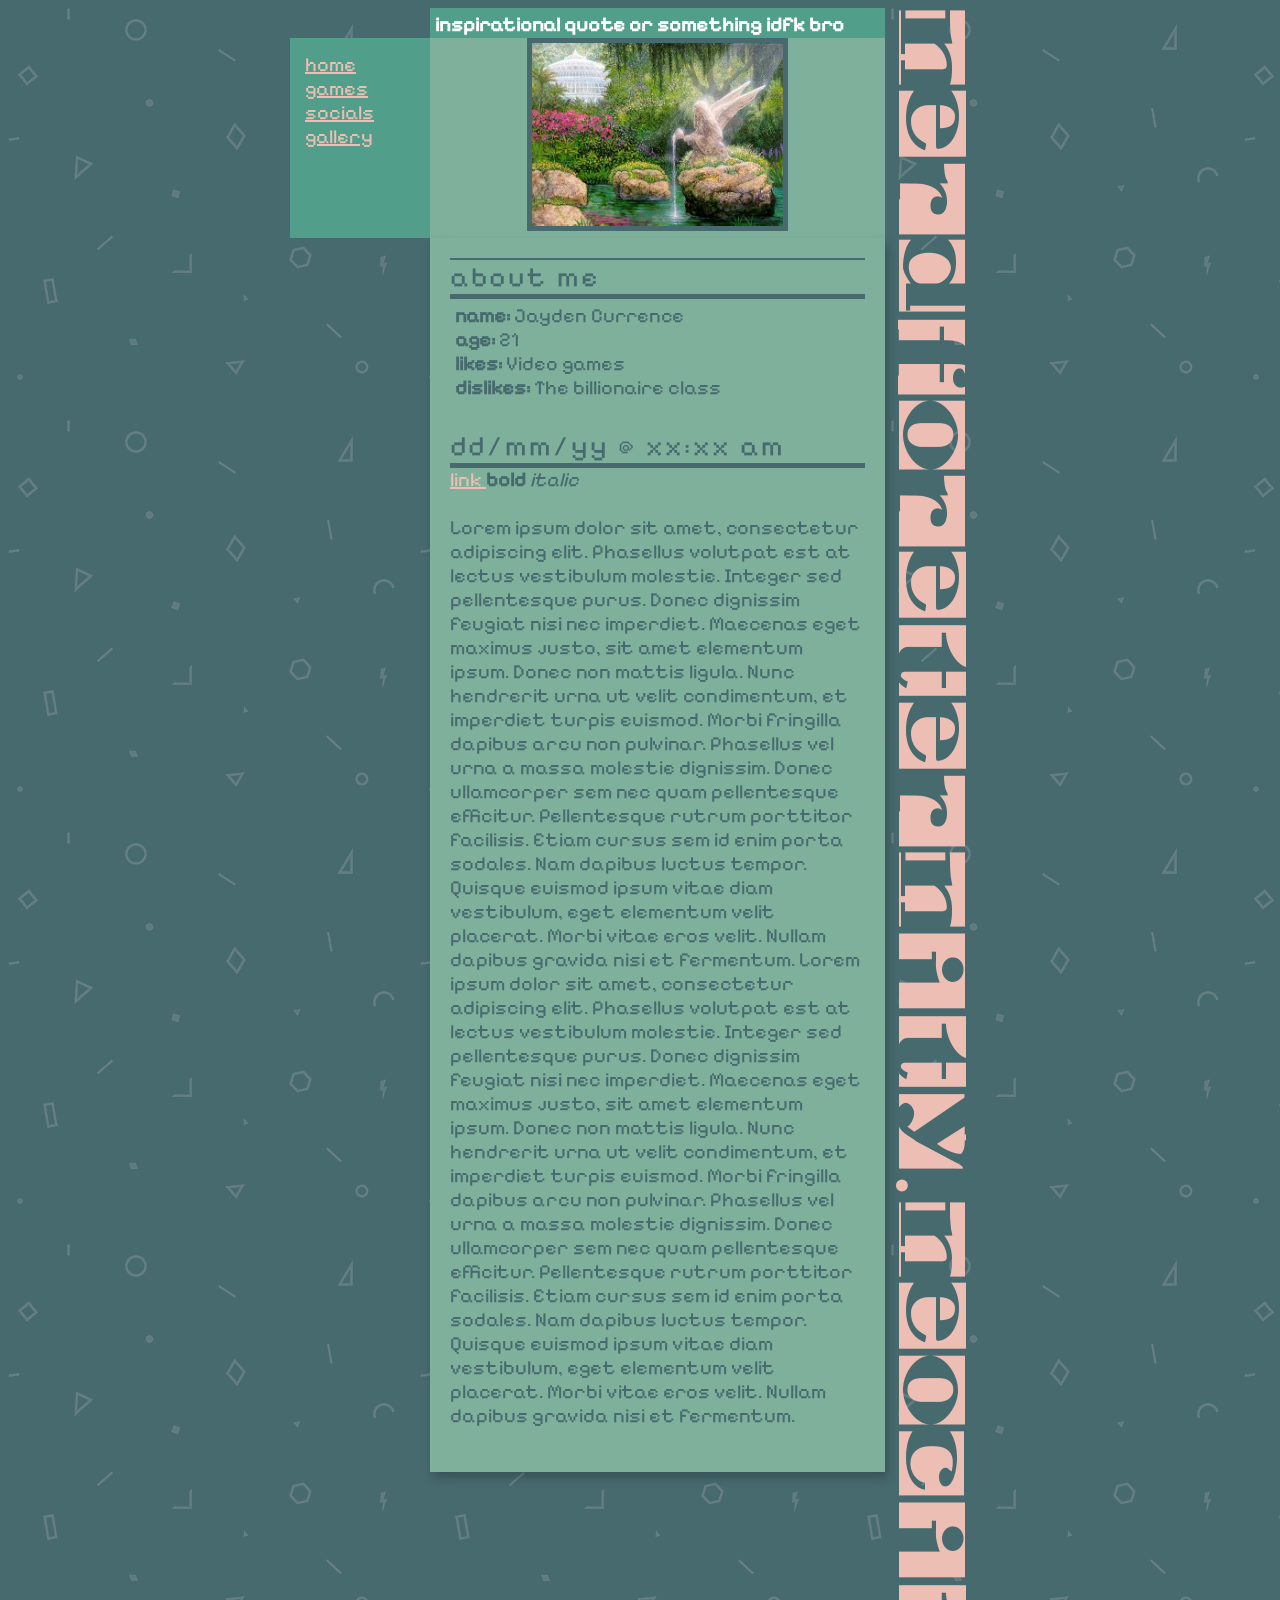
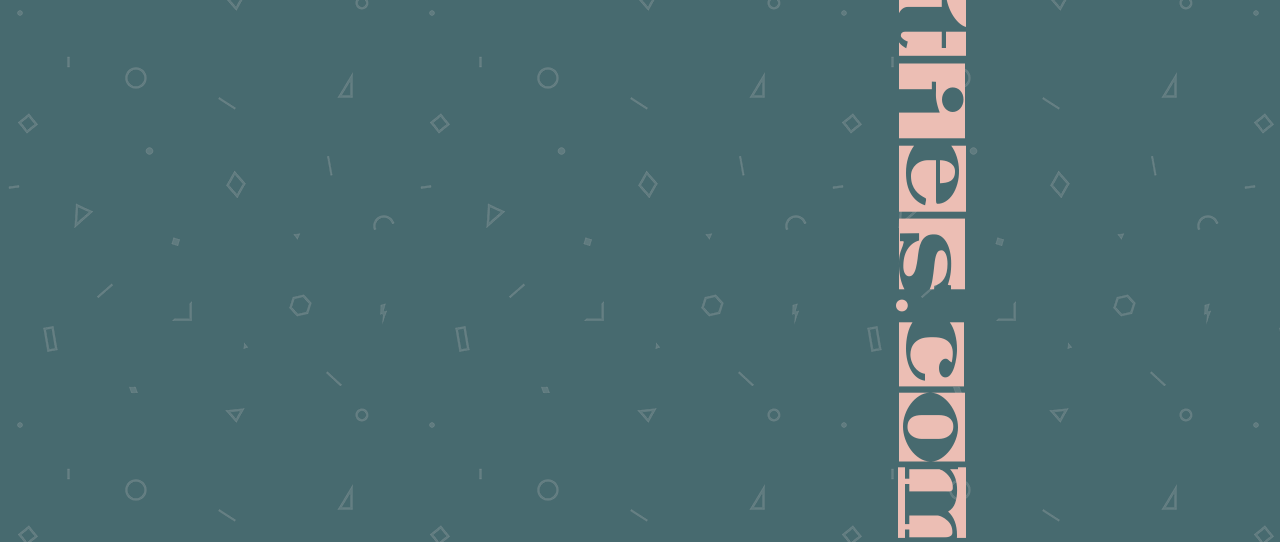
<file: index.html>
<!DOCTYPE html>
<html lang="en">
<head>
    <meta charset="UTF-8">
    <meta name="viewport" content="width=device-width, initial-scale=1.0">
    <title>Insert webpage title here</title>
    <link rel="stylesheet" href="CSS/homeStyle.css">
</head>
<body>
    <div class="grid">
        <div class="sidebar">
            <a href="index.html" style="color:var(--contrast-color);">home</a> <br> 
            <a href="games.html" style="color:var(--contrast-color);">games</a> <br>
            <a href="socials.html" style="color:var(--contrast-color);">socials</a> <br> <!--Replace these with the actual links to the pages -->
            <a href="gallery.html" style="color:var(--contrast-color);">gallery</a> <br> <!--Replace these with the actual links to the pages -->
        </div>
        
        <div class="headertop">
            <strong>inspirational quote or something idfk bro
            </strong>
        </div>
        
        
        <div class="header">
            <center>
            <img src="Images/image.png" width="55%" style="display: block;margin:auto;border:5px var(--primary-color) solid;">
            </center>
        </div>
        <div class="main">
            <link rel="stylesheet" href="CSS/mainColumn.css">
            <div class="grid2">
                <div class="about">
                    <span style="font-size: 28px;letter-spacing: 3px;">about me</span>  
                        <div style="width:100%;height:100%;background-color: #7EB09B;border-top:#476A6F 5px solid;padding:5px;box-sizing: border-box;">
                            <b>name:</b> Jayden Currence <br>
                            <b>age:</b> 21 <br>
                            <b>likes:</b> Video games <br>
                            <b>dislikes:</b> The billionaire class
                        </div>
                </div>
            </div>
            <br>
            <span class="posttitle">dd/mm/yy @ xx:xx am</span>
            <div class="post">
                <a href="https://neocities.org/site/ol1vi4s-corner">link </a> <b>bold</b> <i>italic</i> 
                <br><br>
                Lorem ipsum dolor sit amet, consectetur adipiscing elit. Phasellus volutpat est at lectus vestibulum molestie. 
                Integer sed pellentesque purus. Donec dignissim feugiat nisi nec imperdiet. Maecenas eget maximus justo, sit amet elementum ipsum. 
                Donec non mattis ligula. Nunc hendrerit urna ut velit condimentum, et imperdiet turpis euismod. Morbi fringilla dapibus arcu non pulvinar. 
                Phasellus vel urna a massa molestie dignissim. Donec ullamcorper sem nec quam pellentesque efficitur. Pellentesque rutrum porttitor facilisis. 
                Etiam cursus sem id enim porta sodales. Nam dapibus luctus tempor. Quisque euismod ipsum vitae diam vestibulum, eget elementum velit placerat. 
                Morbi vitae eros velit. Nullam dapibus gravida nisi et fermentum.
                Lorem ipsum dolor sit amet, consectetur adipiscing elit. Phasellus volutpat est at lectus vestibulum molestie. 
                Integer sed pellentesque purus. Donec dignissim feugiat nisi nec imperdiet. Maecenas eget maximus justo, sit amet elementum ipsum. 
                Donec non mattis ligula. Nunc hendrerit urna ut velit condimentum, et imperdiet turpis euismod. Morbi fringilla dapibus arcu non pulvinar. 
                Phasellus vel urna a massa molestie dignissim. Donec ullamcorper sem nec quam pellentesque efficitur. Pellentesque rutrum porttitor facilisis. 
                Etiam cursus sem id enim porta sodales. Nam dapibus luctus tempor. Quisque euismod ipsum vitae diam vestibulum, eget elementum velit placerat. 
                Morbi vitae eros velit. Nullam dapibus gravida nisi et fermentum.
                <br><br>

            </div>

        </div>                

        <div class="websitetitle">
            nerdforeternity.neocities.com
        </div>
    </div>
</body>
</html>
</file>
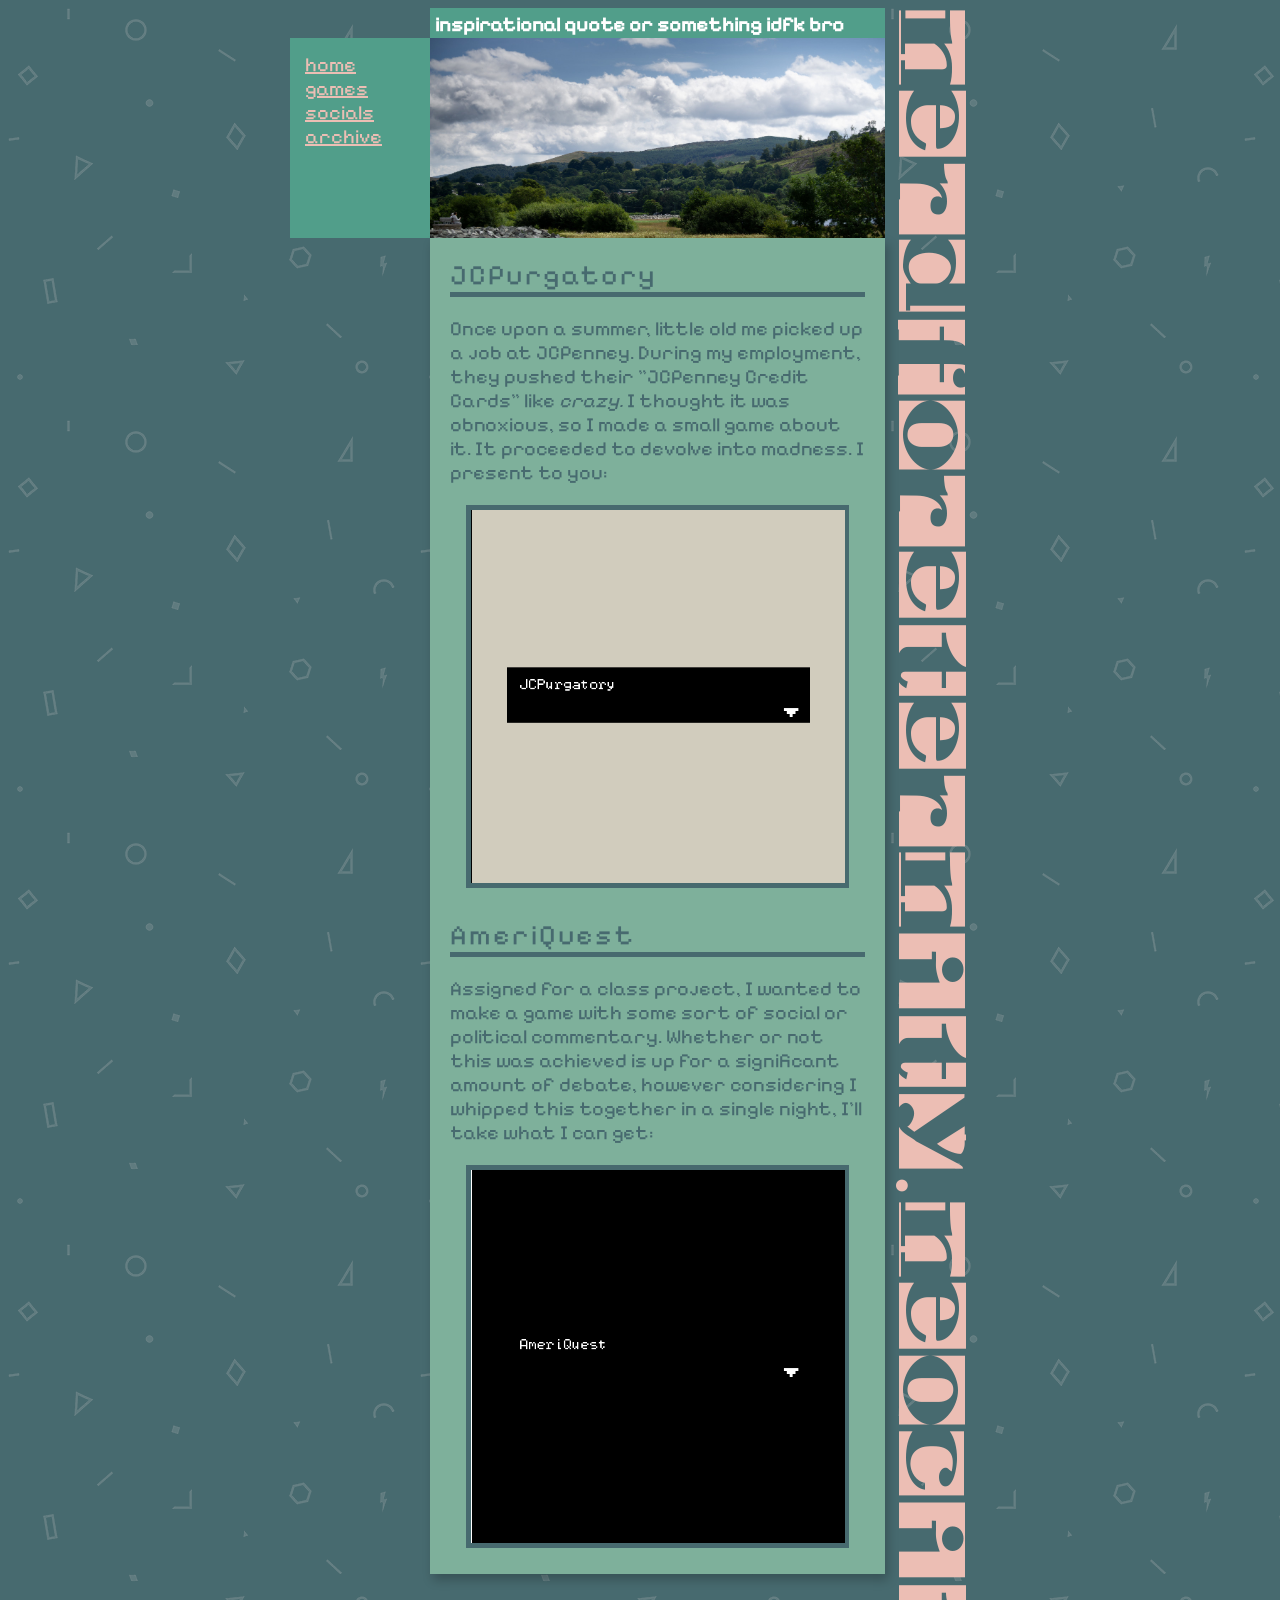
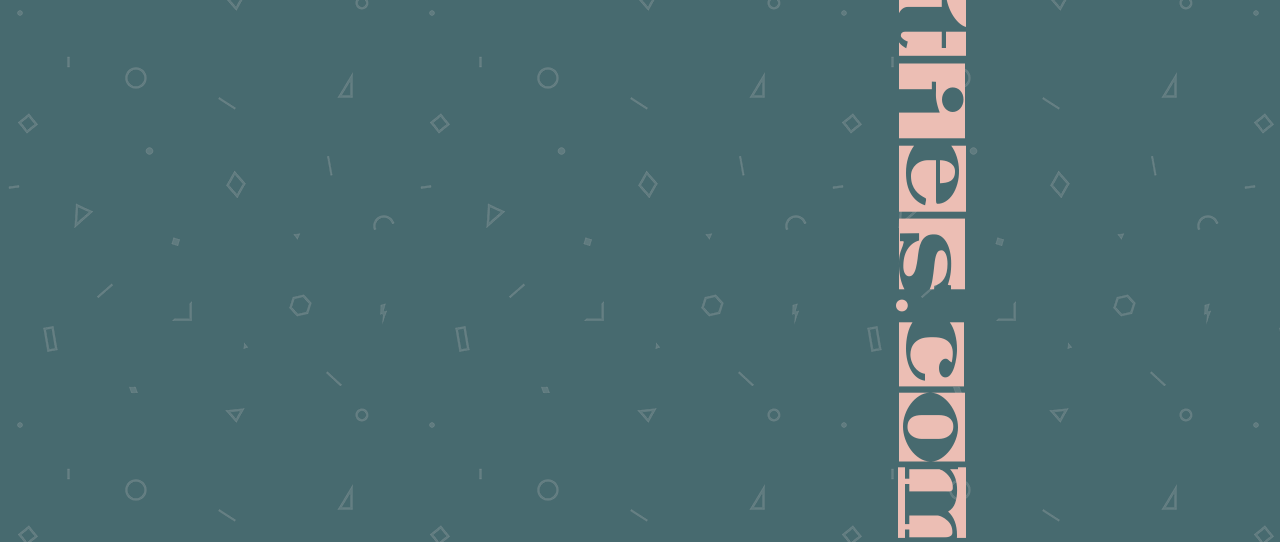
<file: games.html>
<!DOCTYPE html>
<html lang="en">
<head>
    <meta charset="UTF-8">
    <meta name="viewport" content="width=device-width, initial-scale=1.0">
    <title>Insert webpage title here</title>
    <link rel="stylesheet" href="CSS/homeStyle.css">
</head>
<body>
    <div class="grid">
        <div class="sidebar">
            
            <a href="index.html" style="color:var(--contrast-color);">home</a> <br> 
            <a href="games.html" style="color:var(--contrast-color);">games</a> <br>
            <a href="socials.html" style="color:var(--contrast-color);">socials</a> <br> <!--Replace these with the actual links to the pages -->
            <a href="https://neocities.org/site/ol1vi4s-corner" style="color:var(--contrast-color);">archive</a> <br> <!--Replace these with the actual links to the pages -->
        </div>
        
        <div class="headertop">
            <strong>inspirational quote or something idfk bro
            </strong>
        </div>
        
        
        <div class="header">
            <center>
            <img src="Images/TripPhotos-2Compressed.jpg" width="100%" >

            </center>
        </div>
        <div class="main">
            <link rel="stylesheet" href="CSS/mainColumn.css">
            
            <span class="posttitle">JCPurgatory</span>
            <div class="post">
            <p> Once upon a summer, little old me picked up a job at JCPenney. During my employment,
		    they pushed their "JCPenney Credit Cards" like <i>crazy.</i> I thought it was obnoxious,
		    so I made a small game about it. It proceeded to devolve into madness. I present to you:
	        </p>
            <center>
                <iframe style="border:5px var(--primary-color) solid" src="../IFrames/JCPurgatory.html" title="Steam" width="90%" height="373px" scrolling="no" frameborder="yes" allow="fullscreen"></iframe>
            </center>
            </div>
                <br>
            <span class="posttitle">AmeriQuest</span>
            <div class="post">
            <p> Assigned for a class project, I wanted to make a game with some sort of social or political commentary.
                Whether or not this was achieved is up for a significant amount of debate, however considering I whipped this
                together in a single night, I'll take what I can get:
	        </p>
            <center>
                <iframe style="border:5px var(--primary-color) solid" src="../IFrames/AmeriQuest.html" title="Steam" width="90%" height="373px" scrolling="no" frameborder="yes" allow="fullscreen"></iframe>
            </center>
            </div>

        </div>                

        <div class="websitetitle">
            nerdforeternity.neocities.com
        </div>
    </div>
</body>
</html>
</file>
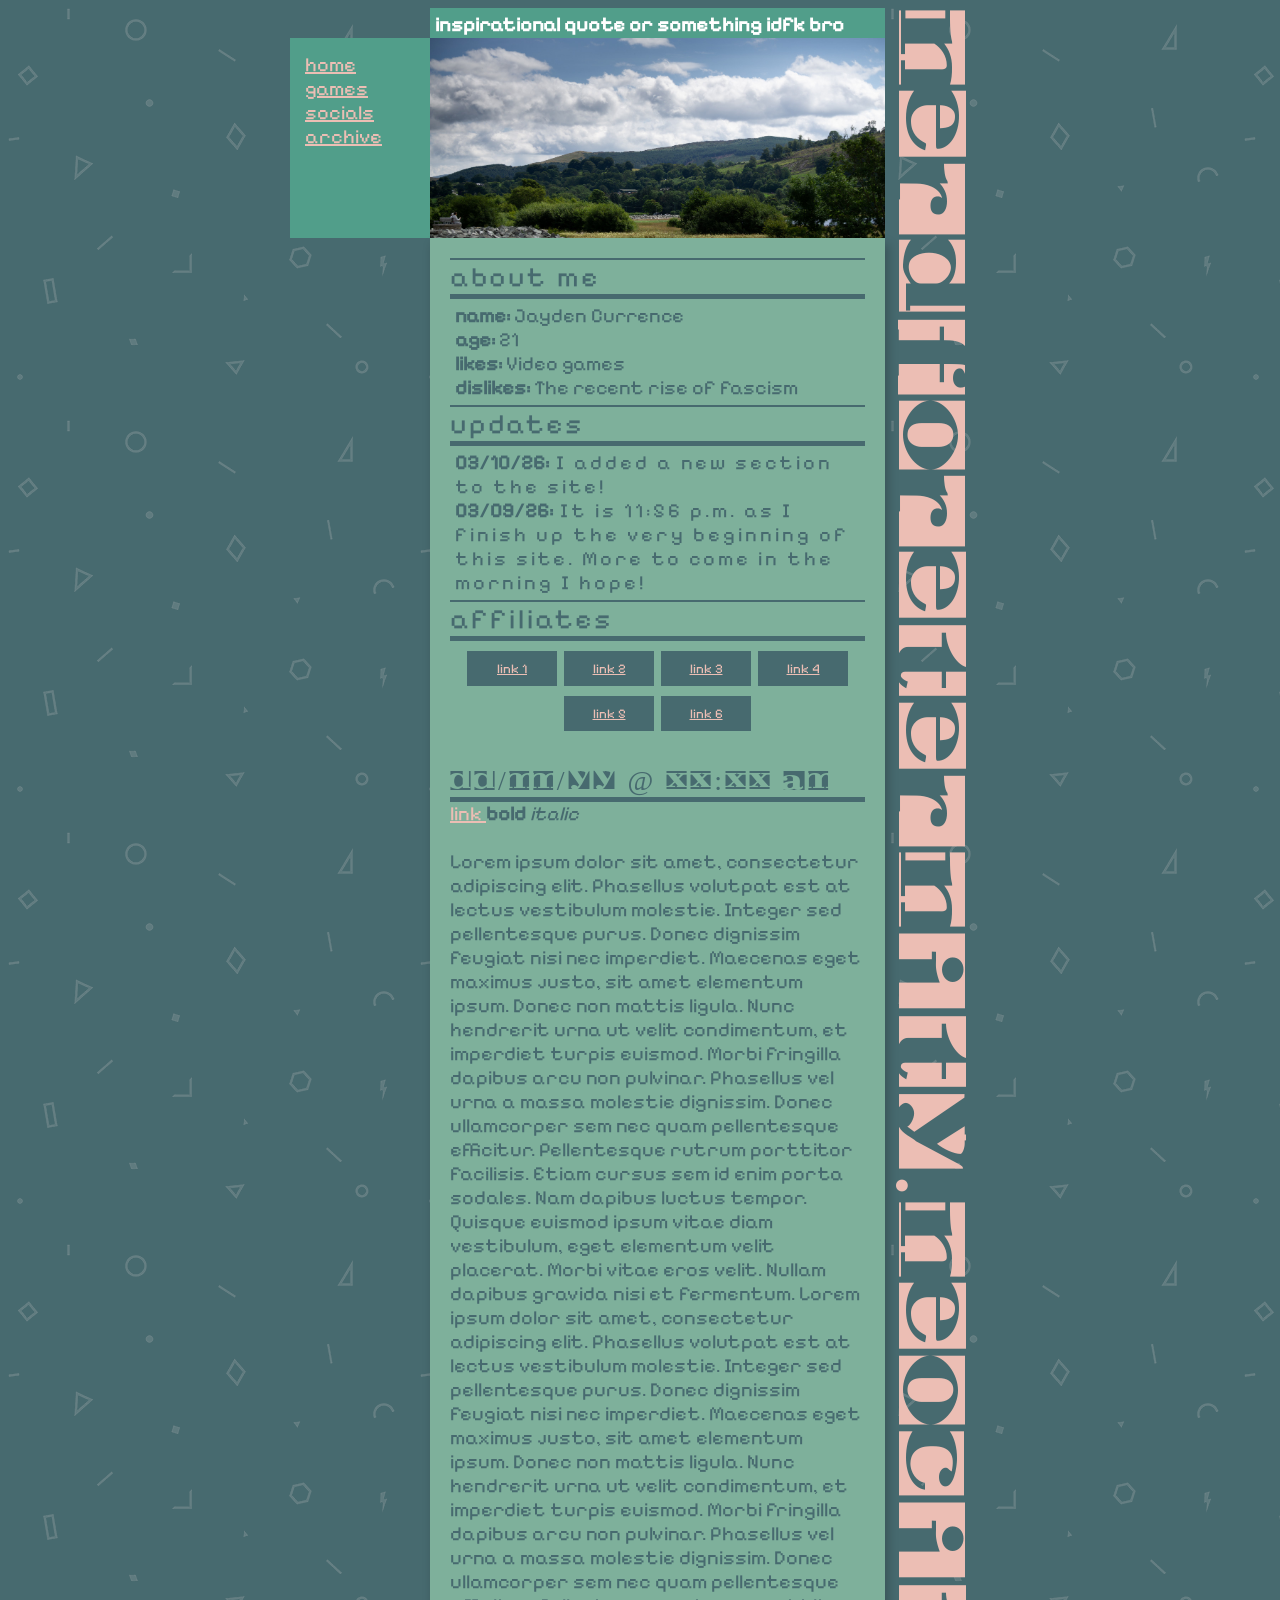
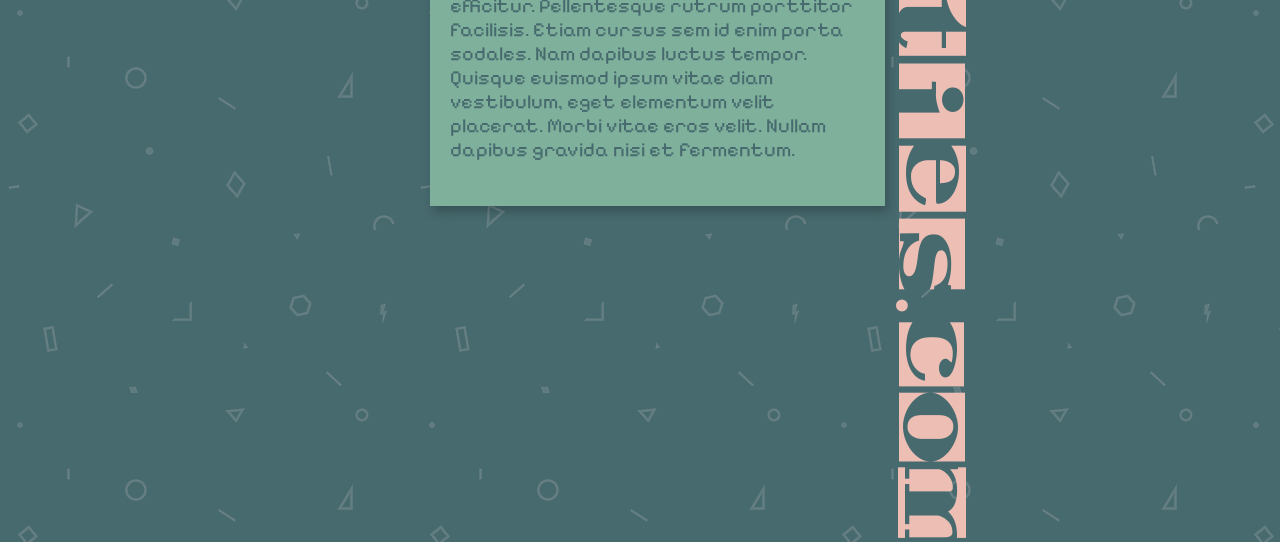
<file: template.html>
<!DOCTYPE html>
<html lang="en">
<head>
    <meta charset="UTF-8">
    <meta name="viewport" content="width=device-width, initial-scale=1.0">
    <title>Insert webpage title here</title>
    <link rel="stylesheet" href="CSS/homeStyle.css">
</head>
<body>
    <div class="grid">
        <div class="sidebar">
            <a href="games.html" style="color:var(--contrast-color);">home</a> <br> 
            <a href="games.html" style="color:var(--contrast-color);">games</a> <br>
            <a href="socials.html" style="color:var(--contrast-color);">socials</a> <br>
            <a href="archive.html" style="color:var(--contrast-color);">archive</a> <br>
        </div>
        
        <div class="headertop">
            <strong>inspirational quote or something idfk bro
            </strong>
        </div>
        
        
        <div class="header">
            <center>
            <img src="Images/TripPhotos-2Compressed.jpg" width="100%" >

            </center>
        </div>
        <div class="main">
            <link rel="stylesheet" href="CSS/mainColumn.css">
            <div class="grid2">
                <div class="about">
                    <span style="font-size: 28px;letter-spacing: 3px;">about me</span>  
                        <div style="width:100%;height:100%;background-color: #7EB09B;border-top:#476A6F 5px solid;padding:5px;box-sizing: border-box;overflow: scroll;">
                            <b>name:</b> Jayden Currence <br>
                            <b>age:</b> 21 <br>
                            <b>likes:</b> Video games <br>
                            <b>dislikes:</b> The recent rise of fascism
                        </div>
                </div>
                
                <div class="updates">
                    <span style="font-size: 28px;letter-spacing: 3px;">updates</span>  
                    <div style="width:100%;height:80%;background-color: #7EB09B;border-top:#476A6F 5px solid;padding:5px;box-sizing: border-box;overflow: scroll;">
                        <b>03/10/26:</b> I added a new section to the site! <br>
                        <b>03/09/26:</b> It is 11:56 p.m. as I finish up the very beginning of this site. More to come in the morning I hope! <br>
                        
                    </div>
                </div>
                <div class="aff">
                    <span style="font-size: 28px;letter-spacing: 3px;">affiliates</span>  
                    <div style="width:100%;height:80%;background-color: #7EB09B;border-top:#476A6F 5px solid;padding:5px;box-sizing:border-box;overflow: scroll;text-align: center;">
                        <button><a href="https://neocities.org/site/ol1vi4s-corner">link 1</a></button>
                        <button><a href="https://neocities.org/site/ol1vi4s-corner">link 2</a></button>
                        <button><a href="https://neocities.org/site/ol1vi4s-corner">link 3</a></button>
                        <button><a href="https://neocities.org/site/ol1vi4s-corner">link 4</a></button>
                        <button><a href="https://neocities.org/site/ol1vi4s-corner">link 5</a></button>
                        <button><a href="https://neocities.org/site/ol1vi4s-corner">link 6</a></button>
                    </div>
                </div>
                
            </div>
            <br>
            <span style="font-family: 'header';font-size: 28px;letter-spacing: 3px;color #476A6F;">dd/mm/yy @ xx:xx am</span>
            <div class="post">
                <a href="https://neocities.org/site/ol1vi4s-corner">link </a> <b>bold</b> <i>italic</i> 
                <br><br>
                Lorem ipsum dolor sit amet, consectetur adipiscing elit. Phasellus volutpat est at lectus vestibulum molestie. 
                Integer sed pellentesque purus. Donec dignissim feugiat nisi nec imperdiet. Maecenas eget maximus justo, sit amet elementum ipsum. 
                Donec non mattis ligula. Nunc hendrerit urna ut velit condimentum, et imperdiet turpis euismod. Morbi fringilla dapibus arcu non pulvinar. 
                Phasellus vel urna a massa molestie dignissim. Donec ullamcorper sem nec quam pellentesque efficitur. Pellentesque rutrum porttitor facilisis. 
                Etiam cursus sem id enim porta sodales. Nam dapibus luctus tempor. Quisque euismod ipsum vitae diam vestibulum, eget elementum velit placerat. 
                Morbi vitae eros velit. Nullam dapibus gravida nisi et fermentum.
                Lorem ipsum dolor sit amet, consectetur adipiscing elit. Phasellus volutpat est at lectus vestibulum molestie. 
                Integer sed pellentesque purus. Donec dignissim feugiat nisi nec imperdiet. Maecenas eget maximus justo, sit amet elementum ipsum. 
                Donec non mattis ligula. Nunc hendrerit urna ut velit condimentum, et imperdiet turpis euismod. Morbi fringilla dapibus arcu non pulvinar. 
                Phasellus vel urna a massa molestie dignissim. Donec ullamcorper sem nec quam pellentesque efficitur. Pellentesque rutrum porttitor facilisis. 
                Etiam cursus sem id enim porta sodales. Nam dapibus luctus tempor. Quisque euismod ipsum vitae diam vestibulum, eget elementum velit placerat. 
                Morbi vitae eros velit. Nullam dapibus gravida nisi et fermentum.
                <br><br>

            </div>

        </div>                

        <div class="websitetitle">
            nerdforeternity.neocities.com
        </div>
    </div>
</body>
</html>
</file>
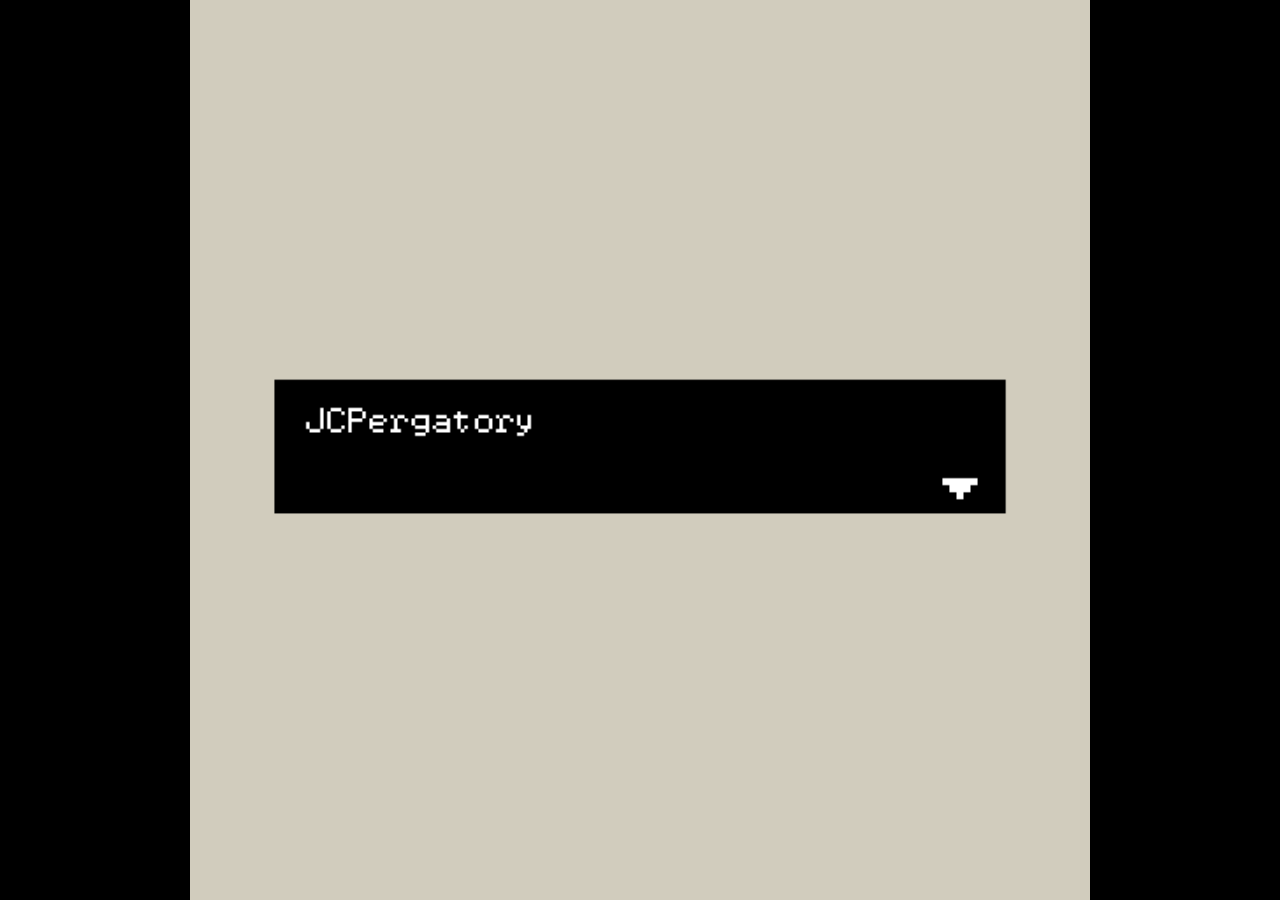
<file: Archived/JCPergatory.html>
<!DOCTYPE HTML>
<html>

<!-- HEADER -->
<head>

<meta charset="UTF-8">

<title>JCPergatory</title>

<script type="text/bitsyGameData" id="exportedGameData">
JCPergatory

# BITSY VERSION 8.12

! VER_MAJ 8
! VER_MIN 12
! ROOM_FORMAT 1
! DLG_COMPAT 0
! TXT_MODE 0

PAL 0
209,204,189
231,19,36
255,255,255
NAME JCPenney On Brand

PAL 1
144,126,110
208,150,87
255,255,255
NAME Warehouse

PAL 2
97,97,103
119,49,50
255,255,255
NAME JCHell

ROOM 0
b,b,b,b,b,b,b,b,b,b,b,b,b,b,b,b
b,b,b,b,b,b,b,b,b,b,b,b,b,b,b,b
b,b,b,a,a,a,a,a,a,a,a,b,b,b,b,b
b,b,a,0,0,0,0,0,0,0,0,a,b,b,b,b
b,b,a,0,0,0,0,0,0,0,0,a,b,b,b,b
b,b,a,0,0,0,0,0,0,0,0,a,b,b,b,b
b,b,b,a,a,a,a,a,0,0,0,a,b,b,b,b
b,b,b,b,b,b,b,a,0,0,0,a,b,b,b,b
b,b,b,b,b,b,b,a,0,0,0,a,b,b,b,b
b,b,b,b,b,b,b,a,0,0,0,a,b,b,b,b
b,b,b,b,b,b,b,a,0,0,0,a,b,b,b,b
b,b,b,b,b,b,b,a,0,0,0,a,b,b,b,b
b,b,b,b,b,b,b,b,a,0,a,b,b,b,b,b
b,b,b,b,b,b,b,b,b,b,b,b,b,b,b,b
b,b,b,b,b,b,b,b,b,b,b,b,b,b,b,b
b,b,b,b,b,b,b,b,b,b,b,b,b,b,b,b
NAME example room
ITM 1 9,10
EXT 9,12 1 3,12 FX wave DLG 4
PAL 0
TUNE 1

ROOM 1
b,b,b,b,b,b,b,b,b,b,b,b,b,b,b,b
b,a,a,a,a,a,a,b,b,a,a,a,a,a,b,b
b,a,0,0,0,0,a,b,b,a,0,0,0,a,b,b
b,a,0,0,0,0,a,b,b,a,0,0,0,a,b,b
b,a,0,0,0,0,a,a,a,a,0,0,0,a,b,b
b,a,0,0,0,0,0,0,0,0,0,0,0,a,b,b
b,a,0,0,0,0,0,0,0,0,0,0,0,a,b,b
b,a,a,a,a,a,a,a,a,a,0,0,0,a,b,b
b,a,0,0,0,0,0,0,0,0,0,0,0,a,b,b
b,a,0,0,0,0,0,0,0,0,0,0,0,a,b,b
b,a,0,0,0,a,a,a,a,0,0,0,0,a,b,b
b,a,0,0,0,a,b,b,a,0,0,0,0,a,b,b
b,a,0,0,0,a,b,b,a,0,0,0,0,a,b,b
b,a,0,0,0,a,b,b,a,a,a,a,h,a,b,b
b,a,a,a,a,a,b,b,b,b,b,b,b,b,b,b
b,b,b,b,b,b,b,b,b,b,b,b,b,b,b,b
NAME JCPenney Entrance
ITM 1 11,3
ITM 1 3,3
EXT 12,12 3 7,12 FX wave DLG 7
PAL 0
TUNE 1

ROOM 2
b,b,b,b,b,b,b,b,0,0,0,0,0,0,0,0
b,b,b,b,b,b,b,0,0,0,0,0,0,0,0,0
b,b,b,b,b,b,b,0,0,0,0,0,0,0,0,0
a,a,a,a,a,a,a,0,0,0,0,0,0,0,0,0
0,0,0,0,0,0,0,0,0,0,0,0,0,0,0,0
0,0,0,0,0,0,0,0,0,0,0,0,0,0,0,0
0,0,0,0,0,0,0,0,0,0,0,0,0,0,0,0
0,0,0,0,0,0,0,0,0,0,0,0,0,0,0,0
0,0,0,0,0,0,0,0,0,0,0,0,0,0,0,0
0,0,0,0,0,0,0,0,0,0,0,0,0,0,0,0
0,0,0,0,0,0,0,0,0,0,0,0,0,0,0,0
0,0,0,0,0,0,0,0,0,0,0,0,0,0,0,0
a,a,a,a,a,a,a,0,0,0,0,0,0,0,0,0
b,b,b,b,b,b,b,0,0,0,0,0,0,0,0,0
b,b,b,b,b,b,b,0,0,0,0,0,0,0,0,0
b,b,b,b,b,b,b,b,0,0,0,0,0,0,0,0
NAME Freedom
END 6 8,0
END 6 9,1
END 6 10,2
END 6 10,4
END 6 10,6
END 6 10,5
END 6 10,7
END 6 10,8
END 6 10,9
END 6 10,10
END 6 10,3
END 6 10,11
END 6 10,13
END 6 10,12
END 6 9,14
END 6 8,15
PAL 0
TUNE 4

ROOM 3
b,b,b,b,b,b,b,b,b,b,b,b,b,b,b,b
b,b,b,b,a,a,a,a,a,a,a,a,b,b,b,b
b,b,b,a,0,0,0,0,0,0,0,0,a,b,b,b
b,b,a,f,0,0,0,0,0,0,0,0,f,a,b,b
b,a,0,f,0,c,d,d,d,d,e,0,f,0,a,b
b,a,0,f,0,0,0,0,0,0,0,0,f,0,a,b
b,a,0,f,0,0,0,0,0,0,0,0,f,0,a,b
b,a,0,f,0,0,0,0,0,0,0,0,f,0,a,b
b,a,0,f,0,0,0,0,0,0,0,0,f,0,a,b
b,a,0,f,0,0,0,0,0,0,0,0,f,0,a,b
b,a,0,f,0,0,0,0,0,0,0,0,f,0,a,b
b,a,0,f,0,0,0,0,0,0,0,0,f,0,a,b
b,b,a,f,0,0,0,0,0,0,0,0,f,a,b,b
b,b,b,a,0,0,0,0,0,0,0,0,a,b,b,b
b,b,b,b,a,a,a,a,a,a,a,a,b,b,b,b
b,b,b,b,b,b,b,b,b,b,b,b,b,b,b,b
PAL 0
TUNE 1

ROOM 4
b,b,b,b,b,b,b,b,b,b,b,b,b,b,b,b
b,0,0,0,0,0,0,0,0,0,0,0,0,0,0,b
b,0,0,0,0,0,0,0,0,0,0,0,0,0,0,b
b,0,c,d,d,d,d,d,d,d,d,d,d,e,0,b
b,0,0,0,0,0,0,0,0,0,0,0,0,0,0,b
b,b,b,b,b,b,b,0,0,b,b,b,b,b,b,b
b,0,0,0,0,0,b,0,0,f,0,0,0,0,0,b
b,0,0,0,0,0,b,0,0,f,0,0,0,0,0,b
b,0,0,0,0,0,b,0,0,0,0,0,0,0,0,b
b,0,0,0,0,0,b,0,0,f,0,0,0,0,0,b
b,0,0,0,0,0,b,0,0,f,0,0,0,0,0,b
b,0,0,0,0,0,0,0,0,f,0,0,0,0,0,b
b,0,0,0,0,0,b,0,0,f,0,0,0,0,0,b
b,0,0,0,0,0,b,0,0,f,0,0,0,0,0,b
b,0,0,0,0,0,b,0,0,f,0,0,0,0,0,b
b,b,b,b,b,b,b,h,b,b,b,b,b,b,b,b
NAME Warehouse
ITM 2 8,2
EXT 7,15 5 3,3 FX fade_b DLG c
PAL 1
TUNE 3

ROOM 5
b,b,b,b,b,b,b,b,b,b,b,b,b,b,b,b
b,b,b,b,b,b,b,b,b,b,b,b,b,b,b,b
b,b,0,0,0,0,0,0,0,0,0,0,0,0,b,b
b,b,0,0,0,0,0,0,0,0,0,0,0,0,b,b
b,b,0,0,0,0,0,0,0,0,0,0,0,0,b,b
b,b,0,0,0,0,0,0,0,0,0,0,0,0,b,b
b,b,b,b,b,0,0,b,b,b,b,b,b,b,b,b
b,0,0,0,b,0,0,b,0,0,0,0,0,0,b,b
b,0,0,0,b,0,0,0,0,0,0,0,0,0,b,b
b,0,0,0,0,0,0,b,0,0,0,0,0,0,b,b
b,0,0,0,b,0,0,b,b,b,b,b,b,b,b,b
b,b,b,b,b,0,0,b,0,0,0,0,0,0,b,b
b,0,0,0,b,0,0,0,0,0,0,0,0,0,h,b
b,0,0,0,0,0,0,b,0,0,0,0,0,0,b,b
b,0,0,0,b,0,0,b,b,b,b,b,b,b,b,b
b,b,b,b,b,b,b,b,b,b,b,b,b,b,b,b
NAME JCHell
ITM 1 8,7
ITM 1 9,7
ITM 1 10,7
ITM 1 11,7
ITM 1 12,7
ITM 1 13,7
ITM 1 8,9
ITM 1 9,9
ITM 1 10,9
ITM 1 11,9
ITM 1 12,9
ITM 1 13,9
ITM 1 8,11
ITM 1 9,11
ITM 1 10,11
ITM 1 11,11
ITM 1 13,11
ITM 1 12,11
ITM 1 13,13
ITM 1 12,13
ITM 1 11,13
ITM 1 10,13
ITM 1 9,13
ITM 1 8,13
ITM 1 1,7
ITM 1 1,8
ITM 1 1,9
ITM 1 1,10
EXT 14,12 2 1,7 FX fade_w
PAL 2
TUNE 2

TIL a
11111111
10000001
10111101
10111101
10111101
10111101
10000001
11111111
NAME block
WAL true

TIL b
11111111
11111111
11111111
11111111
11111111
11111111
11111111
11111111
NAME Fill
WAL true

TIL c
01111111
01000000
01000000
01000000
00000000
00000000
00000000
00000000
NAME desk1

TIL d
11111111
00000000
00000000
00000000
00000000
00000000
00000000
00000000
NAME desk2

TIL e
11111100
00000100
00000100
00000100
00000000
00000000
00000000
00000000
NAME desk3

TIL f
00010000
00011000
00111000
00111000
00111000
00111000
00110000
00010000
WAL true

TIL h
11111111
10000001
10111101
10111101
10111101
10111001
10111101
10111101
NAME Door
WAL false

SPR A
00000000
00000010
10100010
11100010
11111100
00111100
00100100
00000000
>
00000000
00000001
10100001
11100010
11111100
00111100
00011000
00000000
POS 0 4,4

SPR b
00000000
00111100
00101000
00111100
00010000
01111100
10111010
00101000
NAME Coworker
DLG 3
POS 0 9,4
BLIP 1

SPR c
00000000
11110000
10100011
11110011
01000011
11111000
11100000
10100000
>
00000000
11110011
10100011
11110011
01000000
11111000
11100000
10100000
NAME Banker
DLG 5
POS 1 11,12
BLIP 1

SPR d
00000000
01111111
01000001
01000001
01000001
01111111
00001000
00001000
NAME Sign
DLG 6

SPR e
00000000
00000000
00000000
00000000
00000000
00000000
00011000
00100100
>
00000000
00000000
00000000
00000000
00000000
00000000
00000000
00111100
NAME worm
DLG 8
POS 4 11,9
BLIP 1

SPR f
00000000
00000000
00111000
00100100
01111110
01000010
01000010
01000010
NAME Register
DLG 9
POS 3 6,3
BLIP 1

SPR g
00111100
01111110
00101000
00111100
00010000
01111100
10111010
00101000
>
00111100
01111110
00101000
00111100
00010000
11111110
00111000
00101000
NAME WarehouseWorker
DLG a
POS 4 7,2
BLIP 1

SPR h
00000000
01111000
01010000
01111000
00100000
11111000
01110000
01010000
>
00000000
01111000
01010000
01111000
00100000
11111000
01110000
01010000
NAME Mannequin
DLG d
POS 4 1,14
BLIP 1

SPR i
00000000
00000000
00100100
00000000
00000000
01000010
00111100
00000000
NAME smile
DLG e

SPR j
00000000
00000000
00000000
00000000
00111100
00010100
00111100
00000000
>
00000000
00000000
00000000
00000000
00000000
00111100
00010100
00111100
NAME JamesCashPenneyHead
DLG f
POS 5 11,3
BLIP 1

SPR k
00000000
00000000
01111110
10111101
10111101
00111100
00100100
00100100
NAME JamesCashPenneyBody
DLG f
POS 5 11,4
BLIP 1

SPR l
00000000
00000000
00011100
00011110
01111111
01111111
11111111
11111111
NAME AbandonedCreditCards
DLG g
POS 5 2,13
BLIP 1

ITM 1
00000000
11111111
10000001
11111111
10000001
10000001
11111110
00000000
NAME Credit Card
DLG 1
BLIP 2

ITM 2
00000000
00000000
00000000
00000000
00100000
01111100
00001010
00000000
>
00000000
00000000
00000000
00000000
00000000
00100000
01111100
00001010
NAME Gun
DLG b
BLIP 2

ITM 4
00000000
00000000
00000000
00000000
00000000
00000000
00000000
00000000

ITM 5
00000000
00000000
00000000
00000000
00000000
00000000
00000000
00000000

DLG 1
It looks like a JCPenney Credit Card. You pick it up.
NAME JCPenney Credit Card

DLG 3
"""
{
  - {item "Credit Card"} > 0 ?
    I see you have discovered the power of the {wvy} JCPenney Credit Card! {wvy}
    {pg}
    Well don't let me keep you waiting! 
  - else ?
    The CEO, James Cash Penney, let me know we're rolling out these new JCPenney Credit Cards! 
    {pg}
    With the way that corporate talks about them, you would think they have some sort of {wvy}magical power{wvy} or something.
}
"""
NAME Coworker dialog

DLG 4
With the JCPenney Credit Card by your side, you begin your journey...
NAME exit narration 1

DLG 5
"""
{
  - {item "Credit Card"} >= 3 ?
    OHHH someone found me credit cards
    {pg}
    Well I guess thats all I really needed. 
    {pg}
    There should be a door beside me. I'll just sit here and wait then.
  - else ?
    {wvy}ehehehe{wvy} im an evil banker whos a metaphor for capitalism or something...
    {pg}
    ... idk bro just go pick up those JCPenney Credit Cards.
}
"""
NAME Banker dialog

DLG 6
"""
Freedom. 
{pg}
You have escaped from JCPenney.
"""
NAME Sign dialog

DLG 7
"""
{
  - {item "1"} >= 2 ?
    {property locked false}
    The {wvy}JCPenney Credit Card{wvy} opens the door!
  - else ?
    {property locked true}
    The door behind him is locked...
}
"""
NAME locked exit 1

DLG 8
"""
{
  - {item "2"} >= 1 ?
    holy shit you shot him.
    {pg}
    ... he seems unbothered.
    {pg}
    {WormsKilled = 1}
}Just a worm doin worm things.

"""
NAME sprite e dialog

DLG 9
"""
{
  - {item "Credit Card"} >= 1 ?
    bro why do you have so many of the same credit card?
    {pg}
    Gimme those. You get to keep ONE.
    {item "0" 1}
    {pg}
    Oh by the way, there's a trapdoor underneath you.
    {exit "4" 3 8 "tunnel"}
  - else ?

}
"""
NAME Register dialog

DLG a
"""
{
  - WormsKilled >= 1 ?
    oh thank god you finally killed that no-legged {shk}FREAK{shk}
    {property locked false}
    {pg}
    That door should open now!!
  - else ?
    pls go kill that worm over there. 
    {pg}
    Might wanna use this gun next to me here. 
}
"""
NAME WarehouseWorker dialog

DLG b
"""
{item "2" 1}
{wvy}... its a fucking gun.{wvy}
"""
NAME Gun dialog

DLG c
"""
{
  - WormsKilled >= 0 ?
    {property locked false}
    Your attempt at violence opens the door!
  - else ?
    {property locked true}
    The door is locked...
}
"""
NAME WarehouseExit

DLG d
The mannequin is definitely, certainly, not watching you. {printSprite "i"}
NAME Mannequin dialog

DLG e

NAME smile dialog

DLG f
"""
Hello there! I assume you are a JCPenney Associate?
{pg}
I am James Cash Penney, and you are currently trapped in...
{pg}
{clr2}{shk}JCHell{shk}{clr2}
{pg}
so why are you a cat?
{pg}
Oh, you're just trying to leave?
{pg}
Yeah, second door on your left.
{pg}
guess I'll wait for the next unlucky employee...
"""
NAME JamesCashPenney dialog

DLG g
It's a pile of abandonded JCPenney Credit Cards.
NAME AbandonedCreditCards dialog

DLG h
The end
NAME ending 1

DLG i
The end
NAME ending 2

VAR WormsKilled
0

TUNE 1
d5,d5,l,d5,l,l,s,l,s,s,m,s,l,0,s,l
16d2,0,0,0,0,0,0,0,0,0,0,0,0,0,0,0
>
m,r,0,m,r,0,m,s,m,r,0,m,r,0,m,l
16r2,0,0,0,0,0,0,0,0,0,0,0,0,0,0,0
>
d5,d5,l,d5,l,l,s,l,s,s,m,s,l,0,s,l
16d2,0,0,0,0,0,0,0,0,0,0,0,0,0,0,0
>
d5,l,d5,d5,l,l,s,l,s,0,s,l,m,r,d,0
16s2,0,0,0,0,0,0,0,0,0,0,0,0,0,0,0
NAME JCPenney Showtune
KEY C,D,E,F,G,A,B d,r,m,s,l
TMP SLW
SQR P2 P4
ARP INT8

TUNE 2
m,0,s,l,s,0,m,s,l,s,m,s,l,s,m,r
16d2,0,0,0,0,0,0,0,0,0,0,0,0,0,0,0
>
m,r,0,m,r,0,0,m,r,m,s,m,s,l,d5,l
16m2,0,0,0,0,0,0,0,0,0,0,0,0,0,0,0
>
m,0,s,l,s,0,m,s,l,s,m,s,l,s,m,r
16d2,0,0,0,0,0,0,0,0,0,0,0,0,0,0,0
>
d5,l,d5,l,s,m,s,m,r,d,r,d,s,m,s,m
16r2,0,0,0,0,0,0,0,0,0,0,0,0,0,0,0
NAME JCHell
KEY C,D,D#,F,G,G#,A# d,r,m,s,l
TMP SLW
SQR P8 P2
ARP INT8

TUNE 3
l,0,l,0,s,s,0,m,0,s,m,s,l,s,m,r
16m2,0,0,0,0,0,0,0,0,0,0,0,0,0,0,0
>
2s,0,2s,0,2l,0,2s,0,2m,0,2l,0,4s,0,0,0
16r2,0,0,0,0,0,0,0,0,0,0,0,0,0,0,0
>
l,0,l,0,s,s,0,m,0,s,m,s,l,s,m,r
16d2,0,0,0,0,0,0,0,0,0,0,0,0,0,0,0
>
4m,0,0,0,4s,0,0,0,2m,0,2r,0,4m,0,0,0
16r2,0,0,0,0,0,0,0,0,0,0,0,0,0,0,0
NAME Warehouse
KEY C,D,E,F,G,A,B d,r,m,s,l
TMP FST
SQR P2 P8
ARP DWN

TUNE 4
8d,0,0,0,0,0,0,0,8m,0,0,0,0,0,0,0
16d2,0,0,0,0,0,0,0,0,0,0,0,0,0,0,0
>
8s,0,0,0,0,0,0,0,4m,0,0,0,4s,0,0,0
16r2,0,0,0,0,0,0,0,0,0,0,0,0,0,0,0
>
4l,0,0,0,4s,0,0,0,4m,0,0,0,4r,0,0,0
16m2,0,0,0,0,0,0,0,0,0,0,0,0,0,0,0
>
2s,0,2s,0,2m,0,2s,0,2l,0,2s,0,2m,0,2r,0
16r2,0,0,0,0,0,0,0,0,0,0,0,0,0,0,0
KEY C,D,E,F,G,A,B d,r,m,s,l
TMP FST
SQR P2 P2
ARP UP

BLIP 1
B,C5,E
NAME Talk
ENV 105 93 4 98 148
BEAT 74 0
SQR P2

BLIP 2
G5,A5,F5
NAME pick up 2
ENV 97 98 9 189 84
BEAT 64 0
SQR P2


</script>

<style>
html {
	margin:0px;
	padding:0px;
}

body {
	margin:0px;
	padding:0px;
	overflow:hidden;
	background:#000000;
}

#game {
	background:black;
	width:100vw;
	max-width:100vh;
	margin:auto;
	display:block;
}
</style>

<!-- SCRIPTS -->
<script>
function startExportedGame() {
	var gameCanvas = document.getElementById("game");
	var gameData = document.getElementById("exportedGameData").text.slice(1);
	var defaultFontData = document.getElementById(defaultFontName).text.slice(1);
	loadGame(gameCanvas, gameData, defaultFontData);
	initSystem();
}
</script>

<!-- system -->
<script>
function InputSystem() {
	var self = this;

	this.Key = {
		LEFT: 37,
		RIGHT: 39,
		UP: 38,
		DOWN: 40,
		SPACE: 32,
		ENTER: 13,
		W: 87,
		A: 65,
		S: 83,
		D: 68,
		R: 82,
		SHIFT: 16,
		CTRL: 17,
		ALT: 18,
		CMD: 224
	};

	var pressed;
	var ignored;
	var touchState;

	var isRestartComboPressed = false;

	var SwipeDir = {
		None : -1,
		Up : 0,
		Down : 1,
		Left : 2,
		Right : 3,
	};

	function resetAll() {
		isRestartComboPressed = false;

		pressed = {};
		ignored = {};

		touchState = {
			isDown : false,
			startX : 0,
			startY : 0,
			curX : 0,
			curY : 0,
			swipeDistance : 30,
			swipeDirection : SwipeDir.None,
			tapReleased : false
		};
	}

	resetAll();

	function stopWindowScrolling(e) {
		if (e.keyCode == self.Key.LEFT || e.keyCode == self.Key.RIGHT || e.keyCode == self.Key.UP || e.keyCode == self.Key.DOWN || !isPlayerEmbeddedInEditor) {
			e.preventDefault();
		}
	}

	function isRestartCombo(e) {
		return (e.keyCode === self.Key.R && (e.getModifierState("Control")|| e.getModifierState("Meta")));
	}

	function eventIsModifier(event) {
		return (event.keyCode == self.Key.SHIFT || event.keyCode == self.Key.CTRL || event.keyCode == self.Key.ALT || event.keyCode == self.Key.CMD);
	}

	function isModifierKeyDown() {
		return (self.isKeyDown(self.Key.SHIFT) || self.isKeyDown(self.Key.CTRL) || self.isKeyDown(self.Key.ALT) || self.isKeyDown(self.Key.CMD));
	}

	this.ignoreHeldKeys = function() {
		for (var key in pressed) {
			if (pressed[key]) { // only ignore keys that are actually held
				ignored[key] = true;
				// bitsyLog("IGNORE -- " + key, "system");
			}
		}
	}

	this.onkeydown = function(event) {
		enableGlobalAudioContext();
		// bitsyLog("KEYDOWN -- " + event.keyCode, "system");

		stopWindowScrolling(event);

		isRestartComboPressed = isRestartCombo(event);

		// Special keys being held down can interfere with keyup events and lock movement
		// so just don't collect input when they're held
		{
			if (isModifierKeyDown()) {
				return;
			}

			if (eventIsModifier(event)) {
				resetAll();
			}
		}

		if (ignored[event.keyCode]) {
			return;
		}

		pressed[event.keyCode] = true;
		ignored[event.keyCode] = false;
	}

	this.onkeyup = function(event) {
		// bitsyLog("KEYUP -- " + event.keyCode, "system");
		pressed[event.keyCode] = false;
		ignored[event.keyCode] = false;

		isRestartComboPressed = false;
	}

	this.ontouchstart = function(event) {
		enableGlobalAudioContext();

		event.preventDefault();

		if( event.changedTouches.length > 0 ) {
			touchState.isDown = true;

			touchState.startX = touchState.curX = event.changedTouches[0].clientX;
			touchState.startY = touchState.curY = event.changedTouches[0].clientY;

			touchState.swipeDirection = SwipeDir.None;
		}
	}

	this.ontouchmove = function(event) {
		event.preventDefault();

		if( touchState.isDown && event.changedTouches.length > 0 ) {
			touchState.curX = event.changedTouches[0].clientX;
			touchState.curY = event.changedTouches[0].clientY;

			var prevDirection = touchState.swipeDirection;

			if( touchState.curX - touchState.startX <= -touchState.swipeDistance ) {
				touchState.swipeDirection = SwipeDir.Left;
			}
			else if( touchState.curX - touchState.startX >= touchState.swipeDistance ) {
				touchState.swipeDirection = SwipeDir.Right;
			}
			else if( touchState.curY - touchState.startY <= -touchState.swipeDistance ) {
				touchState.swipeDirection = SwipeDir.Up;
			}
			else if( touchState.curY - touchState.startY >= touchState.swipeDistance ) {
				touchState.swipeDirection = SwipeDir.Down;
			}

			if( touchState.swipeDirection != prevDirection ) {
				// reset center so changing directions is easier
				touchState.startX = touchState.curX;
				touchState.startY = touchState.curY;
			}
		}
	}

	this.ontouchend = function(event) {
		event.preventDefault();

		touchState.isDown = false;

		if( touchState.swipeDirection == SwipeDir.None ) {
			// tap!
			touchState.tapReleased = true;
		}

		touchState.swipeDirection = SwipeDir.None;
	}

	this.isKeyDown = function(keyCode) {
		return pressed[keyCode] != null && pressed[keyCode] == true && (ignored[keyCode] == null || ignored[keyCode] == false);
	}

	this.anyKeyDown = function() {
		var anyKey = false;

		for (var key in pressed) {
			if (pressed[key] && (ignored[key] == null || ignored[key] == false) &&
				!(key === self.Key.UP || key === self.Key.DOWN || key === self.Key.LEFT || key === self.Key.RIGHT) &&
				!(key === self.Key.W || key === self.Key.S || key === self.Key.A || key === self.Key.D)) {
				// detected that a key other than the d-pad keys are down!
				anyKey = true;
			}
		}

		return anyKey;
	}

	this.isRestartComboPressed = function() {
		return isRestartComboPressed;
	}

	this.swipeLeft = function() {
		return touchState.swipeDirection == SwipeDir.Left;
	}

	this.swipeRight = function() {
		return touchState.swipeDirection == SwipeDir.Right;
	}

	this.swipeUp = function() {
		return touchState.swipeDirection == SwipeDir.Up;
	}

	this.swipeDown = function() {
		return touchState.swipeDirection == SwipeDir.Down;
	}

	this.isTapReleased = function() {
		return touchState.tapReleased;
	}

	this.resetTapReleased = function() {
		touchState.tapReleased = false;
	}

	this.onblur = function() {
		// bitsyLog("~~~ BLUR ~~", "system");
		resetAll();
	}

	this.resetAll = resetAll;

	this.listen = function(canvas) {
		document.addEventListener('keydown', self.onkeydown);
		document.addEventListener('keyup', self.onkeyup);

		if (isPlayerEmbeddedInEditor) {
			canvas.addEventListener('touchstart', self.ontouchstart, {passive:false});
			canvas.addEventListener('touchmove', self.ontouchmove, {passive:false});
			canvas.addEventListener('touchend', self.ontouchend, {passive:false});
		}
		else {
			// creates a 'touchTrigger' element that covers the entire screen and can universally have touch event listeners added w/o issue.

			// we're checking for existing touchTriggers both at game start and end, so it's slightly redundant.
			var existingTouchTrigger = document.querySelector('#touchTrigger');

			if (existingTouchTrigger === null) {
				var touchTrigger = document.createElement("div");
				touchTrigger.setAttribute("id","touchTrigger");

				// afaik css in js is necessary here to force a fullscreen element
				touchTrigger.setAttribute(
					"style","position: absolute; top: 0; left: 0; width: 100vw; height: 100vh; overflow: hidden;"
				);

				document.body.appendChild(touchTrigger);

				touchTrigger.addEventListener('touchstart', self.ontouchstart);
				touchTrigger.addEventListener('touchmove', self.ontouchmove);
				touchTrigger.addEventListener('touchend', self.ontouchend);
			}
		}

		window.onblur = self.onblur;
	}

	this.unlisten = function(canvas) {
		document.removeEventListener('keydown', self.onkeydown);
		document.removeEventListener('keyup', self.onkeyup);

		if (isPlayerEmbeddedInEditor) {
			canvas.removeEventListener('touchstart', self.ontouchstart);
			canvas.removeEventListener('touchmove', self.ontouchmove);
			canvas.removeEventListener('touchend', self.ontouchend);
		}
		else {
			//check for touchTrigger and removes it

			var existingTouchTrigger = document.querySelector('#touchTrigger');

			if (existingTouchTrigger !== null) {
				existingTouchTrigger.removeEventListener('touchstart', self.ontouchstart);
				existingTouchTrigger.removeEventListener('touchmove', self.ontouchmove);
				existingTouchTrigger.removeEventListener('touchend', self.ontouchend);

				existingTouchTrigger.parentElement.removeChild(existingTouchTrigger);
			}
		}

		window.onblur = null;
	}
}
</script>

<script>
// init global audio context
var audioContext = new AudioContext();

function enableGlobalAudioContext() {
	audioContext.resume();
}

function SoundSystem() {
	var self = this;

	// volume
	var maxGain = 0.15;

	// curves for different pulse wave duties (ratios between on and off)
	var dutyCycle_1_8 = new Float32Array(256);
	for (var i = 0; i < 256; i++) {
		dutyCycle_1_8[i] = ((i / 256) * 2) - 1.75;
	}

	var dutyCycle_1_4 = new Float32Array(256);
	for (var i = 0; i < 256; i++) {
		dutyCycle_1_4[i] = ((i / 256) * 2) - 1.5;
	}

	var dutyCycle_1_2 = new Float32Array(256);
	for (var i = 0; i < 256; i++) {
		dutyCycle_1_2[i] = ((i / 256) * 2) - 1.0;
	}

	var dutyCycles = [
		dutyCycle_1_8,
		dutyCycle_1_4,
		dutyCycle_1_2 // square wave
	];

	function createPulseWidthModulator() {
		// the base oscillator: start with a sawtooth wave that we'll shape into a pulse wave
		var oscillator = audioContext.createOscillator();
		oscillator.type = "sawtooth";

		// create a gain node to control the volume of the sound
		var volumeControl = audioContext.createGain();
		volumeControl.gain.value = 0;

		// create a wave shaper that turns the sawtooth wave into a pulse
		// by mapping any negative value to -1 and any positive value to 1
		var pulseCurve = new Float32Array(256);
		for (var i = 0; i < 128; i++) {
			pulseCurve[i] = -1;
		}
		for (var i = 128; i < 256; i++) {
			pulseCurve[i] = 1;
		}

		var pulseShaper = audioContext.createWaveShaper();
		pulseShaper.curve = pulseCurve;

		var dutyShaper = audioContext.createWaveShaper();
		dutyShaper.curve = dutyCycle_1_2;

		oscillator.connect(dutyShaper);
		dutyShaper.connect(pulseShaper);
		pulseShaper.connect(volumeControl);
		volumeControl.connect(audioContext.destination);
		oscillator.start();

		return {
			oscillator: oscillator,
			volumeControl: volumeControl,
			dutyShaper: dutyShaper
		};
	}

	var pulseChannels = [createPulseWidthModulator(), createPulseWidthModulator()];

	this.setPulse = function(channel, pulse) {
		var pulseChannel = pulseChannels[channel];
		pulseChannel.dutyShaper.curve = dutyCycles[pulse];
	}

	this.setFrequency = function(channel, frequencyHz) {
		var pulseChannel = pulseChannels[channel];
		// set frequency in hertz
		pulseChannel.oscillator.frequency.setValueAtTime(frequencyHz, audioContext.currentTime);
	}

	this.setVolume = function(channel, volumeNorm) {
		var pulseChannel = pulseChannels[channel];
		pulseChannel.volumeControl.gain.value = volumeNorm * maxGain;
	}

	this.mute = function() {
		for (var i = 0; i < pulseChannels.length; i++) {
			pulseChannels[i].volumeControl.gain.value = 0;
		}
	}
}

var sound = new SoundSystem();
</script>

<script>
function GraphicsSystem() {
	var self = this;

	var canvas;
	var ctx;

	var scale;
	var textScale;
	var palette = [];
	var images = [];
	var imageFillColors = [];

	function makeFillStyle(color, isTransparent) {
		var i = color * 3;
		if (isTransparent) {
			return "rgba(" + palette[i + 0] + "," + palette[i + 1] + "," + palette[i + 2] + ", 0)";
		}
		else {
			return "rgb(" + palette[i + 0] + "," + palette[i + 1] + "," + palette[i + 2] + ")";
		}
	}

	this._images = images;
	this._getPalette = function() {
		return palette;
	};

	// todo : do I really need to pass in size here?
	this.attachCanvas = function(c, size) {
		canvas = c;
		canvas.width = size * scale;
		canvas.height = size * scale;
		ctx = canvas.getContext("2d");
	};

	this.getCanvas = function() {
		return canvas;
	};

	this.getContext = function() {
		return ctx;
	};

	this.setScale = function(s) {
		scale = s;
	};

	this.setTextScale = function(s) {
		textScale = s;
	};

	this.getTextScale = function() {
		return textScale;
	};

	this.setPalette = function(p) {
		palette = p;
	};

	// todo : rename this since it doesn't always create a totally new canvas?
	this.createImage = function(id, width, height, pixels, useTextScale) {
		var imageScale = useTextScale === true ? textScale : scale;
		var widthScaled = width * imageScale;
		var heightScaled = height * imageScale;

		// try to use an existing image canvas if it is the right size,
		// instead of expensively creating a new one
		var imageCanvas = images[id];
		if (imageCanvas === undefined || imageCanvas.width != widthScaled || imageCanvas.height != heightScaled) {
			imageCanvas = document.createElement("canvas");
			imageCanvas.width = widthScaled;
			imageCanvas.height = heightScaled;
		}

		var imageCtx = imageCanvas.getContext("2d");

		// if we know the fill color for this image, we can speed things up
		// by filling the whole image with that color
		var fillColor;
		if (imageFillColors[id] != undefined) {
			fillColor = imageFillColors[id];
			var isTransparent = (fillColor === 0);
			if (isTransparent) {
				imageCtx.clearRect(0, 0, imageCanvas.width, imageCanvas.height);
			}
			else {
				imageCtx.fillStyle = makeFillStyle(fillColor, isTransparent);
				imageCtx.fillRect(0, 0, imageCanvas.width, imageCanvas.height);
			}
		}

		for (var i = 0; i < pixels.length; i++) {
			var x = i % width;
			var y = Math.floor(i / width);
			var color = pixels[i];
			if (color != fillColor) {
				var isTransparent = (color === 0);
				imageCtx.fillStyle = makeFillStyle(color, isTransparent);
				imageCtx.fillRect(x * imageScale, y * imageScale, imageScale, imageScale);
			}
		}

		images[id] = imageCanvas;
	};

	this.setImageFill = function(id, color) {
		imageFillColors[id] = color;
	};

	this.drawImage = function(id, x, y, destId) {
		if (!images[id]) {
			bitsyLog("image doesn't exist: " + id, "graphics");
			return;
		}

		var destCtx = ctx;
		if (destId != undefined) {
			// if there's a destination ID, that means we're drawing this image *onto* another image canvas
			var destCanvas = images[destId];
			destCtx = destCanvas.getContext("2d");
		}

		destCtx.drawImage(images[id], x * scale, y * scale, images[id].width, images[id].height);
	};

	this.hasImage = function(id) {
		return images[id] != undefined;
	};

	this.getImage = function(id) {
		return images[id];
	};

	this.deleteImage = function(id) {
		delete images[id];
		delete imageFillColors[id];
	};

	this.getCanvas = function() {
		return canvas;
	};

	this.clearCanvas = function(color) {
		bitsyLog("pal? " + palette.length + " / " + color, "graphics");
		ctx.fillStyle = makeFillStyle(color);
		ctx.fillRect(0, 0, canvas.width, canvas.height);
	};
}
</script>

<script>
/* LOGGING */
var DebugLogCategory = {
	// system
	input: false,
	sound: false,
	graphics: false,
	system: false,

	// engine
	bitsy: false,

	// editor
	editor: false,

	// tools
	room: false,
	tune: false,
	blip: false,
};

var isLoggingVerbose = false;

function bitsyLog(message, category) {
	if (!category) {
		category = "bitsy";
	}

	var summary = category + "::" + message;

	if (DebugLogCategory[category] === true) {
		if (isLoggingVerbose) {
			console.group(summary);

			console.dir(message);

			console.group("stack")
			console.trace();
			console.groupEnd();

			console.groupEnd();
		}
		else {
			console.log(summary);
		}
	}
}

/* GLOBALS */
var tilesize = 8;
var mapsize = 16;
var width = mapsize * tilesize;
var height = mapsize * tilesize;
var scale = 4;
var textScale = 2;

/* SYSTEM */
var updateInterval = null;
var prevTime = 0;
var deltaTime = 0;

function initSystem() {
	prevTime = Date.now();
	updateInterval = setInterval(updateSystem, 16);
}

function updateSystem() {
	var curTime = Date.now();
	deltaTime = curTime - prevTime;

	// update all active processes
	for (var i = 0; i < processes.length; i++) {
		bitsy = processes[i].system;
		if (bitsy._active) {
			bitsyLog(bitsy._name + " img count: " + bitsy._graphics._images.length, "system");
			var shouldContinue = bitsy._update(deltaTime);
			if (!shouldContinue) {
				// todo : do I really care about this _exit thing?
				if (bitsy._name != "bitsy") {
					bitsy._exit();
				}
			}
		}
	}

	bitsy = mainProcess.system;
	prevTime = curTime;
}

function loadGame(canvas, gameData, defaultFontData) {
	bitsyLog("load!", "system");
	// initialize bitsy system
	bitsy._attachCanvas(canvas);
	bitsy._write(bitsy._gameDataBlock, gameData);
	bitsy._write(bitsy._fontDataBlock, defaultFontData);
	bitsy._start();
}

function quitGame() {
	// hack to press the menu button to force game over state
	bitsy._injectPreLoop = function() { bitsy._poke(bitsy._buttonBlock, bitsy.BTN_MENU, 1); };

	// one last update to clean up (a little hacky to do this here?)
	bitsy._update(0);
	bitsy._exit();

	// clean up this gross hack
	bitsy._injectPreLoop = null;
}

/* GRAPHICS */
var canvas; // can I get rid of these?
var ctx;

function attachCanvas(c) {
	// hack : tes tnew system
	bitsy._attachCanvas(c);
	// extra hacky
	canvas = bitsy._getCanvas();
	ctx = bitsy._getContext();
}

/* PROCESSES */
var processes = [];

function addProcess(name) {
	var proc = {};
	proc.system = new BitsySystem(name);

	processes.push(proc);

	return proc;
}

/* == SYSTEM v0.2 === */
function BitsySystem(name) {
	var self = this;

	if (!name) {
		name = "bitsy";
	}

	// memory
	var memory = {
		blocks: [],
		changed: []
	};

	// input
	var input = new InputSystem();

	// sound
	var sound = new SoundSystem();
	var soundDurationIndex = 0;
	var soundFrequencyIndex = 1;
	var soundVolumeIndex = 2;
	var soundPulseIndex = 3;
	var maxVolume = 15;

	// graphics
	var graphics = new GraphicsSystem();
	graphics.setScale(scale);
	graphics.setTextScale(textScale);
	var initialPaletteSize = 64;
	var tilePoolStart = null;
	var tilePoolSize = 512;
	// hack!!! (access for debugging)
	this._graphics = graphics;

	function updateTextScale() {
		// make sure the text scale matches the text mode
		var textMode = self._peek(modeBlock, 1);
		var textModeScale = (textMode === self.TXT_LOREZ) ? scale : textScale;
		if (graphics.getTextScale() != textModeScale) {
			graphics.setTextScale(textModeScale);
			memory.changed[self.TEXTBOX] = true;
		}
	}

	function updateInput() {
		// update input flags
		self._poke(self._buttonBlock, self.BTN_UP,
			(input.isKeyDown(input.Key.UP) || input.isKeyDown(input.Key.W) || input.swipeUp()) ? 1 : 0);

		self._poke(self._buttonBlock, self.BTN_DOWN,
			(input.isKeyDown(input.Key.DOWN) || input.isKeyDown(input.Key.S) || input.swipeDown()) ? 1 : 0);

		self._poke(self._buttonBlock, self.BTN_LEFT,
			(input.isKeyDown(input.Key.LEFT) || input.isKeyDown(input.Key.A) || input.swipeLeft()) ? 1 : 0);

		self._poke(self._buttonBlock, self.BTN_RIGHT,
			(input.isKeyDown(input.Key.RIGHT) || input.isKeyDown(input.Key.D) || input.swipeRight()) ? 1 : 0);

		self._poke(self._buttonBlock, self.BTN_OK,
			(input.anyKeyDown() || input.isTapReleased()) ? 1 : 0);

		self._poke(self._buttonBlock, self.BTN_MENU,
			(input.isRestartComboPressed()) ? 1 : 0);

		input.resetTapReleased();
	}

	function updateSound(dt) {
		var changed0 = memory.changed[self.SOUND1];
		var changed1 = memory.changed[self.SOUND2];

		// update sound channel timers
		var timer0 = self._peek(self.SOUND1, soundDurationIndex);
		timer0 -= dt;
		if (timer0 <= 0) {
			timer0 = 0;
			if (self._peek(self.SOUND1, soundVolumeIndex) > 0) {
				self._poke(self.SOUND1, soundVolumeIndex, 0);
				changed0 = true;
			}
		}
		self._poke(self.SOUND1, soundDurationIndex, timer0);

		var timer1 = self._peek(self.SOUND2, soundDurationIndex);
		timer1 -= dt;
		if (timer1 <= 0) {
			timer1 = 0;
			if (self._peek(self.SOUND2, soundVolumeIndex) > 0) {
				self._poke(self.SOUND2, soundVolumeIndex, 0);
				changed1 = true;
			}
		}
		self._poke(self.SOUND2, soundDurationIndex, timer1);

		// send updated channel attributes to the sound system
		if (changed0) {
			sound.setPulse(0, self._peek(self.SOUND1, soundPulseIndex));

			var freq = self._peek(self.SOUND1, soundFrequencyIndex);
			var freqHz = freq / 100;
			sound.setFrequency(0, freqHz);

			var volume = self._peek(self.SOUND1, soundVolumeIndex);
			volume = Math.max(0, Math.min(volume, maxVolume));
			volumeNorm = (volume / maxVolume);
			sound.setVolume(0, volumeNorm);
		}

		if (changed1) {
			sound.setPulse(1, self._peek(self.SOUND2, soundPulseIndex));

			var freq = self._peek(self.SOUND2, soundFrequencyIndex);
			var freqHz = freq / 100;
			sound.setFrequency(1, freqHz);

			var volume = self._peek(self.SOUND2, soundVolumeIndex);
			volume = Math.max(0, Math.min(volume, maxVolume));
			volumeNorm = (volume / maxVolume);
			sound.setVolume(1, volumeNorm);
		}
	}

	function updateGraphics() {
		if (self._enableGraphics === false) {
			return;
		}

		bitsyLog("update graphics", "system");

		if (memory.changed[paletteBlock]) {
			graphics.setPalette(self._dump()[paletteBlock]);
		}

		if (tilePoolStart != null) {
			for (var i = 0; i < tilePoolSize; i++) {
				var tile = tilePoolStart + i;
				if (memory.blocks[tile] != undefined && memory.changed[tile]) {
					bitsyLog("tile changed? " + tile, "system");
					// update tile image
					graphics.createImage(tile, self.TILE_SIZE, self.TILE_SIZE, self._dump()[tile]);
				}
			}
		}

		var textboxChanged = memory.changed[self.TEXTBOX] || memory.changed[textboxAttributeBlock];
		if (textboxChanged) {
			// todo : should this be optimized in some way?
			// update textbox image
			var w = self._peek(textboxAttributeBlock, 3); // todo : need a variable to store this index?
			var h = self._peek(textboxAttributeBlock, 4);
			if (w > 0 && h > 0) {
				bitsyLog("textbox changed! " + memory.changed[self.TEXTBOX] + " " + memory.changed[textboxAttributeBlock] + " " + w + " " + h, "system");
				var useTextBoxScale = true; // todo : check mode here?
				graphics.createImage(self.TEXTBOX, w, h, self._dump()[self.TEXTBOX], useTextBoxScale);
			}
		}

		var mode = self._peek(modeBlock, 0);
		if (mode === self.GFX_VIDEO) {
			if (memory.changed[self.VIDEO]) {
				graphics.clearCanvas(0);
				// update screen image
				graphics.createImage(self.VIDEO, self.VIDEO_SIZE, self.VIDEO_SIZE, self._dump()[self.VIDEO]);
				// render screen onto canvas
				graphics.drawImage(self.VIDEO, 0, 0);
			}
		}
		else if (mode === self.GFX_MAP) {
			// redraw any changed layers
			var layers = self._getTileMapLayers();
			var anyMapLayerChanged = false;
			for (var i = 0; i < layers.length; i++) {
				var layerId = layers[i];
				if (memory.changed[layerId]) {
					// need to redraw this map layer
					anyMapLayerChanged = true;
					// clear layer canvas
					graphics.setImageFill(layerId, 0); // fill transparent
					graphics.createImage(layerId, self.VIDEO_SIZE, self.VIDEO_SIZE, []);
					// render tiles onto layer canvas
					var layerData = self._dump()[layerId];
					for (var ty = 0; ty < self.MAP_SIZE; ty++) {
						for (var tx = 0; tx < self.MAP_SIZE; tx++) {
							var tileIndex = (ty * self.MAP_SIZE) + tx;
							var tile = layerData[tileIndex];
							if (tile > 0) {
								graphics.drawImage(tile, tx * self.TILE_SIZE, ty * self.TILE_SIZE, layerId);
							}
						}
					}
				}
			}

			// redraw the main canvas
			if (textboxChanged || anyMapLayerChanged) {
				bitsyLog("map changed? " + memory.changed[self.MAP1] + " " + memory.changed[self.MAP2], "system");
				graphics.clearCanvas(0);

				for (var i = 0; i < layers.length; i++) {
					var layerId = layers[i];
					// draw the layer's image canvas onto the main canvas
					graphics.drawImage(layerId, 0, 0);
				}

				// draw textbox onto canvas
				var visible = self._peek(textboxAttributeBlock, 0)
				var x = self._peek(textboxAttributeBlock, 1);
				var y = self._peek(textboxAttributeBlock, 2);
				var w = self._peek(textboxAttributeBlock, 3);
				var h = self._peek(textboxAttributeBlock, 4);
				if (visible > 0 && w > 0 && h > 0) {
					graphics.drawImage(self.TEXTBOX, x, y);
				}
			}
		}
	}

	/* == PRIVATE / DEBUG == */
	this._name = name;

	this._active = false;

	this._attachCanvas = function(c) {
		graphics.attachCanvas(c, self.VIDEO_SIZE);
	};

	this._getCanvas = graphics.getCanvas;
	this._getContext = graphics.getContext;

	this._start = function() {
		input.listen(graphics.getCanvas());
		updateTextScale();
		self._active = true;
	};

	// hacky...
	this._startNoInput = function() {
		updateTextScale();
		self._active = true;
	};

	this._exit = function() {
		// disable graphics
		var canvas = graphics.getCanvas();
		if (canvas) {
			input.unlisten(canvas);	
		}

		// disable sound
		sound.mute();

		self._active = false;
	};

	// hacky....
	this._injectPreLoop = null;
	this._injectPostDraw = null;

	this._update = function(dt) {
		var shouldContinue = false;

		updateInput();

		// too hacky???
		if (self._injectPreLoop) {
			self._injectPreLoop();
		}

		// run main loop
		if (onLoopFunction) {
			shouldContinue = onLoopFunction(dt);
		}

		if (memory.changed[modeBlock]) {
			updateTextScale();
		}

		// update output systems
		updateSound(dt);
		updateGraphics();

		if (self._injectPostDraw) {
			self._injectPostDraw();
		}

		// reset memory block changed flags
		for (var i = 0; i < memory.changed.length; i++) {
			memory.changed[i] = false;
		}

		// todo : should the _exit() call go in here?

		return shouldContinue;
	};

	this._updateGraphics = updateGraphics;

	this._allocate = function(args) {
		// find next available block in range
		var next = (args && args.start) ? args.start : 0;
		var count = (args && args.max) ? args.max : -1;
		while (memory.blocks[next] != undefined && count != 0) {
			next++;
			count--;
		}

		if (count == 0) {
			// couldn't find any available block
			return null;
		}

		if (args && args.str) {
			memory.blocks[next] = args.str;
		}
		else {
			var size = args && args.size ? args.size : 0;
			memory.blocks[next] = [];
			for (var i = 0; i < size; i++) {
				memory.blocks[next].push(0);
			}
		}

		memory.changed[next] = false;

		return next;
	};

	this._free = function(block) {
		delete memory.blocks[block];
		delete memory.changed[block];
	};

	this._peek = function(block, index) {
		var memoryBlock = memory.blocks[block];
		if (typeof(memoryBlock) === "string") {
			return memoryBlock.charCodeAt(index);
		}
		else {
			return memoryBlock[index];
		}
	};

	this._poke = function(block, index, value) {
		var memoryBlock = memory.blocks[block];
		if (typeof(memoryBlock) === "string") {
			memory.blocks[block] = memoryBlock.substring(0, index) + String.fromCharCode(value) + memoryBlock.substring(index + 1);
		}
		else {
			var value = parseInt(value);
			if (!isNaN(value)) {
				memoryBlock[index] = value;
			}
		}
		memory.changed[block] = true;
	};

	this._read = function(block) {
		var memoryBlock = memory.blocks[block];
		if (typeof(memoryBlock) === "string") {
			return memoryBlock;
		}
		else {
			var str = "";
			for (var i = 0; i < memoryBlock.length; i++) {
				str += String.fromCharCode(memoryBlock[i]);
			}
			return str;
		}
	};

	this._write = function(block, str) {
		var memoryBlock = memory.blocks[block];
		if (typeof(memoryBlock) === "string") {
			memory.blocks[block] = str;
		}
		else {
			memory.blocks[block] = [];
			for (var i = 0; i < str.length; i++) {
				memory.blocks[block][i] = str.charCodeAt(i);
			}
		}
		memory.changed[block] = true;
	};

	this._dump = function() {
		return memory.blocks;
	};

	// convenience methods for hacking around with map layers
	var tileMapLayers = [];
	this._getTileMapLayers = function() {
		return tileMapLayers;
	};
	this._addTileMapLayer = function() {
		var layer = self._allocate({
			start: (tilePoolStart + tilePoolSize),
			size: (self.MAP_SIZE * self.MAP_SIZE)
		});

		tileMapLayers.push(layer);

		return layer;
	};

	/* == CONSTANTS == */
	// memory blocks (these will be initialized below)
	this.VIDEO;
	this.TEXTBOX;
	this.MAP1;
	this.MAP2;
	this.SOUND1;
	this.SOUND2;

	// graphics modes
	this.GFX_VIDEO = 0;
	this.GFX_MAP = 1;

	// text modes
	this.TXT_HIREZ = 0; // 2x resolution
	this.TXT_LOREZ = 1; // 1x resolution

	// size
	this.TILE_SIZE = tilesize;
	this.MAP_SIZE = mapsize;
	this.VIDEO_SIZE = width;
	// todo : should text scale have a constant?

	// button codes
	this.BTN_UP = 0;
	this.BTN_DOWN = 1;
	this.BTN_LEFT = 2;
	this.BTN_RIGHT = 3;
	this.BTN_OK = 4;
	this.BTN_MENU = 5;

	// pulse waves
	this.PULSE_1_8 = 0;
	this.PULSE_1_4 = 1;
	this.PULSE_1_2 = 2;

	/* == IO == */
	this.log = function(message) {
		bitsyLog(message, name);
	};

	this.button = function(code) {
		return self._peek(buttonBlock, code) > 0;
	};

	this.getGameData = function() {
		return self._read(gameDataBlock);
	};

	this.getFontData = function() {
		return self._read(fontDataBlock);
	};

	/* == GRAPHICS == */
	this.graphicsMode = function(mode) {
		// todo : store the mode flag indices somewhere?
		if (mode != undefined) {
			self._poke(modeBlock, 0, mode);
		}

		return self._peek(modeBlock, 0);
	};

	this.textMode = function(mode) {
		// todo : test whether the requested mode is supported!
		if (mode != undefined) {
			self._poke(modeBlock, 1, mode);
		}

		return self._peek(modeBlock, 1);
	};

	this.color = function(color, r, g, b) {
		self._poke(paletteBlock, (color * 3) + 0, r);
		self._poke(paletteBlock, (color * 3) + 1, g);
		self._poke(paletteBlock, (color * 3) + 2, b);

		// mark all graphics as changed
		memory.changed[self.VIDEO] = true;
		memory.changed[self.TEXTBOX] = true;
		memory.changed[self.MAP1] = true;
		memory.changed[self.MAP2] = true;

		if (tilePoolStart != null) {
			for (var i = 0; i < tilePoolSize; i++) {
				if (memory.blocks[tilePoolStart + i] != undefined) {
					memory.changed[tilePoolStart + i] = true;
				}
			}
		}
	};

	this.tile = function() {
		return self._allocate({
			start: tilePoolStart,
			max: tilePoolSize,
			size: (self.TILE_SIZE * self.TILE_SIZE)
		});
	};

	this.delete = function(tile) {
		if (graphics.hasImage(tile)) {
			graphics.deleteImage(tile);
		}

		self._free(tile);
	};

	this.fill = function(block, value) {
		var len = memory.blocks[block].length;
		for (var i = 0; i < len; i++) {
			self._poke(block, i, value);
		}

		var isImage = (block === self.VIDEO) ||
			(block === self.TEXTBOX) ||
			(block >= tilePoolStart && block < (tilePoolStart + tilePoolSize));

		// optimize rendering by notifying the graphics system what the fill color is for this image
		if (isImage) {
			graphics.setImageFill(block, value);
		}
	};

	this.set = function(block, index, value) {
		self._poke(block, index, value);
	};

	this.textbox = function(visible, x, y, w, h) {
		if (visible != undefined) {
			self._poke(textboxAttributeBlock, 0, (visible === true) ? 1 : 0);
		}
		
		if (x != undefined) {
			self._poke(textboxAttributeBlock, 1, x);
		}
		
		if (y != undefined) {
			self._poke(textboxAttributeBlock, 2, y);
		}

		var prevWidth = self._peek(textboxAttributeBlock, 3);
		var prevHeight = self._peek(textboxAttributeBlock, 4);

		if (w != undefined) {
			self._poke(textboxAttributeBlock, 3, w);
		}
		
		if (h != undefined) {
			self._poke(textboxAttributeBlock, 4, h);
		}

		if (w != undefined && h != undefined && (prevWidth != w || prevHeight != h)) {
			// re-allocate the textbox block (should I have a helper function for this?)
			memory.blocks[self.TEXTBOX] = [];
			for (var i = 0; i < (w * h); i++) {
				memory.blocks[self.TEXTBOX].push(0);
			}
			memory.changed[self.TEXTBOX] = true;
		}
	};

	/* == SOUND == */
	// duration is in milliseconds (ms)
	this.sound = function(channel, duration, frequency, volume, pulse) {
		self._poke(channel, soundDurationIndex, duration);
		self._poke(channel, soundFrequencyIndex, frequency);
		self._poke(channel, soundVolumeIndex, volume);
		self._poke(channel, soundPulseIndex, pulse);
	};

	// frequency is in decihertz (dHz)
	this.frequency = function(channel, frequency) {
		self._poke(channel, soundFrequencyIndex, frequency);
	};

	// volume: min = 0, max = 15
	this.volume = function(channel, volume) {
		self._poke(channel, soundVolumeIndex, volume);
	};

	/* == EVENTS == */
	this.loop = function(fn) {
		onLoopFunction = fn;
	};

	/* == INTERNAL == */
	// initialize memory blocks
	var gameDataBlock = this._allocate({ str: "" });
	var fontDataBlock = this._allocate({ str: "" });
	this.VIDEO = this._allocate({ size: self.VIDEO_SIZE * self.VIDEO_SIZE });
	this.TEXTBOX = this._allocate();
	this.MAP1 = this._allocate({ size: self.MAP_SIZE * self.MAP_SIZE });
	tileMapLayers.push(this.MAP1);
	this.MAP2 = this._allocate({ size: self.MAP_SIZE * self.MAP_SIZE });
	tileMapLayers.push(this.MAP2);
	var paletteBlock = this._allocate({ size: initialPaletteSize * 3 });
	var buttonBlock = this._allocate({ size: 8 });
	this.SOUND1 = this._allocate({ size: 4 });
	this.SOUND2 = this._allocate({ size: 4 });
	var modeBlock = this._allocate({ size: 8 });
	var textboxAttributeBlock = this._allocate({ size: 8 });

	tilePoolStart = (textboxAttributeBlock + 1);

	// access for debugging
	this._gameDataBlock = gameDataBlock;
	this._fontDataBlock = fontDataBlock;
	this._buttonBlock = buttonBlock;

	// events
	var onLoopFunction = null;
}

var mainProcess = addProcess();
var bitsy = mainProcess.system;
</script>

<!-- engine -->
<script>
/* BITSY VERSION */
// is this the right place for this to live?
var version = {
	major: 8, // major changes
	minor: 12, // smaller changes
	devBuildPhase: "RELEASE",
};
function getEngineVersion() {
	return version.major + "." + version.minor;
}

/* TEXT CONSTANTS */
var titleDialogId = "title";

// todo : where should this be stored?
var tileColorStartIndex = 16;

var TextDirection = {
	LeftToRight : "LTR",
	RightToLeft : "RTL"
};

var defaultFontName = "ascii_small";

/* TUNE CONSTANTS */
var barLength = 16; // sixteenth notes
var minTuneLength = 1;
var maxTuneLength = 16;

// chromatic notes
var Note = {
	NONE 		: -1,
	C 			: 0,	// C
	C_SHARP 	: 1,	// C sharp / D flat
	D 			: 2,	// D
	D_SHARP 	: 3,	// D sharp / E flat
	E 			: 4,	// E
	F 			: 5,	// F
	F_SHARP 	: 6,	// F sharp / G flat
	G 			: 7,	// G
	G_SHARP 	: 8,	// G sharp / A flat
	A 			: 9,	// A
	A_SHARP 	: 10,	// A sharp / B flat
	B 			: 11,	// B
	COUNT 		: 12
};

// solfa notes
var Solfa = {
	NONE 	: -1,
	D 		: 0,	// Do
	R 		: 1,	// Re
	M 		: 2,	// Mi
	F 		: 3,	// Fa
	S 		: 4,	// Sol
	L 		: 5,	// La
	T 		: 6,	// Ti
	COUNT 	: 7
};

var Octave = {
	NONE: -1,
	2: 0,
	3: 1,
	4: 2, // octave 4: middle C octave
	5: 3,
	COUNT: 4
};

var Tempo = {
	SLW: 0, // slow
	MED: 1, // medium
	FST: 2, // fast
	XFST: 3 // extra fast (aka turbo)
};

var SquareWave = {
	P8: 0, // pulse 1 / 8
	P4: 1, // pulse 1 / 4
	P2: 2, // pulse 1 / 2
	COUNT: 3
};

var ArpeggioPattern = {
	OFF: 0,
	UP: 1, // ascending triad chord
	DWN: 2, // descending triad chord
	INT5: 3, // 5 step interval
	INT8: 4 // 8 setp interval
};

function createWorldData() {
	return {
		room : {},
		tile : {},
		sprite : {},
		item : {},
		dialog : {},
		end : {}, // pre-7.0 ending data for backwards compatibility
		palette : { // start off with a default palette
			"default" : {
				name : "default",
				colors : [[0,0,0],[255,255,255],[255,255,255]]
			}
		},
		variable : {},
		tune : {},
		blip : {},
		versionNumberFromComment : -1, // -1 indicates no version information found
		fontName : defaultFontName,
		textDirection : TextDirection.LeftToRight,
		flags : createDefaultFlags(),
		names : {},
		// source data for all drawings (todo: better name?)
		drawings : {},
	};
}

// creates a drawing data structure with default property values for the type
function createDrawingData(type, id) {
	// the avatar's drawing id still uses the sprite prefix (for back compat)
	var drwId = (type === "AVA" ? "SPR" : type) + "_" + id;

	var drawingData = {
		type : type,
		id : id,
		name : null,
		drw : drwId,
		col : (type === "TIL") ? 1 : 2, // foreground color
		bgc : 0, // background color
		animation : {
			isAnimated : false,
			frameIndex : 0,
			frameCount : 1,
		},
	};

	// add type specific properties
	if (type === "TIL") {
		// default null value indicates it can vary from room to room (original version)
		drawingData.isWall = null;
	}

	if (type === "AVA" || type === "SPR") {
		// default sprite location is "offstage"
		drawingData.room = null;
		drawingData.x = -1;
		drawingData.y = -1;
		drawingData.inventory = {};
	}

	if (type === "AVA" || type === "SPR" || type === "ITM") {
		drawingData.dlg = null;
		drawingData.blip = null;
	}

	return drawingData;
}

function createTuneData(id) {
	var tuneData = {
		id : id,
		name : null,
		melody : [],
		harmony : [],
		key: null, // a null key indicates a chromatic scale (all notes enabled)
		tempo: Tempo.MED,
		instrumentA : SquareWave.P2,
		instrumentB : SquareWave.P2,
		arpeggioPattern : ArpeggioPattern.OFF,
	};
	return tuneData;
}

function createTuneBarData() {
	var bar = [];
	for (var i = 0; i < barLength; i++) {
		bar.push({ beats: 0, note: Note.C, octave: Octave[4] });
	}
	return bar;
}

function createTuneKeyData() {
	var key = {
		notes: [], // mapping of the solfa scale degrees to chromatic notes
		scale: []  // list of solfa notes that are enabled for this key
	};

	// initialize notes
	for (var i = 0; i < Solfa.COUNT; i++) {
		key.notes.push(Note.NONE);
	}

	return key;
}

function createBlipData(id) {
	var blipData = {
		id: id,
		name: null,
		pitchA: { beats: 0, note: Note.C, octave: Octave[4] },
		pitchB: { beats: 0, note: Note.C, octave: Octave[4] },
		pitchC: { beats: 0, note: Note.C, octave: Octave[4] },
		envelope: {
			attack: 0, // attack time in ms
			decay: 0, // decay time in ms
			sustain: 0, // sustain volume
			length: 0, // sustain time in ms
			release: 0 // release time in ms
		},
		beat : {
			time: 0, // time in ms between pitch changes
			delay: 0 // time in ms *before* first pitch change
		},
		instrument: SquareWave.P2,
		doRepeat: false
		// TODO : consider for future update
		// doSlide: false,
	};

	return blipData;
}

function createDefaultFlags() {
	return {
		// version
		VER_MAJ: -1, // major version number (-1 = no version information found)
		VER_MIN: -1, // minor version number (-1 = no version information found)
		// compatibility
		ROOM_FORMAT: 0, // 0 = non-comma separated (original), 1 = comma separated (default)
		DLG_COMPAT: 0, // 0 = default dialog behavior, 1 = pre-7.0 dialog behavior
		// config
		TXT_MODE: 0 // 0 = HIREZ (2x - default), 1 = LOREZ (1x)
	};
}

function createDialogData(id) {
	return {
		src : "",
		name : null,
		id : id,
	};
}

function parseWorld(file) {
	bitsy.log("create world data");

	var world = createWorldData();

	bitsy.log("init parse state");

	var parseState = {
		lines : file.split("\n"),
		index : 0,
		spriteStartLocations : {}
	};

	bitsy.log("start reading lines");

	while (parseState.index < parseState.lines.length) {
		var i = parseState.index;
		var lines = parseState.lines;
		var curLine = lines[i];

		// bitsy.log("LN " + i + " xx " + curLine);

		if (i == 0) {
			i = parseTitle(parseState, world);
		}
		else if (curLine.length <= 0 || curLine.charAt(0) === "#") {
			// collect version number from a comment (hacky but required for pre-8.0 compatibility)
			if (curLine.indexOf("# BITSY VERSION ") != -1) {
				world.versionNumberFromComment = parseFloat(curLine.replace("# BITSY VERSION ", ""));
			}

			//skip blank lines & comments
			i++;
		}
		else if (getType(curLine) === "PAL") {
			i = parsePalette(parseState, world);
		}
		else if (getType(curLine) === "ROOM" || getType(curLine) === "SET") { // SET for back compat
			i = parseRoom(parseState, world);
		}
		else if (getType(curLine) === "TIL") {
			i = parseTile(parseState, world);
		}
		else if (getType(curLine) === "SPR") {
			i = parseSprite(parseState, world);
		}
		else if (getType(curLine) === "ITM") {
			i = parseItem(parseState, world);
		}
		else if (getType(curLine) === "DLG") {
			i = parseDialog(parseState, world);
		}
		else if (getType(curLine) === "END") {
			// parse endings for back compat
			i = parseEnding(parseState, world);
		}
		else if (getType(curLine) === "VAR") {
			i = parseVariable(parseState, world);
		}
		else if (getType(curLine) === "DEFAULT_FONT") {
			i = parseFontName(parseState, world);
		}
		else if (getType(curLine) === "TEXT_DIRECTION") {
			i = parseTextDirection(parseState, world);
		}
		else if (getType(curLine) === "FONT") {
			i = parseFontData(parseState, world);
		}
		else if (getType(curLine) === "TUNE") {
			i = parseTune(parseState, world);
		}
		else if (getType(curLine) === "BLIP") {
			i = parseBlip(parseState, world);
		}
		else if (getType(curLine) === "!") {
			i = parseFlag(parseState, world);
		}
		else {
			i++;
		}

		parseState.index = i;
	}

	world.names = createNameMapsForWorld(world);

	placeSprites(parseState, world);

	if ((world.flags.VER_MAJ <= -1 || world.flags.VER_MIN <= -1) && world.versionNumberFromComment > -1) {
		var versionNumberStr = "" + world.versionNumberFromComment;
		versionNumberStr = versionNumberStr.split(".");
		world.flags.VER_MAJ = parseFloat(versionNumberStr[0]);
		world.flags.VER_MIN = parseFloat(versionNumberStr[1]);
	}

	// starting in version v7.0, there were two major changes to dialog behavior:
	// 1) sprite dialog was no longer implicitly linked by the sprite and dialog IDs matching
	//    (see this commit: 5e1adb29faad4e50603c689d2dac143074117b4e)
	// 2) ending dialogs no longer had their own world data type ("END")
	// for the v7.x versions I tried to automatically convert old dialog to the new format,
	// however, that process can be unreliable and lead to weird bugs.
	// with v8.0 and above I will no longer attempt to convert old files, and instead will use
	// a flag to indicate files that need to use the backwards compatible behavior -
	// this is more reliable & configurable (at the cost of making pre-7.0 games a bit harder to edit)
	if (world.flags.VER_MAJ < 7) {
		world.flags.DLG_COMPAT = 1;
	}

	return world;
}

function parseTitle(parseState, world) {
	var i = parseState.index;
	var lines = parseState.lines;

	var results;
	if (scriptUtils) {
		results = scriptUtils.ReadDialogScript(lines,i);
	}
	else {
		results = { script: lines[i], index: (i + 1) };
	}

	world.dialog[titleDialogId] = createDialogData(titleDialogId);
	world.dialog[titleDialogId].src = results.script;

	i = results.index;
	i++;

	return i;
}

function parsePalette(parseState, world) {
	var i = parseState.index;
	var lines = parseState.lines;

	var id = getId(lines[i]);
	i++;
	var colors = [];
	var name = null;
	while (i < lines.length && lines[i].length > 0) { //look for empty line
		var args = lines[i].split(" ");
		if (args[0] === "NAME") {
			name = lines[i].split(/\s(.+)/)[1];
		}
		else {
			var col = [];
			lines[i].split(",").forEach(function(i) {
				col.push(parseInt(i));
			});
			colors.push(col);
		}
		i++;
	}
	world.palette[id] = {
		id : id,
		name : name,
		colors : colors
	};
	return i;
}

function createRoomData(id) {
	return {
		id: id,
		name: null,
		tilemap: [],
		walls: [],
		exits: [],
		endings: [],
		items: [],
		pal: null,
		ava: null,
		tune: "0"
	};
}

function createExitData(x, y, destRoom, destX, destY, transition, dlg) {
	return {
		x: x,
		y: y,
		dest: {
			room: destRoom,
			x: destX,
			y: destY
		},
		transition_effect: transition,
		dlg: dlg,
	};
}

function createEndingData(id, x, y) {
	return {
		id: id,
		x: x,
		y: y
	};
}

function parseRoom(parseState, world) {
	var i = parseState.index;
	var lines = parseState.lines;
	var id = getId(lines[i]);

	var roomData = createRoomData(id);

	i++;

	// create tile map
	if (world.flags.ROOM_FORMAT === 0) {
		// old way: no commas, single char tile ids
		var end = i + bitsy.MAP_SIZE;
		var y = 0;
		for (; i < end; i++) {
			roomData.tilemap.push([]);
			for (x = 0; x < bitsy.MAP_SIZE; x++) {
				roomData.tilemap[y].push(lines[i].charAt(x));
			}
			y++;
		}
	}
	else if (world.flags.ROOM_FORMAT === 1) {
		// new way: comma separated, multiple char tile ids
		var end = i + bitsy.MAP_SIZE;
		var y = 0;
		for (; i < end; i++) {
			roomData.tilemap.push([]);
			var lineSep = lines[i].split(",");
			for (x = 0; x < bitsy.MAP_SIZE; x++) {
				roomData.tilemap[y].push(lineSep[x]);
			}
			y++;
		}
	}

	while (i < lines.length && lines[i].length > 0) { //look for empty line
		// bitsy.log(getType(lines[i]));
		if (getType(lines[i]) === "SPR") {
			/* NOTE SPRITE START LOCATIONS */
			var sprId = getId(lines[i]);
			if (sprId.indexOf(",") == -1 && lines[i].split(" ").length >= 3) { //second conditional checks for coords
				/* PLACE A SINGLE SPRITE */
				var sprCoord = lines[i].split(" ")[2].split(",");
				parseState.spriteStartLocations[sprId] = {
					room : id,
					x : parseInt(sprCoord[0]),
					y : parseInt(sprCoord[1])
				};
			}
			else if ( world.flags.ROOM_FORMAT == 0 ) { // TODO: right now this shortcut only works w/ the old comma separate format
				/* PLACE MULTIPLE SPRITES*/ 
				//Does find and replace in the tilemap (may be hacky, but its convenient)
				var sprList = sprId.split(",");
				for (row in roomData.tilemap) {
					for (s in sprList) {
						var col = roomData.tilemap[row].indexOf( sprList[s] );
						//if the sprite is in this row, replace it with the "null tile" and set its starting position
						if (col != -1) {
							roomData.tilemap[row][col] = "0";
							parseState.spriteStartLocations[ sprList[s] ] = {
								room : id,
								x : parseInt(col),
								y : parseInt(row)
							};
						}
					}
				}
			}
		}
		else if (getType(lines[i]) === "ITM") {
			var itmId = getId(lines[i]);
			var itmCoord = lines[i].split(" ")[2].split(",");
			var itm = {
				id: itmId,
				x : parseInt(itmCoord[0]),
				y : parseInt(itmCoord[1])
			};
			roomData.items.push( itm );
		}
		else if (getType(lines[i]) === "WAL") {
			/* DEFINE COLLISIONS (WALLS) */
			roomData.walls = getId(lines[i]).split(",");
		}
		else if (getType(lines[i]) === "EXT") {
			/* ADD EXIT */
			var exitArgs = lines[i].split(" ");
			//arg format: EXT 10,5 M 3,2 [AVA:7 LCK:a,9] [AVA 7 LCK a 9]
			var exitCoords = exitArgs[1].split(",");
			var destName = exitArgs[2];
			var destCoords = exitArgs[3].split(",");
			var ext = createExitData(
				/* x 			*/ parseInt(exitCoords[0]),
				/* y 			*/ parseInt(exitCoords[1]),
				/* destRoom 	*/ destName,
				/* destX 		*/ parseInt(destCoords[0]),
				/* destY 		*/ parseInt(destCoords[1]),
				/* transition 	*/ null,
				/* dlg 			*/ null);

			// optional arguments
			var exitArgIndex = 4;
			while (exitArgIndex < exitArgs.length) {
				if (exitArgs[exitArgIndex] == "FX") {
					ext.transition_effect = exitArgs[exitArgIndex+1];
					exitArgIndex += 2;
				}
				else if (exitArgs[exitArgIndex] == "DLG") {
					ext.dlg = exitArgs[exitArgIndex+1];
					exitArgIndex += 2;
				}
				else {
					exitArgIndex += 1;
				}
			}

			roomData.exits.push(ext);
		}
		else if (getType(lines[i]) === "END") {
			/* ADD ENDING */
			var endId = getId(lines[i]);

			var endCoords = getCoord(lines[i], 2);
			var end = createEndingData(
				/* id */ endId,
				/* x */ parseInt(endCoords[0]),
				/* y */ parseInt(endCoords[1]));

			roomData.endings.push(end);
		}
		else if (getType(lines[i]) === "PAL") {
			/* CHOOSE PALETTE (that's not default) */
			roomData.pal = getId(lines[i]);
		}
		else if (getType(lines[i]) === "AVA") {
			// change avatar appearance per room
			roomData.ava = getId(lines[i]);
		}
		else if (getType(lines[i]) === "TUNE") {
			roomData.tune = getId(lines[i]);
		}
		else if (getType(lines[i]) === "NAME") {
			roomData.name = getNameArg(lines[i]);
		}

		i++;
	}

	world.room[id] = roomData;

	return i;
}

function parseTile(parseState, world) {
	var i = parseState.index;
	var lines = parseState.lines;

	var id = getId(lines[i]);
	var tileData = createDrawingData("TIL", id);

	i++;

	// read & store tile image source
	i = parseDrawingCore(lines, i, tileData.drw, world);

	// update animation info
	tileData.animation.frameCount = getDrawingFrameCount(world, tileData.drw);
	tileData.animation.isAnimated = tileData.animation.frameCount > 1;

	// read other properties
	while (i < lines.length && lines[i].length > 0) { // look for empty line
		if (getType(lines[i]) === "COL") {
			tileData.col = parseInt(getId(lines[i]));
		}
		else if (getType(lines[i]) === "BGC") {
			var bgcId = getId(lines[i]);
			if (bgcId === "*") {
				// transparent background
				tileData.bgc = (-1 * tileColorStartIndex);
			}
			else {
				tileData.bgc = parseInt(bgcId);
			}
		}
		else if (getType(lines[i]) === "NAME") {
			/* NAME */
			tileData.name = getNameArg(lines[i]);
		}
		else if (getType(lines[i]) === "WAL") {
			var wallArg = getArg(lines[i], 1);
			if (wallArg === "true") {
				tileData.isWall = true;
			}
			else if (wallArg === "false") {
				tileData.isWall = false;
			}
		}

		i++;
	}

	// store tile data
	world.tile[id] = tileData;

	return i;
}

function parseSprite(parseState, world) {
	var i = parseState.index;
	var lines = parseState.lines;

	var id = getId(lines[i]);
	var type = (id === "A") ? "AVA" : "SPR";
	var spriteData = createDrawingData(type, id);

	// bitsy.log(spriteData);

	i++;

	// read & store sprite image source
	i = parseDrawingCore(lines, i, spriteData.drw, world);

	// update animation info
	spriteData.animation.frameCount = getDrawingFrameCount(world, spriteData.drw);
	spriteData.animation.isAnimated = spriteData.animation.frameCount > 1;

	// read other properties
	while (i < lines.length && lines[i].length > 0) { // look for empty line
		if (getType(lines[i]) === "COL") {
			/* COLOR OFFSET INDEX */
			spriteData.col = parseInt(getId(lines[i]));
		}
		else if (getType(lines[i]) === "BGC") {
			/* BACKGROUND COLOR */
			var bgcId = getId(lines[i]);
			if (bgcId === "*") {
				// transparent background
				spriteData.bgc = (-1 * tileColorStartIndex);
			}
			else {
				spriteData.bgc = parseInt(bgcId);
			}
		}
		else if (getType(lines[i]) === "POS") {
			/* STARTING POSITION */
			var posArgs = lines[i].split(" ");
			var roomId = posArgs[1];
			var coordArgs = posArgs[2].split(",");
			parseState.spriteStartLocations[id] = {
				room : roomId,
				x : parseInt(coordArgs[0]),
				y : parseInt(coordArgs[1])
			};
		}
		else if(getType(lines[i]) === "DLG") {
			spriteData.dlg = getId(lines[i]);
		}
		else if (getType(lines[i]) === "NAME") {
			/* NAME */
			spriteData.name = getNameArg(lines[i]);
		}
		else if (getType(lines[i]) === "ITM") {
			/* ITEM STARTING INVENTORY */
			var itemId = getId(lines[i]);
			var itemCount = parseFloat(getArg(lines[i], 2));
			spriteData.inventory[itemId] = itemCount;
		}
		else if (getType(lines[i]) == "BLIP") {
			var blipId = getId(lines[i]);
			spriteData.blip = blipId;
		}

		i++;
	}

	// store sprite data
	world.sprite[id] = spriteData;

	return i;
}

function parseItem(parseState, world) {
	var i = parseState.index;
	var lines = parseState.lines;

	var id = getId(lines[i]);
	var itemData = createDrawingData("ITM", id);

	i++;

	// read & store item image source
	i = parseDrawingCore(lines, i, itemData.drw, world);

	// update animation info
	itemData.animation.frameCount = getDrawingFrameCount(world, itemData.drw);
	itemData.animation.isAnimated = itemData.animation.frameCount > 1;

	// read other properties
	while (i < lines.length && lines[i].length > 0) { // look for empty line
		if (getType(lines[i]) === "COL") {
			/* COLOR OFFSET INDEX */
			itemData.col = parseInt(getArg(lines[i], 1));
		}
		else if (getType(lines[i]) === "BGC") {
			/* BACKGROUND COLOR */
			var bgcId = getId(lines[i]);
			if (bgcId === "*") {
				// transparent background
				itemData.bgc = (-1 * tileColorStartIndex);
			}
			else {
				itemData.bgc = parseInt(bgcId);
			}
		}
		else if (getType(lines[i]) === "DLG") {
			itemData.dlg = getId(lines[i]);
		}
		else if (getType(lines[i]) === "NAME") {
			/* NAME */
			itemData.name = getNameArg(lines[i]);
		}
		else if (getType(lines[i]) == "BLIP") {
			var blipId = getId(lines[i]);
			itemData.blip = blipId;
		}

		i++;
	}

	// store item data
	world.item[id] = itemData;

	return i;
}

function parseDrawingCore(lines, i, drwId, world) {
	var frameList = []; //init list of frames
	frameList.push( [] ); //init first frame
	var frameIndex = 0;
	var y = 0;
	while (y < bitsy.TILE_SIZE) {
		var line = lines[i + y];
		var row = [];

		for (x = 0; x < bitsy.TILE_SIZE; x++) {
			row.push(parseInt(line.charAt(x)));
		}

		frameList[frameIndex].push(row);
		y++;

		if (y === bitsy.TILE_SIZE) {
			i = i + y;
			if (lines[i] != undefined && lines[i].charAt(0) === ">") {
				// start next frame!
				frameList.push([]);
				frameIndex++;

				//start the count over again for the next frame
				i++;
				y = 0;
			}
		}
	}

	storeDrawingData(world, drwId, frameList);

	return i;
}

function parseDialog(parseState, world) {
	var i = parseState.index;
	var lines = parseState.lines;

	// hacky but I need to store this so I can set the name below
	var id = getId(lines[i]);

	i = parseScript(lines, i, world.dialog);

	if (i < lines.length && lines[i].length > 0 && getType(lines[i]) === "NAME") {
		world.dialog[id].name = getNameArg(lines[i]);
		i++;
	}

	return i;
}

// keeping this around to parse old files where endings were separate from dialogs
function parseEnding(parseState, world) {
	var i = parseState.index;
	var lines = parseState.lines;

	return parseScript(lines, i, world.end);
}

function parseScript(lines, i, data) {
	var id = getId(lines[i]);
	i++;

	var results;
	if (scriptUtils) {
		results = scriptUtils.ReadDialogScript(lines,i);
	}
	else {
		results = { script: lines[i], index: (i + 1)};
	}

	data[id] = createDialogData(id);
	data[id].src = results.script;

	i = results.index;

	return i;
}

function parseVariable(parseState, world) {
	var i = parseState.index;
	var lines = parseState.lines;
	var id = getId(lines[i]);
	i++;
	var value = lines[i];
	i++;
	world.variable[id] = value;
	return i;
}

function parseFontName(parseState, world) {
	var i = parseState.index;
	var lines = parseState.lines;
	world.fontName = getArg(lines[i], 1);
	i++;
	return i;
}

function parseTextDirection(parseState, world) {
	var i = parseState.index;
	var lines = parseState.lines;
	world.textDirection = getArg(lines[i], 1);
	i++;
	return i;
}

function parseFontData(parseState, world) {
	var i = parseState.index;
	var lines = parseState.lines;

	// NOTE : we're not doing the actual parsing here --
	// just grabbing the block of text that represents the font
	// and giving it to the font manager to use later

	var localFontName = getId(lines[i]);
	var localFontData = lines[i];
	i++;

	while (i < lines.length && lines[i] != "") {
		localFontData += "\n" + lines[i];
		i++;
	}

	var localFontFilename = localFontName + fontManager.GetExtension();
	fontManager.AddResource( localFontFilename, localFontData );

	return i;
}

function parseTune(parseState, world) {
	var i = parseState.index;
	var lines = parseState.lines;

	var id = getId(lines[i]);
	i++;

	var tuneData = createTuneData(id);

	var barIndex = 0;
	while (barIndex < maxTuneLength) {
		// MELODY
		var melodyBar = createTuneBarData();
		var melodyNotes = lines[i].split(",");
		for (var j = 0; j < barLength; j++) {
			// default to a rest
			var pitch = { beats: 0, note: Note.C, octave: Octave[4], };

			if (j < melodyNotes.length) {
				var pitchSplit = melodyNotes[j].split("~");
				var pitchStr = pitchSplit[0];
				pitch = parsePitch(melodyNotes[j]);

				// look for effect added to the note
				if (pitchSplit.length > 1) {
					var blipId = pitchSplit[1];
					pitch.blip = blipId;
				}
			}

			melodyBar[j] = pitch;
		}
		tuneData.melody.push(melodyBar);
		i++;

		// HARMONY
		var harmonyBar = createTuneBarData();
		var harmonyNotes = lines[i].split(",");
		for (var j = 0; j < barLength; j++) {
			// default to a rest
			var pitch = { beats: 0, note: Note.C, octave: Octave[4], };

			if (j < harmonyNotes.length) {
				var pitchSplit = harmonyNotes[j].split("~");
				var pitchStr = pitchSplit[0];
				pitch = parsePitch(harmonyNotes[j]);

				// look for effect added to the note
				if (pitchSplit.length > 1) {
					var blipId = pitchSplit[1];
					pitch.blip = blipId;
				}
			}

			harmonyBar[j] = pitch;
		}
		tuneData.harmony.push(harmonyBar);
		i++;

		// check if there's another bar after this one
		if (lines[i] === ">") {
			// there is! increment the index
			barIndex++;
			i++;
		}
		else {
			// we've reached the end of the tune!
			barIndex = maxTuneLength;
		}
	}

	// parse other tune properties
	while (i < lines.length && lines[i].length > 0) { // look for empty line
		if (getType(lines[i]) === "KEY") {
			tuneData.key = createTuneKeyData();

			var keyNotes = getArg(lines[i], 1);
			if (keyNotes) {
				keyNotes = keyNotes.split(",");
				for (var j = 0; j < keyNotes.length && j < tuneData.key.notes.length; j++) {
					var pitch = parsePitch(keyNotes[j]);
					tuneData.key.notes[j] = pitch.note;
				}
			}

			var keyScale = getArg(lines[i], 2);
			if (keyScale) {
				keyScale = keyScale.split(",");
				for (var j = 0; j < keyScale.length; j++) {
					var pitch = parsePitch(keyScale[j]);
					if (pitch.note > Solfa.NONE && pitch.note < Solfa.COUNT) {
						tuneData.key.scale.push(pitch.note);
					}
				}
			}
		}
		else if (getType(lines[i]) === "TMP") {
			var tempoId = getId(lines[i]);
			if (Tempo[tempoId] != undefined) {
				tuneData.tempo = Tempo[tempoId];
			}
		}
		else if (getType(lines[i]) === "SQR") {
			// square wave instrument settings
			var squareWaveIdA = getArg(lines[i], 1);
			if (SquareWave[squareWaveIdA] != undefined) {
				tuneData.instrumentA = SquareWave[squareWaveIdA];
			}

			var squareWaveIdB = getArg(lines[i], 2);
			if (SquareWave[squareWaveIdB] != undefined) {
				tuneData.instrumentB = SquareWave[squareWaveIdB];
			}
		}
		else if (getType(lines[i]) === "ARP") {
			var arp = getId(lines[i]);
			if (ArpeggioPattern[arp] != undefined) {
				tuneData.arpeggioPattern = ArpeggioPattern[arp];
			}
		}
		else if (getType(lines[i]) === "NAME") {
			var name = lines[i].split(/\s(.+)/)[1];
			tuneData.name = name;
			// todo : add to map?
		}

		i++;
	}

	world.tune[id] = tuneData;

	return i;
}

function parseBlip(parseState, world) {
	var i = parseState.index;
	var lines = parseState.lines;

	var id = getId(lines[i]);
	i++;

	var blipData = createBlipData(id);

	// blip pitches
	var notes = lines[i].split(",");
	if (notes.length >= 1) {
		blipData.pitchA = parsePitch(notes[0]);
	}
	if (notes.length >= 2) {
		blipData.pitchB = parsePitch(notes[1]);
	}
	if (notes.length >= 3) {
		blipData.pitchC = parsePitch(notes[2]);
	}
	i++;

	// blip parameters
	while (i < lines.length && lines[i].length > 0) { // look for empty line
		if (getType(lines[i]) === "ENV") {
			// envelope
			blipData.envelope.attack = parseInt(getArg(lines[i], 1));
			blipData.envelope.decay = parseInt(getArg(lines[i], 2));
			blipData.envelope.sustain = parseInt(getArg(lines[i], 3));
			blipData.envelope.length = parseInt(getArg(lines[i], 4));
			blipData.envelope.release = parseInt(getArg(lines[i], 5));
		}
		else if (getType(lines[i]) === "BEAT") {
			// pitch beat length
			blipData.beat.time = parseInt(getArg(lines[i], 1));
			blipData.beat.delay = parseInt(getArg(lines[i], 2));
		}
		else if (getType(lines[i]) === "SQR") {
			// square wave
			var squareWaveId = getArg(lines[i], 1);
			if (SquareWave[squareWaveId] != undefined) {
				blipData.instrument = SquareWave[squareWaveId];
			}
		}
		// TODO : consider for future update
		// else if (getType(lines[i]) === "SLD") {
		// 	// slide mode
		// 	if (parseInt(getArg(lines[i], 1)) === 1) {
		// 		blipData.doSlide = true;
		// 	}
		// }
		else if (getType(lines[i]) === "RPT") {
			// repeat mode
			if (parseInt(getArg(lines[i], 1)) === 1) {
				blipData.doRepeat = true;
			}
		}
		else if (getType(lines[i]) === "NAME") {
			var name = lines[i].split(/\s(.+)/)[1];
			blipData.name = name;
		}

		i++;
	}

	world.blip[id] = blipData;

	return i;
}

function parsePitch(pitchStr) {
	var pitch = { beats: 1, note: Note.C, octave: Octave[4], };
	var i;

	// beats
	var beatsToken = "";
	for (i = 0; i < pitchStr.length && ("0123456789".indexOf(pitchStr[i]) != -1); i++) {
		beatsToken += pitchStr[i];
	}
	if (beatsToken.length > 0) {
		pitch.beats = parseInt(beatsToken);
	}

	// note
	var noteType;
	var noteName = "";
	if (i < pitchStr.length) {
		if (pitchStr[i] === pitchStr[i].toUpperCase()) {
			// uppercase letters represent chromatic notes
			noteType = Note;
			noteName += pitchStr[i];
			i++;

			// check for sharp
			if (i < pitchStr.length && pitchStr[i] === "#") {
				noteName += "_SHARP";
				i++;
			}
		}
		else {
			// lowercase letters represent solfa notes
			noteType = Solfa;
			noteName += pitchStr[i].toUpperCase();
			i++;
		}
	}

	if (noteType != undefined && noteType[noteName] != undefined) {
		pitch.note = noteType[noteName];
	}

	// octave
	var octaveToken = "";
	if (i < pitchStr.length) {
		octaveToken += pitchStr[i];
	}

	if (Octave[octaveToken] != undefined) {
		pitch.octave = Octave[octaveToken];
	}

	return pitch;
}

function parseFlag(parseState, world) {
	var i = parseState.index;
	var lines = parseState.lines;
	var id = getId(lines[i]);
	var valStr = lines[i].split(" ")[2];
	world.flags[id] = parseInt( valStr );
	i++;
	return i;
}

function getDrawingFrameCount(world, drwId) {
	return world.drawings[drwId].length;
}

function storeDrawingData(world, drwId, drawingData) {
	world.drawings[drwId] = drawingData;
}

function placeSprites(parseState, world) {
	for (id in parseState.spriteStartLocations) {
		world.sprite[id].room = parseState.spriteStartLocations[id].room;
		world.sprite[id].x = parseState.spriteStartLocations[id].x;
		world.sprite[id].y = parseState.spriteStartLocations[id].y;
	}
}

function createNameMapsForWorld(world) {
	var nameMaps = {};

	function createNameMap(objectStore) {
		var map = {};

		for (id in objectStore) {
			if (objectStore[id].name != undefined && objectStore[id].name != null) {
				map[objectStore[id].name] = id;
			}
		}

		return map;
	}

	nameMaps.room = createNameMap(world.room);
	nameMaps.tile = createNameMap(world.tile);
	nameMaps.sprite = createNameMap(world.sprite);
	nameMaps.item = createNameMap(world.item);
	nameMaps.dialog = createNameMap(world.dialog);
	nameMaps.palette = createNameMap(world.palette);
	nameMaps.tune = createNameMap(world.tune);
	nameMaps.blip = createNameMap(world.blip);

	return nameMaps;
}

function getType(line) {
	return getArg(line,0);
}

function getId(line) {
	return getArg(line,1);
}

function getCoord(line,arg) {
	return getArg(line,arg).split(",");
}

function getArg(line,arg) {
	return line.split(" ")[arg];
}

function getNameArg(line) {
	var name = line.split(/\s(.+)/)[1];
	return name;
}
</script>

<script>
/* PITCH HELPER FUNCTIONS */
function pitchToSteps(pitch) {
	return (pitch.octave * Note.COUNT) + pitch.note;
}

function stepsToPitch(steps) {
	var pitch = { beats: 1, note: Note.C, octave: Octave[2], };

	while (steps >= Note.COUNT) {
		pitch.octave = (pitch.octave + 1) % Octave.COUNT;
		steps -= Note.COUNT;
	}

	pitch.note += steps;

	// make sure pitch isn't outside a valid range
	if (pitch.note <= Note.NONE) {
		pitch.note = Note.C;
	}
	else if (pitch.note >= Note.COUNT) {
		pitch.note = Note.B;
	}

	if (pitch.octave <= Octave.NONE) {
		pitch.octave = Octave[2];
	}
	else if (pitch.octave >= Octave.COUNT) {
		pitch.octave = Octave[5];
	}

	return pitch;
}

function adjustPitch(pitch, stepDelta) {
	return stepsToPitch(pitchToSteps(pitch) + stepDelta);
}

function pitchDistance(pitchA, pitchB) {
	return pitchToSteps(pitchB) - pitchToSteps(pitchA);
}

function isMinPitch(pitch) {
	return pitchToSteps(pitch) <= pitchToSteps({ note: Note.C, octave: Octave[2] });
}

function isMaxPitch(pitch) {
	return pitchToSteps(pitch) >= pitchToSteps({ note: Note.B, octave: Octave[5] });
}

function SoundPlayer() {
	// frequencies (in hertz) for octave 0 (or is it octave 4?)
	var frequencies = [
		261.7, // middle C
		277.2,
		293.7,
		311.2,
		329.7,
		349.3,
		370.0,
		392.0,
		415.3,
		440.0,
		466.2,
		493.9,
	];

	// tempos are calculated as the duration of a 16th note, rounded to the nearest millisecond
	var tempos = {};
	tempos[Tempo.SLW] = 250; // 60bpm (adagio)
	tempos[Tempo.MED] = 188; // ~80bpm (andante) [exact would be 187.5 ms]
	tempos[Tempo.FST] = 125; // 120bpm (moderato)
	tempos[Tempo.XFST] = 94; // ~160bpm (allegro) [exact would be 93.75 ms]

	// arpeggio patterns expressed in scale degrees
	var arpeggioPattern = {};
	arpeggioPattern[ArpeggioPattern.UP] = [0, 2, 4, 7];
	arpeggioPattern[ArpeggioPattern.DWN] = [7, 4, 2, 0];
	arpeggioPattern[ArpeggioPattern.INT5] = [0, 4];
	arpeggioPattern[ArpeggioPattern.INT8] = [0, 7];

	this.getArpeggioSteps = function(tune) { return arpeggioPattern[tune.arpeggioPattern]; };

	function isPitchPlayable(pitch, key) {
		if (pitch.beats <= 0) {
			return false;
		}

		if (key === undefined || key === null) {
			return true;
		}

		// test if note is in the scale
		return (key.scale.indexOf(pitch.note) > -1)
			&& (key.notes[pitch.note] > Note.NONE)
			&& (key.notes[pitch.note] < Note.COUNT);
	}

	function pitchToChromatic(pitch, key) {
		if (pitch === undefined || pitch === null) {
			return null;
		}

		if (key === undefined || key === null) {
			return pitch;
		}

		// convert from solfa
		var octaveOffset = (pitch.note >= Solfa.COUNT) ? 1 : 0;

		return {
			beats: pitch.beats,
			octave: pitch.octave + octaveOffset,
			// todo : what about the scale limits?
			note: key.notes[(pitch.note % Solfa.COUNT)],
			blip: pitch.blip
		};
	}

	function makePitchFrequency(pitch) {
		// todo : this clamp shouldn't be required.. there's a bug in the pitch shifting somewhere
		var note = Math.max(0, pitch.note);
		var octave = (pitch.octave != undefined ? pitch.octave : Octave[4]);

		var octaveMin = Octave[2];
		var octaveMax = Octave[5];

		// make sure octave is in valid range
		octave = Math.max(octaveMin, Math.min(octave, octaveMax));
		var distFromMiddleC = octave - 2;

		var freq = frequencies[note] * Math.pow(2, distFromMiddleC);

		if (isNaN(freq)) {
			bitsy.log("invalid frequency " + pitch, "sound");
		}

		return freq;
	}

	var maxVolume = 15; // todo : should this be a system constant?
	var noteVolume = 5;

	var curTune = null;
	var isTunePaused = false;
	var barIndex = -1;
	var curArpeggio = [];

	var beat16 = 0;
	var beat16Timer = 0;
	var beat16Index = 0;

	// special settings
	var isLooping = false;
	var isMelodyMuted = false;
	var maxBeatCount = null;
	var muteTimer = 0; // allow temporary muting of all notes

	function arpeggiateBar(bar, key, pattern) {
		var arpeggio = [];

		if (key != undefined && key != null && isPitchPlayable(bar[0], key)) {
			for (var i = 0; i < arpeggioPattern[pattern].length; i++) {
				var pitch = { beats: 1, note: bar[0].note + arpeggioPattern[pattern][i], octave: bar[0].octave };
				arpeggio.push(pitchToChromatic(pitch, key));
			}
		}

		for (var i = 0; i < arpeggio.length; i++) {
			bitsy.log(i + ": " + serializeNote(arpeggio[i].note));
		}

		return arpeggio;
	};

	function playNote(pitch, instrument, options) {
		if (pitch.beats <= 0) {
			return;
		}

		var channel = bitsy.SOUND1;
		if (options != undefined && options.channel != undefined) {
			channel = options.channel;
		}

		var key = null;
		if (options != undefined && options.key != undefined) {
			key = options.key;
		}

		var beatLen = beat16;
		if (options != undefined && options.beatLen != undefined) {
			beatLen = options.beatLen;
		}

		if (isPitchPlayable(pitch, key)) {
			var freq = makePitchFrequency(pitchToChromatic(pitch, key));
			bitsy.sound(channel, (pitch.beats * beatLen), freq * 100, noteVolume, instrument);
		}
	}

	function sfxFrequencyAtTime(sfx, time) {
		var beatDelay = sfx.blip.beat.delay;
		var beatTime = sfx.blip.beat.time;
		var delta = Math.max(0, time - beatDelay) / beatTime;

		var pitchDelta = sfx.blip.doRepeat
			? (delta % sfx.frequencies.length)
			: Math.min(delta, sfx.frequencies.length - 1);

		sfx.pitchIndex = Math.floor(pitchDelta);
		var curFreq = sfx.frequencies[sfx.pitchIndex];

		// TODO : consider for future update
		// if (sfx.blip.doSlide) {
		// 	var nextPitchIndex = (sfx.pitchIndex + 1) % sfx.frequencies.length;
		// 	var nextFreq = sfx.frequencies[nextPitchIndex];
		// 	var d = pitchDelta - sfx.pitchIndex;
		// 	curFreq = curFreq + ((nextFreq - curFreq) * d);
		// }

		return curFreq;
	}

	function sfxVolumeAtTime(sfx, time) {
		var volume = 0;

		// use envelope settings to calculate volume
		var attack = sfx.blip.envelope.attack;
		var decay = sfx.blip.envelope.decay;
		var length = sfx.blip.envelope.length;
		var release = sfx.blip.envelope.release;
		if (time < attack) {
			// attack
			var t = time / attack;
			volume = Math.floor(sfxPeakVolume * t);
		}
		else if (time < attack + decay) {
			// decay
			var t = (time - attack) / decay;
			var d = sfx.blip.envelope.sustain - sfxPeakVolume;
			volume = Math.floor(sfxPeakVolume + (d * t));
		}
		else if (time < attack + decay + length) {
			// sustain
			volume = sfx.blip.envelope.sustain;
		}
		else if (time < attack + decay + length + release) {
			// release
			var t = (time - (attack + decay + length)) / release;
			volume = Math.floor(sfx.blip.envelope.sustain * (1 - t));
		}
		else {
			volume = 0;
		}

		return volume;
	}

	function updateSfx(dt) {
		// try limiting the max change per frame
		dt = Math.min(dt, 32);
		var isAnyBlipPlaying = false;

		if (activeSfx != null) {
			isAnyBlipPlaying = true;
			var sfx = activeSfx;

			sfx.timer += dt;
			if (sfx.timer >= sfx.duration) {
				sfx.timer = sfx.duration;
			}

			if (sfx.frequencies.length > 0) {
				// update pitch
				var prevPitchIndex = sfx.pitchIndex;
				var freq = sfxFrequencyAtTime(sfx, sfx.timer);
				if (prevPitchIndex != sfx.pitchIndex) {
					// pitch changed!
					bitsy.frequency(bitsy.SOUND1, freq * 100);
				}

				// update volume envelope
				bitsy.volume(bitsy.SOUND1, sfxVolumeAtTime(sfx, sfx.timer));
			}

			if (sfx.timer >= sfx.duration) {
				// turn off sound
				bitsy.volume(bitsy.SOUND1, 0);
				activeSfx = null;
			}
		}

		if (isMusicPausedForBlip && !isAnyBlipPlaying) {
			isMusicPausedForBlip = false;
		}
	}

	function updateTune(dt) {
		if (curTune === undefined || curTune === null) {
			return;
		}

		beat16Timer += dt;

		if (muteTimer > 0) {
			muteTimer -= dt;
		}

		if (beat16Timer >= beat16) {
			beat16Timer = 0;
			beat16Index++;

			if (beat16Index >= 16) {
				beat16Index = 0;

				if (!isLooping) {
					barIndex = (barIndex + 1) % curTune.melody.length;

					if (curTune.arpeggioPattern != ArpeggioPattern.OFF && curTune.key != null) {
						curArpeggio = arpeggiateBar(curTune.harmony[barIndex], curTune.key, curTune.arpeggioPattern);
					}
				}
			}

			if (muteTimer <= 0) {
				if (!isMelodyMuted) {
					// melody note
					var pitchA = curTune.melody[barIndex][beat16Index];
					if (pitchA.beats > 0) {
						// since they're played on the same channel, any melody note will cancel a blip
						activeSfx = null;
					}

					if (pitchA.blip != undefined && pitchA.beats > 0) {
						playBlip(blip[pitchA.blip], { interruptMusic: false, pitch: pitchA, key: curTune.key });
					}
					else {
						playNote(pitchA, curTune.instrumentA, { channel: bitsy.SOUND1, key: curTune.key });
					}
				}

				if (curTune.arpeggioPattern === ArpeggioPattern.OFF) {
					// harmony note
					var pitchB = curTune.harmony[barIndex][beat16Index];
					if (pitchB.blip != undefined && pitchB.beats > 0) {
						playBlip(blip[pitchB.blip], { interruptMusic: false, pitch: pitchB, key: curTune.key });
					}
					else {
						playNote(pitchB, curTune.instrumentB, { channel: bitsy.SOUND2, key: curTune.key });
					}
				}
				else {
					var arpPitch = curArpeggio[beat16Index % curArpeggio.length];
					if (arpPitch != undefined && arpPitch.beats > 0) {
						playNote(arpPitch, curTune.instrumentB, { channel: bitsy.SOUND2, beatLen: beat16 });
					}
				}
			}

			if (maxBeatCount != null && beat16Index >= (maxBeatCount - 1)) {
				// stop playback early
				curTune = null;
			}
		}
	}

	this.update = function(dt) {
		updateSfx(dt);
		if (!isTunePaused && !isMusicPausedForBlip) {
			updateTune(dt);
		}
	};

	this.playTune = function(tune, options) {
		curTune = tune;
		beat16Timer = 0;
		beat16Index = -1;
		barIndex = 0;

		isLooping = false;
		isMelodyMuted = false;
		maxBeatCount = null;

		// special options for the editor
		if (options != undefined) {
			if (options.barIndex != undefined) {
				barIndex = options.barIndex;
			}

			if (options.loop != undefined) {
				isLooping = options.loop;
			}

			if (options.melody != undefined) {
				isMelodyMuted = !options.melody;
			}

			if (options.beatCount != undefined) {
				maxBeatCount = options.beatCount;
			}
		}

		// update tempo
		beat16 = tempos[curTune.tempo];

		if (curTune.arpeggioPattern != ArpeggioPattern.OFF && curTune.key != null) {
			curArpeggio = arpeggiateBar(curTune.harmony[barIndex], curTune.key, curTune.arpeggioPattern);
		}
	};

	this.isTunePlaying = function() {
		return curTune != null;
	};

	this.getCurTuneId = function() {
		if (curTune) {
			return curTune.id;
		}

		return null;
	};

	this.stopTune = function() {
		curTune = null;
	};

	this.pauseTune = function() {
		isTunePaused = true;
	};

	this.resumeTune = function() {
		isTunePaused = false;
	};

	this.getBeat = function() {
		if (curTune == null) {
			return null;
		}

		return {
			bar : barIndex,
			beat : beat16Index,
		};
	};

	this.getBlipState = function() {
		return activeSfx;
	};

	this.playNote = function(pitch, instrument, channel, key) {
		beat16 = tempos[Tempo.SLW];
		muteTimer = beat16;
		playNote(pitch, instrument, { channel: channel, key: key });
	};

	this.setTempo = function(tempo) {
		beat16 = tempos[tempo];
	};

	this.setLooping = function(looping) {
		isLooping = looping;
	};

	/* SOUND EFFECTS */
	var sfxPeakVolume = 10; // todo : is this a good value?
	var activeSfx = null;
	var isMusicPausedForBlip = false;

	function createSfxState(blip, pitch, isPitchRandomized) {
		// bitsy.log("init sfx blip: " + blip.id);

		var sfxState = {
			blip : blip,
			pitchIndex : -1,
			frequencies : [],
			timer : 0,
			duration : 0,
		};

		// is it weird to track this both in the system *AND* the engine?
		sfxState.duration = (blip.envelope.attack + blip.envelope.decay + blip.envelope.length + blip.envelope.release);

		// adjust starting pitch
		var step = 0;
		if (pitch != null) {
			step = pitchDistance(blip.pitchA, pitch);
		}
		else if (isPitchRandomized > 0) {
			step = Math.floor(Math.random() * 6);
		}

		if (blip.pitchA.beats > 0) {
			sfxState.frequencies.push(makePitchFrequency(adjustPitch(blip.pitchA, step)));
		}
		if (blip.pitchB.beats > 0) {
			sfxState.frequencies.push(makePitchFrequency(adjustPitch(blip.pitchB, step)));
		}
		if (blip.pitchC.beats > 0) {
			sfxState.frequencies.push(makePitchFrequency(adjustPitch(blip.pitchC, step)));
		}

		return sfxState;
	}

	function playBlip(blip, options) {
		// default to pausing music while the blip plays (except when playing a blip as *part* of music)
		isMusicPausedForBlip = (options === undefined || options.interruptMusic === undefined) ? true : options.interruptMusic;

		// always play blips on channel 1
		var channel = bitsy.SOUND1;

		// other options
		var pitch = (options === undefined || options.pitch === undefined) ? null : options.pitch;
		var isPitchRandomized = (options === undefined || options.isPitchRandomized === undefined) ? false : options.isPitchRandomized;
		var key = (options != undefined && options.key != undefined) ? options.key : null;

		activeSfx = createSfxState(blip, pitchToChromatic(pitch, key), isPitchRandomized);
		bitsy.log("play blip: " + activeSfx.frequencies);

		bitsy.sound(
			channel,
			activeSfx.duration * 10, // HACK : mult by 10 is to avoid accidentally turning off early
			activeSfx.frequencies.length > 0 ? (activeSfx.frequencies[0] * 100) : 0,
			0, // volume
			activeSfx.blip.instrument);
	};

	this.playBlip = playBlip;

	this.isBlipPlaying = function() {
		return isMusicPausedForBlip; // todo : rename this variable?
	};

	// todo : should any of this stuff be moved into the tool code?
	this.sampleBlip = function(blip, sampleCount) {
		var sfx = createSfxState(blip, null, false);

		var minFreq = makePitchFrequency({ note: Note.C, octave: Octave[2] });
		var maxFreq = makePitchFrequency({ note: Note.B, octave: Octave[5] });

		// sample the frequency of the sound
		var frequencySamples = [];
		for (var i = 0; i < sampleCount; i++) {
			if (sfx.frequencies.length > 0) {
				var t = Math.floor((i / sampleCount) * sfx.duration);
				// get frequency at time
				var freq = sfxFrequencyAtTime(sfx, t);
				// normalize the sample
				freq = freq / (maxFreq - minFreq);

				frequencySamples.push(freq);
			}
			else {
				frequencySamples.push(0);
			}
		}

		// sample the volume envelope
		var amplitudeSamples = [];
		for (var i = 0; i < sampleCount; i++) {
			var t = Math.floor((i / sampleCount) * sfx.duration);
			amplitudeSamples.push(sfxVolumeAtTime(sfx, t) / maxVolume);
		}

		return {
			frequencies: frequencySamples,
			amplitudes: amplitudeSamples
		};
	};
}
</script>

<script>
/*
TODO:
- can I simplify this more now that I've removed the external resources stuff?
*/

function FontManager(packagedFontNames) {

var self = this;

var fontExtension = ".bitsyfont";
this.GetExtension = function() {
	return fontExtension;
}

// place to store font data
var fontResources = {};

// load fonts from the editor
if (packagedFontNames != undefined && packagedFontNames != null && packagedFontNames.length > 0
		&& Resources != undefined && Resources != null) {

	for (var i = 0; i < packagedFontNames.length; i++) {
		var filename = packagedFontNames[i];
		fontResources[filename] = Resources[filename];
	}
}

// manually add resource
this.AddResource = function(filename, fontdata) {
	fontResources[filename] = fontdata;
}

this.ContainsResource = function(filename) {
	return fontResources[filename] != null;
}

function GetData(fontName) {
	return fontResources[fontName + fontExtension];
}
this.GetData = GetData;

function Create(fontData) {
	return new Font(fontData);
}
this.Create = Create;

this.Get = function(fontName) {
	var fontData = self.GetData(fontName);
	return self.Create(fontData);
}

function Font(fontData) {
	bitsy.log("create font");

	var name = "unknown";
	var width = 6; // default size so if you have NO font or an invalid font it displays boxes
	var height = 8;
	var chardata = {};

	// create invalid char data at default size in case the font is missing
	var invalidCharData = {};
	updateInvalidCharData();

	this.getName = function() {
		return name;
	}

	this.getData = function() {
		return chardata;
	}

	this.getWidth = function() {
		return width;
	}

	this.getHeight = function() {
		return height;
	}

	this.hasChar = function(char) {
		var codepoint = char.charCodeAt(0);
		return chardata[codepoint] != null;
	}

	this.getChar = function(char) {

		var codepoint = char.charCodeAt(0);

		if (chardata[codepoint] != null) {
			return chardata[codepoint];
		}
		else {
			return invalidCharData;
		}
	}

	this.allCharCodes = function() {
		var codeList = [];
		for (var code in chardata) {
			codeList.push(code);
		}
		return codeList;
	}

	function createCharData() {
		return { 
			width: width,
			height: height,
			offset: {
				x: 0,
				y: 0
			},
			spacing: width,
			data: [],
		};
	}

	function updateInvalidCharData() {
		invalidCharData = createCharData();
		for (var y = 0; y < height; y++) {
			for (var x = 0; x < width; x++) {
				if (x < width-1 && y < height-1) {
					invalidCharData.data.push(1);
				}
				else {
					invalidCharData.data.push(0);
				}
			}
		}
	}

	function parseFont(fontData) {
		if (fontData == null) {
			return;
		}

		bitsy.log("split font lines");
		// NOTE: this is where we run out of memory - split creates a lot of memory issues
		// var lines = fontData.split("\n");
		bitsy.log("after split lines");

		var isReadingChar = false;
		var isReadingCharProperties = false;
		var curCharLineCount = 0;
		var curCharCode = 0;

		var lineStart = 0;
		var lineEnd = fontData.indexOf("\n", lineStart) != -1
			? fontData.indexOf("\n", lineStart)
			: fontData.length;

		// for (var i = 0; i < lines.length; i++) {
		// 	var line = lines[i];
		while (lineStart < fontData.length) {
			var line = fontData.substring(lineStart, lineEnd);
			// bitsy.log("parse font xx " + line);

			if (line[0] === "#") {
				// skip comment lines
			}
			else if (!isReadingChar) {
				// READING NON CHARACTER DATA LINE
				var args = line.split(" ");
				if (args[0] == "FONT") {
					name = args[1];
				}
				else if (args[0] == "SIZE") {
					width = parseInt(args[1]);
					height = parseInt(args[2]);
				}
				else if (args[0] == "CHAR") {
					isReadingChar = true;
					isReadingCharProperties = true;

					curCharLineCount = 0;
					curCharCode = parseInt(args[1]);
					chardata[curCharCode] = createCharData();
				}
			}
			else {
				// CHAR PROPERTIES
				if (isReadingCharProperties) {
					var args = line.split(" ");
					if (args[0].indexOf("CHAR_") == 0) { // Sub-properties start with "CHAR_"
						if (args[0] == "CHAR_SIZE") {
							// Custom character size - overrides the default character size for the font
							chardata[curCharCode].width = parseInt(args[1]);
							chardata[curCharCode].height = parseInt(args[2]);
							chardata[curCharCode].spacing = parseInt(args[1]); // HACK : assumes CHAR_SIZE is always declared first
						}
						else if (args[0] == "CHAR_OFFSET") {
							// Character offset - shift the origin of the character on the X or Y axis
							chardata[curCharCode].offset.x = parseInt(args[1]);
							chardata[curCharCode].offset.y = parseInt(args[2]);
						}
						else if (args[0] == "CHAR_SPACING") {
							// Character spacing:
							// specify total horizontal space taken up by the character
							// lets chars take up more or less space on a line than its bitmap does
							chardata[curCharCode].spacing = parseInt(args[1]);
						}
					}
					else {
						isReadingCharProperties = false;
					}
				}

				// CHAR DATA
				if (!isReadingCharProperties) {
					// READING CHARACTER DATA LINE
					for (var j = 0; j < chardata[curCharCode].width; j++)
					{
						chardata[curCharCode].data.push( parseInt(line[j]) );
					}

					curCharLineCount++;
					if (curCharLineCount >= chardata[curCharCode].height) {
						isReadingChar = false;
					}
				}
			}

			lineStart = lineEnd + 1;
			lineEnd = fontData.indexOf("\n", lineStart) != -1
				? fontData.indexOf("\n", lineStart)
				: fontData.length;
		}

		// re-init invalid character box at the actual font size once it's loaded
		updateInvalidCharData();
	}

	bitsy.log("parse font");
	parseFont(fontData);

	bitsy.log("create font");
}

} // FontManager

</script>

<script>
var TransitionManager = function() {
	var transitionStart = null;
	var transitionEnd = null;

	var isTransitioning = false;
	var transitionTime = 0; // milliseconds
	var minStepTime = 125; // cap the frame rate
	var curStep = 0;

	this.BeginTransition = function(startRoom, startX, startY, endRoom, endX, endY, effectName) {
		bitsy.log("--- START ROOM TRANSITION ---");

		curEffect = effectName;

		var tmpRoom = player().room;
		var tmpX = player().x;
		var tmpY = player().y;

		if (transitionEffects[curEffect].showPlayerStart) {
			player().room = startRoom;
			player().x = startX;
			player().y = startY;
		}
		else {
			player().room = "_transition_none"; // kind of hacky!!
		}

		var startRoomPixels = createRoomPixelBuffer(room[startRoom]);
		var startPalette = getPal(room[startRoom].pal);
		var startImage = new PostProcessImage(startRoomPixels);
		transitionStart = new TransitionInfo(startImage, startPalette, startX, startY);

		if (transitionEffects[curEffect].showPlayerEnd) {
			player().room = endRoom;
			player().x = endX;
			player().y = endY;
		}
		else {
			player().room = "_transition_none";
		}

		var endRoomPixels = createRoomPixelBuffer(room[endRoom]);
		var endPalette = getPal(room[endRoom].pal);
		var endImage = new PostProcessImage(endRoomPixels);
		transitionEnd = new TransitionInfo(endImage, endPalette, endX, endY);

		isTransitioning = true;
		transitionTime = 0;
		curStep = 0;

		player().room = endRoom;
		player().x = endX;
		player().y = endY;

		bitsy.graphicsMode(bitsy.GFX_VIDEO);
	}

	this.UpdateTransition = function(dt) {
		if (!isTransitioning) {
			return;
		}

		transitionTime += dt;

		var maxStep = transitionEffects[curEffect].stepCount;

		if (transitionTime >= minStepTime) {
			curStep++;

			var step = curStep;
			bitsy.log("transition step " + step);

			if (transitionEffects[curEffect].paletteEffectFunc) {
				var colors = transitionEffects[curEffect].paletteEffectFunc(transitionStart, transitionEnd, (step / maxStep));
				updatePaletteWithTileColors(colors);
			}

			bitsy.fill(bitsy.VIDEO, tileColorStartIndex);

			for (var y = 0; y < bitsy.VIDEO_SIZE; y++) {
				for (var x = 0; x < bitsy.VIDEO_SIZE; x++) {
					var color = transitionEffects[curEffect].pixelEffectFunc(transitionStart, transitionEnd, x, y, (step / maxStep));
					bitsy.set(bitsy.VIDEO, (y * bitsy.VIDEO_SIZE) + x, color);
				}
			}

			transitionTime = 0;
		}

		if (curStep >= (maxStep - 1)) {
			isTransitioning = false;
			transitionTime = 0;
			transitionStart = null;
			transitionEnd = null;
			curStep = 0;

			if (transitionCompleteCallback != null) {
				transitionCompleteCallback();
			}
			transitionCompleteCallback = null;

			bitsy.graphicsMode(bitsy.GFX_MAP);
		}
	}

	this.IsTransitionActive = function() {
		return isTransitioning;
	}

	// todo : should this be part of the constructor?
	var transitionCompleteCallback = null;
	this.OnTransitionComplete = function(callback) {
		if (isTransitioning) { // TODO : safety check necessary?
			transitionCompleteCallback = callback;
		}
	}

	var transitionEffects = {};
	var curEffect = "none";
	this.RegisterTransitionEffect = function(name, effect) {
		transitionEffects[name] = effect;
	}

	this.RegisterTransitionEffect("none", {
		showPlayerStart : false,
		showPlayerEnd : false,
		paletteEffectFunc : function() {},
		pixelEffectFunc : function() {},
	});

	this.RegisterTransitionEffect("fade_w", { // TODO : have it linger on full white briefly?
		showPlayerStart : false,
		showPlayerEnd : true,
		stepCount : 6,
		pixelEffectFunc : function(start, end, pixelX, pixelY, delta) {
			return delta < 0.5 ? start.Image.GetPixel(pixelX, pixelY) : end.Image.GetPixel(pixelX, pixelY);
		},
		paletteEffectFunc : function(start, end, delta) {
			var colors = [];

			if (delta < 0.5) {
				delta = delta / 0.5;

				for (var i = 0; i < start.Palette.length; i++) {
					colors.push(lerpColor(start.Palette[i], [255, 255, 255], delta));
				}
			}
			else {
				delta = ((delta - 0.5) / 0.5);

				for (var i = 0; i < end.Palette.length; i++) {
					colors.push(lerpColor([255, 255, 255], end.Palette[i], delta));
				}
			}

			return colors;
		},
	});

	this.RegisterTransitionEffect("fade_b", {
		showPlayerStart : false,
		showPlayerEnd : true,
		stepCount : 6,
		pixelEffectFunc : function(start, end, pixelX, pixelY, delta) {
			return delta < 0.5 ? start.Image.GetPixel(pixelX, pixelY) : end.Image.GetPixel(pixelX, pixelY);
		},
		paletteEffectFunc : function(start, end, delta) {
			var colors = [];

			if (delta < 0.5) {
				delta = delta / 0.5;

				for (var i = 0; i < start.Palette.length; i++) {
					colors.push(lerpColor(start.Palette[i], [0, 0, 0], delta));
				}
			}
			else {
				delta = ((delta - 0.5) / 0.5);

				for (var i = 0; i < end.Palette.length; i++) {
					colors.push(lerpColor([0, 0, 0], end.Palette[i], delta));
				}
			}

			return colors;
		},
	});

	this.RegisterTransitionEffect("wave", {
		showPlayerStart : true,
		showPlayerEnd : true,
		stepCount : 12,
		pixelEffectFunc : function(start, end, pixelX, pixelY, delta) {
			var waveDelta = delta < 0.5 ? delta / 0.5 : 1 - ((delta - 0.5) / 0.5);

			var offset = (pixelY + (waveDelta * waveDelta * 0.2 * start.Image.Height));
			var freq = 4;
			var size = 2 + (14 * waveDelta);
			pixelX += Math.floor(Math.sin(offset / freq) * size);

			if (pixelX < 0) {
				pixelX += start.Image.Width;
			}
			else if (pixelX >= start.Image.Width) {
				pixelX -= start.Image.Width;
			}

			var curImage = delta < 0.5 ? start.Image : end.Image;
			return curImage.GetPixel(pixelX, pixelY);
		},
		paletteEffectFunc : function(start, end, delta) {
			return delta < 0.5 ? start.Palette : end.Palette;
		},
	});

	this.RegisterTransitionEffect("tunnel", {
		showPlayerStart : true,
		showPlayerEnd : true,
		stepCount : 12,
		pixelEffectFunc : function(start, end, pixelX, pixelY, delta) {
			if (delta <= 0.4) {
				var tunnelDelta = 1 - (delta / 0.4);

				var xDist = start.PlayerCenter.x - pixelX;
				var yDist = start.PlayerCenter.y - pixelY;
				var dist = Math.sqrt((xDist * xDist) + (yDist * yDist));

				if (dist > start.Image.Width * tunnelDelta) {
					return 0;
				}
				else {
					return start.Image.GetPixel(pixelX, pixelY);
				}
			}
			else if (delta <= 0.6) {
				return 0;
			}
			else {
				var tunnelDelta = (delta - 0.6) / 0.4;

				var xDist = end.PlayerCenter.x - pixelX;
				var yDist = end.PlayerCenter.y - pixelY;
				var dist = Math.sqrt((xDist * xDist) + (yDist * yDist));

				if (dist > end.Image.Width * tunnelDelta) {
					return 0;
				}
				else {
					return end.Image.GetPixel(pixelX, pixelY);
				}
			}
		},
		paletteEffectFunc : function(start, end, delta) {
			return delta < 0.5 ? start.Palette : end.Palette;
		},
	});

	function lerpPalettes(start, end, delta) {
		var colors = [];

		var maxLength = (start.Palette.length > end.Palette.length) ?
			start.Palette.length : end.Palette.length;

		for (var i = 0; i < maxLength; i++) {
			if (i < start.Palette.length && i < end.Palette.length) {
				colors.push(lerpColor(start.Palette[i], end.Palette[i], delta));
			}
			else if (i < start.Palette.length) {
				colors.push(lerpColor(
					start.Palette[i],
					end.Palette[end.Palette.length - 1],
					delta));
			}
			else if (i < end.Palette.length) {
				colors.push(lerpColor(
					start.Palette[start.Palette.length - 1],
					end.Palette[i],
					delta));
			}
		}

		return colors;
	}

	this.RegisterTransitionEffect("slide_u", {
		showPlayerStart : false,
		showPlayerEnd : true,
		stepCount : 8,
		pixelEffectFunc : function(start, end, pixelX, pixelY, delta) {
			var pixelOffset = -1 * Math.floor(start.Image.Height * delta);
			var slidePixelY = pixelY + pixelOffset;

			if (slidePixelY >= 0) {
				return start.Image.GetPixel(pixelX, slidePixelY);
			}
			else {
				slidePixelY += start.Image.Height;
				return end.Image.GetPixel(pixelX, slidePixelY);
			}
		},
		paletteEffectFunc : lerpPalettes,
	});

	this.RegisterTransitionEffect("slide_d", {
		showPlayerStart : false,
		showPlayerEnd : true,
		stepCount : 8,
		pixelEffectFunc : function(start, end, pixelX, pixelY, delta) {
			var pixelOffset = Math.floor(start.Image.Height * delta);
			var slidePixelY = pixelY + pixelOffset;

			if (slidePixelY < start.Image.Height) {
				return start.Image.GetPixel(pixelX, slidePixelY);
			}
			else {
				slidePixelY -= start.Image.Height;
				return end.Image.GetPixel(pixelX, slidePixelY);
			}
		},
		paletteEffectFunc : lerpPalettes,
	});

	this.RegisterTransitionEffect("slide_l", {
		showPlayerStart : false,
		showPlayerEnd : true,
		stepCount : 8,
		pixelEffectFunc : function(start, end, pixelX, pixelY, delta) {
			var pixelOffset = -1 * Math.floor(start.Image.Width * delta);
			var slidePixelX = pixelX + pixelOffset;

			if (slidePixelX >= 0) {
				return start.Image.GetPixel(slidePixelX, pixelY);
			}
			else {
				slidePixelX += start.Image.Width;
				return end.Image.GetPixel(slidePixelX, pixelY);
			}
		},
		paletteEffectFunc : lerpPalettes,
	});

	this.RegisterTransitionEffect("slide_r", {
		showPlayerStart : false,
		showPlayerEnd : true,
		stepCount : 8,
		pixelEffectFunc : function(start, end, pixelX, pixelY, delta) {
			var pixelOffset = Math.floor(start.Image.Width * delta);
			var slidePixelX = pixelX + pixelOffset;

			if (slidePixelX < start.Image.Width) {
				return start.Image.GetPixel(slidePixelX, pixelY);
			}
			else {
				slidePixelX -= start.Image.Width;
				return end.Image.GetPixel(slidePixelX, pixelY);
			}
		},
		paletteEffectFunc : lerpPalettes,
	});

	// todo : move to Renderer()?
	function createRoomPixelBuffer(room) {
		var pixelBuffer = [];

		for (var i = 0; i < bitsy.VIDEO_SIZE * bitsy.VIDEO_SIZE; i++) {
			pixelBuffer.push(tileColorStartIndex);
		}

		var drawTileInPixelBuffer = function(sourceData, frameIndex, colorIndex, tx, ty, pixelBuffer) {
			var frameData = sourceData[frameIndex];

			for (var y = 0; y < bitsy.TILE_SIZE; y++) {
				for (var x = 0; x < bitsy.TILE_SIZE; x++) {
					var color = tileColorStartIndex + (frameData[y][x] === 1 ? colorIndex : 0);
					pixelBuffer[(((ty * bitsy.TILE_SIZE) + y) * bitsy.VIDEO_SIZE) + ((tx * bitsy.TILE_SIZE) + x)] = color;
				}
			}
		}

		//draw tiles
		for (i in room.tilemap) {
			for (j in room.tilemap[i]) {
				var id = room.tilemap[i][j];
				var x = parseInt(j);
				var y = parseInt(i);

				if (id != "0" && tile[id] != null) {
					drawTileInPixelBuffer(
						renderer.GetDrawingSource(tile[id].drw),
						tile[id].animation.frameIndex,
						tile[id].col,
						x,
						y,
						pixelBuffer);
				}
			}
		}

		//draw items
		for (var i = 0; i < room.items.length; i++) {
			var itm = room.items[i];
			drawTileInPixelBuffer(
				renderer.GetDrawingSource(item[itm.id].drw),
				item[itm.id].animation.frameIndex,
				item[itm.id].col,
				itm.x,
				itm.y,
				pixelBuffer);
		}

		//draw sprites
		for (id in sprite) {
			var spr = sprite[id];
			if (spr.room === room.id) {
				drawTileInPixelBuffer(
					renderer.GetDrawingSource(spr.drw),
					spr.animation.frameIndex,
					spr.col,
					spr.x,
					spr.y,
					pixelBuffer);
			}
		}

		return pixelBuffer;
	}

	function lerpColor(colorA, colorB, t) {
		return [
			colorA[0] + ((colorB[0] - colorA[0]) * t),
			colorA[1] + ((colorB[1] - colorA[1]) * t),
			colorA[2] + ((colorB[2] - colorA[2]) * t),
		];
	};
}; // TransitionManager()

// todo : is this wrapper still useful?
var PostProcessImage = function(imageData) {
	this.Width = bitsy.VIDEO_SIZE;
	this.Height = bitsy.VIDEO_SIZE;

	this.GetPixel = function(x, y) {
		return imageData[(y * bitsy.VIDEO_SIZE) + x];
	};

	this.GetData = function() {
		return imageData;
	};
};

var TransitionInfo = function(image, palette, playerX, playerY) {
	this.Image = image;

	this.Palette = palette;

	this.PlayerTilePos = {
		x: playerX,
		y: playerY
	};

	this.PlayerCenter = {
		x: Math.floor((playerX * bitsy.TILE_SIZE) + (bitsy.TILE_SIZE / 2)),
		y: Math.floor((playerY * bitsy.TILE_SIZE) + (bitsy.TILE_SIZE / 2))
	};
};
</script>

<script>
function Script() {

this.CreateInterpreter = function() {
	return new Interpreter();
};

this.CreateUtils = function() {
	return new Utils();
};

var Interpreter = function() {
	var env = new Environment();
	var parser = new Parser( env );

	this.SetDialogBuffer = function(buffer) { env.SetDialogBuffer( buffer ); };

	// TODO -- maybe this should return a string instead othe actual script??
	this.Compile = function(scriptName, scriptStr) {
		var script = parser.Parse(scriptStr, scriptName);
		env.SetScript(scriptName, script);
	}
	this.Run = function(scriptName, exitHandler, objectContext) { // Runs pre-compiled script
		var localEnv = new LocalEnvironment(env);

		if (objectContext) {
			localEnv.SetObject(objectContext); // PROTO : should this be folded into the constructor?
		}

		var script = env.GetScript(scriptName);

		script.Eval( localEnv, function(result) { OnScriptReturn(localEnv, exitHandler); } );
	}
	this.Interpret = function(scriptStr, exitHandler, objectContext) { // Compiles and runs code immediately
		// bitsy.log("INTERPRET");
		var localEnv = new LocalEnvironment(env);

		if (objectContext) {
			localEnv.SetObject(objectContext); // PROTO : should this be folded into the constructor?
		}

		var script = parser.Parse(scriptStr, "anonymous");
		script.Eval( localEnv, function(result) { OnScriptReturn(localEnv, exitHandler); } );
	}
	this.HasScript = function(name) { return env.HasScript(name); };

	this.ResetEnvironment = function() {
		env = new Environment();
		parser = new Parser( env );
	}

	this.Parse = function(scriptStr, rootId) { // parses a script but doesn't save it
		return parser.Parse(scriptStr, rootId);
	}

	this.Eval = function(scriptTree, exitHandler) { // runs a script stored externally
		var localEnv = new LocalEnvironment(env); // TODO : does this need an object context?
		scriptTree.Eval(
			localEnv,
			function(result) {
				OnScriptReturn(result, exitHandler);
			});
	}

	function OnScriptReturn(result, exitHandler) {
		if (exitHandler != null) {
			exitHandler(result);
		}
	}

	this.CreateExpression = function(expStr) {
		return parser.CreateExpression(expStr);
	}

	this.SetVariable = function(name,value,useHandler) {
		env.SetVariable(name,value,useHandler);
	}

	this.DeleteVariable = function(name,useHandler) {
		env.DeleteVariable(name,useHandler);
	}
	this.HasVariable = function(name) {
		return env.HasVariable(name);
	}

	this.SetOnVariableChangeHandler = function(onVariableChange) {
		env.SetOnVariableChangeHandler(onVariableChange);
	}
	this.GetVariableNames = function() {
		return env.GetVariableNames();
	}
	this.GetVariable = function(name) {
		return env.GetVariable(name);
	}

	function DebugVisualizeScriptTree(scriptTree) {
		var printVisitor = {
			Visit : function(node,depth) {
				bitsy.log("-".repeat(depth) + "- " + node.ToString());
			},
		};

		scriptTree.VisitAll( printVisitor );
	}

	this.DebugVisualizeScriptTree = DebugVisualizeScriptTree;

	this.DebugVisualizeScript = function(scriptName) {
		DebugVisualizeScriptTree(env.GetScript(scriptName));
	}
}


var Utils = function() {
	// for editor ui
	this.CreateDialogBlock = function(children,doIndentFirstLine) {
		if (doIndentFirstLine === undefined) {
			doIndentFirstLine = true;
		}

		var block = new DialogBlockNode(doIndentFirstLine);

		for (var i = 0; i < children.length; i++) {
			block.AddChild(children[i]);
		}
		return block;
	}

	this.CreateOptionBlock = function() {
		var block = new DialogBlockNode(false);
		block.AddChild(new FuncNode("say", [new LiteralNode(" ")]));
		return block;
	}

	this.CreateItemConditionPair = function() {
		var itemFunc = this.CreateFunctionBlock("item", ["0"]);
		var condition = new ExpNode("==", itemFunc, new LiteralNode(1));
		var result = new DialogBlockNode(true);
		result.AddChild(new FuncNode("say", [new LiteralNode(" ")]));
		var conditionPair = new ConditionPairNode(condition, result);
		return conditionPair;
	}

	this.CreateVariableConditionPair = function() {
		var varNode = this.CreateVariableNode("a");
		var condition = new ExpNode("==", varNode, new LiteralNode(1));
		var result = new DialogBlockNode(true);
		result.AddChild(new FuncNode("say", [new LiteralNode(" ")]));
		var conditionPair = new ConditionPairNode(condition, result);
		return conditionPair;
	}

	this.CreateDefaultConditionPair = function() {
		var condition = this.CreateElseNode();
		var result = new DialogBlockNode(true);
		result.AddChild(new FuncNode("say", [new LiteralNode(" ")]));
		var conditionPair = new ConditionPairNode(condition, result);
		return conditionPair;
	}

	this.CreateEmptySayFunc = function() {
		return new FuncNode("say", [new LiteralNode("...")]);
	}

	this.CreateFunctionBlock = function(name, initParamValues) {
		var parameters = [];
		for (var i = 0; i < initParamValues.length; i++) {
			parameters.push(new LiteralNode(initParamValues[i]));
		}

		var node = new FuncNode(name, parameters);
		var block = new CodeBlockNode();
		block.AddChild(node);
		return block;
	}

	// TODO : rename ParseStringToLiteralNode?
	this.CreateLiteralNode = function(str) {
		if (str === "true") {
			return new LiteralNode(true);
		}
		else if (str === "false") {
			return new LiteralNode(false);
		}
		else if (!isNaN(parseFloat(str))) {
			return new LiteralNode(parseFloat(str));
		}
		else {
			return new LiteralNode(str);
		}
	}

	this.CreateVariableNode = function(variableName) {
		return new VarNode(variableName);
	}

	this.CreatePropertyNode = function(propertyName, literalValue) {
		var varNode = new VarNode(propertyName);
		var valNode = new LiteralNode(literalValue);
		var node = new FuncNode("property", [varNode, valNode]);
		var block = new CodeBlockNode();
		block.AddChild(node);
		return block;
	}

	this.CreateElseNode = function() {
		return new ElseNode();
	}

	this.CreateStringLiteralNode = function(str) {
		return new LiteralNode(str);
	}

	// TODO : need to split up code & dialog blocks :|
	this.CreateCodeBlock = function() {
		return new CodeBlockNode();
	}

	this.ChangeSequenceType = function(oldSequence, type) {
		if(type === "sequence") {
			return new SequenceNode(oldSequence.children);
		}
		else if(type === "cycle") {
			return new CycleNode(oldSequence.children);
		}
		else if(type === "shuffle") {
			return new ShuffleNode(oldSequence.children);
		}
		return oldSequence;
	}

	this.CreateSequenceBlock = function() {
		var option1 = new DialogBlockNode( false /*doIndentFirstLine*/ );
		option1.AddChild(new FuncNode("say", [new LiteralNode("...")]));

		var option2 = new DialogBlockNode( false /*doIndentFirstLine*/ );
		option2.AddChild(new FuncNode("say", [new LiteralNode("...")]));

		var sequence = new SequenceNode( [ option1, option2 ] );
		var block = new CodeBlockNode();
		block.AddChild( sequence );
		return block;
	}

	this.CreateCycleBlock = function() {
		var option1 = new DialogBlockNode( false /*doIndentFirstLine*/ );
		option1.AddChild(new FuncNode("say", [new LiteralNode("...")]));

		var option2 = new DialogBlockNode( false /*doIndentFirstLine*/ );
		option2.AddChild(new FuncNode("say", [new LiteralNode("...")]));

		var sequence = new CycleNode( [ option1, option2 ] );
		var block = new CodeBlockNode();
		block.AddChild( sequence );
		return block;
	}

	this.CreateShuffleBlock = function() {
		var option1 = new DialogBlockNode( false /*doIndentFirstLine*/ );
		option1.AddChild(new FuncNode("say", [new LiteralNode("...")]));

		var option2 = new DialogBlockNode( false /*doIndentFirstLine*/ );
		option2.AddChild(new FuncNode("say", [new LiteralNode("...")]));

		var sequence = new ShuffleNode( [ option1, option2 ] );
		var block = new CodeBlockNode();
		block.AddChild( sequence );
		return block;
	}

	this.CreateIfBlock = function() {
		var leftNode = new CodeBlockNode();
		leftNode.AddChild( new FuncNode("item", [new LiteralNode("0")] ) );
		var rightNode = new LiteralNode( 1 );
		var condition1 = new ExpNode("==", leftNode, rightNode );

		var condition2 = new ElseNode();

		var result1 = new DialogBlockNode();
		result1.AddChild(new FuncNode("say", [new LiteralNode("...")]));

		var result2 = new DialogBlockNode();
		result2.AddChild(new FuncNode("say", [new LiteralNode("...")]));

		var ifNode = new IfNode( [ condition1, condition2 ], [ result1, result2 ] );
		var block = new CodeBlockNode();
		block.AddChild( ifNode );
		return block;
	}

	this.ReadDialogScript = function(lines, i) {
		var scriptStr = "";
		if (lines[i] === Sym.DialogOpen) {
			scriptStr += lines[i] + "\n";
			i++;
			while(lines[i] != Sym.DialogClose) {
				scriptStr += lines[i] + "\n";
				i++;
			}
			scriptStr += lines[i];
			i++;
		}
		else {
			scriptStr += lines[i];
			i++;
		}
		return { script:scriptStr, index:i };
	}

	// TODO this.ReadCodeScript (reads through code open and close symbols), and this.ReadScript

	this.EnsureDialogBlockFormat = function(dialogStr) {
		// TODO -- what if it's already enclosed in dialog symbols??
		if(dialogStr.indexOf('\n') > -1) {
			dialogStr = Sym.DialogOpen + "\n" + dialogStr + "\n" + Sym.DialogClose;
		}
		return dialogStr;
	}

	this.RemoveDialogBlockFormat = function(source) {
		var sourceLines = source.split("\n");
		var dialogStr = "";
		if(sourceLines[0] === Sym.DialogOpen) {
			// multi line
			var i = 1;
			while (i < sourceLines.length && sourceLines[i] != Sym.DialogClose) {
				dialogStr += sourceLines[i] + (sourceLines[i+1] != Sym.DialogClose ? '\n' : '');
				i++;
			}
		}
		else {
			// single line
			dialogStr = source;
		}
		return dialogStr;
	}

	this.SerializeDialogNodeList = function(nodeList) {
		var tempBlock = new DialogBlockNode(false);
		 // set children directly to avoid breaking the parenting chain for this temp operation
		tempBlock.children = nodeList;
		return tempBlock.Serialize();
	}

	this.GetOperatorList = function() {
		return [Sym.Set].concat(Sym.Operators);
	}

	this.IsInlineCode = function(node) {
		return isInlineCode(node);
	}
}


/* BUILT-IN FUNCTIONS */ // TODO: better way to encapsulate these?
function deprecatedFunc(environment,parameters,onReturn) {
	bitsy.log("BITSY SCRIPT WARNING: Tried to use deprecated function");
	onReturn(null);
}

function sayFunc(environment, parameters, onReturn) {
	if (parameters[0] != undefined && parameters[0] != null) {
		var textStr = "" + parameters[0];
		environment.GetDialogBuffer().AddText(textStr);
		environment.GetDialogBuffer().AddScriptReturn(function() { onReturn(null); });
	}
	else {
		onReturn(null);
	}
}

function linebreakFunc(environment, parameters, onReturn) {
	// bitsy.log("LINEBREAK FUNC");
	environment.GetDialogBuffer().AddLinebreak();
	environment.GetDialogBuffer().AddScriptReturn(function() { onReturn(null); });
}

function pagebreakFunc(environment, parameters, onReturn) {
	environment.GetDialogBuffer().AddPagebreak(function() { onReturn(null); });
}

function drawFunc(environment, parameters, onReturn) {
	var drawingId = parameters[0];
	environment.GetDialogBuffer().AddDrawing(drawingId);
	environment.GetDialogBuffer().AddScriptReturn(function() { onReturn(null); });
}

function drawSpriteFunc(environment, parameters, onReturn) {
	var spriteId = parameters[0];

	// check if id parameter is actually a name
	if (names.sprite[spriteId] != undefined) {
		spriteId = names.sprite[spriteId];
	}

	var drawingId = sprite[spriteId].drw;
	drawFunc(environment, [drawingId], onReturn);
}

function drawTileFunc(environment, parameters, onReturn) {
	var tileId = parameters[0];

	// check if id parameter is actually a name
	if (names.tile[tileId] != undefined) {
		tileId = names.tile[tileId];
	}

	var drawingId = tile[tileId].drw;
	drawFunc(environment, [drawingId], onReturn);
}

function drawItemFunc(environment, parameters, onReturn) {
	var itemId = parameters[0];

	// check if id parameter is actually a name
	if (names.item[itemId] != undefined) {
		itemId = names.item[itemId];
	}

	var drawingId = item[itemId].drw;
	drawFunc(environment, [drawingId], onReturn);
}

function printFontFunc(environment, parameters, onReturn) {
	var allCharacters = "";
	var font = fontManager.Get(fontName);
	var codeList = font.allCharCodes();
	for (var i = 0; i < codeList.length; i++) {
		allCharacters += String.fromCharCode(codeList[i]) + " ";
	}
	sayFunc(environment, [allCharacters], onReturn);
}

function itemFunc(environment,parameters,onReturn) {
	var itemId = parameters[0];

	if (names.item[itemId] != undefined) {
		// id is actually a name
		itemId = names.item[itemId];
	}

	var curItemCount = player().inventory[itemId] ? player().inventory[itemId] : 0;

	if (parameters.length > 1) {
		// TODO : is it a good idea to force inventory to be >= 0?
		player().inventory[itemId] = Math.max(0, parseInt(parameters[1]));
		curItemCount = player().inventory[itemId];

		if (onInventoryChanged != null) {
			onInventoryChanged(itemId);
		}
	}

	onReturn(curItemCount);
}

function toggleTextEffect(environment, name) {
	if (environment.GetDialogBuffer().hasTextEffect(name)) {
		environment.GetDialogBuffer().popTextEffect(name);
	}
	else {
		environment.GetDialogBuffer().pushTextEffect(name, []);
	}
}

function color1Func(environment, parameters, onReturn) {
	toggleTextEffect(environment, "clr1");
	onReturn(null);
}

function color2Func(environment, parameters, onReturn) {
	toggleTextEffect(environment, "clr2");
	onReturn(null);
}

function color3Func(environment, parameters, onReturn) {
	toggleTextEffect(environment, "clr3");
	onReturn(null);
}

function colorFunc(environment, parameters, onReturn) {
	environment.GetDialogBuffer().pushTextEffect("clr", parameters);
	onReturn(null);
}

function colorPopFunc(environment, parameters, onReturn) {
	if (environment.GetDialogBuffer().hasTextEffect("clr")) {
		environment.GetDialogBuffer().popTextEffect("clr");
	}
	onReturn(null);
}

function rainbowFunc(environment, parameters, onReturn) {
	toggleTextEffect(environment, "rbw");
	onReturn(null);
}

function rainbowPopFunc(environment, parameters, onReturn) {
	if (environment.GetDialogBuffer().hasTextEffect("rbw")) {
		environment.GetDialogBuffer().popTextEffect("rbw");
	}
	onReturn(null);
}

function wavyFunc(environment, parameters, onReturn) {
	toggleTextEffect(environment, "wvy");
	onReturn(null);
}

function wavyPopFunc(environment, parameters, onReturn) {
	if (environment.GetDialogBuffer().hasTextEffect("wvy")) {
		environment.GetDialogBuffer().popTextEffect("wvy");
	}
	onReturn(null);
}

function shakyFunc(environment, parameters, onReturn) {
	toggleTextEffect(environment, "shk");
	onReturn(null);
}

function shakyPopFunc(environment, parameters, onReturn) {
	if (environment.GetDialogBuffer().hasTextEffect("shk")) {
		environment.GetDialogBuffer().popTextEffect("shk");
	}
	onReturn(null);
}

function propertyFunc(environment, parameters, onReturn) {
	var outValue = null;

	if (parameters.length > 0 && parameters[0]) {
		var propertyName = parameters[0];

		if (environment.HasProperty(propertyName)) {
			// TODO : in a future update I can handle the case of initializing a new property
			// after which we can move this block outside the HasProperty check
			if (parameters.length > 1) {
				var inValue = parameters[1];
				environment.SetProperty(propertyName, inValue);
			}

			outValue = environment.GetProperty(propertyName);
		}
	}

	bitsy.log("PROPERTY! " + propertyName + " " + outValue);

	onReturn(outValue);
}

function endFunc(environment,parameters,onReturn) {
	isEnding = true;
	isNarrating = true;
	dialogRenderer.SetCentered(true);
	dialogRenderer.DrawTextbox();
	onReturn(null);
}

function exitFunc(environment, parameters, onReturn) {
	var destRoom;
	var destX;
	var destY;

	if (parameters.length >= 1) {
		destRoom = parameters[0];

		// is it a name?
		if (names.room[destRoom] != undefined) {
			destRoom = names.room[destRoom];
		}
	}

	if (parameters.length >= 3) {
		destX = parseInt(parameters[1]);
		destY = parseInt(parameters[2]);
	}

	if (parameters.length >= 4) {
		var transitionEffect = parameters[3];

		transition.BeginTransition(
			player().room,
			player().x,
			player().y,
			destRoom,
			destX,
			destY,
			transitionEffect);
		transition.UpdateTransition(0);
	}

	var movePlayerAndResumeScript = function() {
		if (destRoom != undefined && destX != undefined && destY != undefined) {
			// update world state
			player().room = destRoom;
			player().x = destX;
			player().y = destY;
			state.room = destRoom;

			// update game state
			initRoom(state.room);
		}

		if (dialogRenderer) {
			dialogRenderer.updateTextboxPosition();
		}

		// resume dialog script
		onReturn(state.room);
	};

	// TODO : this doesn't play nice with pagebreak because it thinks the dialog is finished!
	if (transition.IsTransitionActive()) {
		transition.OnTransitionComplete(movePlayerAndResumeScript);
	}
	else {
		movePlayerAndResumeScript();
	}
}

function tuneFunc(environment, parameters, onReturn) {
	if (parameters.length > 0) {
		var tuneId = parameters[0];

		// check if id parameter is actually a name
		if (names.tune[tuneId] != undefined) {
			tuneId = names.tune[tuneId];
		}

		if (soundPlayer) {
			if (tuneId === "0") {
				soundPlayer.stopTune();
			}
			else if (state.tune != tuneId) {
				soundPlayer.playTune(tune[tuneId]);
			}
		}

		state.tune = tuneId;
	}

	onReturn(state.tune);
}

function blipFunc(environment, parameters, onReturn) {
	if (parameters.length > 0) {
		var blipId = parameters[0];

		// check if id parameter is actually a name
		if (names.blip[blipId] != undefined) {
			blipId = names.blip[blipId];
		}

		soundPlayer.playBlip(blip[blipId]);
	}

	// if a dialog skip is happening, stop it and force a redraw of the textbox
	if (dialogBuffer) {
		if (dialogBuffer.tryInterruptSkip()) {
			dialogRenderer.Draw(dialogBuffer, 0, true /* disableOnPrint */);
		}
	}

	onReturn(null);
}

/*
// TODO : use later?
function yakFunc(environment, parameters, onReturn) {
	if (parameters.length > 0) {
		var blipId = parameters[0];

		// check if id parameter is actually a name
		if (names.blip[blipId] != undefined) {
			blipId = names.blip[blipId];
		}

		environment.GetDialogBuffer().pushTextEffect("yak", [blipId]);
	}

	onReturn(null);
}

function yakPopFunc(environment, parameters, onReturn) {
	if (environment.GetDialogBuffer().hasTextEffect("yak")) {
		environment.GetDialogBuffer().popTextEffect("yak");
	}

	onReturn(null);
}
*/

function paletteFunc(environment, parameters, onReturn) {
	if (parameters.length > 0) {
		var palId = parameters[0];

		// check if id parameter is actually a name
		if (names.palette[palId] != undefined) {
			palId = names.palette[palId];
		}

		updatePalette(palId);
	}

	onReturn(state.pal);
}

function avatarFunc(environment, parameters, onReturn) {
	if (parameters.length > 0) {
		var sprId = parameters[0];

		// check if id parameter is actually a name
		if (names.sprite[sprId] != undefined) {
			sprId = names.sprite[sprId];
		}

		// override the avatar's current appearance
		state.ava = sprId;

		// redraw the avatar with its new appearance
		drawRoom(room[state.room], { redrawAvatar: true });
	}

	onReturn(state.ava);
}

/* BUILT-IN OPERATORS */
function setExp(environment,left,right,onReturn) {
	// bitsy.log("SET " + left.name);

	if(left.type != "variable") {
		// not a variable! return null and hope for the best D:
		onReturn( null );
		return;
	}

	right.Eval(environment,function(rVal) {
		environment.SetVariable( left.name, rVal );
		// bitsy.log("VAL " + environment.GetVariable( left.name ) );
		left.Eval(environment,function(lVal) {
			onReturn( lVal );
		});
	});
}
function equalExp(environment,left,right,onReturn) {
	// bitsy.log("EVAL EQUAL");
	// bitsy.log(left);
	// bitsy.log(right);
	right.Eval(environment,function(rVal){
		left.Eval(environment,function(lVal){
			onReturn( lVal === rVal );
		});
	});
}
function greaterExp(environment,left,right,onReturn) {
	right.Eval(environment,function(rVal){
		left.Eval(environment,function(lVal){
			onReturn( lVal > rVal );
		});
	});
}
function lessExp(environment,left,right,onReturn) {
	right.Eval(environment,function(rVal){
		left.Eval(environment,function(lVal){
			onReturn( lVal < rVal );
		});
	});
}
function greaterEqExp(environment,left,right,onReturn) {
	right.Eval(environment,function(rVal){
		left.Eval(environment,function(lVal){
			onReturn( lVal >= rVal );
		});
	});
}
function lessEqExp(environment,left,right,onReturn) {
	right.Eval(environment,function(rVal){
		left.Eval(environment,function(lVal){
			onReturn( lVal <= rVal );
		});
	});
}
function multExp(environment,left,right,onReturn) {
	right.Eval(environment,function(rVal){
		left.Eval(environment,function(lVal){
			onReturn( lVal * rVal );
		});
	});
}
function divExp(environment,left,right,onReturn) {
	right.Eval(environment,function(rVal){
		left.Eval(environment,function(lVal){
			onReturn( lVal / rVal );
		});
	});
}
function addExp(environment,left,right,onReturn) {
	right.Eval(environment,function(rVal){
		left.Eval(environment,function(lVal){
			onReturn( lVal + rVal );
		});
	});
}
function subExp(environment,left,right,onReturn) {
	right.Eval(environment,function(rVal){
		left.Eval(environment,function(lVal){
			onReturn( lVal - rVal );
		});
	});
}

/* ENVIRONMENT */
var Environment = function() {
	var dialogBuffer = null;
	this.SetDialogBuffer = function(buffer) { dialogBuffer = buffer; };
	this.GetDialogBuffer = function() { return dialogBuffer; };

	var functionMap = {};

	// dialog
	functionMap["say"] = sayFunc;
	functionMap["br"] = linebreakFunc;
	functionMap["pg"] = pagebreakFunc;

	// text effects
	functionMap["wvy"] = wavyFunc;
	functionMap["/wvy"] = wavyPopFunc;
	functionMap["shk"] = shakyFunc;
	functionMap["/shk"] = shakyPopFunc;
	functionMap["rbw"] = rainbowFunc;
	functionMap["/rbw"] = rainbowPopFunc;
	functionMap["clr"] = colorFunc;
	functionMap["/clr"] = colorPopFunc;
	// drawing text effects
	functionMap["drwt"] = drawTileFunc;
	functionMap["drws"] = drawSpriteFunc;
	functionMap["drwi"] = drawItemFunc;

	// room
	functionMap["end"] = endFunc;
	functionMap["exit"] = exitFunc;
	functionMap["pal"] = paletteFunc;
	functionMap["ava"] = avatarFunc;

	// inventory & variables
	functionMap["item"] = itemFunc;
	functionMap["property"] = propertyFunc;

	// sound
	functionMap["tune"] = tuneFunc;
	functionMap["blip"] = blipFunc;

	// legacy
	functionMap["clr1"] = color1Func;
	functionMap["clr2"] = color2Func;
	functionMap["clr3"] = color3Func;
	functionMap["print"] = sayFunc;
	functionMap["printTile"] = drawTileFunc;
	functionMap["printSprite"] = drawSpriteFunc;
	functionMap["printItem"] = drawItemFunc;

	// DEBUG
	functionMap["_debugOnlyPrintFont"] = printFontFunc;

	// EXPERIMENTAL
	// functionMap["yak"] = yakFunc;
	// functionMap["/yak"] = yakPopFunc;

	this.HasFunction = function(name) { return functionMap[name] != undefined; };
	this.EvalFunction = function(name,parameters,onReturn,env) {
		if (env == undefined || env == null) {
			env = this;
		}

		functionMap[name](env, parameters, onReturn);
	}

	var variableMap = {};

	this.HasVariable = function(name) { return variableMap[name] != undefined; };
	this.GetVariable = function(name) { return variableMap[name]; };
	this.SetVariable = function(name,value,useHandler) {
		// bitsy.log("SET VARIABLE " + name + " = " + value);
		if(useHandler === undefined) useHandler = true;
		variableMap[name] = value;
		if(onVariableChangeHandler != null && useHandler){
			onVariableChangeHandler(name);
		}
	};
	this.DeleteVariable = function(name,useHandler) {
		if(useHandler === undefined) useHandler = true;
		if(variableMap[name] != undefined) {
			variableMap.delete(name);
			if(onVariableChangeHandler != null && useHandler) {
				onVariableChangeHandler(name);
			}
		}
	};

	var operatorMap = {};
	operatorMap["="] = setExp;
	operatorMap["=="] = equalExp;
	operatorMap[">"] = greaterExp;
	operatorMap["<"] = lessExp;
	operatorMap[">="] = greaterEqExp;
	operatorMap["<="] = lessEqExp;
	operatorMap["*"] = multExp;
	operatorMap["/"] = divExp;
	operatorMap["+"] = addExp;
	operatorMap["-"] = subExp;

	this.HasOperator = function(sym) { return operatorMap[sym] != undefined; };
	this.EvalOperator = function(sym,left,right,onReturn) {
		operatorMap[ sym ]( this, left, right, onReturn );
	}

	var scriptMap = {};
	this.HasScript = function(name) { return scriptMap[name] != undefined; };
	this.GetScript = function(name) { return scriptMap[name]; };
	this.SetScript = function(name,script) { scriptMap[name] = script; };

	var onVariableChangeHandler = null;
	this.SetOnVariableChangeHandler = function(onVariableChange) {
		onVariableChangeHandler = onVariableChange;
	}
	this.GetVariableNames = function() {
		var variableNames = [];

		for (var key in variableMap) {
			variableNames.push(key);
		}

		return variableNames;
	}
}

// Local environment for a single run of a script: knows local context
var LocalEnvironment = function(parentEnvironment) {
	// this.SetDialogBuffer // not allowed in local environment?
	this.GetDialogBuffer = function() { return parentEnvironment.GetDialogBuffer(); };

	this.HasFunction = function(name) { return parentEnvironment.HasFunction(name); };
	this.EvalFunction = function(name,parameters,onReturn,env) {
		if (env == undefined || env == null) {
			env = this;
		}

		parentEnvironment.EvalFunction(name,parameters,onReturn,env);
	}

	this.HasVariable = function(name) { return parentEnvironment.HasVariable(name); };
	this.GetVariable = function(name) { return parentEnvironment.GetVariable(name); };
	this.SetVariable = function(name,value,useHandler) { parentEnvironment.SetVariable(name,value,useHandler); };
	// this.DeleteVariable // not needed in local environment?

	this.HasOperator = function(sym) { return parentEnvironment.HasOperator(sym); };
	this.EvalOperator = function(sym,left,right,onReturn,env) {
		if (env == undefined || env == null) {
			env = this;
		}

		parentEnvironment.EvalOperator(sym,left,right,onReturn,env);
	};

	// TODO : I don't *think* any of this is required by the local environment
	// this.HasScript
	// this.GetScript
	// this.SetScript

	// TODO : pretty sure these debug methods aren't required by the local environment either
	// this.SetOnVariableChangeHandler
	// this.GetVariableNames

	/* Here's where specific local context data goes:
	 * this includes access to the object running the script
	 * and any properties it may have (so far only "locked")
	 */

	// The local environment knows what object called it -- currently only used to access properties
	var curObject = null;
	this.HasObject = function() { return curObject != undefined && curObject != null; }
	this.SetObject = function(object) { curObject = object; }
	this.GetObject = function() { return curObject; }

	// accessors for properties of the object that's running the script
	this.HasProperty = function(name) {
		if (curObject && curObject.property && curObject.property.hasOwnProperty(name)) {
			return true;
		}
		else {
			return false;
		}
	};
	this.GetProperty = function(name) {
		if (curObject && curObject.property && curObject.property.hasOwnProperty(name)) {
			return curObject.property[name]; // TODO : should these be getters and setters instead?
		}
		else {
			return null;
		}
	};
	this.SetProperty = function(name, value) {
		// NOTE : for now, we need to gaurd against creating new properties
		if (curObject && curObject.property && curObject.property.hasOwnProperty(name)) {
			curObject.property[name] = value;
		}
	};
}

function leadingWhitespace(depth) {
	var str = "";
	for(var i = 0; i < depth; i++) {
		str += "  "; // two spaces per indent
	}
	// bitsy.log("WHITESPACE " + depth + " ::" + str + "::");
	return str;
}

/* NODES */
var TreeRelationship = function() {
	this.parent = null;
	this.children = [];

	this.AddChild = function(node) {
		this.children.push(node);
		node.parent = this;
	};

	this.AddChildren = function(nodeList) {
		for (var i = 0; i < nodeList.length; i++) {
			this.AddChild(nodeList[i]);
		}
	};

	this.SetChildren = function(nodeList) {
		this.children = [];
		this.AddChildren(nodeList);
	};

	this.VisitAll = function(visitor, depth) {
		if (depth == undefined || depth == null) {
			depth = 0;
		}

		visitor.Visit(this, depth);
		for (var i = 0; i < this.children.length; i++) {
			this.children[i].VisitAll( visitor, depth + 1 );
		}
	};

	this.rootId = null; // for debugging
	this.GetId = function() {
		// bitsy.log(this);
		if (this.rootId != null) {
			return this.rootId;
		}
		else if (this.parent != null) {
			var parentId = this.parent.GetId();
			if (parentId != null) {
				return parentId + "_" + this.parent.children.indexOf(this);
			}
		}
		else {
			return null;
		}
	}
}

function DialogBlockNode(doIndentFirstLine) {
	TreeRelationship.call(this);

	this.type = "dialog_block";

	this.Eval = function(environment, onReturn) {
		// bitsy.log("EVAL BLOCK " + this.children.length);

		if (isPlayerEmbeddedInEditor && events != undefined && events != null) {
			events.Raise("script_node_enter", { id: this.GetId() });
		}

		var lastVal = null;
		var i = 0;

		function evalChildren(children, done) {
			if (i < children.length) {
				// bitsy.log(">> CHILD " + i);
				children[i].Eval(environment, function(val) {
					// bitsy.log("<< CHILD " + i);
					lastVal = val;
					i++;
					evalChildren(children,done);
				});
			}
			else {
				done();
			}
		};

		var self = this;
		evalChildren(this.children, function() {
			if (isPlayerEmbeddedInEditor && events != undefined && events != null) {
				events.Raise("script_node_exit", { id: self.GetId() });
			}

			onReturn(lastVal);
		});
	}

	if (doIndentFirstLine === undefined) {
		doIndentFirstLine = true; // This is just for serialization
	}

	this.Serialize = function(depth) {
		if (depth === undefined) {
			depth = 0;
		}

		var str = "";
		var lastNode = null;

		for (var i = 0; i < this.children.length; i++) {

			var curNode = this.children[i];

			var shouldIndentFirstLine = (i == 0 && doIndentFirstLine);
			var shouldIndentAfterLinebreak = (lastNode && lastNode.type === "function" && lastNode.name === "br");

			if (shouldIndentFirstLine || shouldIndentAfterLinebreak) {
				str += leadingWhitespace(depth);
			}

			str += curNode.Serialize(depth);

			lastNode = curNode;
		}

		return str;
	}

	this.ToString = function() {
		return this.type + " " + this.GetId();
	};
}

function CodeBlockNode() {
	TreeRelationship.call(this);

	this.type = "code_block";

	this.Eval = function(environment, onReturn) {
		// bitsy.log("EVAL BLOCK " + this.children.length);

		if (isPlayerEmbeddedInEditor && events != undefined && events != null) {
			events.Raise("script_node_enter", { id: this.GetId() });
		}

		var lastVal = null;
		var i = 0;

		function evalChildren(children, done) {
			if (i < children.length) {
				// bitsy.log(">> CHILD " + i);
				children[i].Eval(environment, function(val) {
					// bitsy.log("<< CHILD " + i);
					lastVal = val;
					i++;
					evalChildren(children,done);
				});
			}
			else {
				done();
			}
		};

		var self = this;
		evalChildren(this.children, function() {
			if (isPlayerEmbeddedInEditor && events != undefined && events != null) {
				events.Raise("script_node_exit", { id: self.GetId() });
			}

			onReturn(lastVal);
		});
	}

	this.Serialize = function(depth) {
		if(depth === undefined) {
			depth = 0;
		}

		// bitsy.log("SERIALIZE BLOCK!!!");
		// bitsy.log(depth);
		// bitsy.log(doIndentFirstLine);

		var str = "{"; // todo: increase scope of Sym?

		// TODO : do code blocks ever have more than one child anymore????
		for (var i = 0; i < this.children.length; i++) {
			var curNode = this.children[i];
			str += curNode.Serialize(depth);
		}

		str += "}";

		return str;
	}

	this.ToString = function() {
		return this.type + " " + this.GetId();
	};
}

function isInlineCode(node) {
	return isTextEffectBlock(node) || isUndefinedBlock(node) || isMultilineListBlock(node);
}

function isUndefinedBlock(node) {
	return node.type === "code_block" && node.children.length > 0 && node.children[0].type === "undefined";
}

var textEffectBlockNames = ["clr1", "clr2", "clr3", "wvy", "shk", "rbw", "printSprite", "printItem", "printTile", "print", "say", "br"];
function isTextEffectBlock(node) {
	if (node.type === "code_block") {
		if (node.children.length > 0 && node.children[0].type === "function") {
			var func = node.children[0];
			return textEffectBlockNames.indexOf(func.name) != -1;
		}
	}
	return false;
}

var listBlockTypes = ["sequence", "cycle", "shuffle", "if"];
function isMultilineListBlock(node) {
	if (node.type === "code_block") {
		if (node.children.length > 0) {
			var child = node.children[0];
			return listBlockTypes.indexOf(child.type) != -1;
		}
	}
	return false;
}

// for round-tripping undefined code through the parser (useful for hacks!)
function UndefinedNode(sourceStr) {
	TreeRelationship.call(this);

	this.type = "undefined";
	this.source = sourceStr;

	this.Eval = function(environment,onReturn) {
		toggleTextEffect(environment, "_debug_highlight");
		sayFunc(environment, ["{" + sourceStr + "}"], function() {
			onReturn(null);
		});
		toggleTextEffect(environment, "_debug_highlight");
	}

	this.Serialize = function(depth) {
		return this.source;
	}

	this.ToString = function() {
		return "undefined" + " " + this.GetId();
	}
}

function FuncNode(name, args) {
	TreeRelationship.call(this);

	this.type = "function";
	this.name = name;
	this.args = args;

	this.Eval = function(environment,onReturn) {
		if (isPlayerEmbeddedInEditor && events != undefined && events != null) {
			events.Raise("script_node_enter", { id: this.GetId() });
		}

		var self = this; // hack to deal with scope (TODO : move up higher?)

		var argumentValues = [];
		var i = 0;

		function evalArgs(args, done) {
			// TODO : really hacky way to make we get the first
			// symbol's NAME instead of its variable value
			// if we are trying to do something with a property
			if (self.name === "property" && i === 0 && i < args.length) {
				if (args[i].type === "variable") {
					argumentValues.push(args[i].name);
					i++;
				}
				else {
					// first argument for a property MUST be a variable symbol
					// -- so skip everything if it's not!
					i = args.length;
				}
			}

			if (i < args.length) {
				// Evaluate each argument
				args[i].Eval(
					environment,
					function(val) {
						argumentValues.push(val);
						i++;
						evalArgs(args, done);
					});
			}
			else {
				done();
			}
		};

		evalArgs(
			this.args,
			function() {
				if (isPlayerEmbeddedInEditor && events != undefined && events != null) {
					events.Raise("script_node_exit", { id: self.GetId() });
				}

				environment.EvalFunction(self.name, argumentValues, onReturn);
			});
	}

	this.Serialize = function(depth) {
		var isDialogBlock = this.parent.type === "dialog_block";
		if (isDialogBlock && this.name === "say") {
			// TODO this could cause problems with "real" print functions
			return this.args[0].value; // first argument should be the text of the {print} func
		}
		else if (isDialogBlock && this.name === "br") {
			return "\n";
		}
		else {
			var str = "";
			str += this.name;
			for(var i = 0; i < this.args.length; i++) {
				str += " ";
				str += this.args[i].Serialize(depth);
			}
			return str;
		}
	}

	this.ToString = function() {
		return this.type + " " + this.name + " " + this.GetId();
	};
}

function LiteralNode(value) {
	TreeRelationship.call(this);

	this.type = "literal";
	this.value = value;

	this.Eval = function(environment,onReturn) {
		onReturn(this.value);
	};

	this.Serialize = function(depth) {
		var str = "";

		if (this.value === null) {
			return str;
		}

		if (typeof this.value === "string") {
			str += '"';
		}

		str += this.value;

		if (typeof this.value === "string") {
			str += '"';
		}

		return str;
	};

	this.ToString = function() {
		return this.type + " " + this.value + " " + this.GetId();
	};
}

function VarNode(name) {
	TreeRelationship.call(this);

	this.type = "variable";
	this.name = name;

	this.Eval = function(environment,onReturn) {
		// bitsy.log("EVAL " + this.name + " " + environment.HasVariable(this.name) + " " + environment.GetVariable(this.name));
		if( environment.HasVariable(this.name) )
			onReturn( environment.GetVariable( this.name ) );
		else
			onReturn(null); // not a valid variable -- return null and hope that's ok
	} // TODO: might want to store nodes in the variableMap instead of values???

	this.Serialize = function(depth) {
		var str = "" + this.name;
		return str;
	}

	this.ToString = function() {
		return this.type + " " + this.name + " " + this.GetId();
	};
}

function ExpNode(operator, left, right) {
	TreeRelationship.call(this);

	this.type = "operator";
	this.operator = operator;
	this.left = left;
	this.right = right;

	this.Eval = function(environment,onReturn) {
		// bitsy.log("EVAL " + this.operator);
		var self = this; // hack to deal with scope
		environment.EvalOperator( this.operator, this.left, this.right, 
			function(val){
				// bitsy.log("EVAL EXP " + self.operator + " " + val);
				onReturn(val);
			} );
		// NOTE : sadly this pushes a lot of complexity down onto the actual operator methods
	};

	this.Serialize = function(depth) {
		var isNegativeNumber = this.operator === "-" && this.left.type === "literal" && this.left.value === null;

		if (!isNegativeNumber) {
			var str = "";

			if (this.left != undefined && this.left != null) {
				str += this.left.Serialize(depth) + " ";
			}

			str += this.operator;

			if (this.right != undefined && this.right != null) {
				str += " " + this.right.Serialize(depth);
			}

			return str;
		}
		else {
			return this.operator + this.right.Serialize(depth); // hacky but seems to work
		}
	};

	this.VisitAll = function(visitor, depth) {
		if (depth == undefined || depth == null) {
			depth = 0;
		}

		visitor.Visit( this, depth );
		if(this.left != null)
			this.left.VisitAll( visitor, depth + 1 );
		if(this.right != null)
			this.right.VisitAll( visitor, depth + 1 );
	};

	this.ToString = function() {
		return this.type + " " + this.operator + " " + this.GetId();
	};
}

function SequenceBase() {
	TreeRelationship.call(this);

	this.Serialize = function(depth) {
		var str = "";
		str += this.type + "\n";
		for (var i = 0; i < this.children.length; i++) {
			str += leadingWhitespace(depth + 1) + Sym.List + " ";
			str += this.children[i].Serialize(depth + 2);
			str += "\n";
		}
		str += leadingWhitespace(depth);
		return str;
	};

	this.VisitAll = function(visitor, depth) {
		if (depth == undefined || depth == null) {
			depth = 0;
		}

		visitor.Visit(this, depth);
		for (var i = 0; i < this.children.length; i++) {
			this.children[i].VisitAll( visitor, depth + 1 );
		}
	};

	this.ToString = function() {
		return this.type + " " + this.GetId();
	};
}

function SequenceNode(options) {
	SequenceBase.call(this);

	this.type = "sequence";
	this.AddChildren(options);

	var index = 0;
	this.Eval = function(environment, onReturn) {
		// bitsy.log("SEQUENCE " + index);
		this.children[index].Eval(environment, onReturn);

		var next = index + 1;
		if (next < this.children.length) {
			index = next;
		}
	}
}

function CycleNode(options) {
	SequenceBase.call(this);

	this.type = "cycle";
	this.AddChildren(options);

	var index = 0;
	this.Eval = function(environment, onReturn) {
		// bitsy.log("CYCLE " + index);
		this.children[index].Eval(environment, onReturn);

		var next = index + 1;
		if (next < this.children.length) {
			index = next;
		}
		else {
			index = 0;
		}
	}
}

function ShuffleNode(options) {
	SequenceBase.call(this);

	this.type = "shuffle";
	this.AddChildren(options);

	var optionsShuffled = [];
	function shuffle(options) {
		optionsShuffled = [];
		var optionsUnshuffled = options.slice();
		while (optionsUnshuffled.length > 0) {
			var i = Math.floor(Math.random() * optionsUnshuffled.length);
			optionsShuffled.push(optionsUnshuffled.splice(i,1)[0]);
		}
	}
	shuffle(this.children);

	var index = 0;
	this.Eval = function(environment, onReturn) {
		optionsShuffled[index].Eval(environment, onReturn);
		
		index++;
		if (index >= this.children.length) {
			shuffle(this.children);
			index = 0;
		}
	}
}

// TODO : rename? ConditionalNode?
function IfNode(conditions, results, isSingleLine) {
	TreeRelationship.call(this);

	this.type = "if";

	for (var i = 0; i < conditions.length; i++) {
		this.AddChild(new ConditionPairNode(conditions[i], results[i]));
	}

	var self = this;
	this.Eval = function(environment, onReturn) {
		// bitsy.log("EVAL IF");
		var i = 0;
		function TestCondition() {
			self.children[i].Eval(environment, function(result) {
				if (result.conditionValue == true) {
					onReturn(result.resultValue);
				}
				else if (i+1 < self.children.length) {
					i++;
					TestCondition();
				}
				else {
					onReturn(null);
				}
			});
		};
		TestCondition();
	};

	if (isSingleLine === undefined) {
		isSingleLine = false; // This is just for serialization
	}

	this.Serialize = function(depth) {
		var str = "";
		if(isSingleLine) {
			// HACKY - should I even keep this mode???
			str += this.children[0].children[0].Serialize() + " ? " + this.children[0].children[1].Serialize();
			if (this.children.length > 1 && this.children[1].children[0].type === Sym.Else) {
				str += " " + Sym.ElseExp + " " + this.children[1].children[1].Serialize();
			}
		}
		else {
			str += "\n";
			for (var i = 0; i < this.children.length; i++) {
				str += this.children[i].Serialize(depth);
			}
			str += leadingWhitespace(depth);
		}
		return str;
	};

	this.IsSingleLine = function() {
		return isSingleLine;
	};

	this.VisitAll = function(visitor, depth) {
		if (depth == undefined || depth == null) {
			depth = 0;
		}

		visitor.Visit(this, depth);

		for (var i = 0; i < this.children.length; i++) {
			this.children[i].VisitAll(visitor, depth + 1);
		}
	};

	this.ToString = function() {
		return this.type + " " + this.mode + " " + this.GetId();
	};
}

function ConditionPairNode(condition, result) {
	TreeRelationship.call(this);

	this.type = "condition_pair";

	this.AddChild(condition);
	this.AddChild(result);

	var self = this;

	this.Eval = function(environment, onReturn) {
		self.children[0].Eval(environment, function(conditionSuccess) {
			if (conditionSuccess) {
				self.children[1].Eval(environment, function(resultValue) {
					onReturn({ conditionValue:true, resultValue:resultValue });
				});
			}
			else {
				onReturn({ conditionValue:false });
			}
		});
	};

	this.Serialize = function(depth) {
		var str = "";
		str += leadingWhitespace(depth + 1);
		str += Sym.List + " " + this.children[0].Serialize(depth) + " " + Sym.ConditionEnd + Sym.Linebreak;
		str += this.children[1].Serialize(depth + 2) + Sym.Linebreak;
		return str;
	};

	this.VisitAll = function(visitor, depth) {
		if (depth == undefined || depth == null) {
			depth = 0;
		}

		visitor.Visit(this, depth);

		for (var i = 0; i < this.children.length; i++) {
			this.children[i].VisitAll(visitor, depth + 1);
		}
	};

	this.ToString = function() {
		return this.type + " " + this.GetId();
	};
}

function ElseNode() {
	TreeRelationship.call(this);

	this.type = Sym.Else;

	this.Eval = function(environment, onReturn) {
		onReturn(true);
	};

	this.Serialize = function() {
		return Sym.Else;
	};

	this.ToString = function() {
		return this.type + " " + this.mode + " " + this.GetId();
	};
}

var Sym = {
	DialogOpen : '"""',
	DialogClose : '"""',
	CodeOpen : "{",
	CodeClose : "}",
	Linebreak : "\n", // just call it "break" ?
	Separator : ":",
	List : "-",
	String : '"',
	ConditionEnd : "?",
	Else : "else",
	ElseExp : ":", // special shorthand for expressions (deprecate?)
	Set : "=",
	Operators : ["==", ">=", "<=", ">", "<", "-", "+", "/", "*"], // operators need to be in reverse order of precedence
};

var Parser = function(env) {
	var environment = env;

	this.Parse = function(scriptStr, rootId) {
		var rootNode = new DialogBlockNode();
		rootNode.rootId = rootId;
		var state = new ParserState(rootNode, scriptStr);

		if (state.MatchAhead(Sym.DialogOpen)) {
			// multi-line dialog block
			var dialogStr = state.ConsumeBlock(Sym.DialogOpen + Sym.Linebreak, Sym.Linebreak + Sym.DialogClose);
			rootNode = new DialogBlockNode();
			rootNode.rootId = rootId; // hacky!!
			state = new ParserState(rootNode, dialogStr);
			state = ParseDialog(state);
		}
		else {
			// single-line dialog block
			state = ParseDialog(state);
		}

		return state.rootNode;
	};

	var ParserState = function( rootNode, str ) {
		this.rootNode = rootNode;
		this.curNode = this.rootNode;

		var sourceStr = str;
		var i = 0;
		this.Index = function() { return i; };
		this.Count = function() { return sourceStr.length; };
		this.Done = function() { return i >= sourceStr.length; };
		this.Char = function() { return sourceStr[i]; };
		this.Step = function(n) { if(n===undefined) n=1; i += n; };
		this.MatchAhead = function(str) {
			// bitsy.log(str);
			str = "" + str; // hack to turn single chars into strings
			// bitsy.log(str);
			// bitsy.log(str.length);
			for (var j = 0; j < str.length; j++) {
				if (i + j >= sourceStr.length) {
					return false;
				}
				else if (str[j] != sourceStr[i+j]) {
					return false;
				}
			}
			return true;
		}
		this.Peak = function(end) {
			var str = "";
			var j = i;
			// bitsy.log(j);
			while (j < sourceStr.length && end.indexOf(sourceStr[j]) == -1) {
				str += sourceStr[j];
				j++;
			}
			// bitsy.log("PEAK ::" + str + "::");
			return str;
		}
		this.ConsumeBlock = function(open, close, includeSymbols) {
			if (includeSymbols === undefined || includeSymbols === null) {
				includeSymbols = false;
			}

			var startIndex = i;

			var matchCount = 0;
			if (this.MatchAhead(open)) {
				matchCount++;
				this.Step(open.length);
			}

			while (matchCount > 0 && !this.Done()) {
				if (this.MatchAhead(close)) {
					matchCount--;
					this.Step( close.length );
				}
				else if (this.MatchAhead(open)) {
					matchCount++;
					this.Step(open.length);
				}
				else {
					this.Step();
				}
			}

			if (includeSymbols) {
				return sourceStr.slice(startIndex, i);
			}
			else {
				return sourceStr.slice(startIndex + open.length, i - close.length);
			}
		}

		this.Print = function() { bitsy.log(sourceStr); };
		this.Source = function() { return sourceStr; };
	};

	/*
		ParseDialog():
		This function adds {print} nodes and linebreak {br} nodes to display text,
		interleaved with bracketed code nodes for functions and flow control,
		such as text effects {shk} {wvy} or sequences like {cycle} and {shuffle}.
		The parsing of those code blocks is handled by ParseCode.

		Note on parsing newline characters:
		- there should be an implicit linebreak {br} after each dialog line
		- a "dialog line" is defined as any line that either:
			- 1) contains dialog text (any text outside of a code block)
			- 2) is entirely empty (no text, no code)
			- *or* 3) contains a list block (sequence, cycle, shuffle, or conditional)
		- lines *only* containing {code} blocks are not dialog lines

		NOTE TO SELF: all the state I'm storing in here feels like
		evidence that the parsing system kind of broke down at this point :(
		Maybe it would feel better if I move into the "state" object
	*/
	function ParseDialog(state) {
		var curLineNodeList = [];
		var curText = "";
		var curLineIsEmpty = true;
		var curLineContainsDialogText = false;
		var prevLineIsDialogLine = false;

		var curLineIsDialogLine = function() {
			return curLineContainsDialogText || curLineIsEmpty;
		}

		var resetLineStateForNewLine = function() {
			prevLineIsDialogLine = curLineIsDialogLine();
			curLineContainsDialogText = false;
			curLineIsEmpty = true;
			curText = "";
			curLineNodeList = [];
		}

		var tryAddTextNodeToList = function() {
			if (curText.length > 0) {
				var sayNode = new FuncNode("say", [new LiteralNode(curText)]);
				curLineNodeList.push(sayNode);

				curText = "";
				curLineIsEmpty = false;
				curLineContainsDialogText = true;
			}
		}

		var addCodeNodeToList = function() {
			var codeSource = state.ConsumeBlock(Sym.CodeOpen, Sym.CodeClose);
			var codeState = new ParserState(new CodeBlockNode(), codeSource);
			codeState = ParseCode(codeState);
			var codeBlockNode = codeState.rootNode;
			curLineNodeList.push(codeBlockNode);

			curLineIsEmpty = false;

			// lists count as dialog text, because they can contain it
			if (isMultilineListBlock(codeBlockNode)) {
				curLineContainsDialogText = true;
			}
		}

		var tryAddLinebreakNodeToList = function() {
			if (prevLineIsDialogLine) {
				var linebreakNode = new FuncNode("br", []);
				curLineNodeList.unshift(linebreakNode);
			}
		}

		var addLineNodesToParent = function() {
			for (var i = 0; i < curLineNodeList.length; i++) {
				state.curNode.AddChild(curLineNodeList[i]);
			}
		}

		while (!state.Done()) {
			if (state.MatchAhead(Sym.CodeOpen)) { // process code block
				// add any buffered text to a print node, and parse the code
				tryAddTextNodeToList();
				addCodeNodeToList();
			}
			else if (state.MatchAhead(Sym.Linebreak)) { // process new line
				// add any buffered text to a print node, 
				// and add a linebreak if we are between two dialog lines
				tryAddTextNodeToList();
				tryAddLinebreakNodeToList();

				// since we've reached the end of a line
				// add stored nodes for this line to the parent node we are building,
				// and reset state for the next line
				addLineNodesToParent();
				resetLineStateForNewLine();

				state.Step();
			}
			else {
				// continue adding text to the current text buffer
				curText += state.Char();
				state.Step();
			}
		}

		// to make sure we don't leave anything behind:
		// add buffered text to a print node and add all nodes
		// to the current parent node
		tryAddTextNodeToList();
		tryAddLinebreakNodeToList();
		addLineNodesToParent();

		return state;
	}

	function ParseDialogBlock(state) {
		var dialogStr = state.ConsumeBlock( Sym.DialogOpen, Sym.DialogClose );

		var dialogState = new ParserState(new DialogBlockNode(), dialogStr);
		dialogState = ParseDialog( dialogState );

		state.curNode.AddChild( dialogState.rootNode );

		return state;
	}

	/*
		ParseConditional():
		A conditional contains a list of conditions that can be
		evaluated to true or false, followed by more dialog
		that will be evaluated if the condition is true. The first
		true condition is the one that gets evaluated.
	*/
	function ParseConditional(state) {
		var conditionStrings = [];
		var resultStrings = [];
		var curIndex = -1;
		var requiredLeadingWhitespace = -1;

		// TODO : very similar to sequence parsing - can we share anything?
		function parseConditionalItemLine(state) {
			var lineText = "";
			var whitespaceCount = 0;
			var isNewCondition = false;
			var encounteredNonWhitespace = false;
			var encounteredConditionEnd = false;

			while (!state.Done() && !(state.Char() === Sym.Linebreak)) {
				// count whitespace until we hit the first non-whitespace character
				if (!encounteredNonWhitespace) {
					if (state.Char() === " " || state.Char() === "\t") {
						whitespaceCount++;
					}
					else {
						encounteredNonWhitespace = true;

						if (state.Char() === Sym.List) {
							isNewCondition = true;
							whitespaceCount += 2; // count the list seperator AND the following extra space
						}
					}
				}

				// if this is the condition, we need to track whether we've
				// reached the end of the condition
				if (isNewCondition && !encounteredConditionEnd) {
					if (state.Char() === Sym.ConditionEnd) {
						encounteredConditionEnd = true;
					}
				}

				// add characters one at a time, unless it's a code block
				// since code blocks can contain additional sequences inside
				// them that will mess up our list item detection
				if (state.Char() === Sym.CodeOpen) {
					lineText += state.ConsumeBlock(Sym.CodeOpen, Sym.CodeClose, true /*includeSymbols*/);
				}
				else {
					if (!encounteredConditionEnd) { // skip all characters including & after the condition end
						lineText += state.Char();
					}
					state.Step();
				}
			}

			if (state.Char() === Sym.Linebreak) {
				state.Step();
			}

			return { text:lineText, whitespace:whitespaceCount, isNewCondition:isNewCondition };
		}

		// TODO : this is copied from sequence parsing; share?
		function trimLeadingWhitespace(text, trimLength) {
			var textSplit = text.split(Sym.linebreak);
			textSplit = textSplit.map(function(line) { return line.slice(trimLength) });
			return textSplit.join(Sym.linebreak);
		}

		while (!state.Done()) {
			var lineResults = parseConditionalItemLine(state);

			if (lineResults.isNewCondition) {
				requiredLeadingWhitespace = lineResults.whitespace;
				curIndex++;
				conditionStrings[curIndex] = "";
				resultStrings[curIndex] = "";
			}

			// to avoid extra newlines in nested conditionals, only count lines
			// that at least match the whitespace count of the initial line
			// NOTE: see the comment in sequence parsing for more details
			if (lineResults.whitespace >= requiredLeadingWhitespace) {
				var trimmedText = trimLeadingWhitespace(lineResults.text, requiredLeadingWhitespace);

				if (lineResults.isNewCondition) {
					conditionStrings[curIndex] += trimmedText;
				}
				else {
					resultStrings[curIndex] += trimmedText + Sym.Linebreak;
				}
			}
		}

		// hack: cut off the trailing newlines from all the result strings
		resultStrings = resultStrings.map(function(result) { return result.slice(0,-1); });

		var conditions = [];
		for (var i = 0; i < conditionStrings.length; i++) {
			var str = conditionStrings[i].trim();
			if (str === Sym.Else) {
				conditions.push(new ElseNode());
			}
			else {
				var exp = CreateExpression(str);
				conditions.push(exp);
			}
		}

		var results = [];
		for (var i = 0; i < resultStrings.length; i++) {
			var str = resultStrings[i];
			var dialogBlockState = new ParserState(new DialogBlockNode(), str);
			dialogBlockState = ParseDialog(dialogBlockState);
			var dialogBlock = dialogBlockState.rootNode;
			results.push(dialogBlock);
		}

		state.curNode.AddChild(new IfNode(conditions, results));

		return state;
	}

	function IsSequence(str) {
		// bitsy.log("IsSequence? " + str);
		return str === "sequence" || str === "cycle" || str === "shuffle";
	}

	/*
		ParseSequence():
		Sequence nodes contain a list of dialog block nodes. The order those
		nodes are evaluated is determined by the type of sequence:
		- sequence: each child node evaluated once in order
		- cycle: repeats from the beginning after all nodes evaluate
		- shuffle: evaluate in a random order

		Each item in a sequence is sepearated by a "-" character.
		The seperator must come at the beginning of the line,
		but may be preceded by whitespace (in any amount).

		About whitespace: Whitespace at the start of a line
		is ignored if it less than or equal to the count of
		whitespace that preceded the list separator ("-") at
		the start of that item. (The count also includes the
		seperator and the extra space after the seperator.)
	 */
	function ParseSequence(state, sequenceType) {
		var itemStrings = [];
		var curItemIndex = -1; // -1 indicates not reading an item yet
		var requiredLeadingWhitespace = -1;

		function parseSequenceItemLine(state) {
			var lineText = "";
			var whitespaceCount = 0;
			var isNewListItem = false;
			var encounteredNonWhitespace = false;

			while (!state.Done() && !(state.Char() === Sym.Linebreak)) {
				// count whitespace until we hit the first non-whitespace character
				if (!encounteredNonWhitespace) {
					if (state.Char() === " " || state.Char() === "\t") {
						whitespaceCount++;
					}
					else {
						encounteredNonWhitespace = true;

						if (state.Char() === Sym.List) {
							isNewListItem = true;
							whitespaceCount += 2; // count the list seperator AND the following extra space
						}
					}
				}

				// add characters one at a time, unless it's a code block
				// since code blocks can contain additional sequences inside
				// them that will mess up our list item detection
				if (state.Char() === Sym.CodeOpen) {
					lineText += state.ConsumeBlock(Sym.CodeOpen, Sym.CodeClose, true /*includeSymbols*/);
				}
				else {
					lineText += state.Char();
					state.Step();
				}
			}

			if (state.Char() === Sym.Linebreak) {
				state.Step();
			}

			return { text:lineText, whitespace:whitespaceCount, isNewListItem:isNewListItem };
		}

		function trimLeadingWhitespace(text, trimLength) {
			// the split and join is necessary because a single "line"
			// can contain sequences that may contain newlines of their own
			// (we treat them all as one "line" for sequence parsing purposes)
			var textSplit = text.split(Sym.linebreak);
			textSplit = textSplit.map(function(line) { return line.slice(trimLength) });
			return textSplit.join(Sym.linebreak);
		}

		while (!state.Done()) {
			var lineResults = parseSequenceItemLine(state);

			if (lineResults.isNewListItem) {
				requiredLeadingWhitespace = lineResults.whitespace;
				curItemIndex++;
				itemStrings[curItemIndex] = "";
			}

			// to avoid double counting closing lines (empty ones ending in a curly brace)
			// we only allow lines that have at least as much whitespace as the start of the list item
			// TODO : I think right now this leads to a bug if the list item's indentation is less than
			// its parent code block... hopefully that won't be a big deal for now
			// (NOTE: I think the bug could be fixed by only applying this to the FINAL line of an item, but
			// that would require more consideration and testing)
			if (lineResults.whitespace >= requiredLeadingWhitespace) {
				var trimmedText = trimLeadingWhitespace(lineResults.text, requiredLeadingWhitespace);
				itemStrings[curItemIndex] += trimmedText + Sym.Linebreak;
			}
		}

		// a bit hacky: cut off the trailing newlines from all the items
		itemStrings = itemStrings.map(function(item) { return item.slice(0,-1); });

		var options = [];
		for (var i = 0; i < itemStrings.length; i++) {
			var str = itemStrings[i];
			var dialogBlockState = new ParserState(new DialogBlockNode(false /* doIndentFirstLine */), str);
			dialogBlockState = ParseDialog(dialogBlockState);
			var dialogBlock = dialogBlockState.rootNode;
			options.push(dialogBlock);
		}

		if (sequenceType === "sequence") {
			state.curNode.AddChild(new SequenceNode(options));
		}
		else if (sequenceType === "cycle") {
			state.curNode.AddChild(new CycleNode(options));
		}
		else if (sequenceType === "shuffle") {
			state.curNode.AddChild(new ShuffleNode(options));
		}

		return state;
	}

	function ParseFunction(state, funcName) {
		bitsy.log("~~~ PARSE FUNCTION " + funcName);

		var args = [];

		var curSymbol = "";
		function OnSymbolEnd() {
			curSymbol = curSymbol.trim();
			// bitsy.log("PARAMTER " + curSymbol);
			args.push( StringToValue(curSymbol) );
			// bitsy.log(args);
			curSymbol = "";
		}

		while( !( state.Char() === "\n" || state.Done() ) ) {
			if( state.MatchAhead(Sym.CodeOpen) ) {
				var codeBlockState = new ParserState(new CodeBlockNode(), state.ConsumeBlock(Sym.CodeOpen, Sym.CodeClose));
				codeBlockState = ParseCode( codeBlockState );
				var codeBlock = codeBlockState.rootNode;
				args.push( codeBlock );
				curSymbol = "";
			}
			else if( state.MatchAhead(Sym.String) ) {
				/* STRING LITERAL */
				var str = state.ConsumeBlock(Sym.String, Sym.String);
				// bitsy.log("STRING " + str);
				args.push( new LiteralNode(str) );
				curSymbol = "";
			}
			else if(state.Char() === " " && curSymbol.length > 0) {
				OnSymbolEnd();
			}
			else {
				curSymbol += state.Char();
			}
			state.Step();
		}

		if(curSymbol.length > 0) {
			OnSymbolEnd();
		}

		state.curNode.AddChild( new FuncNode( funcName, args ) );

		return state;
	}

	function IsValidVariableName(str) {
		var reg = /^[a-zA-Z_$][a-zA-Z_$0-9]*$/;
		var isValid = reg.test(str);
		// bitsy.log("VALID variable??? " + isValid);
		return isValid;
	}

	function StringToValue(valStr) {
		if(valStr[0] === Sym.CodeOpen) {
			// CODE BLOCK!!!
			var codeStr = (new ParserState( null, valStr )).ConsumeBlock(Sym.CodeOpen, Sym.CodeClose); //hacky
			var codeBlockState = new ParserState(new CodeBlockNode(), codeStr);
			codeBlockState = ParseCode( codeBlockState );
			return codeBlockState.rootNode;
		}
		else if(valStr[0] === Sym.String) {
			// STRING!!
			// bitsy.log("STRING");
			var str = "";
			var i = 1;
			while (i < valStr.length && valStr[i] != Sym.String) {
				str += valStr[i];
				i++;
			}
			// bitsy.log(str);
			return new LiteralNode( str );
		}
		else if(valStr === "true") {
			// BOOL
			return new LiteralNode( true );
		}
		else if(valStr === "false") {
			// BOOL
			return new LiteralNode( false );
		}
		else if( !isNaN(parseFloat(valStr)) ) {
			// NUMBER!!
			// bitsy.log("NUMBER!!! " + valStr);
			return new LiteralNode( parseFloat(valStr) );
		}
		else if(IsValidVariableName(valStr)) {
			// VARIABLE!!
			// bitsy.log("VARIABLE");
			return new VarNode(valStr); // TODO : check for valid potential variables
		}
		else {
			// uh oh
			return new LiteralNode(null);
		}
	}

	function CreateExpression(expStr) {
		expStr = expStr.trim();

		function IsInsideString(index) {
			var inString = false;
			for(var i = 0; i < expStr.length; i++) {
				if(expStr[i] === Sym.String)
					inString = !inString;

				if(index === i)
					return inString;
			}
			return false;
		}

		function IsInsideCode(index) {
			var count = 0;
			for(var i = 0; i < expStr.length; i++) {
				if(expStr[i] === Sym.CodeOpen)
					count++;
				else if(expStr[i] === Sym.CodeClose)
					count--;

				if(index === i)
					return count > 0;
			}
			return false;
		}

		var operator = null;

		// set is special because other operator can look like it, and it has to go first in the order of operations
		var setIndex = expStr.indexOf(Sym.Set);
		if( setIndex > -1 && !IsInsideString(setIndex) && !IsInsideCode(setIndex) ) { // it might be a set operator
			if( expStr[setIndex+1] != "=" && expStr[setIndex-1] != ">" && expStr[setIndex-1] != "<" ) {
				// ok it actually IS a set operator and not ==, >=, or <=
				operator = Sym.Set;
				var variableName = expStr.substring(0,setIndex).trim(); // TODO : valid variable name testing
				var left = IsValidVariableName(variableName) ? new VarNode( variableName ) : new LiteralNode(null);
				var right = CreateExpression( expStr.substring(setIndex+Sym.Set.length) );
				var exp = new ExpNode( operator, left, right );
				return exp;
			}
		}

		// special if "expression" for single-line if statements
		var ifIndex = expStr.indexOf(Sym.ConditionEnd);
		if( ifIndex > -1 && !IsInsideString(ifIndex) && !IsInsideCode(ifIndex) ) {
			operator = Sym.ConditionEnd;
			var conditionStr = expStr.substring(0,ifIndex).trim();
			var conditions = [ CreateExpression(conditionStr) ];

			var resultStr = expStr.substring(ifIndex+Sym.ConditionEnd.length);
			var results = [];
			function AddResult(str) {
				var dialogBlockState = new ParserState(new DialogBlockNode(), str);
				dialogBlockState = ParseDialog( dialogBlockState );
				var dialogBlock = dialogBlockState.rootNode;
				results.push( dialogBlock );
			}

			var elseIndex = resultStr.indexOf(Sym.ElseExp); // does this need to test for strings?
			if(elseIndex > -1) {
				conditions.push( new ElseNode() );

				var elseStr = resultStr.substring(elseIndex+Sym.ElseExp.length);
				var resultStr = resultStr.substring(0,elseIndex);

				AddResult( resultStr.trim() );
				AddResult( elseStr.trim() );
			}
			else {
				AddResult( resultStr.trim() );
			}

			return new IfNode( conditions, results, true /*isSingleLine*/ );
		}

		for( var i = 0; (operator == null) && (i < Sym.Operators.length); i++ ) {
			var opSym = Sym.Operators[i];
			var opIndex = expStr.indexOf( opSym );
			if( opIndex > -1 && !IsInsideString(opIndex) && !IsInsideCode(opIndex) ) {
				operator = opSym;
				var left = CreateExpression( expStr.substring(0,opIndex) );
				var right = CreateExpression( expStr.substring(opIndex+opSym.length) );
				var exp = new ExpNode( operator, left, right );
				return exp;
			}
		}

		if( operator == null ) {
			return StringToValue(expStr);
		}
	}
	this.CreateExpression = CreateExpression;

	function IsWhitespace(str) {
		return ( str === " " || str === "\t" || str === "\n" );
	}

	function IsExpression(str) {
		var tempState = new ParserState(null, str); // hacky
		var textOutsideCodeBlocks = "";

		while (!tempState.Done()) {
			if (tempState.MatchAhead(Sym.CodeOpen)) {
				tempState.ConsumeBlock(Sym.CodeOpen, Sym.CodeClose);
			}
			else {
				textOutsideCodeBlocks += tempState.Char();
				tempState.Step();
			}
		}

		var containsAnyExpressionOperators = (textOutsideCodeBlocks.indexOf(Sym.ConditionEnd) != -1) ||
				(textOutsideCodeBlocks.indexOf(Sym.Set) != -1) ||
				(Sym.Operators.some(function(opSym) { return textOutsideCodeBlocks.indexOf(opSym) != -1; }));

		return containsAnyExpressionOperators;
	}

	function IsLiteral(str) {
		var isBool = str === "true" || str === "false";
		var isNum = !isNaN(parseFloat(str));
		var isStr = str[0] === '"' && str[str.length-1] === '"';
		var isVar = IsValidVariableName(str);
		var isEmpty = str.length === 0;
		return isBool || isNum || isStr || isVar || isEmpty;
	}

	function ParseExpression(state) {
		var line = state.Source(); // state.Peak( [Sym.Linebreak] ); // TODO : remove the linebreak thing
		// bitsy.log("EXPRESSION " + line);
		var exp = CreateExpression(line);
		// bitsy.log(exp);
		state.curNode.AddChild(exp);
		state.Step(line.length);
		return state;
	}

	function IsConditionalBlock(state) {
		var peakToFirstListSymbol = state.Peak([Sym.List]);

		var foundListSymbol = peakToFirstListSymbol < state.Source().length;

		var areAllCharsBeforeListWhitespace = true;
		for (var i = 0; i < peakToFirstListSymbol.length; i++) {
			if (!IsWhitespace(peakToFirstListSymbol[i])) {
				areAllCharsBeforeListWhitespace = false;
			}
		}

		var peakToFirstConditionSymbol = state.Peak([Sym.ConditionEnd]);
		peakToFirstConditionSymbol = peakToFirstConditionSymbol.slice(peakToFirstListSymbol.length);
		var hasNoLinebreakBetweenListAndConditionEnd = peakToFirstConditionSymbol.indexOf(Sym.Linebreak) == -1;

		return foundListSymbol && 
			areAllCharsBeforeListWhitespace && 
			hasNoLinebreakBetweenListAndConditionEnd;
	}

	function ParseCode(state) {
		if (IsConditionalBlock(state)) {
			state = ParseConditional(state);
		}
		else if (environment.HasFunction(state.Peak([" "]))) { // TODO --- what about newlines???
			var funcName = state.Peak([" "]);
			state.Step(funcName.length);
			state = ParseFunction(state, funcName);
		}
		else if (IsSequence(state.Peak([" ", Sym.Linebreak]))) {
			var sequenceType = state.Peak([" ", Sym.Linebreak]);
			state.Step(sequenceType.length);
			state = ParseSequence(state, sequenceType);
		}
		else if (IsLiteral(state.Source()) || IsExpression(state.Source())) {
			state = ParseExpression(state);
		}
		else {
			var undefinedSrc = state.Peak([]);
			var undefinedNode = new UndefinedNode(undefinedSrc);
			state.curNode.AddChild(undefinedNode);
		}

		// just go to the end now
		while (!state.Done()) {
			state.Step();
		}

		return state;
	}

	function ParseCodeBlock(state) {
		var codeStr = state.ConsumeBlock( Sym.CodeOpen, Sym.CodeClose );
		var codeState = new ParserState(new CodeBlockNode(), codeStr);
		codeState = ParseCode( codeState );
		state.curNode.AddChild( codeState.rootNode );
		return state;
	}

}

} // Script()
</script>

<script>
function Dialog() {

this.CreateRenderer = function() {
	return new DialogRenderer();
};

this.CreateBuffer = function() {
	return new DialogBuffer();
};

var DialogRenderer = function() {
	// TODO : refactor this eventually? remove everything from struct.. avoid the defaults?
	var textboxInfo = {
		width : 104,
		height : 8+4+2+5, //8 for text, 4 for top-bottom padding, 2 for line padding, 5 for arrow
		top : 12,
		left : 12,
		bottom : 12, //for drawing it from the bottom
		padding_vert : 2,
		padding_horz : 4,
		arrow_height : 5,
	};

	var font = null;
	this.SetFont = function(f) {
		font = f;
		textboxInfo.height = (textboxInfo.padding_vert * 3) + (relativeFontHeight() * 2) + textboxInfo.arrow_height;

		// todo : clean up all the scale stuff
		var textboxScaleW = textboxInfo.width * getTextScale();
		var textboxScaleH = textboxInfo.height * getTextScale();
		bitsy.textbox(false, 0, 0, textboxScaleW, textboxScaleH);
	}

	this.GetPixelsPerRow = function() {
		return (textboxInfo.width - (textboxInfo.padding_horz * 2)) * getTextScale();
	}

	// todo : cache this value? it shouldn't really change in the middle of a game
	function getTextScale() {
		return bitsy.textMode() === bitsy.TXT_LOREZ ? 1 : 2;
	}

	function relativeFontWidth() {
		return Math.ceil(font.getWidth() / getTextScale());
	}

	function relativeFontHeight() {
		return Math.ceil(font.getHeight() / getTextScale());
	}

	this.ClearTextbox = function() {
		bitsy.fill(bitsy.TEXTBOX, textBackgroundIndex);
	};

	var isCentered = false;
	this.SetCentered = function(centered) {
		isCentered = centered;
	};

	// todo : I can stop doing this every frame right?
	this.DrawTextbox = function() {
		if (isCentered) {
			// todo : will the height calculations always work?
			bitsy.textbox(true, textboxInfo.left, ((bitsy.VIDEO_SIZE / 2) - (textboxInfo.height / 2)));
		}
		else if (player().y < (bitsy.MAP_SIZE / 2)) {
			// bottom
			bitsy.textbox(true, textboxInfo.left, (bitsy.VIDEO_SIZE - textboxInfo.bottom - textboxInfo.height));
		}
		else {
			// top
			bitsy.textbox(true, textboxInfo.left, textboxInfo.top);
		}
	};

	var arrowdata = [
		1,1,1,1,1,
		0,1,1,1,0,
		0,0,1,0,0
	];

	this.DrawNextArrow = function() {
		// bitsy.log("draw arrow!");
		var text_scale = getTextScale();
		var textboxScaleW = textboxInfo.width * text_scale;
		var textboxScaleH = textboxInfo.height * text_scale;

		var top = (textboxInfo.height - 5) * text_scale;
		var left = (textboxInfo.width - (5 + 4)) * text_scale;
		if (textDirection === TextDirection.RightToLeft) { // RTL hack
			left = 4 * text_scale;
		}

		for (var y = 0; y < 3; y++) {
			for (var x = 0; x < 5; x++) {
				var i = (y * 5) + x;
				if (arrowdata[i] == 1) {
					//scaling nonsense
					for (var sy = 0; sy < text_scale; sy++) {
						for (var sx = 0; sx < text_scale; sx++) {
							var px = left + (x * text_scale) + sx;
							var py = top + (y * text_scale) + sy;
							bitsy.set(bitsy.TEXTBOX, (py * textboxScaleW) + px, textArrowIndex);
						}
					}
				}
			}
		}
	};

	function drawCharData(charData, textScale, top, left, width, height, color) {
		for (var y = 0; y < height; y++) {
			for (var x = 0; x < width; x++) {
				var i = (y * width) + x;
				if (charData[i] == 1) {
					bitsy.set(bitsy.TEXTBOX, ((top + y) * (textboxInfo.width * textScale)) + (left + x), color);
				}
			}
		}
	}

	this.DrawChar = function(char, row, col, leftPos) {
		// characters with effects need to be redrawn every frame
		if (char.effectList.length > 0) {
			char.redraw = true;
		}

		// skip characters that are already drawn and don't need to be updated
		if (!char.redraw) {
			return;
		}
		char.redraw = false;

		var text_scale = getTextScale();
		var charData = char.bitmap;
		var top;
		var left;

		if (char.effectList.length > 0) {
			// clear the pixels from the previous frame
			top = (4 * text_scale) + (row * 2 * text_scale) + (row * font.getHeight()) + Math.floor(char.offset.y);
			left = (4 * text_scale) + leftPos + Math.floor(char.offset.x);
			drawCharData(charData, text_scale, top, left, char.width, char.height, textBackgroundIndex);
		}

		// compute render offset *every* frame
		char.offset = {
			x: char.base_offset.x,
			y: char.base_offset.y
		};
		char.SetPosition(row, col);
		char.ApplyEffects(effectTime);

		top = (4 * text_scale) + (row * 2 * text_scale) + (row * font.getHeight()) + Math.floor(char.offset.y);
		left = (4 * text_scale) + leftPos + Math.floor(char.offset.x);

		drawCharData(charData, text_scale, top, left, char.width, char.height, char.color);

		// TODO : consider for a future update?
		/*
		if (soundPlayer && char.blip && char.hasPlayedBlip != true) {
			soundPlayer.playBlip(blip[char.blip], { isPitchRandomized: true });
			char.hasPlayedBlip = true;
		}
		*/

		// call printHandler for character
		if (!disableOnPrintHandlers) {
			char.OnPrint();
		}
	};

	var effectTime = 0; // TODO this variable should live somewhere better

	var shouldUpdateTextboxSettings = true;
	var shouldClearTextbox = true;
	var shouldDrawArrow = true;

	var disableOnPrintHandlers = false;

	this.Draw = function(buffer, dt, disableOnPrint) {
		disableOnPrintHandlers = (disableOnPrint === true);

		// bitsy.log("draw dialog");
		if (buffer.DidFlipPageThisFrame()) {
			shouldClearTextbox = true;
			shouldDrawArrow = true;
		}

		effectTime += dt;

		if (shouldUpdateTextboxSettings) {
			bitsy.log("draw textbox");
			this.DrawTextbox(); // todo : rename to something more accurate
			shouldUpdateTextboxSettings = false;
		}

		if (shouldClearTextbox) {
			// bitsy.log("clear textbox");
			this.ClearTextbox();
			shouldClearTextbox = false;
		}

		// bitsy.log("draw chars");
		buffer.ForEachActiveChar(this.DrawChar);

		if (buffer.CanContinue() && shouldDrawArrow) {
			// bitsy.log("draw next arrow");
			this.DrawNextArrow();
			shouldDrawArrow = false;
		}

		if (buffer.DidPageFinishThisFrame() && onPageFinish != null) {
			bitsy.log("page finished");
			onPageFinish();
		}

		// bitsy.log("draw dialog end");
	};

	/* this is a hook for GIF rendering */
	var onPageFinish = null;
	this.SetPageFinishHandler = function(handler) {
		onPageFinish = handler;
	};

	this.Reset = function() {
		effectTime = 0;
		// TODO - anything else?

		shouldUpdateTextboxSettings = true;
		shouldClearTextbox = true;
		shouldDrawArrow = true;
	}

	this.updateTextboxPosition = function() {
		shouldUpdateTextboxSettings = true;
	};

	// this.CharsPerRow = function() {
	// 	return textboxInfo.charsPerRow;
	// }
}

var DialogBuffer = function() {
	var buffer = [[[]]]; // holds dialog in an array buffer
	var pageIndex = 0;
	var rowIndex = 0;
	var charIndex = 0;
	var nextCharTimer = 0;
	var nextCharMaxTime = 50; // in milliseconds
	var isDialogReadyToContinue = false;
	var activeTextEffects = [];
	var activeTextEffectParameters = [];
	var font = null;
	var arabicHandler = new ArabicHandler();
	var onDialogEndCallbacks = [];

	this.SetFont = function(f) {
		font = f;
	};

	this.SetPixelsPerRow = function(n) {
		pixelsPerRow = n;
	};

	this.CurPage = function() { return buffer[ pageIndex ]; };
	this.CurRow = function() { return this.CurPage()[ rowIndex ]; };
	this.CurChar = function() { return this.CurRow()[ charIndex ]; };
	this.CurPageCount = function() { return buffer.length; };
	this.CurRowCount = function() { return this.CurPage().length; };
	this.CurCharCount = function() { return this.CurRow().length; };

	this.ForEachActiveChar = function(handler) { // Iterates over visible characters on the active page
		var rowCount = rowIndex + 1;
		for (var i = 0; i < rowCount; i++) {
			var row = this.CurPage()[i];
			var charCount = (i == rowIndex) ? charIndex+1 : row.length;
			// bitsy.log(charCount);

			var leftPos = 0;
			if (textDirection === TextDirection.RightToLeft) {
				leftPos = 24 * 8; // hack -- I think this is correct?
			}

			for(var j = 0; j < charCount; j++) {
				var char = row[j];
				if(char) {
					if (textDirection === TextDirection.RightToLeft) {
						leftPos -= char.spacing;
					}
					// bitsy.log(j + " " + leftPos);

					// handler( char, i /*rowIndex*/, j /*colIndex*/ );
					handler(char, i /*rowIndex*/, j /*colIndex*/, leftPos)

					if (textDirection === TextDirection.LeftToRight) {
						leftPos += char.spacing;
					}
				}
			}
		}
	}

	this.Reset = function() {
		buffer = [[[]]];
		pageIndex = 0;
		rowIndex = 0;
		charIndex = 0;
		isDialogReadyToContinue = false;

		afterManualPagebreak = false;

		activeTextEffects = [];

		onDialogEndCallbacks = [];

		isActive = false;
	};

	this.DoNextChar = function() {
		nextCharTimer = 0; //reset timer

		//time to update characters
		if (charIndex + 1 < this.CurCharCount()) {
			//add char to current row
			charIndex++;
		}
		else if (rowIndex + 1 < this.CurRowCount()) {
			//start next row
			rowIndex++;
			charIndex = 0;
		}
		else {
			//the page is full!
			isDialogReadyToContinue = true;
			didPageFinishThisFrame = true;
		}

		if (this.CurChar() != null) {
			if (this.CurChar().isPageBreak) {
				// special case for page break marker character!
				isDialogReadyToContinue = true;
				didPageFinishThisFrame = true;
			}
			
			this.CurChar().OnPrint(); // make sure we hit the callback before we run out of text
		}
	};

	this.Update = function(dt) {
		didPageFinishThisFrame = false;
		didFlipPageThisFrame = false;
		// this.Draw(dt); // TODO move into a renderer object
		if (isDialogReadyToContinue) {
			return; //waiting for dialog to be advanced by player
		}

		nextCharTimer += dt; //tick timer

		if (nextCharTimer > nextCharMaxTime) {
			this.DoNextChar();
		}
	};

	var isSkipping = false;

	this.Skip = function() {
		bitsy.log("SKIPPP");
		isSkipping = true;

		didPageFinishThisFrame = false;
		didFlipPageThisFrame = false;

		// add new characters until you get to the end of the current line of dialog
		while (rowIndex < this.CurRowCount() && isSkipping) {
			this.DoNextChar();

			if (isDialogReadyToContinue) {
				//make sure to push the rowIndex past the end to break out of the loop
				rowIndex++;
				charIndex = 0;
			}
		}

		if (isSkipping) {
			rowIndex = this.CurRowCount() - 1;
			charIndex = this.CurCharCount() - 1;
		}

		isSkipping = false;
	};

	this.tryInterruptSkip = function() {
		if (isSkipping) {
			isSkipping = false;
			return true;
		}

		return false;
	};

	this.FlipPage = function() {
		didFlipPageThisFrame = true;
		isDialogReadyToContinue = false;
		pageIndex++;
		rowIndex = 0;
		charIndex = 0;
	}

	this.EndDialog = function() {
		isActive = false; // no more text to show... this should be a sign to stop rendering dialog

		for (var i = 0; i < onDialogEndCallbacks.length; i++) {
			onDialogEndCallbacks[i]();
		}
	}

	var afterManualPagebreak = false; // is it bad to track this state like this?

	this.Continue = function() {
		bitsy.log("CONTINUE");

		// if we used a page break character to continue we need
		// to run whatever is in the script afterwards! // TODO : make this comment better
		if (this.CurChar().isPageBreak) {
			// hacky: always treat a page break as the end of dialog
			// if there's more dialog later we re-activate the dialog buffer
			this.EndDialog();
			afterManualPagebreak = true;
			this.CurChar().OnContinue();
			return false;
		}
		if (pageIndex + 1 < this.CurPageCount()) {
			bitsy.log("FLIP PAGE!");
			//start next page
			this.FlipPage();
			return true; /* hasMoreDialog */
		}
		else {
			bitsy.log("END DIALOG!");
			bitsy.textbox(false);
			//end dialog mode
			this.EndDialog();
			return false; /* hasMoreDialog */
		}
	};

	var isActive = false;
	this.IsActive = function() { return isActive; };

	this.OnDialogEnd = function(callback) {
		if (!isActive) {
			callback();
		}
		else {
			onDialogEndCallbacks.push(callback);
		}
	}

	this.CanContinue = function() { return isDialogReadyToContinue; };

	function DialogChar() {
		this.redraw = true;

		this.effectList = [];
		this.effectParameterList = [];

		this.color = textColorIndex; // white
		this.offset = { x:0, y:0 }; // in pixels (screen pixels?)

		this.col = 0;
		this.row = 0;

		this.SetPosition = function(row,col) {
			// bitsy.log("SET POS");
			// bitsy.log(this);
			this.row = row;
			this.col = col;
		};

		this.ApplyEffects = function(time) {
			// bitsy.log("APPLY EFFECTS! " + time);
			for (var i = 0; i < this.effectList.length; i++) {
				var effectName = this.effectList[i];
				// bitsy.log("FX " + effectName);
				TextEffects[effectName].doEffect(this, time, this.effectParameterList[i]);
			}
		};

		var printHandler = null; // optional function to be called once on printing character
		this.SetPrintHandler = function(handler) {
			printHandler = handler;
		};
		this.OnPrint = function() {
			if (printHandler != null) {
				// bitsy.log("PRINT HANDLER ---- DIALOG BUFFER");
				printHandler();
				printHandler = null; // only call handler once (hacky)
			}
		};

		this.bitmap = [];
		this.width = 0;
		this.height = 0;
		this.base_offset = { // hacky name
 			x: 0,
			y: 0
		};
		this.spacing = 0;
	}

	function DialogFontChar(font, char, effectList, effectParameterList) {
		DialogChar.call(this);

		this.effectList = effectList.slice(); // clone effect list (since it can change between chars)
		this.effectParameterList = effectParameterList.slice();

		var charData = font.getChar(char);
		this.char = char;
		this.bitmap = charData.data;
		this.width = charData.width;
		this.height = charData.height;
		this.base_offset.x = charData.offset.x;
		this.base_offset.y = charData.offset.y;
		this.spacing = charData.spacing;
		this.blip = null;
		this.hasPlayedBlip = false;
	}

	function DialogDrawingChar(drawingId, effectList, effectParameterList) {
		DialogChar.call(this);

		this.effectList = effectList.slice(); // clone effect list (since it can change between chars)
		this.effectParameterList = effectParameterList.slice();

		// get the first frame of the drawing and flatten it
		var drawingData = renderer.GetDrawingSource(drawingId)[0];
		var drawingDataFlat = [];
		for (var i = 0; i < drawingData.length; i++) {
			drawingDataFlat = drawingDataFlat.concat(drawingData[i]);
		}

		this.bitmap = drawingDataFlat;
		this.width = 8;
		this.height = 8;
		this.spacing = 8;
	}

	function DialogScriptControlChar() {
		DialogChar.call(this);

		this.width = 0;
		this.height = 0;
		this.spacing = 0;
	}

	// is a control character really the best way to handle page breaks?
	function DialogPageBreakChar() {
		DialogChar.call(this);

		this.width = 0;
		this.height = 0;
		this.spacing = 0;

		this.isPageBreak = true;

		var continueHandler = null;

		this.SetContinueHandler = function(handler) {
			continueHandler = handler;
		};

		this.OnContinue = function() {
			if (continueHandler) {
				continueHandler();
			}
		};
	}

	function AddWordToCharArray(charArray, word, effectList, effectParameterList) {
		// bitsy.log("add char array");
		for (var i = 0; i < word.length; i++) {
			charArray.push(new DialogFontChar(font, word[i], effectList, effectParameterList));
		}
		// bitsy.log("add char array end");
		return charArray;
	}

	function GetCharArrayWidth(charArray) {
		var width = 0;
		for(var i = 0; i < charArray.length; i++) {
			width += charArray[i].spacing;
		}
		return width;
	}

	function GetStringWidth(str) {
		var width = 0;
		for (var i = 0; i < str.length; i++) {
			var charData = font.getChar(str[i]);
			width += charData.spacing;
		}
		return width;
	}

	var pixelsPerRow = 192; // hard-coded fun times!!!

	this.AddScriptReturn = function(onReturnHandler) {
		var curPageIndex = buffer.length - 1;
		var curRowIndex = buffer[curPageIndex].length - 1;
		var curRowArr = buffer[curPageIndex][curRowIndex];

		var controlChar = new DialogScriptControlChar();
		controlChar.SetPrintHandler(onReturnHandler);

		curRowArr.push(controlChar);

		isActive = true;
	}

	this.AddDrawing = function(drawingId) {
		// bitsy.log("DRAWING ID " + drawingId);

		var curPageIndex = buffer.length - 1;
		var curRowIndex = buffer[curPageIndex].length - 1;
		var curRowArr = buffer[curPageIndex][curRowIndex];

		var drawingChar = new DialogDrawingChar(drawingId, activeTextEffects, activeTextEffectParameters);

		var rowLength = GetCharArrayWidth(curRowArr);

		// TODO : clean up copy-pasted code here :/
		if (afterManualPagebreak) {
			this.FlipPage(); // hacky

			buffer[curPageIndex][curRowIndex] = curRowArr;
			buffer.push([]);
			curPageIndex++;
			buffer[curPageIndex].push([]);
			curRowIndex = 0;
			curRowArr = buffer[curPageIndex][curRowIndex];
			curRowArr.push(drawingChar);

			afterManualPagebreak = false;
		}
		else if (rowLength + drawingChar.spacing  <= pixelsPerRow || rowLength <= 0) {
			//stay on same row
			curRowArr.push(drawingChar);
		}
		else if (curRowIndex == 0) {
			//start next row
			buffer[curPageIndex][curRowIndex] = curRowArr;
			buffer[curPageIndex].push([]);
			curRowIndex++;
			curRowArr = buffer[curPageIndex][curRowIndex];
			curRowArr.push(drawingChar);
		}
		else {
			//start next page
			buffer[curPageIndex][curRowIndex] = curRowArr;
			buffer.push([]);
			curPageIndex++;
			buffer[curPageIndex].push([]);
			curRowIndex = 0;
			curRowArr = buffer[curPageIndex][curRowIndex];
			curRowArr.push(drawingChar);
		}

		isActive = true; // this feels like a bad way to do this???
	}

	// TODO : convert this into something that takes DialogChar arrays
	this.AddText = function(textStr) {
		bitsy.log("ADD TEXT >>" + textStr + "<<");

		//process dialog so it's easier to display
		var words = textStr.split(" ");

		// var curPageIndex = this.CurPageCount() - 1;
		// var curRowIndex = this.CurRowCount() - 1;
		// var curRowArr = this.CurRow();

		var curPageIndex = buffer.length - 1;
		var curRowIndex = buffer[curPageIndex].length - 1;
		var curRowArr = buffer[curPageIndex][curRowIndex];

		for (var i = 0; i < words.length; i++) {
			var word = words[i];
			if (arabicHandler.ContainsArabicCharacters(word)) {
				word = arabicHandler.ShapeArabicCharacters(word);
			}

			var wordWithPrecedingSpace = ((i == 0) ? "" : " ") + word;
			var wordLength = GetStringWidth(wordWithPrecedingSpace);

			var rowLength = GetCharArrayWidth(curRowArr);

			if (afterManualPagebreak) {
				this.FlipPage();

				// hacky copied bit for page breaks
				buffer[curPageIndex][curRowIndex] = curRowArr;
				buffer.push([]);
				curPageIndex++;
				buffer[curPageIndex].push([]);
				curRowIndex = 0;
				curRowArr = buffer[curPageIndex][curRowIndex];
				curRowArr = AddWordToCharArray(curRowArr, word, activeTextEffects, activeTextEffectParameters);

				afterManualPagebreak = false;
			}
			else if (rowLength + wordLength <= pixelsPerRow || rowLength <= 0) {
				//stay on same row
				curRowArr = AddWordToCharArray(curRowArr, wordWithPrecedingSpace, activeTextEffects, activeTextEffectParameters);
			}
			else if (curRowIndex == 0) {
				//start next row
				buffer[curPageIndex][curRowIndex] = curRowArr;
				buffer[curPageIndex].push([]);
				curRowIndex++;
				curRowArr = buffer[curPageIndex][curRowIndex];
				curRowArr = AddWordToCharArray(curRowArr, word, activeTextEffects, activeTextEffectParameters);
			}
			else {
				//start next page
				buffer[curPageIndex][curRowIndex] = curRowArr;
				buffer.push([]);
				curPageIndex++;
				buffer[curPageIndex].push([]);
				curRowIndex = 0;
				curRowArr = buffer[curPageIndex][curRowIndex];
				curRowArr = AddWordToCharArray(curRowArr, word, activeTextEffects, activeTextEffectParameters);
			}
		}

		//destroy any empty stuff
		var lastPage = buffer[buffer.length-1];
		var lastRow = lastPage[lastPage.length-1];
		if (lastRow.length == 0) {
			lastPage.splice(lastPage.length-1, 1);
		}
		if (lastPage.length == 0) {
			buffer.splice(buffer.length-1, 1);
		}

		//finish up 
		lastPage = buffer[buffer.length-1];
		lastRow = lastPage[lastPage.length-1];
		if (lastRow.length > 0) {
			var lastChar = lastRow[lastRow.length-1];
		}

		// bitsy.log(buffer);

		bitsy.log("add text finished");

		isActive = true;
	};

	this.AddLinebreak = function() {
		var lastPage = buffer[buffer.length-1];
		if (lastPage.length <= 1) {
			// bitsy.log("LINEBREAK - NEW ROW ");
			// add new row
			lastPage.push([]);
		}
		else {
			// add new page
			buffer.push([[]]);
		}
		// bitsy.log(buffer);

		isActive = true;
	}

	this.AddPagebreak = function(onReturnHandler) {
		var curPageIndex = buffer.length - 1;
		var curRowIndex = buffer[curPageIndex].length - 1;
		var curRowArr = buffer[curPageIndex][curRowIndex];

		// need to actually create a whole new page if following another pagebreak character
		if (afterManualPagebreak) {
			this.FlipPage(); // hacky

			buffer[curPageIndex][curRowIndex] = curRowArr;
			buffer.push([]);
			curPageIndex++;
			buffer[curPageIndex].push([]);
			curRowIndex = 0;
			curRowArr = buffer[curPageIndex][curRowIndex];

			afterManualPagebreak = false;
		}

		var pagebreakChar = new DialogPageBreakChar();
		pagebreakChar.SetContinueHandler(onReturnHandler);

		curRowArr.push(pagebreakChar);

		isActive = true;
	}

	this.hasTextEffect = function(name) {
		return activeTextEffects.indexOf(name) != -1;
	};

	this.pushTextEffect = function(name, parameters) {
		activeTextEffects.push(name);
		activeTextEffectParameters.push(parameters);
	};

	this.popTextEffect = function(name) {
		var i = activeTextEffects.lastIndexOf(name);
		activeTextEffects.splice(i, 1);
		activeTextEffectParameters.splice(i, 1);
	};

	/* this is a hook for GIF rendering */
	var didPageFinishThisFrame = false;
	this.DidPageFinishThisFrame = function(){ return didPageFinishThisFrame; };

	var didFlipPageThisFrame = false;
	this.DidFlipPageThisFrame = function(){ return didFlipPageThisFrame; };

	// this.SetCharsPerRow = function(num){ charsPerRow = num; }; // hacky
};

/* ARABIC */
var ArabicHandler = function() {

	var arabicCharStart = 0x0621;
	var arabicCharEnd = 0x064E;

	var CharacterForm = {
		Isolated : 0,
		Final : 1,
		Initial : 2,
		Middle : 3
	};

	// map glyphs to their character forms
	var glyphForms = {
		/*		 Isolated, Final, Initial, Middle Forms	*/
		0x0621: [0xFE80,0xFE80,0xFE80,0xFE80], /*  HAMZA  */ 
		0x0622: [0xFE81,0xFE82,0xFE81,0xFE82], /*  ALEF WITH MADDA ABOVE  */ 
		0x0623: [0xFE83,0xFE84,0xFE83,0xFE84], /*  ALEF WITH HAMZA ABOVE  */ 
		0x0624: [0xFE85,0xFE86,0xFE85,0xFE86], /*  WAW WITH HAMZA ABOVE  */ 
		0x0625: [0xFE87,0xFE88,0xFE87,0xFE88], /*  ALEF WITH HAMZA BELOW  */ 
		0x0626: [0xFE89,0xFE8A,0xFE8B,0xFE8C], /*  YEH WITH HAMZA ABOVE  */ 
		0x0627: [0xFE8D,0xFE8E,0xFE8D,0xFE8E], /*  ALEF  */ 
		0x0628: [0xFE8F,0xFE90,0xFE91,0xFE92], /*  BEH  */ 
		0x0629: [0xFE93,0xFE94,0xFE93,0xFE94], /*  TEH MARBUTA  */ 
		0x062A: [0xFE95,0xFE96,0xFE97,0xFE98], /*  TEH  */ 
		0x062B: [0xFE99,0xFE9A,0xFE9B,0xFE9C], /*  THEH  */ 
		0x062C: [0xFE9D,0xFE9E,0xFE9F,0xFEA0], /*  JEEM  */ 
		0x062D: [0xFEA1,0xFEA2,0xFEA3,0xFEA4], /*  HAH  */ 
		0x062E: [0xFEA5,0xFEA6,0xFEA7,0xFEA8], /*  KHAH  */ 
		0x062F: [0xFEA9,0xFEAA,0xFEA9,0xFEAA], /*  DAL  */ 
		0x0630: [0xFEAB,0xFEAC,0xFEAB,0xFEAC], /*  THAL */ 
		0x0631: [0xFEAD,0xFEAE,0xFEAD,0xFEAE], /*  RAA  */ 
		0x0632: [0xFEAF,0xFEB0,0xFEAF,0xFEB0], /*  ZAIN  */ 
		0x0633: [0xFEB1,0xFEB2,0xFEB3,0xFEB4], /*  SEEN  */ 
		0x0634: [0xFEB5,0xFEB6,0xFEB7,0xFEB8], /*  SHEEN  */ 
		0x0635: [0xFEB9,0xFEBA,0xFEBB,0xFEBC], /*  SAD  */ 
		0x0636: [0xFEBD,0xFEBE,0xFEBF,0xFEC0], /*  DAD  */ 
		0x0637: [0xFEC1,0xFEC2,0xFEC3,0xFEC4], /*  TAH  */ 
		0x0638: [0xFEC5,0xFEC6,0xFEC7,0xFEC8], /*  ZAH  */ 
		0x0639: [0xFEC9,0xFECA,0xFECB,0xFECC], /*  AIN  */ 
		0x063A: [0xFECD,0xFECE,0xFECF,0xFED0], /*  GHAIN  */ 
		0x063B: [0x0000,0x0000,0x0000,0x0000], /*  space */
		0x063C: [0x0000,0x0000,0x0000,0x0000], /*  space */
		0x063D: [0x0000,0x0000,0x0000,0x0000], /*  space */
		0x063E: [0x0000,0x0000,0x0000,0x0000], /*  space */
		0x063F: [0x0000,0x0000,0x0000,0x0000], /*  space */
		0x0640: [0x0640,0x0640,0x0640,0x0640], /*  TATWEEL  */ 
		0x0641: [0xFED1,0xFED2,0xFED3,0xFED4], /*  FAA  */ 
		0x0642: [0xFED5,0xFED6,0xFED7,0xFED8], /*  QAF  */ 
		0x0643: [0xFED9,0xFEDA,0xFEDB,0xFEDC], /*  KAF  */ 
		0x0644: [0xFEDD,0xFEDE,0xFEDF,0xFEE0], /*  LAM  */ 
		0x0645: [0xFEE1,0xFEE2,0xFEE3,0xFEE4], /*  MEEM  */ 
		0x0646: [0xFEE5,0xFEE6,0xFEE7,0xFEE8], /*  NOON  */ 
		0x0647: [0xFEE9,0xFEEA,0xFEEB,0xFEEC], /*  HEH  */ 
		0x0648: [0xFEED,0xFEEE,0xFEED,0xFEEE], /*  WAW  */ 
		0x0649: [0xFEEF,0xFEF0,0xFBE8,0xFBE9], /*  ALEF MAKSURA  */ 
		0x064A: [0xFEF1,0xFEF2,0xFEF3,0xFEF4], /*  YEH  */ 
		0x064B: [0xFEF5,0xFEF6,0xFEF5,0xFEF6], /*  LAM ALEF MADD*/
		0x064C: [0xFEF7,0xFEF8,0xFEF7,0xFEF8], /*  LAM ALEF HAMZA ABOVE*/
		0x064D: [0xFEF9,0xFEFa,0xFEF9,0xFEFa], /*  LAM ALEF HAMZA BELOW*/
		0x064E: [0xFEFb,0xFEFc,0xFEFb,0xFEFc], /*  LAM ALEF */
	};

	var disconnectedCharacters = [0x0621,0x0622,0x0623,0x0624,0x0625,0x0627,0x062f,0x0630,0x0631,0x0632,0x0648,0x0649,0x064b,0x064c,0x064d,0x064e];

	function IsArabicCharacter(char) {
		var code = char.charCodeAt(0);
		return (code >= arabicCharStart && code <= arabicCharEnd);
	}

	function ContainsArabicCharacters(word) {
		for (var i = 0; i < word.length; i++) {
			if (IsArabicCharacter(word[i])) {
				return true;
			}
		}
		return false;
	}

	function IsDisconnectedCharacter(char) {
		var code = char.charCodeAt(0);
		return disconnectedCharacters.indexOf(code) != -1;
	}

	function ShapeArabicCharacters(word) {
		var shapedWord = "";

		for (var i = 0; i < word.length; i++) {
			if (!IsArabicCharacter(word[i])) {
				shapedWord += word[i];
				continue;
			}

			var connectedToPreviousChar = i-1 >= 0 && IsArabicCharacter(word[i-1]) && !IsDisconnectedCharacter(word[i-1]);

			var connectedToNextChar = i+1 < word.length && IsArabicCharacter(word[i+1]) && !IsDisconnectedCharacter(word[i]);

			var form;
			if (!connectedToPreviousChar && !connectedToNextChar) {
				form = CharacterForm.Isolated;
			}
			else if (connectedToPreviousChar && !connectedToNextChar) {
				form = CharacterForm.Final;
			}
			else if (!connectedToPreviousChar && connectedToNextChar) {
				form = CharacterForm.Initial;
			}
			else if (connectedToPreviousChar && connectedToNextChar) {
				form = CharacterForm.Middle;
			}

			var code = word[i].charCodeAt(0);

			// handle lam alef special case
			if (code == 0x0644 && connectedToNextChar) {
				var nextCode = word[i+1].charCodeAt(0);
				var specialCode = null;
				if (nextCode == 0x0622) {
					// alef madd
					specialCode = glyphForms[0x064b][form];
				}
				else if (nextCode == 0x0623) {
					// hamza above
					specialCode = glyphForms[0x064c][form];
				}
				else if (nextCode == 0x0625) {
					// hamza below
					specialCode = glyphForms[0x064d][form];
				}
				else if (nextCode == 0x0627) {
					// alef
					specialCode = glyphForms[0x064e][form];
				}

				if (specialCode != null) {
					shapedWord += String.fromCharCode(specialCode);
					i++; // skip a step
					continue;
				}
			}

			// hacky?
			if (form === CharacterForm.Isolated) {
				shapedWord += word[i];
				continue;
			}

			var shapedCode = glyphForms[code][form];
			shapedWord += String.fromCharCode(shapedCode);
		}

		return shapedWord;
	}

	this.ContainsArabicCharacters = ContainsArabicCharacters;
	this.ShapeArabicCharacters = ShapeArabicCharacters;
}

/* TEXT EFFECTS */
var TextEffects = {};

function RainbowEffect() {
	function positiveModulo(number, divisor) {
		return ((number % divisor) + divisor) % divisor;
	}

	this.doEffect = function(char, time, parameters) {
		char.color = rainbowColorStartIndex + Math.floor(positiveModulo((time / 100) - char.col * 0.5, rainbowColorCount));
	};
}

TextEffects["rbw"] = new RainbowEffect();

function ColorEffect(index) {
	this.doEffect = function(char, time, parameters) {
		if (parameters && parameters.length > 0) {
			char.color = tileColorStartIndex + parameters[0];
		}
		else {
			char.color = tileColorStartIndex + index;
		}
	};
}

TextEffects["clr"] = new ColorEffect();
TextEffects["clr1"] = new ColorEffect(0);
TextEffects["clr2"] = new ColorEffect(1);
TextEffects["clr3"] = new ColorEffect(2);

function WavyEffect() {
	this.doEffect = function(char, time, parameters) {
		char.offset.y += Math.sin((time / 250) - (char.col / 2)) * 2;
	};
}

TextEffects["wvy"] = new WavyEffect();

function ShakyEffect() {
	function disturb(func, time, offset, mult1, mult2) {
		return func((time * mult1) - (offset * mult2));
	}

	this.doEffect = function(char, time, parameters) {
		char.offset.y += 1.5
						* disturb(Math.sin, time, char.col, 0.1, 0.5)
						* disturb(Math.cos, time, char.col, 0.3, 0.2)
						* disturb(Math.sin, time, char.row, 2.0, 1.0);
		char.offset.x += 1.5
						* disturb(Math.cos, time, char.row, 0.1, 1.0)
						* disturb(Math.sin, time, char.col, 3.0, 0.7)
						* disturb(Math.cos, time, char.col, 0.2, 0.3);
	};
}

TextEffects["shk"] = new ShakyEffect();

/*
// TODO : maybe use this in a future update?
function YakEffect() {
	this.doEffect = function(char, time, parameters) {
		if (char.char != " ") {
			char.blip = parameters[0];
		}
	};
}

TextEffects["yak"] = new YakEffect();
*/

var DebugHighlightEffect = function() {
	this.doEffect = function(char, time, parameters) {
		char.color = tileColorStartIndex;
	};
}

TextEffects["_debug_highlight"] = new DebugHighlightEffect();

} // Dialog()
</script>

<script>
function TileRenderer(debugName) {
bitsy.log("!!!!! NEW TILE RENDERER: " + debugName);

var drawingCache = {
	source: {},
	render: {},
};

// var debugRenderCount = 0;

function createRenderCacheId(drawingId, colorIndex) {
	return drawingId + "_" + colorIndex;
}

function renderDrawing(drawing) {
	// debugRenderCount++;
	// bitsy.log("RENDER COUNT " + debugRenderCount);

	var col = drawing.col;
	var bgc = drawing.bgc;
	var drwId = drawing.drw;
	var drawingFrames = drawingCache.source[drwId];

	// initialize render cache entry
	var cacheId = createRenderCacheId(drwId, col);
	if (drawingCache.render[cacheId] === undefined) {
		// initialize array of frames for drawing
		drawingCache.render[cacheId] = [];
	}

	for (var i = 0; i < drawingFrames.length; i++) {
		var frameData = drawingFrames[i];
		var frameTileId = renderTileFromDrawingData(frameData, col, bgc);
		drawingCache.render[cacheId].push(frameTileId);
	}
}

function renderTileFromDrawingData(drawingData, col, bgc) {
	var tileId = bitsy.tile();

	var backgroundColor = tileColorStartIndex + bgc;
	var foregroundColor = tileColorStartIndex + col;

	bitsy.fill(tileId, backgroundColor);

	for (var y = 0; y < bitsy.TILE_SIZE; y++) {
		for (var x = 0; x < bitsy.TILE_SIZE; x++) {
			var px = drawingData[y][x];
			if (px === 1) {
				bitsy.set(tileId, (y * bitsy.TILE_SIZE) + x, foregroundColor);
			}
		}
	}

	return tileId;
}

// TODO : move into core
function undefinedOrNull(x) {
	return x === undefined || x === null;
}

function isDrawingRendered(drawing) {
	var cacheId = createRenderCacheId(drawing.drw, drawing.col);
	return drawingCache.render[cacheId] != undefined;
}

function getRenderedDrawingFrames(drawing) {
	var cacheId = createRenderCacheId(drawing.drw, drawing.col);
	return drawingCache.render[cacheId];
}

function getDrawingFrameTileId(drawing, frameOverride) {
	var frameIndex = 0;

	if (drawing != null && drawing.animation.isAnimated) {
		if (frameOverride != undefined && frameOverride != null) {
			frameIndex = frameOverride;
		}
		else {
			frameIndex = drawing.animation.frameIndex;
		}
	}

	return getRenderedDrawingFrames(drawing)[frameIndex];
}

function getOrRenderDrawingFrame(drawing, frameOverride) {
	// bitsy.log("frame render: " + drawing.type + " " + drawing.id + " f:" + frameOverride);

	if (!isDrawingRendered(drawing)) {
		bitsy.log("frame render: doesn't exist " + drawing.id);
		renderDrawing(drawing);
	}

	return getDrawingFrameTileId(drawing, frameOverride);
}

function deleteRenders(drawingId) {
	for (var cacheId in drawingCache.render) {
		if (cacheId.indexOf(drawingId) === 0) {
			var tiles = drawingCache.render[cacheId];
			for (var i = 0; i < tiles.length; i++) {
				bitsy.delete(tiles[i]);
			}
			delete drawingCache.render[cacheId];
		}
	}
}

/* PUBLIC INTERFACE */
this.GetDrawingFrame = getOrRenderDrawingFrame;

// todo : leave individual get and set stuff for now - should I remove later?
// todo : better name for function?
this.SetDrawings = function(drawingSource) {
	drawingCache.source = drawingSource;
	// need to reset entire render cache when all the drawings are changed
	drawingCache.render = {};
};

this.SetDrawingSource = function(drawingId, drawingData) {
	deleteRenders(drawingId);
	drawingCache.source[drawingId] = drawingData;
};

this.GetDrawingSource = function(drawingId) {
	return drawingCache.source[drawingId];
};

this.GetFrameCount = function(drawingId) {
	return drawingCache.source[drawingId].length;
};

// todo : forceReset option is hacky?
this.ClearCache = function(forceReset) {
	if (forceReset === undefined || forceReset === true) {
		// delete all tiles from system memory before clearing the cache
		for (var cacheId in drawingCache.render) {
			var tiles = drawingCache.render[cacheId];
			for (var i = 0; i < tiles.length; i++) {
				bitsy.delete(tiles[i]);
			}
		}
	}

	drawingCache.render = {};
};

this.deleteDrawing = deleteRenders;

} // Renderer()
</script>

<script>
/* WORLD DATA */
var room = {};
var tile = {};
var sprite = {};
var item = {};
var dialog = {};
var end = {}; // for backwards compatibility
var palette = { // start off with a default palette
		"default" : {
			name : "default",
			colors : [[0,0,0],[255,255,255],[255,255,255]]
		}
	};
var variable = {}; // these are starting variable values -- they don't update (or I don't think they will)
var tune = {};
var blip = {};
var playerId = "A";
var fontName = defaultFontName;
var textDirection = TextDirection.LeftToRight;

/* NAME-TO-ID MAPS */
var names = {
	room : {},
	tile : {},
	sprite : {},
	item : {},
	dialog : {},
	palette : {},
	tune : {},
	blip : {},
};

// todo : this is basically a copy of the one in world.js - can I remove it?
function updateNamesFromCurData() {

	function createNameMap(objectStore) {
		var map = {};

		for (id in objectStore) {
			if (objectStore[id].name != undefined && objectStore[id].name != null) {
				map[objectStore[id].name] = id;
			}
		}

		return map;
	}

	names.room = createNameMap(room);
	names.tile = createNameMap(tile);
	names.sprite = createNameMap(sprite);
	names.item = createNameMap(item);
	names.dialog = createNameMap(dialog);
	names.palette = createNameMap(palette);
	names.tune = createNameMap(tune);
	names.blip = createNameMap(blip);
}

/* GAME STATE */
var state = {}
function resetGameState() {
	state.room = "0";
	state.ava = playerId; // avatar appearance override
	state.pal = "0"; // current palette id
	state.tune = "0"; // current tune id ("0" === off)
	state.exits = []; // exits in current room
	state.endings = []; // endings in current room
}

// title helper functions
function getTitle() {
	return dialog[titleDialogId].src;
}
function setTitle(titleSrc) {
	dialog[titleDialogId] = { src:titleSrc, name:null };
}

/* FLAGS */
var flags = createDefaultFlags();

// feature flags for testing purposes
var engineFeatureFlags = {
	isSoundEnabled : true,
	isFontEnabled : true,
	isTransitionEnabled : true,
	isScriptEnabled : true,
	isDialogEnabled : true,
	isRendererEnabled : true,
};

function clearGameData() {
	room = {};
	tile = {};
	sprite = {};
	item = {};
	dialog = {};
	palette = { //start off with a default palette
		"default" : {
			name : "default",
			colors : [[0,0,0],[255,255,255],[255,255,255]]
		}
	};
	isEnding = false; //todo - correct place for this?
	variable = {};

	updateNamesFromCurData();

	fontName = defaultFontName; // TODO : reset font manager too?
	textDirection = TextDirection.LeftToRight;

	resetGameState();

	isGameLoaded = false;
	isGameOver = false;
}

// engine event hooks for the editor
var onInventoryChanged = null;
var onVariableChanged = null;
var onGameReset = null;
var onInitRoom = null;

var isPlayerEmbeddedInEditor = false;

var renderer;
if (engineFeatureFlags.isRendererEnabled) {
	renderer = new TileRenderer("bitsy");
}

var curGameData = null;
var curDefaultFontData = null;

var isGameLoaded = false;
var isGameOver = false;

function load_game(gameData, defaultFontData, startWithTitle) {
	// bitsy.log("game data in: \n" + gameData);

	curGameData = gameData; //remember the current game (used to reset the game)

	if (dialogBuffer) {
		dialogBuffer.Reset();
	}

	if (scriptInterpreter) {
		scriptInterpreter.ResetEnvironment(); // ensures variables are reset -- is this the best way?
	}

	loadWorldFromGameData(gameData);

	bitsy.log("world loaded");

	if (fontManager && !isPlayerEmbeddedInEditor && defaultFontData) {
		bitsy.log("load font");

		curDefaultFontData = defaultFontData; // store for resetting game

		// todo : consider replacing this with a more general system for requesting resources from the system?
		// hack to ensure default font is available
		fontManager.AddResource(defaultFontName + fontManager.GetExtension(), defaultFontData);

		bitsy.log("load font end");
	}

	// request text mode
	if (flags.TXT_MODE === 1) {
		bitsy.textMode(bitsy.TXT_LOREZ);
	}
	else {
		// default to 2x scale for text rendering
		bitsy.textMode(bitsy.TXT_HIREZ);
	}

	if (fontManager && dialogBuffer) {
		bitsy.log("get font");

		var font = fontManager.Get( fontName );
		dialogBuffer.SetFont(font);
		dialogRenderer.SetFont(font);

		bitsy.log("get font end");
	}

	if (dialogBuffer) {
		// this feels a little silly to me - oh well??
		dialogBuffer.SetPixelsPerRow(dialogRenderer.GetPixelsPerRow());
	}

	setInitialVariables();

	bitsy.log("ready");

	onready(startWithTitle);

	isGameLoaded = true;
}

function loadWorldFromGameData(gameData) {
	bitsy.log("load world from game data");

	var world = parseWorld(gameData);

	bitsy.log("parse world done");

	// move world data into global scope
	palette = world.palette;
	room = world.room;
	tile = world.tile;
	sprite = world.sprite;
	item = world.item;
	dialog = world.dialog;
	end = world.end; // back compat endings
	variable = world.variable;
	fontName = world.fontName;
	textDirection = world.textDirection;
	tune = world.tune;
	blip = world.blip;
	flags = world.flags;
	names = world.names;

	if (renderer) {
		renderer.SetDrawings(world.drawings);
	}

	// find starting room and initialize it
	var roomIds = Object.keys(room);

	if (player() != undefined && player().room != null && roomIds.indexOf(player().room) != -1) {
		// player has valid room
		state.room = player().room;
	}
	else if (roomIds.length > 0) {
		// player not in any room! what the heck
		state.room = roomIds[0];
	}
	else {
		// uh oh there are no rooms I guess???
		state.room = null;
	}

	if (state.room != null) {
		bitsy.log("INIT ROOM " + state.room);
		initRoom(state.room);
	}
}

function reset_cur_game() {
	if (curGameData == null) {
		return; //can't reset if we don't have the game data
	}

	stopGame();
	clearGameData();

	if (isPlayerEmbeddedInEditor && onGameReset != null) {
		onGameReset();
	}
}

function onready(startWithTitle) {
	bitsy.log("game ready!");

	if (startWithTitle === undefined || startWithTitle === null) {
		startWithTitle = true;
	}

	if (startWithTitle) { // used by editor 
		startNarrating(getTitle());
	}
}

function setInitialVariables() {
	if (!scriptInterpreter) {
		return;
	}

	for(id in variable) {
		var value = variable[id]; // default to string
		if(value === "true") {
			value = true;
		}
		else if(value === "false") {
			value = false;
		}
		else if(!isNaN(parseFloat(value))) {
			value = parseFloat(value);
		}
		scriptInterpreter.SetVariable(id,value);
	}
	scriptInterpreter.SetOnVariableChangeHandler( onVariableChanged );
}

function getOffset(evt) {
	var offset = { x:0, y:0 };

	var el = evt.target;
	var rect = el.getBoundingClientRect();

	offset.x += rect.left + el.scrollLeft;
	offset.y += rect.top + el.scrollTop;

	offset.x = evt.clientX - offset.x;
	offset.y = evt.clientY - offset.y;

	return offset;
}

function stopGame() {
	if (soundPlayer) {
		soundPlayer.stopTune();
	}
	bitsy.log("stop GAME!");
}

function update(dt) {
	if (!isGameLoaded) {
		load_game(bitsy.getGameData(), bitsy.getFontData());
	}

	if (state.room == null) {
		// in the special case where there is no valid room, end the game
		startNarrating( "", true /*isEnding*/ );
	}

	if (!transition || !transition.IsTransitionActive()) {
		updateInput();
	}

	if (transition && transition.IsTransitionActive()) {
		// transition animation takes over everything!
		transition.UpdateTransition(dt);
	}
	else {
		if (bitsy.graphicsMode() != bitsy.GFX_MAP) {
			bitsy.graphicsMode(bitsy.GFX_MAP);
		}

		if (soundPlayer) {
			soundPlayer.update(dt);
		}

		if (!isNarrating && !isEnding) {
			// draw world if game has begun
			var didAnimate = updateAnimation(dt);

			// test whether player moved so we can redraw just the avatar
			playerCurX = player().x;
			playerCurY = player().y;
			var didPlayerMove = (playerPrevX != playerCurX) || (playerPrevY != playerCurY);

			drawRoom(room[state.room], { redrawAnimated: didAnimate, redrawAvatar: didPlayerMove });

			// store player's position for next frame
			playerPrevX = playerCurX;
			playerPrevY = playerCurY;
		}
		else {
			clearRoom();
		}

		if (dialogBuffer && dialogBuffer.IsActive() && !(soundPlayer && soundPlayer.isBlipPlaying())) {
			// bitsy.log("update dialog");
			// bitsy.log("renderer");
			dialogRenderer.Draw(dialogBuffer, dt);
			// bitsy.log("buffer");
			dialogBuffer.Update(dt);
			// bitsy.log("update dialog end");
		}

		// keep moving avatar if player holds down button
		if ((!dialogBuffer || !dialogBuffer.IsActive()) && !isEnding) {
			if (curPlayerDirection != Direction.None) {
				playerHoldToMoveTimer -= dt;

				if (playerHoldToMoveTimer <= 0) {
					movePlayer(curPlayerDirection, false /* isFirstMove */);
					playerHoldToMoveTimer = 150;
					// playerHoldToMoveTimer = 16; // PERF TEST
				}
			}
		}
	}

	// clean up state if the game is ending
	if (isGameOver) {
		bitsy.log("game over");
		reset_cur_game();
	}

	return true;
}

var isAnyButtonHeld = false;
var isMenuButtonHeld = false;
var isIgnoringInput = false;

function isAnyButtonDown() {
	return bitsy.button(bitsy.BTN_UP) ||
		bitsy.button(bitsy.BTN_DOWN) ||
		bitsy.button(bitsy.BTN_LEFT) ||
		bitsy.button(bitsy.BTN_RIGHT) ||
		bitsy.button(bitsy.BTN_OK);
}

function updateInput() {
	if (dialogBuffer && dialogBuffer.IsActive()) {
		if (!(soundPlayer && soundPlayer.isBlipPlaying())) {
			if (!isAnyButtonHeld && isAnyButtonDown()) {
				/* CONTINUE DIALOG */
				if (dialogBuffer.CanContinue()) {
					var hasMoreDialog = dialogBuffer.Continue();
					if (!hasMoreDialog) {
						// ignore currently held keys UNTIL they are released (stops player from insta-moving)
						isIgnoringInput = true;
						curPlayerDirection = Direction.None;
					}
				}
				else {
					dialogBuffer.Skip();
				}
			}
		}
	}
	else if (isEnding) {
		if (!isAnyButtonHeld && isAnyButtonDown()) {
			// tell game to restart
			isGameOver = true;
		}
	}
	else if (!isIgnoringInput) {
		/* WALK */
		var prevPlayerDirection = curPlayerDirection;

		if (bitsy.button(bitsy.BTN_UP)) {
			curPlayerDirection = Direction.Up;
		}
		else if (bitsy.button(bitsy.BTN_DOWN)) {
			curPlayerDirection = Direction.Down;
		}
		else if (bitsy.button(bitsy.BTN_LEFT)) {
			curPlayerDirection = Direction.Left;
		}
		else if (bitsy.button(bitsy.BTN_RIGHT)) {
			curPlayerDirection = Direction.Right;
		}
		else {
			curPlayerDirection = Direction.None;
		}

		if (curPlayerDirection != Direction.None && curPlayerDirection != prevPlayerDirection) {
			movePlayer(curPlayerDirection, true /* isFirstMove */);
			playerHoldToMoveTimer = 500;
			// playerHoldToMoveTimer = 32; // PERF TEST
		}
	}

	if (!isAnyButtonDown()) {
		isIgnoringInput = false;
	}

	// quit when the user releases the restart button
	// todo : should I rename it bitsy.BTN_RESTART or bitsy.BTN_QUIT or bitsy.BTN_OFF?
	if (isMenuButtonHeld && !bitsy.button(bitsy.BTN_MENU)) {
		isGameOver = true;
	}

	isAnyButtonHeld = isAnyButtonDown();
	isMenuButtonHeld = bitsy.button(bitsy.BTN_MENU);
}

var animationCounter = 0;
var animationTime = 400;
function updateAnimation(dt) {
	animationCounter += dt;
	// bitsy.log("anim " + animationCounter);
	if (animationCounter >= animationTime) {
		// animate sprites
		for (id in sprite) {
			var spr = sprite[id];
			if (spr.animation.isAnimated) {
				spr.animation.frameIndex = (spr.animation.frameIndex + 1) % spr.animation.frameCount;
			}
		}

		// animate tiles
		for (id in tile) {
			var til = tile[id];
			if (til.animation.isAnimated) {
				til.animation.frameIndex = (til.animation.frameIndex + 1) % til.animation.frameCount;
			}
		}

		// animate items
		for (id in item) {
			var itm = item[id];
			if (itm.animation.isAnimated) {
				itm.animation.frameIndex = (itm.animation.frameIndex + 1) % itm.animation.frameCount;
			}
		}

		// reset counter
		animationCounter = 0;

		// updated animations this frame
		return true;
	}

	// did *not* update animations this frame
	return false;
}

function resetAllAnimations() {
	for (id in sprite) {
		var spr = sprite[id];
		if (spr.animation.isAnimated) {
			spr.animation.frameIndex = 0;
		}
	}

	for (id in tile) {
		var til = tile[id];
		if (til.animation.isAnimated) {
			til.animation.frameIndex = 0;
		}
	}

	for (id in item) {
		var itm = item[id];
		if (itm.animation.isAnimated) {
			itm.animation.frameIndex = 0;
		}
	}
}

function getSpriteAt(x, y, roomId) {
	if (roomId === undefined) {
		roomId = state.room;
	}

	for (id in sprite) {
		var spr = sprite[id];
		if (spr.room === roomId) {
			if (spr.x == x && spr.y == y) {
				return id;
			}
		}
	}

	return null;
}

var Direction = {
	None : -1,
	Up : 0,
	Down : 1,
	Left : 2,
	Right : 3
};

var curPlayerDirection = Direction.None;
var playerHoldToMoveTimer = 0;
var playerPrevX = 0;
var playerPrevY = 0;

function movePlayer(direction, isFirstMove) {
	didPlayerMove = false;
	var roomIds = Object.keys(room);

	if (player().room == null || roomIds.indexOf(player().room) < 0) {
		return; // player room is missing or invalid.. can't move them!
	}

	var spr = null;

	if (direction == Direction.Left && !(spr = getSpriteLeft()) && !isWallLeft()) {
		player().x -= 1;
	}
	else if (direction == Direction.Right && !(spr = getSpriteRight()) && !isWallRight()) {
		player().x += 1;
	}
	else if (direction == Direction.Up && !(spr = getSpriteUp()) && !isWallUp()) {
		player().y -= 1;
	}
	else if (direction == Direction.Down && !(spr = getSpriteDown()) && !isWallDown()) {
		player().y += 1;
	}

	var ext = getExit( player().room, player().x, player().y );
	var end = getEnding( player().room, player().x, player().y );
	var itmIndex = getItemIndex( player().room, player().x, player().y );

	// only play one sound effect per "turn"
	var blipId = null;

	// do items first, because you can pick up an item AND go through a door
	if (itmIndex > -1) {
		var itm = room[player().room].items[itmIndex];
		var itemRoom = player().room;

		// play sound on pitck up item
		if (item[itm.id].blip != null) {
			blipId = item[itm.id].blip;
		}

		startItemDialog(itm.id, function() {
			// remove item from room
			room[itemRoom].items.splice(itmIndex, 1);

			// update player inventory
			if (player().inventory[itm.id]) {
				player().inventory[itm.id] += 1;
			}
			else {
				player().inventory[itm.id] = 1;
			}

			// show inventory change in UI
			if (onInventoryChanged != null) {
				onInventoryChanged(itm.id);
			}
		});
	}

	if (end) {
		startEndingDialog(end);
	}
	else if (ext) {
		movePlayerThroughExit(ext);
	}
	else if (spr) {
		// play sound on greet sprite
		if (sprite[spr].blip != null) {
			blipId = sprite[spr].blip;
		}

		startSpriteDialog(spr /*spriteId*/);
	}

	// TODO : maybe add in a future update?
	/*
	// play sound when player moves (if no other sound selected)
	if (isFirstMove && blipId === null && sprite[state.ava].blip != null) {
		blipId = sprite[state.ava].blip;
		randomizeBlip = true;
		blipChannel = bitsy.SOUND2; // play walking sfx *under* the tune melody
	}
	*/

	if (soundPlayer && blipId != null && blip[blipId]) {
		soundPlayer.playBlip(blip[blipId]);
	}
}

var transition;
if (engineFeatureFlags.isTransitionEnabled) {
	transition = new TransitionManager();
}

function movePlayerThroughExit(ext) {
	var GoToDest = function() {
		if (transition && ext.transition_effect != null) {
			transition.BeginTransition(
				player().room,
				player().x,
				player().y,
				ext.dest.room,
				ext.dest.x,
				ext.dest.y,
				ext.transition_effect);

			transition.UpdateTransition(0);

			transition.OnTransitionComplete(function() {
				player().room = ext.dest.room;
				player().x = ext.dest.x;
				player().y = ext.dest.y;
				state.room = ext.dest.room;
				initRoom(state.room);
			});
		}
		else {
			player().room = ext.dest.room;
			player().x = ext.dest.x;
			player().y = ext.dest.y;
			state.room = ext.dest.room;

			initRoom(state.room);
		}
	};

	if (ext.dlg != undefined && ext.dlg != null) {
		// TODO : I need to simplify dialog code,
		// so I don't have to get the ID and the source str
		// every time!
		startDialog(
			dialog[ext.dlg].src,
			ext.dlg,
			function(result) {
				var isLocked = ext.property && ext.property.locked === true;
				if (!isLocked) {
					GoToDest();
				}
			},
			ext);
	}
	else {
		GoToDest();
	}
}

/* PALETTE INDICES */
var backgroundIndex = 0;
var textBackgroundIndex = 1;
var textArrowIndex = 2;
var textColorIndex = 3;

// precalculated rainbow colors
var rainbowColorStartIndex = 4;
var rainbowColorCount = 10;
var rainbowColors = [
	[255,0,0],
	[255,217,0],
	[78,255,0],
	[0,255,125],
	[0,192,255],
	[0,18,255],
	[136,0,255],
	[255,0,242],
	[255,0,138],
	[255,0,61],
];

function updatePaletteWithTileColors(tileColors) {
	// the screen background color should match the first tile color
	if (tileColors.length > 0) {
		var color = tileColors[0];
		bitsy.color(backgroundIndex, color[0], color[1], color[2]);
	}
	else {
		// as a fallback, use black as the background
		bitsy.log("no tile colors!");
		bitsy.color(backgroundIndex, 0, 0, 0);
	}

	// textbox colors
	bitsy.color(textBackgroundIndex, 0, 0, 0); // black
	bitsy.color(textArrowIndex, 255, 255, 255); // white
	bitsy.color(textColorIndex, 255, 255, 255); // white

	// rainbow colors
	for (var i = 0; i < rainbowColorCount; i++) {
		var color = rainbowColors[i];
		bitsy.color(rainbowColorStartIndex + i, color[0], color[1], color[2]);
	}

	// tile colors
	for (var i = 0; i < tileColors.length; i++) {
		var color = tileColors[i];
		bitsy.color(tileColorStartIndex + i, color[0], color[1], color[2]);
	}
}

function updatePalette(palId) {
	state.pal = palId;
	var pal = palette[state.pal];
	updatePaletteWithTileColors(pal.colors);
}

function initRoom(roomId) {
	bitsy.log("init room " + roomId);

	updatePalette(getRoomPal(roomId));

	// update avatar appearance
	state.ava = (room[roomId].ava != null) ? room[roomId].ava : playerId;

	if (renderer) {
		renderer.ClearCache();
	}

	// init exit properties
	state.exits = [];
	for (var i = 0; i < room[roomId].exits.length; i++) {
		var exit = createExitData(
			/* x 			*/ room[roomId].exits[i].x,
			/* y 			*/ room[roomId].exits[i].y,
			/* destRoom 	*/ room[roomId].exits[i].dest.room,
			/* destX 		*/ room[roomId].exits[i].dest.x,
			/* destY 		*/ room[roomId].exits[i].dest.y,
			/* transition 	*/ room[roomId].exits[i].transition_effect,
			/* dlg 			*/ room[roomId].exits[i].dlg);
		exit.property = { locked: false };

		state.exits.push(exit);
	}

	// init ending properties
	state.endings = [];
	for (var i = 0; i < room[roomId].endings.length; i++) {
		var end = createEndingData(
			/* id */ room[roomId].endings[i].id,
			/* x  */ room[roomId].endings[i].x,
			/* y  */ room[roomId].endings[i].y);
		end.property = { locked: false };

		state.endings.push(end);
	}

	if (soundPlayer) {
		if (!room[roomId].tune || room[roomId].tune === "0" || !tune[room[roomId].tune]) {
			// stop music
			state.tune = "0";
			soundPlayer.stopTune();
		}
		else if (room[roomId].tune != state.tune) {
			// start music
			state.tune = room[roomId].tune;
			soundPlayer.playTune(tune[state.tune]);
		}
	}

	var drawArgs = { redrawAll: true };
	drawRoom(room[roomId], drawArgs);

	if (onInitRoom) {
		onInitRoom(roomId);
	}
}

function getItemIndex( roomId, x, y ) {
	for( var i = 0; i < room[roomId].items.length; i++ ) {
		var itm = room[roomId].items[i];
		if ( itm.x == x && itm.y == y)
			return i;
	}
	return -1;
}

function getSpriteLeft() { //repetitive?
	return getSpriteAt( player().x - 1, player().y );
}

function getSpriteRight() {
	return getSpriteAt( player().x + 1, player().y );
}

function getSpriteUp() {
	return getSpriteAt( player().x, player().y - 1 );
}

function getSpriteDown() {
	return getSpriteAt( player().x, player().y + 1 );
}

function isWallLeft() {
	return (player().x - 1 < 0) || isWall( player().x - 1, player().y );
}

function isWallRight() {
	return (player().x + 1 >= bitsy.MAP_SIZE) || isWall(player().x + 1, player().y);
}

function isWallUp() {
	return (player().y - 1 < 0) || isWall( player().x, player().y - 1 );
}

function isWallDown() {
	return (player().y + 1 >= bitsy.MAP_SIZE) || isWall(player().x, player().y + 1);
}

function isWall(x, y, roomId) {
	if (roomId == undefined || roomId == null) {
		roomId = state.room;
	}

	var tileId = getTile(x, y, roomId);
	if (tileId === '0') {
		return false; // Blank spaces aren't walls, ya doofus
	}

	if (tile[tileId].isWall === undefined || tile[tileId].isWall === null) {
		// No wall-state defined: check room-specific walls
		var i = room[roomId].walls.indexOf(getTile(x, y, roomId));
		return (i > -1);
	}

	// Otherwise, use the tile's own wall-state
	return tile[tileId].isWall;
}

function getItem(roomId,x,y) {
	for (i in room[roomId].items) {
		var item = room[roomId].items[i];
		if (x == item.x && y == item.y) {
			return item;
		}
	}
	return null;
}

// todo : roomId isn't useful in these functions anymore! safe to remove?
function getExit(roomId, x, y) {
	for (i in state.exits) {
		var e = state.exits[i];
		if (x == e.x && y == e.y) {
			return e;
		}
	}
	return null;
}

function getEnding(roomId, x, y) {
	for (i in state.endings) {
		var e = state.endings[i];
		if (x == e.x && y == e.y) {
			return e;
		}
	}
	return null;
}

function getTile(x, y, roomId) {
	// bitsy.log(x + " " + y);
	var t = getRoom(roomId).tilemap[y][x];
	return t;
}

function player() {
	return sprite[playerId];
}

// Sort of a hack for legacy palette code (when it was just an array)
function getPal(id) {
	if (palette[id] === undefined) {
		id = "default";
	}

	return palette[ id ].colors;
}

function getRoom(id) {
	return room[id === undefined ? state.room : id];
}

function isSpriteOffstage(id) {
	return sprite[id].room == null;
}

function serializeNote(note, key, useFriendlyName) {
	var isSolfa = (key != undefined && key != null);
	var noteType = (isSolfa === true) ? Solfa : Note;

	if (isSolfa && key.scale.indexOf(note) === -1) {
		// no matching note in key
		return null;
	}

	if (isSolfa && useFriendlyName != true) {
		for (var name in Solfa) {
			if (Solfa[name] === note) {
				return name.toLowerCase();
			}
		}

		// no solfa note found
		return null;
	}

	// for a solfa note's "friendly name" convert to the chromatic equivalent
	if (isSolfa && useFriendlyName === true) {
		note = key.notes[note];
	}

	// from this point on, we know the note we're looking for is chromatic
	for (var name in Note) {
		if (Note[name] === note) {
			name = name.replace("_SHARP", "#");
			if (useFriendlyName === true && name === "H") {
				name = "C";
			}
			return name;
		}
	}

	// no note found
	return symbol;
}

function serializeOctave(octave) {
	for (var symbol in Octave) {
		if (Octave[symbol] === octave) {
			return symbol;
		}
	}

	// default to middle octave
	return "4";
}

//TODO this is in progress and doesn't support all features
function serializeWorld(skipFonts) {
	if (skipFonts === undefined || skipFonts === null) {
		skipFonts = false;
	}

	// update version flags
	flags.VER_MAJ = version.major;
	flags.VER_MIN = version.minor;

	var worldStr = "";
	/* TITLE */
	worldStr += getTitle() + "\n";
	worldStr += "\n";
	/* VERSION */
	worldStr += "# BITSY VERSION " + getEngineVersion() + "\n"; // add version as a comment for debugging purposes
	if (version.devBuildPhase != "RELEASE") {
		worldStr += "# DEVELOPMENT BUILD -- " + version.devBuildPhase;
	}
	worldStr += "\n";
	/* FLAGS */
	for (f in flags) {
		worldStr += "! " + f + " " + flags[f] + "\n";
	}
	worldStr += "\n"
	/* FONT */
	if (fontName != defaultFontName) {
		worldStr += "DEFAULT_FONT " + fontName + "\n";
		worldStr += "\n"
	}
	if (textDirection != TextDirection.LeftToRight) {
		worldStr += "TEXT_DIRECTION " + textDirection + "\n";
		worldStr += "\n"
	}
	/* PALETTE */
	for (id in palette) {
		if (id != "default") {
			worldStr += "PAL " + id + "\n";
			for (i in getPal(id)) {
				for (j in getPal(id)[i]) {
					worldStr += getPal(id)[i][j];
					if (j < 2) worldStr += ",";
				}
				worldStr += "\n";
			}
			if (palette[id].name != null) {
				worldStr += "NAME " + palette[id].name + "\n";
			}
			worldStr += "\n";
		}
	}
	/* ROOM */
	for (id in room) {
		worldStr += "ROOM " + id + "\n";
		if ( flags.ROOM_FORMAT == 0 ) {
			// old non-comma separated format
			for (i in room[id].tilemap) {
				for (j in room[id].tilemap[i]) {
					worldStr += room[id].tilemap[i][j];	
				}
				worldStr += "\n";
			}
		}
		else if ( flags.ROOM_FORMAT == 1 ) {
			// new comma separated format
			for (i in room[id].tilemap) {
				for (j in room[id].tilemap[i]) {
					worldStr += room[id].tilemap[i][j];
					if (j < room[id].tilemap[i].length-1) worldStr += ","
				}
				worldStr += "\n";
			}
		}
		if (room[id].name != null) {
			/* NAME */
			worldStr += "NAME " + room[id].name + "\n";
		}
		if (room[id].walls.length > 0) {
			/* WALLS */
			worldStr += "WAL ";
			for (j in room[id].walls) {
				worldStr += room[id].walls[j];
				if (j < room[id].walls.length-1) {
					worldStr += ",";
				}
			}
			worldStr += "\n";
		}
		if (room[id].items.length > 0) {
			/* ITEMS */
			for (j in room[id].items) {
				var itm = room[id].items[j];
				worldStr += "ITM " + itm.id + " " + itm.x + "," + itm.y;
				worldStr += "\n";
			}
		}
		if (room[id].exits.length > 0) {
			/* EXITS */
			for (j in room[id].exits) {
				var e = room[id].exits[j];
				if ( isExitValid(e) ) {
					worldStr += "EXT " + e.x + "," + e.y + " " + e.dest.room + " " + e.dest.x + "," + e.dest.y;
					if (e.transition_effect != undefined && e.transition_effect != null) {
						worldStr += " FX " + e.transition_effect;
					}
					if (e.dlg != undefined && e.dlg != null) {
						worldStr += " DLG " + e.dlg;
					}
					worldStr += "\n";
				}
			}
		}
		if (room[id].endings.length > 0) {
			/* ENDINGS */
			for (j in room[id].endings) {
				var e = room[id].endings[j];
				// todo isEndingValid
				worldStr += "END " + e.id + " " + e.x + "," + e.y;
				worldStr += "\n";
			}
		}
		if (room[id].pal != null && room[id].pal != "default") {
			/* PALETTE */
			worldStr += "PAL " + room[id].pal + "\n";
		}
		if (room[id].ava != null) {
			/* AVATAR SPRITE */
			worldStr += "AVA " + room[id].ava + "\n";
		}
		if (room[id].tune != null && room[id].tune != "0") {
			/* TUNE */
			worldStr += "TUNE " + room[id].tune + "\n";
		}
		worldStr += "\n";
	}
	/* TILES */
	for (id in tile) {
		worldStr += "TIL " + id + "\n";
		worldStr += serializeDrawing( "TIL_" + id );
		if (tile[id].name != null && tile[id].name != undefined) {
			/* NAME */
			worldStr += "NAME " + tile[id].name + "\n";
		}
		if (tile[id].isWall != null && tile[id].isWall != undefined) {
			/* WALL */
			worldStr += "WAL " + tile[id].isWall + "\n";
		}
		if (tile[id].col != null && tile[id].col != undefined && tile[id].col != 1) {
			/* COLOR OVERRIDE */
			worldStr += "COL " + tile[id].col + "\n";
		}
		if (tile[id].bgc != null && tile[id].bgc != undefined && tile[id].bgc != 0) {
			/* BACKGROUND COLOR OVERRIDE */
			if (tile[id].bgc < 0) {
				// transparent background
				worldStr += "BGC *\n";
			}
			else {
				worldStr += "BGC " + tile[id].bgc + "\n";
			}
		}
		worldStr += "\n";
	}
	/* SPRITES */
	for (id in sprite) {
		worldStr += "SPR " + id + "\n";
		worldStr += serializeDrawing( "SPR_" + id );
		if (sprite[id].name != null && sprite[id].name != undefined) {
			/* NAME */
			worldStr += "NAME " + sprite[id].name + "\n";
		}
		if (sprite[id].dlg != null) {
			worldStr += "DLG " + sprite[id].dlg + "\n";
		}
		if (sprite[id].room != null) {
			/* SPRITE POSITION */
			worldStr += "POS " + sprite[id].room + " " + sprite[id].x + "," + sprite[id].y + "\n";
		}
		if (sprite[id].inventory != null) {
			for(itemId in sprite[id].inventory) {
				worldStr += "ITM " + itemId + " " + sprite[id].inventory[itemId] + "\n";
			}
		}
		if (sprite[id].col != null && sprite[id].col != undefined && sprite[id].col != 2) {
			/* COLOR OVERRIDE */
			worldStr += "COL " + sprite[id].col + "\n";
		}
		if (sprite[id].bgc != null && sprite[id].bgc != undefined && sprite[id].bgc != 0) {
			/* BACKGROUND COLOR OVERRIDE */
			if (sprite[id].bgc < 0) {
				// transparent background
				worldStr += "BGC *\n";
			}
			else {
				worldStr += "BGC " + sprite[id].bgc + "\n";
			}
		}
		if (sprite[id].blip != null && sprite[id].blip != undefined) {
			/* BLIP */
			worldStr += "BLIP " + sprite[id].blip + "\n";
		}
		worldStr += "\n";
	}
	/* ITEMS */
	for (id in item) {
		worldStr += "ITM " + id + "\n";
		worldStr += serializeDrawing( "ITM_" + id );
		if (item[id].name != null && item[id].name != undefined) {
			/* NAME */
			worldStr += "NAME " + item[id].name + "\n";
		}
		if (item[id].dlg != null) {
			worldStr += "DLG " + item[id].dlg + "\n";
		}
		if (item[id].col != null && item[id].col != undefined && item[id].col != 2) {
			/* COLOR OVERRIDE */
			worldStr += "COL " + item[id].col + "\n";
		}
		if (item[id].bgc != null && item[id].bgc != undefined && item[id].bgc != 0) {
			/* BACKGROUND COLOR OVERRIDE */
			if (item[id].bgc < 0) {
				// transparent background
				worldStr += "BGC *\n";
			}
			else {
				worldStr += "BGC " + item[id].bgc + "\n";
			}
		}
		if (item[id].blip != null && item[id].blip != undefined) {
			/* BLIP */
			worldStr += "BLIP " + item[id].blip + "\n";
		}
		worldStr += "\n";
	}
	/* DIALOG */
	for (id in dialog) {
		if (id != titleDialogId) {
			worldStr += "DLG " + id + "\n";
			worldStr += dialog[id].src + "\n";
			if (dialog[id].name != null) {
				worldStr += "NAME " + dialog[id].name + "\n";
			}
			worldStr += "\n";
		}
	}
	/* ENDINGS (for backwards compability only) */
	for (id in end) {
		worldStr += "END " + id + "\n";
		worldStr += end[id].src + "\n";
		worldStr += "\n";
	}
	/* VARIABLES */
	for (id in variable) {
		worldStr += "VAR " + id + "\n";
		worldStr += variable[id] + "\n";
		worldStr += "\n";
	}
	/* TUNES */
	for (id in tune) {
		if (id === "0") {
			continue;
		}

		worldStr += "TUNE " + id + "\n";
		for (var i = 0; i < maxTuneLength && i < tune[id].melody.length; i++) {
			// MELODY
			for (var j = 0; j < barLength; j++) {
				var noteStr = serializeNote(tune[id].melody[i][j].note, tune[id].key);
				if (noteStr === null) {
					tune[id].melody[i][j].beats = 0;
				}
				if (tune[id].melody[i][j].beats != 1) {
					worldStr += tune[id].melody[i][j].beats;
				}
				if (tune[id].melody[i][j].beats > 0) {
					worldStr += noteStr;
				}
				if (tune[id].melody[i][j].beats > 0 && tune[id].melody[i][j].octave != Octave[4]) {
					worldStr += serializeOctave(tune[id].melody[i][j].octave);
				}
				if (tune[id].melody[i][j].beats > 0 && tune[id].melody[i][j].blip != undefined) {
					// todo : create constant for the blip separator?
					worldStr += "~" + tune[id].melody[i][j].blip;
				}
				if (j < 15) {
					worldStr += ",";
				}
			}
			worldStr += "\n";

			// HARMONY
			// todo : lots of copy-pasting - I could probably make some helper functions to simplify this
			for (var j = 0; j < barLength; j++) {
				var noteStr = serializeNote(tune[id].harmony[i][j].note, tune[id].key);
				if (noteStr === null) {
					tune[id].harmony[i][j].beats = 0;
				}
				if (tune[id].harmony[i][j].beats != 1) {
					worldStr += tune[id].harmony[i][j].beats;
				}
				if (tune[id].harmony[i][j].beats > 0) {
					worldStr += noteStr;
				}
				if (tune[id].harmony[i][j].beats > 0 && tune[id].harmony[i][j].octave != Octave[4]) {
					worldStr += serializeOctave(tune[id].harmony[i][j].octave);
				}
				if (tune[id].harmony[i][j].beats > 0 && tune[id].harmony[i][j].blip != undefined) {
					worldStr += "~" + tune[id].harmony[i][j].blip;
				}
				if (j < 15) {
					worldStr += ",";
				}
			}
			worldStr += "\n";

			if (i < (tune[id].melody.length - 1)) {
				worldStr += ">";
				worldStr += "\n";
			}
		}
		if (tune[id].name != null) {
			/* NAME */
			worldStr += "NAME " + tune[id].name + "\n";
		}
		if (tune[id].key != undefined && tune[id].key != null) {
			worldStr += "KEY ";
			for (var i = 0; i < Solfa.COUNT; i++) {
				worldStr += serializeNote(tune[id].key.notes[i]);
				if (i < Solfa.COUNT - 1) {
					worldStr += ",";
				}
			}
			worldStr += " ";
			for (var i = 0; i < tune[id].key.scale.length; i++) {
				worldStr += serializeNote(tune[id].key.scale[i], tune[id].key);
				if (i < tune[id].key.scale.length - 1) {
					worldStr += ",";
				}
			}
			worldStr += "\n";
		}
		worldStr += "TMP ";
		switch (tune[id].tempo) {
			case Tempo.SLW:
				worldStr += "SLW";
				break;
			case Tempo.MED:
				worldStr += "MED";
				break;
			case Tempo.FST:
				worldStr += "FST";
				break;
			case Tempo.XFST:
				worldStr += "XFST";
				break;
		}
		worldStr += "\n";
		worldStr += "SQR ";
		switch (tune[id].instrumentA) {
			case SquareWave.P8:
				worldStr += "P8";
				break;
			case SquareWave.P4:
				worldStr += "P4";
				break;
			case SquareWave.P2:
				worldStr += "P2";
				break;
		}
		worldStr += " ";
		switch (tune[id].instrumentB) {
			case SquareWave.P8:
				worldStr += "P8";
				break;
			case SquareWave.P4:
				worldStr += "P4";
				break;
			case SquareWave.P2:
				worldStr += "P2";
				break;
		}
		worldStr += "\n";
		if (tune[id].key != undefined && tune[id].key != null && tune[id].arpeggioPattern != ArpeggioPattern.OFF) {
			switch (tune[id].arpeggioPattern) {
				case ArpeggioPattern.UP:
					worldStr += "ARP UP\n";
					break;
				case ArpeggioPattern.DWN:
					worldStr += "ARP DWN\n";
					break;
				case ArpeggioPattern.INT5:
					worldStr += "ARP INT5\n";
					break;
				case ArpeggioPattern.INT8:
					worldStr += "ARP INT8\n";
					break;
			}
		}
		worldStr += "\n";
	}
	/* BLIP */
	for (id in blip) {
		if (id === "0") {
			continue;
		}

		worldStr += "BLIP " + id + "\n";
		// pitches
		if (blip[id].pitchA.beats > 0) {
			worldStr += serializeNote(blip[id].pitchA.note);
			if (blip[id].pitchA.octave != Octave[4]) {
				worldStr += serializeOctave(blip[id].pitchA.octave);
			}
		}
		else {
			worldStr += blip[id].pitchA.beats;
		}
		worldStr += ",";
		if (blip[id].pitchB.beats > 0) {
			worldStr += serializeNote(blip[id].pitchB.note);
			if (blip[id].pitchB.octave != Octave[4]) {
				worldStr += serializeOctave(blip[id].pitchB.octave);
			}
		}
		else {
			worldStr += blip[id].pitchB.beats;
		}
		worldStr += ",";
		if (blip[id].pitchC.beats > 0) {
			worldStr += serializeNote(blip[id].pitchC.note);
			if (blip[id].pitchC.octave != Octave[4]) {
				worldStr += serializeOctave(blip[id].pitchC.octave);
			}
		}
		else {
			worldStr += blip[id].pitchC.beats;
		}
		worldStr += "\n";
		if (blip[id].name != null) {
			/* NAME */
			worldStr += "NAME " + blip[id].name + "\n";
		}
		// envelope
		worldStr += "ENV " + blip[id].envelope.attack
			+ " " + blip[id].envelope.decay
			+ " " + blip[id].envelope.sustain
			+ " " + blip[id].envelope.length
			+ " " + blip[id].envelope.release + "\n";
		// beat
		worldStr += "BEAT " + blip[id].beat.time
			+ " " + blip[id].beat.delay + "\n";
		// instrument (square wave type)
		worldStr += "SQR ";
		switch (blip[id].instrument) {
			case SquareWave.P8:
				worldStr += "P8";
				break;
			case SquareWave.P4:
				worldStr += "P4";
				break;
			case SquareWave.P2:
				worldStr += "P2";
				break;
		}
		worldStr += "\n";
		// other parameters
		if (blip[id].doRepeat === true) {
			worldStr += "RPT 1\n";
		}
		// TODO : consider for future update
		// if (blip[id].doSlide === true) {
		// 	worldStr += "SLD 1\n";
		// }
		worldStr += "\n";
	}
	/* FONT */
	// TODO : support multiple fonts
	if (fontManager && fontName != defaultFontName && !skipFonts) {
		worldStr += fontManager.GetData(fontName);
	}

	return worldStr;
}

function serializeDrawing(drwId) {
	if (!renderer) {
		return "";
	}

	var drawingData = renderer.GetDrawingSource(drwId);
	var drwStr = "";
	for (f in drawingData) {
		for (y in drawingData[f]) {
			var rowStr = "";
			for (x in drawingData[f][y]) {
				rowStr += drawingData[f][y][x];
			}
			drwStr += rowStr + "\n";
		}
		if (f < (drawingData.length-1)) drwStr += ">\n";
	}
	return drwStr;
}

function isExitValid(e) {
	var hasValidStartPos = e.x >= 0 && e.x < bitsy.MAP_SIZE && e.y >= 0 && e.y < bitsy.MAP_SIZE;
	var hasDest = e.dest != null;
	var hasValidRoomDest = (e.dest.room != null && e.dest.x >= 0 && e.dest.x < bitsy.MAP_SIZE && e.dest.y >= 0 && e.dest.y < bitsy.MAP_SIZE);
	return hasValidStartPos && hasDest && hasValidRoomDest;
}

function setTile(mapId, x, y, tileId) {
	bitsy.set(mapId, (y * bitsy.MAP_SIZE) + x, tileId);
}

function drawTile(tileId, x, y) {
	setTile(bitsy.MAP1, x, y, tileId);
}

function drawSprite(tileId, x, y) {
	setTile(bitsy.MAP2, x, y, tileId);
}

function drawItem(tileId, x, y) {
	setTile(bitsy.MAP2, x, y, tileId);
}

// var debugLastRoomDrawn = "0";

function clearRoom() {
	var paletteId = "default";

	if (room === undefined) {
		// protect against invalid rooms
		return;
	}

	if (room.pal != null && palette[paletteId] != undefined) {
		paletteId = room.pal;
	}

	// clear background & foreground
	bitsy.fill(bitsy.MAP1, 0);
	bitsy.fill(bitsy.MAP2, 0);
}

function drawRoomBackground(room, frameIndex, redrawAnimatedOnly) {
	if (!redrawAnimatedOnly) {
		// clear background map
		bitsy.fill(bitsy.MAP1, 0);
	}

	// NOTE: interestingly the slowest part of this is iterating over all the tiles, not actually drawing them
	for (var y = 0; y < bitsy.MAP_SIZE; y++) {
		for (var x = 0; x < bitsy.MAP_SIZE; x++) {
			var id = room.tilemap[y][x];

			if (id != "0" && tile[id] == null) { // hack-around to avoid corrupting files (not a solution though!)
				id = "0";
				room.tilemap[y][x] = id;
			}

			if (id != "0" && (!redrawAnimatedOnly || tile[id].animation.isAnimated)) {
				drawTile(getTileFrame(tile[id], frameIndex), x, y);
			}
		}
	}
}

function drawRoomForeground(room, frameIndex, redrawAnimatedOnly) {
	if (!redrawAnimatedOnly) {
		// clear foreground map
		bitsy.fill(bitsy.MAP2, 0);
	}

	// draw items
	for (var i = 0; i < room.items.length; i++) {
		var itm = room.items[i];
		if (!redrawAnimatedOnly || item[itm.id].animation.isAnimated) {
			drawItem(getItemFrame(item[itm.id], frameIndex), itm.x, itm.y);
		}
	}

	// draw sprites
	for (id in sprite) {
		var spr = sprite[id];
		if (id != playerId && spr.room === room.id && (!redrawAnimatedOnly || spr.animation.isAnimated)) {
			drawSprite(getSpriteFrame(spr, frameIndex), spr.x, spr.y);
		}
	}
}

function drawRoomForegroundTile(room, frameIndex, x, y) {
	// draw items
	for (var i = 0; i < room.items.length; i++) {
		var itm = room.items[i];
		if (itm.x === x && itm.y === y) {
			drawItem(getItemFrame(item[itm.id], frameIndex), itm.x, itm.y);
		}
	}

	// draw sprites
	for (id in sprite) {
		var spr = sprite[id];
		if (id != playerId && spr.room === room.id && spr.x === x && spr.y === y) {
			drawSprite(getSpriteFrame(spr, frameIndex), spr.x, spr.y);
		}
	}
}

function drawRoom(room, args) {
	if (room === undefined || isNarrating) {
		// protect against invalid rooms
		return;
	}

	var redrawAll = args && (args.redrawAll === true);
	var redrawAnimated = args && (args.redrawAnimated === true);
	var redrawAvatar = args && (args.redrawAvatar === true);
	var frameIndex = args ? args.frameIndex : undefined;

	// if *only* redrawing the avatar, first clear its previous position
	if (redrawAvatar) {
		setTile(bitsy.MAP2, playerPrevX, playerPrevY, 0);
		// also redraw any sprite or item that might be "under" the player (todo: possible perf issue?)
		drawRoomForegroundTile(room, frameIndex, playerPrevX, playerPrevY);
	}

	// draw background & foreground tiles
	if (redrawAll || redrawAnimated) {
		// draw tiles
		drawRoomBackground(room, frameIndex, redrawAnimated);
		// draw sprites & items
		drawRoomForeground(room, frameIndex, redrawAnimated);
	}

	// draw the player's avatar at its current position
	if ((redrawAll || redrawAnimated || redrawAvatar) && sprite[playerId] && sprite[playerId].room === room.id) {
		var spr = sprite[playerId];
		var x = spr.x;
		var y = spr.y;

		// get the avatar override sprite (if there is one)
		if (state.ava && state.ava != playerId && sprite[state.ava]) {
			spr = sprite[state.ava];
		}

		drawSprite(getSpriteFrame(spr, frameIndex), x, y);
	}
}

// TODO : remove these get*Image methods
function getTileFrame(t, frameIndex) {
	if (!renderer) {
		return null;
	}
	return renderer.GetDrawingFrame(t, frameIndex);
}

function getSpriteFrame(s, frameIndex) {
	if (!renderer) {
		return null;
	}
	return renderer.GetDrawingFrame(s, frameIndex);
}

function getItemFrame(itm, frameIndex) {
	if (!renderer) {
		return null;
	}
	return renderer.GetDrawingFrame(itm, frameIndex);
}

function curDefaultPal() {
	return getRoomPal(state.room);
}

function getRoomPal(roomId) {
	var defaultId = "default";

	if (roomId == null) {
		return defaultId;
	}
	else if (room[roomId].pal != null) {
		//a specific palette was chosen
		return room[roomId].pal;
	}
	else {
		if (roomId in palette) {
			//there is a palette matching the name of the room
			return roomId;
		}
		else {
			//use the default palette
			return defaultId;
		}
	}
	return defaultId;
}

var isDialogMode = false;
var isNarrating = false;
var isEnding = false;

var dialogModule;
var dialogRenderer;
var dialogBuffer;
if (engineFeatureFlags.isDialogEnabled) {
	dialogModule = new Dialog();
	dialogRenderer = dialogModule.CreateRenderer();
	dialogBuffer = dialogModule.CreateBuffer();
}

var fontManager;
if (engineFeatureFlags.isFontEnabled) {
	fontManager = new FontManager();
}

// TODO : is this scriptResult thing being used anywhere???
function onExitDialog(scriptResult, dialogCallback) {
	isDialogMode = false;
	bitsy.textbox(false);

	if (isNarrating) {
		isNarrating = false;

		// redraw the room
		drawRoom(room[state.room], { redrawAll: true });
	}

	if (isDialogPreview) {
		isDialogPreview = false;

		if (onDialogPreviewEnd != null) {
			onDialogPreviewEnd();
		}
	}

	if (dialogCallback != undefined && dialogCallback != null) {
		dialogCallback(scriptResult);
	}

	if (soundPlayer) {
		soundPlayer.resumeTune();
	}
}

/*
TODO
- titles and endings should also take advantage of the script pre-compilation if possible??
- could there be a namespace collision?
- what about dialog NAMEs vs IDs?
- what about a special script block separate from DLG?
*/
function startNarrating(dialogStr, end) {
	bitsy.log("NARRATE " + dialogStr);

	if(end === undefined) {
		end = false;
	}

	isNarrating = true;
	isEnding = end;

	if (isEnding && soundPlayer) {
		soundPlayer.stopTune();
	}

	// clear the room tiles before narrating
	bitsy.fill(bitsy.MAP1, 0);
	bitsy.fill(bitsy.MAP2, 0);

	startDialog(dialogStr);
}

function startEndingDialog(ending) {
	isNarrating = true;
	isEnding = true;

	var endingScriptId = ending.id;
	var endingDialogStr = dialog[ending.id].src;

	// compatibility with pre-7.0 endings
	if (flags.DLG_COMPAT === 1 && end[ending.id]) {
		endingScriptId = "end_compat_" + ending.id;
		endingDialogStr = end[ending.id].src;
	}

	var tmpTuneId = null;
	if (isEnding && soundPlayer) {
		tmpTuneId = soundPlayer.getCurTuneId();
		soundPlayer.stopTune();
	}

	startDialog(
		endingDialogStr,
		endingScriptId,
		function() {
			var isLocked = ending.property && ending.property.locked === true;
			if (isLocked) {
				isEnding = false;

				// if the ending was cancelled, restart the music
				// todo : should it resume from where it started? (right now it starts over)
				if (tmpTuneId && soundPlayer && !soundPlayer.isTunePlaying()) {
					soundPlayer.playTune(tune[tmpTuneId]);
				}
			}
		},
		ending);
}

function startItemDialog(itemId, dialogCallback) {
	var dialogId = item[itemId].dlg;
	// bitsy.log("START ITEM DIALOG " + dialogId);
	if (dialog[dialogId]) {
		var dialogStr = dialog[dialogId].src;
		startDialog(dialogStr, dialogId, dialogCallback);
	}
	else {
		dialogCallback();
	}
}

function startSpriteDialog(spriteId) {
	var spr = sprite[spriteId];
	var dialogId = spr.dlg;

	// back compat for when dialog IDs were implicitly the same as sprite IDs
	if (flags.DLG_COMPAT === 1 && (dialogId === undefined || dialogId === null)) {
		dialogId = spr.id;
	}

	// bitsy.log("START SPRITE DIALOG " + dialogId);
	if (dialog[dialogId]){
		var dialogStr = dialog[dialogId].src;
		startDialog(dialogStr, dialogId);
	}
}

function startDialog(dialogStr, scriptId, dialogCallback, objectContext) {
	bitsy.log("START DIALOG");

	if (soundPlayer) {
		soundPlayer.pauseTune();
	}

	if (dialogStr.length <= 0) {
		onExitDialog(null, dialogCallback);
		return;
	}

	if (!dialogBuffer) {
		bitsy.log(dialogStr);
		onExitDialog(null, dialogCallback);
		return;
	}

	if (!scriptInterpreter) {
		dialogRenderer.Reset();
		dialogRenderer.SetCentered(isNarrating /*centered*/);
		dialogBuffer.Reset();
		dialogBuffer.AddText(dialogStr);
		dialogBuffer.OnDialogEnd(function() {
			onExitDialog(null, dialogCallback);
		});
		bitsy.log("dialog start end");
		return;
	};

	isDialogMode = true;

	dialogRenderer.Reset();
	dialogRenderer.SetCentered(isNarrating /*centered*/);
	dialogBuffer.Reset();
	scriptInterpreter.SetDialogBuffer(dialogBuffer);

	var onScriptEnd = function(scriptResult) {
		dialogBuffer.OnDialogEnd(function() {
			onExitDialog(scriptResult, dialogCallback);
		});
	};

	if (scriptId === undefined) { // TODO : what's this for again?
		scriptInterpreter.Interpret(dialogStr, onScriptEnd);
	}
	else {
		if (!scriptInterpreter.HasScript(scriptId)) {
			scriptInterpreter.Compile(scriptId, dialogStr);
		}
		// scriptInterpreter.DebugVisualizeScript(scriptId);
		scriptInterpreter.Run(scriptId, onScriptEnd, objectContext);
	}

}

var isDialogPreview = false;
function startPreviewDialog(script, dialogCallback) {
	if (!scriptInterpreter || !dialogBuffer) {
		return;
	}

	isNarrating = true;

	isDialogMode = true;

	isDialogPreview = true;

	dialogRenderer.Reset();
	dialogRenderer.SetCentered(true);
	dialogBuffer.Reset();
	scriptInterpreter.SetDialogBuffer(dialogBuffer);

	// TODO : do I really need a seperate callback for this debug mode??
	onDialogPreviewEnd = dialogCallback;

	var onScriptEndCallback = function(scriptResult) {
		dialogBuffer.OnDialogEnd(function() {
			onExitDialog(scriptResult, null);
		});
	};

	scriptInterpreter.Eval(script, onScriptEndCallback);
}

/* NEW SCRIPT STUFF */
var scriptModule;
var scriptInterpreter;
var scriptUtils;
// scriptInterpreter.SetDialogBuffer( dialogBuffer );
if (engineFeatureFlags.isScriptEnabled) {
	bitsy.log("init script module");
	scriptModule = new Script();
	bitsy.log("init interpreter");
	scriptInterpreter = scriptModule.CreateInterpreter();
	bitsy.log("init utils");
	scriptUtils = scriptModule.CreateUtils(); // TODO: move to editor.js?
	bitsy.log("init script module end");
}

/* SOUND */
var soundPlayer;
if (engineFeatureFlags.isSoundEnabled) {
	soundPlayer = new SoundPlayer();
}

/* EVENTS */
bitsy.loop(update);
</script>

<!-- store default font in separate script tag for back compat-->
<script type="text/bitsyFontData" id="ascii_small">
FONT ascii_small
SIZE 6 8
CHAR 0
000000
000000
000000
000000
000000
000000
000000
000000
CHAR 1
001110
010001
011011
010001
010101
010001
001110
000000
CHAR 2
001110
011111
010101
011111
010001
011111
001110
000000
CHAR 3
000000
001010
011111
011111
011111
001110
000100
000000
CHAR 4
000000
000000
001010
001110
001110
000100
000000
000000
CHAR 5
000100
001110
001110
000100
011111
011111
000100
000000
CHAR 6
000000
000100
001110
011111
011111
000100
001110
000000
CHAR 7
000000
000000
000000
001100
001100
000000
000000
000000
CHAR 8
111111
111111
111111
110011
110011
111111
111111
111111
CHAR 9
000000
000000
011110
010010
010010
011110
000000
000000
CHAR 10
111111
111111
100001
101101
101101
100001
111111
111111
CHAR 11
000000
000111
000011
001101
010010
010010
001100
000000
CHAR 12
001110
010001
010001
001110
000100
001110
000100
000000
CHAR 13
000100
000110
000101
000100
001100
011100
011000
000000
CHAR 14
000011
001101
001011
001101
001011
011011
011000
000000
CHAR 15
000000
010101
001110
011011
001110
010101
000000
000000
CHAR 16
001000
001100
001110
001111
001110
001100
001000
000000
CHAR 17
000010
000110
001110
011110
001110
000110
000010
000000
CHAR 18
000100
001110
011111
000100
011111
001110
000100
000000
CHAR 19
001010
001010
001010
001010
001010
000000
001010
000000
CHAR 20
001111
010101
010101
001101
000101
000101
000101
000000
CHAR 21
001110
010001
001100
001010
000110
010001
001110
000000
CHAR 22
000000
000000
000000
000000
000000
011110
011110
000000
CHAR 23
000100
001110
011111
000100
011111
001110
000100
001110
CHAR 24
000100
001110
011111
000100
000100
000100
000100
000000
CHAR 25
000100
000100
000100
000100
011111
001110
000100
000000
CHAR 26
000000
000100
000110
011111
000110
000100
000000
000000
CHAR 27
000000
000100
001100
011111
001100
000100
000000
000000
CHAR 28
000000
000000
000000
010000
010000
010000
011111
000000
CHAR 29
000000
001010
001010
011111
001010
001010
000000
000000
CHAR 30
000100
000100
001110
001110
011111
011111
000000
000000
CHAR 31
011111
011111
001110
001110
000100
000100
000000
000000
CHAR 32
000000
000000
000000
000000
000000
000000
000000
000000
CHAR 33
000100
001110
001110
000100
000100
000000
000100
000000
CHAR 34
011011
011011
010010
000000
000000
000000
000000
000000
CHAR 35
000000
001010
011111
001010
001010
011111
001010
000000
CHAR 36
001000
001110
010000
001100
000010
011100
000100
000000
CHAR 37
011001
011001
000010
000100
001000
010011
010011
000000
CHAR 38
001000
010100
010100
001000
010101
010010
001101
000000
CHAR 39
001100
001100
001000
000000
000000
000000
000000
000000
CHAR 40
000100
001000
001000
001000
001000
001000
000100
000000
CHAR 41
001000
000100
000100
000100
000100
000100
001000
000000
CHAR 42
000000
001010
001110
011111
001110
001010
000000
000000
CHAR 43
000000
000100
000100
011111
000100
000100
000000
000000
CHAR 44
000000
000000
000000
000000
000000
001100
001100
001000
CHAR 45
000000
000000
000000
011111
000000
000000
000000
000000
CHAR 46
000000
000000
000000
000000
000000
001100
001100
000000
CHAR 47
000000
000001
000010
000100
001000
010000
000000
000000
CHAR 48
001110
010001
010011
010101
011001
010001
001110
000000
CHAR 49
000100
001100
000100
000100
000100
000100
001110
000000
CHAR 50
001110
010001
000001
000110
001000
010000
011111
000000
CHAR 51
001110
010001
000001
001110
000001
010001
001110
000000
CHAR 52
000010
000110
001010
010010
011111
000010
000010
000000
CHAR 53
011111
010000
010000
011110
000001
010001
001110
000000
CHAR 54
000110
001000
010000
011110
010001
010001
001110
000000
CHAR 55
011111
000001
000010
000100
001000
001000
001000
000000
CHAR 56
001110
010001
010001
001110
010001
010001
001110
000000
CHAR 57
001110
010001
010001
001111
000001
000010
001100
000000
CHAR 58
000000
000000
001100
001100
000000
001100
001100
000000
CHAR 59
000000
000000
001100
001100
000000
001100
001100
001000
CHAR 60
000010
000100
001000
010000
001000
000100
000010
000000
CHAR 61
000000
000000
011111
000000
000000
011111
000000
000000
CHAR 62
001000
000100
000010
000001
000010
000100
001000
000000
CHAR 63
001110
010001
000001
000110
000100
000000
000100
000000
CHAR 64
001110
010001
010111
010101
010111
010000
001110
000000
CHAR 65
001110
010001
010001
010001
011111
010001
010001
000000
CHAR 66
011110
010001
010001
011110
010001
010001
011110
000000
CHAR 67
001110
010001
010000
010000
010000
010001
001110
000000
CHAR 68
011110
010001
010001
010001
010001
010001
011110
000000
CHAR 69
011111
010000
010000
011110
010000
010000
011111
000000
CHAR 70
011111
010000
010000
011110
010000
010000
010000
000000
CHAR 71
001110
010001
010000
010111
010001
010001
001111
000000
CHAR 72
010001
010001
010001
011111
010001
010001
010001
000000
CHAR 73
001110
000100
000100
000100
000100
000100
001110
000000
CHAR 74
000001
000001
000001
000001
010001
010001
001110
000000
CHAR 75
010001
010010
010100
011000
010100
010010
010001
000000
CHAR 76
010000
010000
010000
010000
010000
010000
011111
000000
CHAR 77
010001
011011
010101
010001
010001
010001
010001
000000
CHAR 78
010001
011001
010101
010011
010001
010001
010001
000000
CHAR 79
001110
010001
010001
010001
010001
010001
001110
000000
CHAR 80
011110
010001
010001
011110
010000
010000
010000
000000
CHAR 81
001110
010001
010001
010001
010101
010010
001101
000000
CHAR 82
011110
010001
010001
011110
010010
010001
010001
000000
CHAR 83
001110
010001
010000
001110
000001
010001
001110
000000
CHAR 84
011111
000100
000100
000100
000100
000100
000100
000000
CHAR 85
010001
010001
010001
010001
010001
010001
001110
000000
CHAR 86
010001
010001
010001
010001
010001
001010
000100
000000
CHAR 87
010001
010001
010101
010101
010101
010101
001010
000000
CHAR 88
010001
010001
001010
000100
001010
010001
010001
000000
CHAR 89
010001
010001
010001
001010
000100
000100
000100
000000
CHAR 90
011110
000010
000100
001000
010000
010000
011110
000000
CHAR 91
001110
001000
001000
001000
001000
001000
001110
000000
CHAR 92
000000
010000
001000
000100
000010
000001
000000
000000
CHAR 93
001110
000010
000010
000010
000010
000010
001110
000000
CHAR 94
000100
001010
010001
000000
000000
000000
000000
000000
CHAR 95
000000
000000
000000
000000
000000
000000
000000
111111
CHAR 96
001100
001100
000100
000000
000000
000000
000000
000000
CHAR 97
000000
000000
001110
000001
001111
010001
001111
000000
CHAR 98
010000
010000
011110
010001
010001
010001
011110
000000
CHAR 99
000000
000000
001110
010001
010000
010001
001110
000000
CHAR 100
000001
000001
001111
010001
010001
010001
001111
000000
CHAR 101
000000
000000
001110
010001
011110
010000
001110
000000
CHAR 102
000110
001000
001000
011110
001000
001000
001000
000000
CHAR 103
000000
000000
001111
010001
010001
001111
000001
001110
CHAR 104
010000
010000
011100
010010
010010
010010
010010
000000
CHAR 105
000100
000000
000100
000100
000100
000100
000110
000000
CHAR 106
000010
000000
000110
000010
000010
000010
010010
001100
CHAR 107
010000
010000
010010
010100
011000
010100
010010
000000
CHAR 108
000100
000100
000100
000100
000100
000100
000110
000000
CHAR 109
000000
000000
011010
010101
010101
010001
010001
000000
CHAR 110
000000
000000
011100
010010
010010
010010
010010
000000
CHAR 111
000000
000000
001110
010001
010001
010001
001110
000000
CHAR 112
000000
000000
011110
010001
010001
010001
011110
010000
CHAR 113
000000
000000
001111
010001
010001
010001
001111
000001
CHAR 114
000000
000000
010110
001001
001000
001000
011100
000000
CHAR 115
000000
000000
001110
010000
001110
000001
001110
000000
CHAR 116
000000
001000
011110
001000
001000
001010
000100
000000
CHAR 117
000000
000000
010010
010010
010010
010110
001010
000000
CHAR 118
000000
000000
010001
010001
010001
001010
000100
000000
CHAR 119
000000
000000
010001
010001
010101
011111
001010
000000
CHAR 120
000000
000000
010010
010010
001100
010010
010010
000000
CHAR 121
000000
000000
010010
010010
010010
001110
000100
011000
CHAR 122
000000
000000
011110
000010
001100
010000
011110
000000
CHAR 123
000110
001000
001000
011000
001000
001000
000110
000000
CHAR 124
000100
000100
000100
000100
000100
000100
000100
000100
CHAR 125
001100
000010
000010
000011
000010
000010
001100
000000
CHAR 126
001010
010100
000000
000000
000000
000000
000000
000000
CHAR 127
000100
001110
011011
010001
010001
011111
000000
000000
CHAR 128
001110
010001
010000
010000
010001
001110
000100
001100
CHAR 129
010010
000000
010010
010010
010010
010110
001010
000000
CHAR 130
000011
000000
001110
010001
011110
010000
001110
000000
CHAR 131
001110
000000
001110
000001
001111
010001
001111
000000
CHAR 132
001010
000000
001110
000001
001111
010001
001111
000000
CHAR 133
001100
000000
001110
000001
001111
010001
001111
000000
CHAR 134
001110
001010
001110
000001
001111
010001
001111
000000
CHAR 135
000000
001110
010001
010000
010001
001110
000100
001100
CHAR 136
001110
000000
001110
010001
011110
010000
001110
000000
CHAR 137
001010
000000
001110
010001
011110
010000
001110
000000
CHAR 138
001100
000000
001110
010001
011110
010000
001110
000000
CHAR 139
001010
000000
000100
000100
000100
000100
000110
000000
CHAR 140
000100
001010
000000
000100
000100
000100
000110
000000
CHAR 141
001000
000000
000100
000100
000100
000100
000110
000000
CHAR 142
001010
000000
000100
001010
010001
011111
010001
000000
CHAR 143
001110
001010
001110
011011
010001
011111
010001
000000
CHAR 144
000011
000000
011111
010000
011110
010000
011111
000000
CHAR 145
000000
000000
011110
000101
011111
010100
001111
000000
CHAR 146
001111
010100
010100
011111
010100
010100
010111
000000
CHAR 147
001110
000000
001100
010010
010010
010010
001100
000000
CHAR 148
001010
000000
001100
010010
010010
010010
001100
000000
CHAR 149
011000
000000
001100
010010
010010
010010
001100
000000
CHAR 150
001110
000000
010010
010010
010010
010110
001010
000000
CHAR 151
011000
000000
010010
010010
010010
010110
001010
000000
CHAR 152
001010
000000
010010
010010
010010
001110
000100
011000
CHAR 153
010010
001100
010010
010010
010010
010010
001100
000000
CHAR 154
001010
000000
010010
010010
010010
010010
001100
000000
CHAR 155
000000
000100
001110
010000
010000
001110
000100
000000
CHAR 156
000110
001001
001000
011110
001000
001001
010111
000000
CHAR 157
010001
001010
000100
011111
000100
011111
000100
000000
CHAR 158
011000
010100
010100
011010
010111
010010
010010
000000
CHAR 159
000010
000101
000100
001110
000100
000100
010100
001000
CHAR 160
000110
000000
001110
000001
001111
010001
001111
000000
CHAR 161
000110
000000
000100
000100
000100
000100
000110
000000
CHAR 162
000110
000000
001100
010010
010010
010010
001100
000000
CHAR 163
000110
000000
010010
010010
010010
010110
001010
000000
CHAR 164
001010
010100
000000
011100
010010
010010
010010
000000
CHAR 165
001010
010100
000000
010010
011010
010110
010010
000000
CHAR 166
001110
000001
001111
010001
001111
000000
001111
000000
CHAR 167
001100
010010
010010
010010
001100
000000
011110
000000
CHAR 168
000100
000000
000100
001100
010000
010001
001110
000000
CHAR 169
000000
000000
011111
010000
010000
010000
000000
000000
CHAR 170
000000
000000
111111
000001
000001
000000
000000
000000
CHAR 171
010000
010010
010100
001110
010001
000010
000111
000000
CHAR 172
010000
010010
010100
001011
010101
000111
000001
000000
CHAR 173
000100
000000
000100
000100
001110
001110
000100
000000
CHAR 174
000000
000000
001001
010010
001001
000000
000000
000000
CHAR 175
000000
000000
010010
001001
010010
000000
000000
000000
CHAR 176
010101
000000
101010
000000
010101
000000
101010
000000
CHAR 177
010101
101010
010101
101010
010101
101010
010101
101010
CHAR 178
101010
111111
010101
111111
101010
111111
010101
111111
CHAR 179
000100
000100
000100
000100
000100
000100
000100
000100
CHAR 180
000100
000100
000100
111100
000100
000100
000100
000100
CHAR 181
000000
000000
010010
010010
010010
011100
010000
010000
CHAR 182
010100
010100
010100
110100
010100
010100
010100
010100
CHAR 183
000000
000000
000000
111100
010100
010100
010100
010100
CHAR 184
000000
111100
000100
111100
000100
000100
000100
000100
CHAR 185
010100
110100
000100
110100
010100
010100
010100
010100
CHAR 186
010100
010100
010100
010100
010100
010100
010100
010100
CHAR 187
000000
111100
000100
110100
010100
010100
010100
010100
CHAR 188
010100
110100
000100
111100
000000
000000
000000
000000
CHAR 189
010100
010100
010100
111100
000000
000000
000000
000000
CHAR 190
000100
111100
000100
111100
000000
000000
000000
000000
CHAR 191
000000
000000
000000
111100
000100
000100
000100
000100
CHAR 192
000100
000100
000100
000111
000000
000000
000000
000000
CHAR 193
000100
000100
000100
111111
000000
000000
000000
000000
CHAR 194
000000
000000
000000
111111
000100
000100
000100
000100
CHAR 195
000100
000100
000100
000111
000100
000100
000100
000100
CHAR 196
000000
000000
000000
111111
000000
000000
000000
000000
CHAR 197
000100
000100
000100
111111
000100
000100
000100
000100
CHAR 198
000100
000111
000100
000111
000100
000100
000100
000100
CHAR 199
010100
010100
010100
010111
010100
010100
010100
010100
CHAR 200
010100
010111
010000
011111
000000
000000
000000
000000
CHAR 201
000000
011111
010000
010111
010100
010100
010100
010100
CHAR 202
010100
110111
000000
111111
000000
000000
000000
000000
CHAR 203
000000
111111
000000
110111
010100
010100
010100
010100
CHAR 204
010100
010111
010000
010111
010100
010100
010100
010100
CHAR 205
000000
111111
000000
111111
000000
000000
000000
000000
CHAR 206
010100
110111
000000
110111
010100
010100
010100
010100
CHAR 207
000100
111111
000000
111111
000000
000000
000000
000000
CHAR 208
010100
010100
010100
111111
000000
000000
000000
000000
CHAR 209
000000
111111
000000
111111
000100
000100
000100
000100
CHAR 210
000000
000000
000000
111111
010100
010100
010100
010100
CHAR 211
010100
010100
010100
011111
000000
000000
000000
000000
CHAR 212
000000
000000
000000
000000
000000
000000
000000
111111
CHAR 213
000000
000000
000000
000000
000000
000000
111111
111111
CHAR 214
000000
000000
000000
000000
000000
111111
111111
111111
CHAR 215
000000
000000
000000
000000
111111
111111
111111
111111
CHAR 216
000000
000000
000000
111111
111111
111111
111111
111111
CHAR 217
000000
000000
111111
111111
111111
111111
111111
111111
CHAR 218
000000
111111
111111
111111
111111
111111
111111
111111
CHAR 219
111111
111111
111111
111111
111111
111111
111111
111111
CHAR 220
100000
100000
100000
100000
100000
100000
100000
100000
CHAR 221
110000
110000
110000
110000
110000
110000
110000
110000
CHAR 222
111000
111000
111000
111000
111000
111000
111000
111000
CHAR 223
111100
111100
111100
111100
111100
111100
111100
111100
CHAR 224
111110
111110
111110
111110
111110
111110
111110
111110
CHAR 225
000000
011100
010010
011100
010010
010010
011100
010000
CHAR 226
011110
010010
010000
010000
010000
010000
010000
000000
CHAR 227
000000
011111
001010
001010
001010
001010
001010
000000
CHAR 228
001010
000000
001110
000001
001111
010001
001111
000000
CHAR 229
000000
000000
001111
010010
010010
001100
000000
000000
CHAR 230
000000
000000
010010
010010
010010
011100
010000
010000
CHAR 231
000000
000000
001010
010100
000100
000100
000100
000000
CHAR 232
001110
000100
001110
010001
001110
000100
001110
000000
CHAR 233
001100
010010
010010
011110
010010
010010
001100
000000
CHAR 234
000000
001110
010001
010001
001010
001010
011011
000000
CHAR 235
001100
010000
001000
000100
001110
010010
001100
000000
CHAR 236
000000
000000
001010
010101
010101
001010
000000
000000
CHAR 237
000000
000100
001110
010101
010101
001110
000100
000000
CHAR 238
000000
001110
010000
011110
010000
001110
000000
000000
CHAR 239
000000
001100
010010
010010
010010
010010
000000
000000
CHAR 240
000000
011110
000000
011110
000000
011110
000000
000000
CHAR 241
000000
000100
001110
000100
000000
001110
000000
000000
CHAR 242
010000
001100
000010
001100
010000
000000
011110
000000
CHAR 243
000000
000000
111111
111000
100110
100001
100000
111111
CHAR 244
000000
000000
111111
000111
011001
100001
000001
111111
CHAR 245
000100
000100
000100
000100
000100
010100
001000
000000
CHAR 246
001010
000000
001110
010001
010001
010001
001110
000000
CHAR 247
111110
111110
111110
111110
111110
111110
111110
111110
CHAR 248
111100
111100
111100
111100
111100
111100
111100
111100
CHAR 249
111000
111000
111000
111000
111000
111000
111000
111000
CHAR 250
110000
110000
110000
110000
110000
110000
110000
110000
CHAR 251
100000
100000
100000
100000
100000
100000
100000
100000
CHAR 252
001010
000000
010010
010010
010010
010110
001010
000000
CHAR 253
011000
000100
001000
011100
000000
000000
000000
000000
CHAR 254
000000
000000
000000
011110
110010
110011
111110
001111
CHAR 255
010010
111111
010010
010010
111111
010010
000000
000000
</script>
</script>

</head>


<!-- DOCUMENT BODY -->
<body onload='startExportedGame()'>
	<!-- GAME CANVAS -->
	<canvas id='game'></canvas>
</body>


</html>
</file>
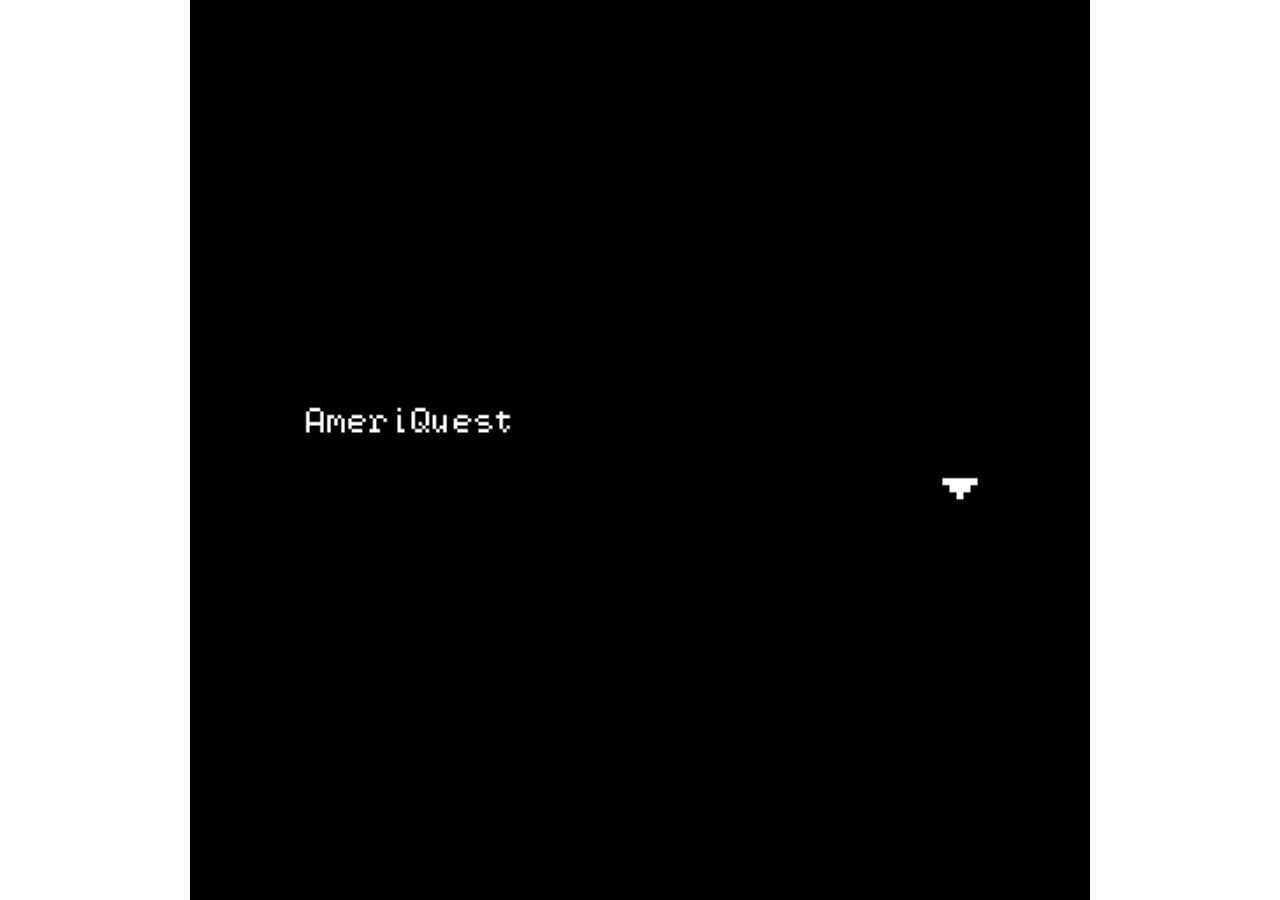
<file: IFrames/AmeriQuest.html>
<!DOCTYPE HTML>
<html>

<!-- HEADER -->
<head>

<meta charset="UTF-8">

<title>AmeriQuest</title>

<script type="text/bitsyGameData" id="exportedGameData">
AmeriQuest

# BITSY VERSION 8.13

! VER_MAJ 8
! VER_MIN 13
! ROOM_FORMAT 1
! DLG_COMPAT 0
! TXT_MODE 0

PAL 0
0,0,0
0,0,255
255,0,0
NAME Default

ROOM 0
a,a,a,a,a,a,a,a,a,a,a,a,a,a,a,a
a,a,b,a,b,a,b,a,b,a,b,a,b,a,b,a
a,a,0,0,0,0,0,0,0,0,0,0,0,0,0,b
a,b,0,0,0,0,0,0,0,0,0,0,0,0,0,a
a,a,0,c,d,d,d,d,d,d,d,d,d,e,0,b
a,b,0,0,0,0,0,0,0,0,0,0,0,0,0,a
a,a,0,0,0,0,0,0,0,0,0,0,0,0,0,b
a,b,0,0,0,0,0,0,0,0,0,0,0,0,0,a
a,a,0,0,0,0,0,0,0,0,0,0,0,0,0,b
a,b,0,0,0,0,0,0,0,0,0,0,0,0,0,a
a,a,0,0,0,0,0,0,0,0,0,0,0,0,0,b
a,b,0,0,0,0,0,0,0,0,0,0,0,0,0,a
a,a,b,a,b,a,b,a,b,a,b,a,b,a,b,a
a,a,a,a,a,a,a,a,a,a,a,a,a,a,a,a
a,a,a,a,a,a,a,a,a,a,a,a,a,a,a,a
a,a,a,a,a,a,a,a,a,a,a,a,a,a,a,a
NAME Level 1
EXT 4,15 0 13,13
EXT 13,13 0 4,15
PAL 0
TUNE 3

ROOM 2
a,a,a,a,a,a,a,a,a,a,a,a,a,a,a,a
a,a,a,a,a,a,a,a,a,a,a,a,a,a,a,a
a,a,a,a,a,a,a,a,a,a,a,a,a,a,a,a
a,a,a,a,a,a,a,a,a,a,a,a,a,a,a,a
a,a,a,a,a,a,a,a,a,a,a,a,a,a,a,a
a,a,a,a,a,0,0,0,0,0,0,a,a,a,a,a
a,a,a,a,a,0,0,0,0,0,0,a,a,a,a,a
a,a,a,a,a,0,0,0,0,0,0,a,a,a,a,a
a,a,a,a,a,0,0,0,0,0,0,a,a,a,a,a
a,a,a,a,a,0,0,0,0,0,0,a,a,a,a,a
a,a,a,a,a,a,a,a,a,a,a,a,a,a,a,a
a,a,a,a,a,a,a,a,a,a,a,a,a,a,a,a
a,a,a,a,a,a,a,a,a,a,a,a,a,a,a,a
a,a,a,a,a,a,a,a,a,a,a,a,a,a,a,a
a,a,a,a,a,a,a,a,a,a,a,a,a,a,a,a
a,a,a,a,a,a,a,a,a,a,a,a,a,a,a,a
NAME Start
PAL 0
TUNE 3

ROOM 3
a,a,a,a,a,a,a,a,a,a,a,a,a,a,a,a
a,0,0,0,0,a,0,0,0,0,a,0,0,0,0,a
a,0,0,0,0,a,0,0,0,0,a,0,0,0,0,a
a,0,0,0,0,a,0,0,0,0,a,0,0,0,0,a
a,0,0,0,0,a,0,0,0,0,a,0,0,0,0,a
a,0,0,0,0,a,0,0,0,0,a,0,0,0,0,a
a,0,0,0,0,0,0,0,0,0,0,0,0,0,0,a
a,0,0,0,0,0,0,0,0,0,0,0,0,0,0,a
a,0,0,0,0,0,0,0,0,0,0,0,0,0,0,a
a,0,0,0,0,0,0,0,0,0,0,0,0,0,0,a
a,0,0,0,0,0,0,0,0,0,0,0,0,0,0,a
a,a,a,a,0,0,0,0,0,0,0,0,0,0,0,a
a,0,0,0,0,0,0,0,0,0,0,0,0,0,0,a
a,0,0,0,0,0,0,0,0,0,0,0,0,0,0,a
a,0,0,0,0,0,0,0,0,0,0,0,0,0,a,a
a,a,a,a,a,a,a,a,a,a,a,a,a,a,a,a
NAME FINAL CHOICE
ITM 1 2,13
PAL 0
TUNE 1

TIL a
00110011
01100110
11001100
10011001
00110011
01100110
11001100
10011001
NAME block
WAL true

TIL b
01111110
10000001
10111101
10100101
10100101
10111101
10000001
01111110
NAME target
WAL true

TIL c
00000000
00000000
00000000
11111111
10000000
10000000
10000000
10000000
NAME deskL

TIL d
00000000
00000000
00000000
11111111
00000000
00000000
00000000
00000000
NAME deskM

TIL e
00000000
00000000
00000000
11111111
00000001
00000001
00000001
00000001
NAME deskR

SPR A
00000000
00111111
01111111
00110100
00111000
00110000
00000000
00000000
POS 2 6,7

SPR a
00011100
00111100
00011100
00011100
00001000
00111110
00011100
00010100
NAME man
DLG 0
POS 0 8,3
BLIP 1

SPR b
01111110
10000001
10000001
10011001
10011001
10000001
10000001
01111110
NAME Target1
DLG 3
POS 2 10,7

SPR c
11111111
10000001
10111101
10000001
10000001
11111111
00011000
00011000
DLG 6
POS 3 4,13

SPR d
01111110
10000001
10000001
10011001
10011001
10000001
10000001
01111110
NAME Target2
DLG 4
POS 0 10,8

SPR e
00000000
00000000
00000000
01000011
11000100
11111000
00101000
00000000
>
00000000
00000010
00000010
01000010
11000100
11111000
00101000
00000000
NAME squirrel
DLG 5
POS 3 13,3

SPR f
00111000
00111110
00111010
01000010
10111110
11000010
01001110
00001010
>
00111000
00111110
00111010
00000010
01111110
10000010
11001110
01001010
NAME old man
DLG 7
POS 3 8,3

SPR h
00000000
00000000
00000000
00001100
00001100
00000100
00001100
00000100
>
00000000
00000000
00000000
00000110
00000110
00000010
00000110
00000010
NAME child
DLG 8
POS 3 3,3

ITM 1
00000000
00011000
00100100
00111100
00100100
00100100
00111100
00000000
NAME Bullet
DLG 2
BLIP 2

DLG 0
Well howdy hidey ho there, unidentified firearm!{pg}What can I help you with today?{pg}You don't have an American?{pg}Well luckily for you, you came to the right place.{pg}That trapdoor underneath you will take you right where you need to go!{exit "3" 13 13}
NAME man dialog

DLG 2
A bullet! Give this to your chosen American.
NAME Bullet dialog

DLG 3
Hello! Welcome to America. I am a target.{pg}As you can see, you are a gun.{pg}Most guns who show up here choose to shoot us targets.{pg}I guess a gentle tap works too.{pg}Follow me, I'll explain how this all works.{exit "0" 8 10}
NAME Target dialog

DLG 4
Here in America, we have a tradition dating back all the way to 1776.{pg}At the age of 18, every American gets their own gun!{pg}Now, I know what you're thinking:{pg}"How on earth do they pick?"{pg}Well, in the wise words of George Washington:{pg}{wvy}The Gun shall choose the American.{/wvy}
NAME Target2 dialog

DLG 5
"""
{
  - {item "Bullet"} == 1 ?
    Oh my god I can't believe you actually picked me!{pg}...{pg}I can be trusted with a firearm, I swear.{pg}{end}The squirrel proceeded to go on a violent payback spree.{pg}The End.
  - else ?
    Hello! I am but a measly squirrel.{pg}However, I was born on American soil.{pg}That makes me an American. And I need a gun.{pg}There are some real nutjobs out there, you know.{pg}I'm a prey animal, after all. I need protection.{pg}(The squirrel seems rather antsy)
}
"""
NAME squirrel dialog

DLG 6
There are 3 Americans for you to choose from.{pg}According to tradition, in order to pick an American, you must offer them a Bullet.{pg}This is considered a peace offering.
NAME sprite c dialog

DLG 7
"""
{
  - {item "Bullet"} == 1 ?
    YAYYYY MY FIRST FIREARM!!!{pg}thankyouthankyouthankyouTHANKYOU!!{pg}{end}After spending his afternoon playing with his new gun, the old man died peacefully.{pg}The End.
  - else ?
    Hello, youngling. {pg}In my 86 years of living, I have never been chosen by a firearm.{pg}Now, some say this is due to my violent tendencies.{pg}...{pg}Most who said that now have cane-shaped dents in their skull.{pg}No idea how that happened though.
}
"""
NAME old man dialog

DLG 8
"""
{
  - {item "Bullet"} == 1 ?
    Its an honor to work with you, unidentified firearm.{pg}{end}Somehow, in some way, the small child seemed to be the most responsible choice.{pg}The two of you go on to have a very successful career, working for the CIA.{pg}The End
  - else ?
    Hello!! I'm seven!{pg}For some reason, I am the only one in this room with any semblance of training!{pg}...{pg}Do you really need more info?
}
"""
NAME child dialog

VAR a
42

TUNE 1
3d,0,0,0,3d5,0,0,0,3l,0,0,0,3s,0,0,0
16d2,0,0,0,0,0,0,0,0,0,0,0,0,0,0,0
>
4l,0,0,0,s,0,3l,0,0,0,2s,0,2m,0,2r,0
16m2,0,0,0,0,0,0,0,0,0,0,0,0,0,0,0
>
3d,0,0,0,3d5,0,0,0,3l,0,0,0,3s,0,0,0
16l2,0,0,0,0,0,0,0,0,0,0,0,0,0,0,0
>
3l,0,0,0,s,0,4m,0,0,0,4r,0,0,0,0,0
16s2,0,0,0,0,0,0,0,0,0,0,0,0,0,0,0
NAME finale fanfare
KEY C,D,E,F,G,A,B d,r,m,s,l
TMP XFST
SQR P2 P8
ARP INT8

TUNE 2
0,0,2G,0,A,0,B,0,2C5,0,B,A,G,0,2G,0
G3,0,D,0,G3,0,D,0,2A3,0,E,0,C,0,E,0
>
2F#,0,G,0,A,0,F#,0,2E,0,F#,E,4D,0,0,0
2D,0,E,0,F#,0,D,0,2C,0,2G3,0,2F#3,0,D2,0
>
0,0,2G,0,A,0,B,0,2C5,0,B,A,G,0,G,0
2G2,0,D,D5,G3,G,D,0,2C2,0,E,E5,C3,C,E5,0
>
2D,0,C5,B,A,0,A,0,4A,0,0,0,F#,0,0,0
A2,0,E3,0,C3,0,E3,0,D3,0,A3,0,D,0,0,0
>
2E5,0,2G,0,2G5,0,2G,0,2F#5,0,2E5,0,2D5,0,2C5,0
2C3,0,2E,0,2E5,0,2C,0,2A3,0,2C,0,2F#,0,2E,0
>
3B,0,0,0,2E5,0,D5,0,4A,0,0,0,G,0,0,0
2G3,0,B3,0,2D,0,D3,0,2C3,0,G3,0,D#,0,0,0
>
0,0,2G,0,A,0,2B,0,C5,0,B,C5,A,0,G,0
A2,0,A3,0,C,0,2D,0,D#,0,D,E,C,0,C3,0
>
8B,0,0,0,0,0,0,0,A,0,2F#,0,E,0,D,0
D3,0,A3,0,F#,0,D,0,C,0,2D3,0,C3,0,F#3,0
NAME tuneful town
TMP FST
SQR P4 P2

TUNE 3
3F5,0,0,A#,0,2C#5,0,A#,3F5,0,0,F#5,0,0,2F5,0
A#3,C#,F,0,0,F,C#,F,A#3,C#,F,A#,0,A#,C#,F
>
3F5,0,0,A,0,2C#5,0,A,3F5,0,0,2A#5,0,A#,D#5,0
A3,C#,F,A3,0,F,C#,F,A,C#,F,0,D#,0,C#5,0
>
4F5,0,0,0,G#,2C#5,0,G#,3F5,0,0,D#5,0,F5,2C#5,0
G#3,C#,F,3F#,0,0,2F,0,G#3,C#,F,F#,B,A,F,D#
>
4D#5,0,0,0,0,0,2A#,0,4A#,0,0,0,0,0,A#,C5
G3,D#,F,G,0,D#,F,G,G3,D#,G,F,0,F,D#,C#3
>
4C#5,0,0,0,0,0,2C#5,0,3C#5,0,0,D#5,0,0,2C#5,0
F#2,C#,F#3,A#3,0,F#3,C#3,F#3,F#2,A,F#3,C#,0,F#3,A3,F#3
>
3C#5,0,0,F,3C5,0,0,C,3C5,0,0,D#,3A#,0,0,0
F2,D#3,A3,0,0,F3,C#,0,F#2,A#3,D#3,0,0,F#3,C#,C
>
3A#,0,0,0,C5,0,C#5,0,A#,0,C#,D#,G#,G#3,0,C#3
C3,A#3,C,E,A,0,A#,0,0,B2,B3,0,2F,0,0,0
>
A#,0,A#3,0,C#,0,F,0,A#,0,0,0,0,0,0,0
A#2,0,C#3,0,F3,0,A#3,0,D,0,0,0,0,F#3,0,F3
NAME rhythmic ruins
TMP MED
SQR P4 P4

BLIP 1
E5,B5,B5
NAME meow
ENV 40 99 4 185 138
BEAT 61 115
SQR P2

BLIP 2
D5,E5,D5
NAME pick up key
ENV 99 65 6 96 152
BEAT 95 0
SQR P4


</script>

<style>
html {
	margin:0px;
	padding:0px;
}

body {
	margin:0px;
	padding:0px;
	overflow:hidden;
	background:#ffffff;
}

#game {
	background:black;
	width:100vw;
	max-width:100vh;
	margin:auto;
	display:block;
}
</style>

<!-- SCRIPTS -->
<script>
function startExportedGame() {
	var gameCanvas = document.getElementById("game");
	var gameData = document.getElementById("exportedGameData").text.slice(1);
	var defaultFontData = document.getElementById(defaultFontName).text.slice(1);
	loadGame(gameCanvas, gameData, defaultFontData);
	initSystem();
}
</script>

<!-- system -->
<script>
function InputSystem() {
	var self = this;

	this.Key = {
		LEFT: 37,
		RIGHT: 39,
		UP: 38,
		DOWN: 40,
		SPACE: 32,
		ENTER: 13,
		W: 87,
		A: 65,
		S: 83,
		D: 68,
		R: 82,
		SHIFT: 16,
		CTRL: 17,
		ALT: 18,
		CMD: 224
	};

	var pressed;
	var ignored;
	var touchState;

	var isRestartComboPressed = false;

	var SwipeDir = {
		None : -1,
		Up : 0,
		Down : 1,
		Left : 2,
		Right : 3,
	};

	function resetAll() {
		isRestartComboPressed = false;

		pressed = {};
		ignored = {};

		touchState = {
			isDown : false,
			startX : 0,
			startY : 0,
			curX : 0,
			curY : 0,
			swipeDistance : 30,
			swipeDirection : SwipeDir.None,
			tapReleased : false
		};
	}

	resetAll();

	function stopWindowScrolling(e) {
		if (e.keyCode == self.Key.LEFT || e.keyCode == self.Key.RIGHT || e.keyCode == self.Key.UP || e.keyCode == self.Key.DOWN || !isPlayerEmbeddedInEditor) {
			e.preventDefault();
		}
	}

	function isRestartCombo(e) {
		return (e.keyCode === self.Key.R && (e.getModifierState("Control")|| e.getModifierState("Meta")));
	}

	function eventIsModifier(event) {
		return (event.keyCode == self.Key.SHIFT || event.keyCode == self.Key.CTRL || event.keyCode == self.Key.ALT || event.keyCode == self.Key.CMD);
	}

	function isModifierKeyDown() {
		return (self.isKeyDown(self.Key.SHIFT) || self.isKeyDown(self.Key.CTRL) || self.isKeyDown(self.Key.ALT) || self.isKeyDown(self.Key.CMD));
	}

	this.ignoreHeldKeys = function() {
		for (var key in pressed) {
			if (pressed[key]) { // only ignore keys that are actually held
				ignored[key] = true;
				// bitsyLog("IGNORE -- " + key, "system");
			}
		}
	}

	this.onkeydown = function(event) {
		enableGlobalAudioContext();
		// bitsyLog("KEYDOWN -- " + event.keyCode, "system");

		stopWindowScrolling(event);

		isRestartComboPressed = isRestartCombo(event);

		// Special keys being held down can interfere with keyup events and lock movement
		// so just don't collect input when they're held
		{
			if (isModifierKeyDown()) {
				return;
			}

			if (eventIsModifier(event)) {
				resetAll();
			}
		}

		if (ignored[event.keyCode]) {
			return;
		}

		pressed[event.keyCode] = true;
		ignored[event.keyCode] = false;
	}

	this.onkeyup = function(event) {
		// bitsyLog("KEYUP -- " + event.keyCode, "system");
		pressed[event.keyCode] = false;
		ignored[event.keyCode] = false;

		isRestartComboPressed = false;
	}

	this.ontouchstart = function(event) {
		enableGlobalAudioContext();

		event.preventDefault();

		if( event.changedTouches.length > 0 ) {
			touchState.isDown = true;

			touchState.startX = touchState.curX = event.changedTouches[0].clientX;
			touchState.startY = touchState.curY = event.changedTouches[0].clientY;

			touchState.swipeDirection = SwipeDir.None;
		}
	}

	this.ontouchmove = function(event) {
		event.preventDefault();

		if( touchState.isDown && event.changedTouches.length > 0 ) {
			touchState.curX = event.changedTouches[0].clientX;
			touchState.curY = event.changedTouches[0].clientY;

			var prevDirection = touchState.swipeDirection;

			if( touchState.curX - touchState.startX <= -touchState.swipeDistance ) {
				touchState.swipeDirection = SwipeDir.Left;
			}
			else if( touchState.curX - touchState.startX >= touchState.swipeDistance ) {
				touchState.swipeDirection = SwipeDir.Right;
			}
			else if( touchState.curY - touchState.startY <= -touchState.swipeDistance ) {
				touchState.swipeDirection = SwipeDir.Up;
			}
			else if( touchState.curY - touchState.startY >= touchState.swipeDistance ) {
				touchState.swipeDirection = SwipeDir.Down;
			}

			if( touchState.swipeDirection != prevDirection ) {
				// reset center so changing directions is easier
				touchState.startX = touchState.curX;
				touchState.startY = touchState.curY;
			}
		}
	}

	this.ontouchend = function(event) {
		event.preventDefault();

		touchState.isDown = false;

		if( touchState.swipeDirection == SwipeDir.None ) {
			// tap!
			touchState.tapReleased = true;
		}

		touchState.swipeDirection = SwipeDir.None;
	}

	this.isKeyDown = function(keyCode) {
		return pressed[keyCode] != null && pressed[keyCode] == true && (ignored[keyCode] == null || ignored[keyCode] == false);
	}

	this.anyKeyDown = function() {
		var anyKey = false;

		for (var key in pressed) {
			if (pressed[key] && (ignored[key] == null || ignored[key] == false) &&
				!(key === self.Key.UP || key === self.Key.DOWN || key === self.Key.LEFT || key === self.Key.RIGHT) &&
				!(key === self.Key.W || key === self.Key.S || key === self.Key.A || key === self.Key.D)) {
				// detected that a key other than the d-pad keys are down!
				anyKey = true;
			}
		}

		return anyKey;
	}

	this.isRestartComboPressed = function() {
		return isRestartComboPressed;
	}

	this.swipeLeft = function() {
		return touchState.swipeDirection == SwipeDir.Left;
	}

	this.swipeRight = function() {
		return touchState.swipeDirection == SwipeDir.Right;
	}

	this.swipeUp = function() {
		return touchState.swipeDirection == SwipeDir.Up;
	}

	this.swipeDown = function() {
		return touchState.swipeDirection == SwipeDir.Down;
	}

	this.isTapReleased = function() {
		return touchState.tapReleased;
	}

	this.resetTapReleased = function() {
		touchState.tapReleased = false;
	}

	this.onblur = function() {
		// bitsyLog("~~~ BLUR ~~", "system");
		resetAll();
	}

	this.resetAll = resetAll;

	this.listen = function(canvas) {
		document.addEventListener('keydown', self.onkeydown);
		document.addEventListener('keyup', self.onkeyup);

		if (isPlayerEmbeddedInEditor) {
			canvas.addEventListener('touchstart', self.ontouchstart, {passive:false});
			canvas.addEventListener('touchmove', self.ontouchmove, {passive:false});
			canvas.addEventListener('touchend', self.ontouchend, {passive:false});
		}
		else {
			// creates a 'touchTrigger' element that covers the entire screen and can universally have touch event listeners added w/o issue.

			// we're checking for existing touchTriggers both at game start and end, so it's slightly redundant.
			var existingTouchTrigger = document.querySelector('#touchTrigger');

			if (existingTouchTrigger === null) {
				var touchTrigger = document.createElement("div");
				touchTrigger.setAttribute("id","touchTrigger");

				// afaik css in js is necessary here to force a fullscreen element
				touchTrigger.setAttribute(
					"style","position: absolute; top: 0; left: 0; width: 100vw; height: 100vh; overflow: hidden;"
				);

				document.body.appendChild(touchTrigger);

				touchTrigger.addEventListener('touchstart', self.ontouchstart);
				touchTrigger.addEventListener('touchmove', self.ontouchmove);
				touchTrigger.addEventListener('touchend', self.ontouchend);
			}
		}

		window.onblur = self.onblur;
	}

	this.unlisten = function(canvas) {
		document.removeEventListener('keydown', self.onkeydown);
		document.removeEventListener('keyup', self.onkeyup);

		if (isPlayerEmbeddedInEditor) {
			canvas.removeEventListener('touchstart', self.ontouchstart);
			canvas.removeEventListener('touchmove', self.ontouchmove);
			canvas.removeEventListener('touchend', self.ontouchend);
		}
		else {
			//check for touchTrigger and removes it

			var existingTouchTrigger = document.querySelector('#touchTrigger');

			if (existingTouchTrigger !== null) {
				existingTouchTrigger.removeEventListener('touchstart', self.ontouchstart);
				existingTouchTrigger.removeEventListener('touchmove', self.ontouchmove);
				existingTouchTrigger.removeEventListener('touchend', self.ontouchend);

				existingTouchTrigger.parentElement.removeChild(existingTouchTrigger);
			}
		}

		window.onblur = null;
	}
}
</script>

<script>
// init global audio context
var audioContext = new AudioContext();

function enableGlobalAudioContext() {
	audioContext.resume();
}

function SoundSystem() {
	var self = this;

	// volume
	var maxGain = 0.15;

	// curves for different pulse wave duties (ratios between on and off)
	var dutyCycle_1_8 = new Float32Array(256);
	for (var i = 0; i < 256; i++) {
		dutyCycle_1_8[i] = ((i / 256) * 2) - 1.75;
	}

	var dutyCycle_1_4 = new Float32Array(256);
	for (var i = 0; i < 256; i++) {
		dutyCycle_1_4[i] = ((i / 256) * 2) - 1.5;
	}

	var dutyCycle_1_2 = new Float32Array(256);
	for (var i = 0; i < 256; i++) {
		dutyCycle_1_2[i] = ((i / 256) * 2) - 1.0;
	}

	var dutyCycles = [
		dutyCycle_1_8,
		dutyCycle_1_4,
		dutyCycle_1_2 // square wave
	];

	function createPulseWidthModulator() {
		// the base oscillator: start with a sawtooth wave that we'll shape into a pulse wave
		var oscillator = audioContext.createOscillator();
		oscillator.type = "sawtooth";

		// create a gain node to control the volume of the sound
		var volumeControl = audioContext.createGain();
		volumeControl.gain.value = 0;

		// create a wave shaper that turns the sawtooth wave into a pulse
		// by mapping any negative value to -1 and any positive value to 1
		var pulseCurve = new Float32Array(256);
		for (var i = 0; i < 128; i++) {
			pulseCurve[i] = -1;
		}
		for (var i = 128; i < 256; i++) {
			pulseCurve[i] = 1;
		}

		var pulseShaper = audioContext.createWaveShaper();
		pulseShaper.curve = pulseCurve;

		var dutyShaper = audioContext.createWaveShaper();
		dutyShaper.curve = dutyCycle_1_2;

		oscillator.connect(dutyShaper);
		dutyShaper.connect(pulseShaper);
		pulseShaper.connect(volumeControl);
		volumeControl.connect(audioContext.destination);
		oscillator.start();

		return {
			oscillator: oscillator,
			volumeControl: volumeControl,
			dutyShaper: dutyShaper
		};
	}

	var pulseChannels = [createPulseWidthModulator(), createPulseWidthModulator()];

	this.setPulse = function(channel, pulse) {
		var pulseChannel = pulseChannels[channel];
		pulseChannel.dutyShaper.curve = dutyCycles[pulse];
	}

	this.setFrequency = function(channel, frequencyHz) {
		var pulseChannel = pulseChannels[channel];
		// set frequency in hertz
		pulseChannel.oscillator.frequency.setValueAtTime(frequencyHz, audioContext.currentTime);
	}

	this.setVolume = function(channel, volumeNorm) {
		var pulseChannel = pulseChannels[channel];
		pulseChannel.volumeControl.gain.value = volumeNorm * maxGain;
	}

	this.mute = function() {
		for (var i = 0; i < pulseChannels.length; i++) {
			pulseChannels[i].volumeControl.gain.value = 0;
		}
	}
}

var sound = new SoundSystem();
</script>

<script>
function GraphicsSystem() {
	var self = this;

	var canvas;
	var ctx;

	var scale;
	var textScale;
	var palette = [];
	var images = [];
	var imageFillColors = [];

	function makeFillStyle(color, isTransparent) {
		var i = color * 3;
		if (isTransparent) {
			return "rgba(" + palette[i + 0] + "," + palette[i + 1] + "," + palette[i + 2] + ", 0)";
		}
		else {
			return "rgb(" + palette[i + 0] + "," + palette[i + 1] + "," + palette[i + 2] + ")";
		}
	}

	this._images = images;
	this._getPalette = function() {
		return palette;
	};

	// todo : do I really need to pass in size here?
	this.attachCanvas = function(c, size) {
		canvas = c;
		canvas.width = size * scale;
		canvas.height = size * scale;
		ctx = canvas.getContext("2d");
	};

	this.getCanvas = function() {
		return canvas;
	};

	this.getContext = function() {
		return ctx;
	};

	this.setScale = function(s) {
		scale = s;
	};

	this.setTextScale = function(s) {
		textScale = s;
	};

	this.getTextScale = function() {
		return textScale;
	};

	this.setPalette = function(p) {
		palette = p;
	};

	// todo : rename this since it doesn't always create a totally new canvas?
	this.createImage = function(id, width, height, pixels, useTextScale) {
		var imageScale = useTextScale === true ? textScale : scale;
		var widthScaled = width * imageScale;
		var heightScaled = height * imageScale;

		// try to use an existing image canvas if it is the right size,
		// instead of expensively creating a new one
		var imageCanvas = images[id];
		if (imageCanvas === undefined || imageCanvas.width != widthScaled || imageCanvas.height != heightScaled) {
			imageCanvas = document.createElement("canvas");
			imageCanvas.width = widthScaled;
			imageCanvas.height = heightScaled;
		}

		var imageCtx = imageCanvas.getContext("2d");

		// if we know the fill color for this image, we can speed things up
		// by filling the whole image with that color
		var fillColor;
		if (imageFillColors[id] != undefined) {
			fillColor = imageFillColors[id];
			var isTransparent = (fillColor === 0);
			if (isTransparent) {
				imageCtx.clearRect(0, 0, imageCanvas.width, imageCanvas.height);
			}
			else {
				imageCtx.fillStyle = makeFillStyle(fillColor, isTransparent);
				imageCtx.fillRect(0, 0, imageCanvas.width, imageCanvas.height);
			}
		}

		for (var i = 0; i < pixels.length; i++) {
			var x = i % width;
			var y = Math.floor(i / width);
			var color = pixels[i];
			if (color != fillColor) {
				var isTransparent = (color === 0);
				imageCtx.fillStyle = makeFillStyle(color, isTransparent);
				imageCtx.fillRect(x * imageScale, y * imageScale, imageScale, imageScale);
			}
		}

		images[id] = imageCanvas;
	};

	this.setImageFill = function(id, color) {
		imageFillColors[id] = color;
	};

	this.drawImage = function(id, x, y, destId) {
		if (!images[id]) {
			bitsyLog("image doesn't exist: " + id, "graphics");
			return;
		}

		var destCtx = ctx;
		if (destId != undefined) {
			// if there's a destination ID, that means we're drawing this image *onto* another image canvas
			var destCanvas = images[destId];
			destCtx = destCanvas.getContext("2d");
		}

		destCtx.drawImage(images[id], x * scale, y * scale, images[id].width, images[id].height);
	};

	this.hasImage = function(id) {
		return images[id] != undefined;
	};

	this.getImage = function(id) {
		return images[id];
	};

	this.deleteImage = function(id) {
		delete images[id];
		delete imageFillColors[id];
	};

	this.getCanvas = function() {
		return canvas;
	};

	this.clearCanvas = function(color) {
		bitsyLog("pal? " + palette.length + " / " + color, "graphics");
		ctx.fillStyle = makeFillStyle(color);
		ctx.fillRect(0, 0, canvas.width, canvas.height);
	};
}
</script>

<script>
/* LOGGING */
var DebugLogCategory = {
	// system
	input: false,
	sound: false,
	graphics: false,
	system: false,

	// engine
	bitsy: false,

	// editor
	editor: false,

	// tools
	room: false,
	tune: false,
	blip: false,
};

var isLoggingVerbose = false;

function bitsyLog(message, category) {
	if (!category) {
		category = "bitsy";
	}

	var summary = category + "::" + message;

	if (DebugLogCategory[category] === true) {
		if (isLoggingVerbose) {
			console.group(summary);

			console.dir(message);

			console.group("stack")
			console.trace();
			console.groupEnd();

			console.groupEnd();
		}
		else {
			console.log(summary);
		}
	}
}

/* GLOBALS */
var tilesize = 8;
var mapsize = 16;
var width = mapsize * tilesize;
var height = mapsize * tilesize;
var scale = 4;
var textScale = 2;

/* SYSTEM */
var updateInterval = null;
var prevTime = 0;
var deltaTime = 0;

function initSystem() {
	prevTime = Date.now();
	updateInterval = setInterval(updateSystem, 16);
}

function updateSystem() {
	var curTime = Date.now();
	deltaTime = curTime - prevTime;

	// update all active processes
	for (var i = 0; i < processes.length; i++) {
		bitsy = processes[i].system;
		if (bitsy._active) {
			bitsyLog(bitsy._name + " img count: " + bitsy._graphics._images.length, "system");
			var shouldContinue = bitsy._update(deltaTime);
			if (!shouldContinue) {
				// todo : do I really care about this _exit thing?
				if (bitsy._name != "bitsy") {
					bitsy._exit();
				}
			}
		}
	}

	bitsy = mainProcess.system;
	prevTime = curTime;
}

function loadGame(canvas, gameData, defaultFontData) {
	bitsyLog("load!", "system");
	// initialize bitsy system
	bitsy._attachCanvas(canvas);
	bitsy._write(bitsy._gameDataBlock, gameData);
	bitsy._write(bitsy._fontDataBlock, defaultFontData);
	bitsy._start();
}

function quitGame() {
	// hack to press the menu button to force game over state
	bitsy._injectPreLoop = function() { bitsy._poke(bitsy._buttonBlock, bitsy.BTN_MENU, 1); };

	// one last update to clean up (a little hacky to do this here?)
	bitsy._update(0);
	bitsy._exit();

	// clean up this gross hack
	bitsy._injectPreLoop = null;
}

/* GRAPHICS */
var canvas; // can I get rid of these?
var ctx;

function attachCanvas(c) {
	// hack : tes tnew system
	bitsy._attachCanvas(c);
	// extra hacky
	canvas = bitsy._getCanvas();
	ctx = bitsy._getContext();
}

/* PROCESSES */
var processes = [];

function addProcess(name) {
	var proc = {};
	proc.system = new BitsySystem(name);

	processes.push(proc);

	return proc;
}

/* == SYSTEM v0.2 === */
function BitsySystem(name) {
	var self = this;

	if (!name) {
		name = "bitsy";
	}

	// memory
	var memory = {
		blocks: [],
		changed: []
	};

	// input
	var input = new InputSystem();

	// sound
	var sound = new SoundSystem();
	var soundDurationIndex = 0;
	var soundFrequencyIndex = 1;
	var soundVolumeIndex = 2;
	var soundPulseIndex = 3;
	var maxVolume = 15;

	// graphics
	var graphics = new GraphicsSystem();
	graphics.setScale(scale);
	graphics.setTextScale(textScale);
	var initialPaletteSize = 64;
	var tilePoolStart = null;
	var tilePoolSize = 512;
	// hack!!! (access for debugging)
	this._graphics = graphics;

	function updateTextScale() {
		// make sure the text scale matches the text mode
		var textMode = self._peek(modeBlock, 1);
		var textModeScale = (textMode === self.TXT_LOREZ) ? scale : textScale;
		if (graphics.getTextScale() != textModeScale) {
			graphics.setTextScale(textModeScale);
			memory.changed[self.TEXTBOX] = true;
		}
	}

	function updateInput() {
		// update input flags
		self._poke(self._buttonBlock, self.BTN_UP,
			(input.isKeyDown(input.Key.UP) || input.isKeyDown(input.Key.W) || input.swipeUp()) ? 1 : 0);

		self._poke(self._buttonBlock, self.BTN_DOWN,
			(input.isKeyDown(input.Key.DOWN) || input.isKeyDown(input.Key.S) || input.swipeDown()) ? 1 : 0);

		self._poke(self._buttonBlock, self.BTN_LEFT,
			(input.isKeyDown(input.Key.LEFT) || input.isKeyDown(input.Key.A) || input.swipeLeft()) ? 1 : 0);

		self._poke(self._buttonBlock, self.BTN_RIGHT,
			(input.isKeyDown(input.Key.RIGHT) || input.isKeyDown(input.Key.D) || input.swipeRight()) ? 1 : 0);

		self._poke(self._buttonBlock, self.BTN_OK,
			(input.anyKeyDown() || input.isTapReleased()) ? 1 : 0);

		self._poke(self._buttonBlock, self.BTN_MENU,
			(input.isRestartComboPressed()) ? 1 : 0);

		input.resetTapReleased();
	}

	function updateSound(dt) {
		var changed0 = memory.changed[self.SOUND1];
		var changed1 = memory.changed[self.SOUND2];

		// update sound channel timers
		var timer0 = self._peek(self.SOUND1, soundDurationIndex);
		timer0 -= dt;
		if (timer0 <= 0) {
			timer0 = 0;
			if (self._peek(self.SOUND1, soundVolumeIndex) > 0) {
				self._poke(self.SOUND1, soundVolumeIndex, 0);
				changed0 = true;
			}
		}
		self._poke(self.SOUND1, soundDurationIndex, timer0);

		var timer1 = self._peek(self.SOUND2, soundDurationIndex);
		timer1 -= dt;
		if (timer1 <= 0) {
			timer1 = 0;
			if (self._peek(self.SOUND2, soundVolumeIndex) > 0) {
				self._poke(self.SOUND2, soundVolumeIndex, 0);
				changed1 = true;
			}
		}
		self._poke(self.SOUND2, soundDurationIndex, timer1);

		// send updated channel attributes to the sound system
		if (changed0) {
			sound.setPulse(0, self._peek(self.SOUND1, soundPulseIndex));

			var freq = self._peek(self.SOUND1, soundFrequencyIndex);
			var freqHz = freq / 100;
			sound.setFrequency(0, freqHz);

			var volume = self._peek(self.SOUND1, soundVolumeIndex);
			volume = Math.max(0, Math.min(volume, maxVolume));
			volumeNorm = (volume / maxVolume);
			sound.setVolume(0, volumeNorm);
		}

		if (changed1) {
			sound.setPulse(1, self._peek(self.SOUND2, soundPulseIndex));

			var freq = self._peek(self.SOUND2, soundFrequencyIndex);
			var freqHz = freq / 100;
			sound.setFrequency(1, freqHz);

			var volume = self._peek(self.SOUND2, soundVolumeIndex);
			volume = Math.max(0, Math.min(volume, maxVolume));
			volumeNorm = (volume / maxVolume);
			sound.setVolume(1, volumeNorm);
		}
	}

	function updateGraphics() {
		if (self._enableGraphics === false) {
			return;
		}

		bitsyLog("update graphics", "system");

		if (memory.changed[paletteBlock]) {
			graphics.setPalette(self._dump()[paletteBlock]);
		}

		if (tilePoolStart != null) {
			for (var i = 0; i < tilePoolSize; i++) {
				var tile = tilePoolStart + i;
				if (memory.blocks[tile] != undefined && memory.changed[tile]) {
					bitsyLog("tile changed? " + tile, "system");
					// update tile image
					graphics.createImage(tile, self.TILE_SIZE, self.TILE_SIZE, self._dump()[tile]);
				}
			}
		}

		var textboxChanged = memory.changed[self.TEXTBOX] || memory.changed[textboxAttributeBlock];
		if (textboxChanged) {
			// todo : should this be optimized in some way?
			// update textbox image
			var w = self._peek(textboxAttributeBlock, 3); // todo : need a variable to store this index?
			var h = self._peek(textboxAttributeBlock, 4);
			if (w > 0 && h > 0) {
				bitsyLog("textbox changed! " + memory.changed[self.TEXTBOX] + " " + memory.changed[textboxAttributeBlock] + " " + w + " " + h, "system");
				var useTextBoxScale = true; // todo : check mode here?
				graphics.createImage(self.TEXTBOX, w, h, self._dump()[self.TEXTBOX], useTextBoxScale);
			}
		}

		var mode = self._peek(modeBlock, 0);
		if (mode === self.GFX_VIDEO) {
			if (memory.changed[self.VIDEO]) {
				graphics.clearCanvas(0);
				// update screen image
				graphics.createImage(self.VIDEO, self.VIDEO_SIZE, self.VIDEO_SIZE, self._dump()[self.VIDEO]);
				// render screen onto canvas
				graphics.drawImage(self.VIDEO, 0, 0);
			}
		}
		else if (mode === self.GFX_MAP) {
			// redraw any changed layers
			var layers = self._getTileMapLayers();
			var anyMapLayerChanged = false;
			for (var i = 0; i < layers.length; i++) {
				var layerId = layers[i];
				if (memory.changed[layerId]) {
					// need to redraw this map layer
					anyMapLayerChanged = true;
					// clear layer canvas
					graphics.setImageFill(layerId, 0); // fill transparent
					graphics.createImage(layerId, self.VIDEO_SIZE, self.VIDEO_SIZE, []);
					// render tiles onto layer canvas
					var layerData = self._dump()[layerId];
					for (var ty = 0; ty < self.MAP_SIZE; ty++) {
						for (var tx = 0; tx < self.MAP_SIZE; tx++) {
							var tileIndex = (ty * self.MAP_SIZE) + tx;
							var tile = layerData[tileIndex];
							if (tile > 0) {
								graphics.drawImage(tile, tx * self.TILE_SIZE, ty * self.TILE_SIZE, layerId);
							}
						}
					}
				}
			}

			// redraw the main canvas
			if (textboxChanged || anyMapLayerChanged) {
				bitsyLog("map changed? " + memory.changed[self.MAP1] + " " + memory.changed[self.MAP2], "system");
				graphics.clearCanvas(0);

				for (var i = 0; i < layers.length; i++) {
					var layerId = layers[i];
					// draw the layer's image canvas onto the main canvas
					graphics.drawImage(layerId, 0, 0);
				}

				// draw textbox onto canvas
				var visible = self._peek(textboxAttributeBlock, 0)
				var x = self._peek(textboxAttributeBlock, 1);
				var y = self._peek(textboxAttributeBlock, 2);
				var w = self._peek(textboxAttributeBlock, 3);
				var h = self._peek(textboxAttributeBlock, 4);
				if (visible > 0 && w > 0 && h > 0) {
					graphics.drawImage(self.TEXTBOX, x, y);
				}
			}
		}
	}

	/* == PRIVATE / DEBUG == */
	this._name = name;

	this._active = false;

	this._attachCanvas = function(c) {
		graphics.attachCanvas(c, self.VIDEO_SIZE);
	};

	this._getCanvas = graphics.getCanvas;
	this._getContext = graphics.getContext;

	this._start = function() {
		input.listen(graphics.getCanvas());
		updateTextScale();
		self._active = true;
	};

	// hacky...
	this._startNoInput = function() {
		updateTextScale();
		self._active = true;
	};

	this._exit = function() {
		// disable graphics
		var canvas = graphics.getCanvas();
		if (canvas) {
			input.unlisten(canvas);	
		}

		// disable sound
		sound.mute();

		self._active = false;
	};

	// hacky....
	this._injectPreLoop = null;
	this._injectPostDraw = null;

	this._update = function(dt) {
		var shouldContinue = false;

		updateInput();

		// too hacky???
		if (self._injectPreLoop) {
			self._injectPreLoop();
		}

		// run main loop
		if (onLoopFunction) {
			shouldContinue = onLoopFunction(dt);
		}

		if (memory.changed[modeBlock]) {
			updateTextScale();
		}

		// update output systems
		updateSound(dt);
		updateGraphics();

		if (self._injectPostDraw) {
			self._injectPostDraw();
		}

		// reset memory block changed flags
		for (var i = 0; i < memory.changed.length; i++) {
			memory.changed[i] = false;
		}

		// todo : should the _exit() call go in here?

		return shouldContinue;
	};

	this._updateGraphics = updateGraphics;

	this._allocate = function(args) {
		// find next available block in range
		var next = (args && args.start) ? args.start : 0;
		var count = (args && args.max) ? args.max : -1;
		while (memory.blocks[next] != undefined && count != 0) {
			next++;
			count--;
		}

		if (count == 0) {
			// couldn't find any available block
			return null;
		}

		if (args && args.str) {
			memory.blocks[next] = args.str;
		}
		else {
			var size = args && args.size ? args.size : 0;
			memory.blocks[next] = [];
			for (var i = 0; i < size; i++) {
				memory.blocks[next].push(0);
			}
		}

		memory.changed[next] = false;

		return next;
	};

	this._free = function(block) {
		delete memory.blocks[block];
		delete memory.changed[block];
	};

	this._peek = function(block, index) {
		var memoryBlock = memory.blocks[block];
		if (typeof(memoryBlock) === "string") {
			return memoryBlock.charCodeAt(index);
		}
		else {
			return memoryBlock[index];
		}
	};

	this._poke = function(block, index, value) {
		var memoryBlock = memory.blocks[block];
		if (typeof(memoryBlock) === "string") {
			memory.blocks[block] = memoryBlock.substring(0, index) + String.fromCharCode(value) + memoryBlock.substring(index + 1);
		}
		else {
			var value = parseInt(value);
			if (!isNaN(value)) {
				memoryBlock[index] = value;
			}
		}
		memory.changed[block] = true;
	};

	this._read = function(block) {
		var memoryBlock = memory.blocks[block];
		if (typeof(memoryBlock) === "string") {
			return memoryBlock;
		}
		else {
			var str = "";
			for (var i = 0; i < memoryBlock.length; i++) {
				str += String.fromCharCode(memoryBlock[i]);
			}
			return str;
		}
	};

	this._write = function(block, str) {
		var memoryBlock = memory.blocks[block];
		if (typeof(memoryBlock) === "string") {
			memory.blocks[block] = str;
		}
		else {
			memory.blocks[block] = [];
			for (var i = 0; i < str.length; i++) {
				memory.blocks[block][i] = str.charCodeAt(i);
			}
		}
		memory.changed[block] = true;
	};

	this._dump = function() {
		return memory.blocks;
	};

	// convenience methods for hacking around with map layers
	var tileMapLayers = [];
	this._getTileMapLayers = function() {
		return tileMapLayers;
	};
	this._addTileMapLayer = function() {
		var layer = self._allocate({
			start: (tilePoolStart + tilePoolSize),
			size: (self.MAP_SIZE * self.MAP_SIZE)
		});

		tileMapLayers.push(layer);

		return layer;
	};

	/* == CONSTANTS == */
	// memory blocks (these will be initialized below)
	this.VIDEO;
	this.TEXTBOX;
	this.MAP1;
	this.MAP2;
	this.SOUND1;
	this.SOUND2;

	// graphics modes
	this.GFX_VIDEO = 0;
	this.GFX_MAP = 1;

	// text modes
	this.TXT_HIREZ = 0; // 2x resolution
	this.TXT_LOREZ = 1; // 1x resolution

	// size
	this.TILE_SIZE = tilesize;
	this.MAP_SIZE = mapsize;
	this.VIDEO_SIZE = width;
	// todo : should text scale have a constant?

	// button codes
	this.BTN_UP = 0;
	this.BTN_DOWN = 1;
	this.BTN_LEFT = 2;
	this.BTN_RIGHT = 3;
	this.BTN_OK = 4;
	this.BTN_MENU = 5;

	// pulse waves
	this.PULSE_1_8 = 0;
	this.PULSE_1_4 = 1;
	this.PULSE_1_2 = 2;

	/* == IO == */
	this.log = function(message) {
		bitsyLog(message, name);
	};

	this.button = function(code) {
		return self._peek(buttonBlock, code) > 0;
	};

	this.getGameData = function() {
		return self._read(gameDataBlock);
	};

	this.getFontData = function() {
		return self._read(fontDataBlock);
	};

	/* == GRAPHICS == */
	this.graphicsMode = function(mode) {
		// todo : store the mode flag indices somewhere?
		if (mode != undefined) {
			self._poke(modeBlock, 0, mode);
		}

		return self._peek(modeBlock, 0);
	};

	this.textMode = function(mode) {
		// todo : test whether the requested mode is supported!
		if (mode != undefined) {
			self._poke(modeBlock, 1, mode);
		}

		return self._peek(modeBlock, 1);
	};

	this.color = function(color, r, g, b) {
		self._poke(paletteBlock, (color * 3) + 0, r);
		self._poke(paletteBlock, (color * 3) + 1, g);
		self._poke(paletteBlock, (color * 3) + 2, b);

		// mark all graphics as changed
		memory.changed[self.VIDEO] = true;
		memory.changed[self.TEXTBOX] = true;
		memory.changed[self.MAP1] = true;
		memory.changed[self.MAP2] = true;

		if (tilePoolStart != null) {
			for (var i = 0; i < tilePoolSize; i++) {
				if (memory.blocks[tilePoolStart + i] != undefined) {
					memory.changed[tilePoolStart + i] = true;
				}
			}
		}
	};

	this.tile = function() {
		return self._allocate({
			start: tilePoolStart,
			max: tilePoolSize,
			size: (self.TILE_SIZE * self.TILE_SIZE)
		});
	};

	this.delete = function(tile) {
		if (graphics.hasImage(tile)) {
			graphics.deleteImage(tile);
		}

		self._free(tile);
	};

	this.fill = function(block, value) {
		var len = memory.blocks[block].length;
		for (var i = 0; i < len; i++) {
			self._poke(block, i, value);
		}

		var isImage = (block === self.VIDEO) ||
			(block === self.TEXTBOX) ||
			(block >= tilePoolStart && block < (tilePoolStart + tilePoolSize));

		// optimize rendering by notifying the graphics system what the fill color is for this image
		if (isImage) {
			graphics.setImageFill(block, value);
		}
	};

	this.set = function(block, index, value) {
		self._poke(block, index, value);
	};

	this.textbox = function(visible, x, y, w, h) {
		if (visible != undefined) {
			self._poke(textboxAttributeBlock, 0, (visible === true) ? 1 : 0);
		}
		
		if (x != undefined) {
			self._poke(textboxAttributeBlock, 1, x);
		}
		
		if (y != undefined) {
			self._poke(textboxAttributeBlock, 2, y);
		}

		var prevWidth = self._peek(textboxAttributeBlock, 3);
		var prevHeight = self._peek(textboxAttributeBlock, 4);

		if (w != undefined) {
			self._poke(textboxAttributeBlock, 3, w);
		}
		
		if (h != undefined) {
			self._poke(textboxAttributeBlock, 4, h);
		}

		if (w != undefined && h != undefined && (prevWidth != w || prevHeight != h)) {
			// re-allocate the textbox block (should I have a helper function for this?)
			memory.blocks[self.TEXTBOX] = [];
			for (var i = 0; i < (w * h); i++) {
				memory.blocks[self.TEXTBOX].push(0);
			}
			memory.changed[self.TEXTBOX] = true;
		}
	};

	/* == SOUND == */
	// duration is in milliseconds (ms)
	this.sound = function(channel, duration, frequency, volume, pulse) {
		self._poke(channel, soundDurationIndex, duration);
		self._poke(channel, soundFrequencyIndex, frequency);
		self._poke(channel, soundVolumeIndex, volume);
		self._poke(channel, soundPulseIndex, pulse);
	};

	// frequency is in decihertz (dHz)
	this.frequency = function(channel, frequency) {
		self._poke(channel, soundFrequencyIndex, frequency);
	};

	// volume: min = 0, max = 15
	this.volume = function(channel, volume) {
		self._poke(channel, soundVolumeIndex, volume);
	};

	/* == EVENTS == */
	this.loop = function(fn) {
		onLoopFunction = fn;
	};

	/* == INTERNAL == */
	// initialize memory blocks
	var gameDataBlock = this._allocate({ str: "" });
	var fontDataBlock = this._allocate({ str: "" });
	this.VIDEO = this._allocate({ size: self.VIDEO_SIZE * self.VIDEO_SIZE });
	this.TEXTBOX = this._allocate();
	this.MAP1 = this._allocate({ size: self.MAP_SIZE * self.MAP_SIZE });
	tileMapLayers.push(this.MAP1);
	this.MAP2 = this._allocate({ size: self.MAP_SIZE * self.MAP_SIZE });
	tileMapLayers.push(this.MAP2);
	var paletteBlock = this._allocate({ size: initialPaletteSize * 3 });
	var buttonBlock = this._allocate({ size: 8 });
	this.SOUND1 = this._allocate({ size: 4 });
	this.SOUND2 = this._allocate({ size: 4 });
	var modeBlock = this._allocate({ size: 8 });
	var textboxAttributeBlock = this._allocate({ size: 8 });

	tilePoolStart = (textboxAttributeBlock + 1);

	// access for debugging
	this._gameDataBlock = gameDataBlock;
	this._fontDataBlock = fontDataBlock;
	this._buttonBlock = buttonBlock;

	// events
	var onLoopFunction = null;
}

var mainProcess = addProcess();
var bitsy = mainProcess.system;
</script>

<!-- engine -->
<script>
/* BITSY VERSION */
// is this the right place for this to live?
var version = {
	major: 8, // major changes
	minor: 13, // smaller changes
	devBuildPhase: "RELEASE",
};
function getEngineVersion() {
	return version.major + "." + version.minor;
}

/* TEXT CONSTANTS */
var titleDialogId = "title";

// todo : where should this be stored?
var tileColorStartIndex = 16;

var TextDirection = {
	LeftToRight : "LTR",
	RightToLeft : "RTL"
};

var defaultFontName = "ascii_small";

/* TUNE CONSTANTS */
var barLength = 16; // sixteenth notes
var minTuneLength = 1;
var maxTuneLength = 16;

// chromatic notes
var Note = {
	NONE 		: -1,
	C 			: 0,	// C
	C_SHARP 	: 1,	// C sharp / D flat
	D 			: 2,	// D
	D_SHARP 	: 3,	// D sharp / E flat
	E 			: 4,	// E
	F 			: 5,	// F
	F_SHARP 	: 6,	// F sharp / G flat
	G 			: 7,	// G
	G_SHARP 	: 8,	// G sharp / A flat
	A 			: 9,	// A
	A_SHARP 	: 10,	// A sharp / B flat
	B 			: 11,	// B
	COUNT 		: 12
};

// solfa notes
var Solfa = {
	NONE 	: -1,
	D 		: 0,	// Do
	R 		: 1,	// Re
	M 		: 2,	// Mi
	F 		: 3,	// Fa
	S 		: 4,	// Sol
	L 		: 5,	// La
	T 		: 6,	// Ti
	COUNT 	: 7
};

var Octave = {
	NONE: -1,
	2: 0,
	3: 1,
	4: 2, // octave 4: middle C octave
	5: 3,
	COUNT: 4
};

var Tempo = {
	SLW: 0, // slow
	MED: 1, // medium
	FST: 2, // fast
	XFST: 3 // extra fast (aka turbo)
};

var SquareWave = {
	P8: 0, // pulse 1 / 8
	P4: 1, // pulse 1 / 4
	P2: 2, // pulse 1 / 2
	COUNT: 3
};

var ArpeggioPattern = {
	OFF: 0,
	UP: 1, // ascending triad chord
	DWN: 2, // descending triad chord
	INT5: 3, // 5 step interval
	INT8: 4 // 8 setp interval
};

function createWorldData() {
	return {
		room : {},
		tile : {},
		sprite : {},
		item : {},
		dialog : {},
		end : {}, // pre-7.0 ending data for backwards compatibility
		palette : { // start off with a default palette
			"default" : {
				name : "default",
				colors : [[0,0,0],[255,255,255],[255,255,255]]
			}
		},
		variable : {},
		tune : {},
		blip : {},
		versionNumberFromComment : -1, // -1 indicates no version information found
		fontName : defaultFontName,
		textDirection : TextDirection.LeftToRight,
		flags : createDefaultFlags(),
		names : {},
		// source data for all drawings (todo: better name?)
		drawings : {},
	};
}

// creates a drawing data structure with default property values for the type
function createDrawingData(type, id) {
	// the avatar's drawing id still uses the sprite prefix (for back compat)
	var drwId = (type === "AVA" ? "SPR" : type) + "_" + id;

	var drawingData = {
		type : type,
		id : id,
		name : null,
		drw : drwId,
		col : (type === "TIL") ? 1 : 2, // foreground color
		bgc : 0, // background color
		animation : {
			isAnimated : false,
			frameIndex : 0,
			frameCount : 1,
		},
	};

	// add type specific properties
	if (type === "TIL") {
		// default null value indicates it can vary from room to room (original version)
		drawingData.isWall = null;
	}

	if (type === "AVA" || type === "SPR") {
		// default sprite location is "offstage"
		drawingData.room = null;
		drawingData.x = -1;
		drawingData.y = -1;
		drawingData.inventory = {};
	}

	if (type === "AVA" || type === "SPR" || type === "ITM") {
		drawingData.dlg = null;
		drawingData.blip = null;
	}

	return drawingData;
}

function createTuneData(id) {
	var tuneData = {
		id : id,
		name : null,
		melody : [],
		harmony : [],
		key: null, // a null key indicates a chromatic scale (all notes enabled)
		tempo: Tempo.MED,
		instrumentA : SquareWave.P2,
		instrumentB : SquareWave.P2,
		arpeggioPattern : ArpeggioPattern.OFF,
	};
	return tuneData;
}

function createTuneBarData() {
	var bar = [];
	for (var i = 0; i < barLength; i++) {
		bar.push({ beats: 0, note: Note.C, octave: Octave[4] });
	}
	return bar;
}

function createTuneKeyData() {
	var key = {
		notes: [], // mapping of the solfa scale degrees to chromatic notes
		scale: []  // list of solfa notes that are enabled for this key
	};

	// initialize notes
	for (var i = 0; i < Solfa.COUNT; i++) {
		key.notes.push(Note.NONE);
	}

	return key;
}

function createBlipData(id) {
	var blipData = {
		id: id,
		name: null,
		pitchA: { beats: 0, note: Note.C, octave: Octave[4] },
		pitchB: { beats: 0, note: Note.C, octave: Octave[4] },
		pitchC: { beats: 0, note: Note.C, octave: Octave[4] },
		envelope: {
			attack: 0, // attack time in ms
			decay: 0, // decay time in ms
			sustain: 0, // sustain volume
			length: 0, // sustain time in ms
			release: 0 // release time in ms
		},
		beat : {
			time: 0, // time in ms between pitch changes
			delay: 0 // time in ms *before* first pitch change
		},
		instrument: SquareWave.P2,
		doRepeat: false
		// TODO : consider for future update
		// doSlide: false,
	};

	return blipData;
}

function createDefaultFlags() {
	return {
		// version
		VER_MAJ: -1, // major version number (-1 = no version information found)
		VER_MIN: -1, // minor version number (-1 = no version information found)
		// compatibility
		ROOM_FORMAT: 0, // 0 = non-comma separated (original), 1 = comma separated (default)
		DLG_COMPAT: 0, // 0 = default dialog behavior, 1 = pre-7.0 dialog behavior
		// config
		TXT_MODE: 0 // 0 = HIREZ (2x - default), 1 = LOREZ (1x)
	};
}

function createDialogData(id) {
	return {
		src : "",
		name : null,
		id : id,
	};
}

function parseWorld(file) {
	bitsy.log("create world data");

	var world = createWorldData();

	bitsy.log("init parse state");

	var parseState = {
		lines : file.split("\n"),
		index : 0,
		spriteStartLocations : {}
	};

	bitsy.log("start reading lines");

	while (parseState.index < parseState.lines.length) {
		var i = parseState.index;
		var lines = parseState.lines;
		var curLine = lines[i];

		// bitsy.log("LN " + i + " xx " + curLine);

		if (i == 0) {
			i = parseTitle(parseState, world);
		}
		else if (curLine.length <= 0 || curLine.charAt(0) === "#") {
			// collect version number from a comment (hacky but required for pre-8.0 compatibility)
			if (curLine.indexOf("# BITSY VERSION ") != -1) {
				world.versionNumberFromComment = parseFloat(curLine.replace("# BITSY VERSION ", ""));
			}

			//skip blank lines & comments
			i++;
		}
		else if (getType(curLine) === "PAL") {
			i = parsePalette(parseState, world);
		}
		else if (getType(curLine) === "ROOM" || getType(curLine) === "SET") { // SET for back compat
			i = parseRoom(parseState, world);
		}
		else if (getType(curLine) === "TIL") {
			i = parseTile(parseState, world);
		}
		else if (getType(curLine) === "SPR") {
			i = parseSprite(parseState, world);
		}
		else if (getType(curLine) === "ITM") {
			i = parseItem(parseState, world);
		}
		else if (getType(curLine) === "DLG") {
			i = parseDialog(parseState, world);
		}
		else if (getType(curLine) === "END") {
			// parse endings for back compat
			i = parseEnding(parseState, world);
		}
		else if (getType(curLine) === "VAR") {
			i = parseVariable(parseState, world);
		}
		else if (getType(curLine) === "DEFAULT_FONT") {
			i = parseFontName(parseState, world);
		}
		else if (getType(curLine) === "TEXT_DIRECTION") {
			i = parseTextDirection(parseState, world);
		}
		else if (getType(curLine) === "FONT") {
			i = parseFontData(parseState, world);
		}
		else if (getType(curLine) === "TUNE") {
			i = parseTune(parseState, world);
		}
		else if (getType(curLine) === "BLIP") {
			i = parseBlip(parseState, world);
		}
		else if (getType(curLine) === "!") {
			i = parseFlag(parseState, world);
		}
		else {
			i++;
		}

		parseState.index = i;
	}

	world.names = createNameMapsForWorld(world);

	placeSprites(parseState, world);

	if ((world.flags.VER_MAJ <= -1 || world.flags.VER_MIN <= -1) && world.versionNumberFromComment > -1) {
		var versionNumberStr = "" + world.versionNumberFromComment;
		versionNumberStr = versionNumberStr.split(".");
		world.flags.VER_MAJ = parseFloat(versionNumberStr[0]);
		world.flags.VER_MIN = parseFloat(versionNumberStr[1]);
	}

	// starting in version v7.0, there were two major changes to dialog behavior:
	// 1) sprite dialog was no longer implicitly linked by the sprite and dialog IDs matching
	//    (see this commit: 5e1adb29faad4e50603c689d2dac143074117b4e)
	// 2) ending dialogs no longer had their own world data type ("END")
	// for the v7.x versions I tried to automatically convert old dialog to the new format,
	// however, that process can be unreliable and lead to weird bugs.
	// with v8.0 and above I will no longer attempt to convert old files, and instead will use
	// a flag to indicate files that need to use the backwards compatible behavior -
	// this is more reliable & configurable (at the cost of making pre-7.0 games a bit harder to edit)
	if (world.flags.VER_MAJ < 7) {
		world.flags.DLG_COMPAT = 1;
	}

	return world;
}

function parseTitle(parseState, world) {
	var i = parseState.index;
	var lines = parseState.lines;

	var results;
	if (scriptUtils) {
		results = scriptUtils.ReadDialogScript(lines,i);
	}
	else {
		results = { script: lines[i], index: (i + 1) };
	}

	world.dialog[titleDialogId] = createDialogData(titleDialogId);
	world.dialog[titleDialogId].src = results.script;

	i = results.index;
	i++;

	return i;
}

function parsePalette(parseState, world) {
	var i = parseState.index;
	var lines = parseState.lines;

	var id = getId(lines[i]);
	i++;
	var colors = [];
	var name = null;
	while (i < lines.length && lines[i].length > 0) { //look for empty line
		var args = lines[i].split(" ");
		if (args[0] === "NAME") {
			name = lines[i].split(/\s(.+)/)[1];
		}
		else {
			var col = [];
			lines[i].split(",").forEach(function(i) {
				col.push(parseInt(i));
			});
			colors.push(col);
		}
		i++;
	}
	world.palette[id] = {
		id : id,
		name : name,
		colors : colors
	};
	return i;
}

function createRoomData(id) {
	return {
		id: id,
		name: null,
		tilemap: [],
		walls: [],
		exits: [],
		endings: [],
		items: [],
		pal: null,
		ava: null,
		tune: "0"
	};
}

function createExitData(x, y, destRoom, destX, destY, transition, dlg) {
	return {
		x: x,
		y: y,
		dest: {
			room: destRoom,
			x: destX,
			y: destY
		},
		transition_effect: transition,
		dlg: dlg,
	};
}

function createEndingData(id, x, y) {
	return {
		id: id,
		x: x,
		y: y
	};
}

function parseRoom(parseState, world) {
	var i = parseState.index;
	var lines = parseState.lines;
	var id = getId(lines[i]);

	var roomData = createRoomData(id);

	i++;

	// create tile map
	if (world.flags.ROOM_FORMAT === 0) {
		// old way: no commas, single char tile ids
		var end = i + bitsy.MAP_SIZE;
		var y = 0;
		for (; i < end; i++) {
			roomData.tilemap.push([]);
			for (x = 0; x < bitsy.MAP_SIZE; x++) {
				roomData.tilemap[y].push(lines[i].charAt(x));
			}
			y++;
		}
	}
	else if (world.flags.ROOM_FORMAT === 1) {
		// new way: comma separated, multiple char tile ids
		var end = i + bitsy.MAP_SIZE;
		var y = 0;
		for (; i < end; i++) {
			roomData.tilemap.push([]);
			var lineSep = lines[i].split(",");
			for (x = 0; x < bitsy.MAP_SIZE; x++) {
				roomData.tilemap[y].push(lineSep[x]);
			}
			y++;
		}
	}

	while (i < lines.length && lines[i].length > 0) { //look for empty line
		// bitsy.log(getType(lines[i]));
		if (getType(lines[i]) === "SPR") {
			/* NOTE SPRITE START LOCATIONS */
			var sprId = getId(lines[i]);
			if (sprId.indexOf(",") == -1 && lines[i].split(" ").length >= 3) { //second conditional checks for coords
				/* PLACE A SINGLE SPRITE */
				var sprCoord = lines[i].split(" ")[2].split(",");
				parseState.spriteStartLocations[sprId] = {
					room : id,
					x : parseInt(sprCoord[0]),
					y : parseInt(sprCoord[1])
				};
			}
			else if ( world.flags.ROOM_FORMAT == 0 ) { // TODO: right now this shortcut only works w/ the old comma separate format
				/* PLACE MULTIPLE SPRITES*/ 
				//Does find and replace in the tilemap (may be hacky, but its convenient)
				var sprList = sprId.split(",");
				for (row in roomData.tilemap) {
					for (s in sprList) {
						var col = roomData.tilemap[row].indexOf( sprList[s] );
						//if the sprite is in this row, replace it with the "null tile" and set its starting position
						if (col != -1) {
							roomData.tilemap[row][col] = "0";
							parseState.spriteStartLocations[ sprList[s] ] = {
								room : id,
								x : parseInt(col),
								y : parseInt(row)
							};
						}
					}
				}
			}
		}
		else if (getType(lines[i]) === "ITM") {
			var itmId = getId(lines[i]);
			var itmCoord = lines[i].split(" ")[2].split(",");
			var itm = {
				id: itmId,
				x : parseInt(itmCoord[0]),
				y : parseInt(itmCoord[1])
			};
			roomData.items.push( itm );
		}
		else if (getType(lines[i]) === "WAL") {
			/* DEFINE COLLISIONS (WALLS) */
			roomData.walls = getId(lines[i]).split(",");
		}
		else if (getType(lines[i]) === "EXT") {
			/* ADD EXIT */
			var exitArgs = lines[i].split(" ");
			//arg format: EXT 10,5 M 3,2 [AVA:7 LCK:a,9] [AVA 7 LCK a 9]
			var exitCoords = exitArgs[1].split(",");
			var destName = exitArgs[2];
			var destCoords = exitArgs[3].split(",");
			var ext = createExitData(
				/* x 			*/ parseInt(exitCoords[0]),
				/* y 			*/ parseInt(exitCoords[1]),
				/* destRoom 	*/ destName,
				/* destX 		*/ parseInt(destCoords[0]),
				/* destY 		*/ parseInt(destCoords[1]),
				/* transition 	*/ null,
				/* dlg 			*/ null);

			// optional arguments
			var exitArgIndex = 4;
			while (exitArgIndex < exitArgs.length) {
				if (exitArgs[exitArgIndex] == "FX") {
					ext.transition_effect = exitArgs[exitArgIndex+1];
					exitArgIndex += 2;
				}
				else if (exitArgs[exitArgIndex] == "DLG") {
					ext.dlg = exitArgs[exitArgIndex+1];
					exitArgIndex += 2;
				}
				else {
					exitArgIndex += 1;
				}
			}

			roomData.exits.push(ext);
		}
		else if (getType(lines[i]) === "END") {
			/* ADD ENDING */
			var endId = getId(lines[i]);

			var endCoords = getCoord(lines[i], 2);
			var end = createEndingData(
				/* id */ endId,
				/* x */ parseInt(endCoords[0]),
				/* y */ parseInt(endCoords[1]));

			roomData.endings.push(end);
		}
		else if (getType(lines[i]) === "PAL") {
			/* CHOOSE PALETTE (that's not default) */
			roomData.pal = getId(lines[i]);
		}
		else if (getType(lines[i]) === "AVA") {
			// change avatar appearance per room
			roomData.ava = getId(lines[i]);
		}
		else if (getType(lines[i]) === "TUNE") {
			roomData.tune = getId(lines[i]);
		}
		else if (getType(lines[i]) === "NAME") {
			roomData.name = getNameArg(lines[i]);
		}

		i++;
	}

	world.room[id] = roomData;

	return i;
}

function parseTile(parseState, world) {
	var i = parseState.index;
	var lines = parseState.lines;

	var id = getId(lines[i]);
	var tileData = createDrawingData("TIL", id);

	i++;

	// read & store tile image source
	i = parseDrawingCore(lines, i, tileData.drw, world);

	// update animation info
	tileData.animation.frameCount = getDrawingFrameCount(world, tileData.drw);
	tileData.animation.isAnimated = tileData.animation.frameCount > 1;

	// read other properties
	while (i < lines.length && lines[i].length > 0) { // look for empty line
		if (getType(lines[i]) === "COL") {
			tileData.col = parseInt(getId(lines[i]));
		}
		else if (getType(lines[i]) === "BGC") {
			var bgcId = getId(lines[i]);
			if (bgcId === "*") {
				// transparent background
				tileData.bgc = (-1 * tileColorStartIndex);
			}
			else {
				tileData.bgc = parseInt(bgcId);
			}
		}
		else if (getType(lines[i]) === "NAME") {
			/* NAME */
			tileData.name = getNameArg(lines[i]);
		}
		else if (getType(lines[i]) === "WAL") {
			var wallArg = getArg(lines[i], 1);
			if (wallArg === "true") {
				tileData.isWall = true;
			}
			else if (wallArg === "false") {
				tileData.isWall = false;
			}
		}

		i++;
	}

	// store tile data
	world.tile[id] = tileData;

	return i;
}

function parseSprite(parseState, world) {
	var i = parseState.index;
	var lines = parseState.lines;

	var id = getId(lines[i]);
	var type = (id === "A") ? "AVA" : "SPR";
	var spriteData = createDrawingData(type, id);

	// bitsy.log(spriteData);

	i++;

	// read & store sprite image source
	i = parseDrawingCore(lines, i, spriteData.drw, world);

	// update animation info
	spriteData.animation.frameCount = getDrawingFrameCount(world, spriteData.drw);
	spriteData.animation.isAnimated = spriteData.animation.frameCount > 1;

	// read other properties
	while (i < lines.length && lines[i].length > 0) { // look for empty line
		if (getType(lines[i]) === "COL") {
			/* COLOR OFFSET INDEX */
			spriteData.col = parseInt(getId(lines[i]));
		}
		else if (getType(lines[i]) === "BGC") {
			/* BACKGROUND COLOR */
			var bgcId = getId(lines[i]);
			if (bgcId === "*") {
				// transparent background
				spriteData.bgc = (-1 * tileColorStartIndex);
			}
			else {
				spriteData.bgc = parseInt(bgcId);
			}
		}
		else if (getType(lines[i]) === "POS") {
			/* STARTING POSITION */
			var posArgs = lines[i].split(" ");
			var roomId = posArgs[1];
			var coordArgs = posArgs[2].split(",");
			parseState.spriteStartLocations[id] = {
				room : roomId,
				x : parseInt(coordArgs[0]),
				y : parseInt(coordArgs[1])
			};
		}
		else if(getType(lines[i]) === "DLG") {
			spriteData.dlg = getId(lines[i]);
		}
		else if (getType(lines[i]) === "NAME") {
			/* NAME */
			spriteData.name = getNameArg(lines[i]);
		}
		else if (getType(lines[i]) === "ITM") {
			/* ITEM STARTING INVENTORY */
			var itemId = getId(lines[i]);
			var itemCount = parseFloat(getArg(lines[i], 2));
			spriteData.inventory[itemId] = itemCount;
		}
		else if (getType(lines[i]) == "BLIP") {
			var blipId = getId(lines[i]);
			spriteData.blip = blipId;
		}

		i++;
	}

	// store sprite data
	world.sprite[id] = spriteData;

	return i;
}

function parseItem(parseState, world) {
	var i = parseState.index;
	var lines = parseState.lines;

	var id = getId(lines[i]);
	var itemData = createDrawingData("ITM", id);

	i++;

	// read & store item image source
	i = parseDrawingCore(lines, i, itemData.drw, world);

	// update animation info
	itemData.animation.frameCount = getDrawingFrameCount(world, itemData.drw);
	itemData.animation.isAnimated = itemData.animation.frameCount > 1;

	// read other properties
	while (i < lines.length && lines[i].length > 0) { // look for empty line
		if (getType(lines[i]) === "COL") {
			/* COLOR OFFSET INDEX */
			itemData.col = parseInt(getArg(lines[i], 1));
		}
		else if (getType(lines[i]) === "BGC") {
			/* BACKGROUND COLOR */
			var bgcId = getId(lines[i]);
			if (bgcId === "*") {
				// transparent background
				itemData.bgc = (-1 * tileColorStartIndex);
			}
			else {
				itemData.bgc = parseInt(bgcId);
			}
		}
		else if (getType(lines[i]) === "DLG") {
			itemData.dlg = getId(lines[i]);
		}
		else if (getType(lines[i]) === "NAME") {
			/* NAME */
			itemData.name = getNameArg(lines[i]);
		}
		else if (getType(lines[i]) == "BLIP") {
			var blipId = getId(lines[i]);
			itemData.blip = blipId;
		}

		i++;
	}

	// store item data
	world.item[id] = itemData;

	return i;
}

function parseDrawingCore(lines, i, drwId, world) {
	var frameList = []; //init list of frames
	frameList.push( [] ); //init first frame
	var frameIndex = 0;
	var y = 0;
	while (y < bitsy.TILE_SIZE) {
		var line = lines[i + y];
		var row = [];

		for (x = 0; x < bitsy.TILE_SIZE; x++) {
			row.push(parseInt(line.charAt(x)));
		}

		frameList[frameIndex].push(row);
		y++;

		if (y === bitsy.TILE_SIZE) {
			i = i + y;
			if (lines[i] != undefined && lines[i].charAt(0) === ">") {
				// start next frame!
				frameList.push([]);
				frameIndex++;

				//start the count over again for the next frame
				i++;
				y = 0;
			}
		}
	}

	storeDrawingData(world, drwId, frameList);

	return i;
}

function parseDialog(parseState, world) {
	var i = parseState.index;
	var lines = parseState.lines;

	// hacky but I need to store this so I can set the name below
	var id = getId(lines[i]);

	i = parseScript(lines, i, world.dialog);

	if (i < lines.length && lines[i].length > 0 && getType(lines[i]) === "NAME") {
		world.dialog[id].name = getNameArg(lines[i]);
		i++;
	}

	return i;
}

// keeping this around to parse old files where endings were separate from dialogs
function parseEnding(parseState, world) {
	var i = parseState.index;
	var lines = parseState.lines;

	return parseScript(lines, i, world.end);
}

function parseScript(lines, i, data) {
	var id = getId(lines[i]);
	i++;

	var results;
	if (scriptUtils) {
		results = scriptUtils.ReadDialogScript(lines,i);
	}
	else {
		results = { script: lines[i], index: (i + 1)};
	}

	data[id] = createDialogData(id);
	data[id].src = results.script;

	i = results.index;

	return i;
}

function parseVariable(parseState, world) {
	var i = parseState.index;
	var lines = parseState.lines;
	var id = getId(lines[i]);
	i++;
	var value = lines[i];
	i++;
	world.variable[id] = value;
	return i;
}

function parseFontName(parseState, world) {
	var i = parseState.index;
	var lines = parseState.lines;
	world.fontName = getArg(lines[i], 1);
	i++;
	return i;
}

function parseTextDirection(parseState, world) {
	var i = parseState.index;
	var lines = parseState.lines;
	world.textDirection = getArg(lines[i], 1);
	i++;
	return i;
}

function parseFontData(parseState, world) {
	var i = parseState.index;
	var lines = parseState.lines;

	// NOTE : we're not doing the actual parsing here --
	// just grabbing the block of text that represents the font
	// and giving it to the font manager to use later

	var localFontName = getId(lines[i]);
	var localFontData = lines[i];
	i++;

	while (i < lines.length && lines[i] != "") {
		localFontData += "\n" + lines[i];
		i++;
	}

	var localFontFilename = localFontName + fontManager.GetExtension();
	fontManager.AddResource( localFontFilename, localFontData );

	return i;
}

function parseTune(parseState, world) {
	var i = parseState.index;
	var lines = parseState.lines;

	var id = getId(lines[i]);
	i++;

	var tuneData = createTuneData(id);

	var barIndex = 0;
	while (barIndex < maxTuneLength) {
		// MELODY
		var melodyBar = createTuneBarData();
		var melodyNotes = lines[i].split(",");
		for (var j = 0; j < barLength; j++) {
			// default to a rest
			var pitch = { beats: 0, note: Note.C, octave: Octave[4], };

			if (j < melodyNotes.length) {
				var pitchSplit = melodyNotes[j].split("~");
				var pitchStr = pitchSplit[0];
				pitch = parsePitch(melodyNotes[j]);

				// look for effect added to the note
				if (pitchSplit.length > 1) {
					var blipId = pitchSplit[1];
					pitch.blip = blipId;
				}
			}

			melodyBar[j] = pitch;
		}
		tuneData.melody.push(melodyBar);
		i++;

		// HARMONY
		var harmonyBar = createTuneBarData();
		var harmonyNotes = lines[i].split(",");
		for (var j = 0; j < barLength; j++) {
			// default to a rest
			var pitch = { beats: 0, note: Note.C, octave: Octave[4], };

			if (j < harmonyNotes.length) {
				var pitchSplit = harmonyNotes[j].split("~");
				var pitchStr = pitchSplit[0];
				pitch = parsePitch(harmonyNotes[j]);

				// look for effect added to the note
				if (pitchSplit.length > 1) {
					var blipId = pitchSplit[1];
					pitch.blip = blipId;
				}
			}

			harmonyBar[j] = pitch;
		}
		tuneData.harmony.push(harmonyBar);
		i++;

		// check if there's another bar after this one
		if (lines[i] === ">") {
			// there is! increment the index
			barIndex++;
			i++;
		}
		else {
			// we've reached the end of the tune!
			barIndex = maxTuneLength;
		}
	}

	// parse other tune properties
	while (i < lines.length && lines[i].length > 0) { // look for empty line
		if (getType(lines[i]) === "KEY") {
			tuneData.key = createTuneKeyData();

			var keyNotes = getArg(lines[i], 1);
			if (keyNotes) {
				keyNotes = keyNotes.split(",");
				for (var j = 0; j < keyNotes.length && j < tuneData.key.notes.length; j++) {
					var pitch = parsePitch(keyNotes[j]);
					tuneData.key.notes[j] = pitch.note;
				}
			}

			var keyScale = getArg(lines[i], 2);
			if (keyScale) {
				keyScale = keyScale.split(",");
				for (var j = 0; j < keyScale.length; j++) {
					var pitch = parsePitch(keyScale[j]);
					if (pitch.note > Solfa.NONE && pitch.note < Solfa.COUNT) {
						tuneData.key.scale.push(pitch.note);
					}
				}
			}
		}
		else if (getType(lines[i]) === "TMP") {
			var tempoId = getId(lines[i]);
			if (Tempo[tempoId] != undefined) {
				tuneData.tempo = Tempo[tempoId];
			}
		}
		else if (getType(lines[i]) === "SQR") {
			// square wave instrument settings
			var squareWaveIdA = getArg(lines[i], 1);
			if (SquareWave[squareWaveIdA] != undefined) {
				tuneData.instrumentA = SquareWave[squareWaveIdA];
			}

			var squareWaveIdB = getArg(lines[i], 2);
			if (SquareWave[squareWaveIdB] != undefined) {
				tuneData.instrumentB = SquareWave[squareWaveIdB];
			}
		}
		else if (getType(lines[i]) === "ARP") {
			var arp = getId(lines[i]);
			if (ArpeggioPattern[arp] != undefined) {
				tuneData.arpeggioPattern = ArpeggioPattern[arp];
			}
		}
		else if (getType(lines[i]) === "NAME") {
			var name = lines[i].split(/\s(.+)/)[1];
			tuneData.name = name;
			// todo : add to map?
		}

		i++;
	}

	world.tune[id] = tuneData;

	return i;
}

function parseBlip(parseState, world) {
	var i = parseState.index;
	var lines = parseState.lines;

	var id = getId(lines[i]);
	i++;

	var blipData = createBlipData(id);

	// blip pitches
	var notes = lines[i].split(",");
	if (notes.length >= 1) {
		blipData.pitchA = parsePitch(notes[0]);
	}
	if (notes.length >= 2) {
		blipData.pitchB = parsePitch(notes[1]);
	}
	if (notes.length >= 3) {
		blipData.pitchC = parsePitch(notes[2]);
	}
	i++;

	// blip parameters
	while (i < lines.length && lines[i].length > 0) { // look for empty line
		if (getType(lines[i]) === "ENV") {
			// envelope
			blipData.envelope.attack = parseInt(getArg(lines[i], 1));
			blipData.envelope.decay = parseInt(getArg(lines[i], 2));
			blipData.envelope.sustain = parseInt(getArg(lines[i], 3));
			blipData.envelope.length = parseInt(getArg(lines[i], 4));
			blipData.envelope.release = parseInt(getArg(lines[i], 5));
		}
		else if (getType(lines[i]) === "BEAT") {
			// pitch beat length
			blipData.beat.time = parseInt(getArg(lines[i], 1));
			blipData.beat.delay = parseInt(getArg(lines[i], 2));
		}
		else if (getType(lines[i]) === "SQR") {
			// square wave
			var squareWaveId = getArg(lines[i], 1);
			if (SquareWave[squareWaveId] != undefined) {
				blipData.instrument = SquareWave[squareWaveId];
			}
		}
		// TODO : consider for future update
		// else if (getType(lines[i]) === "SLD") {
		// 	// slide mode
		// 	if (parseInt(getArg(lines[i], 1)) === 1) {
		// 		blipData.doSlide = true;
		// 	}
		// }
		else if (getType(lines[i]) === "RPT") {
			// repeat mode
			if (parseInt(getArg(lines[i], 1)) === 1) {
				blipData.doRepeat = true;
			}
		}
		else if (getType(lines[i]) === "NAME") {
			var name = lines[i].split(/\s(.+)/)[1];
			blipData.name = name;
		}

		i++;
	}

	world.blip[id] = blipData;

	return i;
}

function parsePitch(pitchStr) {
	var pitch = { beats: 1, note: Note.C, octave: Octave[4], };
	var i;

	// beats
	var beatsToken = "";
	for (i = 0; i < pitchStr.length && ("0123456789".indexOf(pitchStr[i]) != -1); i++) {
		beatsToken += pitchStr[i];
	}
	if (beatsToken.length > 0) {
		pitch.beats = parseInt(beatsToken);
	}

	// note
	var noteType;
	var noteName = "";
	if (i < pitchStr.length) {
		if (pitchStr[i] === pitchStr[i].toUpperCase()) {
			// uppercase letters represent chromatic notes
			noteType = Note;
			noteName += pitchStr[i];
			i++;

			// check for sharp
			if (i < pitchStr.length && pitchStr[i] === "#") {
				noteName += "_SHARP";
				i++;
			}
		}
		else {
			// lowercase letters represent solfa notes
			noteType = Solfa;
			noteName += pitchStr[i].toUpperCase();
			i++;
		}
	}

	if (noteType != undefined && noteType[noteName] != undefined) {
		pitch.note = noteType[noteName];
	}

	// octave
	var octaveToken = "";
	if (i < pitchStr.length) {
		octaveToken += pitchStr[i];
	}

	if (Octave[octaveToken] != undefined) {
		pitch.octave = Octave[octaveToken];
	}

	return pitch;
}

function parseFlag(parseState, world) {
	var i = parseState.index;
	var lines = parseState.lines;
	var id = getId(lines[i]);
	var valStr = lines[i].split(" ")[2];
	world.flags[id] = parseInt( valStr );
	i++;
	return i;
}

function getDrawingFrameCount(world, drwId) {
	return world.drawings[drwId].length;
}

function storeDrawingData(world, drwId, drawingData) {
	world.drawings[drwId] = drawingData;
}

function placeSprites(parseState, world) {
	for (id in parseState.spriteStartLocations) {
		world.sprite[id].room = parseState.spriteStartLocations[id].room;
		world.sprite[id].x = parseState.spriteStartLocations[id].x;
		world.sprite[id].y = parseState.spriteStartLocations[id].y;
	}
}

function createNameMapsForWorld(world) {
	var nameMaps = {};

	function createNameMap(objectStore) {
		var map = {};

		for (id in objectStore) {
			if (objectStore[id].name != undefined && objectStore[id].name != null) {
				map[objectStore[id].name] = id;
			}
		}

		return map;
	}

	nameMaps.room = createNameMap(world.room);
	nameMaps.tile = createNameMap(world.tile);
	nameMaps.sprite = createNameMap(world.sprite);
	nameMaps.item = createNameMap(world.item);
	nameMaps.dialog = createNameMap(world.dialog);
	nameMaps.palette = createNameMap(world.palette);
	nameMaps.tune = createNameMap(world.tune);
	nameMaps.blip = createNameMap(world.blip);

	return nameMaps;
}

function getType(line) {
	return getArg(line,0);
}

function getId(line) {
	return getArg(line,1);
}

function getCoord(line,arg) {
	return getArg(line,arg).split(",");
}

function getArg(line,arg) {
	return line.split(" ")[arg];
}

function getNameArg(line) {
	var name = line.split(/\s(.+)/)[1];
	return name;
}
</script>

<script>
/* PITCH HELPER FUNCTIONS */
function pitchToSteps(pitch) {
	return (pitch.octave * Note.COUNT) + pitch.note;
}

function stepsToPitch(steps) {
	var pitch = { beats: 1, note: Note.C, octave: Octave[2], };

	while (steps >= Note.COUNT) {
		pitch.octave = (pitch.octave + 1) % Octave.COUNT;
		steps -= Note.COUNT;
	}

	pitch.note += steps;

	// make sure pitch isn't outside a valid range
	if (pitch.note <= Note.NONE) {
		pitch.note = Note.C;
	}
	else if (pitch.note >= Note.COUNT) {
		pitch.note = Note.B;
	}

	if (pitch.octave <= Octave.NONE) {
		pitch.octave = Octave[2];
	}
	else if (pitch.octave >= Octave.COUNT) {
		pitch.octave = Octave[5];
	}

	return pitch;
}

function adjustPitch(pitch, stepDelta) {
	return stepsToPitch(pitchToSteps(pitch) + stepDelta);
}

function pitchDistance(pitchA, pitchB) {
	return pitchToSteps(pitchB) - pitchToSteps(pitchA);
}

function isMinPitch(pitch) {
	return pitchToSteps(pitch) <= pitchToSteps({ note: Note.C, octave: Octave[2] });
}

function isMaxPitch(pitch) {
	return pitchToSteps(pitch) >= pitchToSteps({ note: Note.B, octave: Octave[5] });
}

function SoundPlayer() {
	// frequencies (in hertz) for octave 0 (or is it octave 4?)
	var frequencies = [
		261.7, // middle C
		277.2,
		293.7,
		311.2,
		329.7,
		349.3,
		370.0,
		392.0,
		415.3,
		440.0,
		466.2,
		493.9,
	];

	// tempos are calculated as the duration of a 16th note, rounded to the nearest millisecond
	var tempos = {};
	tempos[Tempo.SLW] = 250; // 60bpm (adagio)
	tempos[Tempo.MED] = 188; // ~80bpm (andante) [exact would be 187.5 ms]
	tempos[Tempo.FST] = 125; // 120bpm (moderato)
	tempos[Tempo.XFST] = 94; // ~160bpm (allegro) [exact would be 93.75 ms]

	// arpeggio patterns expressed in scale degrees
	var arpeggioPattern = {};
	arpeggioPattern[ArpeggioPattern.UP] = [0, 2, 4, 7];
	arpeggioPattern[ArpeggioPattern.DWN] = [7, 4, 2, 0];
	arpeggioPattern[ArpeggioPattern.INT5] = [0, 4];
	arpeggioPattern[ArpeggioPattern.INT8] = [0, 7];

	this.getArpeggioSteps = function(tune) { return arpeggioPattern[tune.arpeggioPattern]; };

	function isPitchPlayable(pitch, key) {
		if (pitch.beats <= 0) {
			return false;
		}

		if (key === undefined || key === null) {
			return true;
		}

		// test if note is in the scale
		return (key.scale.indexOf(pitch.note) > -1)
			&& (key.notes[pitch.note] > Note.NONE)
			&& (key.notes[pitch.note] < Note.COUNT);
	}

	function pitchToChromatic(pitch, key) {
		if (pitch === undefined || pitch === null) {
			return null;
		}

		if (key === undefined || key === null) {
			return pitch;
		}

		// convert from solfa
		var octaveOffset = (pitch.note >= Solfa.COUNT) ? 1 : 0;

		return {
			beats: pitch.beats,
			octave: pitch.octave + octaveOffset,
			// todo : what about the scale limits?
			note: key.notes[(pitch.note % Solfa.COUNT)],
			blip: pitch.blip
		};
	}

	function makePitchFrequency(pitch) {
		// todo : this clamp shouldn't be required.. there's a bug in the pitch shifting somewhere
		var note = Math.max(0, pitch.note);
		var octave = (pitch.octave != undefined ? pitch.octave : Octave[4]);

		var octaveMin = Octave[2];
		var octaveMax = Octave[5];

		// make sure octave is in valid range
		octave = Math.max(octaveMin, Math.min(octave, octaveMax));
		var distFromMiddleC = octave - 2;

		var freq = frequencies[note] * Math.pow(2, distFromMiddleC);

		if (isNaN(freq)) {
			bitsy.log("invalid frequency " + pitch, "sound");
		}

		return freq;
	}

	var maxVolume = 15; // todo : should this be a system constant?
	var noteVolume = 5;

	var curTune = null;
	var isTunePaused = false;
	var barIndex = -1;
	var curArpeggio = [];

	var beat16 = 0;
	var beat16Timer = 0;
	var beat16Index = 0;

	// special settings
	var isLooping = false;
	var isMelodyMuted = false;
	var maxBeatCount = null;
	var muteTimer = 0; // allow temporary muting of all notes

	function arpeggiateBar(bar, key, pattern) {
		var arpeggio = [];

		if (key != undefined && key != null && isPitchPlayable(bar[0], key)) {
			for (var i = 0; i < arpeggioPattern[pattern].length; i++) {
				var pitch = { beats: 1, note: bar[0].note + arpeggioPattern[pattern][i], octave: bar[0].octave };
				arpeggio.push(pitchToChromatic(pitch, key));
			}
		}

		for (var i = 0; i < arpeggio.length; i++) {
			bitsy.log(i + ": " + serializeNote(arpeggio[i].note));
		}

		return arpeggio;
	};

	function playNote(pitch, instrument, options) {
		if (pitch.beats <= 0) {
			return;
		}

		var channel = bitsy.SOUND1;
		if (options != undefined && options.channel != undefined) {
			channel = options.channel;
		}

		var key = null;
		if (options != undefined && options.key != undefined) {
			key = options.key;
		}

		var beatLen = beat16;
		if (options != undefined && options.beatLen != undefined) {
			beatLen = options.beatLen;
		}

		if (isPitchPlayable(pitch, key)) {
			var freq = makePitchFrequency(pitchToChromatic(pitch, key));
			bitsy.sound(channel, (pitch.beats * beatLen), freq * 100, noteVolume, instrument);
		}
	}

	function sfxFrequencyAtTime(sfx, time) {
		var beatDelay = sfx.blip.beat.delay;
		var beatTime = sfx.blip.beat.time;
		var delta = Math.max(0, time - beatDelay) / beatTime;

		var pitchDelta = sfx.blip.doRepeat
			? (delta % sfx.frequencies.length)
			: Math.min(delta, sfx.frequencies.length - 1);

		sfx.pitchIndex = Math.floor(pitchDelta);
		var curFreq = sfx.frequencies[sfx.pitchIndex];

		// TODO : consider for future update
		// if (sfx.blip.doSlide) {
		// 	var nextPitchIndex = (sfx.pitchIndex + 1) % sfx.frequencies.length;
		// 	var nextFreq = sfx.frequencies[nextPitchIndex];
		// 	var d = pitchDelta - sfx.pitchIndex;
		// 	curFreq = curFreq + ((nextFreq - curFreq) * d);
		// }

		return curFreq;
	}

	function sfxVolumeAtTime(sfx, time) {
		var volume = 0;

		// use envelope settings to calculate volume
		var attack = sfx.blip.envelope.attack;
		var decay = sfx.blip.envelope.decay;
		var length = sfx.blip.envelope.length;
		var release = sfx.blip.envelope.release;
		if (time < attack) {
			// attack
			var t = time / attack;
			volume = Math.floor(sfxPeakVolume * t);
		}
		else if (time < attack + decay) {
			// decay
			var t = (time - attack) / decay;
			var d = sfx.blip.envelope.sustain - sfxPeakVolume;
			volume = Math.floor(sfxPeakVolume + (d * t));
		}
		else if (time < attack + decay + length) {
			// sustain
			volume = sfx.blip.envelope.sustain;
		}
		else if (time < attack + decay + length + release) {
			// release
			var t = (time - (attack + decay + length)) / release;
			volume = Math.floor(sfx.blip.envelope.sustain * (1 - t));
		}
		else {
			volume = 0;
		}

		return volume;
	}

	function updateSfx(dt) {
		// try limiting the max change per frame
		dt = Math.min(dt, 32);
		var isAnyBlipPlaying = false;

		if (activeSfx != null) {
			isAnyBlipPlaying = true;
			var sfx = activeSfx;

			sfx.timer += dt;
			if (sfx.timer >= sfx.duration) {
				sfx.timer = sfx.duration;
			}

			if (sfx.frequencies.length > 0) {
				// update pitch
				var prevPitchIndex = sfx.pitchIndex;
				var freq = sfxFrequencyAtTime(sfx, sfx.timer);
				if (prevPitchIndex != sfx.pitchIndex) {
					// pitch changed!
					bitsy.frequency(bitsy.SOUND1, freq * 100);
				}

				// update volume envelope
				bitsy.volume(bitsy.SOUND1, sfxVolumeAtTime(sfx, sfx.timer));
			}

			if (sfx.timer >= sfx.duration) {
				// turn off sound
				bitsy.volume(bitsy.SOUND1, 0);
				activeSfx = null;
			}
		}

		if (isMusicPausedForBlip && !isAnyBlipPlaying) {
			isMusicPausedForBlip = false;
		}
	}

	function updateTune(dt) {
		if (curTune === undefined || curTune === null) {
			return;
		}

		beat16Timer += dt;

		if (muteTimer > 0) {
			muteTimer -= dt;
		}

		if (beat16Timer >= beat16) {
			beat16Timer = 0;
			beat16Index++;

			if (beat16Index >= 16) {
				beat16Index = 0;

				if (!isLooping) {
					barIndex = (barIndex + 1) % curTune.melody.length;

					if (curTune.arpeggioPattern != ArpeggioPattern.OFF && curTune.key != null) {
						curArpeggio = arpeggiateBar(curTune.harmony[barIndex], curTune.key, curTune.arpeggioPattern);
					}
				}
			}

			if (muteTimer <= 0) {
				if (!isMelodyMuted) {
					// melody note
					var pitchA = curTune.melody[barIndex][beat16Index];
					if (pitchA.beats > 0) {
						// since they're played on the same channel, any melody note will cancel a blip
						activeSfx = null;
					}

					if (pitchA.blip != undefined && pitchA.beats > 0) {
						playBlip(blip[pitchA.blip], { interruptMusic: false, pitch: pitchA, key: curTune.key });
					}
					else {
						playNote(pitchA, curTune.instrumentA, { channel: bitsy.SOUND1, key: curTune.key });
					}
				}

				if (curTune.arpeggioPattern === ArpeggioPattern.OFF) {
					// harmony note
					var pitchB = curTune.harmony[barIndex][beat16Index];
					if (pitchB.blip != undefined && pitchB.beats > 0) {
						playBlip(blip[pitchB.blip], { interruptMusic: false, pitch: pitchB, key: curTune.key });
					}
					else {
						playNote(pitchB, curTune.instrumentB, { channel: bitsy.SOUND2, key: curTune.key });
					}
				}
				else {
					var arpPitch = curArpeggio[beat16Index % curArpeggio.length];
					if (arpPitch != undefined && arpPitch.beats > 0) {
						playNote(arpPitch, curTune.instrumentB, { channel: bitsy.SOUND2, beatLen: beat16 });
					}
				}
			}

			if (maxBeatCount != null && beat16Index >= (maxBeatCount - 1)) {
				// stop playback early
				curTune = null;
			}
		}
	}

	this.update = function(dt) {
		updateSfx(dt);
		if (!isTunePaused && !isMusicPausedForBlip) {
			updateTune(dt);
		}
	};

	this.playTune = function(tune, options) {
		curTune = tune;
		beat16Timer = 0;
		beat16Index = -1;
		barIndex = 0;

		isLooping = false;
		isMelodyMuted = false;
		maxBeatCount = null;

		// special options for the editor
		if (options != undefined) {
			if (options.barIndex != undefined) {
				barIndex = options.barIndex;
			}

			if (options.loop != undefined) {
				isLooping = options.loop;
			}

			if (options.melody != undefined) {
				isMelodyMuted = !options.melody;
			}

			if (options.beatCount != undefined) {
				maxBeatCount = options.beatCount;
			}
		}

		// update tempo
		beat16 = tempos[curTune.tempo];

		if (curTune.arpeggioPattern != ArpeggioPattern.OFF && curTune.key != null) {
			curArpeggio = arpeggiateBar(curTune.harmony[barIndex], curTune.key, curTune.arpeggioPattern);
		}
	};

	this.isTunePlaying = function() {
		return curTune != null;
	};

	this.getCurTuneId = function() {
		if (curTune) {
			return curTune.id;
		}

		return null;
	};

	this.stopTune = function() {
		curTune = null;
	};

	this.pauseTune = function() {
		isTunePaused = true;
	};

	this.resumeTune = function() {
		isTunePaused = false;
	};

	this.getBeat = function() {
		if (curTune == null) {
			return null;
		}

		return {
			bar : barIndex,
			beat : beat16Index,
		};
	};

	this.getBlipState = function() {
		return activeSfx;
	};

	this.playNote = function(pitch, instrument, channel, key) {
		beat16 = tempos[Tempo.SLW];
		muteTimer = beat16;
		playNote(pitch, instrument, { channel: channel, key: key });
	};

	this.setTempo = function(tempo) {
		beat16 = tempos[tempo];
	};

	this.setLooping = function(looping) {
		isLooping = looping;
	};

	/* SOUND EFFECTS */
	var sfxPeakVolume = 10; // todo : is this a good value?
	var activeSfx = null;
	var isMusicPausedForBlip = false;

	function createSfxState(blip, pitch, isPitchRandomized) {
		// bitsy.log("init sfx blip: " + blip.id);

		var sfxState = {
			blip : blip,
			pitchIndex : -1,
			frequencies : [],
			timer : 0,
			duration : 0,
		};

		// is it weird to track this both in the system *AND* the engine?
		sfxState.duration = (blip.envelope.attack + blip.envelope.decay + blip.envelope.length + blip.envelope.release);

		// adjust starting pitch
		var step = 0;
		if (pitch != null) {
			step = pitchDistance(blip.pitchA, pitch);
		}
		else if (isPitchRandomized > 0) {
			step = Math.floor(Math.random() * 6);
		}

		if (blip.pitchA.beats > 0) {
			sfxState.frequencies.push(makePitchFrequency(adjustPitch(blip.pitchA, step)));
		}
		if (blip.pitchB.beats > 0) {
			sfxState.frequencies.push(makePitchFrequency(adjustPitch(blip.pitchB, step)));
		}
		if (blip.pitchC.beats > 0) {
			sfxState.frequencies.push(makePitchFrequency(adjustPitch(blip.pitchC, step)));
		}

		return sfxState;
	}

	function playBlip(blip, options) {
		// default to pausing music while the blip plays (except when playing a blip as *part* of music)
		isMusicPausedForBlip = (options === undefined || options.interruptMusic === undefined) ? true : options.interruptMusic;

		// always play blips on channel 1
		var channel = bitsy.SOUND1;

		// other options
		var pitch = (options === undefined || options.pitch === undefined) ? null : options.pitch;
		var isPitchRandomized = (options === undefined || options.isPitchRandomized === undefined) ? false : options.isPitchRandomized;
		var key = (options != undefined && options.key != undefined) ? options.key : null;

		activeSfx = createSfxState(blip, pitchToChromatic(pitch, key), isPitchRandomized);
		bitsy.log("play blip: " + activeSfx.frequencies);

		bitsy.sound(
			channel,
			activeSfx.duration * 10, // HACK : mult by 10 is to avoid accidentally turning off early
			activeSfx.frequencies.length > 0 ? (activeSfx.frequencies[0] * 100) : 0,
			0, // volume
			activeSfx.blip.instrument);
	};

	this.playBlip = playBlip;

	this.isBlipPlaying = function() {
		return isMusicPausedForBlip; // todo : rename this variable?
	};

	// todo : should any of this stuff be moved into the tool code?
	this.sampleBlip = function(blip, sampleCount) {
		var sfx = createSfxState(blip, null, false);

		var minFreq = makePitchFrequency({ note: Note.C, octave: Octave[2] });
		var maxFreq = makePitchFrequency({ note: Note.B, octave: Octave[5] });

		// sample the frequency of the sound
		var frequencySamples = [];
		for (var i = 0; i < sampleCount; i++) {
			if (sfx.frequencies.length > 0) {
				var t = Math.floor((i / sampleCount) * sfx.duration);
				// get frequency at time
				var freq = sfxFrequencyAtTime(sfx, t);
				// normalize the sample
				freq = freq / (maxFreq - minFreq);

				frequencySamples.push(freq);
			}
			else {
				frequencySamples.push(0);
			}
		}

		// sample the volume envelope
		var amplitudeSamples = [];
		for (var i = 0; i < sampleCount; i++) {
			var t = Math.floor((i / sampleCount) * sfx.duration);
			amplitudeSamples.push(sfxVolumeAtTime(sfx, t) / maxVolume);
		}

		return {
			frequencies: frequencySamples,
			amplitudes: amplitudeSamples
		};
	};
}
</script>

<script>
/*
TODO:
- can I simplify this more now that I've removed the external resources stuff?
*/

function FontManager(packagedFontNames) {

var self = this;

var fontExtension = ".bitsyfont";
this.GetExtension = function() {
	return fontExtension;
}

// place to store font data
var fontResources = {};

// load fonts from the editor
if (packagedFontNames != undefined && packagedFontNames != null && packagedFontNames.length > 0
		&& Resources != undefined && Resources != null) {

	for (var i = 0; i < packagedFontNames.length; i++) {
		var filename = packagedFontNames[i];
		fontResources[filename] = Resources[filename];
	}
}

// manually add resource
this.AddResource = function(filename, fontdata) {
	fontResources[filename] = fontdata;
}

this.ContainsResource = function(filename) {
	return fontResources[filename] != null;
}

function GetData(fontName) {
	return fontResources[fontName + fontExtension];
}
this.GetData = GetData;

function Create(fontData) {
	return new Font(fontData);
}
this.Create = Create;

this.Get = function(fontName) {
	var fontData = self.GetData(fontName);
	return self.Create(fontData);
}

function Font(fontData) {
	bitsy.log("create font");

	var name = "unknown";
	var width = 6; // default size so if you have NO font or an invalid font it displays boxes
	var height = 8;
	var chardata = {};

	// create invalid char data at default size in case the font is missing
	var invalidCharData = {};
	updateInvalidCharData();

	this.getName = function() {
		return name;
	}

	this.getData = function() {
		return chardata;
	}

	this.getWidth = function() {
		return width;
	}

	this.getHeight = function() {
		return height;
	}

	this.hasChar = function(char) {
		var codepoint = char.charCodeAt(0);
		return chardata[codepoint] != null;
	}

	this.getChar = function(char) {

		var codepoint = char.charCodeAt(0);

		if (chardata[codepoint] != null) {
			return chardata[codepoint];
		}
		else {
			return invalidCharData;
		}
	}

	this.allCharCodes = function() {
		var codeList = [];
		for (var code in chardata) {
			codeList.push(code);
		}
		return codeList;
	}

	function createCharData() {
		return { 
			width: width,
			height: height,
			offset: {
				x: 0,
				y: 0
			},
			spacing: width,
			data: [],
		};
	}

	function updateInvalidCharData() {
		invalidCharData = createCharData();
		for (var y = 0; y < height; y++) {
			for (var x = 0; x < width; x++) {
				if (x < width-1 && y < height-1) {
					invalidCharData.data.push(1);
				}
				else {
					invalidCharData.data.push(0);
				}
			}
		}
	}

	function parseFont(fontData) {
		if (fontData == null) {
			return;
		}

		bitsy.log("split font lines");
		// NOTE: this is where we run out of memory - split creates a lot of memory issues
		// var lines = fontData.split("\n");
		bitsy.log("after split lines");

		var isReadingChar = false;
		var isReadingCharProperties = false;
		var curCharLineCount = 0;
		var curCharCode = 0;

		var lineStart = 0;
		var lineEnd = fontData.indexOf("\n", lineStart) != -1
			? fontData.indexOf("\n", lineStart)
			: fontData.length;

		// for (var i = 0; i < lines.length; i++) {
		// 	var line = lines[i];
		while (lineStart < fontData.length) {
			var line = fontData.substring(lineStart, lineEnd);
			// bitsy.log("parse font xx " + line);

			if (line[0] === "#") {
				// skip comment lines
			}
			else if (!isReadingChar) {
				// READING NON CHARACTER DATA LINE
				var args = line.split(" ");
				if (args[0] == "FONT") {
					name = args[1];
				}
				else if (args[0] == "SIZE") {
					width = parseInt(args[1]);
					height = parseInt(args[2]);
				}
				else if (args[0] == "CHAR") {
					isReadingChar = true;
					isReadingCharProperties = true;

					curCharLineCount = 0;
					curCharCode = parseInt(args[1]);
					chardata[curCharCode] = createCharData();
				}
			}
			else {
				// CHAR PROPERTIES
				if (isReadingCharProperties) {
					var args = line.split(" ");
					if (args[0].indexOf("CHAR_") == 0) { // Sub-properties start with "CHAR_"
						if (args[0] == "CHAR_SIZE") {
							// Custom character size - overrides the default character size for the font
							chardata[curCharCode].width = parseInt(args[1]);
							chardata[curCharCode].height = parseInt(args[2]);
							chardata[curCharCode].spacing = parseInt(args[1]); // HACK : assumes CHAR_SIZE is always declared first
						}
						else if (args[0] == "CHAR_OFFSET") {
							// Character offset - shift the origin of the character on the X or Y axis
							chardata[curCharCode].offset.x = parseInt(args[1]);
							chardata[curCharCode].offset.y = parseInt(args[2]);
						}
						else if (args[0] == "CHAR_SPACING") {
							// Character spacing:
							// specify total horizontal space taken up by the character
							// lets chars take up more or less space on a line than its bitmap does
							chardata[curCharCode].spacing = parseInt(args[1]);
						}
					}
					else {
						isReadingCharProperties = false;
					}
				}

				// CHAR DATA
				if (!isReadingCharProperties) {
					// READING CHARACTER DATA LINE
					for (var j = 0; j < chardata[curCharCode].width; j++)
					{
						chardata[curCharCode].data.push( parseInt(line[j]) );
					}

					curCharLineCount++;
					if (curCharLineCount >= chardata[curCharCode].height) {
						isReadingChar = false;
					}
				}
			}

			lineStart = lineEnd + 1;
			lineEnd = fontData.indexOf("\n", lineStart) != -1
				? fontData.indexOf("\n", lineStart)
				: fontData.length;
		}

		// re-init invalid character box at the actual font size once it's loaded
		updateInvalidCharData();
	}

	bitsy.log("parse font");
	parseFont(fontData);

	bitsy.log("create font");
}

} // FontManager

</script>

<script>
var TransitionManager = function() {
	var transitionStart = null;
	var transitionEnd = null;

	var isTransitioning = false;
	var transitionTime = 0; // milliseconds
	var minStepTime = 125; // cap the frame rate
	var curStep = 0;

	this.BeginTransition = function(startRoom, startX, startY, endRoom, endX, endY, effectName) {
		bitsy.log("--- START ROOM TRANSITION ---");

		curEffect = effectName;

		var tmpRoom = player().room;
		var tmpX = player().x;
		var tmpY = player().y;

		if (transitionEffects[curEffect].showPlayerStart) {
			player().room = startRoom;
			player().x = startX;
			player().y = startY;
		}
		else {
			player().room = "_transition_none"; // kind of hacky!!
		}

		var startRoomPixels = createRoomPixelBuffer(room[startRoom]);
		var startPalette = getPal(room[startRoom].pal);
		var startImage = new PostProcessImage(startRoomPixels);
		transitionStart = new TransitionInfo(startImage, startPalette, startX, startY);

		if (transitionEffects[curEffect].showPlayerEnd) {
			player().room = endRoom;
			player().x = endX;
			player().y = endY;
		}
		else {
			player().room = "_transition_none";
		}

		var endRoomPixels = createRoomPixelBuffer(room[endRoom]);
		var endPalette = getPal(room[endRoom].pal);
		var endImage = new PostProcessImage(endRoomPixels);
		transitionEnd = new TransitionInfo(endImage, endPalette, endX, endY);

		isTransitioning = true;
		transitionTime = 0;
		curStep = 0;

		player().room = endRoom;
		player().x = endX;
		player().y = endY;

		bitsy.graphicsMode(bitsy.GFX_VIDEO);
	}

	this.UpdateTransition = function(dt) {
		if (!isTransitioning) {
			return;
		}

		transitionTime += dt;

		var maxStep = transitionEffects[curEffect].stepCount;

		if (transitionTime >= minStepTime) {
			curStep++;

			var step = curStep;
			bitsy.log("transition step " + step);

			if (transitionEffects[curEffect].paletteEffectFunc) {
				var colors = transitionEffects[curEffect].paletteEffectFunc(transitionStart, transitionEnd, (step / maxStep));
				updatePaletteWithTileColors(colors);
			}

			bitsy.fill(bitsy.VIDEO, tileColorStartIndex);

			for (var y = 0; y < bitsy.VIDEO_SIZE; y++) {
				for (var x = 0; x < bitsy.VIDEO_SIZE; x++) {
					var color = transitionEffects[curEffect].pixelEffectFunc(transitionStart, transitionEnd, x, y, (step / maxStep));
					bitsy.set(bitsy.VIDEO, (y * bitsy.VIDEO_SIZE) + x, color);
				}
			}

			transitionTime = 0;
		}

		if (curStep >= (maxStep - 1)) {
			isTransitioning = false;
			transitionTime = 0;
			transitionStart = null;
			transitionEnd = null;
			curStep = 0;

			if (transitionCompleteCallback != null) {
				transitionCompleteCallback();
			}
			transitionCompleteCallback = null;

			bitsy.graphicsMode(bitsy.GFX_MAP);
		}
	}

	this.IsTransitionActive = function() {
		return isTransitioning;
	}

	// todo : should this be part of the constructor?
	var transitionCompleteCallback = null;
	this.OnTransitionComplete = function(callback) {
		if (isTransitioning) { // TODO : safety check necessary?
			transitionCompleteCallback = callback;
		}
	}

	var transitionEffects = {};
	var curEffect = "none";
	this.RegisterTransitionEffect = function(name, effect) {
		transitionEffects[name] = effect;
	}

	this.RegisterTransitionEffect("none", {
		showPlayerStart : false,
		showPlayerEnd : false,
		paletteEffectFunc : function() {},
		pixelEffectFunc : function() {},
	});

	this.RegisterTransitionEffect("fade_w", { // TODO : have it linger on full white briefly?
		showPlayerStart : false,
		showPlayerEnd : true,
		stepCount : 6,
		pixelEffectFunc : function(start, end, pixelX, pixelY, delta) {
			return delta < 0.5 ? start.Image.GetPixel(pixelX, pixelY) : end.Image.GetPixel(pixelX, pixelY);
		},
		paletteEffectFunc : function(start, end, delta) {
			var colors = [];

			if (delta < 0.5) {
				delta = delta / 0.5;

				for (var i = 0; i < start.Palette.length; i++) {
					colors.push(lerpColor(start.Palette[i], [255, 255, 255], delta));
				}
			}
			else {
				delta = ((delta - 0.5) / 0.5);

				for (var i = 0; i < end.Palette.length; i++) {
					colors.push(lerpColor([255, 255, 255], end.Palette[i], delta));
				}
			}

			return colors;
		},
	});

	this.RegisterTransitionEffect("fade_b", {
		showPlayerStart : false,
		showPlayerEnd : true,
		stepCount : 6,
		pixelEffectFunc : function(start, end, pixelX, pixelY, delta) {
			return delta < 0.5 ? start.Image.GetPixel(pixelX, pixelY) : end.Image.GetPixel(pixelX, pixelY);
		},
		paletteEffectFunc : function(start, end, delta) {
			var colors = [];

			if (delta < 0.5) {
				delta = delta / 0.5;

				for (var i = 0; i < start.Palette.length; i++) {
					colors.push(lerpColor(start.Palette[i], [0, 0, 0], delta));
				}
			}
			else {
				delta = ((delta - 0.5) / 0.5);

				for (var i = 0; i < end.Palette.length; i++) {
					colors.push(lerpColor([0, 0, 0], end.Palette[i], delta));
				}
			}

			return colors;
		},
	});

	this.RegisterTransitionEffect("wave", {
		showPlayerStart : true,
		showPlayerEnd : true,
		stepCount : 12,
		pixelEffectFunc : function(start, end, pixelX, pixelY, delta) {
			var waveDelta = delta < 0.5 ? delta / 0.5 : 1 - ((delta - 0.5) / 0.5);

			var offset = (pixelY + (waveDelta * waveDelta * 0.2 * start.Image.Height));
			var freq = 4;
			var size = 2 + (14 * waveDelta);
			pixelX += Math.floor(Math.sin(offset / freq) * size);

			if (pixelX < 0) {
				pixelX += start.Image.Width;
			}
			else if (pixelX >= start.Image.Width) {
				pixelX -= start.Image.Width;
			}

			var curImage = delta < 0.5 ? start.Image : end.Image;
			return curImage.GetPixel(pixelX, pixelY);
		},
		paletteEffectFunc : function(start, end, delta) {
			return delta < 0.5 ? start.Palette : end.Palette;
		},
	});

	this.RegisterTransitionEffect("tunnel", {
		showPlayerStart : true,
		showPlayerEnd : true,
		stepCount : 12,
		pixelEffectFunc : function(start, end, pixelX, pixelY, delta) {
			if (delta <= 0.4) {
				var tunnelDelta = 1 - (delta / 0.4);

				var xDist = start.PlayerCenter.x - pixelX;
				var yDist = start.PlayerCenter.y - pixelY;
				var dist = Math.sqrt((xDist * xDist) + (yDist * yDist));

				if (dist > start.Image.Width * tunnelDelta) {
					return 0;
				}
				else {
					return start.Image.GetPixel(pixelX, pixelY);
				}
			}
			else if (delta <= 0.6) {
				return 0;
			}
			else {
				var tunnelDelta = (delta - 0.6) / 0.4;

				var xDist = end.PlayerCenter.x - pixelX;
				var yDist = end.PlayerCenter.y - pixelY;
				var dist = Math.sqrt((xDist * xDist) + (yDist * yDist));

				if (dist > end.Image.Width * tunnelDelta) {
					return 0;
				}
				else {
					return end.Image.GetPixel(pixelX, pixelY);
				}
			}
		},
		paletteEffectFunc : function(start, end, delta) {
			return delta < 0.5 ? start.Palette : end.Palette;
		},
	});

	function lerpPalettes(start, end, delta) {
		var colors = [];

		var maxLength = (start.Palette.length > end.Palette.length) ?
			start.Palette.length : end.Palette.length;

		for (var i = 0; i < maxLength; i++) {
			if (i < start.Palette.length && i < end.Palette.length) {
				colors.push(lerpColor(start.Palette[i], end.Palette[i], delta));
			}
			else if (i < start.Palette.length) {
				colors.push(lerpColor(
					start.Palette[i],
					end.Palette[end.Palette.length - 1],
					delta));
			}
			else if (i < end.Palette.length) {
				colors.push(lerpColor(
					start.Palette[start.Palette.length - 1],
					end.Palette[i],
					delta));
			}
		}

		return colors;
	}

	this.RegisterTransitionEffect("slide_u", {
		showPlayerStart : false,
		showPlayerEnd : true,
		stepCount : 8,
		pixelEffectFunc : function(start, end, pixelX, pixelY, delta) {
			var pixelOffset = -1 * Math.floor(start.Image.Height * delta);
			var slidePixelY = pixelY + pixelOffset;

			if (slidePixelY >= 0) {
				return start.Image.GetPixel(pixelX, slidePixelY);
			}
			else {
				slidePixelY += start.Image.Height;
				return end.Image.GetPixel(pixelX, slidePixelY);
			}
		},
		paletteEffectFunc : lerpPalettes,
	});

	this.RegisterTransitionEffect("slide_d", {
		showPlayerStart : false,
		showPlayerEnd : true,
		stepCount : 8,
		pixelEffectFunc : function(start, end, pixelX, pixelY, delta) {
			var pixelOffset = Math.floor(start.Image.Height * delta);
			var slidePixelY = pixelY + pixelOffset;

			if (slidePixelY < start.Image.Height) {
				return start.Image.GetPixel(pixelX, slidePixelY);
			}
			else {
				slidePixelY -= start.Image.Height;
				return end.Image.GetPixel(pixelX, slidePixelY);
			}
		},
		paletteEffectFunc : lerpPalettes,
	});

	this.RegisterTransitionEffect("slide_l", {
		showPlayerStart : false,
		showPlayerEnd : true,
		stepCount : 8,
		pixelEffectFunc : function(start, end, pixelX, pixelY, delta) {
			var pixelOffset = -1 * Math.floor(start.Image.Width * delta);
			var slidePixelX = pixelX + pixelOffset;

			if (slidePixelX >= 0) {
				return start.Image.GetPixel(slidePixelX, pixelY);
			}
			else {
				slidePixelX += start.Image.Width;
				return end.Image.GetPixel(slidePixelX, pixelY);
			}
		},
		paletteEffectFunc : lerpPalettes,
	});

	this.RegisterTransitionEffect("slide_r", {
		showPlayerStart : false,
		showPlayerEnd : true,
		stepCount : 8,
		pixelEffectFunc : function(start, end, pixelX, pixelY, delta) {
			var pixelOffset = Math.floor(start.Image.Width * delta);
			var slidePixelX = pixelX + pixelOffset;

			if (slidePixelX < start.Image.Width) {
				return start.Image.GetPixel(slidePixelX, pixelY);
			}
			else {
				slidePixelX -= start.Image.Width;
				return end.Image.GetPixel(slidePixelX, pixelY);
			}
		},
		paletteEffectFunc : lerpPalettes,
	});

	// todo : move to Renderer()?
	function createRoomPixelBuffer(room) {
		var pixelBuffer = [];

		for (var i = 0; i < bitsy.VIDEO_SIZE * bitsy.VIDEO_SIZE; i++) {
			pixelBuffer.push(tileColorStartIndex);
		}

		var drawTileInPixelBuffer = function(sourceData, frameIndex, colorIndex, tx, ty, pixelBuffer) {
			var frameData = sourceData[frameIndex];

			for (var y = 0; y < bitsy.TILE_SIZE; y++) {
				for (var x = 0; x < bitsy.TILE_SIZE; x++) {
					var color = tileColorStartIndex + (frameData[y][x] === 1 ? colorIndex : 0);
					pixelBuffer[(((ty * bitsy.TILE_SIZE) + y) * bitsy.VIDEO_SIZE) + ((tx * bitsy.TILE_SIZE) + x)] = color;
				}
			}
		}

		//draw tiles
		for (i in room.tilemap) {
			for (j in room.tilemap[i]) {
				var id = room.tilemap[i][j];
				var x = parseInt(j);
				var y = parseInt(i);

				if (id != "0" && tile[id] != null) {
					drawTileInPixelBuffer(
						renderer.GetDrawingSource(tile[id].drw),
						tile[id].animation.frameIndex,
						tile[id].col,
						x,
						y,
						pixelBuffer);
				}
			}
		}

		//draw items
		for (var i = 0; i < room.items.length; i++) {
			var itm = room.items[i];
			drawTileInPixelBuffer(
				renderer.GetDrawingSource(item[itm.id].drw),
				item[itm.id].animation.frameIndex,
				item[itm.id].col,
				itm.x,
				itm.y,
				pixelBuffer);
		}

		//draw sprites
		for (id in sprite) {
			var spr = sprite[id];
			if (spr.room === room.id) {
				drawTileInPixelBuffer(
					renderer.GetDrawingSource(spr.drw),
					spr.animation.frameIndex,
					spr.col,
					spr.x,
					spr.y,
					pixelBuffer);
			}
		}

		return pixelBuffer;
	}

	function lerpColor(colorA, colorB, t) {
		return [
			colorA[0] + ((colorB[0] - colorA[0]) * t),
			colorA[1] + ((colorB[1] - colorA[1]) * t),
			colorA[2] + ((colorB[2] - colorA[2]) * t),
		];
	};
}; // TransitionManager()

// todo : is this wrapper still useful?
var PostProcessImage = function(imageData) {
	this.Width = bitsy.VIDEO_SIZE;
	this.Height = bitsy.VIDEO_SIZE;

	this.GetPixel = function(x, y) {
		return imageData[(y * bitsy.VIDEO_SIZE) + x];
	};

	this.GetData = function() {
		return imageData;
	};
};

var TransitionInfo = function(image, palette, playerX, playerY) {
	this.Image = image;

	this.Palette = palette;

	this.PlayerTilePos = {
		x: playerX,
		y: playerY
	};

	this.PlayerCenter = {
		x: Math.floor((playerX * bitsy.TILE_SIZE) + (bitsy.TILE_SIZE / 2)),
		y: Math.floor((playerY * bitsy.TILE_SIZE) + (bitsy.TILE_SIZE / 2))
	};
};
</script>

<script>
function Script() {

this.CreateInterpreter = function() {
	return new Interpreter();
};

this.CreateUtils = function() {
	return new Utils();
};

var Interpreter = function() {
	var env = new Environment();
	var parser = new Parser( env );

	this.SetDialogBuffer = function(buffer) { env.SetDialogBuffer( buffer ); };

	// TODO -- maybe this should return a string instead othe actual script??
	this.Compile = function(scriptName, scriptStr) {
		var script = parser.Parse(scriptStr, scriptName);
		env.SetScript(scriptName, script);
	}
	this.Run = function(scriptName, exitHandler, objectContext) { // Runs pre-compiled script
		var localEnv = new LocalEnvironment(env);

		if (objectContext) {
			localEnv.SetObject(objectContext); // PROTO : should this be folded into the constructor?
		}

		var script = env.GetScript(scriptName);

		script.Eval( localEnv, function(result) { OnScriptReturn(localEnv, exitHandler); } );
	}
	this.Interpret = function(scriptStr, exitHandler, objectContext) { // Compiles and runs code immediately
		// bitsy.log("INTERPRET");
		var localEnv = new LocalEnvironment(env);

		if (objectContext) {
			localEnv.SetObject(objectContext); // PROTO : should this be folded into the constructor?
		}

		var script = parser.Parse(scriptStr, "anonymous");
		script.Eval( localEnv, function(result) { OnScriptReturn(localEnv, exitHandler); } );
	}
	this.HasScript = function(name) { return env.HasScript(name); };

	this.ResetEnvironment = function() {
		env = new Environment();
		parser = new Parser( env );
	}

	this.Parse = function(scriptStr, rootId) { // parses a script but doesn't save it
		return parser.Parse(scriptStr, rootId);
	}

	this.Eval = function(scriptTree, exitHandler) { // runs a script stored externally
		var localEnv = new LocalEnvironment(env); // TODO : does this need an object context?
		scriptTree.Eval(
			localEnv,
			function(result) {
				OnScriptReturn(result, exitHandler);
			});
	}

	function OnScriptReturn(result, exitHandler) {
		if (exitHandler != null) {
			exitHandler(result);
		}
	}

	this.CreateExpression = function(expStr) {
		return parser.CreateExpression(expStr);
	}

	this.SetVariable = function(name,value,useHandler) {
		env.SetVariable(name,value,useHandler);
	}

	this.DeleteVariable = function(name,useHandler) {
		env.DeleteVariable(name,useHandler);
	}
	this.HasVariable = function(name) {
		return env.HasVariable(name);
	}

	this.SetOnVariableChangeHandler = function(onVariableChange) {
		env.SetOnVariableChangeHandler(onVariableChange);
	}
	this.GetVariableNames = function() {
		return env.GetVariableNames();
	}
	this.GetVariable = function(name) {
		return env.GetVariable(name);
	}

	function DebugVisualizeScriptTree(scriptTree) {
		var printVisitor = {
			Visit : function(node,depth) {
				bitsy.log("-".repeat(depth) + "- " + node.ToString());
			},
		};

		scriptTree.VisitAll( printVisitor );
	}

	this.DebugVisualizeScriptTree = DebugVisualizeScriptTree;

	this.DebugVisualizeScript = function(scriptName) {
		DebugVisualizeScriptTree(env.GetScript(scriptName));
	}
}


var Utils = function() {
	// for editor ui
	this.CreateDialogBlock = function(children,doIndentFirstLine) {
		if (doIndentFirstLine === undefined) {
			doIndentFirstLine = true;
		}

		var block = new DialogBlockNode(doIndentFirstLine);

		for (var i = 0; i < children.length; i++) {
			block.AddChild(children[i]);
		}
		return block;
	}

	this.CreateOptionBlock = function() {
		var block = new DialogBlockNode(false);
		block.AddChild(new FuncNode("say", [new LiteralNode(" ")]));
		return block;
	}

	this.CreateItemConditionPair = function() {
		var itemFunc = this.CreateFunctionBlock("item", ["0"]);
		var condition = new ExpNode("==", itemFunc, new LiteralNode(1));
		var result = new DialogBlockNode(true);
		result.AddChild(new FuncNode("say", [new LiteralNode(" ")]));
		var conditionPair = new ConditionPairNode(condition, result);
		return conditionPair;
	}

	this.CreateVariableConditionPair = function() {
		var varNode = this.CreateVariableNode("a");
		var condition = new ExpNode("==", varNode, new LiteralNode(1));
		var result = new DialogBlockNode(true);
		result.AddChild(new FuncNode("say", [new LiteralNode(" ")]));
		var conditionPair = new ConditionPairNode(condition, result);
		return conditionPair;
	}

	this.CreateDefaultConditionPair = function() {
		var condition = this.CreateElseNode();
		var result = new DialogBlockNode(true);
		result.AddChild(new FuncNode("say", [new LiteralNode(" ")]));
		var conditionPair = new ConditionPairNode(condition, result);
		return conditionPair;
	}

	this.CreateEmptySayFunc = function() {
		return new FuncNode("say", [new LiteralNode("...")]);
	}

	this.CreateFunctionBlock = function(name, initParamValues) {
		var parameters = [];
		for (var i = 0; i < initParamValues.length; i++) {
			parameters.push(new LiteralNode(initParamValues[i]));
		}

		var node = new FuncNode(name, parameters);
		var block = new CodeBlockNode();
		block.AddChild(node);
		return block;
	}

	// TODO : rename ParseStringToLiteralNode?
	this.CreateLiteralNode = function(str) {
		if (str === "true") {
			return new LiteralNode(true);
		}
		else if (str === "false") {
			return new LiteralNode(false);
		}
		else if (!isNaN(parseFloat(str))) {
			return new LiteralNode(parseFloat(str));
		}
		else {
			return new LiteralNode(str);
		}
	}

	this.CreateVariableNode = function(variableName) {
		return new VarNode(variableName);
	}

	this.CreatePropertyNode = function(propertyName, literalValue) {
		var varNode = new VarNode(propertyName);
		var valNode = new LiteralNode(literalValue);
		var node = new FuncNode("property", [varNode, valNode]);
		var block = new CodeBlockNode();
		block.AddChild(node);
		return block;
	}

	this.CreateElseNode = function() {
		return new ElseNode();
	}

	this.CreateStringLiteralNode = function(str) {
		return new LiteralNode(str);
	}

	// TODO : need to split up code & dialog blocks :|
	this.CreateCodeBlock = function() {
		return new CodeBlockNode();
	}

	this.ChangeSequenceType = function(oldSequence, type) {
		if(type === "sequence") {
			return new SequenceNode(oldSequence.children);
		}
		else if(type === "cycle") {
			return new CycleNode(oldSequence.children);
		}
		else if(type === "shuffle") {
			return new ShuffleNode(oldSequence.children);
		}
		return oldSequence;
	}

	this.CreateSequenceBlock = function() {
		var option1 = new DialogBlockNode( false /*doIndentFirstLine*/ );
		option1.AddChild(new FuncNode("say", [new LiteralNode("...")]));

		var option2 = new DialogBlockNode( false /*doIndentFirstLine*/ );
		option2.AddChild(new FuncNode("say", [new LiteralNode("...")]));

		var sequence = new SequenceNode( [ option1, option2 ] );
		var block = new CodeBlockNode();
		block.AddChild( sequence );
		return block;
	}

	this.CreateCycleBlock = function() {
		var option1 = new DialogBlockNode( false /*doIndentFirstLine*/ );
		option1.AddChild(new FuncNode("say", [new LiteralNode("...")]));

		var option2 = new DialogBlockNode( false /*doIndentFirstLine*/ );
		option2.AddChild(new FuncNode("say", [new LiteralNode("...")]));

		var sequence = new CycleNode( [ option1, option2 ] );
		var block = new CodeBlockNode();
		block.AddChild( sequence );
		return block;
	}

	this.CreateShuffleBlock = function() {
		var option1 = new DialogBlockNode( false /*doIndentFirstLine*/ );
		option1.AddChild(new FuncNode("say", [new LiteralNode("...")]));

		var option2 = new DialogBlockNode( false /*doIndentFirstLine*/ );
		option2.AddChild(new FuncNode("say", [new LiteralNode("...")]));

		var sequence = new ShuffleNode( [ option1, option2 ] );
		var block = new CodeBlockNode();
		block.AddChild( sequence );
		return block;
	}

	this.CreateIfBlock = function() {
		var leftNode = new CodeBlockNode();
		leftNode.AddChild( new FuncNode("item", [new LiteralNode("0")] ) );
		var rightNode = new LiteralNode( 1 );
		var condition1 = new ExpNode("==", leftNode, rightNode );

		var condition2 = new ElseNode();

		var result1 = new DialogBlockNode();
		result1.AddChild(new FuncNode("say", [new LiteralNode("...")]));

		var result2 = new DialogBlockNode();
		result2.AddChild(new FuncNode("say", [new LiteralNode("...")]));

		var ifNode = new IfNode( [ condition1, condition2 ], [ result1, result2 ] );
		var block = new CodeBlockNode();
		block.AddChild( ifNode );
		return block;
	}

	this.ReadDialogScript = function(lines, i) {
		var scriptStr = "";
		if (lines[i] === Sym.DialogOpen) {
			scriptStr += lines[i] + "\n";
			i++;
			while(lines[i] != Sym.DialogClose) {
				scriptStr += lines[i] + "\n";
				i++;
			}
			scriptStr += lines[i];
			i++;
		}
		else {
			scriptStr += lines[i];
			i++;
		}
		return { script:scriptStr, index:i };
	}

	// TODO this.ReadCodeScript (reads through code open and close symbols), and this.ReadScript

	this.EnsureDialogBlockFormat = function(dialogStr) {
		// TODO -- what if it's already enclosed in dialog symbols??
		if(dialogStr.indexOf('\n') > -1) {
			dialogStr = Sym.DialogOpen + "\n" + dialogStr + "\n" + Sym.DialogClose;
		}
		return dialogStr;
	}

	this.RemoveDialogBlockFormat = function(source) {
		var sourceLines = source.split("\n");
		var dialogStr = "";
		if(sourceLines[0] === Sym.DialogOpen) {
			// multi line
			var i = 1;
			while (i < sourceLines.length && sourceLines[i] != Sym.DialogClose) {
				dialogStr += sourceLines[i] + (sourceLines[i+1] != Sym.DialogClose ? '\n' : '');
				i++;
			}
		}
		else {
			// single line
			dialogStr = source;
		}
		return dialogStr;
	}

	this.SerializeDialogNodeList = function(nodeList) {
		var tempBlock = new DialogBlockNode(false);
		 // set children directly to avoid breaking the parenting chain for this temp operation
		tempBlock.children = nodeList;
		return tempBlock.Serialize();
	}

	this.GetOperatorList = function() {
		return [Sym.Set].concat(Sym.Operators);
	}

	this.IsInlineCode = function(node) {
		return isInlineCode(node);
	}
}


/* BUILT-IN FUNCTIONS */ // TODO: better way to encapsulate these?
function deprecatedFunc(environment,parameters,onReturn) {
	bitsy.log("BITSY SCRIPT WARNING: Tried to use deprecated function");
	onReturn(null);
}

function sayFunc(environment, parameters, onReturn) {
	if (parameters[0] != undefined && parameters[0] != null) {
		var textStr = "" + parameters[0];
		environment.GetDialogBuffer().AddText(textStr);
		environment.GetDialogBuffer().AddScriptReturn(function() { onReturn(null); });
	}
	else {
		onReturn(null);
	}
}

function linebreakFunc(environment, parameters, onReturn) {
	// bitsy.log("LINEBREAK FUNC");
	environment.GetDialogBuffer().AddLinebreak();
	environment.GetDialogBuffer().AddScriptReturn(function() { onReturn(null); });
}

function pagebreakFunc(environment, parameters, onReturn) {
	environment.GetDialogBuffer().AddPagebreak(function() { onReturn(null); });
}

function drawFunc(environment, parameters, onReturn) {
	var drawingId = parameters[0];
	environment.GetDialogBuffer().AddDrawing(drawingId);
	environment.GetDialogBuffer().AddScriptReturn(function() { onReturn(null); });
}

function drawSpriteFunc(environment, parameters, onReturn) {
	var spriteId = parameters[0];

	// check if id parameter is actually a name
	if (names.sprite[spriteId] != undefined) {
		spriteId = names.sprite[spriteId];
	}

	var drawingId = sprite[spriteId].drw;
	drawFunc(environment, [drawingId], onReturn);
}

function drawTileFunc(environment, parameters, onReturn) {
	var tileId = parameters[0];

	// check if id parameter is actually a name
	if (names.tile[tileId] != undefined) {
		tileId = names.tile[tileId];
	}

	var drawingId = tile[tileId].drw;
	drawFunc(environment, [drawingId], onReturn);
}

function drawItemFunc(environment, parameters, onReturn) {
	var itemId = parameters[0];

	// check if id parameter is actually a name
	if (names.item[itemId] != undefined) {
		itemId = names.item[itemId];
	}

	var drawingId = item[itemId].drw;
	drawFunc(environment, [drawingId], onReturn);
}

function printFontFunc(environment, parameters, onReturn) {
	var allCharacters = "";
	var font = fontManager.Get(fontName);
	var codeList = font.allCharCodes();
	for (var i = 0; i < codeList.length; i++) {
		allCharacters += String.fromCharCode(codeList[i]) + " ";
	}
	sayFunc(environment, [allCharacters], onReturn);
}

function itemFunc(environment,parameters,onReturn) {
	var itemId = parameters[0];

	if (names.item[itemId] != undefined) {
		// id is actually a name
		itemId = names.item[itemId];
	}

	var curItemCount = player().inventory[itemId] ? player().inventory[itemId] : 0;

	if (parameters.length > 1) {
		// TODO : is it a good idea to force inventory to be >= 0?
		player().inventory[itemId] = Math.max(0, parseInt(parameters[1]));
		curItemCount = player().inventory[itemId];

		if (onInventoryChanged != null) {
			onInventoryChanged(itemId);
		}
	}

	onReturn(curItemCount);
}

function toggleTextEffect(environment, name) {
	if (environment.GetDialogBuffer().hasTextEffect(name)) {
		environment.GetDialogBuffer().popTextEffect(name);
	}
	else {
		environment.GetDialogBuffer().pushTextEffect(name, []);
	}
}

function color1Func(environment, parameters, onReturn) {
	toggleTextEffect(environment, "clr1");
	onReturn(null);
}

function color2Func(environment, parameters, onReturn) {
	toggleTextEffect(environment, "clr2");
	onReturn(null);
}

function color3Func(environment, parameters, onReturn) {
	toggleTextEffect(environment, "clr3");
	onReturn(null);
}

function colorFunc(environment, parameters, onReturn) {
	environment.GetDialogBuffer().pushTextEffect("clr", parameters);
	onReturn(null);
}

function colorPopFunc(environment, parameters, onReturn) {
	if (environment.GetDialogBuffer().hasTextEffect("clr")) {
		environment.GetDialogBuffer().popTextEffect("clr");
	}
	onReturn(null);
}

function rainbowFunc(environment, parameters, onReturn) {
	toggleTextEffect(environment, "rbw");
	onReturn(null);
}

function rainbowPopFunc(environment, parameters, onReturn) {
	if (environment.GetDialogBuffer().hasTextEffect("rbw")) {
		environment.GetDialogBuffer().popTextEffect("rbw");
	}
	onReturn(null);
}

function wavyFunc(environment, parameters, onReturn) {
	toggleTextEffect(environment, "wvy");
	onReturn(null);
}

function wavyPopFunc(environment, parameters, onReturn) {
	if (environment.GetDialogBuffer().hasTextEffect("wvy")) {
		environment.GetDialogBuffer().popTextEffect("wvy");
	}
	onReturn(null);
}

function shakyFunc(environment, parameters, onReturn) {
	toggleTextEffect(environment, "shk");
	onReturn(null);
}

function shakyPopFunc(environment, parameters, onReturn) {
	if (environment.GetDialogBuffer().hasTextEffect("shk")) {
		environment.GetDialogBuffer().popTextEffect("shk");
	}
	onReturn(null);
}

function propertyFunc(environment, parameters, onReturn) {
	var outValue = null;

	if (parameters.length > 0 && parameters[0]) {
		var propertyName = parameters[0];

		if (environment.HasProperty(propertyName)) {
			// TODO : in a future update I can handle the case of initializing a new property
			// after which we can move this block outside the HasProperty check
			if (parameters.length > 1) {
				var inValue = parameters[1];
				environment.SetProperty(propertyName, inValue);
			}

			outValue = environment.GetProperty(propertyName);
		}
	}

	bitsy.log("PROPERTY! " + propertyName + " " + outValue);

	onReturn(outValue);
}

function endFunc(environment,parameters,onReturn) {
	isEnding = true;
	isNarrating = true;
	dialogRenderer.SetCentered(true);
	dialogRenderer.DrawTextbox();
	onReturn(null);
}

function exitFunc(environment, parameters, onReturn) {
	var destRoom;
	var destX;
	var destY;

	if (parameters.length >= 1) {
		destRoom = parameters[0];

		// is it a name?
		if (names.room[destRoom] != undefined) {
			destRoom = names.room[destRoom];
		}
	}

	if (parameters.length >= 3) {
		destX = parseInt(parameters[1]);
		destY = parseInt(parameters[2]);
	}

	if (parameters.length >= 4) {
		var transitionEffect = parameters[3];

		transition.BeginTransition(
			player().room,
			player().x,
			player().y,
			destRoom,
			destX,
			destY,
			transitionEffect);
		transition.UpdateTransition(0);
	}

	var movePlayerAndResumeScript = function() {
		if (destRoom != undefined && destX != undefined && destY != undefined) {
			// update world state
			player().room = destRoom;
			player().x = destX;
			player().y = destY;
			state.room = destRoom;

			// update game state
			initRoom(state.room);
		}

		if (dialogRenderer) {
			dialogRenderer.updateTextboxPosition();
		}

		// resume dialog script
		onReturn(state.room);
	};

	// TODO : this doesn't play nice with pagebreak because it thinks the dialog is finished!
	if (transition.IsTransitionActive()) {
		transition.OnTransitionComplete(movePlayerAndResumeScript);
	}
	else {
		movePlayerAndResumeScript();
	}
}

function tuneFunc(environment, parameters, onReturn) {
	if (parameters.length > 0) {
		var tuneId = parameters[0];

		// check if id parameter is actually a name
		if (names.tune[tuneId] != undefined) {
			tuneId = names.tune[tuneId];
		}

		if (soundPlayer) {
			if (tuneId === "0") {
				soundPlayer.stopTune();
			}
			else if (state.tune != tuneId) {
				soundPlayer.playTune(tune[tuneId]);
			}
		}

		state.tune = tuneId;
	}

	onReturn(state.tune);
}

function blipFunc(environment, parameters, onReturn) {
	if (parameters.length > 0) {
		var blipId = parameters[0];

		// check if id parameter is actually a name
		if (names.blip[blipId] != undefined) {
			blipId = names.blip[blipId];
		}

		soundPlayer.playBlip(blip[blipId]);
	}

	// if a dialog skip is happening, stop it and force a redraw of the textbox
	if (dialogBuffer) {
		if (dialogBuffer.tryInterruptSkip()) {
			dialogRenderer.Draw(dialogBuffer, 0, true /* disableOnPrint */);
		}
	}

	onReturn(null);
}

/*
// TODO : use later?
function yakFunc(environment, parameters, onReturn) {
	if (parameters.length > 0) {
		var blipId = parameters[0];

		// check if id parameter is actually a name
		if (names.blip[blipId] != undefined) {
			blipId = names.blip[blipId];
		}

		environment.GetDialogBuffer().pushTextEffect("yak", [blipId]);
	}

	onReturn(null);
}

function yakPopFunc(environment, parameters, onReturn) {
	if (environment.GetDialogBuffer().hasTextEffect("yak")) {
		environment.GetDialogBuffer().popTextEffect("yak");
	}

	onReturn(null);
}
*/

function paletteFunc(environment, parameters, onReturn) {
	if (parameters.length > 0) {
		var palId = parameters[0];

		// check if id parameter is actually a name
		if (names.palette[palId] != undefined) {
			palId = names.palette[palId];
		}

		updatePalette(palId);
	}

	onReturn(state.pal);
}

function avatarFunc(environment, parameters, onReturn) {
	if (parameters.length > 0) {
		var sprId = parameters[0];

		// check if id parameter is actually a name
		if (names.sprite[sprId] != undefined) {
			sprId = names.sprite[sprId];
		}

		// override the avatar's current appearance
		state.ava = sprId;

		// redraw the avatar with its new appearance
		drawRoom(room[state.room], { redrawAvatar: true });
	}

	onReturn(state.ava);
}

/* BUILT-IN OPERATORS */
function setExp(environment,left,right,onReturn) {
	// bitsy.log("SET " + left.name);

	if(left.type != "variable") {
		// not a variable! return null and hope for the best D:
		onReturn( null );
		return;
	}

	right.Eval(environment,function(rVal) {
		environment.SetVariable( left.name, rVal );
		// bitsy.log("VAL " + environment.GetVariable( left.name ) );
		left.Eval(environment,function(lVal) {
			onReturn( lVal );
		});
	});
}
function equalExp(environment,left,right,onReturn) {
	// bitsy.log("EVAL EQUAL");
	// bitsy.log(left);
	// bitsy.log(right);
	right.Eval(environment,function(rVal){
		left.Eval(environment,function(lVal){
			onReturn( lVal === rVal );
		});
	});
}
function greaterExp(environment,left,right,onReturn) {
	right.Eval(environment,function(rVal){
		left.Eval(environment,function(lVal){
			onReturn( lVal > rVal );
		});
	});
}
function lessExp(environment,left,right,onReturn) {
	right.Eval(environment,function(rVal){
		left.Eval(environment,function(lVal){
			onReturn( lVal < rVal );
		});
	});
}
function greaterEqExp(environment,left,right,onReturn) {
	right.Eval(environment,function(rVal){
		left.Eval(environment,function(lVal){
			onReturn( lVal >= rVal );
		});
	});
}
function lessEqExp(environment,left,right,onReturn) {
	right.Eval(environment,function(rVal){
		left.Eval(environment,function(lVal){
			onReturn( lVal <= rVal );
		});
	});
}
function multExp(environment,left,right,onReturn) {
	right.Eval(environment,function(rVal){
		left.Eval(environment,function(lVal){
			onReturn( lVal * rVal );
		});
	});
}
function divExp(environment,left,right,onReturn) {
	right.Eval(environment,function(rVal){
		left.Eval(environment,function(lVal){
			onReturn( lVal / rVal );
		});
	});
}
function addExp(environment,left,right,onReturn) {
	right.Eval(environment,function(rVal){
		left.Eval(environment,function(lVal){
			onReturn( lVal + rVal );
		});
	});
}
function subExp(environment,left,right,onReturn) {
	right.Eval(environment,function(rVal){
		left.Eval(environment,function(lVal){
			onReturn( lVal - rVal );
		});
	});
}

/* ENVIRONMENT */
var Environment = function() {
	var dialogBuffer = null;
	this.SetDialogBuffer = function(buffer) { dialogBuffer = buffer; };
	this.GetDialogBuffer = function() { return dialogBuffer; };

	var functionMap = {};

	// dialog
	functionMap["say"] = sayFunc;
	functionMap["br"] = linebreakFunc;
	functionMap["pg"] = pagebreakFunc;

	// text effects
	functionMap["wvy"] = wavyFunc;
	functionMap["/wvy"] = wavyPopFunc;
	functionMap["shk"] = shakyFunc;
	functionMap["/shk"] = shakyPopFunc;
	functionMap["rbw"] = rainbowFunc;
	functionMap["/rbw"] = rainbowPopFunc;
	functionMap["clr"] = colorFunc;
	functionMap["/clr"] = colorPopFunc;
	// drawing text effects
	functionMap["drwt"] = drawTileFunc;
	functionMap["drws"] = drawSpriteFunc;
	functionMap["drwi"] = drawItemFunc;

	// room
	functionMap["end"] = endFunc;
	functionMap["exit"] = exitFunc;
	functionMap["pal"] = paletteFunc;
	functionMap["ava"] = avatarFunc;

	// inventory & variables
	functionMap["item"] = itemFunc;
	functionMap["property"] = propertyFunc;

	// sound
	functionMap["tune"] = tuneFunc;
	functionMap["blip"] = blipFunc;

	// legacy
	functionMap["clr1"] = color1Func;
	functionMap["clr2"] = color2Func;
	functionMap["clr3"] = color3Func;
	functionMap["print"] = sayFunc;
	functionMap["printTile"] = drawTileFunc;
	functionMap["printSprite"] = drawSpriteFunc;
	functionMap["printItem"] = drawItemFunc;

	// DEBUG
	functionMap["_debugOnlyPrintFont"] = printFontFunc;

	// EXPERIMENTAL
	// functionMap["yak"] = yakFunc;
	// functionMap["/yak"] = yakPopFunc;

	this.HasFunction = function(name) { return functionMap[name] != undefined; };
	this.EvalFunction = function(name,parameters,onReturn,env) {
		if (env == undefined || env == null) {
			env = this;
		}

		functionMap[name](env, parameters, onReturn);
	}

	var variableMap = {};

	this.HasVariable = function(name) { return variableMap[name] != undefined; };
	this.GetVariable = function(name) { return variableMap[name]; };
	this.SetVariable = function(name,value,useHandler) {
		// bitsy.log("SET VARIABLE " + name + " = " + value);
		if(useHandler === undefined) useHandler = true;
		variableMap[name] = value;
		if(onVariableChangeHandler != null && useHandler){
			onVariableChangeHandler(name);
		}
	};
	this.DeleteVariable = function(name,useHandler) {
		if(useHandler === undefined) useHandler = true;
		if(variableMap[name] != undefined) {
			variableMap.delete(name);
			if(onVariableChangeHandler != null && useHandler) {
				onVariableChangeHandler(name);
			}
		}
	};

	var operatorMap = {};
	operatorMap["="] = setExp;
	operatorMap["=="] = equalExp;
	operatorMap[">"] = greaterExp;
	operatorMap["<"] = lessExp;
	operatorMap[">="] = greaterEqExp;
	operatorMap["<="] = lessEqExp;
	operatorMap["*"] = multExp;
	operatorMap["/"] = divExp;
	operatorMap["+"] = addExp;
	operatorMap["-"] = subExp;

	this.HasOperator = function(sym) { return operatorMap[sym] != undefined; };
	this.EvalOperator = function(sym,left,right,onReturn) {
		operatorMap[ sym ]( this, left, right, onReturn );
	}

	var scriptMap = {};
	this.HasScript = function(name) { return scriptMap[name] != undefined; };
	this.GetScript = function(name) { return scriptMap[name]; };
	this.SetScript = function(name,script) { scriptMap[name] = script; };

	var onVariableChangeHandler = null;
	this.SetOnVariableChangeHandler = function(onVariableChange) {
		onVariableChangeHandler = onVariableChange;
	}
	this.GetVariableNames = function() {
		var variableNames = [];

		for (var key in variableMap) {
			variableNames.push(key);
		}

		return variableNames;
	}
}

// Local environment for a single run of a script: knows local context
var LocalEnvironment = function(parentEnvironment) {
	// this.SetDialogBuffer // not allowed in local environment?
	this.GetDialogBuffer = function() { return parentEnvironment.GetDialogBuffer(); };

	this.HasFunction = function(name) { return parentEnvironment.HasFunction(name); };
	this.EvalFunction = function(name,parameters,onReturn,env) {
		if (env == undefined || env == null) {
			env = this;
		}

		parentEnvironment.EvalFunction(name,parameters,onReturn,env);
	}

	this.HasVariable = function(name) { return parentEnvironment.HasVariable(name); };
	this.GetVariable = function(name) { return parentEnvironment.GetVariable(name); };
	this.SetVariable = function(name,value,useHandler) { parentEnvironment.SetVariable(name,value,useHandler); };
	// this.DeleteVariable // not needed in local environment?

	this.HasOperator = function(sym) { return parentEnvironment.HasOperator(sym); };
	this.EvalOperator = function(sym,left,right,onReturn,env) {
		if (env == undefined || env == null) {
			env = this;
		}

		parentEnvironment.EvalOperator(sym,left,right,onReturn,env);
	};

	// TODO : I don't *think* any of this is required by the local environment
	// this.HasScript
	// this.GetScript
	// this.SetScript

	// TODO : pretty sure these debug methods aren't required by the local environment either
	// this.SetOnVariableChangeHandler
	// this.GetVariableNames

	/* Here's where specific local context data goes:
	 * this includes access to the object running the script
	 * and any properties it may have (so far only "locked")
	 */

	// The local environment knows what object called it -- currently only used to access properties
	var curObject = null;
	this.HasObject = function() { return curObject != undefined && curObject != null; }
	this.SetObject = function(object) { curObject = object; }
	this.GetObject = function() { return curObject; }

	// accessors for properties of the object that's running the script
	this.HasProperty = function(name) {
		if (curObject && curObject.property && curObject.property.hasOwnProperty(name)) {
			return true;
		}
		else {
			return false;
		}
	};
	this.GetProperty = function(name) {
		if (curObject && curObject.property && curObject.property.hasOwnProperty(name)) {
			return curObject.property[name]; // TODO : should these be getters and setters instead?
		}
		else {
			return null;
		}
	};
	this.SetProperty = function(name, value) {
		// NOTE : for now, we need to gaurd against creating new properties
		if (curObject && curObject.property && curObject.property.hasOwnProperty(name)) {
			curObject.property[name] = value;
		}
	};
}

function leadingWhitespace(depth) {
	var str = "";
	for(var i = 0; i < depth; i++) {
		str += "  "; // two spaces per indent
	}
	// bitsy.log("WHITESPACE " + depth + " ::" + str + "::");
	return str;
}

/* NODES */
var TreeRelationship = function() {
	this.parent = null;
	this.children = [];

	this.AddChild = function(node) {
		this.children.push(node);
		node.parent = this;
	};

	this.AddChildren = function(nodeList) {
		for (var i = 0; i < nodeList.length; i++) {
			this.AddChild(nodeList[i]);
		}
	};

	this.SetChildren = function(nodeList) {
		this.children = [];
		this.AddChildren(nodeList);
	};

	this.VisitAll = function(visitor, depth) {
		if (depth == undefined || depth == null) {
			depth = 0;
		}

		visitor.Visit(this, depth);
		for (var i = 0; i < this.children.length; i++) {
			this.children[i].VisitAll( visitor, depth + 1 );
		}
	};

	this.rootId = null; // for debugging
	this.GetId = function() {
		// bitsy.log(this);
		if (this.rootId != null) {
			return this.rootId;
		}
		else if (this.parent != null) {
			var parentId = this.parent.GetId();
			if (parentId != null) {
				return parentId + "_" + this.parent.children.indexOf(this);
			}
		}
		else {
			return null;
		}
	}
}

function DialogBlockNode(doIndentFirstLine) {
	TreeRelationship.call(this);

	this.type = "dialog_block";

	this.Eval = function(environment, onReturn) {
		// bitsy.log("EVAL BLOCK " + this.children.length);

		if (isPlayerEmbeddedInEditor && events != undefined && events != null) {
			events.Raise("script_node_enter", { id: this.GetId() });
		}

		var lastVal = null;
		var i = 0;

		function evalChildren(children, done) {
			if (i < children.length) {
				// bitsy.log(">> CHILD " + i);
				children[i].Eval(environment, function(val) {
					// bitsy.log("<< CHILD " + i);
					lastVal = val;
					i++;
					evalChildren(children,done);
				});
			}
			else {
				done();
			}
		};

		var self = this;
		evalChildren(this.children, function() {
			if (isPlayerEmbeddedInEditor && events != undefined && events != null) {
				events.Raise("script_node_exit", { id: self.GetId() });
			}

			onReturn(lastVal);
		});
	}

	if (doIndentFirstLine === undefined) {
		doIndentFirstLine = true; // This is just for serialization
	}

	this.Serialize = function(depth) {
		if (depth === undefined) {
			depth = 0;
		}

		var str = "";
		var lastNode = null;

		for (var i = 0; i < this.children.length; i++) {

			var curNode = this.children[i];

			var shouldIndentFirstLine = (i == 0 && doIndentFirstLine);
			var shouldIndentAfterLinebreak = (lastNode && lastNode.type === "function" && lastNode.name === "br");

			if (shouldIndentFirstLine || shouldIndentAfterLinebreak) {
				str += leadingWhitespace(depth);
			}

			str += curNode.Serialize(depth);

			lastNode = curNode;
		}

		return str;
	}

	this.ToString = function() {
		return this.type + " " + this.GetId();
	};
}

function CodeBlockNode() {
	TreeRelationship.call(this);

	this.type = "code_block";

	this.Eval = function(environment, onReturn) {
		// bitsy.log("EVAL BLOCK " + this.children.length);

		if (isPlayerEmbeddedInEditor && events != undefined && events != null) {
			events.Raise("script_node_enter", { id: this.GetId() });
		}

		var lastVal = null;
		var i = 0;

		function evalChildren(children, done) {
			if (i < children.length) {
				// bitsy.log(">> CHILD " + i);
				children[i].Eval(environment, function(val) {
					// bitsy.log("<< CHILD " + i);
					lastVal = val;
					i++;
					evalChildren(children,done);
				});
			}
			else {
				done();
			}
		};

		var self = this;
		evalChildren(this.children, function() {
			if (isPlayerEmbeddedInEditor && events != undefined && events != null) {
				events.Raise("script_node_exit", { id: self.GetId() });
			}

			onReturn(lastVal);
		});
	}

	this.Serialize = function(depth) {
		if(depth === undefined) {
			depth = 0;
		}

		// bitsy.log("SERIALIZE BLOCK!!!");
		// bitsy.log(depth);
		// bitsy.log(doIndentFirstLine);

		var str = "{"; // todo: increase scope of Sym?

		// TODO : do code blocks ever have more than one child anymore????
		for (var i = 0; i < this.children.length; i++) {
			var curNode = this.children[i];
			str += curNode.Serialize(depth);
		}

		str += "}";

		return str;
	}

	this.ToString = function() {
		return this.type + " " + this.GetId();
	};
}

function isInlineCode(node) {
	return isTextEffectBlock(node) || isUndefinedBlock(node) || isMultilineListBlock(node);
}

function isUndefinedBlock(node) {
	return node.type === "code_block" && node.children.length > 0 && node.children[0].type === "undefined";
}

var textEffectBlockNames = ["clr1", "clr2", "clr3", "wvy", "shk", "rbw", "printSprite", "printItem", "printTile", "print", "say", "br"];
function isTextEffectBlock(node) {
	if (node.type === "code_block") {
		if (node.children.length > 0 && node.children[0].type === "function") {
			var func = node.children[0];
			return textEffectBlockNames.indexOf(func.name) != -1;
		}
	}
	return false;
}

var listBlockTypes = ["sequence", "cycle", "shuffle", "if"];
function isMultilineListBlock(node) {
	if (node.type === "code_block") {
		if (node.children.length > 0) {
			var child = node.children[0];
			return listBlockTypes.indexOf(child.type) != -1;
		}
	}
	return false;
}

// for round-tripping undefined code through the parser (useful for hacks!)
function UndefinedNode(sourceStr) {
	TreeRelationship.call(this);

	this.type = "undefined";
	this.source = sourceStr;

	this.Eval = function(environment,onReturn) {
		toggleTextEffect(environment, "_debug_highlight");
		sayFunc(environment, ["{" + sourceStr + "}"], function() {
			onReturn(null);
		});
		toggleTextEffect(environment, "_debug_highlight");
	}

	this.Serialize = function(depth) {
		return this.source;
	}

	this.ToString = function() {
		return "undefined" + " " + this.GetId();
	}
}

function FuncNode(name, args) {
	TreeRelationship.call(this);

	this.type = "function";
	this.name = name;
	this.args = args;

	this.Eval = function(environment,onReturn) {
		if (isPlayerEmbeddedInEditor && events != undefined && events != null) {
			events.Raise("script_node_enter", { id: this.GetId() });
		}

		var self = this; // hack to deal with scope (TODO : move up higher?)

		var argumentValues = [];
		var i = 0;

		function evalArgs(args, done) {
			// TODO : really hacky way to make we get the first
			// symbol's NAME instead of its variable value
			// if we are trying to do something with a property
			if (self.name === "property" && i === 0 && i < args.length) {
				if (args[i].type === "variable") {
					argumentValues.push(args[i].name);
					i++;
				}
				else {
					// first argument for a property MUST be a variable symbol
					// -- so skip everything if it's not!
					i = args.length;
				}
			}

			if (i < args.length) {
				// Evaluate each argument
				args[i].Eval(
					environment,
					function(val) {
						argumentValues.push(val);
						i++;
						evalArgs(args, done);
					});
			}
			else {
				done();
			}
		};

		evalArgs(
			this.args,
			function() {
				if (isPlayerEmbeddedInEditor && events != undefined && events != null) {
					events.Raise("script_node_exit", { id: self.GetId() });
				}

				environment.EvalFunction(self.name, argumentValues, onReturn);
			});
	}

	this.Serialize = function(depth) {
		var isDialogBlock = this.parent.type === "dialog_block";
		if (isDialogBlock && this.name === "say") {
			// TODO this could cause problems with "real" print functions
			return this.args[0].value; // first argument should be the text of the {print} func
		}
		else if (isDialogBlock && this.name === "br") {
			return "\n";
		}
		else {
			var str = "";
			str += this.name;
			for(var i = 0; i < this.args.length; i++) {
				str += " ";
				str += this.args[i].Serialize(depth);
			}
			return str;
		}
	}

	this.ToString = function() {
		return this.type + " " + this.name + " " + this.GetId();
	};
}

function LiteralNode(value) {
	TreeRelationship.call(this);

	this.type = "literal";
	this.value = value;

	this.Eval = function(environment,onReturn) {
		onReturn(this.value);
	};

	this.Serialize = function(depth) {
		var str = "";

		if (this.value === null) {
			return str;
		}

		if (typeof this.value === "string") {
			str += '"';
		}

		str += this.value;

		if (typeof this.value === "string") {
			str += '"';
		}

		return str;
	};

	this.ToString = function() {
		return this.type + " " + this.value + " " + this.GetId();
	};
}

function VarNode(name) {
	TreeRelationship.call(this);

	this.type = "variable";
	this.name = name;

	this.Eval = function(environment,onReturn) {
		// bitsy.log("EVAL " + this.name + " " + environment.HasVariable(this.name) + " " + environment.GetVariable(this.name));
		if( environment.HasVariable(this.name) )
			onReturn( environment.GetVariable( this.name ) );
		else
			onReturn(null); // not a valid variable -- return null and hope that's ok
	} // TODO: might want to store nodes in the variableMap instead of values???

	this.Serialize = function(depth) {
		var str = "" + this.name;
		return str;
	}

	this.ToString = function() {
		return this.type + " " + this.name + " " + this.GetId();
	};
}

function ExpNode(operator, left, right) {
	TreeRelationship.call(this);

	this.type = "operator";
	this.operator = operator;
	this.left = left;
	this.right = right;

	this.Eval = function(environment,onReturn) {
		// bitsy.log("EVAL " + this.operator);
		var self = this; // hack to deal with scope
		environment.EvalOperator( this.operator, this.left, this.right, 
			function(val){
				// bitsy.log("EVAL EXP " + self.operator + " " + val);
				onReturn(val);
			} );
		// NOTE : sadly this pushes a lot of complexity down onto the actual operator methods
	};

	this.Serialize = function(depth) {
		var isNegativeNumber = this.operator === "-" && this.left.type === "literal" && this.left.value === null;

		if (!isNegativeNumber) {
			var str = "";

			if (this.left != undefined && this.left != null) {
				str += this.left.Serialize(depth) + " ";
			}

			str += this.operator;

			if (this.right != undefined && this.right != null) {
				str += " " + this.right.Serialize(depth);
			}

			return str;
		}
		else {
			return this.operator + this.right.Serialize(depth); // hacky but seems to work
		}
	};

	this.VisitAll = function(visitor, depth) {
		if (depth == undefined || depth == null) {
			depth = 0;
		}

		visitor.Visit( this, depth );
		if(this.left != null)
			this.left.VisitAll( visitor, depth + 1 );
		if(this.right != null)
			this.right.VisitAll( visitor, depth + 1 );
	};

	this.ToString = function() {
		return this.type + " " + this.operator + " " + this.GetId();
	};
}

function SequenceBase() {
	TreeRelationship.call(this);

	this.Serialize = function(depth) {
		var str = "";
		str += this.type + "\n";
		for (var i = 0; i < this.children.length; i++) {
			str += leadingWhitespace(depth + 1) + Sym.List + " ";
			str += this.children[i].Serialize(depth + 2);
			str += "\n";
		}
		str += leadingWhitespace(depth);
		return str;
	};

	this.VisitAll = function(visitor, depth) {
		if (depth == undefined || depth == null) {
			depth = 0;
		}

		visitor.Visit(this, depth);
		for (var i = 0; i < this.children.length; i++) {
			this.children[i].VisitAll( visitor, depth + 1 );
		}
	};

	this.ToString = function() {
		return this.type + " " + this.GetId();
	};
}

function SequenceNode(options) {
	SequenceBase.call(this);

	this.type = "sequence";
	this.AddChildren(options);

	var index = 0;
	this.Eval = function(environment, onReturn) {
		// bitsy.log("SEQUENCE " + index);
		this.children[index].Eval(environment, onReturn);

		var next = index + 1;
		if (next < this.children.length) {
			index = next;
		}
	}
}

function CycleNode(options) {
	SequenceBase.call(this);

	this.type = "cycle";
	this.AddChildren(options);

	var index = 0;
	this.Eval = function(environment, onReturn) {
		// bitsy.log("CYCLE " + index);
		this.children[index].Eval(environment, onReturn);

		var next = index + 1;
		if (next < this.children.length) {
			index = next;
		}
		else {
			index = 0;
		}
	}
}

function ShuffleNode(options) {
	SequenceBase.call(this);

	this.type = "shuffle";
	this.AddChildren(options);

	var optionsShuffled = [];
	function shuffle(options) {
		optionsShuffled = [];
		var optionsUnshuffled = options.slice();
		while (optionsUnshuffled.length > 0) {
			var i = Math.floor(Math.random() * optionsUnshuffled.length);
			optionsShuffled.push(optionsUnshuffled.splice(i,1)[0]);
		}
	}
	shuffle(this.children);

	var index = 0;
	this.Eval = function(environment, onReturn) {
		optionsShuffled[index].Eval(environment, onReturn);
		
		index++;
		if (index >= this.children.length) {
			shuffle(this.children);
			index = 0;
		}
	}
}

// TODO : rename? ConditionalNode?
function IfNode(conditions, results, isSingleLine) {
	TreeRelationship.call(this);

	this.type = "if";

	for (var i = 0; i < conditions.length; i++) {
		this.AddChild(new ConditionPairNode(conditions[i], results[i]));
	}

	var self = this;
	this.Eval = function(environment, onReturn) {
		// bitsy.log("EVAL IF");
		var i = 0;
		function TestCondition() {
			self.children[i].Eval(environment, function(result) {
				if (result.conditionValue == true) {
					onReturn(result.resultValue);
				}
				else if (i+1 < self.children.length) {
					i++;
					TestCondition();
				}
				else {
					onReturn(null);
				}
			});
		};
		TestCondition();
	};

	if (isSingleLine === undefined) {
		isSingleLine = false; // This is just for serialization
	}

	this.Serialize = function(depth) {
		var str = "";
		if(isSingleLine) {
			// HACKY - should I even keep this mode???
			str += this.children[0].children[0].Serialize() + " ? " + this.children[0].children[1].Serialize();
			if (this.children.length > 1 && this.children[1].children[0].type === Sym.Else) {
				str += " " + Sym.ElseExp + " " + this.children[1].children[1].Serialize();
			}
		}
		else {
			str += "\n";
			for (var i = 0; i < this.children.length; i++) {
				str += this.children[i].Serialize(depth);
			}
			str += leadingWhitespace(depth);
		}
		return str;
	};

	this.IsSingleLine = function() {
		return isSingleLine;
	};

	this.VisitAll = function(visitor, depth) {
		if (depth == undefined || depth == null) {
			depth = 0;
		}

		visitor.Visit(this, depth);

		for (var i = 0; i < this.children.length; i++) {
			this.children[i].VisitAll(visitor, depth + 1);
		}
	};

	this.ToString = function() {
		return this.type + " " + this.mode + " " + this.GetId();
	};
}

function ConditionPairNode(condition, result) {
	TreeRelationship.call(this);

	this.type = "condition_pair";

	this.AddChild(condition);
	this.AddChild(result);

	var self = this;

	this.Eval = function(environment, onReturn) {
		self.children[0].Eval(environment, function(conditionSuccess) {
			if (conditionSuccess) {
				self.children[1].Eval(environment, function(resultValue) {
					onReturn({ conditionValue:true, resultValue:resultValue });
				});
			}
			else {
				onReturn({ conditionValue:false });
			}
		});
	};

	this.Serialize = function(depth) {
		var str = "";
		str += leadingWhitespace(depth + 1);
		str += Sym.List + " " + this.children[0].Serialize(depth) + " " + Sym.ConditionEnd + Sym.Linebreak;
		str += this.children[1].Serialize(depth + 2) + Sym.Linebreak;
		return str;
	};

	this.VisitAll = function(visitor, depth) {
		if (depth == undefined || depth == null) {
			depth = 0;
		}

		visitor.Visit(this, depth);

		for (var i = 0; i < this.children.length; i++) {
			this.children[i].VisitAll(visitor, depth + 1);
		}
	};

	this.ToString = function() {
		return this.type + " " + this.GetId();
	};
}

function ElseNode() {
	TreeRelationship.call(this);

	this.type = Sym.Else;

	this.Eval = function(environment, onReturn) {
		onReturn(true);
	};

	this.Serialize = function() {
		return Sym.Else;
	};

	this.ToString = function() {
		return this.type + " " + this.mode + " " + this.GetId();
	};
}

var Sym = {
	DialogOpen : '"""',
	DialogClose : '"""',
	CodeOpen : "{",
	CodeClose : "}",
	Linebreak : "\n", // just call it "break" ?
	Separator : ":",
	List : "-",
	String : '"',
	ConditionEnd : "?",
	Else : "else",
	ElseExp : ":", // special shorthand for expressions (deprecate?)
	Set : "=",
	Operators : ["==", ">=", "<=", ">", "<", "-", "+", "/", "*"], // operators need to be in reverse order of precedence
};

var Parser = function(env) {
	var environment = env;

	this.Parse = function(scriptStr, rootId) {
		var rootNode = new DialogBlockNode();
		rootNode.rootId = rootId;
		var state = new ParserState(rootNode, scriptStr);

		if (state.MatchAhead(Sym.DialogOpen)) {
			// multi-line dialog block
			var dialogStr = state.ConsumeBlock(Sym.DialogOpen + Sym.Linebreak, Sym.Linebreak + Sym.DialogClose);
			rootNode = new DialogBlockNode();
			rootNode.rootId = rootId; // hacky!!
			state = new ParserState(rootNode, dialogStr);
			state = ParseDialog(state);
		}
		else {
			// single-line dialog block
			state = ParseDialog(state);
		}

		return state.rootNode;
	};

	var ParserState = function( rootNode, str ) {
		this.rootNode = rootNode;
		this.curNode = this.rootNode;

		var sourceStr = str;
		var i = 0;
		this.Index = function() { return i; };
		this.Count = function() { return sourceStr.length; };
		this.Done = function() { return i >= sourceStr.length; };
		this.Char = function() { return sourceStr[i]; };
		this.Step = function(n) { if(n===undefined) n=1; i += n; };
		this.MatchAhead = function(str) {
			// bitsy.log(str);
			str = "" + str; // hack to turn single chars into strings
			// bitsy.log(str);
			// bitsy.log(str.length);
			for (var j = 0; j < str.length; j++) {
				if (i + j >= sourceStr.length) {
					return false;
				}
				else if (str[j] != sourceStr[i+j]) {
					return false;
				}
			}
			return true;
		}
		this.Peak = function(end) {
			var str = "";
			var j = i;
			// bitsy.log(j);
			while (j < sourceStr.length && end.indexOf(sourceStr[j]) == -1) {
				str += sourceStr[j];
				j++;
			}
			// bitsy.log("PEAK ::" + str + "::");
			return str;
		}
		this.ConsumeBlock = function(open, close, includeSymbols) {
			if (includeSymbols === undefined || includeSymbols === null) {
				includeSymbols = false;
			}

			var startIndex = i;

			var matchCount = 0;
			if (this.MatchAhead(open)) {
				matchCount++;
				this.Step(open.length);
			}

			while (matchCount > 0 && !this.Done()) {
				if (this.MatchAhead(close)) {
					matchCount--;
					this.Step( close.length );
				}
				else if (this.MatchAhead(open)) {
					matchCount++;
					this.Step(open.length);
				}
				else {
					this.Step();
				}
			}

			if (includeSymbols) {
				return sourceStr.slice(startIndex, i);
			}
			else {
				return sourceStr.slice(startIndex + open.length, i - close.length);
			}
		}

		this.Print = function() { bitsy.log(sourceStr); };
		this.Source = function() { return sourceStr; };
	};

	/*
		ParseDialog():
		This function adds {print} nodes and linebreak {br} nodes to display text,
		interleaved with bracketed code nodes for functions and flow control,
		such as text effects {shk} {wvy} or sequences like {cycle} and {shuffle}.
		The parsing of those code blocks is handled by ParseCode.

		Note on parsing newline characters:
		- there should be an implicit linebreak {br} after each dialog line
		- a "dialog line" is defined as any line that either:
			- 1) contains dialog text (any text outside of a code block)
			- 2) is entirely empty (no text, no code)
			- *or* 3) contains a list block (sequence, cycle, shuffle, or conditional)
		- lines *only* containing {code} blocks are not dialog lines

		NOTE TO SELF: all the state I'm storing in here feels like
		evidence that the parsing system kind of broke down at this point :(
		Maybe it would feel better if I move into the "state" object
	*/
	function ParseDialog(state) {
		var curLineNodeList = [];
		var curText = "";
		var curLineIsEmpty = true;
		var curLineContainsDialogText = false;
		var prevLineIsDialogLine = false;

		var curLineIsDialogLine = function() {
			return curLineContainsDialogText || curLineIsEmpty;
		}

		var resetLineStateForNewLine = function() {
			prevLineIsDialogLine = curLineIsDialogLine();
			curLineContainsDialogText = false;
			curLineIsEmpty = true;
			curText = "";
			curLineNodeList = [];
		}

		var tryAddTextNodeToList = function() {
			if (curText.length > 0) {
				var sayNode = new FuncNode("say", [new LiteralNode(curText)]);
				curLineNodeList.push(sayNode);

				curText = "";
				curLineIsEmpty = false;
				curLineContainsDialogText = true;
			}
		}

		var addCodeNodeToList = function() {
			var codeSource = state.ConsumeBlock(Sym.CodeOpen, Sym.CodeClose);
			var codeState = new ParserState(new CodeBlockNode(), codeSource);
			codeState = ParseCode(codeState);
			var codeBlockNode = codeState.rootNode;
			curLineNodeList.push(codeBlockNode);

			curLineIsEmpty = false;

			// lists count as dialog text, because they can contain it
			if (isMultilineListBlock(codeBlockNode)) {
				curLineContainsDialogText = true;
			}
		}

		var tryAddLinebreakNodeToList = function() {
			if (prevLineIsDialogLine) {
				var linebreakNode = new FuncNode("br", []);
				curLineNodeList.unshift(linebreakNode);
			}
		}

		var addLineNodesToParent = function() {
			for (var i = 0; i < curLineNodeList.length; i++) {
				state.curNode.AddChild(curLineNodeList[i]);
			}
		}

		while (!state.Done()) {
			if (state.MatchAhead(Sym.CodeOpen)) { // process code block
				// add any buffered text to a print node, and parse the code
				tryAddTextNodeToList();
				addCodeNodeToList();
			}
			else if (state.MatchAhead(Sym.Linebreak)) { // process new line
				// add any buffered text to a print node, 
				// and add a linebreak if we are between two dialog lines
				tryAddTextNodeToList();
				tryAddLinebreakNodeToList();

				// since we've reached the end of a line
				// add stored nodes for this line to the parent node we are building,
				// and reset state for the next line
				addLineNodesToParent();
				resetLineStateForNewLine();

				state.Step();
			}
			else {
				// continue adding text to the current text buffer
				curText += state.Char();
				state.Step();
			}
		}

		// to make sure we don't leave anything behind:
		// add buffered text to a print node and add all nodes
		// to the current parent node
		tryAddTextNodeToList();
		tryAddLinebreakNodeToList();
		addLineNodesToParent();

		return state;
	}

	function ParseDialogBlock(state) {
		var dialogStr = state.ConsumeBlock( Sym.DialogOpen, Sym.DialogClose );

		var dialogState = new ParserState(new DialogBlockNode(), dialogStr);
		dialogState = ParseDialog( dialogState );

		state.curNode.AddChild( dialogState.rootNode );

		return state;
	}

	/*
		ParseConditional():
		A conditional contains a list of conditions that can be
		evaluated to true or false, followed by more dialog
		that will be evaluated if the condition is true. The first
		true condition is the one that gets evaluated.
	*/
	function ParseConditional(state) {
		var conditionStrings = [];
		var resultStrings = [];
		var curIndex = -1;
		var requiredLeadingWhitespace = -1;

		// TODO : very similar to sequence parsing - can we share anything?
		function parseConditionalItemLine(state) {
			var lineText = "";
			var whitespaceCount = 0;
			var isNewCondition = false;
			var encounteredNonWhitespace = false;
			var encounteredConditionEnd = false;

			while (!state.Done() && !(state.Char() === Sym.Linebreak)) {
				// count whitespace until we hit the first non-whitespace character
				if (!encounteredNonWhitespace) {
					if (state.Char() === " " || state.Char() === "\t") {
						whitespaceCount++;
					}
					else {
						encounteredNonWhitespace = true;

						if (state.Char() === Sym.List) {
							isNewCondition = true;
							whitespaceCount += 2; // count the list seperator AND the following extra space
						}
					}
				}

				// if this is the condition, we need to track whether we've
				// reached the end of the condition
				if (isNewCondition && !encounteredConditionEnd) {
					if (state.Char() === Sym.ConditionEnd) {
						encounteredConditionEnd = true;
					}
				}

				// add characters one at a time, unless it's a code block
				// since code blocks can contain additional sequences inside
				// them that will mess up our list item detection
				if (state.Char() === Sym.CodeOpen) {
					lineText += state.ConsumeBlock(Sym.CodeOpen, Sym.CodeClose, true /*includeSymbols*/);
				}
				else {
					if (!encounteredConditionEnd) { // skip all characters including & after the condition end
						lineText += state.Char();
					}
					state.Step();
				}
			}

			if (state.Char() === Sym.Linebreak) {
				state.Step();
			}

			return { text:lineText, whitespace:whitespaceCount, isNewCondition:isNewCondition };
		}

		// TODO : this is copied from sequence parsing; share?
		function trimLeadingWhitespace(text, trimLength) {
			var textSplit = text.split(Sym.linebreak);
			textSplit = textSplit.map(function(line) { return line.slice(trimLength) });
			return textSplit.join(Sym.linebreak);
		}

		while (!state.Done()) {
			var lineResults = parseConditionalItemLine(state);

			if (lineResults.isNewCondition) {
				requiredLeadingWhitespace = lineResults.whitespace;
				curIndex++;
				conditionStrings[curIndex] = "";
				resultStrings[curIndex] = "";
			}

			// to avoid extra newlines in nested conditionals, only count lines
			// that at least match the whitespace count of the initial line
			// NOTE: see the comment in sequence parsing for more details
			if (lineResults.whitespace >= requiredLeadingWhitespace) {
				var trimmedText = trimLeadingWhitespace(lineResults.text, requiredLeadingWhitespace);

				if (lineResults.isNewCondition) {
					conditionStrings[curIndex] += trimmedText;
				}
				else {
					resultStrings[curIndex] += trimmedText + Sym.Linebreak;
				}
			}
		}

		// hack: cut off the trailing newlines from all the result strings
		resultStrings = resultStrings.map(function(result) { return result.slice(0,-1); });

		var conditions = [];
		for (var i = 0; i < conditionStrings.length; i++) {
			var str = conditionStrings[i].trim();
			if (str === Sym.Else) {
				conditions.push(new ElseNode());
			}
			else {
				var exp = CreateExpression(str);
				conditions.push(exp);
			}
		}

		var results = [];
		for (var i = 0; i < resultStrings.length; i++) {
			var str = resultStrings[i];
			var dialogBlockState = new ParserState(new DialogBlockNode(), str);
			dialogBlockState = ParseDialog(dialogBlockState);
			var dialogBlock = dialogBlockState.rootNode;
			results.push(dialogBlock);
		}

		state.curNode.AddChild(new IfNode(conditions, results));

		return state;
	}

	function IsSequence(str) {
		// bitsy.log("IsSequence? " + str);
		return str === "sequence" || str === "cycle" || str === "shuffle";
	}

	/*
		ParseSequence():
		Sequence nodes contain a list of dialog block nodes. The order those
		nodes are evaluated is determined by the type of sequence:
		- sequence: each child node evaluated once in order
		- cycle: repeats from the beginning after all nodes evaluate
		- shuffle: evaluate in a random order

		Each item in a sequence is sepearated by a "-" character.
		The seperator must come at the beginning of the line,
		but may be preceded by whitespace (in any amount).

		About whitespace: Whitespace at the start of a line
		is ignored if it less than or equal to the count of
		whitespace that preceded the list separator ("-") at
		the start of that item. (The count also includes the
		seperator and the extra space after the seperator.)
	 */
	function ParseSequence(state, sequenceType) {
		var itemStrings = [];
		var curItemIndex = -1; // -1 indicates not reading an item yet
		var requiredLeadingWhitespace = -1;

		function parseSequenceItemLine(state) {
			var lineText = "";
			var whitespaceCount = 0;
			var isNewListItem = false;
			var encounteredNonWhitespace = false;

			while (!state.Done() && !(state.Char() === Sym.Linebreak)) {
				// count whitespace until we hit the first non-whitespace character
				if (!encounteredNonWhitespace) {
					if (state.Char() === " " || state.Char() === "\t") {
						whitespaceCount++;
					}
					else {
						encounteredNonWhitespace = true;

						if (state.Char() === Sym.List) {
							isNewListItem = true;
							whitespaceCount += 2; // count the list seperator AND the following extra space
						}
					}
				}

				// add characters one at a time, unless it's a code block
				// since code blocks can contain additional sequences inside
				// them that will mess up our list item detection
				if (state.Char() === Sym.CodeOpen) {
					lineText += state.ConsumeBlock(Sym.CodeOpen, Sym.CodeClose, true /*includeSymbols*/);
				}
				else {
					lineText += state.Char();
					state.Step();
				}
			}

			if (state.Char() === Sym.Linebreak) {
				state.Step();
			}

			return { text:lineText, whitespace:whitespaceCount, isNewListItem:isNewListItem };
		}

		function trimLeadingWhitespace(text, trimLength) {
			// the split and join is necessary because a single "line"
			// can contain sequences that may contain newlines of their own
			// (we treat them all as one "line" for sequence parsing purposes)
			var textSplit = text.split(Sym.linebreak);
			textSplit = textSplit.map(function(line) { return line.slice(trimLength) });
			return textSplit.join(Sym.linebreak);
		}

		while (!state.Done()) {
			var lineResults = parseSequenceItemLine(state);

			if (lineResults.isNewListItem) {
				requiredLeadingWhitespace = lineResults.whitespace;
				curItemIndex++;
				itemStrings[curItemIndex] = "";
			}

			// to avoid double counting closing lines (empty ones ending in a curly brace)
			// we only allow lines that have at least as much whitespace as the start of the list item
			// TODO : I think right now this leads to a bug if the list item's indentation is less than
			// its parent code block... hopefully that won't be a big deal for now
			// (NOTE: I think the bug could be fixed by only applying this to the FINAL line of an item, but
			// that would require more consideration and testing)
			if (lineResults.whitespace >= requiredLeadingWhitespace) {
				var trimmedText = trimLeadingWhitespace(lineResults.text, requiredLeadingWhitespace);
				itemStrings[curItemIndex] += trimmedText + Sym.Linebreak;
			}
		}

		// a bit hacky: cut off the trailing newlines from all the items
		itemStrings = itemStrings.map(function(item) { return item.slice(0,-1); });

		var options = [];
		for (var i = 0; i < itemStrings.length; i++) {
			var str = itemStrings[i];
			var dialogBlockState = new ParserState(new DialogBlockNode(false /* doIndentFirstLine */), str);
			dialogBlockState = ParseDialog(dialogBlockState);
			var dialogBlock = dialogBlockState.rootNode;
			options.push(dialogBlock);
		}

		if (sequenceType === "sequence") {
			state.curNode.AddChild(new SequenceNode(options));
		}
		else if (sequenceType === "cycle") {
			state.curNode.AddChild(new CycleNode(options));
		}
		else if (sequenceType === "shuffle") {
			state.curNode.AddChild(new ShuffleNode(options));
		}

		return state;
	}

	function ParseFunction(state, funcName) {
		bitsy.log("~~~ PARSE FUNCTION " + funcName);

		var args = [];

		var curSymbol = "";
		function OnSymbolEnd() {
			curSymbol = curSymbol.trim();
			// bitsy.log("PARAMTER " + curSymbol);
			args.push( StringToValue(curSymbol) );
			// bitsy.log(args);
			curSymbol = "";
		}

		while( !( state.Char() === "\n" || state.Done() ) ) {
			if( state.MatchAhead(Sym.CodeOpen) ) {
				var codeBlockState = new ParserState(new CodeBlockNode(), state.ConsumeBlock(Sym.CodeOpen, Sym.CodeClose));
				codeBlockState = ParseCode( codeBlockState );
				var codeBlock = codeBlockState.rootNode;
				args.push( codeBlock );
				curSymbol = "";
			}
			else if( state.MatchAhead(Sym.String) ) {
				/* STRING LITERAL */
				var str = state.ConsumeBlock(Sym.String, Sym.String);
				// bitsy.log("STRING " + str);
				args.push( new LiteralNode(str) );
				curSymbol = "";
			}
			else if(state.Char() === " " && curSymbol.length > 0) {
				OnSymbolEnd();
			}
			else {
				curSymbol += state.Char();
			}
			state.Step();
		}

		if(curSymbol.length > 0) {
			OnSymbolEnd();
		}

		state.curNode.AddChild( new FuncNode( funcName, args ) );

		return state;
	}

	function IsValidVariableName(str) {
		var reg = /^[a-zA-Z_$][a-zA-Z_$0-9]*$/;
		var isValid = reg.test(str);
		// bitsy.log("VALID variable??? " + isValid);
		return isValid;
	}

	function StringToValue(valStr) {
		if(valStr[0] === Sym.CodeOpen) {
			// CODE BLOCK!!!
			var codeStr = (new ParserState( null, valStr )).ConsumeBlock(Sym.CodeOpen, Sym.CodeClose); //hacky
			var codeBlockState = new ParserState(new CodeBlockNode(), codeStr);
			codeBlockState = ParseCode( codeBlockState );
			return codeBlockState.rootNode;
		}
		else if(valStr[0] === Sym.String) {
			// STRING!!
			// bitsy.log("STRING");
			var str = "";
			var i = 1;
			while (i < valStr.length && valStr[i] != Sym.String) {
				str += valStr[i];
				i++;
			}
			// bitsy.log(str);
			return new LiteralNode( str );
		}
		else if(valStr === "true") {
			// BOOL
			return new LiteralNode( true );
		}
		else if(valStr === "false") {
			// BOOL
			return new LiteralNode( false );
		}
		else if( !isNaN(parseFloat(valStr)) ) {
			// NUMBER!!
			// bitsy.log("NUMBER!!! " + valStr);
			return new LiteralNode( parseFloat(valStr) );
		}
		else if(IsValidVariableName(valStr)) {
			// VARIABLE!!
			// bitsy.log("VARIABLE");
			return new VarNode(valStr); // TODO : check for valid potential variables
		}
		else {
			// uh oh
			return new LiteralNode(null);
		}
	}

	function CreateExpression(expStr) {
		expStr = expStr.trim();

		function IsInsideString(index) {
			var inString = false;
			for(var i = 0; i < expStr.length; i++) {
				if(expStr[i] === Sym.String)
					inString = !inString;

				if(index === i)
					return inString;
			}
			return false;
		}

		function IsInsideCode(index) {
			var count = 0;
			for(var i = 0; i < expStr.length; i++) {
				if(expStr[i] === Sym.CodeOpen)
					count++;
				else if(expStr[i] === Sym.CodeClose)
					count--;

				if(index === i)
					return count > 0;
			}
			return false;
		}

		var operator = null;

		// set is special because other operator can look like it, and it has to go first in the order of operations
		var setIndex = expStr.indexOf(Sym.Set);
		if( setIndex > -1 && !IsInsideString(setIndex) && !IsInsideCode(setIndex) ) { // it might be a set operator
			if( expStr[setIndex+1] != "=" && expStr[setIndex-1] != ">" && expStr[setIndex-1] != "<" ) {
				// ok it actually IS a set operator and not ==, >=, or <=
				operator = Sym.Set;
				var variableName = expStr.substring(0,setIndex).trim(); // TODO : valid variable name testing
				var left = IsValidVariableName(variableName) ? new VarNode( variableName ) : new LiteralNode(null);
				var right = CreateExpression( expStr.substring(setIndex+Sym.Set.length) );
				var exp = new ExpNode( operator, left, right );
				return exp;
			}
		}

		// special if "expression" for single-line if statements
		var ifIndex = expStr.indexOf(Sym.ConditionEnd);
		if( ifIndex > -1 && !IsInsideString(ifIndex) && !IsInsideCode(ifIndex) ) {
			operator = Sym.ConditionEnd;
			var conditionStr = expStr.substring(0,ifIndex).trim();
			var conditions = [ CreateExpression(conditionStr) ];

			var resultStr = expStr.substring(ifIndex+Sym.ConditionEnd.length);
			var results = [];
			function AddResult(str) {
				var dialogBlockState = new ParserState(new DialogBlockNode(), str);
				dialogBlockState = ParseDialog( dialogBlockState );
				var dialogBlock = dialogBlockState.rootNode;
				results.push( dialogBlock );
			}

			var elseIndex = resultStr.indexOf(Sym.ElseExp); // does this need to test for strings?
			if(elseIndex > -1) {
				conditions.push( new ElseNode() );

				var elseStr = resultStr.substring(elseIndex+Sym.ElseExp.length);
				var resultStr = resultStr.substring(0,elseIndex);

				AddResult( resultStr.trim() );
				AddResult( elseStr.trim() );
			}
			else {
				AddResult( resultStr.trim() );
			}

			return new IfNode( conditions, results, true /*isSingleLine*/ );
		}

		for( var i = 0; (operator == null) && (i < Sym.Operators.length); i++ ) {
			var opSym = Sym.Operators[i];
			var opIndex = expStr.indexOf( opSym );
			if( opIndex > -1 && !IsInsideString(opIndex) && !IsInsideCode(opIndex) ) {
				operator = opSym;
				var left = CreateExpression( expStr.substring(0,opIndex) );
				var right = CreateExpression( expStr.substring(opIndex+opSym.length) );
				var exp = new ExpNode( operator, left, right );
				return exp;
			}
		}

		if( operator == null ) {
			return StringToValue(expStr);
		}
	}
	this.CreateExpression = CreateExpression;

	function IsWhitespace(str) {
		return ( str === " " || str === "\t" || str === "\n" );
	}

	function IsExpression(str) {
		var tempState = new ParserState(null, str); // hacky
		var textOutsideCodeBlocks = "";

		while (!tempState.Done()) {
			if (tempState.MatchAhead(Sym.CodeOpen)) {
				tempState.ConsumeBlock(Sym.CodeOpen, Sym.CodeClose);
			}
			else {
				textOutsideCodeBlocks += tempState.Char();
				tempState.Step();
			}
		}

		var containsAnyExpressionOperators = (textOutsideCodeBlocks.indexOf(Sym.ConditionEnd) != -1) ||
				(textOutsideCodeBlocks.indexOf(Sym.Set) != -1) ||
				(Sym.Operators.some(function(opSym) { return textOutsideCodeBlocks.indexOf(opSym) != -1; }));

		return containsAnyExpressionOperators;
	}

	function IsLiteral(str) {
		var isBool = str === "true" || str === "false";
		var isNum = !isNaN(parseFloat(str));
		var isStr = str[0] === '"' && str[str.length-1] === '"';
		var isVar = IsValidVariableName(str);
		var isEmpty = str.length === 0;
		return isBool || isNum || isStr || isVar || isEmpty;
	}

	function ParseExpression(state) {
		var line = state.Source(); // state.Peak( [Sym.Linebreak] ); // TODO : remove the linebreak thing
		// bitsy.log("EXPRESSION " + line);
		var exp = CreateExpression(line);
		// bitsy.log(exp);
		state.curNode.AddChild(exp);
		state.Step(line.length);
		return state;
	}

	function IsConditionalBlock(state) {
		var peakToFirstListSymbol = state.Peak([Sym.List]);

		var foundListSymbol = peakToFirstListSymbol < state.Source().length;

		var areAllCharsBeforeListWhitespace = true;
		for (var i = 0; i < peakToFirstListSymbol.length; i++) {
			if (!IsWhitespace(peakToFirstListSymbol[i])) {
				areAllCharsBeforeListWhitespace = false;
			}
		}

		var peakToFirstConditionSymbol = state.Peak([Sym.ConditionEnd]);
		peakToFirstConditionSymbol = peakToFirstConditionSymbol.slice(peakToFirstListSymbol.length);
		var hasNoLinebreakBetweenListAndConditionEnd = peakToFirstConditionSymbol.indexOf(Sym.Linebreak) == -1;

		return foundListSymbol && 
			areAllCharsBeforeListWhitespace && 
			hasNoLinebreakBetweenListAndConditionEnd;
	}

	function ParseCode(state) {
		if (IsConditionalBlock(state)) {
			state = ParseConditional(state);
		}
		else if (environment.HasFunction(state.Peak([" "]))) { // TODO --- what about newlines???
			var funcName = state.Peak([" "]);
			state.Step(funcName.length);
			state = ParseFunction(state, funcName);
		}
		else if (IsSequence(state.Peak([" ", Sym.Linebreak]))) {
			var sequenceType = state.Peak([" ", Sym.Linebreak]);
			state.Step(sequenceType.length);
			state = ParseSequence(state, sequenceType);
		}
		else if (IsLiteral(state.Source()) || IsExpression(state.Source())) {
			state = ParseExpression(state);
		}
		else {
			var undefinedSrc = state.Peak([]);
			var undefinedNode = new UndefinedNode(undefinedSrc);
			state.curNode.AddChild(undefinedNode);
		}

		// just go to the end now
		while (!state.Done()) {
			state.Step();
		}

		return state;
	}

	function ParseCodeBlock(state) {
		var codeStr = state.ConsumeBlock( Sym.CodeOpen, Sym.CodeClose );
		var codeState = new ParserState(new CodeBlockNode(), codeStr);
		codeState = ParseCode( codeState );
		state.curNode.AddChild( codeState.rootNode );
		return state;
	}

}

} // Script()
</script>

<script>
function Dialog() {

this.CreateRenderer = function() {
	return new DialogRenderer();
};

this.CreateBuffer = function() {
	return new DialogBuffer();
};

var DialogRenderer = function() {
	// TODO : refactor this eventually? remove everything from struct.. avoid the defaults?
	var textboxInfo = {
		width : 104,
		height : 8+4+2+5, //8 for text, 4 for top-bottom padding, 2 for line padding, 5 for arrow
		top : 12,
		left : 12,
		bottom : 12, //for drawing it from the bottom
		padding_vert : 2,
		padding_horz : 4,
		arrow_height : 5,
	};

	var font = null;
	this.SetFont = function(f) {
		font = f;
		textboxInfo.height = (textboxInfo.padding_vert * 3) + (relativeFontHeight() * 2) + textboxInfo.arrow_height;

		// todo : clean up all the scale stuff
		var textboxScaleW = textboxInfo.width * getTextScale();
		var textboxScaleH = textboxInfo.height * getTextScale();
		bitsy.textbox(false, 0, 0, textboxScaleW, textboxScaleH);
	}

	this.GetPixelsPerRow = function() {
		return (textboxInfo.width - (textboxInfo.padding_horz * 2)) * getTextScale();
	}

	// todo : cache this value? it shouldn't really change in the middle of a game
	function getTextScale() {
		return bitsy.textMode() === bitsy.TXT_LOREZ ? 1 : 2;
	}

	function relativeFontWidth() {
		return Math.ceil(font.getWidth() / getTextScale());
	}

	function relativeFontHeight() {
		return Math.ceil(font.getHeight() / getTextScale());
	}

	this.ClearTextbox = function() {
		bitsy.fill(bitsy.TEXTBOX, textBackgroundIndex);
	};

	var isCentered = false;
	this.SetCentered = function(centered) {
		isCentered = centered;
	};

	// todo : I can stop doing this every frame right?
	this.DrawTextbox = function() {
		if (isCentered) {
			// todo : will the height calculations always work?
			bitsy.textbox(true, textboxInfo.left, ((bitsy.VIDEO_SIZE / 2) - (textboxInfo.height / 2)));
		}
		else if (player().y < (bitsy.MAP_SIZE / 2)) {
			// bottom
			bitsy.textbox(true, textboxInfo.left, (bitsy.VIDEO_SIZE - textboxInfo.bottom - textboxInfo.height));
		}
		else {
			// top
			bitsy.textbox(true, textboxInfo.left, textboxInfo.top);
		}
	};

	var arrowdata = [
		1,1,1,1,1,
		0,1,1,1,0,
		0,0,1,0,0
	];

	this.DrawNextArrow = function() {
		// bitsy.log("draw arrow!");
		var text_scale = getTextScale();
		var textboxScaleW = textboxInfo.width * text_scale;
		var textboxScaleH = textboxInfo.height * text_scale;

		var top = (textboxInfo.height - 5) * text_scale;
		var left = (textboxInfo.width - (5 + 4)) * text_scale;
		if (textDirection === TextDirection.RightToLeft) { // RTL hack
			left = 4 * text_scale;
		}

		for (var y = 0; y < 3; y++) {
			for (var x = 0; x < 5; x++) {
				var i = (y * 5) + x;
				if (arrowdata[i] == 1) {
					//scaling nonsense
					for (var sy = 0; sy < text_scale; sy++) {
						for (var sx = 0; sx < text_scale; sx++) {
							var px = left + (x * text_scale) + sx;
							var py = top + (y * text_scale) + sy;
							bitsy.set(bitsy.TEXTBOX, (py * textboxScaleW) + px, textArrowIndex);
						}
					}
				}
			}
		}
	};

	function drawCharData(charData, textScale, top, left, width, height, color) {
		for (var y = 0; y < height; y++) {
			for (var x = 0; x < width; x++) {
				var i = (y * width) + x;
				if (charData[i] == 1) {
					bitsy.set(bitsy.TEXTBOX, ((top + y) * (textboxInfo.width * textScale)) + (left + x), color);
				}
			}
		}
	}

	this.DrawChar = function(char, row, col, leftPos) {
		// characters with effects need to be redrawn every frame
		if (char.effectList.length > 0) {
			char.redraw = true;
		}

		// skip characters that are already drawn and don't need to be updated
		if (!char.redraw) {
			return;
		}
		char.redraw = false;

		var text_scale = getTextScale();
		var charData = char.bitmap;
		var top;
		var left;

		if (char.effectList.length > 0) {
			// clear the pixels from the previous frame
			top = (4 * text_scale) + (row * 2 * text_scale) + (row * font.getHeight()) + Math.floor(char.offset.y);
			left = (4 * text_scale) + leftPos + Math.floor(char.offset.x);
			drawCharData(charData, text_scale, top, left, char.width, char.height, textBackgroundIndex);
		}

		// compute render offset *every* frame
		char.offset = {
			x: char.base_offset.x,
			y: char.base_offset.y
		};
		char.SetPosition(row, col);
		char.ApplyEffects(effectTime);

		top = (4 * text_scale) + (row * 2 * text_scale) + (row * font.getHeight()) + Math.floor(char.offset.y);
		left = (4 * text_scale) + leftPos + Math.floor(char.offset.x);

		drawCharData(charData, text_scale, top, left, char.width, char.height, char.color);

		// TODO : consider for a future update?
		/*
		if (soundPlayer && char.blip && char.hasPlayedBlip != true) {
			soundPlayer.playBlip(blip[char.blip], { isPitchRandomized: true });
			char.hasPlayedBlip = true;
		}
		*/

		// call printHandler for character
		if (!disableOnPrintHandlers) {
			char.OnPrint();
		}
	};

	var effectTime = 0; // TODO this variable should live somewhere better

	var shouldUpdateTextboxSettings = true;
	var shouldClearTextbox = true;
	var shouldDrawArrow = true;

	var disableOnPrintHandlers = false;

	this.Draw = function(buffer, dt, disableOnPrint) {
		disableOnPrintHandlers = (disableOnPrint === true);

		// bitsy.log("draw dialog");
		if (buffer.DidFlipPageThisFrame()) {
			shouldClearTextbox = true;
			shouldDrawArrow = true;
		}

		effectTime += dt;

		if (shouldUpdateTextboxSettings) {
			bitsy.log("draw textbox");
			this.DrawTextbox(); // todo : rename to something more accurate
			shouldUpdateTextboxSettings = false;
		}

		if (shouldClearTextbox) {
			// bitsy.log("clear textbox");
			this.ClearTextbox();
			shouldClearTextbox = false;
		}

		// bitsy.log("draw chars");
		buffer.ForEachActiveChar(this.DrawChar);

		if (buffer.CanContinue() && shouldDrawArrow) {
			// bitsy.log("draw next arrow");
			this.DrawNextArrow();
			shouldDrawArrow = false;
		}

		if (buffer.DidPageFinishThisFrame() && onPageFinish != null) {
			bitsy.log("page finished");
			onPageFinish();
		}

		// bitsy.log("draw dialog end");
	};

	/* this is a hook for GIF rendering */
	var onPageFinish = null;
	this.SetPageFinishHandler = function(handler) {
		onPageFinish = handler;
	};

	this.Reset = function() {
		effectTime = 0;
		// TODO - anything else?

		shouldUpdateTextboxSettings = true;
		shouldClearTextbox = true;
		shouldDrawArrow = true;
	}

	this.updateTextboxPosition = function() {
		shouldUpdateTextboxSettings = true;
	};

	// this.CharsPerRow = function() {
	// 	return textboxInfo.charsPerRow;
	// }
}

var DialogBuffer = function() {
	var buffer = [[[]]]; // holds dialog in an array buffer
	var pageIndex = 0;
	var rowIndex = 0;
	var charIndex = 0;
	var nextCharTimer = 0;
	var nextCharMaxTime = 50; // in milliseconds
	var isDialogReadyToContinue = false;
	var activeTextEffects = [];
	var activeTextEffectParameters = [];
	var font = null;
	var arabicHandler = new ArabicHandler();
	var onDialogEndCallbacks = [];

	this.SetFont = function(f) {
		font = f;
	};

	this.SetPixelsPerRow = function(n) {
		pixelsPerRow = n;
	};

	this.CurPage = function() { return buffer[ pageIndex ]; };
	this.CurRow = function() { return this.CurPage()[ rowIndex ]; };
	this.CurChar = function() { return this.CurRow()[ charIndex ]; };
	this.CurPageCount = function() { return buffer.length; };
	this.CurRowCount = function() { return this.CurPage().length; };
	this.CurCharCount = function() { return this.CurRow().length; };

	this.ForEachActiveChar = function(handler) { // Iterates over visible characters on the active page
		var rowCount = rowIndex + 1;
		for (var i = 0; i < rowCount; i++) {
			var row = this.CurPage()[i];
			var charCount = (i == rowIndex) ? charIndex+1 : row.length;
			// bitsy.log(charCount);

			var leftPos = 0;
			if (textDirection === TextDirection.RightToLeft) {
				leftPos = 24 * 8; // hack -- I think this is correct?
			}

			for(var j = 0; j < charCount; j++) {
				var char = row[j];
				if(char) {
					if (textDirection === TextDirection.RightToLeft) {
						leftPos -= char.spacing;
					}
					// bitsy.log(j + " " + leftPos);

					// handler( char, i /*rowIndex*/, j /*colIndex*/ );
					handler(char, i /*rowIndex*/, j /*colIndex*/, leftPos)

					if (textDirection === TextDirection.LeftToRight) {
						leftPos += char.spacing;
					}
				}
			}
		}
	}

	this.Reset = function() {
		buffer = [[[]]];
		pageIndex = 0;
		rowIndex = 0;
		charIndex = 0;
		isDialogReadyToContinue = false;

		afterManualPagebreak = false;

		activeTextEffects = [];

		onDialogEndCallbacks = [];

		isActive = false;
	};

	this.DoNextChar = function() {
		nextCharTimer = 0; //reset timer

		//time to update characters
		if (charIndex + 1 < this.CurCharCount()) {
			//add char to current row
			charIndex++;
		}
		else if (rowIndex + 1 < this.CurRowCount()) {
			//start next row
			rowIndex++;
			charIndex = 0;
		}
		else {
			//the page is full!
			isDialogReadyToContinue = true;
			didPageFinishThisFrame = true;
		}

		if (this.CurChar() != null) {
			if (this.CurChar().isPageBreak) {
				// special case for page break marker character!
				isDialogReadyToContinue = true;
				didPageFinishThisFrame = true;
			}
			
			this.CurChar().OnPrint(); // make sure we hit the callback before we run out of text
		}
	};

	this.Update = function(dt) {
		didPageFinishThisFrame = false;
		didFlipPageThisFrame = false;
		// this.Draw(dt); // TODO move into a renderer object
		if (isDialogReadyToContinue) {
			return; //waiting for dialog to be advanced by player
		}

		nextCharTimer += dt; //tick timer

		if (nextCharTimer > nextCharMaxTime) {
			this.DoNextChar();
		}
	};

	var isSkipping = false;

	this.Skip = function() {
		bitsy.log("SKIPPP");
		isSkipping = true;

		didPageFinishThisFrame = false;
		didFlipPageThisFrame = false;

		// add new characters until you get to the end of the current line of dialog
		while (rowIndex < this.CurRowCount() && isSkipping) {
			this.DoNextChar();

			if (isDialogReadyToContinue) {
				//make sure to push the rowIndex past the end to break out of the loop
				rowIndex++;
				charIndex = 0;
			}
		}

		if (isSkipping) {
			rowIndex = this.CurRowCount() - 1;
			charIndex = this.CurCharCount() - 1;
		}

		isSkipping = false;
	};

	this.tryInterruptSkip = function() {
		if (isSkipping) {
			isSkipping = false;
			return true;
		}

		return false;
	};

	this.FlipPage = function() {
		didFlipPageThisFrame = true;
		isDialogReadyToContinue = false;
		pageIndex++;
		rowIndex = 0;
		charIndex = 0;
	}

	this.EndDialog = function() {
		isActive = false; // no more text to show... this should be a sign to stop rendering dialog

		for (var i = 0; i < onDialogEndCallbacks.length; i++) {
			onDialogEndCallbacks[i]();
		}
	}

	var afterManualPagebreak = false; // is it bad to track this state like this?

	this.Continue = function() {
		bitsy.log("CONTINUE");

		// if we used a page break character to continue we need
		// to run whatever is in the script afterwards! // TODO : make this comment better
		if (this.CurChar().isPageBreak) {
			// hacky: always treat a page break as the end of dialog
			// if there's more dialog later we re-activate the dialog buffer
			this.EndDialog();
			afterManualPagebreak = true;
			this.CurChar().OnContinue();
			return false;
		}
		if (pageIndex + 1 < this.CurPageCount()) {
			bitsy.log("FLIP PAGE!");
			//start next page
			this.FlipPage();
			return true; /* hasMoreDialog */
		}
		else {
			bitsy.log("END DIALOG!");
			bitsy.textbox(false);
			//end dialog mode
			this.EndDialog();
			return false; /* hasMoreDialog */
		}
	};

	var isActive = false;
	this.IsActive = function() { return isActive; };

	this.OnDialogEnd = function(callback) {
		if (!isActive) {
			callback();
		}
		else {
			onDialogEndCallbacks.push(callback);
		}
	}

	this.CanContinue = function() { return isDialogReadyToContinue; };

	function DialogChar() {
		this.redraw = true;

		this.effectList = [];
		this.effectParameterList = [];

		this.color = textColorIndex; // white
		this.offset = { x:0, y:0 }; // in pixels (screen pixels?)

		this.col = 0;
		this.row = 0;

		this.SetPosition = function(row,col) {
			// bitsy.log("SET POS");
			// bitsy.log(this);
			this.row = row;
			this.col = col;
		};

		this.ApplyEffects = function(time) {
			// bitsy.log("APPLY EFFECTS! " + time);
			for (var i = 0; i < this.effectList.length; i++) {
				var effectName = this.effectList[i];
				// bitsy.log("FX " + effectName);
				TextEffects[effectName].doEffect(this, time, this.effectParameterList[i]);
			}
		};

		var printHandler = null; // optional function to be called once on printing character
		this.SetPrintHandler = function(handler) {
			printHandler = handler;
		};
		this.OnPrint = function() {
			if (printHandler != null) {
				// bitsy.log("PRINT HANDLER ---- DIALOG BUFFER");
				printHandler();
				printHandler = null; // only call handler once (hacky)
			}
		};

		this.bitmap = [];
		this.width = 0;
		this.height = 0;
		this.base_offset = { // hacky name
 			x: 0,
			y: 0
		};
		this.spacing = 0;
	}

	function DialogFontChar(font, char, effectList, effectParameterList) {
		DialogChar.call(this);

		this.effectList = effectList.slice(); // clone effect list (since it can change between chars)
		this.effectParameterList = effectParameterList.slice();

		var charData = font.getChar(char);
		this.char = char;
		this.bitmap = charData.data;
		this.width = charData.width;
		this.height = charData.height;
		this.base_offset.x = charData.offset.x;
		this.base_offset.y = charData.offset.y;
		this.spacing = charData.spacing;
		this.blip = null;
		this.hasPlayedBlip = false;
	}

	function DialogDrawingChar(drawingId, effectList, effectParameterList) {
		DialogChar.call(this);

		this.effectList = effectList.slice(); // clone effect list (since it can change between chars)
		this.effectParameterList = effectParameterList.slice();

		// get the first frame of the drawing and flatten it
		var drawingData = renderer.GetDrawingSource(drawingId)[0];
		var drawingDataFlat = [];
		for (var i = 0; i < drawingData.length; i++) {
			drawingDataFlat = drawingDataFlat.concat(drawingData[i]);
		}

		this.bitmap = drawingDataFlat;
		this.width = 8;
		this.height = 8;
		this.spacing = 8;
	}

	function DialogScriptControlChar() {
		DialogChar.call(this);

		this.width = 0;
		this.height = 0;
		this.spacing = 0;
	}

	// is a control character really the best way to handle page breaks?
	function DialogPageBreakChar() {
		DialogChar.call(this);

		this.width = 0;
		this.height = 0;
		this.spacing = 0;

		this.isPageBreak = true;

		var continueHandler = null;

		this.SetContinueHandler = function(handler) {
			continueHandler = handler;
		};

		this.OnContinue = function() {
			if (continueHandler) {
				continueHandler();
			}
		};
	}

	function AddWordToCharArray(charArray, word, effectList, effectParameterList) {
		// bitsy.log("add char array");
		for (var i = 0; i < word.length; i++) {
			charArray.push(new DialogFontChar(font, word[i], effectList, effectParameterList));
		}
		// bitsy.log("add char array end");
		return charArray;
	}

	function GetCharArrayWidth(charArray) {
		var width = 0;
		for(var i = 0; i < charArray.length; i++) {
			width += charArray[i].spacing;
		}
		return width;
	}

	function GetStringWidth(str) {
		var width = 0;
		for (var i = 0; i < str.length; i++) {
			var charData = font.getChar(str[i]);
			width += charData.spacing;
		}
		return width;
	}

	var pixelsPerRow = 192; // hard-coded fun times!!!

	this.AddScriptReturn = function(onReturnHandler) {
		var curPageIndex = buffer.length - 1;
		var curRowIndex = buffer[curPageIndex].length - 1;
		var curRowArr = buffer[curPageIndex][curRowIndex];

		var controlChar = new DialogScriptControlChar();
		controlChar.SetPrintHandler(onReturnHandler);

		curRowArr.push(controlChar);

		isActive = true;
	}

	this.AddDrawing = function(drawingId) {
		// bitsy.log("DRAWING ID " + drawingId);

		var curPageIndex = buffer.length - 1;
		var curRowIndex = buffer[curPageIndex].length - 1;
		var curRowArr = buffer[curPageIndex][curRowIndex];

		var drawingChar = new DialogDrawingChar(drawingId, activeTextEffects, activeTextEffectParameters);

		var rowLength = GetCharArrayWidth(curRowArr);

		// TODO : clean up copy-pasted code here :/
		if (afterManualPagebreak) {
			this.FlipPage(); // hacky

			buffer[curPageIndex][curRowIndex] = curRowArr;
			buffer.push([]);
			curPageIndex++;
			buffer[curPageIndex].push([]);
			curRowIndex = 0;
			curRowArr = buffer[curPageIndex][curRowIndex];
			curRowArr.push(drawingChar);

			afterManualPagebreak = false;
		}
		else if (rowLength + drawingChar.spacing  <= pixelsPerRow || rowLength <= 0) {
			//stay on same row
			curRowArr.push(drawingChar);
		}
		else if (curRowIndex == 0) {
			//start next row
			buffer[curPageIndex][curRowIndex] = curRowArr;
			buffer[curPageIndex].push([]);
			curRowIndex++;
			curRowArr = buffer[curPageIndex][curRowIndex];
			curRowArr.push(drawingChar);
		}
		else {
			//start next page
			buffer[curPageIndex][curRowIndex] = curRowArr;
			buffer.push([]);
			curPageIndex++;
			buffer[curPageIndex].push([]);
			curRowIndex = 0;
			curRowArr = buffer[curPageIndex][curRowIndex];
			curRowArr.push(drawingChar);
		}

		isActive = true; // this feels like a bad way to do this???
	}

	// TODO : convert this into something that takes DialogChar arrays
	this.AddText = function(textStr) {
		bitsy.log("ADD TEXT >>" + textStr + "<<");

		//process dialog so it's easier to display
		var words = textStr.split(" ");

		// var curPageIndex = this.CurPageCount() - 1;
		// var curRowIndex = this.CurRowCount() - 1;
		// var curRowArr = this.CurRow();

		var curPageIndex = buffer.length - 1;
		var curRowIndex = buffer[curPageIndex].length - 1;
		var curRowArr = buffer[curPageIndex][curRowIndex];

		for (var i = 0; i < words.length; i++) {
			var word = words[i];
			if (arabicHandler.ContainsArabicCharacters(word)) {
				word = arabicHandler.ShapeArabicCharacters(word);
			}

			var wordWithPrecedingSpace = ((i == 0) ? "" : " ") + word;
			var wordLength = GetStringWidth(wordWithPrecedingSpace);

			var rowLength = GetCharArrayWidth(curRowArr);

			if (afterManualPagebreak) {
				this.FlipPage();

				// hacky copied bit for page breaks
				buffer[curPageIndex][curRowIndex] = curRowArr;
				buffer.push([]);
				curPageIndex++;
				buffer[curPageIndex].push([]);
				curRowIndex = 0;
				curRowArr = buffer[curPageIndex][curRowIndex];
				curRowArr = AddWordToCharArray(curRowArr, word, activeTextEffects, activeTextEffectParameters);

				afterManualPagebreak = false;
			}
			else if (rowLength + wordLength <= pixelsPerRow || rowLength <= 0) {
				//stay on same row
				curRowArr = AddWordToCharArray(curRowArr, wordWithPrecedingSpace, activeTextEffects, activeTextEffectParameters);
			}
			else if (curRowIndex == 0) {
				//start next row
				buffer[curPageIndex][curRowIndex] = curRowArr;
				buffer[curPageIndex].push([]);
				curRowIndex++;
				curRowArr = buffer[curPageIndex][curRowIndex];
				curRowArr = AddWordToCharArray(curRowArr, word, activeTextEffects, activeTextEffectParameters);
			}
			else {
				//start next page
				buffer[curPageIndex][curRowIndex] = curRowArr;
				buffer.push([]);
				curPageIndex++;
				buffer[curPageIndex].push([]);
				curRowIndex = 0;
				curRowArr = buffer[curPageIndex][curRowIndex];
				curRowArr = AddWordToCharArray(curRowArr, word, activeTextEffects, activeTextEffectParameters);
			}
		}

		//destroy any empty stuff
		var lastPage = buffer[buffer.length-1];
		var lastRow = lastPage[lastPage.length-1];
		if (lastRow.length == 0) {
			lastPage.splice(lastPage.length-1, 1);
		}
		if (lastPage.length == 0) {
			buffer.splice(buffer.length-1, 1);
		}

		//finish up 
		lastPage = buffer[buffer.length-1];
		lastRow = lastPage[lastPage.length-1];
		if (lastRow.length > 0) {
			var lastChar = lastRow[lastRow.length-1];
		}

		// bitsy.log(buffer);

		bitsy.log("add text finished");

		isActive = true;
	};

	this.AddLinebreak = function() {
		var lastPage = buffer[buffer.length-1];
		if (lastPage.length <= 1) {
			// bitsy.log("LINEBREAK - NEW ROW ");
			// add new row
			lastPage.push([]);
		}
		else {
			// add new page
			buffer.push([[]]);
		}
		// bitsy.log(buffer);

		isActive = true;
	}

	this.AddPagebreak = function(onReturnHandler) {
		var curPageIndex = buffer.length - 1;
		var curRowIndex = buffer[curPageIndex].length - 1;
		var curRowArr = buffer[curPageIndex][curRowIndex];

		// need to actually create a whole new page if following another pagebreak character
		if (afterManualPagebreak) {
			this.FlipPage(); // hacky

			buffer[curPageIndex][curRowIndex] = curRowArr;
			buffer.push([]);
			curPageIndex++;
			buffer[curPageIndex].push([]);
			curRowIndex = 0;
			curRowArr = buffer[curPageIndex][curRowIndex];

			afterManualPagebreak = false;
		}

		var pagebreakChar = new DialogPageBreakChar();
		pagebreakChar.SetContinueHandler(onReturnHandler);

		curRowArr.push(pagebreakChar);

		isActive = true;
	}

	this.hasTextEffect = function(name) {
		return activeTextEffects.indexOf(name) != -1;
	};

	this.pushTextEffect = function(name, parameters) {
		activeTextEffects.push(name);
		activeTextEffectParameters.push(parameters);
	};

	this.popTextEffect = function(name) {
		var i = activeTextEffects.lastIndexOf(name);
		activeTextEffects.splice(i, 1);
		activeTextEffectParameters.splice(i, 1);
	};

	/* this is a hook for GIF rendering */
	var didPageFinishThisFrame = false;
	this.DidPageFinishThisFrame = function(){ return didPageFinishThisFrame; };

	var didFlipPageThisFrame = false;
	this.DidFlipPageThisFrame = function(){ return didFlipPageThisFrame; };

	// this.SetCharsPerRow = function(num){ charsPerRow = num; }; // hacky
};

/* ARABIC */
var ArabicHandler = function() {

	var arabicCharStart = 0x0621;
	var arabicCharEnd = 0x064E;

	var CharacterForm = {
		Isolated : 0,
		Final : 1,
		Initial : 2,
		Middle : 3
	};

	// map glyphs to their character forms
	var glyphForms = {
		/*		 Isolated, Final, Initial, Middle Forms	*/
		0x0621: [0xFE80,0xFE80,0xFE80,0xFE80], /*  HAMZA  */ 
		0x0622: [0xFE81,0xFE82,0xFE81,0xFE82], /*  ALEF WITH MADDA ABOVE  */ 
		0x0623: [0xFE83,0xFE84,0xFE83,0xFE84], /*  ALEF WITH HAMZA ABOVE  */ 
		0x0624: [0xFE85,0xFE86,0xFE85,0xFE86], /*  WAW WITH HAMZA ABOVE  */ 
		0x0625: [0xFE87,0xFE88,0xFE87,0xFE88], /*  ALEF WITH HAMZA BELOW  */ 
		0x0626: [0xFE89,0xFE8A,0xFE8B,0xFE8C], /*  YEH WITH HAMZA ABOVE  */ 
		0x0627: [0xFE8D,0xFE8E,0xFE8D,0xFE8E], /*  ALEF  */ 
		0x0628: [0xFE8F,0xFE90,0xFE91,0xFE92], /*  BEH  */ 
		0x0629: [0xFE93,0xFE94,0xFE93,0xFE94], /*  TEH MARBUTA  */ 
		0x062A: [0xFE95,0xFE96,0xFE97,0xFE98], /*  TEH  */ 
		0x062B: [0xFE99,0xFE9A,0xFE9B,0xFE9C], /*  THEH  */ 
		0x062C: [0xFE9D,0xFE9E,0xFE9F,0xFEA0], /*  JEEM  */ 
		0x062D: [0xFEA1,0xFEA2,0xFEA3,0xFEA4], /*  HAH  */ 
		0x062E: [0xFEA5,0xFEA6,0xFEA7,0xFEA8], /*  KHAH  */ 
		0x062F: [0xFEA9,0xFEAA,0xFEA9,0xFEAA], /*  DAL  */ 
		0x0630: [0xFEAB,0xFEAC,0xFEAB,0xFEAC], /*  THAL */ 
		0x0631: [0xFEAD,0xFEAE,0xFEAD,0xFEAE], /*  RAA  */ 
		0x0632: [0xFEAF,0xFEB0,0xFEAF,0xFEB0], /*  ZAIN  */ 
		0x0633: [0xFEB1,0xFEB2,0xFEB3,0xFEB4], /*  SEEN  */ 
		0x0634: [0xFEB5,0xFEB6,0xFEB7,0xFEB8], /*  SHEEN  */ 
		0x0635: [0xFEB9,0xFEBA,0xFEBB,0xFEBC], /*  SAD  */ 
		0x0636: [0xFEBD,0xFEBE,0xFEBF,0xFEC0], /*  DAD  */ 
		0x0637: [0xFEC1,0xFEC2,0xFEC3,0xFEC4], /*  TAH  */ 
		0x0638: [0xFEC5,0xFEC6,0xFEC7,0xFEC8], /*  ZAH  */ 
		0x0639: [0xFEC9,0xFECA,0xFECB,0xFECC], /*  AIN  */ 
		0x063A: [0xFECD,0xFECE,0xFECF,0xFED0], /*  GHAIN  */ 
		0x063B: [0x0000,0x0000,0x0000,0x0000], /*  space */
		0x063C: [0x0000,0x0000,0x0000,0x0000], /*  space */
		0x063D: [0x0000,0x0000,0x0000,0x0000], /*  space */
		0x063E: [0x0000,0x0000,0x0000,0x0000], /*  space */
		0x063F: [0x0000,0x0000,0x0000,0x0000], /*  space */
		0x0640: [0x0640,0x0640,0x0640,0x0640], /*  TATWEEL  */ 
		0x0641: [0xFED1,0xFED2,0xFED3,0xFED4], /*  FAA  */ 
		0x0642: [0xFED5,0xFED6,0xFED7,0xFED8], /*  QAF  */ 
		0x0643: [0xFED9,0xFEDA,0xFEDB,0xFEDC], /*  KAF  */ 
		0x0644: [0xFEDD,0xFEDE,0xFEDF,0xFEE0], /*  LAM  */ 
		0x0645: [0xFEE1,0xFEE2,0xFEE3,0xFEE4], /*  MEEM  */ 
		0x0646: [0xFEE5,0xFEE6,0xFEE7,0xFEE8], /*  NOON  */ 
		0x0647: [0xFEE9,0xFEEA,0xFEEB,0xFEEC], /*  HEH  */ 
		0x0648: [0xFEED,0xFEEE,0xFEED,0xFEEE], /*  WAW  */ 
		0x0649: [0xFEEF,0xFEF0,0xFBE8,0xFBE9], /*  ALEF MAKSURA  */ 
		0x064A: [0xFEF1,0xFEF2,0xFEF3,0xFEF4], /*  YEH  */ 
		0x064B: [0xFEF5,0xFEF6,0xFEF5,0xFEF6], /*  LAM ALEF MADD*/
		0x064C: [0xFEF7,0xFEF8,0xFEF7,0xFEF8], /*  LAM ALEF HAMZA ABOVE*/
		0x064D: [0xFEF9,0xFEFa,0xFEF9,0xFEFa], /*  LAM ALEF HAMZA BELOW*/
		0x064E: [0xFEFb,0xFEFc,0xFEFb,0xFEFc], /*  LAM ALEF */
	};

	var disconnectedCharacters = [0x0621,0x0622,0x0623,0x0624,0x0625,0x0627,0x062f,0x0630,0x0631,0x0632,0x0648,0x0649,0x064b,0x064c,0x064d,0x064e];

	function IsArabicCharacter(char) {
		var code = char.charCodeAt(0);
		return (code >= arabicCharStart && code <= arabicCharEnd);
	}

	function ContainsArabicCharacters(word) {
		for (var i = 0; i < word.length; i++) {
			if (IsArabicCharacter(word[i])) {
				return true;
			}
		}
		return false;
	}

	function IsDisconnectedCharacter(char) {
		var code = char.charCodeAt(0);
		return disconnectedCharacters.indexOf(code) != -1;
	}

	function ShapeArabicCharacters(word) {
		var shapedWord = "";

		for (var i = 0; i < word.length; i++) {
			if (!IsArabicCharacter(word[i])) {
				shapedWord += word[i];
				continue;
			}

			var connectedToPreviousChar = i-1 >= 0 && IsArabicCharacter(word[i-1]) && !IsDisconnectedCharacter(word[i-1]);

			var connectedToNextChar = i+1 < word.length && IsArabicCharacter(word[i+1]) && !IsDisconnectedCharacter(word[i]);

			var form;
			if (!connectedToPreviousChar && !connectedToNextChar) {
				form = CharacterForm.Isolated;
			}
			else if (connectedToPreviousChar && !connectedToNextChar) {
				form = CharacterForm.Final;
			}
			else if (!connectedToPreviousChar && connectedToNextChar) {
				form = CharacterForm.Initial;
			}
			else if (connectedToPreviousChar && connectedToNextChar) {
				form = CharacterForm.Middle;
			}

			var code = word[i].charCodeAt(0);

			// handle lam alef special case
			if (code == 0x0644 && connectedToNextChar) {
				var nextCode = word[i+1].charCodeAt(0);
				var specialCode = null;
				if (nextCode == 0x0622) {
					// alef madd
					specialCode = glyphForms[0x064b][form];
				}
				else if (nextCode == 0x0623) {
					// hamza above
					specialCode = glyphForms[0x064c][form];
				}
				else if (nextCode == 0x0625) {
					// hamza below
					specialCode = glyphForms[0x064d][form];
				}
				else if (nextCode == 0x0627) {
					// alef
					specialCode = glyphForms[0x064e][form];
				}

				if (specialCode != null) {
					shapedWord += String.fromCharCode(specialCode);
					i++; // skip a step
					continue;
				}
			}

			// hacky?
			if (form === CharacterForm.Isolated) {
				shapedWord += word[i];
				continue;
			}

			var shapedCode = glyphForms[code][form];
			shapedWord += String.fromCharCode(shapedCode);
		}

		return shapedWord;
	}

	this.ContainsArabicCharacters = ContainsArabicCharacters;
	this.ShapeArabicCharacters = ShapeArabicCharacters;
}

/* TEXT EFFECTS */
var TextEffects = {};

function RainbowEffect() {
	function positiveModulo(number, divisor) {
		return ((number % divisor) + divisor) % divisor;
	}

	this.doEffect = function(char, time, parameters) {
		char.color = rainbowColorStartIndex + Math.floor(positiveModulo((time / 100) - char.col * 0.5, rainbowColorCount));
	};
}

TextEffects["rbw"] = new RainbowEffect();

function ColorEffect(index) {
	this.doEffect = function(char, time, parameters) {
		if (parameters && parameters.length > 0) {
			char.color = tileColorStartIndex + parameters[0];
		}
		else {
			char.color = tileColorStartIndex + index;
		}
	};
}

TextEffects["clr"] = new ColorEffect();
TextEffects["clr1"] = new ColorEffect(0);
TextEffects["clr2"] = new ColorEffect(1);
TextEffects["clr3"] = new ColorEffect(2);

function WavyEffect() {
	this.doEffect = function(char, time, parameters) {
		char.offset.y += Math.sin((time / 250) - (char.col / 2)) * 2;
	};
}

TextEffects["wvy"] = new WavyEffect();

function ShakyEffect() {
	function disturb(func, time, offset, mult1, mult2) {
		return func((time * mult1) - (offset * mult2));
	}

	this.doEffect = function(char, time, parameters) {
		char.offset.y += 1.5
						* disturb(Math.sin, time, char.col, 0.1, 0.5)
						* disturb(Math.cos, time, char.col, 0.3, 0.2)
						* disturb(Math.sin, time, char.row, 2.0, 1.0);
		char.offset.x += 1.5
						* disturb(Math.cos, time, char.row, 0.1, 1.0)
						* disturb(Math.sin, time, char.col, 3.0, 0.7)
						* disturb(Math.cos, time, char.col, 0.2, 0.3);
	};
}

TextEffects["shk"] = new ShakyEffect();

/*
// TODO : maybe use this in a future update?
function YakEffect() {
	this.doEffect = function(char, time, parameters) {
		if (char.char != " ") {
			char.blip = parameters[0];
		}
	};
}

TextEffects["yak"] = new YakEffect();
*/

var DebugHighlightEffect = function() {
	this.doEffect = function(char, time, parameters) {
		char.color = tileColorStartIndex;
	};
}

TextEffects["_debug_highlight"] = new DebugHighlightEffect();

} // Dialog()
</script>

<script>
function TileRenderer(debugName) {
bitsy.log("!!!!! NEW TILE RENDERER: " + debugName);

var drawingCache = {
	source: {},
	render: {},
};

// var debugRenderCount = 0;

function createRenderCacheId(drawingId, colorIndex) {
	return drawingId + "_" + colorIndex;
}

function renderDrawing(drawing) {
	// debugRenderCount++;
	// bitsy.log("RENDER COUNT " + debugRenderCount);

	var col = drawing.col;
	var bgc = drawing.bgc;
	var drwId = drawing.drw;
	var drawingFrames = drawingCache.source[drwId];

	// initialize render cache entry
	var cacheId = createRenderCacheId(drwId, col);
	if (drawingCache.render[cacheId] === undefined) {
		// initialize array of frames for drawing
		drawingCache.render[cacheId] = [];
	}

	for (var i = 0; i < drawingFrames.length; i++) {
		var frameData = drawingFrames[i];
		var frameTileId = renderTileFromDrawingData(frameData, col, bgc);
		drawingCache.render[cacheId].push(frameTileId);
	}
}

function renderTileFromDrawingData(drawingData, col, bgc) {
	var tileId = bitsy.tile();

	var backgroundColor = tileColorStartIndex + bgc;
	var foregroundColor = tileColorStartIndex + col;

	bitsy.fill(tileId, backgroundColor);

	for (var y = 0; y < bitsy.TILE_SIZE; y++) {
		for (var x = 0; x < bitsy.TILE_SIZE; x++) {
			var px = drawingData[y][x];
			if (px === 1) {
				bitsy.set(tileId, (y * bitsy.TILE_SIZE) + x, foregroundColor);
			}
		}
	}

	return tileId;
}

// TODO : move into core
function undefinedOrNull(x) {
	return x === undefined || x === null;
}

function isDrawingRendered(drawing) {
	var cacheId = createRenderCacheId(drawing.drw, drawing.col);
	return drawingCache.render[cacheId] != undefined;
}

function getRenderedDrawingFrames(drawing) {
	var cacheId = createRenderCacheId(drawing.drw, drawing.col);
	return drawingCache.render[cacheId];
}

function getDrawingFrameTileId(drawing, frameOverride) {
	var frameIndex = 0;

	if (drawing != null && drawing.animation.isAnimated) {
		if (frameOverride != undefined && frameOverride != null) {
			frameIndex = frameOverride;
		}
		else {
			frameIndex = drawing.animation.frameIndex;
		}
	}

	return getRenderedDrawingFrames(drawing)[frameIndex];
}

function getOrRenderDrawingFrame(drawing, frameOverride) {
	// bitsy.log("frame render: " + drawing.type + " " + drawing.id + " f:" + frameOverride);

	if (!isDrawingRendered(drawing)) {
		bitsy.log("frame render: doesn't exist " + drawing.id);
		renderDrawing(drawing);
	}

	return getDrawingFrameTileId(drawing, frameOverride);
}

function deleteRenders(drawingId) {
	for (var cacheId in drawingCache.render) {
		if (cacheId.indexOf(drawingId) === 0) {
			var tiles = drawingCache.render[cacheId];
			for (var i = 0; i < tiles.length; i++) {
				bitsy.delete(tiles[i]);
			}
			delete drawingCache.render[cacheId];
		}
	}
}

/* PUBLIC INTERFACE */
this.GetDrawingFrame = getOrRenderDrawingFrame;

// todo : leave individual get and set stuff for now - should I remove later?
// todo : better name for function?
this.SetDrawings = function(drawingSource) {
	drawingCache.source = drawingSource;
	// need to reset entire render cache when all the drawings are changed
	drawingCache.render = {};
};

this.SetDrawingSource = function(drawingId, drawingData) {
	deleteRenders(drawingId);
	drawingCache.source[drawingId] = drawingData;
};

this.GetDrawingSource = function(drawingId) {
	return drawingCache.source[drawingId];
};

this.GetFrameCount = function(drawingId) {
	return drawingCache.source[drawingId].length;
};

// todo : forceReset option is hacky?
this.ClearCache = function(forceReset) {
	if (forceReset === undefined || forceReset === true) {
		// delete all tiles from system memory before clearing the cache
		for (var cacheId in drawingCache.render) {
			var tiles = drawingCache.render[cacheId];
			for (var i = 0; i < tiles.length; i++) {
				bitsy.delete(tiles[i]);
			}
		}
	}

	drawingCache.render = {};
};

this.deleteDrawing = deleteRenders;

} // Renderer()
</script>

<script>
/* WORLD DATA */
var room = {};
var tile = {};
var sprite = {};
var item = {};
var dialog = {};
var end = {}; // for backwards compatibility
var palette = { // start off with a default palette
		"default" : {
			name : "default",
			colors : [[0,0,0],[255,255,255],[255,255,255]]
		}
	};
var variable = {}; // these are starting variable values -- they don't update (or I don't think they will)
var tune = {};
var blip = {};
var playerId = "A";
var fontName = defaultFontName;
var textDirection = TextDirection.LeftToRight;

/* NAME-TO-ID MAPS */
var names = {
	room : {},
	tile : {},
	sprite : {},
	item : {},
	dialog : {},
	palette : {},
	tune : {},
	blip : {},
};

// todo : this is basically a copy of the one in world.js - can I remove it?
function updateNamesFromCurData() {

	function createNameMap(objectStore) {
		var map = {};

		for (id in objectStore) {
			if (objectStore[id].name != undefined && objectStore[id].name != null) {
				map[objectStore[id].name] = id;
			}
		}

		return map;
	}

	names.room = createNameMap(room);
	names.tile = createNameMap(tile);
	names.sprite = createNameMap(sprite);
	names.item = createNameMap(item);
	names.dialog = createNameMap(dialog);
	names.palette = createNameMap(palette);
	names.tune = createNameMap(tune);
	names.blip = createNameMap(blip);
}

/* GAME STATE */
var state = {}
function resetGameState() {
	state.room = "0";
	state.ava = playerId; // avatar appearance override
	state.pal = "0"; // current palette id
	state.tune = "0"; // current tune id ("0" === off)
	state.exits = []; // exits in current room
	state.endings = []; // endings in current room
}

// title helper functions
function getTitle() {
	return dialog[titleDialogId].src;
}
function setTitle(titleSrc) {
	dialog[titleDialogId] = { src:titleSrc, name:null };
}

/* FLAGS */
var flags = createDefaultFlags();

// feature flags for testing purposes
var engineFeatureFlags = {
	isSoundEnabled : true,
	isFontEnabled : true,
	isTransitionEnabled : true,
	isScriptEnabled : true,
	isDialogEnabled : true,
	isRendererEnabled : true,
};

function clearGameData() {
	room = {};
	tile = {};
	sprite = {};
	item = {};
	dialog = {};
	palette = { //start off with a default palette
		"default" : {
			name : "default",
			colors : [[0,0,0],[255,255,255],[255,255,255]]
		}
	};
	isEnding = false; //todo - correct place for this?
	variable = {};

	updateNamesFromCurData();

	fontName = defaultFontName; // TODO : reset font manager too?
	textDirection = TextDirection.LeftToRight;

	resetGameState();

	isGameLoaded = false;
	isGameOver = false;
}

// engine event hooks for the editor
var onInventoryChanged = null;
var onVariableChanged = null;
var onGameReset = null;
var onInitRoom = null;

var isPlayerEmbeddedInEditor = false;

var renderer;
if (engineFeatureFlags.isRendererEnabled) {
	renderer = new TileRenderer("bitsy");
}

var curGameData = null;
var curDefaultFontData = null;

var isGameLoaded = false;
var isGameOver = false;

function load_game(gameData, defaultFontData, startWithTitle) {
	// bitsy.log("game data in: \n" + gameData);

	curGameData = gameData; //remember the current game (used to reset the game)

	if (dialogBuffer) {
		dialogBuffer.Reset();
	}

	if (scriptInterpreter) {
		scriptInterpreter.ResetEnvironment(); // ensures variables are reset -- is this the best way?
	}

	loadWorldFromGameData(gameData);

	bitsy.log("world loaded");

	if (fontManager && !isPlayerEmbeddedInEditor && defaultFontData) {
		bitsy.log("load font");

		curDefaultFontData = defaultFontData; // store for resetting game

		// todo : consider replacing this with a more general system for requesting resources from the system?
		// hack to ensure default font is available
		fontManager.AddResource(defaultFontName + fontManager.GetExtension(), defaultFontData);

		bitsy.log("load font end");
	}

	// request text mode
	if (flags.TXT_MODE === 1) {
		bitsy.textMode(bitsy.TXT_LOREZ);
	}
	else {
		// default to 2x scale for text rendering
		bitsy.textMode(bitsy.TXT_HIREZ);
	}

	if (fontManager && dialogBuffer) {
		bitsy.log("get font");

		var font = fontManager.Get( fontName );
		dialogBuffer.SetFont(font);
		dialogRenderer.SetFont(font);

		bitsy.log("get font end");
	}

	if (dialogBuffer) {
		// this feels a little silly to me - oh well??
		dialogBuffer.SetPixelsPerRow(dialogRenderer.GetPixelsPerRow());
	}

	setInitialVariables();

	bitsy.log("ready");

	onready(startWithTitle);

	isGameLoaded = true;
}

function loadWorldFromGameData(gameData) {
	bitsy.log("load world from game data");

	var world = parseWorld(gameData);

	bitsy.log("parse world done");

	// move world data into global scope
	palette = world.palette;
	room = world.room;
	tile = world.tile;
	sprite = world.sprite;
	item = world.item;
	dialog = world.dialog;
	end = world.end; // back compat endings
	variable = world.variable;
	fontName = world.fontName;
	textDirection = world.textDirection;
	tune = world.tune;
	blip = world.blip;
	flags = world.flags;
	names = world.names;

	if (renderer) {
		renderer.SetDrawings(world.drawings);
	}

	// find starting room and initialize it
	var roomIds = Object.keys(room);

	if (player() != undefined && player().room != null && roomIds.indexOf(player().room) != -1) {
		// player has valid room
		state.room = player().room;
	}
	else if (roomIds.length > 0) {
		// player not in any room! what the heck
		state.room = roomIds[0];
	}
	else {
		// uh oh there are no rooms I guess???
		state.room = null;
	}

	if (state.room != null) {
		bitsy.log("INIT ROOM " + state.room);
		initRoom(state.room);
	}
}

function reset_cur_game() {
	if (curGameData == null) {
		return; //can't reset if we don't have the game data
	}

	stopGame();
	clearGameData();

	if (isPlayerEmbeddedInEditor && onGameReset != null) {
		onGameReset();
	}
}

function onready(startWithTitle) {
	bitsy.log("game ready!");

	if (startWithTitle === undefined || startWithTitle === null) {
		startWithTitle = true;
	}

	if (startWithTitle) { // used by editor 
		startNarrating(getTitle());
	}
}

function setInitialVariables() {
	if (!scriptInterpreter) {
		return;
	}

	for(id in variable) {
		var value = variable[id]; // default to string
		if(value === "true") {
			value = true;
		}
		else if(value === "false") {
			value = false;
		}
		else if(!isNaN(parseFloat(value))) {
			value = parseFloat(value);
		}
		scriptInterpreter.SetVariable(id,value);
	}
	scriptInterpreter.SetOnVariableChangeHandler( onVariableChanged );
}

function getOffset(evt) {
	var offset = { x:0, y:0 };

	var el = evt.target;
	var rect = el.getBoundingClientRect();

	offset.x += rect.left + el.scrollLeft;
	offset.y += rect.top + el.scrollTop;

	offset.x = evt.clientX - offset.x;
	offset.y = evt.clientY - offset.y;

	return offset;
}

function stopGame() {
	if (soundPlayer) {
		soundPlayer.stopTune();
	}
	bitsy.log("stop GAME!");
}

function update(dt) {
	if (!isGameLoaded) {
		load_game(bitsy.getGameData(), bitsy.getFontData());
	}

	if (state.room == null) {
		// in the special case where there is no valid room, end the game
		startNarrating( "", true /*isEnding*/ );
	}

	if (!transition || !transition.IsTransitionActive()) {
		updateInput();
	}

	if (transition && transition.IsTransitionActive()) {
		// transition animation takes over everything!
		transition.UpdateTransition(dt);
	}
	else {
		if (bitsy.graphicsMode() != bitsy.GFX_MAP) {
			bitsy.graphicsMode(bitsy.GFX_MAP);
		}

		if (soundPlayer) {
			soundPlayer.update(dt);
		}

		if (!isNarrating && !isEnding) {
			// draw world if game has begun
			var didAnimate = updateAnimation(dt);

			// test whether player moved so we can redraw just the avatar
			playerCurX = player().x;
			playerCurY = player().y;
			var didPlayerMove = (playerPrevX != playerCurX) || (playerPrevY != playerCurY);

			drawRoom(room[state.room], { redrawAnimated: didAnimate, redrawAvatar: didPlayerMove });

			// store player's position for next frame
			playerPrevX = playerCurX;
			playerPrevY = playerCurY;
		}
		else {
			clearRoom();
		}

		if (dialogBuffer && dialogBuffer.IsActive() && !(soundPlayer && soundPlayer.isBlipPlaying())) {
			// bitsy.log("update dialog");
			// bitsy.log("renderer");
			dialogRenderer.Draw(dialogBuffer, dt);
			// bitsy.log("buffer");
			dialogBuffer.Update(dt);
			// bitsy.log("update dialog end");
		}

		// keep moving avatar if player holds down button
		if ((!dialogBuffer || !dialogBuffer.IsActive()) && !isEnding) {
			if (curPlayerDirection != Direction.None) {
				playerHoldToMoveTimer -= dt;

				if (playerHoldToMoveTimer <= 0) {
					movePlayer(curPlayerDirection, false /* isFirstMove */);
					playerHoldToMoveTimer = 150;
					// playerHoldToMoveTimer = 16; // PERF TEST
				}
			}
		}
	}

	// clean up state if the game is ending
	if (isGameOver) {
		bitsy.log("game over");
		reset_cur_game();
	}

	return true;
}

var isAnyButtonHeld = false;
var isMenuButtonHeld = false;
var isIgnoringInput = false;

function isAnyButtonDown() {
	return bitsy.button(bitsy.BTN_UP) ||
		bitsy.button(bitsy.BTN_DOWN) ||
		bitsy.button(bitsy.BTN_LEFT) ||
		bitsy.button(bitsy.BTN_RIGHT) ||
		bitsy.button(bitsy.BTN_OK);
}

function updateInput() {
	if (dialogBuffer && dialogBuffer.IsActive()) {
		if (!(soundPlayer && soundPlayer.isBlipPlaying())) {
			if (!isAnyButtonHeld && isAnyButtonDown()) {
				/* CONTINUE DIALOG */
				if (dialogBuffer.CanContinue()) {
					var hasMoreDialog = dialogBuffer.Continue();
					if (!hasMoreDialog) {
						// ignore currently held keys UNTIL they are released (stops player from insta-moving)
						isIgnoringInput = true;
						curPlayerDirection = Direction.None;
					}
				}
				else {
					dialogBuffer.Skip();
				}
			}
		}
	}
	else if (isEnding) {
		if (!isAnyButtonHeld && isAnyButtonDown()) {
			// tell game to restart
			isGameOver = true;
		}
	}
	else if (!isIgnoringInput) {
		/* WALK */
		var prevPlayerDirection = curPlayerDirection;

		if (bitsy.button(bitsy.BTN_UP)) {
			curPlayerDirection = Direction.Up;
		}
		else if (bitsy.button(bitsy.BTN_DOWN)) {
			curPlayerDirection = Direction.Down;
		}
		else if (bitsy.button(bitsy.BTN_LEFT)) {
			curPlayerDirection = Direction.Left;
		}
		else if (bitsy.button(bitsy.BTN_RIGHT)) {
			curPlayerDirection = Direction.Right;
		}
		else {
			curPlayerDirection = Direction.None;
		}

		if (curPlayerDirection != Direction.None && curPlayerDirection != prevPlayerDirection) {
			movePlayer(curPlayerDirection, true /* isFirstMove */);
			playerHoldToMoveTimer = 500;
			// playerHoldToMoveTimer = 32; // PERF TEST
		}
	}

	if (!isAnyButtonDown()) {
		isIgnoringInput = false;
	}

	// quit when the user releases the restart button
	// todo : should I rename it bitsy.BTN_RESTART or bitsy.BTN_QUIT or bitsy.BTN_OFF?
	if (isMenuButtonHeld && !bitsy.button(bitsy.BTN_MENU)) {
		isGameOver = true;
	}

	isAnyButtonHeld = isAnyButtonDown();
	isMenuButtonHeld = bitsy.button(bitsy.BTN_MENU);
}

var animationCounter = 0;
var animationTime = 400;
function updateAnimation(dt) {
	animationCounter += dt;
	// bitsy.log("anim " + animationCounter);
	if (animationCounter >= animationTime) {
		// animate sprites
		for (id in sprite) {
			var spr = sprite[id];
			if (spr.animation.isAnimated) {
				spr.animation.frameIndex = (spr.animation.frameIndex + 1) % spr.animation.frameCount;
			}
		}

		// animate tiles
		for (id in tile) {
			var til = tile[id];
			if (til.animation.isAnimated) {
				til.animation.frameIndex = (til.animation.frameIndex + 1) % til.animation.frameCount;
			}
		}

		// animate items
		for (id in item) {
			var itm = item[id];
			if (itm.animation.isAnimated) {
				itm.animation.frameIndex = (itm.animation.frameIndex + 1) % itm.animation.frameCount;
			}
		}

		// reset counter
		animationCounter = 0;

		// updated animations this frame
		return true;
	}

	// did *not* update animations this frame
	return false;
}

function resetAllAnimations() {
	for (id in sprite) {
		var spr = sprite[id];
		if (spr.animation.isAnimated) {
			spr.animation.frameIndex = 0;
		}
	}

	for (id in tile) {
		var til = tile[id];
		if (til.animation.isAnimated) {
			til.animation.frameIndex = 0;
		}
	}

	for (id in item) {
		var itm = item[id];
		if (itm.animation.isAnimated) {
			itm.animation.frameIndex = 0;
		}
	}
}

function getSpriteAt(x, y, roomId) {
	if (roomId === undefined) {
		roomId = state.room;
	}

	for (id in sprite) {
		var spr = sprite[id];
		if (spr.room === roomId) {
			if (spr.x == x && spr.y == y) {
				return id;
			}
		}
	}

	return null;
}

var Direction = {
	None : -1,
	Up : 0,
	Down : 1,
	Left : 2,
	Right : 3
};

var curPlayerDirection = Direction.None;
var playerHoldToMoveTimer = 0;
var playerPrevX = 0;
var playerPrevY = 0;

function movePlayer(direction, isFirstMove) {
	didPlayerMove = false;
	var roomIds = Object.keys(room);

	if (player().room == null || roomIds.indexOf(player().room) < 0) {
		return; // player room is missing or invalid.. can't move them!
	}

	var spr = null;

	if (direction == Direction.Left && !(spr = getSpriteLeft()) && !isWallLeft()) {
		player().x -= 1;
	}
	else if (direction == Direction.Right && !(spr = getSpriteRight()) && !isWallRight()) {
		player().x += 1;
	}
	else if (direction == Direction.Up && !(spr = getSpriteUp()) && !isWallUp()) {
		player().y -= 1;
	}
	else if (direction == Direction.Down && !(spr = getSpriteDown()) && !isWallDown()) {
		player().y += 1;
	}

	var ext = getExit( player().room, player().x, player().y );
	var end = getEnding( player().room, player().x, player().y );
	var itmIndex = getItemIndex( player().room, player().x, player().y );

	// only play one sound effect per "turn"
	var blipId = null;

	// do items first, because you can pick up an item AND go through a door
	if (itmIndex > -1) {
		var itm = room[player().room].items[itmIndex];
		var itemRoom = player().room;

		// play sound on pitck up item
		if (item[itm.id].blip != null) {
			blipId = item[itm.id].blip;
		}

		startItemDialog(itm.id, function() {
			// remove item from room
			room[itemRoom].items.splice(itmIndex, 1);

			// update player inventory
			if (player().inventory[itm.id]) {
				player().inventory[itm.id] += 1;
			}
			else {
				player().inventory[itm.id] = 1;
			}

			// show inventory change in UI
			if (onInventoryChanged != null) {
				onInventoryChanged(itm.id);
			}
		});
	}

	if (end) {
		startEndingDialog(end);
	}
	else if (ext) {
		movePlayerThroughExit(ext);
	}
	else if (spr) {
		// play sound on greet sprite
		if (sprite[spr].blip != null) {
			blipId = sprite[spr].blip;
		}

		startSpriteDialog(spr /*spriteId*/);
	}

	// TODO : maybe add in a future update?
	/*
	// play sound when player moves (if no other sound selected)
	if (isFirstMove && blipId === null && sprite[state.ava].blip != null) {
		blipId = sprite[state.ava].blip;
		randomizeBlip = true;
		blipChannel = bitsy.SOUND2; // play walking sfx *under* the tune melody
	}
	*/

	if (soundPlayer && blipId != null && blip[blipId]) {
		soundPlayer.playBlip(blip[blipId]);
	}
}

var transition;
if (engineFeatureFlags.isTransitionEnabled) {
	transition = new TransitionManager();
}

function movePlayerThroughExit(ext) {
	var GoToDest = function() {
		if (transition && ext.transition_effect != null) {
			transition.BeginTransition(
				player().room,
				player().x,
				player().y,
				ext.dest.room,
				ext.dest.x,
				ext.dest.y,
				ext.transition_effect);

			transition.UpdateTransition(0);

			transition.OnTransitionComplete(function() {
				player().room = ext.dest.room;
				player().x = ext.dest.x;
				player().y = ext.dest.y;
				state.room = ext.dest.room;
				initRoom(state.room);
			});
		}
		else {
			player().room = ext.dest.room;
			player().x = ext.dest.x;
			player().y = ext.dest.y;
			state.room = ext.dest.room;

			initRoom(state.room);
		}
	};

	if (ext.dlg != undefined && ext.dlg != null) {
		// TODO : I need to simplify dialog code,
		// so I don't have to get the ID and the source str
		// every time!
		startDialog(
			dialog[ext.dlg].src,
			ext.dlg,
			function(result) {
				var isLocked = ext.property && ext.property.locked === true;
				if (!isLocked) {
					GoToDest();
				}
			},
			ext);
	}
	else {
		GoToDest();
	}
}

/* PALETTE INDICES */
var backgroundIndex = 0;
var textBackgroundIndex = 1;
var textArrowIndex = 2;
var textColorIndex = 3;

// precalculated rainbow colors
var rainbowColorStartIndex = 4;
var rainbowColorCount = 10;
var rainbowColors = [
	[255,0,0],
	[255,217,0],
	[78,255,0],
	[0,255,125],
	[0,192,255],
	[0,18,255],
	[136,0,255],
	[255,0,242],
	[255,0,138],
	[255,0,61],
];

function updatePaletteWithTileColors(tileColors) {
	// the screen background color should match the first tile color
	if (tileColors.length > 0) {
		var color = tileColors[0];
		bitsy.color(backgroundIndex, color[0], color[1], color[2]);
	}
	else {
		// as a fallback, use black as the background
		bitsy.log("no tile colors!");
		bitsy.color(backgroundIndex, 0, 0, 0);
	}

	// textbox colors
	bitsy.color(textBackgroundIndex, 0, 0, 0); // black
	bitsy.color(textArrowIndex, 255, 255, 255); // white
	bitsy.color(textColorIndex, 255, 255, 255); // white

	// rainbow colors
	for (var i = 0; i < rainbowColorCount; i++) {
		var color = rainbowColors[i];
		bitsy.color(rainbowColorStartIndex + i, color[0], color[1], color[2]);
	}

	// tile colors
	for (var i = 0; i < tileColors.length; i++) {
		var color = tileColors[i];
		bitsy.color(tileColorStartIndex + i, color[0], color[1], color[2]);
	}
}

function updatePalette(palId) {
	state.pal = palId;
	var pal = palette[state.pal];
	updatePaletteWithTileColors(pal.colors);
}

function initRoom(roomId) {
	bitsy.log("init room " + roomId);

	updatePalette(getRoomPal(roomId));

	// update avatar appearance
	state.ava = (room[roomId].ava != null) ? room[roomId].ava : playerId;

	if (renderer) {
		renderer.ClearCache();
	}

	// init exit properties
	state.exits = [];
	for (var i = 0; i < room[roomId].exits.length; i++) {
		var exit = createExitData(
			/* x 			*/ room[roomId].exits[i].x,
			/* y 			*/ room[roomId].exits[i].y,
			/* destRoom 	*/ room[roomId].exits[i].dest.room,
			/* destX 		*/ room[roomId].exits[i].dest.x,
			/* destY 		*/ room[roomId].exits[i].dest.y,
			/* transition 	*/ room[roomId].exits[i].transition_effect,
			/* dlg 			*/ room[roomId].exits[i].dlg);
		exit.property = { locked: false };

		state.exits.push(exit);
	}

	// init ending properties
	state.endings = [];
	for (var i = 0; i < room[roomId].endings.length; i++) {
		var end = createEndingData(
			/* id */ room[roomId].endings[i].id,
			/* x  */ room[roomId].endings[i].x,
			/* y  */ room[roomId].endings[i].y);
		end.property = { locked: false };

		state.endings.push(end);
	}

	if (soundPlayer) {
		if (!room[roomId].tune || room[roomId].tune === "0" || !tune[room[roomId].tune]) {
			// stop music
			state.tune = "0";
			soundPlayer.stopTune();
		}
		else if (room[roomId].tune != state.tune) {
			// start music
			state.tune = room[roomId].tune;
			soundPlayer.playTune(tune[state.tune]);
		}
	}

	var drawArgs = { redrawAll: true };
	drawRoom(room[roomId], drawArgs);

	if (onInitRoom) {
		onInitRoom(roomId);
	}
}

function getItemIndex( roomId, x, y ) {
	for( var i = 0; i < room[roomId].items.length; i++ ) {
		var itm = room[roomId].items[i];
		if ( itm.x == x && itm.y == y)
			return i;
	}
	return -1;
}

function getSpriteLeft() { //repetitive?
	return getSpriteAt( player().x - 1, player().y );
}

function getSpriteRight() {
	return getSpriteAt( player().x + 1, player().y );
}

function getSpriteUp() {
	return getSpriteAt( player().x, player().y - 1 );
}

function getSpriteDown() {
	return getSpriteAt( player().x, player().y + 1 );
}

function isWallLeft() {
	return (player().x - 1 < 0) || isWall( player().x - 1, player().y );
}

function isWallRight() {
	return (player().x + 1 >= bitsy.MAP_SIZE) || isWall(player().x + 1, player().y);
}

function isWallUp() {
	return (player().y - 1 < 0) || isWall( player().x, player().y - 1 );
}

function isWallDown() {
	return (player().y + 1 >= bitsy.MAP_SIZE) || isWall(player().x, player().y + 1);
}

function isWall(x, y, roomId) {
	if (roomId == undefined || roomId == null) {
		roomId = state.room;
	}

	var tileId = getTile(x, y, roomId);
	if (tileId === '0') {
		return false; // Blank spaces aren't walls, ya doofus
	}

	if (tile[tileId].isWall === undefined || tile[tileId].isWall === null) {
		// No wall-state defined: check room-specific walls
		var i = room[roomId].walls.indexOf(getTile(x, y, roomId));
		return (i > -1);
	}

	// Otherwise, use the tile's own wall-state
	return tile[tileId].isWall;
}

function getItem(roomId,x,y) {
	for (i in room[roomId].items) {
		var item = room[roomId].items[i];
		if (x == item.x && y == item.y) {
			return item;
		}
	}
	return null;
}

// todo : roomId isn't useful in these functions anymore! safe to remove?
function getExit(roomId, x, y) {
	for (i in state.exits) {
		var e = state.exits[i];
		if (x == e.x && y == e.y) {
			return e;
		}
	}
	return null;
}

function getEnding(roomId, x, y) {
	for (i in state.endings) {
		var e = state.endings[i];
		if (x == e.x && y == e.y) {
			return e;
		}
	}
	return null;
}

function getTile(x, y, roomId) {
	// bitsy.log(x + " " + y);
	var t = getRoom(roomId).tilemap[y][x];
	return t;
}

function player() {
	return sprite[playerId];
}

// Sort of a hack for legacy palette code (when it was just an array)
function getPal(id) {
	if (palette[id] === undefined) {
		id = "default";
	}

	return palette[ id ].colors;
}

function getRoom(id) {
	return room[id === undefined ? state.room : id];
}

function isSpriteOffstage(id) {
	return sprite[id].room == null;
}

function serializeNote(note, key, useFriendlyName) {
	var isSolfa = (key != undefined && key != null);
	var noteType = (isSolfa === true) ? Solfa : Note;

	if (isSolfa && key.scale.indexOf(note) === -1) {
		// no matching note in key
		return null;
	}

	if (isSolfa && useFriendlyName != true) {
		for (var name in Solfa) {
			if (Solfa[name] === note) {
				return name.toLowerCase();
			}
		}

		// no solfa note found
		return null;
	}

	// for a solfa note's "friendly name" convert to the chromatic equivalent
	if (isSolfa && useFriendlyName === true) {
		note = key.notes[note];
	}

	// from this point on, we know the note we're looking for is chromatic
	for (var name in Note) {
		if (Note[name] === note) {
			name = name.replace("_SHARP", "#");
			if (useFriendlyName === true && name === "H") {
				name = "C";
			}
			return name;
		}
	}

	// no note found
	return symbol;
}

function serializeOctave(octave) {
	for (var symbol in Octave) {
		if (Octave[symbol] === octave) {
			return symbol;
		}
	}

	// default to middle octave
	return "4";
}

//TODO this is in progress and doesn't support all features
function serializeWorld(skipFonts) {
	if (skipFonts === undefined || skipFonts === null) {
		skipFonts = false;
	}

	// update version flags
	flags.VER_MAJ = version.major;
	flags.VER_MIN = version.minor;

	var worldStr = "";
	/* TITLE */
	worldStr += getTitle() + "\n";
	worldStr += "\n";
	/* VERSION */
	worldStr += "# BITSY VERSION " + getEngineVersion() + "\n"; // add version as a comment for debugging purposes
	if (version.devBuildPhase != "RELEASE") {
		worldStr += "# DEVELOPMENT BUILD -- " + version.devBuildPhase;
	}
	worldStr += "\n";
	/* FLAGS */
	for (f in flags) {
		worldStr += "! " + f + " " + flags[f] + "\n";
	}
	worldStr += "\n"
	/* FONT */
	if (fontName != defaultFontName) {
		worldStr += "DEFAULT_FONT " + fontName + "\n";
		worldStr += "\n"
	}
	if (textDirection != TextDirection.LeftToRight) {
		worldStr += "TEXT_DIRECTION " + textDirection + "\n";
		worldStr += "\n"
	}
	/* PALETTE */
	for (id in palette) {
		if (id != "default") {
			worldStr += "PAL " + id + "\n";
			for (i in getPal(id)) {
				for (j in getPal(id)[i]) {
					worldStr += getPal(id)[i][j];
					if (j < 2) worldStr += ",";
				}
				worldStr += "\n";
			}
			if (palette[id].name != null) {
				worldStr += "NAME " + palette[id].name + "\n";
			}
			worldStr += "\n";
		}
	}
	/* ROOM */
	for (id in room) {
		worldStr += "ROOM " + id + "\n";
		if ( flags.ROOM_FORMAT == 0 ) {
			// old non-comma separated format
			for (i in room[id].tilemap) {
				for (j in room[id].tilemap[i]) {
					worldStr += room[id].tilemap[i][j];	
				}
				worldStr += "\n";
			}
		}
		else if ( flags.ROOM_FORMAT == 1 ) {
			// new comma separated format
			for (i in room[id].tilemap) {
				for (j in room[id].tilemap[i]) {
					worldStr += room[id].tilemap[i][j];
					if (j < room[id].tilemap[i].length-1) worldStr += ","
				}
				worldStr += "\n";
			}
		}
		if (room[id].name != null) {
			/* NAME */
			worldStr += "NAME " + room[id].name + "\n";
		}
		if (room[id].walls.length > 0) {
			/* WALLS */
			worldStr += "WAL ";
			for (j in room[id].walls) {
				worldStr += room[id].walls[j];
				if (j < room[id].walls.length-1) {
					worldStr += ",";
				}
			}
			worldStr += "\n";
		}
		if (room[id].items.length > 0) {
			/* ITEMS */
			for (j in room[id].items) {
				var itm = room[id].items[j];
				worldStr += "ITM " + itm.id + " " + itm.x + "," + itm.y;
				worldStr += "\n";
			}
		}
		if (room[id].exits.length > 0) {
			/* EXITS */
			for (j in room[id].exits) {
				var e = room[id].exits[j];
				if ( isExitValid(e) ) {
					worldStr += "EXT " + e.x + "," + e.y + " " + e.dest.room + " " + e.dest.x + "," + e.dest.y;
					if (e.transition_effect != undefined && e.transition_effect != null) {
						worldStr += " FX " + e.transition_effect;
					}
					if (e.dlg != undefined && e.dlg != null) {
						worldStr += " DLG " + e.dlg;
					}
					worldStr += "\n";
				}
			}
		}
		if (room[id].endings.length > 0) {
			/* ENDINGS */
			for (j in room[id].endings) {
				var e = room[id].endings[j];
				// todo isEndingValid
				worldStr += "END " + e.id + " " + e.x + "," + e.y;
				worldStr += "\n";
			}
		}
		if (room[id].pal != null && room[id].pal != "default") {
			/* PALETTE */
			worldStr += "PAL " + room[id].pal + "\n";
		}
		if (room[id].ava != null) {
			/* AVATAR SPRITE */
			worldStr += "AVA " + room[id].ava + "\n";
		}
		if (room[id].tune != null && room[id].tune != "0") {
			/* TUNE */
			worldStr += "TUNE " + room[id].tune + "\n";
		}
		worldStr += "\n";
	}
	/* TILES */
	for (id in tile) {
		worldStr += "TIL " + id + "\n";
		worldStr += serializeDrawing( "TIL_" + id );
		if (tile[id].name != null && tile[id].name != undefined) {
			/* NAME */
			worldStr += "NAME " + tile[id].name + "\n";
		}
		if (tile[id].isWall != null && tile[id].isWall != undefined) {
			/* WALL */
			worldStr += "WAL " + tile[id].isWall + "\n";
		}
		if (tile[id].col != null && tile[id].col != undefined && tile[id].col != 1) {
			/* COLOR OVERRIDE */
			worldStr += "COL " + tile[id].col + "\n";
		}
		if (tile[id].bgc != null && tile[id].bgc != undefined && tile[id].bgc != 0) {
			/* BACKGROUND COLOR OVERRIDE */
			if (tile[id].bgc < 0) {
				// transparent background
				worldStr += "BGC *\n";
			}
			else {
				worldStr += "BGC " + tile[id].bgc + "\n";
			}
		}
		worldStr += "\n";
	}
	/* SPRITES */
	for (id in sprite) {
		worldStr += "SPR " + id + "\n";
		worldStr += serializeDrawing( "SPR_" + id );
		if (sprite[id].name != null && sprite[id].name != undefined) {
			/* NAME */
			worldStr += "NAME " + sprite[id].name + "\n";
		}
		if (sprite[id].dlg != null) {
			worldStr += "DLG " + sprite[id].dlg + "\n";
		}
		if (sprite[id].room != null) {
			/* SPRITE POSITION */
			worldStr += "POS " + sprite[id].room + " " + sprite[id].x + "," + sprite[id].y + "\n";
		}
		if (sprite[id].inventory != null) {
			for(itemId in sprite[id].inventory) {
				worldStr += "ITM " + itemId + " " + sprite[id].inventory[itemId] + "\n";
			}
		}
		if (sprite[id].col != null && sprite[id].col != undefined && sprite[id].col != 2) {
			/* COLOR OVERRIDE */
			worldStr += "COL " + sprite[id].col + "\n";
		}
		if (sprite[id].bgc != null && sprite[id].bgc != undefined && sprite[id].bgc != 0) {
			/* BACKGROUND COLOR OVERRIDE */
			if (sprite[id].bgc < 0) {
				// transparent background
				worldStr += "BGC *\n";
			}
			else {
				worldStr += "BGC " + sprite[id].bgc + "\n";
			}
		}
		if (sprite[id].blip != null && sprite[id].blip != undefined) {
			/* BLIP */
			worldStr += "BLIP " + sprite[id].blip + "\n";
		}
		worldStr += "\n";
	}
	/* ITEMS */
	for (id in item) {
		worldStr += "ITM " + id + "\n";
		worldStr += serializeDrawing( "ITM_" + id );
		if (item[id].name != null && item[id].name != undefined) {
			/* NAME */
			worldStr += "NAME " + item[id].name + "\n";
		}
		if (item[id].dlg != null) {
			worldStr += "DLG " + item[id].dlg + "\n";
		}
		if (item[id].col != null && item[id].col != undefined && item[id].col != 2) {
			/* COLOR OVERRIDE */
			worldStr += "COL " + item[id].col + "\n";
		}
		if (item[id].bgc != null && item[id].bgc != undefined && item[id].bgc != 0) {
			/* BACKGROUND COLOR OVERRIDE */
			if (item[id].bgc < 0) {
				// transparent background
				worldStr += "BGC *\n";
			}
			else {
				worldStr += "BGC " + item[id].bgc + "\n";
			}
		}
		if (item[id].blip != null && item[id].blip != undefined) {
			/* BLIP */
			worldStr += "BLIP " + item[id].blip + "\n";
		}
		worldStr += "\n";
	}
	/* DIALOG */
	for (id in dialog) {
		if (id != titleDialogId) {
			worldStr += "DLG " + id + "\n";
			worldStr += dialog[id].src + "\n";
			if (dialog[id].name != null) {
				worldStr += "NAME " + dialog[id].name + "\n";
			}
			worldStr += "\n";
		}
	}
	/* ENDINGS (for backwards compability only) */
	for (id in end) {
		worldStr += "END " + id + "\n";
		worldStr += end[id].src + "\n";
		worldStr += "\n";
	}
	/* VARIABLES */
	for (id in variable) {
		worldStr += "VAR " + id + "\n";
		worldStr += variable[id] + "\n";
		worldStr += "\n";
	}
	/* TUNES */
	for (id in tune) {
		if (id === "0") {
			continue;
		}

		worldStr += "TUNE " + id + "\n";
		for (var i = 0; i < maxTuneLength && i < tune[id].melody.length; i++) {
			// MELODY
			for (var j = 0; j < barLength; j++) {
				var noteStr = serializeNote(tune[id].melody[i][j].note, tune[id].key);
				if (noteStr === null) {
					tune[id].melody[i][j].beats = 0;
				}
				if (tune[id].melody[i][j].beats != 1) {
					worldStr += tune[id].melody[i][j].beats;
				}
				if (tune[id].melody[i][j].beats > 0) {
					worldStr += noteStr;
				}
				if (tune[id].melody[i][j].beats > 0 && tune[id].melody[i][j].octave != Octave[4]) {
					worldStr += serializeOctave(tune[id].melody[i][j].octave);
				}
				if (tune[id].melody[i][j].beats > 0 && tune[id].melody[i][j].blip != undefined) {
					// todo : create constant for the blip separator?
					worldStr += "~" + tune[id].melody[i][j].blip;
				}
				if (j < 15) {
					worldStr += ",";
				}
			}
			worldStr += "\n";

			// HARMONY
			// todo : lots of copy-pasting - I could probably make some helper functions to simplify this
			for (var j = 0; j < barLength; j++) {
				var noteStr = serializeNote(tune[id].harmony[i][j].note, tune[id].key);
				if (noteStr === null) {
					tune[id].harmony[i][j].beats = 0;
				}
				if (tune[id].harmony[i][j].beats != 1) {
					worldStr += tune[id].harmony[i][j].beats;
				}
				if (tune[id].harmony[i][j].beats > 0) {
					worldStr += noteStr;
				}
				if (tune[id].harmony[i][j].beats > 0 && tune[id].harmony[i][j].octave != Octave[4]) {
					worldStr += serializeOctave(tune[id].harmony[i][j].octave);
				}
				if (tune[id].harmony[i][j].beats > 0 && tune[id].harmony[i][j].blip != undefined) {
					worldStr += "~" + tune[id].harmony[i][j].blip;
				}
				if (j < 15) {
					worldStr += ",";
				}
			}
			worldStr += "\n";

			if (i < (tune[id].melody.length - 1)) {
				worldStr += ">";
				worldStr += "\n";
			}
		}
		if (tune[id].name != null) {
			/* NAME */
			worldStr += "NAME " + tune[id].name + "\n";
		}
		if (tune[id].key != undefined && tune[id].key != null) {
			worldStr += "KEY ";
			for (var i = 0; i < Solfa.COUNT; i++) {
				worldStr += serializeNote(tune[id].key.notes[i]);
				if (i < Solfa.COUNT - 1) {
					worldStr += ",";
				}
			}
			worldStr += " ";
			for (var i = 0; i < tune[id].key.scale.length; i++) {
				worldStr += serializeNote(tune[id].key.scale[i], tune[id].key);
				if (i < tune[id].key.scale.length - 1) {
					worldStr += ",";
				}
			}
			worldStr += "\n";
		}
		worldStr += "TMP ";
		switch (tune[id].tempo) {
			case Tempo.SLW:
				worldStr += "SLW";
				break;
			case Tempo.MED:
				worldStr += "MED";
				break;
			case Tempo.FST:
				worldStr += "FST";
				break;
			case Tempo.XFST:
				worldStr += "XFST";
				break;
		}
		worldStr += "\n";
		worldStr += "SQR ";
		switch (tune[id].instrumentA) {
			case SquareWave.P8:
				worldStr += "P8";
				break;
			case SquareWave.P4:
				worldStr += "P4";
				break;
			case SquareWave.P2:
				worldStr += "P2";
				break;
		}
		worldStr += " ";
		switch (tune[id].instrumentB) {
			case SquareWave.P8:
				worldStr += "P8";
				break;
			case SquareWave.P4:
				worldStr += "P4";
				break;
			case SquareWave.P2:
				worldStr += "P2";
				break;
		}
		worldStr += "\n";
		if (tune[id].key != undefined && tune[id].key != null && tune[id].arpeggioPattern != ArpeggioPattern.OFF) {
			switch (tune[id].arpeggioPattern) {
				case ArpeggioPattern.UP:
					worldStr += "ARP UP\n";
					break;
				case ArpeggioPattern.DWN:
					worldStr += "ARP DWN\n";
					break;
				case ArpeggioPattern.INT5:
					worldStr += "ARP INT5\n";
					break;
				case ArpeggioPattern.INT8:
					worldStr += "ARP INT8\n";
					break;
			}
		}
		worldStr += "\n";
	}
	/* BLIP */
	for (id in blip) {
		if (id === "0") {
			continue;
		}

		worldStr += "BLIP " + id + "\n";
		// pitches
		if (blip[id].pitchA.beats > 0) {
			worldStr += serializeNote(blip[id].pitchA.note);
			if (blip[id].pitchA.octave != Octave[4]) {
				worldStr += serializeOctave(blip[id].pitchA.octave);
			}
		}
		else {
			worldStr += blip[id].pitchA.beats;
		}
		worldStr += ",";
		if (blip[id].pitchB.beats > 0) {
			worldStr += serializeNote(blip[id].pitchB.note);
			if (blip[id].pitchB.octave != Octave[4]) {
				worldStr += serializeOctave(blip[id].pitchB.octave);
			}
		}
		else {
			worldStr += blip[id].pitchB.beats;
		}
		worldStr += ",";
		if (blip[id].pitchC.beats > 0) {
			worldStr += serializeNote(blip[id].pitchC.note);
			if (blip[id].pitchC.octave != Octave[4]) {
				worldStr += serializeOctave(blip[id].pitchC.octave);
			}
		}
		else {
			worldStr += blip[id].pitchC.beats;
		}
		worldStr += "\n";
		if (blip[id].name != null) {
			/* NAME */
			worldStr += "NAME " + blip[id].name + "\n";
		}
		// envelope
		worldStr += "ENV " + blip[id].envelope.attack
			+ " " + blip[id].envelope.decay
			+ " " + blip[id].envelope.sustain
			+ " " + blip[id].envelope.length
			+ " " + blip[id].envelope.release + "\n";
		// beat
		worldStr += "BEAT " + blip[id].beat.time
			+ " " + blip[id].beat.delay + "\n";
		// instrument (square wave type)
		worldStr += "SQR ";
		switch (blip[id].instrument) {
			case SquareWave.P8:
				worldStr += "P8";
				break;
			case SquareWave.P4:
				worldStr += "P4";
				break;
			case SquareWave.P2:
				worldStr += "P2";
				break;
		}
		worldStr += "\n";
		// other parameters
		if (blip[id].doRepeat === true) {
			worldStr += "RPT 1\n";
		}
		// TODO : consider for future update
		// if (blip[id].doSlide === true) {
		// 	worldStr += "SLD 1\n";
		// }
		worldStr += "\n";
	}
	/* FONT */
	// TODO : support multiple fonts
	if (fontManager && fontName != defaultFontName && !skipFonts) {
		worldStr += fontManager.GetData(fontName);
	}

	return worldStr;
}

function serializeDrawing(drwId) {
	if (!renderer) {
		return "";
	}

	var drawingData = renderer.GetDrawingSource(drwId);
	var drwStr = "";
	for (f in drawingData) {
		for (y in drawingData[f]) {
			var rowStr = "";
			for (x in drawingData[f][y]) {
				rowStr += drawingData[f][y][x];
			}
			drwStr += rowStr + "\n";
		}
		if (f < (drawingData.length-1)) drwStr += ">\n";
	}
	return drwStr;
}

function isExitValid(e) {
	var hasValidStartPos = e.x >= 0 && e.x < bitsy.MAP_SIZE && e.y >= 0 && e.y < bitsy.MAP_SIZE;
	var hasDest = e.dest != null;
	var hasValidRoomDest = (e.dest.room != null && e.dest.x >= 0 && e.dest.x < bitsy.MAP_SIZE && e.dest.y >= 0 && e.dest.y < bitsy.MAP_SIZE);
	return hasValidStartPos && hasDest && hasValidRoomDest;
}

function setTile(mapId, x, y, tileId) {
	bitsy.set(mapId, (y * bitsy.MAP_SIZE) + x, tileId);
}

function drawTile(tileId, x, y) {
	setTile(bitsy.MAP1, x, y, tileId);
}

function drawSprite(tileId, x, y) {
	setTile(bitsy.MAP2, x, y, tileId);
}

function drawItem(tileId, x, y) {
	setTile(bitsy.MAP2, x, y, tileId);
}

// var debugLastRoomDrawn = "0";

function clearRoom() {
	var paletteId = "default";

	if (room === undefined) {
		// protect against invalid rooms
		return;
	}

	if (room.pal != null && palette[paletteId] != undefined) {
		paletteId = room.pal;
	}

	// clear background & foreground
	bitsy.fill(bitsy.MAP1, 0);
	bitsy.fill(bitsy.MAP2, 0);
}

function drawRoomBackground(room, frameIndex, redrawAnimatedOnly) {
	if (!redrawAnimatedOnly) {
		// clear background map
		bitsy.fill(bitsy.MAP1, 0);
	}

	// NOTE: interestingly the slowest part of this is iterating over all the tiles, not actually drawing them
	for (var y = 0; y < bitsy.MAP_SIZE; y++) {
		for (var x = 0; x < bitsy.MAP_SIZE; x++) {
			var id = room.tilemap[y][x];

			if (id != "0" && tile[id] == null) { // hack-around to avoid corrupting files (not a solution though!)
				id = "0";
				room.tilemap[y][x] = id;
			}

			if (id != "0" && (!redrawAnimatedOnly || tile[id].animation.isAnimated)) {
				drawTile(getTileFrame(tile[id], frameIndex), x, y);
			}
		}
	}
}

function drawRoomForeground(room, frameIndex, redrawAnimatedOnly) {
	if (!redrawAnimatedOnly) {
		// clear foreground map
		bitsy.fill(bitsy.MAP2, 0);
	}

	// draw items
	for (var i = 0; i < room.items.length; i++) {
		var itm = room.items[i];
		if (!redrawAnimatedOnly || item[itm.id].animation.isAnimated) {
			drawItem(getItemFrame(item[itm.id], frameIndex), itm.x, itm.y);
		}
	}

	// draw sprites
	for (id in sprite) {
		var spr = sprite[id];
		if (id != playerId && spr.room === room.id && (!redrawAnimatedOnly || spr.animation.isAnimated)) {
			drawSprite(getSpriteFrame(spr, frameIndex), spr.x, spr.y);
		}
	}
}

function drawRoomForegroundTile(room, frameIndex, x, y) {
	// draw items
	for (var i = 0; i < room.items.length; i++) {
		var itm = room.items[i];
		if (itm.x === x && itm.y === y) {
			drawItem(getItemFrame(item[itm.id], frameIndex), itm.x, itm.y);
		}
	}

	// draw sprites
	for (id in sprite) {
		var spr = sprite[id];
		if (id != playerId && spr.room === room.id && spr.x === x && spr.y === y) {
			drawSprite(getSpriteFrame(spr, frameIndex), spr.x, spr.y);
		}
	}
}

function drawRoom(room, args) {
	if (room === undefined || isNarrating) {
		// protect against invalid rooms
		return;
	}

	var redrawAll = args && (args.redrawAll === true);
	var redrawAnimated = args && (args.redrawAnimated === true);
	var redrawAvatar = args && (args.redrawAvatar === true);
	var frameIndex = args ? args.frameIndex : undefined;

	// if *only* redrawing the avatar, first clear its previous position
	if (redrawAvatar) {
		setTile(bitsy.MAP2, playerPrevX, playerPrevY, 0);
		// also redraw any sprite or item that might be "under" the player (todo: possible perf issue?)
		drawRoomForegroundTile(room, frameIndex, playerPrevX, playerPrevY);
	}

	// draw background & foreground tiles
	if (redrawAll || redrawAnimated) {
		// draw tiles
		drawRoomBackground(room, frameIndex, redrawAnimated);
		// draw sprites & items
		drawRoomForeground(room, frameIndex, redrawAnimated);
	}

	// draw the player's avatar at its current position
	if ((redrawAll || redrawAnimated || redrawAvatar) && sprite[playerId] && sprite[playerId].room === room.id) {
		var spr = sprite[playerId];
		var x = spr.x;
		var y = spr.y;

		// get the avatar override sprite (if there is one)
		if (state.ava && state.ava != playerId && sprite[state.ava]) {
			spr = sprite[state.ava];
		}

		drawSprite(getSpriteFrame(spr, frameIndex), x, y);
	}
}

// TODO : remove these get*Image methods
function getTileFrame(t, frameIndex) {
	if (!renderer) {
		return null;
	}
	return renderer.GetDrawingFrame(t, frameIndex);
}

function getSpriteFrame(s, frameIndex) {
	if (!renderer) {
		return null;
	}
	return renderer.GetDrawingFrame(s, frameIndex);
}

function getItemFrame(itm, frameIndex) {
	if (!renderer) {
		return null;
	}
	return renderer.GetDrawingFrame(itm, frameIndex);
}

function curDefaultPal() {
	return getRoomPal(state.room);
}

function getRoomPal(roomId) {
	var defaultId = "default";

	if (roomId == null) {
		return defaultId;
	}
	else if (room[roomId].pal != null) {
		//a specific palette was chosen
		return room[roomId].pal;
	}
	else {
		if (roomId in palette) {
			//there is a palette matching the name of the room
			return roomId;
		}
		else {
			//use the default palette
			return defaultId;
		}
	}
	return defaultId;
}

var isDialogMode = false;
var isNarrating = false;
var isEnding = false;

var dialogModule;
var dialogRenderer;
var dialogBuffer;
if (engineFeatureFlags.isDialogEnabled) {
	dialogModule = new Dialog();
	dialogRenderer = dialogModule.CreateRenderer();
	dialogBuffer = dialogModule.CreateBuffer();
}

var fontManager;
if (engineFeatureFlags.isFontEnabled) {
	fontManager = new FontManager();
}

// TODO : is this scriptResult thing being used anywhere???
function onExitDialog(scriptResult, dialogCallback) {
	isDialogMode = false;
	bitsy.textbox(false);

	if (isNarrating) {
		isNarrating = false;

		// redraw the room
		drawRoom(room[state.room], { redrawAll: true });
	}

	if (isDialogPreview) {
		isDialogPreview = false;

		if (onDialogPreviewEnd != null) {
			onDialogPreviewEnd();
		}
	}

	if (dialogCallback != undefined && dialogCallback != null) {
		dialogCallback(scriptResult);
	}

	if (soundPlayer) {
		soundPlayer.resumeTune();
	}
}

/*
TODO
- titles and endings should also take advantage of the script pre-compilation if possible??
- could there be a namespace collision?
- what about dialog NAMEs vs IDs?
- what about a special script block separate from DLG?
*/
function startNarrating(dialogStr, end) {
	bitsy.log("NARRATE " + dialogStr);

	if(end === undefined) {
		end = false;
	}

	isNarrating = true;
	isEnding = end;

	if (isEnding && soundPlayer) {
		soundPlayer.stopTune();
	}

	// clear the room tiles before narrating
	bitsy.fill(bitsy.MAP1, 0);
	bitsy.fill(bitsy.MAP2, 0);

	startDialog(dialogStr);
}

function startEndingDialog(ending) {
	isNarrating = true;
	isEnding = true;

	var endingScriptId = ending.id;
	var endingDialogStr = dialog[ending.id].src;

	// compatibility with pre-7.0 endings
	if (flags.DLG_COMPAT === 1 && end[ending.id]) {
		endingScriptId = "end_compat_" + ending.id;
		endingDialogStr = end[ending.id].src;
	}

	var tmpTuneId = null;
	if (isEnding && soundPlayer) {
		tmpTuneId = soundPlayer.getCurTuneId();
		soundPlayer.stopTune();
	}

	startDialog(
		endingDialogStr,
		endingScriptId,
		function() {
			var isLocked = ending.property && ending.property.locked === true;
			if (isLocked) {
				isEnding = false;

				// if the ending was cancelled, restart the music
				// todo : should it resume from where it started? (right now it starts over)
				if (tmpTuneId && soundPlayer && !soundPlayer.isTunePlaying()) {
					soundPlayer.playTune(tune[tmpTuneId]);
				}
			}
		},
		ending);
}

function startItemDialog(itemId, dialogCallback) {
	var dialogId = item[itemId].dlg;
	// bitsy.log("START ITEM DIALOG " + dialogId);
	if (dialog[dialogId]) {
		var dialogStr = dialog[dialogId].src;
		startDialog(dialogStr, dialogId, dialogCallback);
	}
	else {
		dialogCallback();
	}
}

function startSpriteDialog(spriteId) {
	var spr = sprite[spriteId];
	var dialogId = spr.dlg;

	// back compat for when dialog IDs were implicitly the same as sprite IDs
	if (flags.DLG_COMPAT === 1 && (dialogId === undefined || dialogId === null)) {
		dialogId = spr.id;
	}

	// bitsy.log("START SPRITE DIALOG " + dialogId);
	if (dialog[dialogId]){
		var dialogStr = dialog[dialogId].src;
		startDialog(dialogStr, dialogId);
	}
}

function startDialog(dialogStr, scriptId, dialogCallback, objectContext) {
	bitsy.log("START DIALOG");

	if (soundPlayer) {
		soundPlayer.pauseTune();
	}

	if (dialogStr.length <= 0) {
		onExitDialog(null, dialogCallback);
		return;
	}

	if (!dialogBuffer) {
		bitsy.log(dialogStr);
		onExitDialog(null, dialogCallback);
		return;
	}

	if (!scriptInterpreter) {
		dialogRenderer.Reset();
		dialogRenderer.SetCentered(isNarrating /*centered*/);
		dialogBuffer.Reset();
		dialogBuffer.AddText(dialogStr);
		dialogBuffer.OnDialogEnd(function() {
			onExitDialog(null, dialogCallback);
		});
		bitsy.log("dialog start end");
		return;
	};

	isDialogMode = true;

	dialogRenderer.Reset();
	dialogRenderer.SetCentered(isNarrating /*centered*/);
	dialogBuffer.Reset();
	scriptInterpreter.SetDialogBuffer(dialogBuffer);

	var onScriptEnd = function(scriptResult) {
		dialogBuffer.OnDialogEnd(function() {
			onExitDialog(scriptResult, dialogCallback);
		});
	};

	if (scriptId === undefined) { // TODO : what's this for again?
		scriptInterpreter.Interpret(dialogStr, onScriptEnd);
	}
	else {
		if (!scriptInterpreter.HasScript(scriptId)) {
			scriptInterpreter.Compile(scriptId, dialogStr);
		}
		// scriptInterpreter.DebugVisualizeScript(scriptId);
		scriptInterpreter.Run(scriptId, onScriptEnd, objectContext);
	}

}

var isDialogPreview = false;
function startPreviewDialog(script, dialogCallback) {
	if (!scriptInterpreter || !dialogBuffer) {
		return;
	}

	isNarrating = true;

	isDialogMode = true;

	isDialogPreview = true;

	dialogRenderer.Reset();
	dialogRenderer.SetCentered(true);
	dialogBuffer.Reset();
	scriptInterpreter.SetDialogBuffer(dialogBuffer);

	// TODO : do I really need a seperate callback for this debug mode??
	onDialogPreviewEnd = dialogCallback;

	var onScriptEndCallback = function(scriptResult) {
		dialogBuffer.OnDialogEnd(function() {
			onExitDialog(scriptResult, null);
		});
	};

	scriptInterpreter.Eval(script, onScriptEndCallback);
}

/* NEW SCRIPT STUFF */
var scriptModule;
var scriptInterpreter;
var scriptUtils;
// scriptInterpreter.SetDialogBuffer( dialogBuffer );
if (engineFeatureFlags.isScriptEnabled) {
	bitsy.log("init script module");
	scriptModule = new Script();
	bitsy.log("init interpreter");
	scriptInterpreter = scriptModule.CreateInterpreter();
	bitsy.log("init utils");
	scriptUtils = scriptModule.CreateUtils(); // TODO: move to editor.js?
	bitsy.log("init script module end");
}

/* SOUND */
var soundPlayer;
if (engineFeatureFlags.isSoundEnabled) {
	soundPlayer = new SoundPlayer();
}

/* EVENTS */
bitsy.loop(update);
</script>

<!-- store default font in separate script tag for back compat-->
<script type="text/bitsyFontData" id="ascii_small">
FONT ascii_small
SIZE 6 8
CHAR 0
000000
000000
000000
000000
000000
000000
000000
000000
CHAR 32
000000
000000
000000
000000
000000
000000
000000
000000
CHAR 33
000100
001110
001110
000100
000100
000000
000100
000000
CHAR 34
011011
011011
010010
000000
000000
000000
000000
000000
CHAR 8220
011011
011011
010010
000000
000000
000000
000000
000000
CHAR 8221
011011
011011
010010
000000
000000
000000
000000
000000
CHAR 35
000000
001010
011111
001010
001010
011111
001010
000000
CHAR 36
001000
001110
010000
001100
000010
011100
000100
000000
CHAR 37
011001
011001
000010
000100
001000
010011
010011
000000
CHAR 38
001000
010100
010100
001000
010101
010010
001101
000000
CHAR 39
001100
001100
001000
000000
000000
000000
000000
000000
CHAR 8216
001100
001100
001000
000000
000000
000000
000000
000000
CHAR 8217
001100
001100
001000
000000
000000
000000
000000
000000
CHAR 40
000100
001000
001000
001000
001000
001000
000100
000000
CHAR 41
001000
000100
000100
000100
000100
000100
001000
000000
CHAR 42
000000
001010
001110
011111
001110
001010
000000
000000
CHAR 43
000000
000100
000100
011111
000100
000100
000000
000000
CHAR 44
000000
000000
000000
000000
000000
001100
001100
001000
CHAR 45
000000
000000
000000
011111
000000
000000
000000
000000
CHAR 46
000000
000000
000000
000000
000000
001100
001100
000000
CHAR 47
000000
000001
000010
000100
001000
010000
000000
000000
CHAR 48
001110
010001
010011
010101
011001
010001
001110
000000
CHAR 49
000100
001100
000100
000100
000100
000100
001110
000000
CHAR 50
001110
010001
000001
000110
001000
010000
011111
000000
CHAR 51
001110
010001
000001
001110
000001
010001
001110
000000
CHAR 52
000010
000110
001010
010010
011111
000010
000010
000000
CHAR 53
011111
010000
010000
011110
000001
010001
001110
000000
CHAR 54
000110
001000
010000
011110
010001
010001
001110
000000
CHAR 55
011111
000001
000010
000100
001000
001000
001000
000000
CHAR 56
001110
010001
010001
001110
010001
010001
001110
000000
CHAR 57
001110
010001
010001
001111
000001
000010
001100
000000
CHAR 58
000000
000000
001100
001100
000000
001100
001100
000000
CHAR 59
000000
000000
001100
001100
000000
001100
001100
001000
CHAR 60
000010
000100
001000
010000
001000
000100
000010
000000
CHAR 61
000000
000000
011111
000000
000000
011111
000000
000000
CHAR 62
001000
000100
000010
000001
000010
000100
001000
000000
CHAR 63
001110
010001
000001
000110
000100
000000
000100
000000
CHAR 64
001110
010001
010111
010101
010111
010000
001110
000000
CHAR 65
001110
010001
010001
010001
011111
010001
010001
000000
CHAR 66
011110
010001
010001
011110
010001
010001
011110
000000
CHAR 67
001110
010001
010000
010000
010000
010001
001110
000000
CHAR 68
011110
010001
010001
010001
010001
010001
011110
000000
CHAR 69
011111
010000
010000
011110
010000
010000
011111
000000
CHAR 70
011111
010000
010000
011110
010000
010000
010000
000000
CHAR 71
001110
010001
010000
010111
010001
010001
001111
000000
CHAR 72
010001
010001
010001
011111
010001
010001
010001
000000
CHAR 73
001110
000100
000100
000100
000100
000100
001110
000000
CHAR 74
000001
000001
000001
000001
010001
010001
001110
000000
CHAR 75
010001
010010
010100
011000
010100
010010
010001
000000
CHAR 76
010000
010000
010000
010000
010000
010000
011111
000000
CHAR 77
010001
011011
010101
010001
010001
010001
010001
000000
CHAR 78
010001
011001
010101
010011
010001
010001
010001
000000
CHAR 79
001110
010001
010001
010001
010001
010001
001110
000000
CHAR 80
011110
010001
010001
011110
010000
010000
010000
000000
CHAR 81
001110
010001
010001
010001
010101
010010
001101
000000
CHAR 82
011110
010001
010001
011110
010010
010001
010001
000000
CHAR 83
001110
010001
010000
001110
000001
010001
001110
000000
CHAR 84
011111
000100
000100
000100
000100
000100
000100
000000
CHAR 85
010001
010001
010001
010001
010001
010001
001110
000000
CHAR 86
010001
010001
010001
010001
010001
001010
000100
000000
CHAR 87
010001
010001
010101
010101
010101
010101
001010
000000
CHAR 88
010001
010001
001010
000100
001010
010001
010001
000000
CHAR 89
010001
010001
010001
001010
000100
000100
000100
000000
CHAR 90
011110
000010
000100
001000
010000
010000
011110
000000
CHAR 91
001110
001000
001000
001000
001000
001000
001110
000000
CHAR 92
000000
010000
001000
000100
000010
000001
000000
000000
CHAR 93
001110
000010
000010
000010
000010
000010
001110
000000
CHAR 94
000100
001010
010001
000000
000000
000000
000000
000000
CHAR 95
000000
000000
000000
000000
000000
000000
000000
111111
CHAR 96
001100
001100
000100
000000
000000
000000
000000
000000
CHAR 97
000000
000000
001110
000001
001111
010001
001111
000000
CHAR 98
010000
010000
011110
010001
010001
010001
011110
000000
CHAR 99
000000
000000
001110
010001
010000
010001
001110
000000
CHAR 100
000001
000001
001111
010001
010001
010001
001111
000000
CHAR 101
000000
000000
001110
010001
011110
010000
001110
000000
CHAR 102
000110
001000
001000
011110
001000
001000
001000
000000
CHAR 103
000000
000000
001111
010001
010001
001111
000001
001110
CHAR 104
010000
010000
011100
010010
010010
010010
010010
000000
CHAR 105
000100
000000
000100
000100
000100
000100
000110
000000
CHAR 106
000010
000000
000110
000010
000010
000010
010010
001100
CHAR 107
010000
010000
010010
010100
011000
010100
010010
000000
CHAR 108
000100
000100
000100
000100
000100
000100
000110
000000
CHAR 109
000000
000000
011010
010101
010101
010001
010001
000000
CHAR 110
000000
000000
011100
010010
010010
010010
010010
000000
CHAR 111
000000
000000
001110
010001
010001
010001
001110
000000
CHAR 112
000000
000000
011110
010001
010001
010001
011110
010000
CHAR 113
000000
000000
001111
010001
010001
010001
001111
000001
CHAR 114
000000
000000
010110
001001
001000
001000
011100
000000
CHAR 115
000000
000000
001110
010000
001110
000001
001110
000000
CHAR 116
000000
001000
011110
001000
001000
001010
000100
000000
CHAR 117
000000
000000
010010
010010
010010
010110
001010
000000
CHAR 118
000000
000000
010001
010001
010001
001010
000100
000000
CHAR 119
000000
000000
010001
010001
010101
011111
001010
000000
CHAR 120
000000
000000
010010
010010
001100
010010
010010
000000
CHAR 121
000000
000000
010010
010010
010010
001110
000100
011000
CHAR 122
000000
000000
011110
000010
001100
010000
011110
000000
CHAR 123
000110
001000
001000
011000
001000
001000
000110
000000
CHAR 124
000100
000100
000100
000100
000100
000100
000100
000100
CHAR 125
001100
000010
000010
000011
000010
000010
001100
000000
CHAR 126
000000
000000
000000
001010
010100
000000
000000
000000
CHAR 160
000000
000000
000000
000000
000000
000000
000000
000000
CHAR 161
000100
000000
000100
000100
001110
001110
000100
000000
CHAR 162
000000
000100
001110
010000
010000
001110
000100
000000
CHAR 163
000110
001001
001000
011110
001000
001001
010111
000000
CHAR 165
010001
001010
000100
011111
000100
011111
000100
000000
CHAR 167
001110
010001
001100
001010
000110
010001
001110
000000
CHAR 171
000000
000000
001001
010010
001001
000000
000000
000000
CHAR 172
000000
000000
111111
000001
000001
000000
000000
000000
CHAR 177
000000
000100
001110
000100
000000
001110
000000
000000
CHAR 178
011000
000100
001000
011100
000000
000000
000000
000000
CHAR 181
000000
000000
010010
010010
010010
011100
010000
010000
CHAR 182
001111
010101
010101
001101
000101
000101
000101
000000
CHAR 187
000000
000000
010010
001001
010010
000000
000000
000000
CHAR 188
010000
010010
010100
001011
010101
000111
000001
000000
CHAR 189
010000
010010
010100
001110
010001
000010
000111
000000
CHAR 191
000100
000000
000100
001100
010000
010001
001110
000000
CHAR 196
001010
000000
000100
001010
010001
011111
010001
000000
CHAR 197
001110
001010
001110
011011
010001
011111
010001
000000
CHAR 198
001111
010100
010100
011111
010100
010100
010111
000000
CHAR 199
001110
010001
010000
010000
010001
001110
000100
001100
CHAR 201
000011
000000
011111
010000
011110
010000
011111
000000
CHAR 209
001010
010100
000000
010010
011010
010110
010010
000000
CHAR 214
010010
001100
010010
010010
010010
010010
001100
000000
CHAR 220
001010
000000
010010
010010
010010
010010
001100
000000
CHAR 223
000000
011100
010010
011100
010010
010010
011100
010000
CHAR 224
001100
000000
001110
000001
001111
010001
001111
000000
CHAR 225
000110
000000
001110
000001
001111
010001
001111
000000
CHAR 226
001110
000000
001110
000001
001111
010001
001111
000000
CHAR 228
001010
000000
001110
000001
001111
010001
001111
000000
CHAR 229
001110
001010
001110
000001
001111
010001
001111
000000
CHAR 230
000000
000000
011110
000101
011111
010100
001111
000000
CHAR 231
000000
001110
010001
010000
010001
001110
000100
001100
CHAR 232
001100
000000
001110
010001
011110
010000
001110
000000
CHAR 233
000011
000000
001110
010001
011110
010000
001110
000000
CHAR 234
001110
000000
001110
010001
011110
010000
001110
000000
CHAR 235
001010
000000
001110
010001
011110
010000
001110
000000
CHAR 236
001000
000000
000100
000100
000100
000100
000110
000000
CHAR 237
000110
000000
000100
000100
000100
000100
000110
000000
CHAR 238
000100
001010
000000
000100
000100
000100
000110
000000
CHAR 239
001010
000000
000100
000100
000100
000100
000110
000000
CHAR 241
001010
010100
000000
011100
010010
010010
010010
000000
CHAR 242
011000
000000
001100
010010
010010
010010
001100
000000
CHAR 243
000110
000000
001100
010010
010010
010010
001100
000000
CHAR 244
001110
000000
001100
010010
010010
010010
001100
000000
CHAR 246
001010
000000
001100
010010
010010
010010
001100
000000
CHAR 247
001010
000000
001110
010001
010001
010001
001110
000000
CHAR 249
011000
000000
010010
010010
010010
010110
001010
000000
CHAR 250
000110
000000
010010
010010
010010
010110
001010
000000
CHAR 251
001110
000000
010010
010010
010010
010110
001010
000000
CHAR 252
010010
000000
010010
010010
010010
010110
001010
000000
CHAR 255
001010
000000
010010
010010
010010
001110
000100
011000
CHAR 402
000010
000101
000100
001110
000100
000100
010100
001000
CHAR 915
011110
010010
010000
010000
010000
010000
010000
000000
CHAR 920
001100
010010
010010
011110
010010
010010
001100
000000
CHAR 931
011111
010000
001000
000100
001000
010000
011111
000000
CHAR 934
001110
000100
001110
010001
001110
000100
001110
000000
CHAR 937
000000
001110
010001
010001
001010
001010
011011
000000
CHAR 948
001100
010000
001000
000100
001110
010010
001100
000000
CHAR 949
000000
001110
010000
011110
010000
001110
000000
000000
CHAR 960
000000
011111
001010
001010
001010
001010
001010
000000
CHAR 963
000000
000000
001111
010010
010010
001100
000000
000000
CHAR 964
000000
000000
001010
010100
000100
000100
000100
000000
CHAR 966
000000
000100
001110
010101
010101
001110
000100
000000
CHAR 8226
000000
000000
000000
001100
001100
000000
000000
000000
CHAR 8252
001010
001010
001010
001010
001010
000000
001010
000000
CHAR 8592
000000
000100
001100
011111
001100
000100
000000
000000
CHAR 8593
000100
001110
011111
000100
000100
000100
000100
000000
CHAR 8594
000000
000100
000110
011111
000110
000100
000000
000000
CHAR 8595
000100
000100
000100
000100
011111
001110
000100
000000
CHAR 8734
000000
000000
001010
010101
010101
001010
000000
000000
CHAR 8735
000000
000000
000000
010000
010000
010000
011111
000000
CHAR 8801
000000
011110
000000
011110
000000
011110
000000
000000
CHAR 8804
000010
001100
010000
001100
000010
000000
011110
000000
CHAR 8805
010000
001100
000010
001100
010000
000000
011110
000000
CHAR 8962
000100
001110
011011
010001
010001
011111
000000
000000
CHAR 8976
000000
000000
011111
010000
010000
010000
000000
000000
CHAR 9472
000000
000000
000000
111111
000000
000000
000000
000000
CHAR 9474
000100
000100
000100
000100
000100
000100
000100
000100
CHAR 9488
000000
000000
000000
111100
000100
000100
000100
000100
CHAR 9492
000100
000100
000100
000111
000000
000000
000000
000000
CHAR 9500
000100
000100
000100
000111
000100
000100
000100
000100
CHAR 9508
000100
000100
000100
111100
000100
000100
000100
000100
CHAR 9516
000000
000000
000000
111111
000100
000100
000100
000100
CHAR 9524
000100
000100
000100
111111
000000
000000
000000
000000
CHAR 9532
000100
000100
000100
111111
000100
000100
000100
000100
CHAR 9552
000000
111111
000000
111111
000000
000000
000000
000000
CHAR 9553
010100
010100
010100
010100
010100
010100
010100
010100
CHAR 9556
000000
011111
010000
010111
010100
010100
010100
010100
CHAR 9557
000000
111100
000100
111100
000100
000100
000100
000100
CHAR 9558
000000
000000
000000
111100
010100
010100
010100
010100
CHAR 9559
000000
111100
000100
110100
010100
010100
010100
010100
CHAR 9561
010100
010100
010100
011111
000000
000000
000000
000000
CHAR 9562
010100
010111
010000
011111
000000
000000
000000
000000
CHAR 9563
000100
111100
000100
111100
000000
000000
000000
000000
CHAR 9564
010100
010100
010100
111100
000000
000000
000000
000000
CHAR 9565
010100
110100
000100
111100
000000
000000
000000
000000
CHAR 9566
000100
000111
000100
000111
000100
000100
000100
000100
CHAR 9567
010100
010100
010100
010111
010100
010100
010100
010100
CHAR 9568
010100
010111
010000
010111
010100
010100
010100
010100
CHAR 9569
000000
000000
010010
010010
010010
011100
010000
010000
CHAR 9570
010100
010100
010100
110100
010100
010100
010100
010100
CHAR 9571
010100
110100
000100
110100
010100
010100
010100
010100
CHAR 9572
000000
111111
000000
111111
000100
000100
000100
000100
CHAR 9573
000000
000000
000000
111111
010100
010100
010100
010100
CHAR 9574
000000
111111
000000
110111
010100
010100
010100
010100
CHAR 9575
000100
111111
000000
111111
000000
000000
000000
000000
CHAR 9576
010100
010100
010100
111111
000000
000000
000000
000000
CHAR 9577
010100
110111
000000
111111
000000
000000
000000
000000
CHAR 9580
010100
110111
000000
110111
010100
010100
010100
010100
CHAR 9601
000000
000000
000000
000000
000000
000000
000000
111111
CHAR 9602
000000
000000
000000
000000
000000
000000
111111
111111
CHAR 9603
000000
000000
000000
000000
000000
111111
111111
111111
CHAR 9604
000000
000000
000000
000000
111111
111111
111111
111111
CHAR 9605
000000
000000
000000
111111
111111
111111
111111
111111
CHAR 9606
000000
000000
111111
111111
111111
111111
111111
111111
CHAR 9607
000000
111111
111111
111111
111111
111111
111111
111111
CHAR 9608
111111
111111
111111
111111
111111
111111
111111
111111
CHAR 9609
111100
111100
111100
111100
111100
111100
111100
111100
CHAR 9610
111100
111100
111100
111100
111100
111100
111100
111100
CHAR 9611
111000
111000
111000
111000
111000
111000
111000
111000
CHAR 9613
110000
110000
110000
110000
110000
110000
110000
110000
CHAR 9615
100000
100000
100000
100000
100000
100000
100000
100000
CHAR 9617
010101
000000
101010
000000
010101
000000
101010
000000
CHAR 9618
010101
101010
010101
101010
010101
101010
010101
101010
CHAR 9619
101010
111111
010101
111111
101010
111111
010101
111111
CHAR 9644
000000
000000
000000
000000
000000
011110
011110
000000
CHAR 9650
000100
000100
001110
001110
011111
011111
000000
000000
CHAR 9658
001000
001100
001110
001111
001110
001100
001000
000000
CHAR 9660
011111
011111
001110
001110
000100
000100
000000
000000
CHAR 9668
000010
000110
001110
011110
001110
000110
000010
000000
CHAR 9675
000000
000000
011110
010010
010010
011110
000000
000000
CHAR 9688
111111
111111
111111
110011
110011
111111
111111
111111
CHAR 9689
111111
111111
100001
101101
101101
100001
111111
111111
CHAR 9786
001110
010001
011011
010001
010101
010001
001110
000000
CHAR 9787
001110
011111
010101
011111
010001
011111
001110
000000
CHAR 9788
000000
010101
001110
011011
001110
010101
000000
000000
CHAR 9792
001110
010001
010001
001110
000100
001110
000100
000000
CHAR 9794
000000
000111
000011
001101
010010
010010
001100
000000
CHAR 9824
000000
000100
001110
011111
011111
000100
001110
000000
CHAR 9827
000100
001110
001110
000100
011111
011111
000100
000000
CHAR 9829
000000
001010
011111
011111
011111
001110
000100
000000
CHAR 9830
000000
000100
001110
011111
011111
001110
000100
000000
CHAR 9834
000100
000110
000101
000100
001100
011100
011000
000000
CHAR 9835
000011
001101
001011
001101
001011
011011
011000
000000
</script>
</script>

</head>


<!-- DOCUMENT BODY -->
<body onload='startExportedGame()'>
	<!-- GAME CANVAS -->
	<canvas id='game'></canvas>
</body>


</html>
</file>
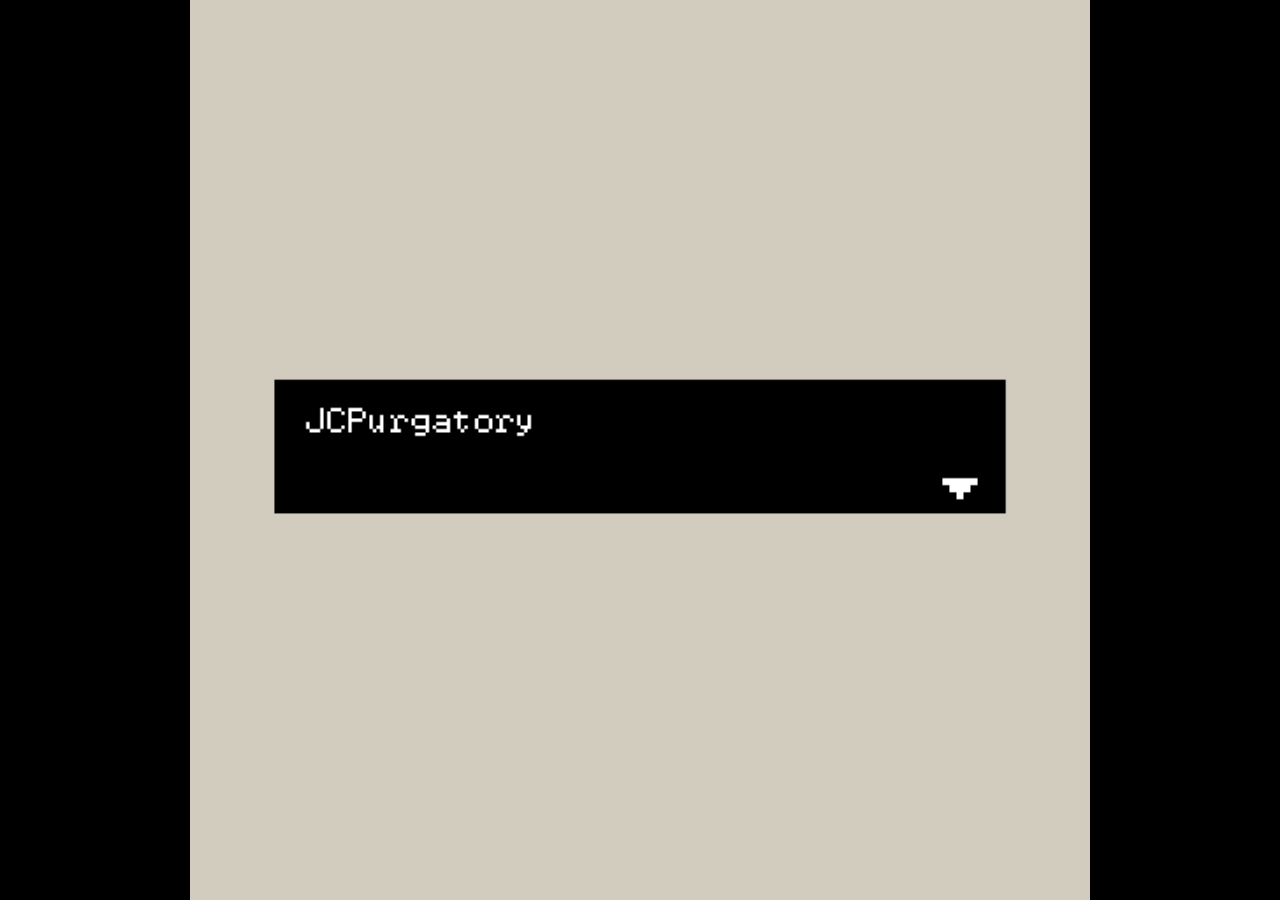
<file: IFrames/JCPurgatory.html>
<!DOCTYPE HTML>
<html>

<!-- HEADER -->
<head>

<meta charset="UTF-8">

<title>JCPurgatory</title>

<script type="text/bitsyGameData" id="exportedGameData">
JCPurgatory

# BITSY VERSION 8.12

! VER_MAJ 8
! VER_MIN 12
! ROOM_FORMAT 1
! DLG_COMPAT 0
! TXT_MODE 0

PAL 0
209,204,189
231,19,36
255,255,255
NAME JCPenney On Brand

PAL 1
144,126,110
208,150,87
255,255,255
NAME Warehouse

PAL 2
97,97,103
119,49,50
255,255,255
NAME JCHell

ROOM 0
b,b,b,b,b,b,b,b,b,b,b,b,b,b,b,b
b,b,b,b,b,b,b,b,b,b,b,b,b,b,b,b
b,b,b,a,a,a,a,a,a,a,a,b,b,b,b,b
b,b,a,0,0,0,0,0,0,0,0,a,b,b,b,b
b,b,a,0,0,0,0,0,0,0,0,a,b,b,b,b
b,b,a,0,0,0,0,0,0,0,0,a,b,b,b,b
b,b,b,a,a,a,a,a,0,0,0,a,b,b,b,b
b,b,b,b,b,b,b,a,0,0,0,a,b,b,b,b
b,b,b,b,b,b,b,a,0,0,0,a,b,b,b,b
b,b,b,b,b,b,b,a,0,0,0,a,b,b,b,b
b,b,b,b,b,b,b,a,0,0,0,a,b,b,b,b
b,b,b,b,b,b,b,a,0,0,0,a,b,b,b,b
b,b,b,b,b,b,b,b,a,0,a,b,b,b,b,b
b,b,b,b,b,b,b,b,b,b,b,b,b,b,b,b
b,b,b,b,b,b,b,b,b,b,b,b,b,b,b,b
b,b,b,b,b,b,b,b,b,b,b,b,b,b,b,b
NAME example room
ITM 1 9,10
EXT 9,12 1 3,12 FX wave DLG 4
PAL 0
TUNE 1

ROOM 1
b,b,b,b,b,b,b,b,b,b,b,b,b,b,b,b
b,a,a,a,a,a,a,b,b,a,a,a,a,a,b,b
b,a,0,0,0,0,a,b,b,a,0,0,0,a,b,b
b,a,0,0,0,0,a,b,b,a,0,0,0,a,b,b
b,a,0,0,0,0,a,a,a,a,0,0,0,a,b,b
b,a,0,0,0,0,0,0,0,0,0,0,0,a,b,b
b,a,0,0,0,0,0,0,0,0,0,0,0,a,b,b
b,a,a,a,a,a,a,a,a,a,0,0,0,a,b,b
b,a,0,0,0,0,0,0,0,0,0,0,0,a,b,b
b,a,0,0,0,0,0,0,0,0,0,0,0,a,b,b
b,a,0,0,0,a,a,a,a,0,0,0,0,a,b,b
b,a,0,0,0,a,b,b,a,0,0,0,0,a,b,b
b,a,0,0,0,a,b,b,a,0,0,0,0,a,b,b
b,a,0,0,0,a,b,b,a,a,a,a,h,a,b,b
b,a,a,a,a,a,b,b,b,b,b,b,b,b,b,b
b,b,b,b,b,b,b,b,b,b,b,b,b,b,b,b
NAME JCPenney Entrance
ITM 1 11,3
ITM 1 3,3
EXT 12,12 3 7,12 FX wave DLG 7
PAL 0
TUNE 1

ROOM 2
b,b,b,b,b,b,b,b,0,0,0,0,0,0,0,0
b,b,b,b,b,b,b,0,0,0,0,0,0,0,0,0
b,b,b,b,b,b,b,0,0,0,0,0,0,0,0,0
a,a,a,a,a,a,a,0,0,0,0,0,0,0,0,0
0,0,0,0,0,0,0,0,0,0,0,0,0,0,0,0
0,0,0,0,0,0,0,0,0,0,0,0,0,0,0,0
0,0,0,0,0,0,0,0,0,0,0,0,0,0,0,0
0,0,0,0,0,0,0,0,0,0,0,0,0,0,0,0
0,0,0,0,0,0,0,0,0,0,0,0,0,0,0,0
0,0,0,0,0,0,0,0,0,0,0,0,0,0,0,0
0,0,0,0,0,0,0,0,0,0,0,0,0,0,0,0
0,0,0,0,0,0,0,0,0,0,0,0,0,0,0,0
a,a,a,a,a,a,a,0,0,0,0,0,0,0,0,0
b,b,b,b,b,b,b,0,0,0,0,0,0,0,0,0
b,b,b,b,b,b,b,0,0,0,0,0,0,0,0,0
b,b,b,b,b,b,b,b,0,0,0,0,0,0,0,0
NAME Freedom
END 6 8,0
END 6 9,1
END 6 10,2
END 6 10,4
END 6 10,6
END 6 10,5
END 6 10,7
END 6 10,8
END 6 10,9
END 6 10,10
END 6 10,3
END 6 10,11
END 6 10,13
END 6 10,12
END 6 9,14
END 6 8,15
PAL 0
TUNE 4

ROOM 3
b,b,b,b,b,b,b,b,b,b,b,b,b,b,b,b
b,b,b,b,a,a,a,a,a,a,a,a,b,b,b,b
b,b,b,a,0,0,0,0,0,0,0,0,a,b,b,b
b,b,a,f,0,0,0,0,0,0,0,0,f,a,b,b
b,a,0,f,0,c,d,d,d,d,e,0,f,0,a,b
b,a,0,f,0,0,0,0,0,0,0,0,f,0,a,b
b,a,0,f,0,0,0,0,0,0,0,0,f,0,a,b
b,a,0,f,0,0,0,0,0,0,0,0,f,0,a,b
b,a,0,f,0,0,0,0,0,0,0,0,f,0,a,b
b,a,0,f,0,0,0,0,0,0,0,0,f,0,a,b
b,a,0,f,0,0,0,0,0,0,0,0,f,0,a,b
b,a,0,f,0,0,0,0,0,0,0,0,f,0,a,b
b,b,a,f,0,0,0,0,0,0,0,0,f,a,b,b
b,b,b,a,0,0,0,0,0,0,0,0,a,b,b,b
b,b,b,b,a,a,a,a,a,a,a,a,b,b,b,b
b,b,b,b,b,b,b,b,b,b,b,b,b,b,b,b
PAL 0
TUNE 1

ROOM 4
b,b,b,b,b,b,b,b,b,b,b,b,b,b,b,b
b,0,0,0,0,0,0,0,0,0,0,0,0,0,0,b
b,0,0,0,0,0,0,0,0,0,0,0,0,0,0,b
b,0,c,d,d,d,d,d,d,d,d,d,d,e,0,b
b,0,0,0,0,0,0,0,0,0,0,0,0,0,0,b
b,b,b,b,b,b,b,0,0,b,b,b,b,b,b,b
b,0,0,0,0,0,b,0,0,f,0,0,0,0,0,b
b,0,0,0,0,0,b,0,0,f,0,0,0,0,0,b
b,0,0,0,0,0,b,0,0,0,0,0,0,0,0,b
b,0,0,0,0,0,b,0,0,f,0,0,0,0,0,b
b,0,0,0,0,0,b,0,0,f,0,0,0,0,0,b
b,0,0,0,0,0,0,0,0,f,0,0,0,0,0,b
b,0,0,0,0,0,b,0,0,f,0,0,0,0,0,b
b,0,0,0,0,0,b,0,0,f,0,0,0,0,0,b
b,0,0,0,0,0,b,0,0,f,0,0,0,0,0,b
b,b,b,b,b,b,b,h,b,b,b,b,b,b,b,b
NAME Warehouse
ITM 2 8,2
EXT 7,15 5 3,3 FX fade_b DLG c
PAL 1
TUNE 3

ROOM 5
b,b,b,b,b,b,b,b,b,b,b,b,b,b,b,b
b,b,b,b,b,b,b,b,b,b,b,b,b,b,b,b
b,b,0,0,0,0,0,0,0,0,0,0,0,0,b,b
b,b,0,0,0,0,0,0,0,0,0,0,0,0,b,b
b,b,0,0,0,0,0,0,0,0,0,0,0,0,b,b
b,b,0,0,0,0,0,0,0,0,0,0,0,0,b,b
b,b,b,b,b,0,0,b,b,b,b,b,b,b,b,b
b,0,0,0,b,0,0,b,0,0,0,0,0,0,b,b
b,0,0,0,b,0,0,0,0,0,0,0,0,0,b,b
b,0,0,0,0,0,0,b,0,0,0,0,0,0,b,b
b,0,0,0,b,0,0,b,b,b,b,b,b,b,b,b
b,b,b,b,b,0,0,b,0,0,0,0,0,0,b,b
b,0,0,0,b,0,0,0,0,0,0,0,0,0,h,b
b,0,0,0,0,0,0,b,0,0,0,0,0,0,b,b
b,0,0,0,b,0,0,b,b,b,b,b,b,b,b,b
b,b,b,b,b,b,b,b,b,b,b,b,b,b,b,b
NAME JCHell
ITM 1 8,7
ITM 1 9,7
ITM 1 10,7
ITM 1 11,7
ITM 1 12,7
ITM 1 13,7
ITM 1 8,9
ITM 1 9,9
ITM 1 10,9
ITM 1 11,9
ITM 1 12,9
ITM 1 13,9
ITM 1 8,11
ITM 1 9,11
ITM 1 10,11
ITM 1 11,11
ITM 1 13,11
ITM 1 12,11
ITM 1 13,13
ITM 1 12,13
ITM 1 11,13
ITM 1 10,13
ITM 1 9,13
ITM 1 8,13
ITM 1 1,7
ITM 1 1,8
ITM 1 1,9
ITM 1 1,10
EXT 14,12 2 1,7 FX fade_w
PAL 2
TUNE 2

TIL a
11111111
10000001
10111101
10111101
10111101
10111101
10000001
11111111
NAME block
WAL true

TIL b
11111111
11111111
11111111
11111111
11111111
11111111
11111111
11111111
NAME Fill
WAL true

TIL c
01111111
01000000
01000000
01000000
00000000
00000000
00000000
00000000
NAME desk1

TIL d
11111111
00000000
00000000
00000000
00000000
00000000
00000000
00000000
NAME desk2

TIL e
11111100
00000100
00000100
00000100
00000000
00000000
00000000
00000000
NAME desk3

TIL f
00010000
00011000
00111000
00111000
00111000
00111000
00110000
00010000
WAL true

TIL h
11111111
10000001
10111101
10111101
10111101
10111001
10111101
10111101
NAME Door
WAL false

SPR A
00000000
00000010
10100010
11100010
11111100
00111100
00100100
00000000
>
00000000
00000001
10100001
11100010
11111100
00111100
00011000
00000000
POS 0 4,4

SPR b
00000000
00111100
00101000
00111100
00010000
01111100
10111010
00101000
NAME Coworker
DLG 3
POS 0 9,4
BLIP 1

SPR c
00000000
11110000
10100011
11110011
01000011
11111000
11100000
10100000
>
00000000
11110011
10100011
11110011
01000000
11111000
11100000
10100000
NAME Banker
DLG 5
POS 1 11,12
BLIP 1

SPR d
00000000
01111111
01000001
01000001
01000001
01111111
00001000
00001000
NAME Sign
DLG 6

SPR e
00000000
00000000
00000000
00000000
00000000
00000000
00011000
00100100
>
00000000
00000000
00000000
00000000
00000000
00000000
00000000
00111100
NAME worm
DLG 8
POS 4 11,9
BLIP 1

SPR f
00000000
00000000
00111000
00100100
01111110
01000010
01000010
01000010
NAME Register
DLG 9
POS 3 6,3
BLIP 1

SPR g
00111100
01111110
00101000
00111100
00010000
01111100
10111010
00101000
>
00111100
01111110
00101000
00111100
00010000
11111110
00111000
00101000
NAME WarehouseWorker
DLG a
POS 4 7,2
BLIP 1

SPR h
00000000
01111000
01010000
01111000
00100000
11111000
01110000
01010000
>
00000000
01111000
01010000
01111000
00100000
11111000
01110000
01010000
NAME Mannequin
DLG d
POS 4 1,14
BLIP 1

SPR i
00000000
00000000
00100100
00000000
00000000
01000010
00111100
00000000
NAME smile
DLG e

SPR j
00000000
00000000
00000000
00000000
00111100
00010100
00111100
00000000
>
00000000
00000000
00000000
00000000
00000000
00111100
00010100
00111100
NAME JamesCashPenneyHead
DLG f
POS 5 11,3
BLIP 1

SPR k
00000000
00000000
01111110
10111101
10111101
00111100
00100100
00100100
NAME JamesCashPenneyBody
DLG f
POS 5 11,4
BLIP 1

SPR l
00000000
00000000
00011100
00011110
01111111
01111111
11111111
11111111
NAME AbandonedCreditCards
DLG g
POS 5 2,13
BLIP 1

ITM 1
00000000
11111111
10000001
11111111
10000001
10000001
11111110
00000000
NAME Credit Card
DLG 1
BLIP 2

ITM 2
00000000
00000000
00000000
00000000
00100000
01111100
00001010
00000000
>
00000000
00000000
00000000
00000000
00000000
00100000
01111100
00001010
NAME Gun
DLG b
BLIP 2

ITM 4
00000000
00000000
00000000
00000000
00000000
00000000
00000000
00000000

ITM 5
00000000
00000000
00000000
00000000
00000000
00000000
00000000
00000000

DLG 1
It looks like a JCPenney Credit Card. You pick it up.
NAME JCPenney Credit Card

DLG 3
"""
{
  - {item "Credit Card"} > 0 ?
    I see you have discovered the power of the {wvy} JCPenney Credit Card! {wvy}
    {pg}
    Well don't let me keep you waiting! 
  - else ?
    The CEO, James Cash Penney, let me know we're rolling out these new JCPenney Credit Cards! 
    {pg}
    With the way that corporate talks about them, you would think they have some sort of {wvy}magical power{wvy} or something.
}
"""
NAME Coworker dialog

DLG 4
With the JCPenney Credit Card by your side, you begin your journey...
NAME exit narration 1

DLG 5
"""
{
  - {item "Credit Card"} >= 3 ?
    OHHH someone found me credit cards
    {pg}
    Well I guess thats all I really needed. 
    {pg}
    There should be a door beside me. I'll just sit here and wait then.
  - else ?
    {wvy}ehehehe{wvy} im an evil banker whos a metaphor for capitalism or something...
    {pg}
    ... idk bro just go pick up those JCPenney Credit Cards.
}
"""
NAME Banker dialog

DLG 6
"""
Freedom. 
{pg}
You have escaped from JCPenney.
"""
NAME Sign dialog

DLG 7
"""
{
  - {item "1"} >= 2 ?
    {property locked false}
    The {wvy}JCPenney Credit Card{wvy} opens the door!
  - else ?
    {property locked true}
    The door behind him is locked...
}
"""
NAME locked exit 1

DLG 8
"""
{
  - {item "2"} >= 1 ?
    holy shit you shot him.
    {pg}
    ... he seems unbothered.
    {pg}
    {WormsKilled = 1}
}Just a worm doin worm things.

"""
NAME sprite e dialog

DLG 9
"""
{
  - {item "Credit Card"} >= 1 ?
    bro why do you have so many of the same credit card?
    {pg}
    Gimme those. You get to keep ONE.
    {item "0" 1}
    {pg}
    Oh by the way, there's a trapdoor underneath you.
    {exit "4" 3 8 "tunnel"}
  - else ?

}
"""
NAME Register dialog

DLG a
"""
{
  - WormsKilled >= 1 ?
    oh thank god you finally killed that no-legged {shk}FREAK{shk}
    {property locked false}
    {pg}
    That door should open now!!
  - else ?
    pls go kill that worm over there. 
    {pg}
    Might wanna use this gun next to me here. 
}
"""
NAME WarehouseWorker dialog

DLG b
"""
{item "2" 1}
{wvy}... its a fucking gun.{wvy}
"""
NAME Gun dialog

DLG c
"""
{
  - WormsKilled >= 0 ?
    {property locked false}
    Your attempt at violence opens the door!
  - else ?
    {property locked true}
    The door is locked...
}
"""
NAME WarehouseExit

DLG d
The mannequin is definitely, certainly, not watching you. {printSprite "i"}
NAME Mannequin dialog

DLG e

NAME smile dialog

DLG f
"""
Hello there! I assume you are a JCPenney Associate?
{pg}
I am James Cash Penney, and you are currently trapped in...
{pg}
{clr2}{shk}JCHell{shk}{clr2}
{pg}
so why are you a cat?
{pg}
Oh, you're just trying to leave?
{pg}
Yeah, second door on your left.
{pg}
guess I'll wait for the next unlucky employee...
"""
NAME JamesCashPenney dialog

DLG g
It's a pile of abandonded JCPenney Credit Cards.
NAME AbandonedCreditCards dialog

DLG h
The end
NAME ending 1

DLG i
The end
NAME ending 2

VAR WormsKilled
0

TUNE 1
d5,d5,l,d5,l,l,s,l,s,s,m,s,l,0,s,l
16d2,0,0,0,0,0,0,0,0,0,0,0,0,0,0,0
>
m,r,0,m,r,0,m,s,m,r,0,m,r,0,m,l
16r2,0,0,0,0,0,0,0,0,0,0,0,0,0,0,0
>
d5,d5,l,d5,l,l,s,l,s,s,m,s,l,0,s,l
16d2,0,0,0,0,0,0,0,0,0,0,0,0,0,0,0
>
d5,l,d5,d5,l,l,s,l,s,0,s,l,m,r,d,0
16s2,0,0,0,0,0,0,0,0,0,0,0,0,0,0,0
NAME JCPenney Showtune
KEY C,D,E,F,G,A,B d,r,m,s,l
TMP SLW
SQR P2 P4
ARP INT8

TUNE 2
m,0,s,l,s,0,m,s,l,s,m,s,l,s,m,r
16d2,0,0,0,0,0,0,0,0,0,0,0,0,0,0,0
>
m,r,0,m,r,0,0,m,r,m,s,m,s,l,d5,l
16m2,0,0,0,0,0,0,0,0,0,0,0,0,0,0,0
>
m,0,s,l,s,0,m,s,l,s,m,s,l,s,m,r
16d2,0,0,0,0,0,0,0,0,0,0,0,0,0,0,0
>
d5,l,d5,l,s,m,s,m,r,d,r,d,s,m,s,m
16r2,0,0,0,0,0,0,0,0,0,0,0,0,0,0,0
NAME JCHell
KEY C,D,D#,F,G,G#,A# d,r,m,s,l
TMP SLW
SQR P8 P2
ARP INT8

TUNE 3
l,0,l,0,s,s,0,m,0,s,m,s,l,s,m,r
16m2,0,0,0,0,0,0,0,0,0,0,0,0,0,0,0
>
2s,0,2s,0,2l,0,2s,0,2m,0,2l,0,4s,0,0,0
16r2,0,0,0,0,0,0,0,0,0,0,0,0,0,0,0
>
l,0,l,0,s,s,0,m,0,s,m,s,l,s,m,r
16d2,0,0,0,0,0,0,0,0,0,0,0,0,0,0,0
>
4m,0,0,0,4s,0,0,0,2m,0,2r,0,4m,0,0,0
16r2,0,0,0,0,0,0,0,0,0,0,0,0,0,0,0
NAME Warehouse
KEY C,D,E,F,G,A,B d,r,m,s,l
TMP FST
SQR P2 P8
ARP DWN

TUNE 4
8d,0,0,0,0,0,0,0,8m,0,0,0,0,0,0,0
16d2,0,0,0,0,0,0,0,0,0,0,0,0,0,0,0
>
8s,0,0,0,0,0,0,0,4m,0,0,0,4s,0,0,0
16r2,0,0,0,0,0,0,0,0,0,0,0,0,0,0,0
>
4l,0,0,0,4s,0,0,0,4m,0,0,0,4r,0,0,0
16m2,0,0,0,0,0,0,0,0,0,0,0,0,0,0,0
>
2s,0,2s,0,2m,0,2s,0,2l,0,2s,0,2m,0,2r,0
16r2,0,0,0,0,0,0,0,0,0,0,0,0,0,0,0
KEY C,D,E,F,G,A,B d,r,m,s,l
TMP FST
SQR P2 P2
ARP UP

BLIP 1
B,C5,E
NAME Talk
ENV 105 93 4 98 148
BEAT 74 0
SQR P2

BLIP 2
G5,A5,F5
NAME pick up 2
ENV 97 98 9 189 84
BEAT 64 0
SQR P2


</script>

<style>
html {
	margin:0px;
	padding:0px;
}

body {
	margin:0px;
	padding:0px;
	overflow:hidden;
	background:#000000;
}

#game {
	background:black;
	width:100vw;
	max-width:100vh;
	margin:auto;
	display:block;
}
</style>

<!-- SCRIPTS -->
<script>
function startExportedGame() {
	var gameCanvas = document.getElementById("game");
	var gameData = document.getElementById("exportedGameData").text.slice(1);
	var defaultFontData = document.getElementById(defaultFontName).text.slice(1);
	loadGame(gameCanvas, gameData, defaultFontData);
	initSystem();
}
</script>

<!-- system -->
<script>
function InputSystem() {
	var self = this;

	this.Key = {
		LEFT: 37,
		RIGHT: 39,
		UP: 38,
		DOWN: 40,
		SPACE: 32,
		ENTER: 13,
		W: 87,
		A: 65,
		S: 83,
		D: 68,
		R: 82,
		SHIFT: 16,
		CTRL: 17,
		ALT: 18,
		CMD: 224
	};

	var pressed;
	var ignored;
	var touchState;

	var isRestartComboPressed = false;

	var SwipeDir = {
		None : -1,
		Up : 0,
		Down : 1,
		Left : 2,
		Right : 3,
	};

	function resetAll() {
		isRestartComboPressed = false;

		pressed = {};
		ignored = {};

		touchState = {
			isDown : false,
			startX : 0,
			startY : 0,
			curX : 0,
			curY : 0,
			swipeDistance : 30,
			swipeDirection : SwipeDir.None,
			tapReleased : false
		};
	}

	resetAll();

	function stopWindowScrolling(e) {
		if (e.keyCode == self.Key.LEFT || e.keyCode == self.Key.RIGHT || e.keyCode == self.Key.UP || e.keyCode == self.Key.DOWN || !isPlayerEmbeddedInEditor) {
			e.preventDefault();
		}
	}

	function isRestartCombo(e) {
		return (e.keyCode === self.Key.R && (e.getModifierState("Control")|| e.getModifierState("Meta")));
	}

	function eventIsModifier(event) {
		return (event.keyCode == self.Key.SHIFT || event.keyCode == self.Key.CTRL || event.keyCode == self.Key.ALT || event.keyCode == self.Key.CMD);
	}

	function isModifierKeyDown() {
		return (self.isKeyDown(self.Key.SHIFT) || self.isKeyDown(self.Key.CTRL) || self.isKeyDown(self.Key.ALT) || self.isKeyDown(self.Key.CMD));
	}

	this.ignoreHeldKeys = function() {
		for (var key in pressed) {
			if (pressed[key]) { // only ignore keys that are actually held
				ignored[key] = true;
				// bitsyLog("IGNORE -- " + key, "system");
			}
		}
	}

	this.onkeydown = function(event) {
		enableGlobalAudioContext();
		// bitsyLog("KEYDOWN -- " + event.keyCode, "system");

		stopWindowScrolling(event);

		isRestartComboPressed = isRestartCombo(event);

		// Special keys being held down can interfere with keyup events and lock movement
		// so just don't collect input when they're held
		{
			if (isModifierKeyDown()) {
				return;
			}

			if (eventIsModifier(event)) {
				resetAll();
			}
		}

		if (ignored[event.keyCode]) {
			return;
		}

		pressed[event.keyCode] = true;
		ignored[event.keyCode] = false;
	}

	this.onkeyup = function(event) {
		// bitsyLog("KEYUP -- " + event.keyCode, "system");
		pressed[event.keyCode] = false;
		ignored[event.keyCode] = false;

		isRestartComboPressed = false;
	}

	this.ontouchstart = function(event) {
		enableGlobalAudioContext();

		event.preventDefault();

		if( event.changedTouches.length > 0 ) {
			touchState.isDown = true;

			touchState.startX = touchState.curX = event.changedTouches[0].clientX;
			touchState.startY = touchState.curY = event.changedTouches[0].clientY;

			touchState.swipeDirection = SwipeDir.None;
		}
	}

	this.ontouchmove = function(event) {
		event.preventDefault();

		if( touchState.isDown && event.changedTouches.length > 0 ) {
			touchState.curX = event.changedTouches[0].clientX;
			touchState.curY = event.changedTouches[0].clientY;

			var prevDirection = touchState.swipeDirection;

			if( touchState.curX - touchState.startX <= -touchState.swipeDistance ) {
				touchState.swipeDirection = SwipeDir.Left;
			}
			else if( touchState.curX - touchState.startX >= touchState.swipeDistance ) {
				touchState.swipeDirection = SwipeDir.Right;
			}
			else if( touchState.curY - touchState.startY <= -touchState.swipeDistance ) {
				touchState.swipeDirection = SwipeDir.Up;
			}
			else if( touchState.curY - touchState.startY >= touchState.swipeDistance ) {
				touchState.swipeDirection = SwipeDir.Down;
			}

			if( touchState.swipeDirection != prevDirection ) {
				// reset center so changing directions is easier
				touchState.startX = touchState.curX;
				touchState.startY = touchState.curY;
			}
		}
	}

	this.ontouchend = function(event) {
		event.preventDefault();

		touchState.isDown = false;

		if( touchState.swipeDirection == SwipeDir.None ) {
			// tap!
			touchState.tapReleased = true;
		}

		touchState.swipeDirection = SwipeDir.None;
	}

	this.isKeyDown = function(keyCode) {
		return pressed[keyCode] != null && pressed[keyCode] == true && (ignored[keyCode] == null || ignored[keyCode] == false);
	}

	this.anyKeyDown = function() {
		var anyKey = false;

		for (var key in pressed) {
			if (pressed[key] && (ignored[key] == null || ignored[key] == false) &&
				!(key === self.Key.UP || key === self.Key.DOWN || key === self.Key.LEFT || key === self.Key.RIGHT) &&
				!(key === self.Key.W || key === self.Key.S || key === self.Key.A || key === self.Key.D)) {
				// detected that a key other than the d-pad keys are down!
				anyKey = true;
			}
		}

		return anyKey;
	}

	this.isRestartComboPressed = function() {
		return isRestartComboPressed;
	}

	this.swipeLeft = function() {
		return touchState.swipeDirection == SwipeDir.Left;
	}

	this.swipeRight = function() {
		return touchState.swipeDirection == SwipeDir.Right;
	}

	this.swipeUp = function() {
		return touchState.swipeDirection == SwipeDir.Up;
	}

	this.swipeDown = function() {
		return touchState.swipeDirection == SwipeDir.Down;
	}

	this.isTapReleased = function() {
		return touchState.tapReleased;
	}

	this.resetTapReleased = function() {
		touchState.tapReleased = false;
	}

	this.onblur = function() {
		// bitsyLog("~~~ BLUR ~~", "system");
		resetAll();
	}

	this.resetAll = resetAll;

	this.listen = function(canvas) {
		document.addEventListener('keydown', self.onkeydown);
		document.addEventListener('keyup', self.onkeyup);

		if (isPlayerEmbeddedInEditor) {
			canvas.addEventListener('touchstart', self.ontouchstart, {passive:false});
			canvas.addEventListener('touchmove', self.ontouchmove, {passive:false});
			canvas.addEventListener('touchend', self.ontouchend, {passive:false});
		}
		else {
			// creates a 'touchTrigger' element that covers the entire screen and can universally have touch event listeners added w/o issue.

			// we're checking for existing touchTriggers both at game start and end, so it's slightly redundant.
			var existingTouchTrigger = document.querySelector('#touchTrigger');

			if (existingTouchTrigger === null) {
				var touchTrigger = document.createElement("div");
				touchTrigger.setAttribute("id","touchTrigger");

				// afaik css in js is necessary here to force a fullscreen element
				touchTrigger.setAttribute(
					"style","position: absolute; top: 0; left: 0; width: 100vw; height: 100vh; overflow: hidden;"
				);

				document.body.appendChild(touchTrigger);

				touchTrigger.addEventListener('touchstart', self.ontouchstart);
				touchTrigger.addEventListener('touchmove', self.ontouchmove);
				touchTrigger.addEventListener('touchend', self.ontouchend);
			}
		}

		window.onblur = self.onblur;
	}

	this.unlisten = function(canvas) {
		document.removeEventListener('keydown', self.onkeydown);
		document.removeEventListener('keyup', self.onkeyup);

		if (isPlayerEmbeddedInEditor) {
			canvas.removeEventListener('touchstart', self.ontouchstart);
			canvas.removeEventListener('touchmove', self.ontouchmove);
			canvas.removeEventListener('touchend', self.ontouchend);
		}
		else {
			//check for touchTrigger and removes it

			var existingTouchTrigger = document.querySelector('#touchTrigger');

			if (existingTouchTrigger !== null) {
				existingTouchTrigger.removeEventListener('touchstart', self.ontouchstart);
				existingTouchTrigger.removeEventListener('touchmove', self.ontouchmove);
				existingTouchTrigger.removeEventListener('touchend', self.ontouchend);

				existingTouchTrigger.parentElement.removeChild(existingTouchTrigger);
			}
		}

		window.onblur = null;
	}
}
</script>

<script>
// init global audio context
var audioContext = new AudioContext();

function enableGlobalAudioContext() {
	audioContext.resume();
}

function SoundSystem() {
	var self = this;

	// volume
	var maxGain = 0.15;

	// curves for different pulse wave duties (ratios between on and off)
	var dutyCycle_1_8 = new Float32Array(256);
	for (var i = 0; i < 256; i++) {
		dutyCycle_1_8[i] = ((i / 256) * 2) - 1.75;
	}

	var dutyCycle_1_4 = new Float32Array(256);
	for (var i = 0; i < 256; i++) {
		dutyCycle_1_4[i] = ((i / 256) * 2) - 1.5;
	}

	var dutyCycle_1_2 = new Float32Array(256);
	for (var i = 0; i < 256; i++) {
		dutyCycle_1_2[i] = ((i / 256) * 2) - 1.0;
	}

	var dutyCycles = [
		dutyCycle_1_8,
		dutyCycle_1_4,
		dutyCycle_1_2 // square wave
	];

	function createPulseWidthModulator() {
		// the base oscillator: start with a sawtooth wave that we'll shape into a pulse wave
		var oscillator = audioContext.createOscillator();
		oscillator.type = "sawtooth";

		// create a gain node to control the volume of the sound
		var volumeControl = audioContext.createGain();
		volumeControl.gain.value = 0;

		// create a wave shaper that turns the sawtooth wave into a pulse
		// by mapping any negative value to -1 and any positive value to 1
		var pulseCurve = new Float32Array(256);
		for (var i = 0; i < 128; i++) {
			pulseCurve[i] = -1;
		}
		for (var i = 128; i < 256; i++) {
			pulseCurve[i] = 1;
		}

		var pulseShaper = audioContext.createWaveShaper();
		pulseShaper.curve = pulseCurve;

		var dutyShaper = audioContext.createWaveShaper();
		dutyShaper.curve = dutyCycle_1_2;

		oscillator.connect(dutyShaper);
		dutyShaper.connect(pulseShaper);
		pulseShaper.connect(volumeControl);
		volumeControl.connect(audioContext.destination);
		oscillator.start();

		return {
			oscillator: oscillator,
			volumeControl: volumeControl,
			dutyShaper: dutyShaper
		};
	}

	var pulseChannels = [createPulseWidthModulator(), createPulseWidthModulator()];

	this.setPulse = function(channel, pulse) {
		var pulseChannel = pulseChannels[channel];
		pulseChannel.dutyShaper.curve = dutyCycles[pulse];
	}

	this.setFrequency = function(channel, frequencyHz) {
		var pulseChannel = pulseChannels[channel];
		// set frequency in hertz
		pulseChannel.oscillator.frequency.setValueAtTime(frequencyHz, audioContext.currentTime);
	}

	this.setVolume = function(channel, volumeNorm) {
		var pulseChannel = pulseChannels[channel];
		pulseChannel.volumeControl.gain.value = volumeNorm * maxGain;
	}

	this.mute = function() {
		for (var i = 0; i < pulseChannels.length; i++) {
			pulseChannels[i].volumeControl.gain.value = 0;
		}
	}
}

var sound = new SoundSystem();
</script>

<script>
function GraphicsSystem() {
	var self = this;

	var canvas;
	var ctx;

	var scale;
	var textScale;
	var palette = [];
	var images = [];
	var imageFillColors = [];

	function makeFillStyle(color, isTransparent) {
		var i = color * 3;
		if (isTransparent) {
			return "rgba(" + palette[i + 0] + "," + palette[i + 1] + "," + palette[i + 2] + ", 0)";
		}
		else {
			return "rgb(" + palette[i + 0] + "," + palette[i + 1] + "," + palette[i + 2] + ")";
		}
	}

	this._images = images;
	this._getPalette = function() {
		return palette;
	};

	// todo : do I really need to pass in size here?
	this.attachCanvas = function(c, size) {
		canvas = c;
		canvas.width = size * scale;
		canvas.height = size * scale;
		ctx = canvas.getContext("2d");
	};

	this.getCanvas = function() {
		return canvas;
	};

	this.getContext = function() {
		return ctx;
	};

	this.setScale = function(s) {
		scale = s;
	};

	this.setTextScale = function(s) {
		textScale = s;
	};

	this.getTextScale = function() {
		return textScale;
	};

	this.setPalette = function(p) {
		palette = p;
	};

	// todo : rename this since it doesn't always create a totally new canvas?
	this.createImage = function(id, width, height, pixels, useTextScale) {
		var imageScale = useTextScale === true ? textScale : scale;
		var widthScaled = width * imageScale;
		var heightScaled = height * imageScale;

		// try to use an existing image canvas if it is the right size,
		// instead of expensively creating a new one
		var imageCanvas = images[id];
		if (imageCanvas === undefined || imageCanvas.width != widthScaled || imageCanvas.height != heightScaled) {
			imageCanvas = document.createElement("canvas");
			imageCanvas.width = widthScaled;
			imageCanvas.height = heightScaled;
		}

		var imageCtx = imageCanvas.getContext("2d");

		// if we know the fill color for this image, we can speed things up
		// by filling the whole image with that color
		var fillColor;
		if (imageFillColors[id] != undefined) {
			fillColor = imageFillColors[id];
			var isTransparent = (fillColor === 0);
			if (isTransparent) {
				imageCtx.clearRect(0, 0, imageCanvas.width, imageCanvas.height);
			}
			else {
				imageCtx.fillStyle = makeFillStyle(fillColor, isTransparent);
				imageCtx.fillRect(0, 0, imageCanvas.width, imageCanvas.height);
			}
		}

		for (var i = 0; i < pixels.length; i++) {
			var x = i % width;
			var y = Math.floor(i / width);
			var color = pixels[i];
			if (color != fillColor) {
				var isTransparent = (color === 0);
				imageCtx.fillStyle = makeFillStyle(color, isTransparent);
				imageCtx.fillRect(x * imageScale, y * imageScale, imageScale, imageScale);
			}
		}

		images[id] = imageCanvas;
	};

	this.setImageFill = function(id, color) {
		imageFillColors[id] = color;
	};

	this.drawImage = function(id, x, y, destId) {
		if (!images[id]) {
			bitsyLog("image doesn't exist: " + id, "graphics");
			return;
		}

		var destCtx = ctx;
		if (destId != undefined) {
			// if there's a destination ID, that means we're drawing this image *onto* another image canvas
			var destCanvas = images[destId];
			destCtx = destCanvas.getContext("2d");
		}

		destCtx.drawImage(images[id], x * scale, y * scale, images[id].width, images[id].height);
	};

	this.hasImage = function(id) {
		return images[id] != undefined;
	};

	this.getImage = function(id) {
		return images[id];
	};

	this.deleteImage = function(id) {
		delete images[id];
		delete imageFillColors[id];
	};

	this.getCanvas = function() {
		return canvas;
	};

	this.clearCanvas = function(color) {
		bitsyLog("pal? " + palette.length + " / " + color, "graphics");
		ctx.fillStyle = makeFillStyle(color);
		ctx.fillRect(0, 0, canvas.width, canvas.height);
	};
}
</script>

<script>
/* LOGGING */
var DebugLogCategory = {
	// system
	input: false,
	sound: false,
	graphics: false,
	system: false,

	// engine
	bitsy: false,

	// editor
	editor: false,

	// tools
	room: false,
	tune: false,
	blip: false,
};

var isLoggingVerbose = false;

function bitsyLog(message, category) {
	if (!category) {
		category = "bitsy";
	}

	var summary = category + "::" + message;

	if (DebugLogCategory[category] === true) {
		if (isLoggingVerbose) {
			console.group(summary);

			console.dir(message);

			console.group("stack")
			console.trace();
			console.groupEnd();

			console.groupEnd();
		}
		else {
			console.log(summary);
		}
	}
}

/* GLOBALS */
var tilesize = 8;
var mapsize = 16;
var width = mapsize * tilesize;
var height = mapsize * tilesize;
var scale = 4;
var textScale = 2;

/* SYSTEM */
var updateInterval = null;
var prevTime = 0;
var deltaTime = 0;

function initSystem() {
	prevTime = Date.now();
	updateInterval = setInterval(updateSystem, 16);
}

function updateSystem() {
	var curTime = Date.now();
	deltaTime = curTime - prevTime;

	// update all active processes
	for (var i = 0; i < processes.length; i++) {
		bitsy = processes[i].system;
		if (bitsy._active) {
			bitsyLog(bitsy._name + " img count: " + bitsy._graphics._images.length, "system");
			var shouldContinue = bitsy._update(deltaTime);
			if (!shouldContinue) {
				// todo : do I really care about this _exit thing?
				if (bitsy._name != "bitsy") {
					bitsy._exit();
				}
			}
		}
	}

	bitsy = mainProcess.system;
	prevTime = curTime;
}

function loadGame(canvas, gameData, defaultFontData) {
	bitsyLog("load!", "system");
	// initialize bitsy system
	bitsy._attachCanvas(canvas);
	bitsy._write(bitsy._gameDataBlock, gameData);
	bitsy._write(bitsy._fontDataBlock, defaultFontData);
	bitsy._start();
}

function quitGame() {
	// hack to press the menu button to force game over state
	bitsy._injectPreLoop = function() { bitsy._poke(bitsy._buttonBlock, bitsy.BTN_MENU, 1); };

	// one last update to clean up (a little hacky to do this here?)
	bitsy._update(0);
	bitsy._exit();

	// clean up this gross hack
	bitsy._injectPreLoop = null;
}

/* GRAPHICS */
var canvas; // can I get rid of these?
var ctx;

function attachCanvas(c) {
	// hack : tes tnew system
	bitsy._attachCanvas(c);
	// extra hacky
	canvas = bitsy._getCanvas();
	ctx = bitsy._getContext();
}

/* PROCESSES */
var processes = [];

function addProcess(name) {
	var proc = {};
	proc.system = new BitsySystem(name);

	processes.push(proc);

	return proc;
}

/* == SYSTEM v0.2 === */
function BitsySystem(name) {
	var self = this;

	if (!name) {
		name = "bitsy";
	}

	// memory
	var memory = {
		blocks: [],
		changed: []
	};

	// input
	var input = new InputSystem();

	// sound
	var sound = new SoundSystem();
	var soundDurationIndex = 0;
	var soundFrequencyIndex = 1;
	var soundVolumeIndex = 2;
	var soundPulseIndex = 3;
	var maxVolume = 15;

	// graphics
	var graphics = new GraphicsSystem();
	graphics.setScale(scale);
	graphics.setTextScale(textScale);
	var initialPaletteSize = 64;
	var tilePoolStart = null;
	var tilePoolSize = 512;
	// hack!!! (access for debugging)
	this._graphics = graphics;

	function updateTextScale() {
		// make sure the text scale matches the text mode
		var textMode = self._peek(modeBlock, 1);
		var textModeScale = (textMode === self.TXT_LOREZ) ? scale : textScale;
		if (graphics.getTextScale() != textModeScale) {
			graphics.setTextScale(textModeScale);
			memory.changed[self.TEXTBOX] = true;
		}
	}

	function updateInput() {
		// update input flags
		self._poke(self._buttonBlock, self.BTN_UP,
			(input.isKeyDown(input.Key.UP) || input.isKeyDown(input.Key.W) || input.swipeUp()) ? 1 : 0);

		self._poke(self._buttonBlock, self.BTN_DOWN,
			(input.isKeyDown(input.Key.DOWN) || input.isKeyDown(input.Key.S) || input.swipeDown()) ? 1 : 0);

		self._poke(self._buttonBlock, self.BTN_LEFT,
			(input.isKeyDown(input.Key.LEFT) || input.isKeyDown(input.Key.A) || input.swipeLeft()) ? 1 : 0);

		self._poke(self._buttonBlock, self.BTN_RIGHT,
			(input.isKeyDown(input.Key.RIGHT) || input.isKeyDown(input.Key.D) || input.swipeRight()) ? 1 : 0);

		self._poke(self._buttonBlock, self.BTN_OK,
			(input.anyKeyDown() || input.isTapReleased()) ? 1 : 0);

		self._poke(self._buttonBlock, self.BTN_MENU,
			(input.isRestartComboPressed()) ? 1 : 0);

		input.resetTapReleased();
	}

	function updateSound(dt) {
		var changed0 = memory.changed[self.SOUND1];
		var changed1 = memory.changed[self.SOUND2];

		// update sound channel timers
		var timer0 = self._peek(self.SOUND1, soundDurationIndex);
		timer0 -= dt;
		if (timer0 <= 0) {
			timer0 = 0;
			if (self._peek(self.SOUND1, soundVolumeIndex) > 0) {
				self._poke(self.SOUND1, soundVolumeIndex, 0);
				changed0 = true;
			}
		}
		self._poke(self.SOUND1, soundDurationIndex, timer0);

		var timer1 = self._peek(self.SOUND2, soundDurationIndex);
		timer1 -= dt;
		if (timer1 <= 0) {
			timer1 = 0;
			if (self._peek(self.SOUND2, soundVolumeIndex) > 0) {
				self._poke(self.SOUND2, soundVolumeIndex, 0);
				changed1 = true;
			}
		}
		self._poke(self.SOUND2, soundDurationIndex, timer1);

		// send updated channel attributes to the sound system
		if (changed0) {
			sound.setPulse(0, self._peek(self.SOUND1, soundPulseIndex));

			var freq = self._peek(self.SOUND1, soundFrequencyIndex);
			var freqHz = freq / 100;
			sound.setFrequency(0, freqHz);

			var volume = self._peek(self.SOUND1, soundVolumeIndex);
			volume = Math.max(0, Math.min(volume, maxVolume));
			volumeNorm = (volume / maxVolume);
			sound.setVolume(0, volumeNorm);
		}

		if (changed1) {
			sound.setPulse(1, self._peek(self.SOUND2, soundPulseIndex));

			var freq = self._peek(self.SOUND2, soundFrequencyIndex);
			var freqHz = freq / 100;
			sound.setFrequency(1, freqHz);

			var volume = self._peek(self.SOUND2, soundVolumeIndex);
			volume = Math.max(0, Math.min(volume, maxVolume));
			volumeNorm = (volume / maxVolume);
			sound.setVolume(1, volumeNorm);
		}
	}

	function updateGraphics() {
		if (self._enableGraphics === false) {
			return;
		}

		bitsyLog("update graphics", "system");

		if (memory.changed[paletteBlock]) {
			graphics.setPalette(self._dump()[paletteBlock]);
		}

		if (tilePoolStart != null) {
			for (var i = 0; i < tilePoolSize; i++) {
				var tile = tilePoolStart + i;
				if (memory.blocks[tile] != undefined && memory.changed[tile]) {
					bitsyLog("tile changed? " + tile, "system");
					// update tile image
					graphics.createImage(tile, self.TILE_SIZE, self.TILE_SIZE, self._dump()[tile]);
				}
			}
		}

		var textboxChanged = memory.changed[self.TEXTBOX] || memory.changed[textboxAttributeBlock];
		if (textboxChanged) {
			// todo : should this be optimized in some way?
			// update textbox image
			var w = self._peek(textboxAttributeBlock, 3); // todo : need a variable to store this index?
			var h = self._peek(textboxAttributeBlock, 4);
			if (w > 0 && h > 0) {
				bitsyLog("textbox changed! " + memory.changed[self.TEXTBOX] + " " + memory.changed[textboxAttributeBlock] + " " + w + " " + h, "system");
				var useTextBoxScale = true; // todo : check mode here?
				graphics.createImage(self.TEXTBOX, w, h, self._dump()[self.TEXTBOX], useTextBoxScale);
			}
		}

		var mode = self._peek(modeBlock, 0);
		if (mode === self.GFX_VIDEO) {
			if (memory.changed[self.VIDEO]) {
				graphics.clearCanvas(0);
				// update screen image
				graphics.createImage(self.VIDEO, self.VIDEO_SIZE, self.VIDEO_SIZE, self._dump()[self.VIDEO]);
				// render screen onto canvas
				graphics.drawImage(self.VIDEO, 0, 0);
			}
		}
		else if (mode === self.GFX_MAP) {
			// redraw any changed layers
			var layers = self._getTileMapLayers();
			var anyMapLayerChanged = false;
			for (var i = 0; i < layers.length; i++) {
				var layerId = layers[i];
				if (memory.changed[layerId]) {
					// need to redraw this map layer
					anyMapLayerChanged = true;
					// clear layer canvas
					graphics.setImageFill(layerId, 0); // fill transparent
					graphics.createImage(layerId, self.VIDEO_SIZE, self.VIDEO_SIZE, []);
					// render tiles onto layer canvas
					var layerData = self._dump()[layerId];
					for (var ty = 0; ty < self.MAP_SIZE; ty++) {
						for (var tx = 0; tx < self.MAP_SIZE; tx++) {
							var tileIndex = (ty * self.MAP_SIZE) + tx;
							var tile = layerData[tileIndex];
							if (tile > 0) {
								graphics.drawImage(tile, tx * self.TILE_SIZE, ty * self.TILE_SIZE, layerId);
							}
						}
					}
				}
			}

			// redraw the main canvas
			if (textboxChanged || anyMapLayerChanged) {
				bitsyLog("map changed? " + memory.changed[self.MAP1] + " " + memory.changed[self.MAP2], "system");
				graphics.clearCanvas(0);

				for (var i = 0; i < layers.length; i++) {
					var layerId = layers[i];
					// draw the layer's image canvas onto the main canvas
					graphics.drawImage(layerId, 0, 0);
				}

				// draw textbox onto canvas
				var visible = self._peek(textboxAttributeBlock, 0)
				var x = self._peek(textboxAttributeBlock, 1);
				var y = self._peek(textboxAttributeBlock, 2);
				var w = self._peek(textboxAttributeBlock, 3);
				var h = self._peek(textboxAttributeBlock, 4);
				if (visible > 0 && w > 0 && h > 0) {
					graphics.drawImage(self.TEXTBOX, x, y);
				}
			}
		}
	}

	/* == PRIVATE / DEBUG == */
	this._name = name;

	this._active = false;

	this._attachCanvas = function(c) {
		graphics.attachCanvas(c, self.VIDEO_SIZE);
	};

	this._getCanvas = graphics.getCanvas;
	this._getContext = graphics.getContext;

	this._start = function() {
		input.listen(graphics.getCanvas());
		updateTextScale();
		self._active = true;
	};

	// hacky...
	this._startNoInput = function() {
		updateTextScale();
		self._active = true;
	};

	this._exit = function() {
		// disable graphics
		var canvas = graphics.getCanvas();
		if (canvas) {
			input.unlisten(canvas);	
		}

		// disable sound
		sound.mute();

		self._active = false;
	};

	// hacky....
	this._injectPreLoop = null;
	this._injectPostDraw = null;

	this._update = function(dt) {
		var shouldContinue = false;

		updateInput();

		// too hacky???
		if (self._injectPreLoop) {
			self._injectPreLoop();
		}

		// run main loop
		if (onLoopFunction) {
			shouldContinue = onLoopFunction(dt);
		}

		if (memory.changed[modeBlock]) {
			updateTextScale();
		}

		// update output systems
		updateSound(dt);
		updateGraphics();

		if (self._injectPostDraw) {
			self._injectPostDraw();
		}

		// reset memory block changed flags
		for (var i = 0; i < memory.changed.length; i++) {
			memory.changed[i] = false;
		}

		// todo : should the _exit() call go in here?

		return shouldContinue;
	};

	this._updateGraphics = updateGraphics;

	this._allocate = function(args) {
		// find next available block in range
		var next = (args && args.start) ? args.start : 0;
		var count = (args && args.max) ? args.max : -1;
		while (memory.blocks[next] != undefined && count != 0) {
			next++;
			count--;
		}

		if (count == 0) {
			// couldn't find any available block
			return null;
		}

		if (args && args.str) {
			memory.blocks[next] = args.str;
		}
		else {
			var size = args && args.size ? args.size : 0;
			memory.blocks[next] = [];
			for (var i = 0; i < size; i++) {
				memory.blocks[next].push(0);
			}
		}

		memory.changed[next] = false;

		return next;
	};

	this._free = function(block) {
		delete memory.blocks[block];
		delete memory.changed[block];
	};

	this._peek = function(block, index) {
		var memoryBlock = memory.blocks[block];
		if (typeof(memoryBlock) === "string") {
			return memoryBlock.charCodeAt(index);
		}
		else {
			return memoryBlock[index];
		}
	};

	this._poke = function(block, index, value) {
		var memoryBlock = memory.blocks[block];
		if (typeof(memoryBlock) === "string") {
			memory.blocks[block] = memoryBlock.substring(0, index) + String.fromCharCode(value) + memoryBlock.substring(index + 1);
		}
		else {
			var value = parseInt(value);
			if (!isNaN(value)) {
				memoryBlock[index] = value;
			}
		}
		memory.changed[block] = true;
	};

	this._read = function(block) {
		var memoryBlock = memory.blocks[block];
		if (typeof(memoryBlock) === "string") {
			return memoryBlock;
		}
		else {
			var str = "";
			for (var i = 0; i < memoryBlock.length; i++) {
				str += String.fromCharCode(memoryBlock[i]);
			}
			return str;
		}
	};

	this._write = function(block, str) {
		var memoryBlock = memory.blocks[block];
		if (typeof(memoryBlock) === "string") {
			memory.blocks[block] = str;
		}
		else {
			memory.blocks[block] = [];
			for (var i = 0; i < str.length; i++) {
				memory.blocks[block][i] = str.charCodeAt(i);
			}
		}
		memory.changed[block] = true;
	};

	this._dump = function() {
		return memory.blocks;
	};

	// convenience methods for hacking around with map layers
	var tileMapLayers = [];
	this._getTileMapLayers = function() {
		return tileMapLayers;
	};
	this._addTileMapLayer = function() {
		var layer = self._allocate({
			start: (tilePoolStart + tilePoolSize),
			size: (self.MAP_SIZE * self.MAP_SIZE)
		});

		tileMapLayers.push(layer);

		return layer;
	};

	/* == CONSTANTS == */
	// memory blocks (these will be initialized below)
	this.VIDEO;
	this.TEXTBOX;
	this.MAP1;
	this.MAP2;
	this.SOUND1;
	this.SOUND2;

	// graphics modes
	this.GFX_VIDEO = 0;
	this.GFX_MAP = 1;

	// text modes
	this.TXT_HIREZ = 0; // 2x resolution
	this.TXT_LOREZ = 1; // 1x resolution

	// size
	this.TILE_SIZE = tilesize;
	this.MAP_SIZE = mapsize;
	this.VIDEO_SIZE = width;
	// todo : should text scale have a constant?

	// button codes
	this.BTN_UP = 0;
	this.BTN_DOWN = 1;
	this.BTN_LEFT = 2;
	this.BTN_RIGHT = 3;
	this.BTN_OK = 4;
	this.BTN_MENU = 5;

	// pulse waves
	this.PULSE_1_8 = 0;
	this.PULSE_1_4 = 1;
	this.PULSE_1_2 = 2;

	/* == IO == */
	this.log = function(message) {
		bitsyLog(message, name);
	};

	this.button = function(code) {
		return self._peek(buttonBlock, code) > 0;
	};

	this.getGameData = function() {
		return self._read(gameDataBlock);
	};

	this.getFontData = function() {
		return self._read(fontDataBlock);
	};

	/* == GRAPHICS == */
	this.graphicsMode = function(mode) {
		// todo : store the mode flag indices somewhere?
		if (mode != undefined) {
			self._poke(modeBlock, 0, mode);
		}

		return self._peek(modeBlock, 0);
	};

	this.textMode = function(mode) {
		// todo : test whether the requested mode is supported!
		if (mode != undefined) {
			self._poke(modeBlock, 1, mode);
		}

		return self._peek(modeBlock, 1);
	};

	this.color = function(color, r, g, b) {
		self._poke(paletteBlock, (color * 3) + 0, r);
		self._poke(paletteBlock, (color * 3) + 1, g);
		self._poke(paletteBlock, (color * 3) + 2, b);

		// mark all graphics as changed
		memory.changed[self.VIDEO] = true;
		memory.changed[self.TEXTBOX] = true;
		memory.changed[self.MAP1] = true;
		memory.changed[self.MAP2] = true;

		if (tilePoolStart != null) {
			for (var i = 0; i < tilePoolSize; i++) {
				if (memory.blocks[tilePoolStart + i] != undefined) {
					memory.changed[tilePoolStart + i] = true;
				}
			}
		}
	};

	this.tile = function() {
		return self._allocate({
			start: tilePoolStart,
			max: tilePoolSize,
			size: (self.TILE_SIZE * self.TILE_SIZE)
		});
	};

	this.delete = function(tile) {
		if (graphics.hasImage(tile)) {
			graphics.deleteImage(tile);
		}

		self._free(tile);
	};

	this.fill = function(block, value) {
		var len = memory.blocks[block].length;
		for (var i = 0; i < len; i++) {
			self._poke(block, i, value);
		}

		var isImage = (block === self.VIDEO) ||
			(block === self.TEXTBOX) ||
			(block >= tilePoolStart && block < (tilePoolStart + tilePoolSize));

		// optimize rendering by notifying the graphics system what the fill color is for this image
		if (isImage) {
			graphics.setImageFill(block, value);
		}
	};

	this.set = function(block, index, value) {
		self._poke(block, index, value);
	};

	this.textbox = function(visible, x, y, w, h) {
		if (visible != undefined) {
			self._poke(textboxAttributeBlock, 0, (visible === true) ? 1 : 0);
		}
		
		if (x != undefined) {
			self._poke(textboxAttributeBlock, 1, x);
		}
		
		if (y != undefined) {
			self._poke(textboxAttributeBlock, 2, y);
		}

		var prevWidth = self._peek(textboxAttributeBlock, 3);
		var prevHeight = self._peek(textboxAttributeBlock, 4);

		if (w != undefined) {
			self._poke(textboxAttributeBlock, 3, w);
		}
		
		if (h != undefined) {
			self._poke(textboxAttributeBlock, 4, h);
		}

		if (w != undefined && h != undefined && (prevWidth != w || prevHeight != h)) {
			// re-allocate the textbox block (should I have a helper function for this?)
			memory.blocks[self.TEXTBOX] = [];
			for (var i = 0; i < (w * h); i++) {
				memory.blocks[self.TEXTBOX].push(0);
			}
			memory.changed[self.TEXTBOX] = true;
		}
	};

	/* == SOUND == */
	// duration is in milliseconds (ms)
	this.sound = function(channel, duration, frequency, volume, pulse) {
		self._poke(channel, soundDurationIndex, duration);
		self._poke(channel, soundFrequencyIndex, frequency);
		self._poke(channel, soundVolumeIndex, volume);
		self._poke(channel, soundPulseIndex, pulse);
	};

	// frequency is in decihertz (dHz)
	this.frequency = function(channel, frequency) {
		self._poke(channel, soundFrequencyIndex, frequency);
	};

	// volume: min = 0, max = 15
	this.volume = function(channel, volume) {
		self._poke(channel, soundVolumeIndex, volume);
	};

	/* == EVENTS == */
	this.loop = function(fn) {
		onLoopFunction = fn;
	};

	/* == INTERNAL == */
	// initialize memory blocks
	var gameDataBlock = this._allocate({ str: "" });
	var fontDataBlock = this._allocate({ str: "" });
	this.VIDEO = this._allocate({ size: self.VIDEO_SIZE * self.VIDEO_SIZE });
	this.TEXTBOX = this._allocate();
	this.MAP1 = this._allocate({ size: self.MAP_SIZE * self.MAP_SIZE });
	tileMapLayers.push(this.MAP1);
	this.MAP2 = this._allocate({ size: self.MAP_SIZE * self.MAP_SIZE });
	tileMapLayers.push(this.MAP2);
	var paletteBlock = this._allocate({ size: initialPaletteSize * 3 });
	var buttonBlock = this._allocate({ size: 8 });
	this.SOUND1 = this._allocate({ size: 4 });
	this.SOUND2 = this._allocate({ size: 4 });
	var modeBlock = this._allocate({ size: 8 });
	var textboxAttributeBlock = this._allocate({ size: 8 });

	tilePoolStart = (textboxAttributeBlock + 1);

	// access for debugging
	this._gameDataBlock = gameDataBlock;
	this._fontDataBlock = fontDataBlock;
	this._buttonBlock = buttonBlock;

	// events
	var onLoopFunction = null;
}

var mainProcess = addProcess();
var bitsy = mainProcess.system;
</script>

<!-- engine -->
<script>
/* BITSY VERSION */
// is this the right place for this to live?
var version = {
	major: 8, // major changes
	minor: 12, // smaller changes
	devBuildPhase: "RELEASE",
};
function getEngineVersion() {
	return version.major + "." + version.minor;
}

/* TEXT CONSTANTS */
var titleDialogId = "title";

// todo : where should this be stored?
var tileColorStartIndex = 16;

var TextDirection = {
	LeftToRight : "LTR",
	RightToLeft : "RTL"
};

var defaultFontName = "ascii_small";

/* TUNE CONSTANTS */
var barLength = 16; // sixteenth notes
var minTuneLength = 1;
var maxTuneLength = 16;

// chromatic notes
var Note = {
	NONE 		: -1,
	C 			: 0,	// C
	C_SHARP 	: 1,	// C sharp / D flat
	D 			: 2,	// D
	D_SHARP 	: 3,	// D sharp / E flat
	E 			: 4,	// E
	F 			: 5,	// F
	F_SHARP 	: 6,	// F sharp / G flat
	G 			: 7,	// G
	G_SHARP 	: 8,	// G sharp / A flat
	A 			: 9,	// A
	A_SHARP 	: 10,	// A sharp / B flat
	B 			: 11,	// B
	COUNT 		: 12
};

// solfa notes
var Solfa = {
	NONE 	: -1,
	D 		: 0,	// Do
	R 		: 1,	// Re
	M 		: 2,	// Mi
	F 		: 3,	// Fa
	S 		: 4,	// Sol
	L 		: 5,	// La
	T 		: 6,	// Ti
	COUNT 	: 7
};

var Octave = {
	NONE: -1,
	2: 0,
	3: 1,
	4: 2, // octave 4: middle C octave
	5: 3,
	COUNT: 4
};

var Tempo = {
	SLW: 0, // slow
	MED: 1, // medium
	FST: 2, // fast
	XFST: 3 // extra fast (aka turbo)
};

var SquareWave = {
	P8: 0, // pulse 1 / 8
	P4: 1, // pulse 1 / 4
	P2: 2, // pulse 1 / 2
	COUNT: 3
};

var ArpeggioPattern = {
	OFF: 0,
	UP: 1, // ascending triad chord
	DWN: 2, // descending triad chord
	INT5: 3, // 5 step interval
	INT8: 4 // 8 setp interval
};

function createWorldData() {
	return {
		room : {},
		tile : {},
		sprite : {},
		item : {},
		dialog : {},
		end : {}, // pre-7.0 ending data for backwards compatibility
		palette : { // start off with a default palette
			"default" : {
				name : "default",
				colors : [[0,0,0],[255,255,255],[255,255,255]]
			}
		},
		variable : {},
		tune : {},
		blip : {},
		versionNumberFromComment : -1, // -1 indicates no version information found
		fontName : defaultFontName,
		textDirection : TextDirection.LeftToRight,
		flags : createDefaultFlags(),
		names : {},
		// source data for all drawings (todo: better name?)
		drawings : {},
	};
}

// creates a drawing data structure with default property values for the type
function createDrawingData(type, id) {
	// the avatar's drawing id still uses the sprite prefix (for back compat)
	var drwId = (type === "AVA" ? "SPR" : type) + "_" + id;

	var drawingData = {
		type : type,
		id : id,
		name : null,
		drw : drwId,
		col : (type === "TIL") ? 1 : 2, // foreground color
		bgc : 0, // background color
		animation : {
			isAnimated : false,
			frameIndex : 0,
			frameCount : 1,
		},
	};

	// add type specific properties
	if (type === "TIL") {
		// default null value indicates it can vary from room to room (original version)
		drawingData.isWall = null;
	}

	if (type === "AVA" || type === "SPR") {
		// default sprite location is "offstage"
		drawingData.room = null;
		drawingData.x = -1;
		drawingData.y = -1;
		drawingData.inventory = {};
	}

	if (type === "AVA" || type === "SPR" || type === "ITM") {
		drawingData.dlg = null;
		drawingData.blip = null;
	}

	return drawingData;
}

function createTuneData(id) {
	var tuneData = {
		id : id,
		name : null,
		melody : [],
		harmony : [],
		key: null, // a null key indicates a chromatic scale (all notes enabled)
		tempo: Tempo.MED,
		instrumentA : SquareWave.P2,
		instrumentB : SquareWave.P2,
		arpeggioPattern : ArpeggioPattern.OFF,
	};
	return tuneData;
}

function createTuneBarData() {
	var bar = [];
	for (var i = 0; i < barLength; i++) {
		bar.push({ beats: 0, note: Note.C, octave: Octave[4] });
	}
	return bar;
}

function createTuneKeyData() {
	var key = {
		notes: [], // mapping of the solfa scale degrees to chromatic notes
		scale: []  // list of solfa notes that are enabled for this key
	};

	// initialize notes
	for (var i = 0; i < Solfa.COUNT; i++) {
		key.notes.push(Note.NONE);
	}

	return key;
}

function createBlipData(id) {
	var blipData = {
		id: id,
		name: null,
		pitchA: { beats: 0, note: Note.C, octave: Octave[4] },
		pitchB: { beats: 0, note: Note.C, octave: Octave[4] },
		pitchC: { beats: 0, note: Note.C, octave: Octave[4] },
		envelope: {
			attack: 0, // attack time in ms
			decay: 0, // decay time in ms
			sustain: 0, // sustain volume
			length: 0, // sustain time in ms
			release: 0 // release time in ms
		},
		beat : {
			time: 0, // time in ms between pitch changes
			delay: 0 // time in ms *before* first pitch change
		},
		instrument: SquareWave.P2,
		doRepeat: false
		// TODO : consider for future update
		// doSlide: false,
	};

	return blipData;
}

function createDefaultFlags() {
	return {
		// version
		VER_MAJ: -1, // major version number (-1 = no version information found)
		VER_MIN: -1, // minor version number (-1 = no version information found)
		// compatibility
		ROOM_FORMAT: 0, // 0 = non-comma separated (original), 1 = comma separated (default)
		DLG_COMPAT: 0, // 0 = default dialog behavior, 1 = pre-7.0 dialog behavior
		// config
		TXT_MODE: 0 // 0 = HIREZ (2x - default), 1 = LOREZ (1x)
	};
}

function createDialogData(id) {
	return {
		src : "",
		name : null,
		id : id,
	};
}

function parseWorld(file) {
	bitsy.log("create world data");

	var world = createWorldData();

	bitsy.log("init parse state");

	var parseState = {
		lines : file.split("\n"),
		index : 0,
		spriteStartLocations : {}
	};

	bitsy.log("start reading lines");

	while (parseState.index < parseState.lines.length) {
		var i = parseState.index;
		var lines = parseState.lines;
		var curLine = lines[i];

		// bitsy.log("LN " + i + " xx " + curLine);

		if (i == 0) {
			i = parseTitle(parseState, world);
		}
		else if (curLine.length <= 0 || curLine.charAt(0) === "#") {
			// collect version number from a comment (hacky but required for pre-8.0 compatibility)
			if (curLine.indexOf("# BITSY VERSION ") != -1) {
				world.versionNumberFromComment = parseFloat(curLine.replace("# BITSY VERSION ", ""));
			}

			//skip blank lines & comments
			i++;
		}
		else if (getType(curLine) === "PAL") {
			i = parsePalette(parseState, world);
		}
		else if (getType(curLine) === "ROOM" || getType(curLine) === "SET") { // SET for back compat
			i = parseRoom(parseState, world);
		}
		else if (getType(curLine) === "TIL") {
			i = parseTile(parseState, world);
		}
		else if (getType(curLine) === "SPR") {
			i = parseSprite(parseState, world);
		}
		else if (getType(curLine) === "ITM") {
			i = parseItem(parseState, world);
		}
		else if (getType(curLine) === "DLG") {
			i = parseDialog(parseState, world);
		}
		else if (getType(curLine) === "END") {
			// parse endings for back compat
			i = parseEnding(parseState, world);
		}
		else if (getType(curLine) === "VAR") {
			i = parseVariable(parseState, world);
		}
		else if (getType(curLine) === "DEFAULT_FONT") {
			i = parseFontName(parseState, world);
		}
		else if (getType(curLine) === "TEXT_DIRECTION") {
			i = parseTextDirection(parseState, world);
		}
		else if (getType(curLine) === "FONT") {
			i = parseFontData(parseState, world);
		}
		else if (getType(curLine) === "TUNE") {
			i = parseTune(parseState, world);
		}
		else if (getType(curLine) === "BLIP") {
			i = parseBlip(parseState, world);
		}
		else if (getType(curLine) === "!") {
			i = parseFlag(parseState, world);
		}
		else {
			i++;
		}

		parseState.index = i;
	}

	world.names = createNameMapsForWorld(world);

	placeSprites(parseState, world);

	if ((world.flags.VER_MAJ <= -1 || world.flags.VER_MIN <= -1) && world.versionNumberFromComment > -1) {
		var versionNumberStr = "" + world.versionNumberFromComment;
		versionNumberStr = versionNumberStr.split(".");
		world.flags.VER_MAJ = parseFloat(versionNumberStr[0]);
		world.flags.VER_MIN = parseFloat(versionNumberStr[1]);
	}

	// starting in version v7.0, there were two major changes to dialog behavior:
	// 1) sprite dialog was no longer implicitly linked by the sprite and dialog IDs matching
	//    (see this commit: 5e1adb29faad4e50603c689d2dac143074117b4e)
	// 2) ending dialogs no longer had their own world data type ("END")
	// for the v7.x versions I tried to automatically convert old dialog to the new format,
	// however, that process can be unreliable and lead to weird bugs.
	// with v8.0 and above I will no longer attempt to convert old files, and instead will use
	// a flag to indicate files that need to use the backwards compatible behavior -
	// this is more reliable & configurable (at the cost of making pre-7.0 games a bit harder to edit)
	if (world.flags.VER_MAJ < 7) {
		world.flags.DLG_COMPAT = 1;
	}

	return world;
}

function parseTitle(parseState, world) {
	var i = parseState.index;
	var lines = parseState.lines;

	var results;
	if (scriptUtils) {
		results = scriptUtils.ReadDialogScript(lines,i);
	}
	else {
		results = { script: lines[i], index: (i + 1) };
	}

	world.dialog[titleDialogId] = createDialogData(titleDialogId);
	world.dialog[titleDialogId].src = results.script;

	i = results.index;
	i++;

	return i;
}

function parsePalette(parseState, world) {
	var i = parseState.index;
	var lines = parseState.lines;

	var id = getId(lines[i]);
	i++;
	var colors = [];
	var name = null;
	while (i < lines.length && lines[i].length > 0) { //look for empty line
		var args = lines[i].split(" ");
		if (args[0] === "NAME") {
			name = lines[i].split(/\s(.+)/)[1];
		}
		else {
			var col = [];
			lines[i].split(",").forEach(function(i) {
				col.push(parseInt(i));
			});
			colors.push(col);
		}
		i++;
	}
	world.palette[id] = {
		id : id,
		name : name,
		colors : colors
	};
	return i;
}

function createRoomData(id) {
	return {
		id: id,
		name: null,
		tilemap: [],
		walls: [],
		exits: [],
		endings: [],
		items: [],
		pal: null,
		ava: null,
		tune: "0"
	};
}

function createExitData(x, y, destRoom, destX, destY, transition, dlg) {
	return {
		x: x,
		y: y,
		dest: {
			room: destRoom,
			x: destX,
			y: destY
		},
		transition_effect: transition,
		dlg: dlg,
	};
}

function createEndingData(id, x, y) {
	return {
		id: id,
		x: x,
		y: y
	};
}

function parseRoom(parseState, world) {
	var i = parseState.index;
	var lines = parseState.lines;
	var id = getId(lines[i]);

	var roomData = createRoomData(id);

	i++;

	// create tile map
	if (world.flags.ROOM_FORMAT === 0) {
		// old way: no commas, single char tile ids
		var end = i + bitsy.MAP_SIZE;
		var y = 0;
		for (; i < end; i++) {
			roomData.tilemap.push([]);
			for (x = 0; x < bitsy.MAP_SIZE; x++) {
				roomData.tilemap[y].push(lines[i].charAt(x));
			}
			y++;
		}
	}
	else if (world.flags.ROOM_FORMAT === 1) {
		// new way: comma separated, multiple char tile ids
		var end = i + bitsy.MAP_SIZE;
		var y = 0;
		for (; i < end; i++) {
			roomData.tilemap.push([]);
			var lineSep = lines[i].split(",");
			for (x = 0; x < bitsy.MAP_SIZE; x++) {
				roomData.tilemap[y].push(lineSep[x]);
			}
			y++;
		}
	}

	while (i < lines.length && lines[i].length > 0) { //look for empty line
		// bitsy.log(getType(lines[i]));
		if (getType(lines[i]) === "SPR") {
			/* NOTE SPRITE START LOCATIONS */
			var sprId = getId(lines[i]);
			if (sprId.indexOf(",") == -1 && lines[i].split(" ").length >= 3) { //second conditional checks for coords
				/* PLACE A SINGLE SPRITE */
				var sprCoord = lines[i].split(" ")[2].split(",");
				parseState.spriteStartLocations[sprId] = {
					room : id,
					x : parseInt(sprCoord[0]),
					y : parseInt(sprCoord[1])
				};
			}
			else if ( world.flags.ROOM_FORMAT == 0 ) { // TODO: right now this shortcut only works w/ the old comma separate format
				/* PLACE MULTIPLE SPRITES*/ 
				//Does find and replace in the tilemap (may be hacky, but its convenient)
				var sprList = sprId.split(",");
				for (row in roomData.tilemap) {
					for (s in sprList) {
						var col = roomData.tilemap[row].indexOf( sprList[s] );
						//if the sprite is in this row, replace it with the "null tile" and set its starting position
						if (col != -1) {
							roomData.tilemap[row][col] = "0";
							parseState.spriteStartLocations[ sprList[s] ] = {
								room : id,
								x : parseInt(col),
								y : parseInt(row)
							};
						}
					}
				}
			}
		}
		else if (getType(lines[i]) === "ITM") {
			var itmId = getId(lines[i]);
			var itmCoord = lines[i].split(" ")[2].split(",");
			var itm = {
				id: itmId,
				x : parseInt(itmCoord[0]),
				y : parseInt(itmCoord[1])
			};
			roomData.items.push( itm );
		}
		else if (getType(lines[i]) === "WAL") {
			/* DEFINE COLLISIONS (WALLS) */
			roomData.walls = getId(lines[i]).split(",");
		}
		else if (getType(lines[i]) === "EXT") {
			/* ADD EXIT */
			var exitArgs = lines[i].split(" ");
			//arg format: EXT 10,5 M 3,2 [AVA:7 LCK:a,9] [AVA 7 LCK a 9]
			var exitCoords = exitArgs[1].split(",");
			var destName = exitArgs[2];
			var destCoords = exitArgs[3].split(",");
			var ext = createExitData(
				/* x 			*/ parseInt(exitCoords[0]),
				/* y 			*/ parseInt(exitCoords[1]),
				/* destRoom 	*/ destName,
				/* destX 		*/ parseInt(destCoords[0]),
				/* destY 		*/ parseInt(destCoords[1]),
				/* transition 	*/ null,
				/* dlg 			*/ null);

			// optional arguments
			var exitArgIndex = 4;
			while (exitArgIndex < exitArgs.length) {
				if (exitArgs[exitArgIndex] == "FX") {
					ext.transition_effect = exitArgs[exitArgIndex+1];
					exitArgIndex += 2;
				}
				else if (exitArgs[exitArgIndex] == "DLG") {
					ext.dlg = exitArgs[exitArgIndex+1];
					exitArgIndex += 2;
				}
				else {
					exitArgIndex += 1;
				}
			}

			roomData.exits.push(ext);
		}
		else if (getType(lines[i]) === "END") {
			/* ADD ENDING */
			var endId = getId(lines[i]);

			var endCoords = getCoord(lines[i], 2);
			var end = createEndingData(
				/* id */ endId,
				/* x */ parseInt(endCoords[0]),
				/* y */ parseInt(endCoords[1]));

			roomData.endings.push(end);
		}
		else if (getType(lines[i]) === "PAL") {
			/* CHOOSE PALETTE (that's not default) */
			roomData.pal = getId(lines[i]);
		}
		else if (getType(lines[i]) === "AVA") {
			// change avatar appearance per room
			roomData.ava = getId(lines[i]);
		}
		else if (getType(lines[i]) === "TUNE") {
			roomData.tune = getId(lines[i]);
		}
		else if (getType(lines[i]) === "NAME") {
			roomData.name = getNameArg(lines[i]);
		}

		i++;
	}

	world.room[id] = roomData;

	return i;
}

function parseTile(parseState, world) {
	var i = parseState.index;
	var lines = parseState.lines;

	var id = getId(lines[i]);
	var tileData = createDrawingData("TIL", id);

	i++;

	// read & store tile image source
	i = parseDrawingCore(lines, i, tileData.drw, world);

	// update animation info
	tileData.animation.frameCount = getDrawingFrameCount(world, tileData.drw);
	tileData.animation.isAnimated = tileData.animation.frameCount > 1;

	// read other properties
	while (i < lines.length && lines[i].length > 0) { // look for empty line
		if (getType(lines[i]) === "COL") {
			tileData.col = parseInt(getId(lines[i]));
		}
		else if (getType(lines[i]) === "BGC") {
			var bgcId = getId(lines[i]);
			if (bgcId === "*") {
				// transparent background
				tileData.bgc = (-1 * tileColorStartIndex);
			}
			else {
				tileData.bgc = parseInt(bgcId);
			}
		}
		else if (getType(lines[i]) === "NAME") {
			/* NAME */
			tileData.name = getNameArg(lines[i]);
		}
		else if (getType(lines[i]) === "WAL") {
			var wallArg = getArg(lines[i], 1);
			if (wallArg === "true") {
				tileData.isWall = true;
			}
			else if (wallArg === "false") {
				tileData.isWall = false;
			}
		}

		i++;
	}

	// store tile data
	world.tile[id] = tileData;

	return i;
}

function parseSprite(parseState, world) {
	var i = parseState.index;
	var lines = parseState.lines;

	var id = getId(lines[i]);
	var type = (id === "A") ? "AVA" : "SPR";
	var spriteData = createDrawingData(type, id);

	// bitsy.log(spriteData);

	i++;

	// read & store sprite image source
	i = parseDrawingCore(lines, i, spriteData.drw, world);

	// update animation info
	spriteData.animation.frameCount = getDrawingFrameCount(world, spriteData.drw);
	spriteData.animation.isAnimated = spriteData.animation.frameCount > 1;

	// read other properties
	while (i < lines.length && lines[i].length > 0) { // look for empty line
		if (getType(lines[i]) === "COL") {
			/* COLOR OFFSET INDEX */
			spriteData.col = parseInt(getId(lines[i]));
		}
		else if (getType(lines[i]) === "BGC") {
			/* BACKGROUND COLOR */
			var bgcId = getId(lines[i]);
			if (bgcId === "*") {
				// transparent background
				spriteData.bgc = (-1 * tileColorStartIndex);
			}
			else {
				spriteData.bgc = parseInt(bgcId);
			}
		}
		else if (getType(lines[i]) === "POS") {
			/* STARTING POSITION */
			var posArgs = lines[i].split(" ");
			var roomId = posArgs[1];
			var coordArgs = posArgs[2].split(",");
			parseState.spriteStartLocations[id] = {
				room : roomId,
				x : parseInt(coordArgs[0]),
				y : parseInt(coordArgs[1])
			};
		}
		else if(getType(lines[i]) === "DLG") {
			spriteData.dlg = getId(lines[i]);
		}
		else if (getType(lines[i]) === "NAME") {
			/* NAME */
			spriteData.name = getNameArg(lines[i]);
		}
		else if (getType(lines[i]) === "ITM") {
			/* ITEM STARTING INVENTORY */
			var itemId = getId(lines[i]);
			var itemCount = parseFloat(getArg(lines[i], 2));
			spriteData.inventory[itemId] = itemCount;
		}
		else if (getType(lines[i]) == "BLIP") {
			var blipId = getId(lines[i]);
			spriteData.blip = blipId;
		}

		i++;
	}

	// store sprite data
	world.sprite[id] = spriteData;

	return i;
}

function parseItem(parseState, world) {
	var i = parseState.index;
	var lines = parseState.lines;

	var id = getId(lines[i]);
	var itemData = createDrawingData("ITM", id);

	i++;

	// read & store item image source
	i = parseDrawingCore(lines, i, itemData.drw, world);

	// update animation info
	itemData.animation.frameCount = getDrawingFrameCount(world, itemData.drw);
	itemData.animation.isAnimated = itemData.animation.frameCount > 1;

	// read other properties
	while (i < lines.length && lines[i].length > 0) { // look for empty line
		if (getType(lines[i]) === "COL") {
			/* COLOR OFFSET INDEX */
			itemData.col = parseInt(getArg(lines[i], 1));
		}
		else if (getType(lines[i]) === "BGC") {
			/* BACKGROUND COLOR */
			var bgcId = getId(lines[i]);
			if (bgcId === "*") {
				// transparent background
				itemData.bgc = (-1 * tileColorStartIndex);
			}
			else {
				itemData.bgc = parseInt(bgcId);
			}
		}
		else if (getType(lines[i]) === "DLG") {
			itemData.dlg = getId(lines[i]);
		}
		else if (getType(lines[i]) === "NAME") {
			/* NAME */
			itemData.name = getNameArg(lines[i]);
		}
		else if (getType(lines[i]) == "BLIP") {
			var blipId = getId(lines[i]);
			itemData.blip = blipId;
		}

		i++;
	}

	// store item data
	world.item[id] = itemData;

	return i;
}

function parseDrawingCore(lines, i, drwId, world) {
	var frameList = []; //init list of frames
	frameList.push( [] ); //init first frame
	var frameIndex = 0;
	var y = 0;
	while (y < bitsy.TILE_SIZE) {
		var line = lines[i + y];
		var row = [];

		for (x = 0; x < bitsy.TILE_SIZE; x++) {
			row.push(parseInt(line.charAt(x)));
		}

		frameList[frameIndex].push(row);
		y++;

		if (y === bitsy.TILE_SIZE) {
			i = i + y;
			if (lines[i] != undefined && lines[i].charAt(0) === ">") {
				// start next frame!
				frameList.push([]);
				frameIndex++;

				//start the count over again for the next frame
				i++;
				y = 0;
			}
		}
	}

	storeDrawingData(world, drwId, frameList);

	return i;
}

function parseDialog(parseState, world) {
	var i = parseState.index;
	var lines = parseState.lines;

	// hacky but I need to store this so I can set the name below
	var id = getId(lines[i]);

	i = parseScript(lines, i, world.dialog);

	if (i < lines.length && lines[i].length > 0 && getType(lines[i]) === "NAME") {
		world.dialog[id].name = getNameArg(lines[i]);
		i++;
	}

	return i;
}

// keeping this around to parse old files where endings were separate from dialogs
function parseEnding(parseState, world) {
	var i = parseState.index;
	var lines = parseState.lines;

	return parseScript(lines, i, world.end);
}

function parseScript(lines, i, data) {
	var id = getId(lines[i]);
	i++;

	var results;
	if (scriptUtils) {
		results = scriptUtils.ReadDialogScript(lines,i);
	}
	else {
		results = { script: lines[i], index: (i + 1)};
	}

	data[id] = createDialogData(id);
	data[id].src = results.script;

	i = results.index;

	return i;
}

function parseVariable(parseState, world) {
	var i = parseState.index;
	var lines = parseState.lines;
	var id = getId(lines[i]);
	i++;
	var value = lines[i];
	i++;
	world.variable[id] = value;
	return i;
}

function parseFontName(parseState, world) {
	var i = parseState.index;
	var lines = parseState.lines;
	world.fontName = getArg(lines[i], 1);
	i++;
	return i;
}

function parseTextDirection(parseState, world) {
	var i = parseState.index;
	var lines = parseState.lines;
	world.textDirection = getArg(lines[i], 1);
	i++;
	return i;
}

function parseFontData(parseState, world) {
	var i = parseState.index;
	var lines = parseState.lines;

	// NOTE : we're not doing the actual parsing here --
	// just grabbing the block of text that represents the font
	// and giving it to the font manager to use later

	var localFontName = getId(lines[i]);
	var localFontData = lines[i];
	i++;

	while (i < lines.length && lines[i] != "") {
		localFontData += "\n" + lines[i];
		i++;
	}

	var localFontFilename = localFontName + fontManager.GetExtension();
	fontManager.AddResource( localFontFilename, localFontData );

	return i;
}

function parseTune(parseState, world) {
	var i = parseState.index;
	var lines = parseState.lines;

	var id = getId(lines[i]);
	i++;

	var tuneData = createTuneData(id);

	var barIndex = 0;
	while (barIndex < maxTuneLength) {
		// MELODY
		var melodyBar = createTuneBarData();
		var melodyNotes = lines[i].split(",");
		for (var j = 0; j < barLength; j++) {
			// default to a rest
			var pitch = { beats: 0, note: Note.C, octave: Octave[4], };

			if (j < melodyNotes.length) {
				var pitchSplit = melodyNotes[j].split("~");
				var pitchStr = pitchSplit[0];
				pitch = parsePitch(melodyNotes[j]);

				// look for effect added to the note
				if (pitchSplit.length > 1) {
					var blipId = pitchSplit[1];
					pitch.blip = blipId;
				}
			}

			melodyBar[j] = pitch;
		}
		tuneData.melody.push(melodyBar);
		i++;

		// HARMONY
		var harmonyBar = createTuneBarData();
		var harmonyNotes = lines[i].split(",");
		for (var j = 0; j < barLength; j++) {
			// default to a rest
			var pitch = { beats: 0, note: Note.C, octave: Octave[4], };

			if (j < harmonyNotes.length) {
				var pitchSplit = harmonyNotes[j].split("~");
				var pitchStr = pitchSplit[0];
				pitch = parsePitch(harmonyNotes[j]);

				// look for effect added to the note
				if (pitchSplit.length > 1) {
					var blipId = pitchSplit[1];
					pitch.blip = blipId;
				}
			}

			harmonyBar[j] = pitch;
		}
		tuneData.harmony.push(harmonyBar);
		i++;

		// check if there's another bar after this one
		if (lines[i] === ">") {
			// there is! increment the index
			barIndex++;
			i++;
		}
		else {
			// we've reached the end of the tune!
			barIndex = maxTuneLength;
		}
	}

	// parse other tune properties
	while (i < lines.length && lines[i].length > 0) { // look for empty line
		if (getType(lines[i]) === "KEY") {
			tuneData.key = createTuneKeyData();

			var keyNotes = getArg(lines[i], 1);
			if (keyNotes) {
				keyNotes = keyNotes.split(",");
				for (var j = 0; j < keyNotes.length && j < tuneData.key.notes.length; j++) {
					var pitch = parsePitch(keyNotes[j]);
					tuneData.key.notes[j] = pitch.note;
				}
			}

			var keyScale = getArg(lines[i], 2);
			if (keyScale) {
				keyScale = keyScale.split(",");
				for (var j = 0; j < keyScale.length; j++) {
					var pitch = parsePitch(keyScale[j]);
					if (pitch.note > Solfa.NONE && pitch.note < Solfa.COUNT) {
						tuneData.key.scale.push(pitch.note);
					}
				}
			}
		}
		else if (getType(lines[i]) === "TMP") {
			var tempoId = getId(lines[i]);
			if (Tempo[tempoId] != undefined) {
				tuneData.tempo = Tempo[tempoId];
			}
		}
		else if (getType(lines[i]) === "SQR") {
			// square wave instrument settings
			var squareWaveIdA = getArg(lines[i], 1);
			if (SquareWave[squareWaveIdA] != undefined) {
				tuneData.instrumentA = SquareWave[squareWaveIdA];
			}

			var squareWaveIdB = getArg(lines[i], 2);
			if (SquareWave[squareWaveIdB] != undefined) {
				tuneData.instrumentB = SquareWave[squareWaveIdB];
			}
		}
		else if (getType(lines[i]) === "ARP") {
			var arp = getId(lines[i]);
			if (ArpeggioPattern[arp] != undefined) {
				tuneData.arpeggioPattern = ArpeggioPattern[arp];
			}
		}
		else if (getType(lines[i]) === "NAME") {
			var name = lines[i].split(/\s(.+)/)[1];
			tuneData.name = name;
			// todo : add to map?
		}

		i++;
	}

	world.tune[id] = tuneData;

	return i;
}

function parseBlip(parseState, world) {
	var i = parseState.index;
	var lines = parseState.lines;

	var id = getId(lines[i]);
	i++;

	var blipData = createBlipData(id);

	// blip pitches
	var notes = lines[i].split(",");
	if (notes.length >= 1) {
		blipData.pitchA = parsePitch(notes[0]);
	}
	if (notes.length >= 2) {
		blipData.pitchB = parsePitch(notes[1]);
	}
	if (notes.length >= 3) {
		blipData.pitchC = parsePitch(notes[2]);
	}
	i++;

	// blip parameters
	while (i < lines.length && lines[i].length > 0) { // look for empty line
		if (getType(lines[i]) === "ENV") {
			// envelope
			blipData.envelope.attack = parseInt(getArg(lines[i], 1));
			blipData.envelope.decay = parseInt(getArg(lines[i], 2));
			blipData.envelope.sustain = parseInt(getArg(lines[i], 3));
			blipData.envelope.length = parseInt(getArg(lines[i], 4));
			blipData.envelope.release = parseInt(getArg(lines[i], 5));
		}
		else if (getType(lines[i]) === "BEAT") {
			// pitch beat length
			blipData.beat.time = parseInt(getArg(lines[i], 1));
			blipData.beat.delay = parseInt(getArg(lines[i], 2));
		}
		else if (getType(lines[i]) === "SQR") {
			// square wave
			var squareWaveId = getArg(lines[i], 1);
			if (SquareWave[squareWaveId] != undefined) {
				blipData.instrument = SquareWave[squareWaveId];
			}
		}
		// TODO : consider for future update
		// else if (getType(lines[i]) === "SLD") {
		// 	// slide mode
		// 	if (parseInt(getArg(lines[i], 1)) === 1) {
		// 		blipData.doSlide = true;
		// 	}
		// }
		else if (getType(lines[i]) === "RPT") {
			// repeat mode
			if (parseInt(getArg(lines[i], 1)) === 1) {
				blipData.doRepeat = true;
			}
		}
		else if (getType(lines[i]) === "NAME") {
			var name = lines[i].split(/\s(.+)/)[1];
			blipData.name = name;
		}

		i++;
	}

	world.blip[id] = blipData;

	return i;
}

function parsePitch(pitchStr) {
	var pitch = { beats: 1, note: Note.C, octave: Octave[4], };
	var i;

	// beats
	var beatsToken = "";
	for (i = 0; i < pitchStr.length && ("0123456789".indexOf(pitchStr[i]) != -1); i++) {
		beatsToken += pitchStr[i];
	}
	if (beatsToken.length > 0) {
		pitch.beats = parseInt(beatsToken);
	}

	// note
	var noteType;
	var noteName = "";
	if (i < pitchStr.length) {
		if (pitchStr[i] === pitchStr[i].toUpperCase()) {
			// uppercase letters represent chromatic notes
			noteType = Note;
			noteName += pitchStr[i];
			i++;

			// check for sharp
			if (i < pitchStr.length && pitchStr[i] === "#") {
				noteName += "_SHARP";
				i++;
			}
		}
		else {
			// lowercase letters represent solfa notes
			noteType = Solfa;
			noteName += pitchStr[i].toUpperCase();
			i++;
		}
	}

	if (noteType != undefined && noteType[noteName] != undefined) {
		pitch.note = noteType[noteName];
	}

	// octave
	var octaveToken = "";
	if (i < pitchStr.length) {
		octaveToken += pitchStr[i];
	}

	if (Octave[octaveToken] != undefined) {
		pitch.octave = Octave[octaveToken];
	}

	return pitch;
}

function parseFlag(parseState, world) {
	var i = parseState.index;
	var lines = parseState.lines;
	var id = getId(lines[i]);
	var valStr = lines[i].split(" ")[2];
	world.flags[id] = parseInt( valStr );
	i++;
	return i;
}

function getDrawingFrameCount(world, drwId) {
	return world.drawings[drwId].length;
}

function storeDrawingData(world, drwId, drawingData) {
	world.drawings[drwId] = drawingData;
}

function placeSprites(parseState, world) {
	for (id in parseState.spriteStartLocations) {
		world.sprite[id].room = parseState.spriteStartLocations[id].room;
		world.sprite[id].x = parseState.spriteStartLocations[id].x;
		world.sprite[id].y = parseState.spriteStartLocations[id].y;
	}
}

function createNameMapsForWorld(world) {
	var nameMaps = {};

	function createNameMap(objectStore) {
		var map = {};

		for (id in objectStore) {
			if (objectStore[id].name != undefined && objectStore[id].name != null) {
				map[objectStore[id].name] = id;
			}
		}

		return map;
	}

	nameMaps.room = createNameMap(world.room);
	nameMaps.tile = createNameMap(world.tile);
	nameMaps.sprite = createNameMap(world.sprite);
	nameMaps.item = createNameMap(world.item);
	nameMaps.dialog = createNameMap(world.dialog);
	nameMaps.palette = createNameMap(world.palette);
	nameMaps.tune = createNameMap(world.tune);
	nameMaps.blip = createNameMap(world.blip);

	return nameMaps;
}

function getType(line) {
	return getArg(line,0);
}

function getId(line) {
	return getArg(line,1);
}

function getCoord(line,arg) {
	return getArg(line,arg).split(",");
}

function getArg(line,arg) {
	return line.split(" ")[arg];
}

function getNameArg(line) {
	var name = line.split(/\s(.+)/)[1];
	return name;
}
</script>

<script>
/* PITCH HELPER FUNCTIONS */
function pitchToSteps(pitch) {
	return (pitch.octave * Note.COUNT) + pitch.note;
}

function stepsToPitch(steps) {
	var pitch = { beats: 1, note: Note.C, octave: Octave[2], };

	while (steps >= Note.COUNT) {
		pitch.octave = (pitch.octave + 1) % Octave.COUNT;
		steps -= Note.COUNT;
	}

	pitch.note += steps;

	// make sure pitch isn't outside a valid range
	if (pitch.note <= Note.NONE) {
		pitch.note = Note.C;
	}
	else if (pitch.note >= Note.COUNT) {
		pitch.note = Note.B;
	}

	if (pitch.octave <= Octave.NONE) {
		pitch.octave = Octave[2];
	}
	else if (pitch.octave >= Octave.COUNT) {
		pitch.octave = Octave[5];
	}

	return pitch;
}

function adjustPitch(pitch, stepDelta) {
	return stepsToPitch(pitchToSteps(pitch) + stepDelta);
}

function pitchDistance(pitchA, pitchB) {
	return pitchToSteps(pitchB) - pitchToSteps(pitchA);
}

function isMinPitch(pitch) {
	return pitchToSteps(pitch) <= pitchToSteps({ note: Note.C, octave: Octave[2] });
}

function isMaxPitch(pitch) {
	return pitchToSteps(pitch) >= pitchToSteps({ note: Note.B, octave: Octave[5] });
}

function SoundPlayer() {
	// frequencies (in hertz) for octave 0 (or is it octave 4?)
	var frequencies = [
		261.7, // middle C
		277.2,
		293.7,
		311.2,
		329.7,
		349.3,
		370.0,
		392.0,
		415.3,
		440.0,
		466.2,
		493.9,
	];

	// tempos are calculated as the duration of a 16th note, rounded to the nearest millisecond
	var tempos = {};
	tempos[Tempo.SLW] = 250; // 60bpm (adagio)
	tempos[Tempo.MED] = 188; // ~80bpm (andante) [exact would be 187.5 ms]
	tempos[Tempo.FST] = 125; // 120bpm (moderato)
	tempos[Tempo.XFST] = 94; // ~160bpm (allegro) [exact would be 93.75 ms]

	// arpeggio patterns expressed in scale degrees
	var arpeggioPattern = {};
	arpeggioPattern[ArpeggioPattern.UP] = [0, 2, 4, 7];
	arpeggioPattern[ArpeggioPattern.DWN] = [7, 4, 2, 0];
	arpeggioPattern[ArpeggioPattern.INT5] = [0, 4];
	arpeggioPattern[ArpeggioPattern.INT8] = [0, 7];

	this.getArpeggioSteps = function(tune) { return arpeggioPattern[tune.arpeggioPattern]; };

	function isPitchPlayable(pitch, key) {
		if (pitch.beats <= 0) {
			return false;
		}

		if (key === undefined || key === null) {
			return true;
		}

		// test if note is in the scale
		return (key.scale.indexOf(pitch.note) > -1)
			&& (key.notes[pitch.note] > Note.NONE)
			&& (key.notes[pitch.note] < Note.COUNT);
	}

	function pitchToChromatic(pitch, key) {
		if (pitch === undefined || pitch === null) {
			return null;
		}

		if (key === undefined || key === null) {
			return pitch;
		}

		// convert from solfa
		var octaveOffset = (pitch.note >= Solfa.COUNT) ? 1 : 0;

		return {
			beats: pitch.beats,
			octave: pitch.octave + octaveOffset,
			// todo : what about the scale limits?
			note: key.notes[(pitch.note % Solfa.COUNT)],
			blip: pitch.blip
		};
	}

	function makePitchFrequency(pitch) {
		// todo : this clamp shouldn't be required.. there's a bug in the pitch shifting somewhere
		var note = Math.max(0, pitch.note);
		var octave = (pitch.octave != undefined ? pitch.octave : Octave[4]);

		var octaveMin = Octave[2];
		var octaveMax = Octave[5];

		// make sure octave is in valid range
		octave = Math.max(octaveMin, Math.min(octave, octaveMax));
		var distFromMiddleC = octave - 2;

		var freq = frequencies[note] * Math.pow(2, distFromMiddleC);

		if (isNaN(freq)) {
			bitsy.log("invalid frequency " + pitch, "sound");
		}

		return freq;
	}

	var maxVolume = 15; // todo : should this be a system constant?
	var noteVolume = 5;

	var curTune = null;
	var isTunePaused = false;
	var barIndex = -1;
	var curArpeggio = [];

	var beat16 = 0;
	var beat16Timer = 0;
	var beat16Index = 0;

	// special settings
	var isLooping = false;
	var isMelodyMuted = false;
	var maxBeatCount = null;
	var muteTimer = 0; // allow temporary muting of all notes

	function arpeggiateBar(bar, key, pattern) {
		var arpeggio = [];

		if (key != undefined && key != null && isPitchPlayable(bar[0], key)) {
			for (var i = 0; i < arpeggioPattern[pattern].length; i++) {
				var pitch = { beats: 1, note: bar[0].note + arpeggioPattern[pattern][i], octave: bar[0].octave };
				arpeggio.push(pitchToChromatic(pitch, key));
			}
		}

		for (var i = 0; i < arpeggio.length; i++) {
			bitsy.log(i + ": " + serializeNote(arpeggio[i].note));
		}

		return arpeggio;
	};

	function playNote(pitch, instrument, options) {
		if (pitch.beats <= 0) {
			return;
		}

		var channel = bitsy.SOUND1;
		if (options != undefined && options.channel != undefined) {
			channel = options.channel;
		}

		var key = null;
		if (options != undefined && options.key != undefined) {
			key = options.key;
		}

		var beatLen = beat16;
		if (options != undefined && options.beatLen != undefined) {
			beatLen = options.beatLen;
		}

		if (isPitchPlayable(pitch, key)) {
			var freq = makePitchFrequency(pitchToChromatic(pitch, key));
			bitsy.sound(channel, (pitch.beats * beatLen), freq * 100, noteVolume, instrument);
		}
	}

	function sfxFrequencyAtTime(sfx, time) {
		var beatDelay = sfx.blip.beat.delay;
		var beatTime = sfx.blip.beat.time;
		var delta = Math.max(0, time - beatDelay) / beatTime;

		var pitchDelta = sfx.blip.doRepeat
			? (delta % sfx.frequencies.length)
			: Math.min(delta, sfx.frequencies.length - 1);

		sfx.pitchIndex = Math.floor(pitchDelta);
		var curFreq = sfx.frequencies[sfx.pitchIndex];

		// TODO : consider for future update
		// if (sfx.blip.doSlide) {
		// 	var nextPitchIndex = (sfx.pitchIndex + 1) % sfx.frequencies.length;
		// 	var nextFreq = sfx.frequencies[nextPitchIndex];
		// 	var d = pitchDelta - sfx.pitchIndex;
		// 	curFreq = curFreq + ((nextFreq - curFreq) * d);
		// }

		return curFreq;
	}

	function sfxVolumeAtTime(sfx, time) {
		var volume = 0;

		// use envelope settings to calculate volume
		var attack = sfx.blip.envelope.attack;
		var decay = sfx.blip.envelope.decay;
		var length = sfx.blip.envelope.length;
		var release = sfx.blip.envelope.release;
		if (time < attack) {
			// attack
			var t = time / attack;
			volume = Math.floor(sfxPeakVolume * t);
		}
		else if (time < attack + decay) {
			// decay
			var t = (time - attack) / decay;
			var d = sfx.blip.envelope.sustain - sfxPeakVolume;
			volume = Math.floor(sfxPeakVolume + (d * t));
		}
		else if (time < attack + decay + length) {
			// sustain
			volume = sfx.blip.envelope.sustain;
		}
		else if (time < attack + decay + length + release) {
			// release
			var t = (time - (attack + decay + length)) / release;
			volume = Math.floor(sfx.blip.envelope.sustain * (1 - t));
		}
		else {
			volume = 0;
		}

		return volume;
	}

	function updateSfx(dt) {
		// try limiting the max change per frame
		dt = Math.min(dt, 32);
		var isAnyBlipPlaying = false;

		if (activeSfx != null) {
			isAnyBlipPlaying = true;
			var sfx = activeSfx;

			sfx.timer += dt;
			if (sfx.timer >= sfx.duration) {
				sfx.timer = sfx.duration;
			}

			if (sfx.frequencies.length > 0) {
				// update pitch
				var prevPitchIndex = sfx.pitchIndex;
				var freq = sfxFrequencyAtTime(sfx, sfx.timer);
				if (prevPitchIndex != sfx.pitchIndex) {
					// pitch changed!
					bitsy.frequency(bitsy.SOUND1, freq * 100);
				}

				// update volume envelope
				bitsy.volume(bitsy.SOUND1, sfxVolumeAtTime(sfx, sfx.timer));
			}

			if (sfx.timer >= sfx.duration) {
				// turn off sound
				bitsy.volume(bitsy.SOUND1, 0);
				activeSfx = null;
			}
		}

		if (isMusicPausedForBlip && !isAnyBlipPlaying) {
			isMusicPausedForBlip = false;
		}
	}

	function updateTune(dt) {
		if (curTune === undefined || curTune === null) {
			return;
		}

		beat16Timer += dt;

		if (muteTimer > 0) {
			muteTimer -= dt;
		}

		if (beat16Timer >= beat16) {
			beat16Timer = 0;
			beat16Index++;

			if (beat16Index >= 16) {
				beat16Index = 0;

				if (!isLooping) {
					barIndex = (barIndex + 1) % curTune.melody.length;

					if (curTune.arpeggioPattern != ArpeggioPattern.OFF && curTune.key != null) {
						curArpeggio = arpeggiateBar(curTune.harmony[barIndex], curTune.key, curTune.arpeggioPattern);
					}
				}
			}

			if (muteTimer <= 0) {
				if (!isMelodyMuted) {
					// melody note
					var pitchA = curTune.melody[barIndex][beat16Index];
					if (pitchA.beats > 0) {
						// since they're played on the same channel, any melody note will cancel a blip
						activeSfx = null;
					}

					if (pitchA.blip != undefined && pitchA.beats > 0) {
						playBlip(blip[pitchA.blip], { interruptMusic: false, pitch: pitchA, key: curTune.key });
					}
					else {
						playNote(pitchA, curTune.instrumentA, { channel: bitsy.SOUND1, key: curTune.key });
					}
				}

				if (curTune.arpeggioPattern === ArpeggioPattern.OFF) {
					// harmony note
					var pitchB = curTune.harmony[barIndex][beat16Index];
					if (pitchB.blip != undefined && pitchB.beats > 0) {
						playBlip(blip[pitchB.blip], { interruptMusic: false, pitch: pitchB, key: curTune.key });
					}
					else {
						playNote(pitchB, curTune.instrumentB, { channel: bitsy.SOUND2, key: curTune.key });
					}
				}
				else {
					var arpPitch = curArpeggio[beat16Index % curArpeggio.length];
					if (arpPitch != undefined && arpPitch.beats > 0) {
						playNote(arpPitch, curTune.instrumentB, { channel: bitsy.SOUND2, beatLen: beat16 });
					}
				}
			}

			if (maxBeatCount != null && beat16Index >= (maxBeatCount - 1)) {
				// stop playback early
				curTune = null;
			}
		}
	}

	this.update = function(dt) {
		updateSfx(dt);
		if (!isTunePaused && !isMusicPausedForBlip) {
			updateTune(dt);
		}
	};

	this.playTune = function(tune, options) {
		curTune = tune;
		beat16Timer = 0;
		beat16Index = -1;
		barIndex = 0;

		isLooping = false;
		isMelodyMuted = false;
		maxBeatCount = null;

		// special options for the editor
		if (options != undefined) {
			if (options.barIndex != undefined) {
				barIndex = options.barIndex;
			}

			if (options.loop != undefined) {
				isLooping = options.loop;
			}

			if (options.melody != undefined) {
				isMelodyMuted = !options.melody;
			}

			if (options.beatCount != undefined) {
				maxBeatCount = options.beatCount;
			}
		}

		// update tempo
		beat16 = tempos[curTune.tempo];

		if (curTune.arpeggioPattern != ArpeggioPattern.OFF && curTune.key != null) {
			curArpeggio = arpeggiateBar(curTune.harmony[barIndex], curTune.key, curTune.arpeggioPattern);
		}
	};

	this.isTunePlaying = function() {
		return curTune != null;
	};

	this.getCurTuneId = function() {
		if (curTune) {
			return curTune.id;
		}

		return null;
	};

	this.stopTune = function() {
		curTune = null;
	};

	this.pauseTune = function() {
		isTunePaused = true;
	};

	this.resumeTune = function() {
		isTunePaused = false;
	};

	this.getBeat = function() {
		if (curTune == null) {
			return null;
		}

		return {
			bar : barIndex,
			beat : beat16Index,
		};
	};

	this.getBlipState = function() {
		return activeSfx;
	};

	this.playNote = function(pitch, instrument, channel, key) {
		beat16 = tempos[Tempo.SLW];
		muteTimer = beat16;
		playNote(pitch, instrument, { channel: channel, key: key });
	};

	this.setTempo = function(tempo) {
		beat16 = tempos[tempo];
	};

	this.setLooping = function(looping) {
		isLooping = looping;
	};

	/* SOUND EFFECTS */
	var sfxPeakVolume = 10; // todo : is this a good value?
	var activeSfx = null;
	var isMusicPausedForBlip = false;

	function createSfxState(blip, pitch, isPitchRandomized) {
		// bitsy.log("init sfx blip: " + blip.id);

		var sfxState = {
			blip : blip,
			pitchIndex : -1,
			frequencies : [],
			timer : 0,
			duration : 0,
		};

		// is it weird to track this both in the system *AND* the engine?
		sfxState.duration = (blip.envelope.attack + blip.envelope.decay + blip.envelope.length + blip.envelope.release);

		// adjust starting pitch
		var step = 0;
		if (pitch != null) {
			step = pitchDistance(blip.pitchA, pitch);
		}
		else if (isPitchRandomized > 0) {
			step = Math.floor(Math.random() * 6);
		}

		if (blip.pitchA.beats > 0) {
			sfxState.frequencies.push(makePitchFrequency(adjustPitch(blip.pitchA, step)));
		}
		if (blip.pitchB.beats > 0) {
			sfxState.frequencies.push(makePitchFrequency(adjustPitch(blip.pitchB, step)));
		}
		if (blip.pitchC.beats > 0) {
			sfxState.frequencies.push(makePitchFrequency(adjustPitch(blip.pitchC, step)));
		}

		return sfxState;
	}

	function playBlip(blip, options) {
		// default to pausing music while the blip plays (except when playing a blip as *part* of music)
		isMusicPausedForBlip = (options === undefined || options.interruptMusic === undefined) ? true : options.interruptMusic;

		// always play blips on channel 1
		var channel = bitsy.SOUND1;

		// other options
		var pitch = (options === undefined || options.pitch === undefined) ? null : options.pitch;
		var isPitchRandomized = (options === undefined || options.isPitchRandomized === undefined) ? false : options.isPitchRandomized;
		var key = (options != undefined && options.key != undefined) ? options.key : null;

		activeSfx = createSfxState(blip, pitchToChromatic(pitch, key), isPitchRandomized);
		bitsy.log("play blip: " + activeSfx.frequencies);

		bitsy.sound(
			channel,
			activeSfx.duration * 10, // HACK : mult by 10 is to avoid accidentally turning off early
			activeSfx.frequencies.length > 0 ? (activeSfx.frequencies[0] * 100) : 0,
			0, // volume
			activeSfx.blip.instrument);
	};

	this.playBlip = playBlip;

	this.isBlipPlaying = function() {
		return isMusicPausedForBlip; // todo : rename this variable?
	};

	// todo : should any of this stuff be moved into the tool code?
	this.sampleBlip = function(blip, sampleCount) {
		var sfx = createSfxState(blip, null, false);

		var minFreq = makePitchFrequency({ note: Note.C, octave: Octave[2] });
		var maxFreq = makePitchFrequency({ note: Note.B, octave: Octave[5] });

		// sample the frequency of the sound
		var frequencySamples = [];
		for (var i = 0; i < sampleCount; i++) {
			if (sfx.frequencies.length > 0) {
				var t = Math.floor((i / sampleCount) * sfx.duration);
				// get frequency at time
				var freq = sfxFrequencyAtTime(sfx, t);
				// normalize the sample
				freq = freq / (maxFreq - minFreq);

				frequencySamples.push(freq);
			}
			else {
				frequencySamples.push(0);
			}
		}

		// sample the volume envelope
		var amplitudeSamples = [];
		for (var i = 0; i < sampleCount; i++) {
			var t = Math.floor((i / sampleCount) * sfx.duration);
			amplitudeSamples.push(sfxVolumeAtTime(sfx, t) / maxVolume);
		}

		return {
			frequencies: frequencySamples,
			amplitudes: amplitudeSamples
		};
	};
}
</script>

<script>
/*
TODO:
- can I simplify this more now that I've removed the external resources stuff?
*/

function FontManager(packagedFontNames) {

var self = this;

var fontExtension = ".bitsyfont";
this.GetExtension = function() {
	return fontExtension;
}

// place to store font data
var fontResources = {};

// load fonts from the editor
if (packagedFontNames != undefined && packagedFontNames != null && packagedFontNames.length > 0
		&& Resources != undefined && Resources != null) {

	for (var i = 0; i < packagedFontNames.length; i++) {
		var filename = packagedFontNames[i];
		fontResources[filename] = Resources[filename];
	}
}

// manually add resource
this.AddResource = function(filename, fontdata) {
	fontResources[filename] = fontdata;
}

this.ContainsResource = function(filename) {
	return fontResources[filename] != null;
}

function GetData(fontName) {
	return fontResources[fontName + fontExtension];
}
this.GetData = GetData;

function Create(fontData) {
	return new Font(fontData);
}
this.Create = Create;

this.Get = function(fontName) {
	var fontData = self.GetData(fontName);
	return self.Create(fontData);
}

function Font(fontData) {
	bitsy.log("create font");

	var name = "unknown";
	var width = 6; // default size so if you have NO font or an invalid font it displays boxes
	var height = 8;
	var chardata = {};

	// create invalid char data at default size in case the font is missing
	var invalidCharData = {};
	updateInvalidCharData();

	this.getName = function() {
		return name;
	}

	this.getData = function() {
		return chardata;
	}

	this.getWidth = function() {
		return width;
	}

	this.getHeight = function() {
		return height;
	}

	this.hasChar = function(char) {
		var codepoint = char.charCodeAt(0);
		return chardata[codepoint] != null;
	}

	this.getChar = function(char) {

		var codepoint = char.charCodeAt(0);

		if (chardata[codepoint] != null) {
			return chardata[codepoint];
		}
		else {
			return invalidCharData;
		}
	}

	this.allCharCodes = function() {
		var codeList = [];
		for (var code in chardata) {
			codeList.push(code);
		}
		return codeList;
	}

	function createCharData() {
		return { 
			width: width,
			height: height,
			offset: {
				x: 0,
				y: 0
			},
			spacing: width,
			data: [],
		};
	}

	function updateInvalidCharData() {
		invalidCharData = createCharData();
		for (var y = 0; y < height; y++) {
			for (var x = 0; x < width; x++) {
				if (x < width-1 && y < height-1) {
					invalidCharData.data.push(1);
				}
				else {
					invalidCharData.data.push(0);
				}
			}
		}
	}

	function parseFont(fontData) {
		if (fontData == null) {
			return;
		}

		bitsy.log("split font lines");
		// NOTE: this is where we run out of memory - split creates a lot of memory issues
		// var lines = fontData.split("\n");
		bitsy.log("after split lines");

		var isReadingChar = false;
		var isReadingCharProperties = false;
		var curCharLineCount = 0;
		var curCharCode = 0;

		var lineStart = 0;
		var lineEnd = fontData.indexOf("\n", lineStart) != -1
			? fontData.indexOf("\n", lineStart)
			: fontData.length;

		// for (var i = 0; i < lines.length; i++) {
		// 	var line = lines[i];
		while (lineStart < fontData.length) {
			var line = fontData.substring(lineStart, lineEnd);
			// bitsy.log("parse font xx " + line);

			if (line[0] === "#") {
				// skip comment lines
			}
			else if (!isReadingChar) {
				// READING NON CHARACTER DATA LINE
				var args = line.split(" ");
				if (args[0] == "FONT") {
					name = args[1];
				}
				else if (args[0] == "SIZE") {
					width = parseInt(args[1]);
					height = parseInt(args[2]);
				}
				else if (args[0] == "CHAR") {
					isReadingChar = true;
					isReadingCharProperties = true;

					curCharLineCount = 0;
					curCharCode = parseInt(args[1]);
					chardata[curCharCode] = createCharData();
				}
			}
			else {
				// CHAR PROPERTIES
				if (isReadingCharProperties) {
					var args = line.split(" ");
					if (args[0].indexOf("CHAR_") == 0) { // Sub-properties start with "CHAR_"
						if (args[0] == "CHAR_SIZE") {
							// Custom character size - overrides the default character size for the font
							chardata[curCharCode].width = parseInt(args[1]);
							chardata[curCharCode].height = parseInt(args[2]);
							chardata[curCharCode].spacing = parseInt(args[1]); // HACK : assumes CHAR_SIZE is always declared first
						}
						else if (args[0] == "CHAR_OFFSET") {
							// Character offset - shift the origin of the character on the X or Y axis
							chardata[curCharCode].offset.x = parseInt(args[1]);
							chardata[curCharCode].offset.y = parseInt(args[2]);
						}
						else if (args[0] == "CHAR_SPACING") {
							// Character spacing:
							// specify total horizontal space taken up by the character
							// lets chars take up more or less space on a line than its bitmap does
							chardata[curCharCode].spacing = parseInt(args[1]);
						}
					}
					else {
						isReadingCharProperties = false;
					}
				}

				// CHAR DATA
				if (!isReadingCharProperties) {
					// READING CHARACTER DATA LINE
					for (var j = 0; j < chardata[curCharCode].width; j++)
					{
						chardata[curCharCode].data.push( parseInt(line[j]) );
					}

					curCharLineCount++;
					if (curCharLineCount >= chardata[curCharCode].height) {
						isReadingChar = false;
					}
				}
			}

			lineStart = lineEnd + 1;
			lineEnd = fontData.indexOf("\n", lineStart) != -1
				? fontData.indexOf("\n", lineStart)
				: fontData.length;
		}

		// re-init invalid character box at the actual font size once it's loaded
		updateInvalidCharData();
	}

	bitsy.log("parse font");
	parseFont(fontData);

	bitsy.log("create font");
}

} // FontManager

</script>

<script>
var TransitionManager = function() {
	var transitionStart = null;
	var transitionEnd = null;

	var isTransitioning = false;
	var transitionTime = 0; // milliseconds
	var minStepTime = 125; // cap the frame rate
	var curStep = 0;

	this.BeginTransition = function(startRoom, startX, startY, endRoom, endX, endY, effectName) {
		bitsy.log("--- START ROOM TRANSITION ---");

		curEffect = effectName;

		var tmpRoom = player().room;
		var tmpX = player().x;
		var tmpY = player().y;

		if (transitionEffects[curEffect].showPlayerStart) {
			player().room = startRoom;
			player().x = startX;
			player().y = startY;
		}
		else {
			player().room = "_transition_none"; // kind of hacky!!
		}

		var startRoomPixels = createRoomPixelBuffer(room[startRoom]);
		var startPalette = getPal(room[startRoom].pal);
		var startImage = new PostProcessImage(startRoomPixels);
		transitionStart = new TransitionInfo(startImage, startPalette, startX, startY);

		if (transitionEffects[curEffect].showPlayerEnd) {
			player().room = endRoom;
			player().x = endX;
			player().y = endY;
		}
		else {
			player().room = "_transition_none";
		}

		var endRoomPixels = createRoomPixelBuffer(room[endRoom]);
		var endPalette = getPal(room[endRoom].pal);
		var endImage = new PostProcessImage(endRoomPixels);
		transitionEnd = new TransitionInfo(endImage, endPalette, endX, endY);

		isTransitioning = true;
		transitionTime = 0;
		curStep = 0;

		player().room = endRoom;
		player().x = endX;
		player().y = endY;

		bitsy.graphicsMode(bitsy.GFX_VIDEO);
	}

	this.UpdateTransition = function(dt) {
		if (!isTransitioning) {
			return;
		}

		transitionTime += dt;

		var maxStep = transitionEffects[curEffect].stepCount;

		if (transitionTime >= minStepTime) {
			curStep++;

			var step = curStep;
			bitsy.log("transition step " + step);

			if (transitionEffects[curEffect].paletteEffectFunc) {
				var colors = transitionEffects[curEffect].paletteEffectFunc(transitionStart, transitionEnd, (step / maxStep));
				updatePaletteWithTileColors(colors);
			}

			bitsy.fill(bitsy.VIDEO, tileColorStartIndex);

			for (var y = 0; y < bitsy.VIDEO_SIZE; y++) {
				for (var x = 0; x < bitsy.VIDEO_SIZE; x++) {
					var color = transitionEffects[curEffect].pixelEffectFunc(transitionStart, transitionEnd, x, y, (step / maxStep));
					bitsy.set(bitsy.VIDEO, (y * bitsy.VIDEO_SIZE) + x, color);
				}
			}

			transitionTime = 0;
		}

		if (curStep >= (maxStep - 1)) {
			isTransitioning = false;
			transitionTime = 0;
			transitionStart = null;
			transitionEnd = null;
			curStep = 0;

			if (transitionCompleteCallback != null) {
				transitionCompleteCallback();
			}
			transitionCompleteCallback = null;

			bitsy.graphicsMode(bitsy.GFX_MAP);
		}
	}

	this.IsTransitionActive = function() {
		return isTransitioning;
	}

	// todo : should this be part of the constructor?
	var transitionCompleteCallback = null;
	this.OnTransitionComplete = function(callback) {
		if (isTransitioning) { // TODO : safety check necessary?
			transitionCompleteCallback = callback;
		}
	}

	var transitionEffects = {};
	var curEffect = "none";
	this.RegisterTransitionEffect = function(name, effect) {
		transitionEffects[name] = effect;
	}

	this.RegisterTransitionEffect("none", {
		showPlayerStart : false,
		showPlayerEnd : false,
		paletteEffectFunc : function() {},
		pixelEffectFunc : function() {},
	});

	this.RegisterTransitionEffect("fade_w", { // TODO : have it linger on full white briefly?
		showPlayerStart : false,
		showPlayerEnd : true,
		stepCount : 6,
		pixelEffectFunc : function(start, end, pixelX, pixelY, delta) {
			return delta < 0.5 ? start.Image.GetPixel(pixelX, pixelY) : end.Image.GetPixel(pixelX, pixelY);
		},
		paletteEffectFunc : function(start, end, delta) {
			var colors = [];

			if (delta < 0.5) {
				delta = delta / 0.5;

				for (var i = 0; i < start.Palette.length; i++) {
					colors.push(lerpColor(start.Palette[i], [255, 255, 255], delta));
				}
			}
			else {
				delta = ((delta - 0.5) / 0.5);

				for (var i = 0; i < end.Palette.length; i++) {
					colors.push(lerpColor([255, 255, 255], end.Palette[i], delta));
				}
			}

			return colors;
		},
	});

	this.RegisterTransitionEffect("fade_b", {
		showPlayerStart : false,
		showPlayerEnd : true,
		stepCount : 6,
		pixelEffectFunc : function(start, end, pixelX, pixelY, delta) {
			return delta < 0.5 ? start.Image.GetPixel(pixelX, pixelY) : end.Image.GetPixel(pixelX, pixelY);
		},
		paletteEffectFunc : function(start, end, delta) {
			var colors = [];

			if (delta < 0.5) {
				delta = delta / 0.5;

				for (var i = 0; i < start.Palette.length; i++) {
					colors.push(lerpColor(start.Palette[i], [0, 0, 0], delta));
				}
			}
			else {
				delta = ((delta - 0.5) / 0.5);

				for (var i = 0; i < end.Palette.length; i++) {
					colors.push(lerpColor([0, 0, 0], end.Palette[i], delta));
				}
			}

			return colors;
		},
	});

	this.RegisterTransitionEffect("wave", {
		showPlayerStart : true,
		showPlayerEnd : true,
		stepCount : 12,
		pixelEffectFunc : function(start, end, pixelX, pixelY, delta) {
			var waveDelta = delta < 0.5 ? delta / 0.5 : 1 - ((delta - 0.5) / 0.5);

			var offset = (pixelY + (waveDelta * waveDelta * 0.2 * start.Image.Height));
			var freq = 4;
			var size = 2 + (14 * waveDelta);
			pixelX += Math.floor(Math.sin(offset / freq) * size);

			if (pixelX < 0) {
				pixelX += start.Image.Width;
			}
			else if (pixelX >= start.Image.Width) {
				pixelX -= start.Image.Width;
			}

			var curImage = delta < 0.5 ? start.Image : end.Image;
			return curImage.GetPixel(pixelX, pixelY);
		},
		paletteEffectFunc : function(start, end, delta) {
			return delta < 0.5 ? start.Palette : end.Palette;
		},
	});

	this.RegisterTransitionEffect("tunnel", {
		showPlayerStart : true,
		showPlayerEnd : true,
		stepCount : 12,
		pixelEffectFunc : function(start, end, pixelX, pixelY, delta) {
			if (delta <= 0.4) {
				var tunnelDelta = 1 - (delta / 0.4);

				var xDist = start.PlayerCenter.x - pixelX;
				var yDist = start.PlayerCenter.y - pixelY;
				var dist = Math.sqrt((xDist * xDist) + (yDist * yDist));

				if (dist > start.Image.Width * tunnelDelta) {
					return 0;
				}
				else {
					return start.Image.GetPixel(pixelX, pixelY);
				}
			}
			else if (delta <= 0.6) {
				return 0;
			}
			else {
				var tunnelDelta = (delta - 0.6) / 0.4;

				var xDist = end.PlayerCenter.x - pixelX;
				var yDist = end.PlayerCenter.y - pixelY;
				var dist = Math.sqrt((xDist * xDist) + (yDist * yDist));

				if (dist > end.Image.Width * tunnelDelta) {
					return 0;
				}
				else {
					return end.Image.GetPixel(pixelX, pixelY);
				}
			}
		},
		paletteEffectFunc : function(start, end, delta) {
			return delta < 0.5 ? start.Palette : end.Palette;
		},
	});

	function lerpPalettes(start, end, delta) {
		var colors = [];

		var maxLength = (start.Palette.length > end.Palette.length) ?
			start.Palette.length : end.Palette.length;

		for (var i = 0; i < maxLength; i++) {
			if (i < start.Palette.length && i < end.Palette.length) {
				colors.push(lerpColor(start.Palette[i], end.Palette[i], delta));
			}
			else if (i < start.Palette.length) {
				colors.push(lerpColor(
					start.Palette[i],
					end.Palette[end.Palette.length - 1],
					delta));
			}
			else if (i < end.Palette.length) {
				colors.push(lerpColor(
					start.Palette[start.Palette.length - 1],
					end.Palette[i],
					delta));
			}
		}

		return colors;
	}

	this.RegisterTransitionEffect("slide_u", {
		showPlayerStart : false,
		showPlayerEnd : true,
		stepCount : 8,
		pixelEffectFunc : function(start, end, pixelX, pixelY, delta) {
			var pixelOffset = -1 * Math.floor(start.Image.Height * delta);
			var slidePixelY = pixelY + pixelOffset;

			if (slidePixelY >= 0) {
				return start.Image.GetPixel(pixelX, slidePixelY);
			}
			else {
				slidePixelY += start.Image.Height;
				return end.Image.GetPixel(pixelX, slidePixelY);
			}
		},
		paletteEffectFunc : lerpPalettes,
	});

	this.RegisterTransitionEffect("slide_d", {
		showPlayerStart : false,
		showPlayerEnd : true,
		stepCount : 8,
		pixelEffectFunc : function(start, end, pixelX, pixelY, delta) {
			var pixelOffset = Math.floor(start.Image.Height * delta);
			var slidePixelY = pixelY + pixelOffset;

			if (slidePixelY < start.Image.Height) {
				return start.Image.GetPixel(pixelX, slidePixelY);
			}
			else {
				slidePixelY -= start.Image.Height;
				return end.Image.GetPixel(pixelX, slidePixelY);
			}
		},
		paletteEffectFunc : lerpPalettes,
	});

	this.RegisterTransitionEffect("slide_l", {
		showPlayerStart : false,
		showPlayerEnd : true,
		stepCount : 8,
		pixelEffectFunc : function(start, end, pixelX, pixelY, delta) {
			var pixelOffset = -1 * Math.floor(start.Image.Width * delta);
			var slidePixelX = pixelX + pixelOffset;

			if (slidePixelX >= 0) {
				return start.Image.GetPixel(slidePixelX, pixelY);
			}
			else {
				slidePixelX += start.Image.Width;
				return end.Image.GetPixel(slidePixelX, pixelY);
			}
		},
		paletteEffectFunc : lerpPalettes,
	});

	this.RegisterTransitionEffect("slide_r", {
		showPlayerStart : false,
		showPlayerEnd : true,
		stepCount : 8,
		pixelEffectFunc : function(start, end, pixelX, pixelY, delta) {
			var pixelOffset = Math.floor(start.Image.Width * delta);
			var slidePixelX = pixelX + pixelOffset;

			if (slidePixelX < start.Image.Width) {
				return start.Image.GetPixel(slidePixelX, pixelY);
			}
			else {
				slidePixelX -= start.Image.Width;
				return end.Image.GetPixel(slidePixelX, pixelY);
			}
		},
		paletteEffectFunc : lerpPalettes,
	});

	// todo : move to Renderer()?
	function createRoomPixelBuffer(room) {
		var pixelBuffer = [];

		for (var i = 0; i < bitsy.VIDEO_SIZE * bitsy.VIDEO_SIZE; i++) {
			pixelBuffer.push(tileColorStartIndex);
		}

		var drawTileInPixelBuffer = function(sourceData, frameIndex, colorIndex, tx, ty, pixelBuffer) {
			var frameData = sourceData[frameIndex];

			for (var y = 0; y < bitsy.TILE_SIZE; y++) {
				for (var x = 0; x < bitsy.TILE_SIZE; x++) {
					var color = tileColorStartIndex + (frameData[y][x] === 1 ? colorIndex : 0);
					pixelBuffer[(((ty * bitsy.TILE_SIZE) + y) * bitsy.VIDEO_SIZE) + ((tx * bitsy.TILE_SIZE) + x)] = color;
				}
			}
		}

		//draw tiles
		for (i in room.tilemap) {
			for (j in room.tilemap[i]) {
				var id = room.tilemap[i][j];
				var x = parseInt(j);
				var y = parseInt(i);

				if (id != "0" && tile[id] != null) {
					drawTileInPixelBuffer(
						renderer.GetDrawingSource(tile[id].drw),
						tile[id].animation.frameIndex,
						tile[id].col,
						x,
						y,
						pixelBuffer);
				}
			}
		}

		//draw items
		for (var i = 0; i < room.items.length; i++) {
			var itm = room.items[i];
			drawTileInPixelBuffer(
				renderer.GetDrawingSource(item[itm.id].drw),
				item[itm.id].animation.frameIndex,
				item[itm.id].col,
				itm.x,
				itm.y,
				pixelBuffer);
		}

		//draw sprites
		for (id in sprite) {
			var spr = sprite[id];
			if (spr.room === room.id) {
				drawTileInPixelBuffer(
					renderer.GetDrawingSource(spr.drw),
					spr.animation.frameIndex,
					spr.col,
					spr.x,
					spr.y,
					pixelBuffer);
			}
		}

		return pixelBuffer;
	}

	function lerpColor(colorA, colorB, t) {
		return [
			colorA[0] + ((colorB[0] - colorA[0]) * t),
			colorA[1] + ((colorB[1] - colorA[1]) * t),
			colorA[2] + ((colorB[2] - colorA[2]) * t),
		];
	};
}; // TransitionManager()

// todo : is this wrapper still useful?
var PostProcessImage = function(imageData) {
	this.Width = bitsy.VIDEO_SIZE;
	this.Height = bitsy.VIDEO_SIZE;

	this.GetPixel = function(x, y) {
		return imageData[(y * bitsy.VIDEO_SIZE) + x];
	};

	this.GetData = function() {
		return imageData;
	};
};

var TransitionInfo = function(image, palette, playerX, playerY) {
	this.Image = image;

	this.Palette = palette;

	this.PlayerTilePos = {
		x: playerX,
		y: playerY
	};

	this.PlayerCenter = {
		x: Math.floor((playerX * bitsy.TILE_SIZE) + (bitsy.TILE_SIZE / 2)),
		y: Math.floor((playerY * bitsy.TILE_SIZE) + (bitsy.TILE_SIZE / 2))
	};
};
</script>

<script>
function Script() {

this.CreateInterpreter = function() {
	return new Interpreter();
};

this.CreateUtils = function() {
	return new Utils();
};

var Interpreter = function() {
	var env = new Environment();
	var parser = new Parser( env );

	this.SetDialogBuffer = function(buffer) { env.SetDialogBuffer( buffer ); };

	// TODO -- maybe this should return a string instead othe actual script??
	this.Compile = function(scriptName, scriptStr) {
		var script = parser.Parse(scriptStr, scriptName);
		env.SetScript(scriptName, script);
	}
	this.Run = function(scriptName, exitHandler, objectContext) { // Runs pre-compiled script
		var localEnv = new LocalEnvironment(env);

		if (objectContext) {
			localEnv.SetObject(objectContext); // PROTO : should this be folded into the constructor?
		}

		var script = env.GetScript(scriptName);

		script.Eval( localEnv, function(result) { OnScriptReturn(localEnv, exitHandler); } );
	}
	this.Interpret = function(scriptStr, exitHandler, objectContext) { // Compiles and runs code immediately
		// bitsy.log("INTERPRET");
		var localEnv = new LocalEnvironment(env);

		if (objectContext) {
			localEnv.SetObject(objectContext); // PROTO : should this be folded into the constructor?
		}

		var script = parser.Parse(scriptStr, "anonymous");
		script.Eval( localEnv, function(result) { OnScriptReturn(localEnv, exitHandler); } );
	}
	this.HasScript = function(name) { return env.HasScript(name); };

	this.ResetEnvironment = function() {
		env = new Environment();
		parser = new Parser( env );
	}

	this.Parse = function(scriptStr, rootId) { // parses a script but doesn't save it
		return parser.Parse(scriptStr, rootId);
	}

	this.Eval = function(scriptTree, exitHandler) { // runs a script stored externally
		var localEnv = new LocalEnvironment(env); // TODO : does this need an object context?
		scriptTree.Eval(
			localEnv,
			function(result) {
				OnScriptReturn(result, exitHandler);
			});
	}

	function OnScriptReturn(result, exitHandler) {
		if (exitHandler != null) {
			exitHandler(result);
		}
	}

	this.CreateExpression = function(expStr) {
		return parser.CreateExpression(expStr);
	}

	this.SetVariable = function(name,value,useHandler) {
		env.SetVariable(name,value,useHandler);
	}

	this.DeleteVariable = function(name,useHandler) {
		env.DeleteVariable(name,useHandler);
	}
	this.HasVariable = function(name) {
		return env.HasVariable(name);
	}

	this.SetOnVariableChangeHandler = function(onVariableChange) {
		env.SetOnVariableChangeHandler(onVariableChange);
	}
	this.GetVariableNames = function() {
		return env.GetVariableNames();
	}
	this.GetVariable = function(name) {
		return env.GetVariable(name);
	}

	function DebugVisualizeScriptTree(scriptTree) {
		var printVisitor = {
			Visit : function(node,depth) {
				bitsy.log("-".repeat(depth) + "- " + node.ToString());
			},
		};

		scriptTree.VisitAll( printVisitor );
	}

	this.DebugVisualizeScriptTree = DebugVisualizeScriptTree;

	this.DebugVisualizeScript = function(scriptName) {
		DebugVisualizeScriptTree(env.GetScript(scriptName));
	}
}


var Utils = function() {
	// for editor ui
	this.CreateDialogBlock = function(children,doIndentFirstLine) {
		if (doIndentFirstLine === undefined) {
			doIndentFirstLine = true;
		}

		var block = new DialogBlockNode(doIndentFirstLine);

		for (var i = 0; i < children.length; i++) {
			block.AddChild(children[i]);
		}
		return block;
	}

	this.CreateOptionBlock = function() {
		var block = new DialogBlockNode(false);
		block.AddChild(new FuncNode("say", [new LiteralNode(" ")]));
		return block;
	}

	this.CreateItemConditionPair = function() {
		var itemFunc = this.CreateFunctionBlock("item", ["0"]);
		var condition = new ExpNode("==", itemFunc, new LiteralNode(1));
		var result = new DialogBlockNode(true);
		result.AddChild(new FuncNode("say", [new LiteralNode(" ")]));
		var conditionPair = new ConditionPairNode(condition, result);
		return conditionPair;
	}

	this.CreateVariableConditionPair = function() {
		var varNode = this.CreateVariableNode("a");
		var condition = new ExpNode("==", varNode, new LiteralNode(1));
		var result = new DialogBlockNode(true);
		result.AddChild(new FuncNode("say", [new LiteralNode(" ")]));
		var conditionPair = new ConditionPairNode(condition, result);
		return conditionPair;
	}

	this.CreateDefaultConditionPair = function() {
		var condition = this.CreateElseNode();
		var result = new DialogBlockNode(true);
		result.AddChild(new FuncNode("say", [new LiteralNode(" ")]));
		var conditionPair = new ConditionPairNode(condition, result);
		return conditionPair;
	}

	this.CreateEmptySayFunc = function() {
		return new FuncNode("say", [new LiteralNode("...")]);
	}

	this.CreateFunctionBlock = function(name, initParamValues) {
		var parameters = [];
		for (var i = 0; i < initParamValues.length; i++) {
			parameters.push(new LiteralNode(initParamValues[i]));
		}

		var node = new FuncNode(name, parameters);
		var block = new CodeBlockNode();
		block.AddChild(node);
		return block;
	}

	// TODO : rename ParseStringToLiteralNode?
	this.CreateLiteralNode = function(str) {
		if (str === "true") {
			return new LiteralNode(true);
		}
		else if (str === "false") {
			return new LiteralNode(false);
		}
		else if (!isNaN(parseFloat(str))) {
			return new LiteralNode(parseFloat(str));
		}
		else {
			return new LiteralNode(str);
		}
	}

	this.CreateVariableNode = function(variableName) {
		return new VarNode(variableName);
	}

	this.CreatePropertyNode = function(propertyName, literalValue) {
		var varNode = new VarNode(propertyName);
		var valNode = new LiteralNode(literalValue);
		var node = new FuncNode("property", [varNode, valNode]);
		var block = new CodeBlockNode();
		block.AddChild(node);
		return block;
	}

	this.CreateElseNode = function() {
		return new ElseNode();
	}

	this.CreateStringLiteralNode = function(str) {
		return new LiteralNode(str);
	}

	// TODO : need to split up code & dialog blocks :|
	this.CreateCodeBlock = function() {
		return new CodeBlockNode();
	}

	this.ChangeSequenceType = function(oldSequence, type) {
		if(type === "sequence") {
			return new SequenceNode(oldSequence.children);
		}
		else if(type === "cycle") {
			return new CycleNode(oldSequence.children);
		}
		else if(type === "shuffle") {
			return new ShuffleNode(oldSequence.children);
		}
		return oldSequence;
	}

	this.CreateSequenceBlock = function() {
		var option1 = new DialogBlockNode( false /*doIndentFirstLine*/ );
		option1.AddChild(new FuncNode("say", [new LiteralNode("...")]));

		var option2 = new DialogBlockNode( false /*doIndentFirstLine*/ );
		option2.AddChild(new FuncNode("say", [new LiteralNode("...")]));

		var sequence = new SequenceNode( [ option1, option2 ] );
		var block = new CodeBlockNode();
		block.AddChild( sequence );
		return block;
	}

	this.CreateCycleBlock = function() {
		var option1 = new DialogBlockNode( false /*doIndentFirstLine*/ );
		option1.AddChild(new FuncNode("say", [new LiteralNode("...")]));

		var option2 = new DialogBlockNode( false /*doIndentFirstLine*/ );
		option2.AddChild(new FuncNode("say", [new LiteralNode("...")]));

		var sequence = new CycleNode( [ option1, option2 ] );
		var block = new CodeBlockNode();
		block.AddChild( sequence );
		return block;
	}

	this.CreateShuffleBlock = function() {
		var option1 = new DialogBlockNode( false /*doIndentFirstLine*/ );
		option1.AddChild(new FuncNode("say", [new LiteralNode("...")]));

		var option2 = new DialogBlockNode( false /*doIndentFirstLine*/ );
		option2.AddChild(new FuncNode("say", [new LiteralNode("...")]));

		var sequence = new ShuffleNode( [ option1, option2 ] );
		var block = new CodeBlockNode();
		block.AddChild( sequence );
		return block;
	}

	this.CreateIfBlock = function() {
		var leftNode = new CodeBlockNode();
		leftNode.AddChild( new FuncNode("item", [new LiteralNode("0")] ) );
		var rightNode = new LiteralNode( 1 );
		var condition1 = new ExpNode("==", leftNode, rightNode );

		var condition2 = new ElseNode();

		var result1 = new DialogBlockNode();
		result1.AddChild(new FuncNode("say", [new LiteralNode("...")]));

		var result2 = new DialogBlockNode();
		result2.AddChild(new FuncNode("say", [new LiteralNode("...")]));

		var ifNode = new IfNode( [ condition1, condition2 ], [ result1, result2 ] );
		var block = new CodeBlockNode();
		block.AddChild( ifNode );
		return block;
	}

	this.ReadDialogScript = function(lines, i) {
		var scriptStr = "";
		if (lines[i] === Sym.DialogOpen) {
			scriptStr += lines[i] + "\n";
			i++;
			while(lines[i] != Sym.DialogClose) {
				scriptStr += lines[i] + "\n";
				i++;
			}
			scriptStr += lines[i];
			i++;
		}
		else {
			scriptStr += lines[i];
			i++;
		}
		return { script:scriptStr, index:i };
	}

	// TODO this.ReadCodeScript (reads through code open and close symbols), and this.ReadScript

	this.EnsureDialogBlockFormat = function(dialogStr) {
		// TODO -- what if it's already enclosed in dialog symbols??
		if(dialogStr.indexOf('\n') > -1) {
			dialogStr = Sym.DialogOpen + "\n" + dialogStr + "\n" + Sym.DialogClose;
		}
		return dialogStr;
	}

	this.RemoveDialogBlockFormat = function(source) {
		var sourceLines = source.split("\n");
		var dialogStr = "";
		if(sourceLines[0] === Sym.DialogOpen) {
			// multi line
			var i = 1;
			while (i < sourceLines.length && sourceLines[i] != Sym.DialogClose) {
				dialogStr += sourceLines[i] + (sourceLines[i+1] != Sym.DialogClose ? '\n' : '');
				i++;
			}
		}
		else {
			// single line
			dialogStr = source;
		}
		return dialogStr;
	}

	this.SerializeDialogNodeList = function(nodeList) {
		var tempBlock = new DialogBlockNode(false);
		 // set children directly to avoid breaking the parenting chain for this temp operation
		tempBlock.children = nodeList;
		return tempBlock.Serialize();
	}

	this.GetOperatorList = function() {
		return [Sym.Set].concat(Sym.Operators);
	}

	this.IsInlineCode = function(node) {
		return isInlineCode(node);
	}
}


/* BUILT-IN FUNCTIONS */ // TODO: better way to encapsulate these?
function deprecatedFunc(environment,parameters,onReturn) {
	bitsy.log("BITSY SCRIPT WARNING: Tried to use deprecated function");
	onReturn(null);
}

function sayFunc(environment, parameters, onReturn) {
	if (parameters[0] != undefined && parameters[0] != null) {
		var textStr = "" + parameters[0];
		environment.GetDialogBuffer().AddText(textStr);
		environment.GetDialogBuffer().AddScriptReturn(function() { onReturn(null); });
	}
	else {
		onReturn(null);
	}
}

function linebreakFunc(environment, parameters, onReturn) {
	// bitsy.log("LINEBREAK FUNC");
	environment.GetDialogBuffer().AddLinebreak();
	environment.GetDialogBuffer().AddScriptReturn(function() { onReturn(null); });
}

function pagebreakFunc(environment, parameters, onReturn) {
	environment.GetDialogBuffer().AddPagebreak(function() { onReturn(null); });
}

function drawFunc(environment, parameters, onReturn) {
	var drawingId = parameters[0];
	environment.GetDialogBuffer().AddDrawing(drawingId);
	environment.GetDialogBuffer().AddScriptReturn(function() { onReturn(null); });
}

function drawSpriteFunc(environment, parameters, onReturn) {
	var spriteId = parameters[0];

	// check if id parameter is actually a name
	if (names.sprite[spriteId] != undefined) {
		spriteId = names.sprite[spriteId];
	}

	var drawingId = sprite[spriteId].drw;
	drawFunc(environment, [drawingId], onReturn);
}

function drawTileFunc(environment, parameters, onReturn) {
	var tileId = parameters[0];

	// check if id parameter is actually a name
	if (names.tile[tileId] != undefined) {
		tileId = names.tile[tileId];
	}

	var drawingId = tile[tileId].drw;
	drawFunc(environment, [drawingId], onReturn);
}

function drawItemFunc(environment, parameters, onReturn) {
	var itemId = parameters[0];

	// check if id parameter is actually a name
	if (names.item[itemId] != undefined) {
		itemId = names.item[itemId];
	}

	var drawingId = item[itemId].drw;
	drawFunc(environment, [drawingId], onReturn);
}

function printFontFunc(environment, parameters, onReturn) {
	var allCharacters = "";
	var font = fontManager.Get(fontName);
	var codeList = font.allCharCodes();
	for (var i = 0; i < codeList.length; i++) {
		allCharacters += String.fromCharCode(codeList[i]) + " ";
	}
	sayFunc(environment, [allCharacters], onReturn);
}

function itemFunc(environment,parameters,onReturn) {
	var itemId = parameters[0];

	if (names.item[itemId] != undefined) {
		// id is actually a name
		itemId = names.item[itemId];
	}

	var curItemCount = player().inventory[itemId] ? player().inventory[itemId] : 0;

	if (parameters.length > 1) {
		// TODO : is it a good idea to force inventory to be >= 0?
		player().inventory[itemId] = Math.max(0, parseInt(parameters[1]));
		curItemCount = player().inventory[itemId];

		if (onInventoryChanged != null) {
			onInventoryChanged(itemId);
		}
	}

	onReturn(curItemCount);
}

function toggleTextEffect(environment, name) {
	if (environment.GetDialogBuffer().hasTextEffect(name)) {
		environment.GetDialogBuffer().popTextEffect(name);
	}
	else {
		environment.GetDialogBuffer().pushTextEffect(name, []);
	}
}

function color1Func(environment, parameters, onReturn) {
	toggleTextEffect(environment, "clr1");
	onReturn(null);
}

function color2Func(environment, parameters, onReturn) {
	toggleTextEffect(environment, "clr2");
	onReturn(null);
}

function color3Func(environment, parameters, onReturn) {
	toggleTextEffect(environment, "clr3");
	onReturn(null);
}

function colorFunc(environment, parameters, onReturn) {
	environment.GetDialogBuffer().pushTextEffect("clr", parameters);
	onReturn(null);
}

function colorPopFunc(environment, parameters, onReturn) {
	if (environment.GetDialogBuffer().hasTextEffect("clr")) {
		environment.GetDialogBuffer().popTextEffect("clr");
	}
	onReturn(null);
}

function rainbowFunc(environment, parameters, onReturn) {
	toggleTextEffect(environment, "rbw");
	onReturn(null);
}

function rainbowPopFunc(environment, parameters, onReturn) {
	if (environment.GetDialogBuffer().hasTextEffect("rbw")) {
		environment.GetDialogBuffer().popTextEffect("rbw");
	}
	onReturn(null);
}

function wavyFunc(environment, parameters, onReturn) {
	toggleTextEffect(environment, "wvy");
	onReturn(null);
}

function wavyPopFunc(environment, parameters, onReturn) {
	if (environment.GetDialogBuffer().hasTextEffect("wvy")) {
		environment.GetDialogBuffer().popTextEffect("wvy");
	}
	onReturn(null);
}

function shakyFunc(environment, parameters, onReturn) {
	toggleTextEffect(environment, "shk");
	onReturn(null);
}

function shakyPopFunc(environment, parameters, onReturn) {
	if (environment.GetDialogBuffer().hasTextEffect("shk")) {
		environment.GetDialogBuffer().popTextEffect("shk");
	}
	onReturn(null);
}

function propertyFunc(environment, parameters, onReturn) {
	var outValue = null;

	if (parameters.length > 0 && parameters[0]) {
		var propertyName = parameters[0];

		if (environment.HasProperty(propertyName)) {
			// TODO : in a future update I can handle the case of initializing a new property
			// after which we can move this block outside the HasProperty check
			if (parameters.length > 1) {
				var inValue = parameters[1];
				environment.SetProperty(propertyName, inValue);
			}

			outValue = environment.GetProperty(propertyName);
		}
	}

	bitsy.log("PROPERTY! " + propertyName + " " + outValue);

	onReturn(outValue);
}

function endFunc(environment,parameters,onReturn) {
	isEnding = true;
	isNarrating = true;
	dialogRenderer.SetCentered(true);
	dialogRenderer.DrawTextbox();
	onReturn(null);
}

function exitFunc(environment, parameters, onReturn) {
	var destRoom;
	var destX;
	var destY;

	if (parameters.length >= 1) {
		destRoom = parameters[0];

		// is it a name?
		if (names.room[destRoom] != undefined) {
			destRoom = names.room[destRoom];
		}
	}

	if (parameters.length >= 3) {
		destX = parseInt(parameters[1]);
		destY = parseInt(parameters[2]);
	}

	if (parameters.length >= 4) {
		var transitionEffect = parameters[3];

		transition.BeginTransition(
			player().room,
			player().x,
			player().y,
			destRoom,
			destX,
			destY,
			transitionEffect);
		transition.UpdateTransition(0);
	}

	var movePlayerAndResumeScript = function() {
		if (destRoom != undefined && destX != undefined && destY != undefined) {
			// update world state
			player().room = destRoom;
			player().x = destX;
			player().y = destY;
			state.room = destRoom;

			// update game state
			initRoom(state.room);
		}

		if (dialogRenderer) {
			dialogRenderer.updateTextboxPosition();
		}

		// resume dialog script
		onReturn(state.room);
	};

	// TODO : this doesn't play nice with pagebreak because it thinks the dialog is finished!
	if (transition.IsTransitionActive()) {
		transition.OnTransitionComplete(movePlayerAndResumeScript);
	}
	else {
		movePlayerAndResumeScript();
	}
}

function tuneFunc(environment, parameters, onReturn) {
	if (parameters.length > 0) {
		var tuneId = parameters[0];

		// check if id parameter is actually a name
		if (names.tune[tuneId] != undefined) {
			tuneId = names.tune[tuneId];
		}

		if (soundPlayer) {
			if (tuneId === "0") {
				soundPlayer.stopTune();
			}
			else if (state.tune != tuneId) {
				soundPlayer.playTune(tune[tuneId]);
			}
		}

		state.tune = tuneId;
	}

	onReturn(state.tune);
}

function blipFunc(environment, parameters, onReturn) {
	if (parameters.length > 0) {
		var blipId = parameters[0];

		// check if id parameter is actually a name
		if (names.blip[blipId] != undefined) {
			blipId = names.blip[blipId];
		}

		soundPlayer.playBlip(blip[blipId]);
	}

	// if a dialog skip is happening, stop it and force a redraw of the textbox
	if (dialogBuffer) {
		if (dialogBuffer.tryInterruptSkip()) {
			dialogRenderer.Draw(dialogBuffer, 0, true /* disableOnPrint */);
		}
	}

	onReturn(null);
}

/*
// TODO : use later?
function yakFunc(environment, parameters, onReturn) {
	if (parameters.length > 0) {
		var blipId = parameters[0];

		// check if id parameter is actually a name
		if (names.blip[blipId] != undefined) {
			blipId = names.blip[blipId];
		}

		environment.GetDialogBuffer().pushTextEffect("yak", [blipId]);
	}

	onReturn(null);
}

function yakPopFunc(environment, parameters, onReturn) {
	if (environment.GetDialogBuffer().hasTextEffect("yak")) {
		environment.GetDialogBuffer().popTextEffect("yak");
	}

	onReturn(null);
}
*/

function paletteFunc(environment, parameters, onReturn) {
	if (parameters.length > 0) {
		var palId = parameters[0];

		// check if id parameter is actually a name
		if (names.palette[palId] != undefined) {
			palId = names.palette[palId];
		}

		updatePalette(palId);
	}

	onReturn(state.pal);
}

function avatarFunc(environment, parameters, onReturn) {
	if (parameters.length > 0) {
		var sprId = parameters[0];

		// check if id parameter is actually a name
		if (names.sprite[sprId] != undefined) {
			sprId = names.sprite[sprId];
		}

		// override the avatar's current appearance
		state.ava = sprId;

		// redraw the avatar with its new appearance
		drawRoom(room[state.room], { redrawAvatar: true });
	}

	onReturn(state.ava);
}

/* BUILT-IN OPERATORS */
function setExp(environment,left,right,onReturn) {
	// bitsy.log("SET " + left.name);

	if(left.type != "variable") {
		// not a variable! return null and hope for the best D:
		onReturn( null );
		return;
	}

	right.Eval(environment,function(rVal) {
		environment.SetVariable( left.name, rVal );
		// bitsy.log("VAL " + environment.GetVariable( left.name ) );
		left.Eval(environment,function(lVal) {
			onReturn( lVal );
		});
	});
}
function equalExp(environment,left,right,onReturn) {
	// bitsy.log("EVAL EQUAL");
	// bitsy.log(left);
	// bitsy.log(right);
	right.Eval(environment,function(rVal){
		left.Eval(environment,function(lVal){
			onReturn( lVal === rVal );
		});
	});
}
function greaterExp(environment,left,right,onReturn) {
	right.Eval(environment,function(rVal){
		left.Eval(environment,function(lVal){
			onReturn( lVal > rVal );
		});
	});
}
function lessExp(environment,left,right,onReturn) {
	right.Eval(environment,function(rVal){
		left.Eval(environment,function(lVal){
			onReturn( lVal < rVal );
		});
	});
}
function greaterEqExp(environment,left,right,onReturn) {
	right.Eval(environment,function(rVal){
		left.Eval(environment,function(lVal){
			onReturn( lVal >= rVal );
		});
	});
}
function lessEqExp(environment,left,right,onReturn) {
	right.Eval(environment,function(rVal){
		left.Eval(environment,function(lVal){
			onReturn( lVal <= rVal );
		});
	});
}
function multExp(environment,left,right,onReturn) {
	right.Eval(environment,function(rVal){
		left.Eval(environment,function(lVal){
			onReturn( lVal * rVal );
		});
	});
}
function divExp(environment,left,right,onReturn) {
	right.Eval(environment,function(rVal){
		left.Eval(environment,function(lVal){
			onReturn( lVal / rVal );
		});
	});
}
function addExp(environment,left,right,onReturn) {
	right.Eval(environment,function(rVal){
		left.Eval(environment,function(lVal){
			onReturn( lVal + rVal );
		});
	});
}
function subExp(environment,left,right,onReturn) {
	right.Eval(environment,function(rVal){
		left.Eval(environment,function(lVal){
			onReturn( lVal - rVal );
		});
	});
}

/* ENVIRONMENT */
var Environment = function() {
	var dialogBuffer = null;
	this.SetDialogBuffer = function(buffer) { dialogBuffer = buffer; };
	this.GetDialogBuffer = function() { return dialogBuffer; };

	var functionMap = {};

	// dialog
	functionMap["say"] = sayFunc;
	functionMap["br"] = linebreakFunc;
	functionMap["pg"] = pagebreakFunc;

	// text effects
	functionMap["wvy"] = wavyFunc;
	functionMap["/wvy"] = wavyPopFunc;
	functionMap["shk"] = shakyFunc;
	functionMap["/shk"] = shakyPopFunc;
	functionMap["rbw"] = rainbowFunc;
	functionMap["/rbw"] = rainbowPopFunc;
	functionMap["clr"] = colorFunc;
	functionMap["/clr"] = colorPopFunc;
	// drawing text effects
	functionMap["drwt"] = drawTileFunc;
	functionMap["drws"] = drawSpriteFunc;
	functionMap["drwi"] = drawItemFunc;

	// room
	functionMap["end"] = endFunc;
	functionMap["exit"] = exitFunc;
	functionMap["pal"] = paletteFunc;
	functionMap["ava"] = avatarFunc;

	// inventory & variables
	functionMap["item"] = itemFunc;
	functionMap["property"] = propertyFunc;

	// sound
	functionMap["tune"] = tuneFunc;
	functionMap["blip"] = blipFunc;

	// legacy
	functionMap["clr1"] = color1Func;
	functionMap["clr2"] = color2Func;
	functionMap["clr3"] = color3Func;
	functionMap["print"] = sayFunc;
	functionMap["printTile"] = drawTileFunc;
	functionMap["printSprite"] = drawSpriteFunc;
	functionMap["printItem"] = drawItemFunc;

	// DEBUG
	functionMap["_debugOnlyPrintFont"] = printFontFunc;

	// EXPERIMENTAL
	// functionMap["yak"] = yakFunc;
	// functionMap["/yak"] = yakPopFunc;

	this.HasFunction = function(name) { return functionMap[name] != undefined; };
	this.EvalFunction = function(name,parameters,onReturn,env) {
		if (env == undefined || env == null) {
			env = this;
		}

		functionMap[name](env, parameters, onReturn);
	}

	var variableMap = {};

	this.HasVariable = function(name) { return variableMap[name] != undefined; };
	this.GetVariable = function(name) { return variableMap[name]; };
	this.SetVariable = function(name,value,useHandler) {
		// bitsy.log("SET VARIABLE " + name + " = " + value);
		if(useHandler === undefined) useHandler = true;
		variableMap[name] = value;
		if(onVariableChangeHandler != null && useHandler){
			onVariableChangeHandler(name);
		}
	};
	this.DeleteVariable = function(name,useHandler) {
		if(useHandler === undefined) useHandler = true;
		if(variableMap[name] != undefined) {
			variableMap.delete(name);
			if(onVariableChangeHandler != null && useHandler) {
				onVariableChangeHandler(name);
			}
		}
	};

	var operatorMap = {};
	operatorMap["="] = setExp;
	operatorMap["=="] = equalExp;
	operatorMap[">"] = greaterExp;
	operatorMap["<"] = lessExp;
	operatorMap[">="] = greaterEqExp;
	operatorMap["<="] = lessEqExp;
	operatorMap["*"] = multExp;
	operatorMap["/"] = divExp;
	operatorMap["+"] = addExp;
	operatorMap["-"] = subExp;

	this.HasOperator = function(sym) { return operatorMap[sym] != undefined; };
	this.EvalOperator = function(sym,left,right,onReturn) {
		operatorMap[ sym ]( this, left, right, onReturn );
	}

	var scriptMap = {};
	this.HasScript = function(name) { return scriptMap[name] != undefined; };
	this.GetScript = function(name) { return scriptMap[name]; };
	this.SetScript = function(name,script) { scriptMap[name] = script; };

	var onVariableChangeHandler = null;
	this.SetOnVariableChangeHandler = function(onVariableChange) {
		onVariableChangeHandler = onVariableChange;
	}
	this.GetVariableNames = function() {
		var variableNames = [];

		for (var key in variableMap) {
			variableNames.push(key);
		}

		return variableNames;
	}
}

// Local environment for a single run of a script: knows local context
var LocalEnvironment = function(parentEnvironment) {
	// this.SetDialogBuffer // not allowed in local environment?
	this.GetDialogBuffer = function() { return parentEnvironment.GetDialogBuffer(); };

	this.HasFunction = function(name) { return parentEnvironment.HasFunction(name); };
	this.EvalFunction = function(name,parameters,onReturn,env) {
		if (env == undefined || env == null) {
			env = this;
		}

		parentEnvironment.EvalFunction(name,parameters,onReturn,env);
	}

	this.HasVariable = function(name) { return parentEnvironment.HasVariable(name); };
	this.GetVariable = function(name) { return parentEnvironment.GetVariable(name); };
	this.SetVariable = function(name,value,useHandler) { parentEnvironment.SetVariable(name,value,useHandler); };
	// this.DeleteVariable // not needed in local environment?

	this.HasOperator = function(sym) { return parentEnvironment.HasOperator(sym); };
	this.EvalOperator = function(sym,left,right,onReturn,env) {
		if (env == undefined || env == null) {
			env = this;
		}

		parentEnvironment.EvalOperator(sym,left,right,onReturn,env);
	};

	// TODO : I don't *think* any of this is required by the local environment
	// this.HasScript
	// this.GetScript
	// this.SetScript

	// TODO : pretty sure these debug methods aren't required by the local environment either
	// this.SetOnVariableChangeHandler
	// this.GetVariableNames

	/* Here's where specific local context data goes:
	 * this includes access to the object running the script
	 * and any properties it may have (so far only "locked")
	 */

	// The local environment knows what object called it -- currently only used to access properties
	var curObject = null;
	this.HasObject = function() { return curObject != undefined && curObject != null; }
	this.SetObject = function(object) { curObject = object; }
	this.GetObject = function() { return curObject; }

	// accessors for properties of the object that's running the script
	this.HasProperty = function(name) {
		if (curObject && curObject.property && curObject.property.hasOwnProperty(name)) {
			return true;
		}
		else {
			return false;
		}
	};
	this.GetProperty = function(name) {
		if (curObject && curObject.property && curObject.property.hasOwnProperty(name)) {
			return curObject.property[name]; // TODO : should these be getters and setters instead?
		}
		else {
			return null;
		}
	};
	this.SetProperty = function(name, value) {
		// NOTE : for now, we need to gaurd against creating new properties
		if (curObject && curObject.property && curObject.property.hasOwnProperty(name)) {
			curObject.property[name] = value;
		}
	};
}

function leadingWhitespace(depth) {
	var str = "";
	for(var i = 0; i < depth; i++) {
		str += "  "; // two spaces per indent
	}
	// bitsy.log("WHITESPACE " + depth + " ::" + str + "::");
	return str;
}

/* NODES */
var TreeRelationship = function() {
	this.parent = null;
	this.children = [];

	this.AddChild = function(node) {
		this.children.push(node);
		node.parent = this;
	};

	this.AddChildren = function(nodeList) {
		for (var i = 0; i < nodeList.length; i++) {
			this.AddChild(nodeList[i]);
		}
	};

	this.SetChildren = function(nodeList) {
		this.children = [];
		this.AddChildren(nodeList);
	};

	this.VisitAll = function(visitor, depth) {
		if (depth == undefined || depth == null) {
			depth = 0;
		}

		visitor.Visit(this, depth);
		for (var i = 0; i < this.children.length; i++) {
			this.children[i].VisitAll( visitor, depth + 1 );
		}
	};

	this.rootId = null; // for debugging
	this.GetId = function() {
		// bitsy.log(this);
		if (this.rootId != null) {
			return this.rootId;
		}
		else if (this.parent != null) {
			var parentId = this.parent.GetId();
			if (parentId != null) {
				return parentId + "_" + this.parent.children.indexOf(this);
			}
		}
		else {
			return null;
		}
	}
}

function DialogBlockNode(doIndentFirstLine) {
	TreeRelationship.call(this);

	this.type = "dialog_block";

	this.Eval = function(environment, onReturn) {
		// bitsy.log("EVAL BLOCK " + this.children.length);

		if (isPlayerEmbeddedInEditor && events != undefined && events != null) {
			events.Raise("script_node_enter", { id: this.GetId() });
		}

		var lastVal = null;
		var i = 0;

		function evalChildren(children, done) {
			if (i < children.length) {
				// bitsy.log(">> CHILD " + i);
				children[i].Eval(environment, function(val) {
					// bitsy.log("<< CHILD " + i);
					lastVal = val;
					i++;
					evalChildren(children,done);
				});
			}
			else {
				done();
			}
		};

		var self = this;
		evalChildren(this.children, function() {
			if (isPlayerEmbeddedInEditor && events != undefined && events != null) {
				events.Raise("script_node_exit", { id: self.GetId() });
			}

			onReturn(lastVal);
		});
	}

	if (doIndentFirstLine === undefined) {
		doIndentFirstLine = true; // This is just for serialization
	}

	this.Serialize = function(depth) {
		if (depth === undefined) {
			depth = 0;
		}

		var str = "";
		var lastNode = null;

		for (var i = 0; i < this.children.length; i++) {

			var curNode = this.children[i];

			var shouldIndentFirstLine = (i == 0 && doIndentFirstLine);
			var shouldIndentAfterLinebreak = (lastNode && lastNode.type === "function" && lastNode.name === "br");

			if (shouldIndentFirstLine || shouldIndentAfterLinebreak) {
				str += leadingWhitespace(depth);
			}

			str += curNode.Serialize(depth);

			lastNode = curNode;
		}

		return str;
	}

	this.ToString = function() {
		return this.type + " " + this.GetId();
	};
}

function CodeBlockNode() {
	TreeRelationship.call(this);

	this.type = "code_block";

	this.Eval = function(environment, onReturn) {
		// bitsy.log("EVAL BLOCK " + this.children.length);

		if (isPlayerEmbeddedInEditor && events != undefined && events != null) {
			events.Raise("script_node_enter", { id: this.GetId() });
		}

		var lastVal = null;
		var i = 0;

		function evalChildren(children, done) {
			if (i < children.length) {
				// bitsy.log(">> CHILD " + i);
				children[i].Eval(environment, function(val) {
					// bitsy.log("<< CHILD " + i);
					lastVal = val;
					i++;
					evalChildren(children,done);
				});
			}
			else {
				done();
			}
		};

		var self = this;
		evalChildren(this.children, function() {
			if (isPlayerEmbeddedInEditor && events != undefined && events != null) {
				events.Raise("script_node_exit", { id: self.GetId() });
			}

			onReturn(lastVal);
		});
	}

	this.Serialize = function(depth) {
		if(depth === undefined) {
			depth = 0;
		}

		// bitsy.log("SERIALIZE BLOCK!!!");
		// bitsy.log(depth);
		// bitsy.log(doIndentFirstLine);

		var str = "{"; // todo: increase scope of Sym?

		// TODO : do code blocks ever have more than one child anymore????
		for (var i = 0; i < this.children.length; i++) {
			var curNode = this.children[i];
			str += curNode.Serialize(depth);
		}

		str += "}";

		return str;
	}

	this.ToString = function() {
		return this.type + " " + this.GetId();
	};
}

function isInlineCode(node) {
	return isTextEffectBlock(node) || isUndefinedBlock(node) || isMultilineListBlock(node);
}

function isUndefinedBlock(node) {
	return node.type === "code_block" && node.children.length > 0 && node.children[0].type === "undefined";
}

var textEffectBlockNames = ["clr1", "clr2", "clr3", "wvy", "shk", "rbw", "printSprite", "printItem", "printTile", "print", "say", "br"];
function isTextEffectBlock(node) {
	if (node.type === "code_block") {
		if (node.children.length > 0 && node.children[0].type === "function") {
			var func = node.children[0];
			return textEffectBlockNames.indexOf(func.name) != -1;
		}
	}
	return false;
}

var listBlockTypes = ["sequence", "cycle", "shuffle", "if"];
function isMultilineListBlock(node) {
	if (node.type === "code_block") {
		if (node.children.length > 0) {
			var child = node.children[0];
			return listBlockTypes.indexOf(child.type) != -1;
		}
	}
	return false;
}

// for round-tripping undefined code through the parser (useful for hacks!)
function UndefinedNode(sourceStr) {
	TreeRelationship.call(this);

	this.type = "undefined";
	this.source = sourceStr;

	this.Eval = function(environment,onReturn) {
		toggleTextEffect(environment, "_debug_highlight");
		sayFunc(environment, ["{" + sourceStr + "}"], function() {
			onReturn(null);
		});
		toggleTextEffect(environment, "_debug_highlight");
	}

	this.Serialize = function(depth) {
		return this.source;
	}

	this.ToString = function() {
		return "undefined" + " " + this.GetId();
	}
}

function FuncNode(name, args) {
	TreeRelationship.call(this);

	this.type = "function";
	this.name = name;
	this.args = args;

	this.Eval = function(environment,onReturn) {
		if (isPlayerEmbeddedInEditor && events != undefined && events != null) {
			events.Raise("script_node_enter", { id: this.GetId() });
		}

		var self = this; // hack to deal with scope (TODO : move up higher?)

		var argumentValues = [];
		var i = 0;

		function evalArgs(args, done) {
			// TODO : really hacky way to make we get the first
			// symbol's NAME instead of its variable value
			// if we are trying to do something with a property
			if (self.name === "property" && i === 0 && i < args.length) {
				if (args[i].type === "variable") {
					argumentValues.push(args[i].name);
					i++;
				}
				else {
					// first argument for a property MUST be a variable symbol
					// -- so skip everything if it's not!
					i = args.length;
				}
			}

			if (i < args.length) {
				// Evaluate each argument
				args[i].Eval(
					environment,
					function(val) {
						argumentValues.push(val);
						i++;
						evalArgs(args, done);
					});
			}
			else {
				done();
			}
		};

		evalArgs(
			this.args,
			function() {
				if (isPlayerEmbeddedInEditor && events != undefined && events != null) {
					events.Raise("script_node_exit", { id: self.GetId() });
				}

				environment.EvalFunction(self.name, argumentValues, onReturn);
			});
	}

	this.Serialize = function(depth) {
		var isDialogBlock = this.parent.type === "dialog_block";
		if (isDialogBlock && this.name === "say") {
			// TODO this could cause problems with "real" print functions
			return this.args[0].value; // first argument should be the text of the {print} func
		}
		else if (isDialogBlock && this.name === "br") {
			return "\n";
		}
		else {
			var str = "";
			str += this.name;
			for(var i = 0; i < this.args.length; i++) {
				str += " ";
				str += this.args[i].Serialize(depth);
			}
			return str;
		}
	}

	this.ToString = function() {
		return this.type + " " + this.name + " " + this.GetId();
	};
}

function LiteralNode(value) {
	TreeRelationship.call(this);

	this.type = "literal";
	this.value = value;

	this.Eval = function(environment,onReturn) {
		onReturn(this.value);
	};

	this.Serialize = function(depth) {
		var str = "";

		if (this.value === null) {
			return str;
		}

		if (typeof this.value === "string") {
			str += '"';
		}

		str += this.value;

		if (typeof this.value === "string") {
			str += '"';
		}

		return str;
	};

	this.ToString = function() {
		return this.type + " " + this.value + " " + this.GetId();
	};
}

function VarNode(name) {
	TreeRelationship.call(this);

	this.type = "variable";
	this.name = name;

	this.Eval = function(environment,onReturn) {
		// bitsy.log("EVAL " + this.name + " " + environment.HasVariable(this.name) + " " + environment.GetVariable(this.name));
		if( environment.HasVariable(this.name) )
			onReturn( environment.GetVariable( this.name ) );
		else
			onReturn(null); // not a valid variable -- return null and hope that's ok
	} // TODO: might want to store nodes in the variableMap instead of values???

	this.Serialize = function(depth) {
		var str = "" + this.name;
		return str;
	}

	this.ToString = function() {
		return this.type + " " + this.name + " " + this.GetId();
	};
}

function ExpNode(operator, left, right) {
	TreeRelationship.call(this);

	this.type = "operator";
	this.operator = operator;
	this.left = left;
	this.right = right;

	this.Eval = function(environment,onReturn) {
		// bitsy.log("EVAL " + this.operator);
		var self = this; // hack to deal with scope
		environment.EvalOperator( this.operator, this.left, this.right, 
			function(val){
				// bitsy.log("EVAL EXP " + self.operator + " " + val);
				onReturn(val);
			} );
		// NOTE : sadly this pushes a lot of complexity down onto the actual operator methods
	};

	this.Serialize = function(depth) {
		var isNegativeNumber = this.operator === "-" && this.left.type === "literal" && this.left.value === null;

		if (!isNegativeNumber) {
			var str = "";

			if (this.left != undefined && this.left != null) {
				str += this.left.Serialize(depth) + " ";
			}

			str += this.operator;

			if (this.right != undefined && this.right != null) {
				str += " " + this.right.Serialize(depth);
			}

			return str;
		}
		else {
			return this.operator + this.right.Serialize(depth); // hacky but seems to work
		}
	};

	this.VisitAll = function(visitor, depth) {
		if (depth == undefined || depth == null) {
			depth = 0;
		}

		visitor.Visit( this, depth );
		if(this.left != null)
			this.left.VisitAll( visitor, depth + 1 );
		if(this.right != null)
			this.right.VisitAll( visitor, depth + 1 );
	};

	this.ToString = function() {
		return this.type + " " + this.operator + " " + this.GetId();
	};
}

function SequenceBase() {
	TreeRelationship.call(this);

	this.Serialize = function(depth) {
		var str = "";
		str += this.type + "\n";
		for (var i = 0; i < this.children.length; i++) {
			str += leadingWhitespace(depth + 1) + Sym.List + " ";
			str += this.children[i].Serialize(depth + 2);
			str += "\n";
		}
		str += leadingWhitespace(depth);
		return str;
	};

	this.VisitAll = function(visitor, depth) {
		if (depth == undefined || depth == null) {
			depth = 0;
		}

		visitor.Visit(this, depth);
		for (var i = 0; i < this.children.length; i++) {
			this.children[i].VisitAll( visitor, depth + 1 );
		}
	};

	this.ToString = function() {
		return this.type + " " + this.GetId();
	};
}

function SequenceNode(options) {
	SequenceBase.call(this);

	this.type = "sequence";
	this.AddChildren(options);

	var index = 0;
	this.Eval = function(environment, onReturn) {
		// bitsy.log("SEQUENCE " + index);
		this.children[index].Eval(environment, onReturn);

		var next = index + 1;
		if (next < this.children.length) {
			index = next;
		}
	}
}

function CycleNode(options) {
	SequenceBase.call(this);

	this.type = "cycle";
	this.AddChildren(options);

	var index = 0;
	this.Eval = function(environment, onReturn) {
		// bitsy.log("CYCLE " + index);
		this.children[index].Eval(environment, onReturn);

		var next = index + 1;
		if (next < this.children.length) {
			index = next;
		}
		else {
			index = 0;
		}
	}
}

function ShuffleNode(options) {
	SequenceBase.call(this);

	this.type = "shuffle";
	this.AddChildren(options);

	var optionsShuffled = [];
	function shuffle(options) {
		optionsShuffled = [];
		var optionsUnshuffled = options.slice();
		while (optionsUnshuffled.length > 0) {
			var i = Math.floor(Math.random() * optionsUnshuffled.length);
			optionsShuffled.push(optionsUnshuffled.splice(i,1)[0]);
		}
	}
	shuffle(this.children);

	var index = 0;
	this.Eval = function(environment, onReturn) {
		optionsShuffled[index].Eval(environment, onReturn);
		
		index++;
		if (index >= this.children.length) {
			shuffle(this.children);
			index = 0;
		}
	}
}

// TODO : rename? ConditionalNode?
function IfNode(conditions, results, isSingleLine) {
	TreeRelationship.call(this);

	this.type = "if";

	for (var i = 0; i < conditions.length; i++) {
		this.AddChild(new ConditionPairNode(conditions[i], results[i]));
	}

	var self = this;
	this.Eval = function(environment, onReturn) {
		// bitsy.log("EVAL IF");
		var i = 0;
		function TestCondition() {
			self.children[i].Eval(environment, function(result) {
				if (result.conditionValue == true) {
					onReturn(result.resultValue);
				}
				else if (i+1 < self.children.length) {
					i++;
					TestCondition();
				}
				else {
					onReturn(null);
				}
			});
		};
		TestCondition();
	};

	if (isSingleLine === undefined) {
		isSingleLine = false; // This is just for serialization
	}

	this.Serialize = function(depth) {
		var str = "";
		if(isSingleLine) {
			// HACKY - should I even keep this mode???
			str += this.children[0].children[0].Serialize() + " ? " + this.children[0].children[1].Serialize();
			if (this.children.length > 1 && this.children[1].children[0].type === Sym.Else) {
				str += " " + Sym.ElseExp + " " + this.children[1].children[1].Serialize();
			}
		}
		else {
			str += "\n";
			for (var i = 0; i < this.children.length; i++) {
				str += this.children[i].Serialize(depth);
			}
			str += leadingWhitespace(depth);
		}
		return str;
	};

	this.IsSingleLine = function() {
		return isSingleLine;
	};

	this.VisitAll = function(visitor, depth) {
		if (depth == undefined || depth == null) {
			depth = 0;
		}

		visitor.Visit(this, depth);

		for (var i = 0; i < this.children.length; i++) {
			this.children[i].VisitAll(visitor, depth + 1);
		}
	};

	this.ToString = function() {
		return this.type + " " + this.mode + " " + this.GetId();
	};
}

function ConditionPairNode(condition, result) {
	TreeRelationship.call(this);

	this.type = "condition_pair";

	this.AddChild(condition);
	this.AddChild(result);

	var self = this;

	this.Eval = function(environment, onReturn) {
		self.children[0].Eval(environment, function(conditionSuccess) {
			if (conditionSuccess) {
				self.children[1].Eval(environment, function(resultValue) {
					onReturn({ conditionValue:true, resultValue:resultValue });
				});
			}
			else {
				onReturn({ conditionValue:false });
			}
		});
	};

	this.Serialize = function(depth) {
		var str = "";
		str += leadingWhitespace(depth + 1);
		str += Sym.List + " " + this.children[0].Serialize(depth) + " " + Sym.ConditionEnd + Sym.Linebreak;
		str += this.children[1].Serialize(depth + 2) + Sym.Linebreak;
		return str;
	};

	this.VisitAll = function(visitor, depth) {
		if (depth == undefined || depth == null) {
			depth = 0;
		}

		visitor.Visit(this, depth);

		for (var i = 0; i < this.children.length; i++) {
			this.children[i].VisitAll(visitor, depth + 1);
		}
	};

	this.ToString = function() {
		return this.type + " " + this.GetId();
	};
}

function ElseNode() {
	TreeRelationship.call(this);

	this.type = Sym.Else;

	this.Eval = function(environment, onReturn) {
		onReturn(true);
	};

	this.Serialize = function() {
		return Sym.Else;
	};

	this.ToString = function() {
		return this.type + " " + this.mode + " " + this.GetId();
	};
}

var Sym = {
	DialogOpen : '"""',
	DialogClose : '"""',
	CodeOpen : "{",
	CodeClose : "}",
	Linebreak : "\n", // just call it "break" ?
	Separator : ":",
	List : "-",
	String : '"',
	ConditionEnd : "?",
	Else : "else",
	ElseExp : ":", // special shorthand for expressions (deprecate?)
	Set : "=",
	Operators : ["==", ">=", "<=", ">", "<", "-", "+", "/", "*"], // operators need to be in reverse order of precedence
};

var Parser = function(env) {
	var environment = env;

	this.Parse = function(scriptStr, rootId) {
		var rootNode = new DialogBlockNode();
		rootNode.rootId = rootId;
		var state = new ParserState(rootNode, scriptStr);

		if (state.MatchAhead(Sym.DialogOpen)) {
			// multi-line dialog block
			var dialogStr = state.ConsumeBlock(Sym.DialogOpen + Sym.Linebreak, Sym.Linebreak + Sym.DialogClose);
			rootNode = new DialogBlockNode();
			rootNode.rootId = rootId; // hacky!!
			state = new ParserState(rootNode, dialogStr);
			state = ParseDialog(state);
		}
		else {
			// single-line dialog block
			state = ParseDialog(state);
		}

		return state.rootNode;
	};

	var ParserState = function( rootNode, str ) {
		this.rootNode = rootNode;
		this.curNode = this.rootNode;

		var sourceStr = str;
		var i = 0;
		this.Index = function() { return i; };
		this.Count = function() { return sourceStr.length; };
		this.Done = function() { return i >= sourceStr.length; };
		this.Char = function() { return sourceStr[i]; };
		this.Step = function(n) { if(n===undefined) n=1; i += n; };
		this.MatchAhead = function(str) {
			// bitsy.log(str);
			str = "" + str; // hack to turn single chars into strings
			// bitsy.log(str);
			// bitsy.log(str.length);
			for (var j = 0; j < str.length; j++) {
				if (i + j >= sourceStr.length) {
					return false;
				}
				else if (str[j] != sourceStr[i+j]) {
					return false;
				}
			}
			return true;
		}
		this.Peak = function(end) {
			var str = "";
			var j = i;
			// bitsy.log(j);
			while (j < sourceStr.length && end.indexOf(sourceStr[j]) == -1) {
				str += sourceStr[j];
				j++;
			}
			// bitsy.log("PEAK ::" + str + "::");
			return str;
		}
		this.ConsumeBlock = function(open, close, includeSymbols) {
			if (includeSymbols === undefined || includeSymbols === null) {
				includeSymbols = false;
			}

			var startIndex = i;

			var matchCount = 0;
			if (this.MatchAhead(open)) {
				matchCount++;
				this.Step(open.length);
			}

			while (matchCount > 0 && !this.Done()) {
				if (this.MatchAhead(close)) {
					matchCount--;
					this.Step( close.length );
				}
				else if (this.MatchAhead(open)) {
					matchCount++;
					this.Step(open.length);
				}
				else {
					this.Step();
				}
			}

			if (includeSymbols) {
				return sourceStr.slice(startIndex, i);
			}
			else {
				return sourceStr.slice(startIndex + open.length, i - close.length);
			}
		}

		this.Print = function() { bitsy.log(sourceStr); };
		this.Source = function() { return sourceStr; };
	};

	/*
		ParseDialog():
		This function adds {print} nodes and linebreak {br} nodes to display text,
		interleaved with bracketed code nodes for functions and flow control,
		such as text effects {shk} {wvy} or sequences like {cycle} and {shuffle}.
		The parsing of those code blocks is handled by ParseCode.

		Note on parsing newline characters:
		- there should be an implicit linebreak {br} after each dialog line
		- a "dialog line" is defined as any line that either:
			- 1) contains dialog text (any text outside of a code block)
			- 2) is entirely empty (no text, no code)
			- *or* 3) contains a list block (sequence, cycle, shuffle, or conditional)
		- lines *only* containing {code} blocks are not dialog lines

		NOTE TO SELF: all the state I'm storing in here feels like
		evidence that the parsing system kind of broke down at this point :(
		Maybe it would feel better if I move into the "state" object
	*/
	function ParseDialog(state) {
		var curLineNodeList = [];
		var curText = "";
		var curLineIsEmpty = true;
		var curLineContainsDialogText = false;
		var prevLineIsDialogLine = false;

		var curLineIsDialogLine = function() {
			return curLineContainsDialogText || curLineIsEmpty;
		}

		var resetLineStateForNewLine = function() {
			prevLineIsDialogLine = curLineIsDialogLine();
			curLineContainsDialogText = false;
			curLineIsEmpty = true;
			curText = "";
			curLineNodeList = [];
		}

		var tryAddTextNodeToList = function() {
			if (curText.length > 0) {
				var sayNode = new FuncNode("say", [new LiteralNode(curText)]);
				curLineNodeList.push(sayNode);

				curText = "";
				curLineIsEmpty = false;
				curLineContainsDialogText = true;
			}
		}

		var addCodeNodeToList = function() {
			var codeSource = state.ConsumeBlock(Sym.CodeOpen, Sym.CodeClose);
			var codeState = new ParserState(new CodeBlockNode(), codeSource);
			codeState = ParseCode(codeState);
			var codeBlockNode = codeState.rootNode;
			curLineNodeList.push(codeBlockNode);

			curLineIsEmpty = false;

			// lists count as dialog text, because they can contain it
			if (isMultilineListBlock(codeBlockNode)) {
				curLineContainsDialogText = true;
			}
		}

		var tryAddLinebreakNodeToList = function() {
			if (prevLineIsDialogLine) {
				var linebreakNode = new FuncNode("br", []);
				curLineNodeList.unshift(linebreakNode);
			}
		}

		var addLineNodesToParent = function() {
			for (var i = 0; i < curLineNodeList.length; i++) {
				state.curNode.AddChild(curLineNodeList[i]);
			}
		}

		while (!state.Done()) {
			if (state.MatchAhead(Sym.CodeOpen)) { // process code block
				// add any buffered text to a print node, and parse the code
				tryAddTextNodeToList();
				addCodeNodeToList();
			}
			else if (state.MatchAhead(Sym.Linebreak)) { // process new line
				// add any buffered text to a print node, 
				// and add a linebreak if we are between two dialog lines
				tryAddTextNodeToList();
				tryAddLinebreakNodeToList();

				// since we've reached the end of a line
				// add stored nodes for this line to the parent node we are building,
				// and reset state for the next line
				addLineNodesToParent();
				resetLineStateForNewLine();

				state.Step();
			}
			else {
				// continue adding text to the current text buffer
				curText += state.Char();
				state.Step();
			}
		}

		// to make sure we don't leave anything behind:
		// add buffered text to a print node and add all nodes
		// to the current parent node
		tryAddTextNodeToList();
		tryAddLinebreakNodeToList();
		addLineNodesToParent();

		return state;
	}

	function ParseDialogBlock(state) {
		var dialogStr = state.ConsumeBlock( Sym.DialogOpen, Sym.DialogClose );

		var dialogState = new ParserState(new DialogBlockNode(), dialogStr);
		dialogState = ParseDialog( dialogState );

		state.curNode.AddChild( dialogState.rootNode );

		return state;
	}

	/*
		ParseConditional():
		A conditional contains a list of conditions that can be
		evaluated to true or false, followed by more dialog
		that will be evaluated if the condition is true. The first
		true condition is the one that gets evaluated.
	*/
	function ParseConditional(state) {
		var conditionStrings = [];
		var resultStrings = [];
		var curIndex = -1;
		var requiredLeadingWhitespace = -1;

		// TODO : very similar to sequence parsing - can we share anything?
		function parseConditionalItemLine(state) {
			var lineText = "";
			var whitespaceCount = 0;
			var isNewCondition = false;
			var encounteredNonWhitespace = false;
			var encounteredConditionEnd = false;

			while (!state.Done() && !(state.Char() === Sym.Linebreak)) {
				// count whitespace until we hit the first non-whitespace character
				if (!encounteredNonWhitespace) {
					if (state.Char() === " " || state.Char() === "\t") {
						whitespaceCount++;
					}
					else {
						encounteredNonWhitespace = true;

						if (state.Char() === Sym.List) {
							isNewCondition = true;
							whitespaceCount += 2; // count the list seperator AND the following extra space
						}
					}
				}

				// if this is the condition, we need to track whether we've
				// reached the end of the condition
				if (isNewCondition && !encounteredConditionEnd) {
					if (state.Char() === Sym.ConditionEnd) {
						encounteredConditionEnd = true;
					}
				}

				// add characters one at a time, unless it's a code block
				// since code blocks can contain additional sequences inside
				// them that will mess up our list item detection
				if (state.Char() === Sym.CodeOpen) {
					lineText += state.ConsumeBlock(Sym.CodeOpen, Sym.CodeClose, true /*includeSymbols*/);
				}
				else {
					if (!encounteredConditionEnd) { // skip all characters including & after the condition end
						lineText += state.Char();
					}
					state.Step();
				}
			}

			if (state.Char() === Sym.Linebreak) {
				state.Step();
			}

			return { text:lineText, whitespace:whitespaceCount, isNewCondition:isNewCondition };
		}

		// TODO : this is copied from sequence parsing; share?
		function trimLeadingWhitespace(text, trimLength) {
			var textSplit = text.split(Sym.linebreak);
			textSplit = textSplit.map(function(line) { return line.slice(trimLength) });
			return textSplit.join(Sym.linebreak);
		}

		while (!state.Done()) {
			var lineResults = parseConditionalItemLine(state);

			if (lineResults.isNewCondition) {
				requiredLeadingWhitespace = lineResults.whitespace;
				curIndex++;
				conditionStrings[curIndex] = "";
				resultStrings[curIndex] = "";
			}

			// to avoid extra newlines in nested conditionals, only count lines
			// that at least match the whitespace count of the initial line
			// NOTE: see the comment in sequence parsing for more details
			if (lineResults.whitespace >= requiredLeadingWhitespace) {
				var trimmedText = trimLeadingWhitespace(lineResults.text, requiredLeadingWhitespace);

				if (lineResults.isNewCondition) {
					conditionStrings[curIndex] += trimmedText;
				}
				else {
					resultStrings[curIndex] += trimmedText + Sym.Linebreak;
				}
			}
		}

		// hack: cut off the trailing newlines from all the result strings
		resultStrings = resultStrings.map(function(result) { return result.slice(0,-1); });

		var conditions = [];
		for (var i = 0; i < conditionStrings.length; i++) {
			var str = conditionStrings[i].trim();
			if (str === Sym.Else) {
				conditions.push(new ElseNode());
			}
			else {
				var exp = CreateExpression(str);
				conditions.push(exp);
			}
		}

		var results = [];
		for (var i = 0; i < resultStrings.length; i++) {
			var str = resultStrings[i];
			var dialogBlockState = new ParserState(new DialogBlockNode(), str);
			dialogBlockState = ParseDialog(dialogBlockState);
			var dialogBlock = dialogBlockState.rootNode;
			results.push(dialogBlock);
		}

		state.curNode.AddChild(new IfNode(conditions, results));

		return state;
	}

	function IsSequence(str) {
		// bitsy.log("IsSequence? " + str);
		return str === "sequence" || str === "cycle" || str === "shuffle";
	}

	/*
		ParseSequence():
		Sequence nodes contain a list of dialog block nodes. The order those
		nodes are evaluated is determined by the type of sequence:
		- sequence: each child node evaluated once in order
		- cycle: repeats from the beginning after all nodes evaluate
		- shuffle: evaluate in a random order

		Each item in a sequence is sepearated by a "-" character.
		The seperator must come at the beginning of the line,
		but may be preceded by whitespace (in any amount).

		About whitespace: Whitespace at the start of a line
		is ignored if it less than or equal to the count of
		whitespace that preceded the list separator ("-") at
		the start of that item. (The count also includes the
		seperator and the extra space after the seperator.)
	 */
	function ParseSequence(state, sequenceType) {
		var itemStrings = [];
		var curItemIndex = -1; // -1 indicates not reading an item yet
		var requiredLeadingWhitespace = -1;

		function parseSequenceItemLine(state) {
			var lineText = "";
			var whitespaceCount = 0;
			var isNewListItem = false;
			var encounteredNonWhitespace = false;

			while (!state.Done() && !(state.Char() === Sym.Linebreak)) {
				// count whitespace until we hit the first non-whitespace character
				if (!encounteredNonWhitespace) {
					if (state.Char() === " " || state.Char() === "\t") {
						whitespaceCount++;
					}
					else {
						encounteredNonWhitespace = true;

						if (state.Char() === Sym.List) {
							isNewListItem = true;
							whitespaceCount += 2; // count the list seperator AND the following extra space
						}
					}
				}

				// add characters one at a time, unless it's a code block
				// since code blocks can contain additional sequences inside
				// them that will mess up our list item detection
				if (state.Char() === Sym.CodeOpen) {
					lineText += state.ConsumeBlock(Sym.CodeOpen, Sym.CodeClose, true /*includeSymbols*/);
				}
				else {
					lineText += state.Char();
					state.Step();
				}
			}

			if (state.Char() === Sym.Linebreak) {
				state.Step();
			}

			return { text:lineText, whitespace:whitespaceCount, isNewListItem:isNewListItem };
		}

		function trimLeadingWhitespace(text, trimLength) {
			// the split and join is necessary because a single "line"
			// can contain sequences that may contain newlines of their own
			// (we treat them all as one "line" for sequence parsing purposes)
			var textSplit = text.split(Sym.linebreak);
			textSplit = textSplit.map(function(line) { return line.slice(trimLength) });
			return textSplit.join(Sym.linebreak);
		}

		while (!state.Done()) {
			var lineResults = parseSequenceItemLine(state);

			if (lineResults.isNewListItem) {
				requiredLeadingWhitespace = lineResults.whitespace;
				curItemIndex++;
				itemStrings[curItemIndex] = "";
			}

			// to avoid double counting closing lines (empty ones ending in a curly brace)
			// we only allow lines that have at least as much whitespace as the start of the list item
			// TODO : I think right now this leads to a bug if the list item's indentation is less than
			// its parent code block... hopefully that won't be a big deal for now
			// (NOTE: I think the bug could be fixed by only applying this to the FINAL line of an item, but
			// that would require more consideration and testing)
			if (lineResults.whitespace >= requiredLeadingWhitespace) {
				var trimmedText = trimLeadingWhitespace(lineResults.text, requiredLeadingWhitespace);
				itemStrings[curItemIndex] += trimmedText + Sym.Linebreak;
			}
		}

		// a bit hacky: cut off the trailing newlines from all the items
		itemStrings = itemStrings.map(function(item) { return item.slice(0,-1); });

		var options = [];
		for (var i = 0; i < itemStrings.length; i++) {
			var str = itemStrings[i];
			var dialogBlockState = new ParserState(new DialogBlockNode(false /* doIndentFirstLine */), str);
			dialogBlockState = ParseDialog(dialogBlockState);
			var dialogBlock = dialogBlockState.rootNode;
			options.push(dialogBlock);
		}

		if (sequenceType === "sequence") {
			state.curNode.AddChild(new SequenceNode(options));
		}
		else if (sequenceType === "cycle") {
			state.curNode.AddChild(new CycleNode(options));
		}
		else if (sequenceType === "shuffle") {
			state.curNode.AddChild(new ShuffleNode(options));
		}

		return state;
	}

	function ParseFunction(state, funcName) {
		bitsy.log("~~~ PARSE FUNCTION " + funcName);

		var args = [];

		var curSymbol = "";
		function OnSymbolEnd() {
			curSymbol = curSymbol.trim();
			// bitsy.log("PARAMTER " + curSymbol);
			args.push( StringToValue(curSymbol) );
			// bitsy.log(args);
			curSymbol = "";
		}

		while( !( state.Char() === "\n" || state.Done() ) ) {
			if( state.MatchAhead(Sym.CodeOpen) ) {
				var codeBlockState = new ParserState(new CodeBlockNode(), state.ConsumeBlock(Sym.CodeOpen, Sym.CodeClose));
				codeBlockState = ParseCode( codeBlockState );
				var codeBlock = codeBlockState.rootNode;
				args.push( codeBlock );
				curSymbol = "";
			}
			else if( state.MatchAhead(Sym.String) ) {
				/* STRING LITERAL */
				var str = state.ConsumeBlock(Sym.String, Sym.String);
				// bitsy.log("STRING " + str);
				args.push( new LiteralNode(str) );
				curSymbol = "";
			}
			else if(state.Char() === " " && curSymbol.length > 0) {
				OnSymbolEnd();
			}
			else {
				curSymbol += state.Char();
			}
			state.Step();
		}

		if(curSymbol.length > 0) {
			OnSymbolEnd();
		}

		state.curNode.AddChild( new FuncNode( funcName, args ) );

		return state;
	}

	function IsValidVariableName(str) {
		var reg = /^[a-zA-Z_$][a-zA-Z_$0-9]*$/;
		var isValid = reg.test(str);
		// bitsy.log("VALID variable??? " + isValid);
		return isValid;
	}

	function StringToValue(valStr) {
		if(valStr[0] === Sym.CodeOpen) {
			// CODE BLOCK!!!
			var codeStr = (new ParserState( null, valStr )).ConsumeBlock(Sym.CodeOpen, Sym.CodeClose); //hacky
			var codeBlockState = new ParserState(new CodeBlockNode(), codeStr);
			codeBlockState = ParseCode( codeBlockState );
			return codeBlockState.rootNode;
		}
		else if(valStr[0] === Sym.String) {
			// STRING!!
			// bitsy.log("STRING");
			var str = "";
			var i = 1;
			while (i < valStr.length && valStr[i] != Sym.String) {
				str += valStr[i];
				i++;
			}
			// bitsy.log(str);
			return new LiteralNode( str );
		}
		else if(valStr === "true") {
			// BOOL
			return new LiteralNode( true );
		}
		else if(valStr === "false") {
			// BOOL
			return new LiteralNode( false );
		}
		else if( !isNaN(parseFloat(valStr)) ) {
			// NUMBER!!
			// bitsy.log("NUMBER!!! " + valStr);
			return new LiteralNode( parseFloat(valStr) );
		}
		else if(IsValidVariableName(valStr)) {
			// VARIABLE!!
			// bitsy.log("VARIABLE");
			return new VarNode(valStr); // TODO : check for valid potential variables
		}
		else {
			// uh oh
			return new LiteralNode(null);
		}
	}

	function CreateExpression(expStr) {
		expStr = expStr.trim();

		function IsInsideString(index) {
			var inString = false;
			for(var i = 0; i < expStr.length; i++) {
				if(expStr[i] === Sym.String)
					inString = !inString;

				if(index === i)
					return inString;
			}
			return false;
		}

		function IsInsideCode(index) {
			var count = 0;
			for(var i = 0; i < expStr.length; i++) {
				if(expStr[i] === Sym.CodeOpen)
					count++;
				else if(expStr[i] === Sym.CodeClose)
					count--;

				if(index === i)
					return count > 0;
			}
			return false;
		}

		var operator = null;

		// set is special because other operator can look like it, and it has to go first in the order of operations
		var setIndex = expStr.indexOf(Sym.Set);
		if( setIndex > -1 && !IsInsideString(setIndex) && !IsInsideCode(setIndex) ) { // it might be a set operator
			if( expStr[setIndex+1] != "=" && expStr[setIndex-1] != ">" && expStr[setIndex-1] != "<" ) {
				// ok it actually IS a set operator and not ==, >=, or <=
				operator = Sym.Set;
				var variableName = expStr.substring(0,setIndex).trim(); // TODO : valid variable name testing
				var left = IsValidVariableName(variableName) ? new VarNode( variableName ) : new LiteralNode(null);
				var right = CreateExpression( expStr.substring(setIndex+Sym.Set.length) );
				var exp = new ExpNode( operator, left, right );
				return exp;
			}
		}

		// special if "expression" for single-line if statements
		var ifIndex = expStr.indexOf(Sym.ConditionEnd);
		if( ifIndex > -1 && !IsInsideString(ifIndex) && !IsInsideCode(ifIndex) ) {
			operator = Sym.ConditionEnd;
			var conditionStr = expStr.substring(0,ifIndex).trim();
			var conditions = [ CreateExpression(conditionStr) ];

			var resultStr = expStr.substring(ifIndex+Sym.ConditionEnd.length);
			var results = [];
			function AddResult(str) {
				var dialogBlockState = new ParserState(new DialogBlockNode(), str);
				dialogBlockState = ParseDialog( dialogBlockState );
				var dialogBlock = dialogBlockState.rootNode;
				results.push( dialogBlock );
			}

			var elseIndex = resultStr.indexOf(Sym.ElseExp); // does this need to test for strings?
			if(elseIndex > -1) {
				conditions.push( new ElseNode() );

				var elseStr = resultStr.substring(elseIndex+Sym.ElseExp.length);
				var resultStr = resultStr.substring(0,elseIndex);

				AddResult( resultStr.trim() );
				AddResult( elseStr.trim() );
			}
			else {
				AddResult( resultStr.trim() );
			}

			return new IfNode( conditions, results, true /*isSingleLine*/ );
		}

		for( var i = 0; (operator == null) && (i < Sym.Operators.length); i++ ) {
			var opSym = Sym.Operators[i];
			var opIndex = expStr.indexOf( opSym );
			if( opIndex > -1 && !IsInsideString(opIndex) && !IsInsideCode(opIndex) ) {
				operator = opSym;
				var left = CreateExpression( expStr.substring(0,opIndex) );
				var right = CreateExpression( expStr.substring(opIndex+opSym.length) );
				var exp = new ExpNode( operator, left, right );
				return exp;
			}
		}

		if( operator == null ) {
			return StringToValue(expStr);
		}
	}
	this.CreateExpression = CreateExpression;

	function IsWhitespace(str) {
		return ( str === " " || str === "\t" || str === "\n" );
	}

	function IsExpression(str) {
		var tempState = new ParserState(null, str); // hacky
		var textOutsideCodeBlocks = "";

		while (!tempState.Done()) {
			if (tempState.MatchAhead(Sym.CodeOpen)) {
				tempState.ConsumeBlock(Sym.CodeOpen, Sym.CodeClose);
			}
			else {
				textOutsideCodeBlocks += tempState.Char();
				tempState.Step();
			}
		}

		var containsAnyExpressionOperators = (textOutsideCodeBlocks.indexOf(Sym.ConditionEnd) != -1) ||
				(textOutsideCodeBlocks.indexOf(Sym.Set) != -1) ||
				(Sym.Operators.some(function(opSym) { return textOutsideCodeBlocks.indexOf(opSym) != -1; }));

		return containsAnyExpressionOperators;
	}

	function IsLiteral(str) {
		var isBool = str === "true" || str === "false";
		var isNum = !isNaN(parseFloat(str));
		var isStr = str[0] === '"' && str[str.length-1] === '"';
		var isVar = IsValidVariableName(str);
		var isEmpty = str.length === 0;
		return isBool || isNum || isStr || isVar || isEmpty;
	}

	function ParseExpression(state) {
		var line = state.Source(); // state.Peak( [Sym.Linebreak] ); // TODO : remove the linebreak thing
		// bitsy.log("EXPRESSION " + line);
		var exp = CreateExpression(line);
		// bitsy.log(exp);
		state.curNode.AddChild(exp);
		state.Step(line.length);
		return state;
	}

	function IsConditionalBlock(state) {
		var peakToFirstListSymbol = state.Peak([Sym.List]);

		var foundListSymbol = peakToFirstListSymbol < state.Source().length;

		var areAllCharsBeforeListWhitespace = true;
		for (var i = 0; i < peakToFirstListSymbol.length; i++) {
			if (!IsWhitespace(peakToFirstListSymbol[i])) {
				areAllCharsBeforeListWhitespace = false;
			}
		}

		var peakToFirstConditionSymbol = state.Peak([Sym.ConditionEnd]);
		peakToFirstConditionSymbol = peakToFirstConditionSymbol.slice(peakToFirstListSymbol.length);
		var hasNoLinebreakBetweenListAndConditionEnd = peakToFirstConditionSymbol.indexOf(Sym.Linebreak) == -1;

		return foundListSymbol && 
			areAllCharsBeforeListWhitespace && 
			hasNoLinebreakBetweenListAndConditionEnd;
	}

	function ParseCode(state) {
		if (IsConditionalBlock(state)) {
			state = ParseConditional(state);
		}
		else if (environment.HasFunction(state.Peak([" "]))) { // TODO --- what about newlines???
			var funcName = state.Peak([" "]);
			state.Step(funcName.length);
			state = ParseFunction(state, funcName);
		}
		else if (IsSequence(state.Peak([" ", Sym.Linebreak]))) {
			var sequenceType = state.Peak([" ", Sym.Linebreak]);
			state.Step(sequenceType.length);
			state = ParseSequence(state, sequenceType);
		}
		else if (IsLiteral(state.Source()) || IsExpression(state.Source())) {
			state = ParseExpression(state);
		}
		else {
			var undefinedSrc = state.Peak([]);
			var undefinedNode = new UndefinedNode(undefinedSrc);
			state.curNode.AddChild(undefinedNode);
		}

		// just go to the end now
		while (!state.Done()) {
			state.Step();
		}

		return state;
	}

	function ParseCodeBlock(state) {
		var codeStr = state.ConsumeBlock( Sym.CodeOpen, Sym.CodeClose );
		var codeState = new ParserState(new CodeBlockNode(), codeStr);
		codeState = ParseCode( codeState );
		state.curNode.AddChild( codeState.rootNode );
		return state;
	}

}

} // Script()
</script>

<script>
function Dialog() {

this.CreateRenderer = function() {
	return new DialogRenderer();
};

this.CreateBuffer = function() {
	return new DialogBuffer();
};

var DialogRenderer = function() {
	// TODO : refactor this eventually? remove everything from struct.. avoid the defaults?
	var textboxInfo = {
		width : 104,
		height : 8+4+2+5, //8 for text, 4 for top-bottom padding, 2 for line padding, 5 for arrow
		top : 12,
		left : 12,
		bottom : 12, //for drawing it from the bottom
		padding_vert : 2,
		padding_horz : 4,
		arrow_height : 5,
	};

	var font = null;
	this.SetFont = function(f) {
		font = f;
		textboxInfo.height = (textboxInfo.padding_vert * 3) + (relativeFontHeight() * 2) + textboxInfo.arrow_height;

		// todo : clean up all the scale stuff
		var textboxScaleW = textboxInfo.width * getTextScale();
		var textboxScaleH = textboxInfo.height * getTextScale();
		bitsy.textbox(false, 0, 0, textboxScaleW, textboxScaleH);
	}

	this.GetPixelsPerRow = function() {
		return (textboxInfo.width - (textboxInfo.padding_horz * 2)) * getTextScale();
	}

	// todo : cache this value? it shouldn't really change in the middle of a game
	function getTextScale() {
		return bitsy.textMode() === bitsy.TXT_LOREZ ? 1 : 2;
	}

	function relativeFontWidth() {
		return Math.ceil(font.getWidth() / getTextScale());
	}

	function relativeFontHeight() {
		return Math.ceil(font.getHeight() / getTextScale());
	}

	this.ClearTextbox = function() {
		bitsy.fill(bitsy.TEXTBOX, textBackgroundIndex);
	};

	var isCentered = false;
	this.SetCentered = function(centered) {
		isCentered = centered;
	};

	// todo : I can stop doing this every frame right?
	this.DrawTextbox = function() {
		if (isCentered) {
			// todo : will the height calculations always work?
			bitsy.textbox(true, textboxInfo.left, ((bitsy.VIDEO_SIZE / 2) - (textboxInfo.height / 2)));
		}
		else if (player().y < (bitsy.MAP_SIZE / 2)) {
			// bottom
			bitsy.textbox(true, textboxInfo.left, (bitsy.VIDEO_SIZE - textboxInfo.bottom - textboxInfo.height));
		}
		else {
			// top
			bitsy.textbox(true, textboxInfo.left, textboxInfo.top);
		}
	};

	var arrowdata = [
		1,1,1,1,1,
		0,1,1,1,0,
		0,0,1,0,0
	];

	this.DrawNextArrow = function() {
		// bitsy.log("draw arrow!");
		var text_scale = getTextScale();
		var textboxScaleW = textboxInfo.width * text_scale;
		var textboxScaleH = textboxInfo.height * text_scale;

		var top = (textboxInfo.height - 5) * text_scale;
		var left = (textboxInfo.width - (5 + 4)) * text_scale;
		if (textDirection === TextDirection.RightToLeft) { // RTL hack
			left = 4 * text_scale;
		}

		for (var y = 0; y < 3; y++) {
			for (var x = 0; x < 5; x++) {
				var i = (y * 5) + x;
				if (arrowdata[i] == 1) {
					//scaling nonsense
					for (var sy = 0; sy < text_scale; sy++) {
						for (var sx = 0; sx < text_scale; sx++) {
							var px = left + (x * text_scale) + sx;
							var py = top + (y * text_scale) + sy;
							bitsy.set(bitsy.TEXTBOX, (py * textboxScaleW) + px, textArrowIndex);
						}
					}
				}
			}
		}
	};

	function drawCharData(charData, textScale, top, left, width, height, color) {
		for (var y = 0; y < height; y++) {
			for (var x = 0; x < width; x++) {
				var i = (y * width) + x;
				if (charData[i] == 1) {
					bitsy.set(bitsy.TEXTBOX, ((top + y) * (textboxInfo.width * textScale)) + (left + x), color);
				}
			}
		}
	}

	this.DrawChar = function(char, row, col, leftPos) {
		// characters with effects need to be redrawn every frame
		if (char.effectList.length > 0) {
			char.redraw = true;
		}

		// skip characters that are already drawn and don't need to be updated
		if (!char.redraw) {
			return;
		}
		char.redraw = false;

		var text_scale = getTextScale();
		var charData = char.bitmap;
		var top;
		var left;

		if (char.effectList.length > 0) {
			// clear the pixels from the previous frame
			top = (4 * text_scale) + (row * 2 * text_scale) + (row * font.getHeight()) + Math.floor(char.offset.y);
			left = (4 * text_scale) + leftPos + Math.floor(char.offset.x);
			drawCharData(charData, text_scale, top, left, char.width, char.height, textBackgroundIndex);
		}

		// compute render offset *every* frame
		char.offset = {
			x: char.base_offset.x,
			y: char.base_offset.y
		};
		char.SetPosition(row, col);
		char.ApplyEffects(effectTime);

		top = (4 * text_scale) + (row * 2 * text_scale) + (row * font.getHeight()) + Math.floor(char.offset.y);
		left = (4 * text_scale) + leftPos + Math.floor(char.offset.x);

		drawCharData(charData, text_scale, top, left, char.width, char.height, char.color);

		// TODO : consider for a future update?
		/*
		if (soundPlayer && char.blip && char.hasPlayedBlip != true) {
			soundPlayer.playBlip(blip[char.blip], { isPitchRandomized: true });
			char.hasPlayedBlip = true;
		}
		*/

		// call printHandler for character
		if (!disableOnPrintHandlers) {
			char.OnPrint();
		}
	};

	var effectTime = 0; // TODO this variable should live somewhere better

	var shouldUpdateTextboxSettings = true;
	var shouldClearTextbox = true;
	var shouldDrawArrow = true;

	var disableOnPrintHandlers = false;

	this.Draw = function(buffer, dt, disableOnPrint) {
		disableOnPrintHandlers = (disableOnPrint === true);

		// bitsy.log("draw dialog");
		if (buffer.DidFlipPageThisFrame()) {
			shouldClearTextbox = true;
			shouldDrawArrow = true;
		}

		effectTime += dt;

		if (shouldUpdateTextboxSettings) {
			bitsy.log("draw textbox");
			this.DrawTextbox(); // todo : rename to something more accurate
			shouldUpdateTextboxSettings = false;
		}

		if (shouldClearTextbox) {
			// bitsy.log("clear textbox");
			this.ClearTextbox();
			shouldClearTextbox = false;
		}

		// bitsy.log("draw chars");
		buffer.ForEachActiveChar(this.DrawChar);

		if (buffer.CanContinue() && shouldDrawArrow) {
			// bitsy.log("draw next arrow");
			this.DrawNextArrow();
			shouldDrawArrow = false;
		}

		if (buffer.DidPageFinishThisFrame() && onPageFinish != null) {
			bitsy.log("page finished");
			onPageFinish();
		}

		// bitsy.log("draw dialog end");
	};

	/* this is a hook for GIF rendering */
	var onPageFinish = null;
	this.SetPageFinishHandler = function(handler) {
		onPageFinish = handler;
	};

	this.Reset = function() {
		effectTime = 0;
		// TODO - anything else?

		shouldUpdateTextboxSettings = true;
		shouldClearTextbox = true;
		shouldDrawArrow = true;
	}

	this.updateTextboxPosition = function() {
		shouldUpdateTextboxSettings = true;
	};

	// this.CharsPerRow = function() {
	// 	return textboxInfo.charsPerRow;
	// }
}

var DialogBuffer = function() {
	var buffer = [[[]]]; // holds dialog in an array buffer
	var pageIndex = 0;
	var rowIndex = 0;
	var charIndex = 0;
	var nextCharTimer = 0;
	var nextCharMaxTime = 50; // in milliseconds
	var isDialogReadyToContinue = false;
	var activeTextEffects = [];
	var activeTextEffectParameters = [];
	var font = null;
	var arabicHandler = new ArabicHandler();
	var onDialogEndCallbacks = [];

	this.SetFont = function(f) {
		font = f;
	};

	this.SetPixelsPerRow = function(n) {
		pixelsPerRow = n;
	};

	this.CurPage = function() { return buffer[ pageIndex ]; };
	this.CurRow = function() { return this.CurPage()[ rowIndex ]; };
	this.CurChar = function() { return this.CurRow()[ charIndex ]; };
	this.CurPageCount = function() { return buffer.length; };
	this.CurRowCount = function() { return this.CurPage().length; };
	this.CurCharCount = function() { return this.CurRow().length; };

	this.ForEachActiveChar = function(handler) { // Iterates over visible characters on the active page
		var rowCount = rowIndex + 1;
		for (var i = 0; i < rowCount; i++) {
			var row = this.CurPage()[i];
			var charCount = (i == rowIndex) ? charIndex+1 : row.length;
			// bitsy.log(charCount);

			var leftPos = 0;
			if (textDirection === TextDirection.RightToLeft) {
				leftPos = 24 * 8; // hack -- I think this is correct?
			}

			for(var j = 0; j < charCount; j++) {
				var char = row[j];
				if(char) {
					if (textDirection === TextDirection.RightToLeft) {
						leftPos -= char.spacing;
					}
					// bitsy.log(j + " " + leftPos);

					// handler( char, i /*rowIndex*/, j /*colIndex*/ );
					handler(char, i /*rowIndex*/, j /*colIndex*/, leftPos)

					if (textDirection === TextDirection.LeftToRight) {
						leftPos += char.spacing;
					}
				}
			}
		}
	}

	this.Reset = function() {
		buffer = [[[]]];
		pageIndex = 0;
		rowIndex = 0;
		charIndex = 0;
		isDialogReadyToContinue = false;

		afterManualPagebreak = false;

		activeTextEffects = [];

		onDialogEndCallbacks = [];

		isActive = false;
	};

	this.DoNextChar = function() {
		nextCharTimer = 0; //reset timer

		//time to update characters
		if (charIndex + 1 < this.CurCharCount()) {
			//add char to current row
			charIndex++;
		}
		else if (rowIndex + 1 < this.CurRowCount()) {
			//start next row
			rowIndex++;
			charIndex = 0;
		}
		else {
			//the page is full!
			isDialogReadyToContinue = true;
			didPageFinishThisFrame = true;
		}

		if (this.CurChar() != null) {
			if (this.CurChar().isPageBreak) {
				// special case for page break marker character!
				isDialogReadyToContinue = true;
				didPageFinishThisFrame = true;
			}
			
			this.CurChar().OnPrint(); // make sure we hit the callback before we run out of text
		}
	};

	this.Update = function(dt) {
		didPageFinishThisFrame = false;
		didFlipPageThisFrame = false;
		// this.Draw(dt); // TODO move into a renderer object
		if (isDialogReadyToContinue) {
			return; //waiting for dialog to be advanced by player
		}

		nextCharTimer += dt; //tick timer

		if (nextCharTimer > nextCharMaxTime) {
			this.DoNextChar();
		}
	};

	var isSkipping = false;

	this.Skip = function() {
		bitsy.log("SKIPPP");
		isSkipping = true;

		didPageFinishThisFrame = false;
		didFlipPageThisFrame = false;

		// add new characters until you get to the end of the current line of dialog
		while (rowIndex < this.CurRowCount() && isSkipping) {
			this.DoNextChar();

			if (isDialogReadyToContinue) {
				//make sure to push the rowIndex past the end to break out of the loop
				rowIndex++;
				charIndex = 0;
			}
		}

		if (isSkipping) {
			rowIndex = this.CurRowCount() - 1;
			charIndex = this.CurCharCount() - 1;
		}

		isSkipping = false;
	};

	this.tryInterruptSkip = function() {
		if (isSkipping) {
			isSkipping = false;
			return true;
		}

		return false;
	};

	this.FlipPage = function() {
		didFlipPageThisFrame = true;
		isDialogReadyToContinue = false;
		pageIndex++;
		rowIndex = 0;
		charIndex = 0;
	}

	this.EndDialog = function() {
		isActive = false; // no more text to show... this should be a sign to stop rendering dialog

		for (var i = 0; i < onDialogEndCallbacks.length; i++) {
			onDialogEndCallbacks[i]();
		}
	}

	var afterManualPagebreak = false; // is it bad to track this state like this?

	this.Continue = function() {
		bitsy.log("CONTINUE");

		// if we used a page break character to continue we need
		// to run whatever is in the script afterwards! // TODO : make this comment better
		if (this.CurChar().isPageBreak) {
			// hacky: always treat a page break as the end of dialog
			// if there's more dialog later we re-activate the dialog buffer
			this.EndDialog();
			afterManualPagebreak = true;
			this.CurChar().OnContinue();
			return false;
		}
		if (pageIndex + 1 < this.CurPageCount()) {
			bitsy.log("FLIP PAGE!");
			//start next page
			this.FlipPage();
			return true; /* hasMoreDialog */
		}
		else {
			bitsy.log("END DIALOG!");
			bitsy.textbox(false);
			//end dialog mode
			this.EndDialog();
			return false; /* hasMoreDialog */
		}
	};

	var isActive = false;
	this.IsActive = function() { return isActive; };

	this.OnDialogEnd = function(callback) {
		if (!isActive) {
			callback();
		}
		else {
			onDialogEndCallbacks.push(callback);
		}
	}

	this.CanContinue = function() { return isDialogReadyToContinue; };

	function DialogChar() {
		this.redraw = true;

		this.effectList = [];
		this.effectParameterList = [];

		this.color = textColorIndex; // white
		this.offset = { x:0, y:0 }; // in pixels (screen pixels?)

		this.col = 0;
		this.row = 0;

		this.SetPosition = function(row,col) {
			// bitsy.log("SET POS");
			// bitsy.log(this);
			this.row = row;
			this.col = col;
		};

		this.ApplyEffects = function(time) {
			// bitsy.log("APPLY EFFECTS! " + time);
			for (var i = 0; i < this.effectList.length; i++) {
				var effectName = this.effectList[i];
				// bitsy.log("FX " + effectName);
				TextEffects[effectName].doEffect(this, time, this.effectParameterList[i]);
			}
		};

		var printHandler = null; // optional function to be called once on printing character
		this.SetPrintHandler = function(handler) {
			printHandler = handler;
		};
		this.OnPrint = function() {
			if (printHandler != null) {
				// bitsy.log("PRINT HANDLER ---- DIALOG BUFFER");
				printHandler();
				printHandler = null; // only call handler once (hacky)
			}
		};

		this.bitmap = [];
		this.width = 0;
		this.height = 0;
		this.base_offset = { // hacky name
 			x: 0,
			y: 0
		};
		this.spacing = 0;
	}

	function DialogFontChar(font, char, effectList, effectParameterList) {
		DialogChar.call(this);

		this.effectList = effectList.slice(); // clone effect list (since it can change between chars)
		this.effectParameterList = effectParameterList.slice();

		var charData = font.getChar(char);
		this.char = char;
		this.bitmap = charData.data;
		this.width = charData.width;
		this.height = charData.height;
		this.base_offset.x = charData.offset.x;
		this.base_offset.y = charData.offset.y;
		this.spacing = charData.spacing;
		this.blip = null;
		this.hasPlayedBlip = false;
	}

	function DialogDrawingChar(drawingId, effectList, effectParameterList) {
		DialogChar.call(this);

		this.effectList = effectList.slice(); // clone effect list (since it can change between chars)
		this.effectParameterList = effectParameterList.slice();

		// get the first frame of the drawing and flatten it
		var drawingData = renderer.GetDrawingSource(drawingId)[0];
		var drawingDataFlat = [];
		for (var i = 0; i < drawingData.length; i++) {
			drawingDataFlat = drawingDataFlat.concat(drawingData[i]);
		}

		this.bitmap = drawingDataFlat;
		this.width = 8;
		this.height = 8;
		this.spacing = 8;
	}

	function DialogScriptControlChar() {
		DialogChar.call(this);

		this.width = 0;
		this.height = 0;
		this.spacing = 0;
	}

	// is a control character really the best way to handle page breaks?
	function DialogPageBreakChar() {
		DialogChar.call(this);

		this.width = 0;
		this.height = 0;
		this.spacing = 0;

		this.isPageBreak = true;

		var continueHandler = null;

		this.SetContinueHandler = function(handler) {
			continueHandler = handler;
		};

		this.OnContinue = function() {
			if (continueHandler) {
				continueHandler();
			}
		};
	}

	function AddWordToCharArray(charArray, word, effectList, effectParameterList) {
		// bitsy.log("add char array");
		for (var i = 0; i < word.length; i++) {
			charArray.push(new DialogFontChar(font, word[i], effectList, effectParameterList));
		}
		// bitsy.log("add char array end");
		return charArray;
	}

	function GetCharArrayWidth(charArray) {
		var width = 0;
		for(var i = 0; i < charArray.length; i++) {
			width += charArray[i].spacing;
		}
		return width;
	}

	function GetStringWidth(str) {
		var width = 0;
		for (var i = 0; i < str.length; i++) {
			var charData = font.getChar(str[i]);
			width += charData.spacing;
		}
		return width;
	}

	var pixelsPerRow = 192; // hard-coded fun times!!!

	this.AddScriptReturn = function(onReturnHandler) {
		var curPageIndex = buffer.length - 1;
		var curRowIndex = buffer[curPageIndex].length - 1;
		var curRowArr = buffer[curPageIndex][curRowIndex];

		var controlChar = new DialogScriptControlChar();
		controlChar.SetPrintHandler(onReturnHandler);

		curRowArr.push(controlChar);

		isActive = true;
	}

	this.AddDrawing = function(drawingId) {
		// bitsy.log("DRAWING ID " + drawingId);

		var curPageIndex = buffer.length - 1;
		var curRowIndex = buffer[curPageIndex].length - 1;
		var curRowArr = buffer[curPageIndex][curRowIndex];

		var drawingChar = new DialogDrawingChar(drawingId, activeTextEffects, activeTextEffectParameters);

		var rowLength = GetCharArrayWidth(curRowArr);

		// TODO : clean up copy-pasted code here :/
		if (afterManualPagebreak) {
			this.FlipPage(); // hacky

			buffer[curPageIndex][curRowIndex] = curRowArr;
			buffer.push([]);
			curPageIndex++;
			buffer[curPageIndex].push([]);
			curRowIndex = 0;
			curRowArr = buffer[curPageIndex][curRowIndex];
			curRowArr.push(drawingChar);

			afterManualPagebreak = false;
		}
		else if (rowLength + drawingChar.spacing  <= pixelsPerRow || rowLength <= 0) {
			//stay on same row
			curRowArr.push(drawingChar);
		}
		else if (curRowIndex == 0) {
			//start next row
			buffer[curPageIndex][curRowIndex] = curRowArr;
			buffer[curPageIndex].push([]);
			curRowIndex++;
			curRowArr = buffer[curPageIndex][curRowIndex];
			curRowArr.push(drawingChar);
		}
		else {
			//start next page
			buffer[curPageIndex][curRowIndex] = curRowArr;
			buffer.push([]);
			curPageIndex++;
			buffer[curPageIndex].push([]);
			curRowIndex = 0;
			curRowArr = buffer[curPageIndex][curRowIndex];
			curRowArr.push(drawingChar);
		}

		isActive = true; // this feels like a bad way to do this???
	}

	// TODO : convert this into something that takes DialogChar arrays
	this.AddText = function(textStr) {
		bitsy.log("ADD TEXT >>" + textStr + "<<");

		//process dialog so it's easier to display
		var words = textStr.split(" ");

		// var curPageIndex = this.CurPageCount() - 1;
		// var curRowIndex = this.CurRowCount() - 1;
		// var curRowArr = this.CurRow();

		var curPageIndex = buffer.length - 1;
		var curRowIndex = buffer[curPageIndex].length - 1;
		var curRowArr = buffer[curPageIndex][curRowIndex];

		for (var i = 0; i < words.length; i++) {
			var word = words[i];
			if (arabicHandler.ContainsArabicCharacters(word)) {
				word = arabicHandler.ShapeArabicCharacters(word);
			}

			var wordWithPrecedingSpace = ((i == 0) ? "" : " ") + word;
			var wordLength = GetStringWidth(wordWithPrecedingSpace);

			var rowLength = GetCharArrayWidth(curRowArr);

			if (afterManualPagebreak) {
				this.FlipPage();

				// hacky copied bit for page breaks
				buffer[curPageIndex][curRowIndex] = curRowArr;
				buffer.push([]);
				curPageIndex++;
				buffer[curPageIndex].push([]);
				curRowIndex = 0;
				curRowArr = buffer[curPageIndex][curRowIndex];
				curRowArr = AddWordToCharArray(curRowArr, word, activeTextEffects, activeTextEffectParameters);

				afterManualPagebreak = false;
			}
			else if (rowLength + wordLength <= pixelsPerRow || rowLength <= 0) {
				//stay on same row
				curRowArr = AddWordToCharArray(curRowArr, wordWithPrecedingSpace, activeTextEffects, activeTextEffectParameters);
			}
			else if (curRowIndex == 0) {
				//start next row
				buffer[curPageIndex][curRowIndex] = curRowArr;
				buffer[curPageIndex].push([]);
				curRowIndex++;
				curRowArr = buffer[curPageIndex][curRowIndex];
				curRowArr = AddWordToCharArray(curRowArr, word, activeTextEffects, activeTextEffectParameters);
			}
			else {
				//start next page
				buffer[curPageIndex][curRowIndex] = curRowArr;
				buffer.push([]);
				curPageIndex++;
				buffer[curPageIndex].push([]);
				curRowIndex = 0;
				curRowArr = buffer[curPageIndex][curRowIndex];
				curRowArr = AddWordToCharArray(curRowArr, word, activeTextEffects, activeTextEffectParameters);
			}
		}

		//destroy any empty stuff
		var lastPage = buffer[buffer.length-1];
		var lastRow = lastPage[lastPage.length-1];
		if (lastRow.length == 0) {
			lastPage.splice(lastPage.length-1, 1);
		}
		if (lastPage.length == 0) {
			buffer.splice(buffer.length-1, 1);
		}

		//finish up 
		lastPage = buffer[buffer.length-1];
		lastRow = lastPage[lastPage.length-1];
		if (lastRow.length > 0) {
			var lastChar = lastRow[lastRow.length-1];
		}

		// bitsy.log(buffer);

		bitsy.log("add text finished");

		isActive = true;
	};

	this.AddLinebreak = function() {
		var lastPage = buffer[buffer.length-1];
		if (lastPage.length <= 1) {
			// bitsy.log("LINEBREAK - NEW ROW ");
			// add new row
			lastPage.push([]);
		}
		else {
			// add new page
			buffer.push([[]]);
		}
		// bitsy.log(buffer);

		isActive = true;
	}

	this.AddPagebreak = function(onReturnHandler) {
		var curPageIndex = buffer.length - 1;
		var curRowIndex = buffer[curPageIndex].length - 1;
		var curRowArr = buffer[curPageIndex][curRowIndex];

		// need to actually create a whole new page if following another pagebreak character
		if (afterManualPagebreak) {
			this.FlipPage(); // hacky

			buffer[curPageIndex][curRowIndex] = curRowArr;
			buffer.push([]);
			curPageIndex++;
			buffer[curPageIndex].push([]);
			curRowIndex = 0;
			curRowArr = buffer[curPageIndex][curRowIndex];

			afterManualPagebreak = false;
		}

		var pagebreakChar = new DialogPageBreakChar();
		pagebreakChar.SetContinueHandler(onReturnHandler);

		curRowArr.push(pagebreakChar);

		isActive = true;
	}

	this.hasTextEffect = function(name) {
		return activeTextEffects.indexOf(name) != -1;
	};

	this.pushTextEffect = function(name, parameters) {
		activeTextEffects.push(name);
		activeTextEffectParameters.push(parameters);
	};

	this.popTextEffect = function(name) {
		var i = activeTextEffects.lastIndexOf(name);
		activeTextEffects.splice(i, 1);
		activeTextEffectParameters.splice(i, 1);
	};

	/* this is a hook for GIF rendering */
	var didPageFinishThisFrame = false;
	this.DidPageFinishThisFrame = function(){ return didPageFinishThisFrame; };

	var didFlipPageThisFrame = false;
	this.DidFlipPageThisFrame = function(){ return didFlipPageThisFrame; };

	// this.SetCharsPerRow = function(num){ charsPerRow = num; }; // hacky
};

/* ARABIC */
var ArabicHandler = function() {

	var arabicCharStart = 0x0621;
	var arabicCharEnd = 0x064E;

	var CharacterForm = {
		Isolated : 0,
		Final : 1,
		Initial : 2,
		Middle : 3
	};

	// map glyphs to their character forms
	var glyphForms = {
		/*		 Isolated, Final, Initial, Middle Forms	*/
		0x0621: [0xFE80,0xFE80,0xFE80,0xFE80], /*  HAMZA  */ 
		0x0622: [0xFE81,0xFE82,0xFE81,0xFE82], /*  ALEF WITH MADDA ABOVE  */ 
		0x0623: [0xFE83,0xFE84,0xFE83,0xFE84], /*  ALEF WITH HAMZA ABOVE  */ 
		0x0624: [0xFE85,0xFE86,0xFE85,0xFE86], /*  WAW WITH HAMZA ABOVE  */ 
		0x0625: [0xFE87,0xFE88,0xFE87,0xFE88], /*  ALEF WITH HAMZA BELOW  */ 
		0x0626: [0xFE89,0xFE8A,0xFE8B,0xFE8C], /*  YEH WITH HAMZA ABOVE  */ 
		0x0627: [0xFE8D,0xFE8E,0xFE8D,0xFE8E], /*  ALEF  */ 
		0x0628: [0xFE8F,0xFE90,0xFE91,0xFE92], /*  BEH  */ 
		0x0629: [0xFE93,0xFE94,0xFE93,0xFE94], /*  TEH MARBUTA  */ 
		0x062A: [0xFE95,0xFE96,0xFE97,0xFE98], /*  TEH  */ 
		0x062B: [0xFE99,0xFE9A,0xFE9B,0xFE9C], /*  THEH  */ 
		0x062C: [0xFE9D,0xFE9E,0xFE9F,0xFEA0], /*  JEEM  */ 
		0x062D: [0xFEA1,0xFEA2,0xFEA3,0xFEA4], /*  HAH  */ 
		0x062E: [0xFEA5,0xFEA6,0xFEA7,0xFEA8], /*  KHAH  */ 
		0x062F: [0xFEA9,0xFEAA,0xFEA9,0xFEAA], /*  DAL  */ 
		0x0630: [0xFEAB,0xFEAC,0xFEAB,0xFEAC], /*  THAL */ 
		0x0631: [0xFEAD,0xFEAE,0xFEAD,0xFEAE], /*  RAA  */ 
		0x0632: [0xFEAF,0xFEB0,0xFEAF,0xFEB0], /*  ZAIN  */ 
		0x0633: [0xFEB1,0xFEB2,0xFEB3,0xFEB4], /*  SEEN  */ 
		0x0634: [0xFEB5,0xFEB6,0xFEB7,0xFEB8], /*  SHEEN  */ 
		0x0635: [0xFEB9,0xFEBA,0xFEBB,0xFEBC], /*  SAD  */ 
		0x0636: [0xFEBD,0xFEBE,0xFEBF,0xFEC0], /*  DAD  */ 
		0x0637: [0xFEC1,0xFEC2,0xFEC3,0xFEC4], /*  TAH  */ 
		0x0638: [0xFEC5,0xFEC6,0xFEC7,0xFEC8], /*  ZAH  */ 
		0x0639: [0xFEC9,0xFECA,0xFECB,0xFECC], /*  AIN  */ 
		0x063A: [0xFECD,0xFECE,0xFECF,0xFED0], /*  GHAIN  */ 
		0x063B: [0x0000,0x0000,0x0000,0x0000], /*  space */
		0x063C: [0x0000,0x0000,0x0000,0x0000], /*  space */
		0x063D: [0x0000,0x0000,0x0000,0x0000], /*  space */
		0x063E: [0x0000,0x0000,0x0000,0x0000], /*  space */
		0x063F: [0x0000,0x0000,0x0000,0x0000], /*  space */
		0x0640: [0x0640,0x0640,0x0640,0x0640], /*  TATWEEL  */ 
		0x0641: [0xFED1,0xFED2,0xFED3,0xFED4], /*  FAA  */ 
		0x0642: [0xFED5,0xFED6,0xFED7,0xFED8], /*  QAF  */ 
		0x0643: [0xFED9,0xFEDA,0xFEDB,0xFEDC], /*  KAF  */ 
		0x0644: [0xFEDD,0xFEDE,0xFEDF,0xFEE0], /*  LAM  */ 
		0x0645: [0xFEE1,0xFEE2,0xFEE3,0xFEE4], /*  MEEM  */ 
		0x0646: [0xFEE5,0xFEE6,0xFEE7,0xFEE8], /*  NOON  */ 
		0x0647: [0xFEE9,0xFEEA,0xFEEB,0xFEEC], /*  HEH  */ 
		0x0648: [0xFEED,0xFEEE,0xFEED,0xFEEE], /*  WAW  */ 
		0x0649: [0xFEEF,0xFEF0,0xFBE8,0xFBE9], /*  ALEF MAKSURA  */ 
		0x064A: [0xFEF1,0xFEF2,0xFEF3,0xFEF4], /*  YEH  */ 
		0x064B: [0xFEF5,0xFEF6,0xFEF5,0xFEF6], /*  LAM ALEF MADD*/
		0x064C: [0xFEF7,0xFEF8,0xFEF7,0xFEF8], /*  LAM ALEF HAMZA ABOVE*/
		0x064D: [0xFEF9,0xFEFa,0xFEF9,0xFEFa], /*  LAM ALEF HAMZA BELOW*/
		0x064E: [0xFEFb,0xFEFc,0xFEFb,0xFEFc], /*  LAM ALEF */
	};

	var disconnectedCharacters = [0x0621,0x0622,0x0623,0x0624,0x0625,0x0627,0x062f,0x0630,0x0631,0x0632,0x0648,0x0649,0x064b,0x064c,0x064d,0x064e];

	function IsArabicCharacter(char) {
		var code = char.charCodeAt(0);
		return (code >= arabicCharStart && code <= arabicCharEnd);
	}

	function ContainsArabicCharacters(word) {
		for (var i = 0; i < word.length; i++) {
			if (IsArabicCharacter(word[i])) {
				return true;
			}
		}
		return false;
	}

	function IsDisconnectedCharacter(char) {
		var code = char.charCodeAt(0);
		return disconnectedCharacters.indexOf(code) != -1;
	}

	function ShapeArabicCharacters(word) {
		var shapedWord = "";

		for (var i = 0; i < word.length; i++) {
			if (!IsArabicCharacter(word[i])) {
				shapedWord += word[i];
				continue;
			}

			var connectedToPreviousChar = i-1 >= 0 && IsArabicCharacter(word[i-1]) && !IsDisconnectedCharacter(word[i-1]);

			var connectedToNextChar = i+1 < word.length && IsArabicCharacter(word[i+1]) && !IsDisconnectedCharacter(word[i]);

			var form;
			if (!connectedToPreviousChar && !connectedToNextChar) {
				form = CharacterForm.Isolated;
			}
			else if (connectedToPreviousChar && !connectedToNextChar) {
				form = CharacterForm.Final;
			}
			else if (!connectedToPreviousChar && connectedToNextChar) {
				form = CharacterForm.Initial;
			}
			else if (connectedToPreviousChar && connectedToNextChar) {
				form = CharacterForm.Middle;
			}

			var code = word[i].charCodeAt(0);

			// handle lam alef special case
			if (code == 0x0644 && connectedToNextChar) {
				var nextCode = word[i+1].charCodeAt(0);
				var specialCode = null;
				if (nextCode == 0x0622) {
					// alef madd
					specialCode = glyphForms[0x064b][form];
				}
				else if (nextCode == 0x0623) {
					// hamza above
					specialCode = glyphForms[0x064c][form];
				}
				else if (nextCode == 0x0625) {
					// hamza below
					specialCode = glyphForms[0x064d][form];
				}
				else if (nextCode == 0x0627) {
					// alef
					specialCode = glyphForms[0x064e][form];
				}

				if (specialCode != null) {
					shapedWord += String.fromCharCode(specialCode);
					i++; // skip a step
					continue;
				}
			}

			// hacky?
			if (form === CharacterForm.Isolated) {
				shapedWord += word[i];
				continue;
			}

			var shapedCode = glyphForms[code][form];
			shapedWord += String.fromCharCode(shapedCode);
		}

		return shapedWord;
	}

	this.ContainsArabicCharacters = ContainsArabicCharacters;
	this.ShapeArabicCharacters = ShapeArabicCharacters;
}

/* TEXT EFFECTS */
var TextEffects = {};

function RainbowEffect() {
	function positiveModulo(number, divisor) {
		return ((number % divisor) + divisor) % divisor;
	}

	this.doEffect = function(char, time, parameters) {
		char.color = rainbowColorStartIndex + Math.floor(positiveModulo((time / 100) - char.col * 0.5, rainbowColorCount));
	};
}

TextEffects["rbw"] = new RainbowEffect();

function ColorEffect(index) {
	this.doEffect = function(char, time, parameters) {
		if (parameters && parameters.length > 0) {
			char.color = tileColorStartIndex + parameters[0];
		}
		else {
			char.color = tileColorStartIndex + index;
		}
	};
}

TextEffects["clr"] = new ColorEffect();
TextEffects["clr1"] = new ColorEffect(0);
TextEffects["clr2"] = new ColorEffect(1);
TextEffects["clr3"] = new ColorEffect(2);

function WavyEffect() {
	this.doEffect = function(char, time, parameters) {
		char.offset.y += Math.sin((time / 250) - (char.col / 2)) * 2;
	};
}

TextEffects["wvy"] = new WavyEffect();

function ShakyEffect() {
	function disturb(func, time, offset, mult1, mult2) {
		return func((time * mult1) - (offset * mult2));
	}

	this.doEffect = function(char, time, parameters) {
		char.offset.y += 1.5
						* disturb(Math.sin, time, char.col, 0.1, 0.5)
						* disturb(Math.cos, time, char.col, 0.3, 0.2)
						* disturb(Math.sin, time, char.row, 2.0, 1.0);
		char.offset.x += 1.5
						* disturb(Math.cos, time, char.row, 0.1, 1.0)
						* disturb(Math.sin, time, char.col, 3.0, 0.7)
						* disturb(Math.cos, time, char.col, 0.2, 0.3);
	};
}

TextEffects["shk"] = new ShakyEffect();

/*
// TODO : maybe use this in a future update?
function YakEffect() {
	this.doEffect = function(char, time, parameters) {
		if (char.char != " ") {
			char.blip = parameters[0];
		}
	};
}

TextEffects["yak"] = new YakEffect();
*/

var DebugHighlightEffect = function() {
	this.doEffect = function(char, time, parameters) {
		char.color = tileColorStartIndex;
	};
}

TextEffects["_debug_highlight"] = new DebugHighlightEffect();

} // Dialog()
</script>

<script>
function TileRenderer(debugName) {
bitsy.log("!!!!! NEW TILE RENDERER: " + debugName);

var drawingCache = {
	source: {},
	render: {},
};

// var debugRenderCount = 0;

function createRenderCacheId(drawingId, colorIndex) {
	return drawingId + "_" + colorIndex;
}

function renderDrawing(drawing) {
	// debugRenderCount++;
	// bitsy.log("RENDER COUNT " + debugRenderCount);

	var col = drawing.col;
	var bgc = drawing.bgc;
	var drwId = drawing.drw;
	var drawingFrames = drawingCache.source[drwId];

	// initialize render cache entry
	var cacheId = createRenderCacheId(drwId, col);
	if (drawingCache.render[cacheId] === undefined) {
		// initialize array of frames for drawing
		drawingCache.render[cacheId] = [];
	}

	for (var i = 0; i < drawingFrames.length; i++) {
		var frameData = drawingFrames[i];
		var frameTileId = renderTileFromDrawingData(frameData, col, bgc);
		drawingCache.render[cacheId].push(frameTileId);
	}
}

function renderTileFromDrawingData(drawingData, col, bgc) {
	var tileId = bitsy.tile();

	var backgroundColor = tileColorStartIndex + bgc;
	var foregroundColor = tileColorStartIndex + col;

	bitsy.fill(tileId, backgroundColor);

	for (var y = 0; y < bitsy.TILE_SIZE; y++) {
		for (var x = 0; x < bitsy.TILE_SIZE; x++) {
			var px = drawingData[y][x];
			if (px === 1) {
				bitsy.set(tileId, (y * bitsy.TILE_SIZE) + x, foregroundColor);
			}
		}
	}

	return tileId;
}

// TODO : move into core
function undefinedOrNull(x) {
	return x === undefined || x === null;
}

function isDrawingRendered(drawing) {
	var cacheId = createRenderCacheId(drawing.drw, drawing.col);
	return drawingCache.render[cacheId] != undefined;
}

function getRenderedDrawingFrames(drawing) {
	var cacheId = createRenderCacheId(drawing.drw, drawing.col);
	return drawingCache.render[cacheId];
}

function getDrawingFrameTileId(drawing, frameOverride) {
	var frameIndex = 0;

	if (drawing != null && drawing.animation.isAnimated) {
		if (frameOverride != undefined && frameOverride != null) {
			frameIndex = frameOverride;
		}
		else {
			frameIndex = drawing.animation.frameIndex;
		}
	}

	return getRenderedDrawingFrames(drawing)[frameIndex];
}

function getOrRenderDrawingFrame(drawing, frameOverride) {
	// bitsy.log("frame render: " + drawing.type + " " + drawing.id + " f:" + frameOverride);

	if (!isDrawingRendered(drawing)) {
		bitsy.log("frame render: doesn't exist " + drawing.id);
		renderDrawing(drawing);
	}

	return getDrawingFrameTileId(drawing, frameOverride);
}

function deleteRenders(drawingId) {
	for (var cacheId in drawingCache.render) {
		if (cacheId.indexOf(drawingId) === 0) {
			var tiles = drawingCache.render[cacheId];
			for (var i = 0; i < tiles.length; i++) {
				bitsy.delete(tiles[i]);
			}
			delete drawingCache.render[cacheId];
		}
	}
}

/* PUBLIC INTERFACE */
this.GetDrawingFrame = getOrRenderDrawingFrame;

// todo : leave individual get and set stuff for now - should I remove later?
// todo : better name for function?
this.SetDrawings = function(drawingSource) {
	drawingCache.source = drawingSource;
	// need to reset entire render cache when all the drawings are changed
	drawingCache.render = {};
};

this.SetDrawingSource = function(drawingId, drawingData) {
	deleteRenders(drawingId);
	drawingCache.source[drawingId] = drawingData;
};

this.GetDrawingSource = function(drawingId) {
	return drawingCache.source[drawingId];
};

this.GetFrameCount = function(drawingId) {
	return drawingCache.source[drawingId].length;
};

// todo : forceReset option is hacky?
this.ClearCache = function(forceReset) {
	if (forceReset === undefined || forceReset === true) {
		// delete all tiles from system memory before clearing the cache
		for (var cacheId in drawingCache.render) {
			var tiles = drawingCache.render[cacheId];
			for (var i = 0; i < tiles.length; i++) {
				bitsy.delete(tiles[i]);
			}
		}
	}

	drawingCache.render = {};
};

this.deleteDrawing = deleteRenders;

} // Renderer()
</script>

<script>
/* WORLD DATA */
var room = {};
var tile = {};
var sprite = {};
var item = {};
var dialog = {};
var end = {}; // for backwards compatibility
var palette = { // start off with a default palette
		"default" : {
			name : "default",
			colors : [[0,0,0],[255,255,255],[255,255,255]]
		}
	};
var variable = {}; // these are starting variable values -- they don't update (or I don't think they will)
var tune = {};
var blip = {};
var playerId = "A";
var fontName = defaultFontName;
var textDirection = TextDirection.LeftToRight;

/* NAME-TO-ID MAPS */
var names = {
	room : {},
	tile : {},
	sprite : {},
	item : {},
	dialog : {},
	palette : {},
	tune : {},
	blip : {},
};

// todo : this is basically a copy of the one in world.js - can I remove it?
function updateNamesFromCurData() {

	function createNameMap(objectStore) {
		var map = {};

		for (id in objectStore) {
			if (objectStore[id].name != undefined && objectStore[id].name != null) {
				map[objectStore[id].name] = id;
			}
		}

		return map;
	}

	names.room = createNameMap(room);
	names.tile = createNameMap(tile);
	names.sprite = createNameMap(sprite);
	names.item = createNameMap(item);
	names.dialog = createNameMap(dialog);
	names.palette = createNameMap(palette);
	names.tune = createNameMap(tune);
	names.blip = createNameMap(blip);
}

/* GAME STATE */
var state = {}
function resetGameState() {
	state.room = "0";
	state.ava = playerId; // avatar appearance override
	state.pal = "0"; // current palette id
	state.tune = "0"; // current tune id ("0" === off)
	state.exits = []; // exits in current room
	state.endings = []; // endings in current room
}

// title helper functions
function getTitle() {
	return dialog[titleDialogId].src;
}
function setTitle(titleSrc) {
	dialog[titleDialogId] = { src:titleSrc, name:null };
}

/* FLAGS */
var flags = createDefaultFlags();

// feature flags for testing purposes
var engineFeatureFlags = {
	isSoundEnabled : true,
	isFontEnabled : true,
	isTransitionEnabled : true,
	isScriptEnabled : true,
	isDialogEnabled : true,
	isRendererEnabled : true,
};

function clearGameData() {
	room = {};
	tile = {};
	sprite = {};
	item = {};
	dialog = {};
	palette = { //start off with a default palette
		"default" : {
			name : "default",
			colors : [[0,0,0],[255,255,255],[255,255,255]]
		}
	};
	isEnding = false; //todo - correct place for this?
	variable = {};

	updateNamesFromCurData();

	fontName = defaultFontName; // TODO : reset font manager too?
	textDirection = TextDirection.LeftToRight;

	resetGameState();

	isGameLoaded = false;
	isGameOver = false;
}

// engine event hooks for the editor
var onInventoryChanged = null;
var onVariableChanged = null;
var onGameReset = null;
var onInitRoom = null;

var isPlayerEmbeddedInEditor = false;

var renderer;
if (engineFeatureFlags.isRendererEnabled) {
	renderer = new TileRenderer("bitsy");
}

var curGameData = null;
var curDefaultFontData = null;

var isGameLoaded = false;
var isGameOver = false;

function load_game(gameData, defaultFontData, startWithTitle) {
	// bitsy.log("game data in: \n" + gameData);

	curGameData = gameData; //remember the current game (used to reset the game)

	if (dialogBuffer) {
		dialogBuffer.Reset();
	}

	if (scriptInterpreter) {
		scriptInterpreter.ResetEnvironment(); // ensures variables are reset -- is this the best way?
	}

	loadWorldFromGameData(gameData);

	bitsy.log("world loaded");

	if (fontManager && !isPlayerEmbeddedInEditor && defaultFontData) {
		bitsy.log("load font");

		curDefaultFontData = defaultFontData; // store for resetting game

		// todo : consider replacing this with a more general system for requesting resources from the system?
		// hack to ensure default font is available
		fontManager.AddResource(defaultFontName + fontManager.GetExtension(), defaultFontData);

		bitsy.log("load font end");
	}

	// request text mode
	if (flags.TXT_MODE === 1) {
		bitsy.textMode(bitsy.TXT_LOREZ);
	}
	else {
		// default to 2x scale for text rendering
		bitsy.textMode(bitsy.TXT_HIREZ);
	}

	if (fontManager && dialogBuffer) {
		bitsy.log("get font");

		var font = fontManager.Get( fontName );
		dialogBuffer.SetFont(font);
		dialogRenderer.SetFont(font);

		bitsy.log("get font end");
	}

	if (dialogBuffer) {
		// this feels a little silly to me - oh well??
		dialogBuffer.SetPixelsPerRow(dialogRenderer.GetPixelsPerRow());
	}

	setInitialVariables();

	bitsy.log("ready");

	onready(startWithTitle);

	isGameLoaded = true;
}

function loadWorldFromGameData(gameData) {
	bitsy.log("load world from game data");

	var world = parseWorld(gameData);

	bitsy.log("parse world done");

	// move world data into global scope
	palette = world.palette;
	room = world.room;
	tile = world.tile;
	sprite = world.sprite;
	item = world.item;
	dialog = world.dialog;
	end = world.end; // back compat endings
	variable = world.variable;
	fontName = world.fontName;
	textDirection = world.textDirection;
	tune = world.tune;
	blip = world.blip;
	flags = world.flags;
	names = world.names;

	if (renderer) {
		renderer.SetDrawings(world.drawings);
	}

	// find starting room and initialize it
	var roomIds = Object.keys(room);

	if (player() != undefined && player().room != null && roomIds.indexOf(player().room) != -1) {
		// player has valid room
		state.room = player().room;
	}
	else if (roomIds.length > 0) {
		// player not in any room! what the heck
		state.room = roomIds[0];
	}
	else {
		// uh oh there are no rooms I guess???
		state.room = null;
	}

	if (state.room != null) {
		bitsy.log("INIT ROOM " + state.room);
		initRoom(state.room);
	}
}

function reset_cur_game() {
	if (curGameData == null) {
		return; //can't reset if we don't have the game data
	}

	stopGame();
	clearGameData();

	if (isPlayerEmbeddedInEditor && onGameReset != null) {
		onGameReset();
	}
}

function onready(startWithTitle) {
	bitsy.log("game ready!");

	if (startWithTitle === undefined || startWithTitle === null) {
		startWithTitle = true;
	}

	if (startWithTitle) { // used by editor 
		startNarrating(getTitle());
	}
}

function setInitialVariables() {
	if (!scriptInterpreter) {
		return;
	}

	for(id in variable) {
		var value = variable[id]; // default to string
		if(value === "true") {
			value = true;
		}
		else if(value === "false") {
			value = false;
		}
		else if(!isNaN(parseFloat(value))) {
			value = parseFloat(value);
		}
		scriptInterpreter.SetVariable(id,value);
	}
	scriptInterpreter.SetOnVariableChangeHandler( onVariableChanged );
}

function getOffset(evt) {
	var offset = { x:0, y:0 };

	var el = evt.target;
	var rect = el.getBoundingClientRect();

	offset.x += rect.left + el.scrollLeft;
	offset.y += rect.top + el.scrollTop;

	offset.x = evt.clientX - offset.x;
	offset.y = evt.clientY - offset.y;

	return offset;
}

function stopGame() {
	if (soundPlayer) {
		soundPlayer.stopTune();
	}
	bitsy.log("stop GAME!");
}

function update(dt) {
	if (!isGameLoaded) {
		load_game(bitsy.getGameData(), bitsy.getFontData());
	}

	if (state.room == null) {
		// in the special case where there is no valid room, end the game
		startNarrating( "", true /*isEnding*/ );
	}

	if (!transition || !transition.IsTransitionActive()) {
		updateInput();
	}

	if (transition && transition.IsTransitionActive()) {
		// transition animation takes over everything!
		transition.UpdateTransition(dt);
	}
	else {
		if (bitsy.graphicsMode() != bitsy.GFX_MAP) {
			bitsy.graphicsMode(bitsy.GFX_MAP);
		}

		if (soundPlayer) {
			soundPlayer.update(dt);
		}

		if (!isNarrating && !isEnding) {
			// draw world if game has begun
			var didAnimate = updateAnimation(dt);

			// test whether player moved so we can redraw just the avatar
			playerCurX = player().x;
			playerCurY = player().y;
			var didPlayerMove = (playerPrevX != playerCurX) || (playerPrevY != playerCurY);

			drawRoom(room[state.room], { redrawAnimated: didAnimate, redrawAvatar: didPlayerMove });

			// store player's position for next frame
			playerPrevX = playerCurX;
			playerPrevY = playerCurY;
		}
		else {
			clearRoom();
		}

		if (dialogBuffer && dialogBuffer.IsActive() && !(soundPlayer && soundPlayer.isBlipPlaying())) {
			// bitsy.log("update dialog");
			// bitsy.log("renderer");
			dialogRenderer.Draw(dialogBuffer, dt);
			// bitsy.log("buffer");
			dialogBuffer.Update(dt);
			// bitsy.log("update dialog end");
		}

		// keep moving avatar if player holds down button
		if ((!dialogBuffer || !dialogBuffer.IsActive()) && !isEnding) {
			if (curPlayerDirection != Direction.None) {
				playerHoldToMoveTimer -= dt;

				if (playerHoldToMoveTimer <= 0) {
					movePlayer(curPlayerDirection, false /* isFirstMove */);
					playerHoldToMoveTimer = 150;
					// playerHoldToMoveTimer = 16; // PERF TEST
				}
			}
		}
	}

	// clean up state if the game is ending
	if (isGameOver) {
		bitsy.log("game over");
		reset_cur_game();
	}

	return true;
}

var isAnyButtonHeld = false;
var isMenuButtonHeld = false;
var isIgnoringInput = false;

function isAnyButtonDown() {
	return bitsy.button(bitsy.BTN_UP) ||
		bitsy.button(bitsy.BTN_DOWN) ||
		bitsy.button(bitsy.BTN_LEFT) ||
		bitsy.button(bitsy.BTN_RIGHT) ||
		bitsy.button(bitsy.BTN_OK);
}

function updateInput() {
	if (dialogBuffer && dialogBuffer.IsActive()) {
		if (!(soundPlayer && soundPlayer.isBlipPlaying())) {
			if (!isAnyButtonHeld && isAnyButtonDown()) {
				/* CONTINUE DIALOG */
				if (dialogBuffer.CanContinue()) {
					var hasMoreDialog = dialogBuffer.Continue();
					if (!hasMoreDialog) {
						// ignore currently held keys UNTIL they are released (stops player from insta-moving)
						isIgnoringInput = true;
						curPlayerDirection = Direction.None;
					}
				}
				else {
					dialogBuffer.Skip();
				}
			}
		}
	}
	else if (isEnding) {
		if (!isAnyButtonHeld && isAnyButtonDown()) {
			// tell game to restart
			isGameOver = true;
		}
	}
	else if (!isIgnoringInput) {
		/* WALK */
		var prevPlayerDirection = curPlayerDirection;

		if (bitsy.button(bitsy.BTN_UP)) {
			curPlayerDirection = Direction.Up;
		}
		else if (bitsy.button(bitsy.BTN_DOWN)) {
			curPlayerDirection = Direction.Down;
		}
		else if (bitsy.button(bitsy.BTN_LEFT)) {
			curPlayerDirection = Direction.Left;
		}
		else if (bitsy.button(bitsy.BTN_RIGHT)) {
			curPlayerDirection = Direction.Right;
		}
		else {
			curPlayerDirection = Direction.None;
		}

		if (curPlayerDirection != Direction.None && curPlayerDirection != prevPlayerDirection) {
			movePlayer(curPlayerDirection, true /* isFirstMove */);
			playerHoldToMoveTimer = 500;
			// playerHoldToMoveTimer = 32; // PERF TEST
		}
	}

	if (!isAnyButtonDown()) {
		isIgnoringInput = false;
	}

	// quit when the user releases the restart button
	// todo : should I rename it bitsy.BTN_RESTART or bitsy.BTN_QUIT or bitsy.BTN_OFF?
	if (isMenuButtonHeld && !bitsy.button(bitsy.BTN_MENU)) {
		isGameOver = true;
	}

	isAnyButtonHeld = isAnyButtonDown();
	isMenuButtonHeld = bitsy.button(bitsy.BTN_MENU);
}

var animationCounter = 0;
var animationTime = 400;
function updateAnimation(dt) {
	animationCounter += dt;
	// bitsy.log("anim " + animationCounter);
	if (animationCounter >= animationTime) {
		// animate sprites
		for (id in sprite) {
			var spr = sprite[id];
			if (spr.animation.isAnimated) {
				spr.animation.frameIndex = (spr.animation.frameIndex + 1) % spr.animation.frameCount;
			}
		}

		// animate tiles
		for (id in tile) {
			var til = tile[id];
			if (til.animation.isAnimated) {
				til.animation.frameIndex = (til.animation.frameIndex + 1) % til.animation.frameCount;
			}
		}

		// animate items
		for (id in item) {
			var itm = item[id];
			if (itm.animation.isAnimated) {
				itm.animation.frameIndex = (itm.animation.frameIndex + 1) % itm.animation.frameCount;
			}
		}

		// reset counter
		animationCounter = 0;

		// updated animations this frame
		return true;
	}

	// did *not* update animations this frame
	return false;
}

function resetAllAnimations() {
	for (id in sprite) {
		var spr = sprite[id];
		if (spr.animation.isAnimated) {
			spr.animation.frameIndex = 0;
		}
	}

	for (id in tile) {
		var til = tile[id];
		if (til.animation.isAnimated) {
			til.animation.frameIndex = 0;
		}
	}

	for (id in item) {
		var itm = item[id];
		if (itm.animation.isAnimated) {
			itm.animation.frameIndex = 0;
		}
	}
}

function getSpriteAt(x, y, roomId) {
	if (roomId === undefined) {
		roomId = state.room;
	}

	for (id in sprite) {
		var spr = sprite[id];
		if (spr.room === roomId) {
			if (spr.x == x && spr.y == y) {
				return id;
			}
		}
	}

	return null;
}

var Direction = {
	None : -1,
	Up : 0,
	Down : 1,
	Left : 2,
	Right : 3
};

var curPlayerDirection = Direction.None;
var playerHoldToMoveTimer = 0;
var playerPrevX = 0;
var playerPrevY = 0;

function movePlayer(direction, isFirstMove) {
	didPlayerMove = false;
	var roomIds = Object.keys(room);

	if (player().room == null || roomIds.indexOf(player().room) < 0) {
		return; // player room is missing or invalid.. can't move them!
	}

	var spr = null;

	if (direction == Direction.Left && !(spr = getSpriteLeft()) && !isWallLeft()) {
		player().x -= 1;
	}
	else if (direction == Direction.Right && !(spr = getSpriteRight()) && !isWallRight()) {
		player().x += 1;
	}
	else if (direction == Direction.Up && !(spr = getSpriteUp()) && !isWallUp()) {
		player().y -= 1;
	}
	else if (direction == Direction.Down && !(spr = getSpriteDown()) && !isWallDown()) {
		player().y += 1;
	}

	var ext = getExit( player().room, player().x, player().y );
	var end = getEnding( player().room, player().x, player().y );
	var itmIndex = getItemIndex( player().room, player().x, player().y );

	// only play one sound effect per "turn"
	var blipId = null;

	// do items first, because you can pick up an item AND go through a door
	if (itmIndex > -1) {
		var itm = room[player().room].items[itmIndex];
		var itemRoom = player().room;

		// play sound on pitck up item
		if (item[itm.id].blip != null) {
			blipId = item[itm.id].blip;
		}

		startItemDialog(itm.id, function() {
			// remove item from room
			room[itemRoom].items.splice(itmIndex, 1);

			// update player inventory
			if (player().inventory[itm.id]) {
				player().inventory[itm.id] += 1;
			}
			else {
				player().inventory[itm.id] = 1;
			}

			// show inventory change in UI
			if (onInventoryChanged != null) {
				onInventoryChanged(itm.id);
			}
		});
	}

	if (end) {
		startEndingDialog(end);
	}
	else if (ext) {
		movePlayerThroughExit(ext);
	}
	else if (spr) {
		// play sound on greet sprite
		if (sprite[spr].blip != null) {
			blipId = sprite[spr].blip;
		}

		startSpriteDialog(spr /*spriteId*/);
	}

	// TODO : maybe add in a future update?
	/*
	// play sound when player moves (if no other sound selected)
	if (isFirstMove && blipId === null && sprite[state.ava].blip != null) {
		blipId = sprite[state.ava].blip;
		randomizeBlip = true;
		blipChannel = bitsy.SOUND2; // play walking sfx *under* the tune melody
	}
	*/

	if (soundPlayer && blipId != null && blip[blipId]) {
		soundPlayer.playBlip(blip[blipId]);
	}
}

var transition;
if (engineFeatureFlags.isTransitionEnabled) {
	transition = new TransitionManager();
}

function movePlayerThroughExit(ext) {
	var GoToDest = function() {
		if (transition && ext.transition_effect != null) {
			transition.BeginTransition(
				player().room,
				player().x,
				player().y,
				ext.dest.room,
				ext.dest.x,
				ext.dest.y,
				ext.transition_effect);

			transition.UpdateTransition(0);

			transition.OnTransitionComplete(function() {
				player().room = ext.dest.room;
				player().x = ext.dest.x;
				player().y = ext.dest.y;
				state.room = ext.dest.room;
				initRoom(state.room);
			});
		}
		else {
			player().room = ext.dest.room;
			player().x = ext.dest.x;
			player().y = ext.dest.y;
			state.room = ext.dest.room;

			initRoom(state.room);
		}
	};

	if (ext.dlg != undefined && ext.dlg != null) {
		// TODO : I need to simplify dialog code,
		// so I don't have to get the ID and the source str
		// every time!
		startDialog(
			dialog[ext.dlg].src,
			ext.dlg,
			function(result) {
				var isLocked = ext.property && ext.property.locked === true;
				if (!isLocked) {
					GoToDest();
				}
			},
			ext);
	}
	else {
		GoToDest();
	}
}

/* PALETTE INDICES */
var backgroundIndex = 0;
var textBackgroundIndex = 1;
var textArrowIndex = 2;
var textColorIndex = 3;

// precalculated rainbow colors
var rainbowColorStartIndex = 4;
var rainbowColorCount = 10;
var rainbowColors = [
	[255,0,0],
	[255,217,0],
	[78,255,0],
	[0,255,125],
	[0,192,255],
	[0,18,255],
	[136,0,255],
	[255,0,242],
	[255,0,138],
	[255,0,61],
];

function updatePaletteWithTileColors(tileColors) {
	// the screen background color should match the first tile color
	if (tileColors.length > 0) {
		var color = tileColors[0];
		bitsy.color(backgroundIndex, color[0], color[1], color[2]);
	}
	else {
		// as a fallback, use black as the background
		bitsy.log("no tile colors!");
		bitsy.color(backgroundIndex, 0, 0, 0);
	}

	// textbox colors
	bitsy.color(textBackgroundIndex, 0, 0, 0); // black
	bitsy.color(textArrowIndex, 255, 255, 255); // white
	bitsy.color(textColorIndex, 255, 255, 255); // white

	// rainbow colors
	for (var i = 0; i < rainbowColorCount; i++) {
		var color = rainbowColors[i];
		bitsy.color(rainbowColorStartIndex + i, color[0], color[1], color[2]);
	}

	// tile colors
	for (var i = 0; i < tileColors.length; i++) {
		var color = tileColors[i];
		bitsy.color(tileColorStartIndex + i, color[0], color[1], color[2]);
	}
}

function updatePalette(palId) {
	state.pal = palId;
	var pal = palette[state.pal];
	updatePaletteWithTileColors(pal.colors);
}

function initRoom(roomId) {
	bitsy.log("init room " + roomId);

	updatePalette(getRoomPal(roomId));

	// update avatar appearance
	state.ava = (room[roomId].ava != null) ? room[roomId].ava : playerId;

	if (renderer) {
		renderer.ClearCache();
	}

	// init exit properties
	state.exits = [];
	for (var i = 0; i < room[roomId].exits.length; i++) {
		var exit = createExitData(
			/* x 			*/ room[roomId].exits[i].x,
			/* y 			*/ room[roomId].exits[i].y,
			/* destRoom 	*/ room[roomId].exits[i].dest.room,
			/* destX 		*/ room[roomId].exits[i].dest.x,
			/* destY 		*/ room[roomId].exits[i].dest.y,
			/* transition 	*/ room[roomId].exits[i].transition_effect,
			/* dlg 			*/ room[roomId].exits[i].dlg);
		exit.property = { locked: false };

		state.exits.push(exit);
	}

	// init ending properties
	state.endings = [];
	for (var i = 0; i < room[roomId].endings.length; i++) {
		var end = createEndingData(
			/* id */ room[roomId].endings[i].id,
			/* x  */ room[roomId].endings[i].x,
			/* y  */ room[roomId].endings[i].y);
		end.property = { locked: false };

		state.endings.push(end);
	}

	if (soundPlayer) {
		if (!room[roomId].tune || room[roomId].tune === "0" || !tune[room[roomId].tune]) {
			// stop music
			state.tune = "0";
			soundPlayer.stopTune();
		}
		else if (room[roomId].tune != state.tune) {
			// start music
			state.tune = room[roomId].tune;
			soundPlayer.playTune(tune[state.tune]);
		}
	}

	var drawArgs = { redrawAll: true };
	drawRoom(room[roomId], drawArgs);

	if (onInitRoom) {
		onInitRoom(roomId);
	}
}

function getItemIndex( roomId, x, y ) {
	for( var i = 0; i < room[roomId].items.length; i++ ) {
		var itm = room[roomId].items[i];
		if ( itm.x == x && itm.y == y)
			return i;
	}
	return -1;
}

function getSpriteLeft() { //repetitive?
	return getSpriteAt( player().x - 1, player().y );
}

function getSpriteRight() {
	return getSpriteAt( player().x + 1, player().y );
}

function getSpriteUp() {
	return getSpriteAt( player().x, player().y - 1 );
}

function getSpriteDown() {
	return getSpriteAt( player().x, player().y + 1 );
}

function isWallLeft() {
	return (player().x - 1 < 0) || isWall( player().x - 1, player().y );
}

function isWallRight() {
	return (player().x + 1 >= bitsy.MAP_SIZE) || isWall(player().x + 1, player().y);
}

function isWallUp() {
	return (player().y - 1 < 0) || isWall( player().x, player().y - 1 );
}

function isWallDown() {
	return (player().y + 1 >= bitsy.MAP_SIZE) || isWall(player().x, player().y + 1);
}

function isWall(x, y, roomId) {
	if (roomId == undefined || roomId == null) {
		roomId = state.room;
	}

	var tileId = getTile(x, y, roomId);
	if (tileId === '0') {
		return false; // Blank spaces aren't walls, ya doofus
	}

	if (tile[tileId].isWall === undefined || tile[tileId].isWall === null) {
		// No wall-state defined: check room-specific walls
		var i = room[roomId].walls.indexOf(getTile(x, y, roomId));
		return (i > -1);
	}

	// Otherwise, use the tile's own wall-state
	return tile[tileId].isWall;
}

function getItem(roomId,x,y) {
	for (i in room[roomId].items) {
		var item = room[roomId].items[i];
		if (x == item.x && y == item.y) {
			return item;
		}
	}
	return null;
}

// todo : roomId isn't useful in these functions anymore! safe to remove?
function getExit(roomId, x, y) {
	for (i in state.exits) {
		var e = state.exits[i];
		if (x == e.x && y == e.y) {
			return e;
		}
	}
	return null;
}

function getEnding(roomId, x, y) {
	for (i in state.endings) {
		var e = state.endings[i];
		if (x == e.x && y == e.y) {
			return e;
		}
	}
	return null;
}

function getTile(x, y, roomId) {
	// bitsy.log(x + " " + y);
	var t = getRoom(roomId).tilemap[y][x];
	return t;
}

function player() {
	return sprite[playerId];
}

// Sort of a hack for legacy palette code (when it was just an array)
function getPal(id) {
	if (palette[id] === undefined) {
		id = "default";
	}

	return palette[ id ].colors;
}

function getRoom(id) {
	return room[id === undefined ? state.room : id];
}

function isSpriteOffstage(id) {
	return sprite[id].room == null;
}

function serializeNote(note, key, useFriendlyName) {
	var isSolfa = (key != undefined && key != null);
	var noteType = (isSolfa === true) ? Solfa : Note;

	if (isSolfa && key.scale.indexOf(note) === -1) {
		// no matching note in key
		return null;
	}

	if (isSolfa && useFriendlyName != true) {
		for (var name in Solfa) {
			if (Solfa[name] === note) {
				return name.toLowerCase();
			}
		}

		// no solfa note found
		return null;
	}

	// for a solfa note's "friendly name" convert to the chromatic equivalent
	if (isSolfa && useFriendlyName === true) {
		note = key.notes[note];
	}

	// from this point on, we know the note we're looking for is chromatic
	for (var name in Note) {
		if (Note[name] === note) {
			name = name.replace("_SHARP", "#");
			if (useFriendlyName === true && name === "H") {
				name = "C";
			}
			return name;
		}
	}

	// no note found
	return symbol;
}

function serializeOctave(octave) {
	for (var symbol in Octave) {
		if (Octave[symbol] === octave) {
			return symbol;
		}
	}

	// default to middle octave
	return "4";
}

//TODO this is in progress and doesn't support all features
function serializeWorld(skipFonts) {
	if (skipFonts === undefined || skipFonts === null) {
		skipFonts = false;
	}

	// update version flags
	flags.VER_MAJ = version.major;
	flags.VER_MIN = version.minor;

	var worldStr = "";
	/* TITLE */
	worldStr += getTitle() + "\n";
	worldStr += "\n";
	/* VERSION */
	worldStr += "# BITSY VERSION " + getEngineVersion() + "\n"; // add version as a comment for debugging purposes
	if (version.devBuildPhase != "RELEASE") {
		worldStr += "# DEVELOPMENT BUILD -- " + version.devBuildPhase;
	}
	worldStr += "\n";
	/* FLAGS */
	for (f in flags) {
		worldStr += "! " + f + " " + flags[f] + "\n";
	}
	worldStr += "\n"
	/* FONT */
	if (fontName != defaultFontName) {
		worldStr += "DEFAULT_FONT " + fontName + "\n";
		worldStr += "\n"
	}
	if (textDirection != TextDirection.LeftToRight) {
		worldStr += "TEXT_DIRECTION " + textDirection + "\n";
		worldStr += "\n"
	}
	/* PALETTE */
	for (id in palette) {
		if (id != "default") {
			worldStr += "PAL " + id + "\n";
			for (i in getPal(id)) {
				for (j in getPal(id)[i]) {
					worldStr += getPal(id)[i][j];
					if (j < 2) worldStr += ",";
				}
				worldStr += "\n";
			}
			if (palette[id].name != null) {
				worldStr += "NAME " + palette[id].name + "\n";
			}
			worldStr += "\n";
		}
	}
	/* ROOM */
	for (id in room) {
		worldStr += "ROOM " + id + "\n";
		if ( flags.ROOM_FORMAT == 0 ) {
			// old non-comma separated format
			for (i in room[id].tilemap) {
				for (j in room[id].tilemap[i]) {
					worldStr += room[id].tilemap[i][j];	
				}
				worldStr += "\n";
			}
		}
		else if ( flags.ROOM_FORMAT == 1 ) {
			// new comma separated format
			for (i in room[id].tilemap) {
				for (j in room[id].tilemap[i]) {
					worldStr += room[id].tilemap[i][j];
					if (j < room[id].tilemap[i].length-1) worldStr += ","
				}
				worldStr += "\n";
			}
		}
		if (room[id].name != null) {
			/* NAME */
			worldStr += "NAME " + room[id].name + "\n";
		}
		if (room[id].walls.length > 0) {
			/* WALLS */
			worldStr += "WAL ";
			for (j in room[id].walls) {
				worldStr += room[id].walls[j];
				if (j < room[id].walls.length-1) {
					worldStr += ",";
				}
			}
			worldStr += "\n";
		}
		if (room[id].items.length > 0) {
			/* ITEMS */
			for (j in room[id].items) {
				var itm = room[id].items[j];
				worldStr += "ITM " + itm.id + " " + itm.x + "," + itm.y;
				worldStr += "\n";
			}
		}
		if (room[id].exits.length > 0) {
			/* EXITS */
			for (j in room[id].exits) {
				var e = room[id].exits[j];
				if ( isExitValid(e) ) {
					worldStr += "EXT " + e.x + "," + e.y + " " + e.dest.room + " " + e.dest.x + "," + e.dest.y;
					if (e.transition_effect != undefined && e.transition_effect != null) {
						worldStr += " FX " + e.transition_effect;
					}
					if (e.dlg != undefined && e.dlg != null) {
						worldStr += " DLG " + e.dlg;
					}
					worldStr += "\n";
				}
			}
		}
		if (room[id].endings.length > 0) {
			/* ENDINGS */
			for (j in room[id].endings) {
				var e = room[id].endings[j];
				// todo isEndingValid
				worldStr += "END " + e.id + " " + e.x + "," + e.y;
				worldStr += "\n";
			}
		}
		if (room[id].pal != null && room[id].pal != "default") {
			/* PALETTE */
			worldStr += "PAL " + room[id].pal + "\n";
		}
		if (room[id].ava != null) {
			/* AVATAR SPRITE */
			worldStr += "AVA " + room[id].ava + "\n";
		}
		if (room[id].tune != null && room[id].tune != "0") {
			/* TUNE */
			worldStr += "TUNE " + room[id].tune + "\n";
		}
		worldStr += "\n";
	}
	/* TILES */
	for (id in tile) {
		worldStr += "TIL " + id + "\n";
		worldStr += serializeDrawing( "TIL_" + id );
		if (tile[id].name != null && tile[id].name != undefined) {
			/* NAME */
			worldStr += "NAME " + tile[id].name + "\n";
		}
		if (tile[id].isWall != null && tile[id].isWall != undefined) {
			/* WALL */
			worldStr += "WAL " + tile[id].isWall + "\n";
		}
		if (tile[id].col != null && tile[id].col != undefined && tile[id].col != 1) {
			/* COLOR OVERRIDE */
			worldStr += "COL " + tile[id].col + "\n";
		}
		if (tile[id].bgc != null && tile[id].bgc != undefined && tile[id].bgc != 0) {
			/* BACKGROUND COLOR OVERRIDE */
			if (tile[id].bgc < 0) {
				// transparent background
				worldStr += "BGC *\n";
			}
			else {
				worldStr += "BGC " + tile[id].bgc + "\n";
			}
		}
		worldStr += "\n";
	}
	/* SPRITES */
	for (id in sprite) {
		worldStr += "SPR " + id + "\n";
		worldStr += serializeDrawing( "SPR_" + id );
		if (sprite[id].name != null && sprite[id].name != undefined) {
			/* NAME */
			worldStr += "NAME " + sprite[id].name + "\n";
		}
		if (sprite[id].dlg != null) {
			worldStr += "DLG " + sprite[id].dlg + "\n";
		}
		if (sprite[id].room != null) {
			/* SPRITE POSITION */
			worldStr += "POS " + sprite[id].room + " " + sprite[id].x + "," + sprite[id].y + "\n";
		}
		if (sprite[id].inventory != null) {
			for(itemId in sprite[id].inventory) {
				worldStr += "ITM " + itemId + " " + sprite[id].inventory[itemId] + "\n";
			}
		}
		if (sprite[id].col != null && sprite[id].col != undefined && sprite[id].col != 2) {
			/* COLOR OVERRIDE */
			worldStr += "COL " + sprite[id].col + "\n";
		}
		if (sprite[id].bgc != null && sprite[id].bgc != undefined && sprite[id].bgc != 0) {
			/* BACKGROUND COLOR OVERRIDE */
			if (sprite[id].bgc < 0) {
				// transparent background
				worldStr += "BGC *\n";
			}
			else {
				worldStr += "BGC " + sprite[id].bgc + "\n";
			}
		}
		if (sprite[id].blip != null && sprite[id].blip != undefined) {
			/* BLIP */
			worldStr += "BLIP " + sprite[id].blip + "\n";
		}
		worldStr += "\n";
	}
	/* ITEMS */
	for (id in item) {
		worldStr += "ITM " + id + "\n";
		worldStr += serializeDrawing( "ITM_" + id );
		if (item[id].name != null && item[id].name != undefined) {
			/* NAME */
			worldStr += "NAME " + item[id].name + "\n";
		}
		if (item[id].dlg != null) {
			worldStr += "DLG " + item[id].dlg + "\n";
		}
		if (item[id].col != null && item[id].col != undefined && item[id].col != 2) {
			/* COLOR OVERRIDE */
			worldStr += "COL " + item[id].col + "\n";
		}
		if (item[id].bgc != null && item[id].bgc != undefined && item[id].bgc != 0) {
			/* BACKGROUND COLOR OVERRIDE */
			if (item[id].bgc < 0) {
				// transparent background
				worldStr += "BGC *\n";
			}
			else {
				worldStr += "BGC " + item[id].bgc + "\n";
			}
		}
		if (item[id].blip != null && item[id].blip != undefined) {
			/* BLIP */
			worldStr += "BLIP " + item[id].blip + "\n";
		}
		worldStr += "\n";
	}
	/* DIALOG */
	for (id in dialog) {
		if (id != titleDialogId) {
			worldStr += "DLG " + id + "\n";
			worldStr += dialog[id].src + "\n";
			if (dialog[id].name != null) {
				worldStr += "NAME " + dialog[id].name + "\n";
			}
			worldStr += "\n";
		}
	}
	/* ENDINGS (for backwards compability only) */
	for (id in end) {
		worldStr += "END " + id + "\n";
		worldStr += end[id].src + "\n";
		worldStr += "\n";
	}
	/* VARIABLES */
	for (id in variable) {
		worldStr += "VAR " + id + "\n";
		worldStr += variable[id] + "\n";
		worldStr += "\n";
	}
	/* TUNES */
	for (id in tune) {
		if (id === "0") {
			continue;
		}

		worldStr += "TUNE " + id + "\n";
		for (var i = 0; i < maxTuneLength && i < tune[id].melody.length; i++) {
			// MELODY
			for (var j = 0; j < barLength; j++) {
				var noteStr = serializeNote(tune[id].melody[i][j].note, tune[id].key);
				if (noteStr === null) {
					tune[id].melody[i][j].beats = 0;
				}
				if (tune[id].melody[i][j].beats != 1) {
					worldStr += tune[id].melody[i][j].beats;
				}
				if (tune[id].melody[i][j].beats > 0) {
					worldStr += noteStr;
				}
				if (tune[id].melody[i][j].beats > 0 && tune[id].melody[i][j].octave != Octave[4]) {
					worldStr += serializeOctave(tune[id].melody[i][j].octave);
				}
				if (tune[id].melody[i][j].beats > 0 && tune[id].melody[i][j].blip != undefined) {
					// todo : create constant for the blip separator?
					worldStr += "~" + tune[id].melody[i][j].blip;
				}
				if (j < 15) {
					worldStr += ",";
				}
			}
			worldStr += "\n";

			// HARMONY
			// todo : lots of copy-pasting - I could probably make some helper functions to simplify this
			for (var j = 0; j < barLength; j++) {
				var noteStr = serializeNote(tune[id].harmony[i][j].note, tune[id].key);
				if (noteStr === null) {
					tune[id].harmony[i][j].beats = 0;
				}
				if (tune[id].harmony[i][j].beats != 1) {
					worldStr += tune[id].harmony[i][j].beats;
				}
				if (tune[id].harmony[i][j].beats > 0) {
					worldStr += noteStr;
				}
				if (tune[id].harmony[i][j].beats > 0 && tune[id].harmony[i][j].octave != Octave[4]) {
					worldStr += serializeOctave(tune[id].harmony[i][j].octave);
				}
				if (tune[id].harmony[i][j].beats > 0 && tune[id].harmony[i][j].blip != undefined) {
					worldStr += "~" + tune[id].harmony[i][j].blip;
				}
				if (j < 15) {
					worldStr += ",";
				}
			}
			worldStr += "\n";

			if (i < (tune[id].melody.length - 1)) {
				worldStr += ">";
				worldStr += "\n";
			}
		}
		if (tune[id].name != null) {
			/* NAME */
			worldStr += "NAME " + tune[id].name + "\n";
		}
		if (tune[id].key != undefined && tune[id].key != null) {
			worldStr += "KEY ";
			for (var i = 0; i < Solfa.COUNT; i++) {
				worldStr += serializeNote(tune[id].key.notes[i]);
				if (i < Solfa.COUNT - 1) {
					worldStr += ",";
				}
			}
			worldStr += " ";
			for (var i = 0; i < tune[id].key.scale.length; i++) {
				worldStr += serializeNote(tune[id].key.scale[i], tune[id].key);
				if (i < tune[id].key.scale.length - 1) {
					worldStr += ",";
				}
			}
			worldStr += "\n";
		}
		worldStr += "TMP ";
		switch (tune[id].tempo) {
			case Tempo.SLW:
				worldStr += "SLW";
				break;
			case Tempo.MED:
				worldStr += "MED";
				break;
			case Tempo.FST:
				worldStr += "FST";
				break;
			case Tempo.XFST:
				worldStr += "XFST";
				break;
		}
		worldStr += "\n";
		worldStr += "SQR ";
		switch (tune[id].instrumentA) {
			case SquareWave.P8:
				worldStr += "P8";
				break;
			case SquareWave.P4:
				worldStr += "P4";
				break;
			case SquareWave.P2:
				worldStr += "P2";
				break;
		}
		worldStr += " ";
		switch (tune[id].instrumentB) {
			case SquareWave.P8:
				worldStr += "P8";
				break;
			case SquareWave.P4:
				worldStr += "P4";
				break;
			case SquareWave.P2:
				worldStr += "P2";
				break;
		}
		worldStr += "\n";
		if (tune[id].key != undefined && tune[id].key != null && tune[id].arpeggioPattern != ArpeggioPattern.OFF) {
			switch (tune[id].arpeggioPattern) {
				case ArpeggioPattern.UP:
					worldStr += "ARP UP\n";
					break;
				case ArpeggioPattern.DWN:
					worldStr += "ARP DWN\n";
					break;
				case ArpeggioPattern.INT5:
					worldStr += "ARP INT5\n";
					break;
				case ArpeggioPattern.INT8:
					worldStr += "ARP INT8\n";
					break;
			}
		}
		worldStr += "\n";
	}
	/* BLIP */
	for (id in blip) {
		if (id === "0") {
			continue;
		}

		worldStr += "BLIP " + id + "\n";
		// pitches
		if (blip[id].pitchA.beats > 0) {
			worldStr += serializeNote(blip[id].pitchA.note);
			if (blip[id].pitchA.octave != Octave[4]) {
				worldStr += serializeOctave(blip[id].pitchA.octave);
			}
		}
		else {
			worldStr += blip[id].pitchA.beats;
		}
		worldStr += ",";
		if (blip[id].pitchB.beats > 0) {
			worldStr += serializeNote(blip[id].pitchB.note);
			if (blip[id].pitchB.octave != Octave[4]) {
				worldStr += serializeOctave(blip[id].pitchB.octave);
			}
		}
		else {
			worldStr += blip[id].pitchB.beats;
		}
		worldStr += ",";
		if (blip[id].pitchC.beats > 0) {
			worldStr += serializeNote(blip[id].pitchC.note);
			if (blip[id].pitchC.octave != Octave[4]) {
				worldStr += serializeOctave(blip[id].pitchC.octave);
			}
		}
		else {
			worldStr += blip[id].pitchC.beats;
		}
		worldStr += "\n";
		if (blip[id].name != null) {
			/* NAME */
			worldStr += "NAME " + blip[id].name + "\n";
		}
		// envelope
		worldStr += "ENV " + blip[id].envelope.attack
			+ " " + blip[id].envelope.decay
			+ " " + blip[id].envelope.sustain
			+ " " + blip[id].envelope.length
			+ " " + blip[id].envelope.release + "\n";
		// beat
		worldStr += "BEAT " + blip[id].beat.time
			+ " " + blip[id].beat.delay + "\n";
		// instrument (square wave type)
		worldStr += "SQR ";
		switch (blip[id].instrument) {
			case SquareWave.P8:
				worldStr += "P8";
				break;
			case SquareWave.P4:
				worldStr += "P4";
				break;
			case SquareWave.P2:
				worldStr += "P2";
				break;
		}
		worldStr += "\n";
		// other parameters
		if (blip[id].doRepeat === true) {
			worldStr += "RPT 1\n";
		}
		// TODO : consider for future update
		// if (blip[id].doSlide === true) {
		// 	worldStr += "SLD 1\n";
		// }
		worldStr += "\n";
	}
	/* FONT */
	// TODO : support multiple fonts
	if (fontManager && fontName != defaultFontName && !skipFonts) {
		worldStr += fontManager.GetData(fontName);
	}

	return worldStr;
}

function serializeDrawing(drwId) {
	if (!renderer) {
		return "";
	}

	var drawingData = renderer.GetDrawingSource(drwId);
	var drwStr = "";
	for (f in drawingData) {
		for (y in drawingData[f]) {
			var rowStr = "";
			for (x in drawingData[f][y]) {
				rowStr += drawingData[f][y][x];
			}
			drwStr += rowStr + "\n";
		}
		if (f < (drawingData.length-1)) drwStr += ">\n";
	}
	return drwStr;
}

function isExitValid(e) {
	var hasValidStartPos = e.x >= 0 && e.x < bitsy.MAP_SIZE && e.y >= 0 && e.y < bitsy.MAP_SIZE;
	var hasDest = e.dest != null;
	var hasValidRoomDest = (e.dest.room != null && e.dest.x >= 0 && e.dest.x < bitsy.MAP_SIZE && e.dest.y >= 0 && e.dest.y < bitsy.MAP_SIZE);
	return hasValidStartPos && hasDest && hasValidRoomDest;
}

function setTile(mapId, x, y, tileId) {
	bitsy.set(mapId, (y * bitsy.MAP_SIZE) + x, tileId);
}

function drawTile(tileId, x, y) {
	setTile(bitsy.MAP1, x, y, tileId);
}

function drawSprite(tileId, x, y) {
	setTile(bitsy.MAP2, x, y, tileId);
}

function drawItem(tileId, x, y) {
	setTile(bitsy.MAP2, x, y, tileId);
}

// var debugLastRoomDrawn = "0";

function clearRoom() {
	var paletteId = "default";

	if (room === undefined) {
		// protect against invalid rooms
		return;
	}

	if (room.pal != null && palette[paletteId] != undefined) {
		paletteId = room.pal;
	}

	// clear background & foreground
	bitsy.fill(bitsy.MAP1, 0);
	bitsy.fill(bitsy.MAP2, 0);
}

function drawRoomBackground(room, frameIndex, redrawAnimatedOnly) {
	if (!redrawAnimatedOnly) {
		// clear background map
		bitsy.fill(bitsy.MAP1, 0);
	}

	// NOTE: interestingly the slowest part of this is iterating over all the tiles, not actually drawing them
	for (var y = 0; y < bitsy.MAP_SIZE; y++) {
		for (var x = 0; x < bitsy.MAP_SIZE; x++) {
			var id = room.tilemap[y][x];

			if (id != "0" && tile[id] == null) { // hack-around to avoid corrupting files (not a solution though!)
				id = "0";
				room.tilemap[y][x] = id;
			}

			if (id != "0" && (!redrawAnimatedOnly || tile[id].animation.isAnimated)) {
				drawTile(getTileFrame(tile[id], frameIndex), x, y);
			}
		}
	}
}

function drawRoomForeground(room, frameIndex, redrawAnimatedOnly) {
	if (!redrawAnimatedOnly) {
		// clear foreground map
		bitsy.fill(bitsy.MAP2, 0);
	}

	// draw items
	for (var i = 0; i < room.items.length; i++) {
		var itm = room.items[i];
		if (!redrawAnimatedOnly || item[itm.id].animation.isAnimated) {
			drawItem(getItemFrame(item[itm.id], frameIndex), itm.x, itm.y);
		}
	}

	// draw sprites
	for (id in sprite) {
		var spr = sprite[id];
		if (id != playerId && spr.room === room.id && (!redrawAnimatedOnly || spr.animation.isAnimated)) {
			drawSprite(getSpriteFrame(spr, frameIndex), spr.x, spr.y);
		}
	}
}

function drawRoomForegroundTile(room, frameIndex, x, y) {
	// draw items
	for (var i = 0; i < room.items.length; i++) {
		var itm = room.items[i];
		if (itm.x === x && itm.y === y) {
			drawItem(getItemFrame(item[itm.id], frameIndex), itm.x, itm.y);
		}
	}

	// draw sprites
	for (id in sprite) {
		var spr = sprite[id];
		if (id != playerId && spr.room === room.id && spr.x === x && spr.y === y) {
			drawSprite(getSpriteFrame(spr, frameIndex), spr.x, spr.y);
		}
	}
}

function drawRoom(room, args) {
	if (room === undefined || isNarrating) {
		// protect against invalid rooms
		return;
	}

	var redrawAll = args && (args.redrawAll === true);
	var redrawAnimated = args && (args.redrawAnimated === true);
	var redrawAvatar = args && (args.redrawAvatar === true);
	var frameIndex = args ? args.frameIndex : undefined;

	// if *only* redrawing the avatar, first clear its previous position
	if (redrawAvatar) {
		setTile(bitsy.MAP2, playerPrevX, playerPrevY, 0);
		// also redraw any sprite or item that might be "under" the player (todo: possible perf issue?)
		drawRoomForegroundTile(room, frameIndex, playerPrevX, playerPrevY);
	}

	// draw background & foreground tiles
	if (redrawAll || redrawAnimated) {
		// draw tiles
		drawRoomBackground(room, frameIndex, redrawAnimated);
		// draw sprites & items
		drawRoomForeground(room, frameIndex, redrawAnimated);
	}

	// draw the player's avatar at its current position
	if ((redrawAll || redrawAnimated || redrawAvatar) && sprite[playerId] && sprite[playerId].room === room.id) {
		var spr = sprite[playerId];
		var x = spr.x;
		var y = spr.y;

		// get the avatar override sprite (if there is one)
		if (state.ava && state.ava != playerId && sprite[state.ava]) {
			spr = sprite[state.ava];
		}

		drawSprite(getSpriteFrame(spr, frameIndex), x, y);
	}
}

// TODO : remove these get*Image methods
function getTileFrame(t, frameIndex) {
	if (!renderer) {
		return null;
	}
	return renderer.GetDrawingFrame(t, frameIndex);
}

function getSpriteFrame(s, frameIndex) {
	if (!renderer) {
		return null;
	}
	return renderer.GetDrawingFrame(s, frameIndex);
}

function getItemFrame(itm, frameIndex) {
	if (!renderer) {
		return null;
	}
	return renderer.GetDrawingFrame(itm, frameIndex);
}

function curDefaultPal() {
	return getRoomPal(state.room);
}

function getRoomPal(roomId) {
	var defaultId = "default";

	if (roomId == null) {
		return defaultId;
	}
	else if (room[roomId].pal != null) {
		//a specific palette was chosen
		return room[roomId].pal;
	}
	else {
		if (roomId in palette) {
			//there is a palette matching the name of the room
			return roomId;
		}
		else {
			//use the default palette
			return defaultId;
		}
	}
	return defaultId;
}

var isDialogMode = false;
var isNarrating = false;
var isEnding = false;

var dialogModule;
var dialogRenderer;
var dialogBuffer;
if (engineFeatureFlags.isDialogEnabled) {
	dialogModule = new Dialog();
	dialogRenderer = dialogModule.CreateRenderer();
	dialogBuffer = dialogModule.CreateBuffer();
}

var fontManager;
if (engineFeatureFlags.isFontEnabled) {
	fontManager = new FontManager();
}

// TODO : is this scriptResult thing being used anywhere???
function onExitDialog(scriptResult, dialogCallback) {
	isDialogMode = false;
	bitsy.textbox(false);

	if (isNarrating) {
		isNarrating = false;

		// redraw the room
		drawRoom(room[state.room], { redrawAll: true });
	}

	if (isDialogPreview) {
		isDialogPreview = false;

		if (onDialogPreviewEnd != null) {
			onDialogPreviewEnd();
		}
	}

	if (dialogCallback != undefined && dialogCallback != null) {
		dialogCallback(scriptResult);
	}

	if (soundPlayer) {
		soundPlayer.resumeTune();
	}
}

/*
TODO
- titles and endings should also take advantage of the script pre-compilation if possible??
- could there be a namespace collision?
- what about dialog NAMEs vs IDs?
- what about a special script block separate from DLG?
*/
function startNarrating(dialogStr, end) {
	bitsy.log("NARRATE " + dialogStr);

	if(end === undefined) {
		end = false;
	}

	isNarrating = true;
	isEnding = end;

	if (isEnding && soundPlayer) {
		soundPlayer.stopTune();
	}

	// clear the room tiles before narrating
	bitsy.fill(bitsy.MAP1, 0);
	bitsy.fill(bitsy.MAP2, 0);

	startDialog(dialogStr);
}

function startEndingDialog(ending) {
	isNarrating = true;
	isEnding = true;

	var endingScriptId = ending.id;
	var endingDialogStr = dialog[ending.id].src;

	// compatibility with pre-7.0 endings
	if (flags.DLG_COMPAT === 1 && end[ending.id]) {
		endingScriptId = "end_compat_" + ending.id;
		endingDialogStr = end[ending.id].src;
	}

	var tmpTuneId = null;
	if (isEnding && soundPlayer) {
		tmpTuneId = soundPlayer.getCurTuneId();
		soundPlayer.stopTune();
	}

	startDialog(
		endingDialogStr,
		endingScriptId,
		function() {
			var isLocked = ending.property && ending.property.locked === true;
			if (isLocked) {
				isEnding = false;

				// if the ending was cancelled, restart the music
				// todo : should it resume from where it started? (right now it starts over)
				if (tmpTuneId && soundPlayer && !soundPlayer.isTunePlaying()) {
					soundPlayer.playTune(tune[tmpTuneId]);
				}
			}
		},
		ending);
}

function startItemDialog(itemId, dialogCallback) {
	var dialogId = item[itemId].dlg;
	// bitsy.log("START ITEM DIALOG " + dialogId);
	if (dialog[dialogId]) {
		var dialogStr = dialog[dialogId].src;
		startDialog(dialogStr, dialogId, dialogCallback);
	}
	else {
		dialogCallback();
	}
}

function startSpriteDialog(spriteId) {
	var spr = sprite[spriteId];
	var dialogId = spr.dlg;

	// back compat for when dialog IDs were implicitly the same as sprite IDs
	if (flags.DLG_COMPAT === 1 && (dialogId === undefined || dialogId === null)) {
		dialogId = spr.id;
	}

	// bitsy.log("START SPRITE DIALOG " + dialogId);
	if (dialog[dialogId]){
		var dialogStr = dialog[dialogId].src;
		startDialog(dialogStr, dialogId);
	}
}

function startDialog(dialogStr, scriptId, dialogCallback, objectContext) {
	bitsy.log("START DIALOG");

	if (soundPlayer) {
		soundPlayer.pauseTune();
	}

	if (dialogStr.length <= 0) {
		onExitDialog(null, dialogCallback);
		return;
	}

	if (!dialogBuffer) {
		bitsy.log(dialogStr);
		onExitDialog(null, dialogCallback);
		return;
	}

	if (!scriptInterpreter) {
		dialogRenderer.Reset();
		dialogRenderer.SetCentered(isNarrating /*centered*/);
		dialogBuffer.Reset();
		dialogBuffer.AddText(dialogStr);
		dialogBuffer.OnDialogEnd(function() {
			onExitDialog(null, dialogCallback);
		});
		bitsy.log("dialog start end");
		return;
	};

	isDialogMode = true;

	dialogRenderer.Reset();
	dialogRenderer.SetCentered(isNarrating /*centered*/);
	dialogBuffer.Reset();
	scriptInterpreter.SetDialogBuffer(dialogBuffer);

	var onScriptEnd = function(scriptResult) {
		dialogBuffer.OnDialogEnd(function() {
			onExitDialog(scriptResult, dialogCallback);
		});
	};

	if (scriptId === undefined) { // TODO : what's this for again?
		scriptInterpreter.Interpret(dialogStr, onScriptEnd);
	}
	else {
		if (!scriptInterpreter.HasScript(scriptId)) {
			scriptInterpreter.Compile(scriptId, dialogStr);
		}
		// scriptInterpreter.DebugVisualizeScript(scriptId);
		scriptInterpreter.Run(scriptId, onScriptEnd, objectContext);
	}

}

var isDialogPreview = false;
function startPreviewDialog(script, dialogCallback) {
	if (!scriptInterpreter || !dialogBuffer) {
		return;
	}

	isNarrating = true;

	isDialogMode = true;

	isDialogPreview = true;

	dialogRenderer.Reset();
	dialogRenderer.SetCentered(true);
	dialogBuffer.Reset();
	scriptInterpreter.SetDialogBuffer(dialogBuffer);

	// TODO : do I really need a seperate callback for this debug mode??
	onDialogPreviewEnd = dialogCallback;

	var onScriptEndCallback = function(scriptResult) {
		dialogBuffer.OnDialogEnd(function() {
			onExitDialog(scriptResult, null);
		});
	};

	scriptInterpreter.Eval(script, onScriptEndCallback);
}

/* NEW SCRIPT STUFF */
var scriptModule;
var scriptInterpreter;
var scriptUtils;
// scriptInterpreter.SetDialogBuffer( dialogBuffer );
if (engineFeatureFlags.isScriptEnabled) {
	bitsy.log("init script module");
	scriptModule = new Script();
	bitsy.log("init interpreter");
	scriptInterpreter = scriptModule.CreateInterpreter();
	bitsy.log("init utils");
	scriptUtils = scriptModule.CreateUtils(); // TODO: move to editor.js?
	bitsy.log("init script module end");
}

/* SOUND */
var soundPlayer;
if (engineFeatureFlags.isSoundEnabled) {
	soundPlayer = new SoundPlayer();
}

/* EVENTS */
bitsy.loop(update);
</script>

<!-- store default font in separate script tag for back compat-->
<script type="text/bitsyFontData" id="ascii_small">
FONT ascii_small
SIZE 6 8
CHAR 0
000000
000000
000000
000000
000000
000000
000000
000000
CHAR 1
001110
010001
011011
010001
010101
010001
001110
000000
CHAR 2
001110
011111
010101
011111
010001
011111
001110
000000
CHAR 3
000000
001010
011111
011111
011111
001110
000100
000000
CHAR 4
000000
000000
001010
001110
001110
000100
000000
000000
CHAR 5
000100
001110
001110
000100
011111
011111
000100
000000
CHAR 6
000000
000100
001110
011111
011111
000100
001110
000000
CHAR 7
000000
000000
000000
001100
001100
000000
000000
000000
CHAR 8
111111
111111
111111
110011
110011
111111
111111
111111
CHAR 9
000000
000000
011110
010010
010010
011110
000000
000000
CHAR 10
111111
111111
100001
101101
101101
100001
111111
111111
CHAR 11
000000
000111
000011
001101
010010
010010
001100
000000
CHAR 12
001110
010001
010001
001110
000100
001110
000100
000000
CHAR 13
000100
000110
000101
000100
001100
011100
011000
000000
CHAR 14
000011
001101
001011
001101
001011
011011
011000
000000
CHAR 15
000000
010101
001110
011011
001110
010101
000000
000000
CHAR 16
001000
001100
001110
001111
001110
001100
001000
000000
CHAR 17
000010
000110
001110
011110
001110
000110
000010
000000
CHAR 18
000100
001110
011111
000100
011111
001110
000100
000000
CHAR 19
001010
001010
001010
001010
001010
000000
001010
000000
CHAR 20
001111
010101
010101
001101
000101
000101
000101
000000
CHAR 21
001110
010001
001100
001010
000110
010001
001110
000000
CHAR 22
000000
000000
000000
000000
000000
011110
011110
000000
CHAR 23
000100
001110
011111
000100
011111
001110
000100
001110
CHAR 24
000100
001110
011111
000100
000100
000100
000100
000000
CHAR 25
000100
000100
000100
000100
011111
001110
000100
000000
CHAR 26
000000
000100
000110
011111
000110
000100
000000
000000
CHAR 27
000000
000100
001100
011111
001100
000100
000000
000000
CHAR 28
000000
000000
000000
010000
010000
010000
011111
000000
CHAR 29
000000
001010
001010
011111
001010
001010
000000
000000
CHAR 30
000100
000100
001110
001110
011111
011111
000000
000000
CHAR 31
011111
011111
001110
001110
000100
000100
000000
000000
CHAR 32
000000
000000
000000
000000
000000
000000
000000
000000
CHAR 33
000100
001110
001110
000100
000100
000000
000100
000000
CHAR 34
011011
011011
010010
000000
000000
000000
000000
000000
CHAR 35
000000
001010
011111
001010
001010
011111
001010
000000
CHAR 36
001000
001110
010000
001100
000010
011100
000100
000000
CHAR 37
011001
011001
000010
000100
001000
010011
010011
000000
CHAR 38
001000
010100
010100
001000
010101
010010
001101
000000
CHAR 39
001100
001100
001000
000000
000000
000000
000000
000000
CHAR 40
000100
001000
001000
001000
001000
001000
000100
000000
CHAR 41
001000
000100
000100
000100
000100
000100
001000
000000
CHAR 42
000000
001010
001110
011111
001110
001010
000000
000000
CHAR 43
000000
000100
000100
011111
000100
000100
000000
000000
CHAR 44
000000
000000
000000
000000
000000
001100
001100
001000
CHAR 45
000000
000000
000000
011111
000000
000000
000000
000000
CHAR 46
000000
000000
000000
000000
000000
001100
001100
000000
CHAR 47
000000
000001
000010
000100
001000
010000
000000
000000
CHAR 48
001110
010001
010011
010101
011001
010001
001110
000000
CHAR 49
000100
001100
000100
000100
000100
000100
001110
000000
CHAR 50
001110
010001
000001
000110
001000
010000
011111
000000
CHAR 51
001110
010001
000001
001110
000001
010001
001110
000000
CHAR 52
000010
000110
001010
010010
011111
000010
000010
000000
CHAR 53
011111
010000
010000
011110
000001
010001
001110
000000
CHAR 54
000110
001000
010000
011110
010001
010001
001110
000000
CHAR 55
011111
000001
000010
000100
001000
001000
001000
000000
CHAR 56
001110
010001
010001
001110
010001
010001
001110
000000
CHAR 57
001110
010001
010001
001111
000001
000010
001100
000000
CHAR 58
000000
000000
001100
001100
000000
001100
001100
000000
CHAR 59
000000
000000
001100
001100
000000
001100
001100
001000
CHAR 60
000010
000100
001000
010000
001000
000100
000010
000000
CHAR 61
000000
000000
011111
000000
000000
011111
000000
000000
CHAR 62
001000
000100
000010
000001
000010
000100
001000
000000
CHAR 63
001110
010001
000001
000110
000100
000000
000100
000000
CHAR 64
001110
010001
010111
010101
010111
010000
001110
000000
CHAR 65
001110
010001
010001
010001
011111
010001
010001
000000
CHAR 66
011110
010001
010001
011110
010001
010001
011110
000000
CHAR 67
001110
010001
010000
010000
010000
010001
001110
000000
CHAR 68
011110
010001
010001
010001
010001
010001
011110
000000
CHAR 69
011111
010000
010000
011110
010000
010000
011111
000000
CHAR 70
011111
010000
010000
011110
010000
010000
010000
000000
CHAR 71
001110
010001
010000
010111
010001
010001
001111
000000
CHAR 72
010001
010001
010001
011111
010001
010001
010001
000000
CHAR 73
001110
000100
000100
000100
000100
000100
001110
000000
CHAR 74
000001
000001
000001
000001
010001
010001
001110
000000
CHAR 75
010001
010010
010100
011000
010100
010010
010001
000000
CHAR 76
010000
010000
010000
010000
010000
010000
011111
000000
CHAR 77
010001
011011
010101
010001
010001
010001
010001
000000
CHAR 78
010001
011001
010101
010011
010001
010001
010001
000000
CHAR 79
001110
010001
010001
010001
010001
010001
001110
000000
CHAR 80
011110
010001
010001
011110
010000
010000
010000
000000
CHAR 81
001110
010001
010001
010001
010101
010010
001101
000000
CHAR 82
011110
010001
010001
011110
010010
010001
010001
000000
CHAR 83
001110
010001
010000
001110
000001
010001
001110
000000
CHAR 84
011111
000100
000100
000100
000100
000100
000100
000000
CHAR 85
010001
010001
010001
010001
010001
010001
001110
000000
CHAR 86
010001
010001
010001
010001
010001
001010
000100
000000
CHAR 87
010001
010001
010101
010101
010101
010101
001010
000000
CHAR 88
010001
010001
001010
000100
001010
010001
010001
000000
CHAR 89
010001
010001
010001
001010
000100
000100
000100
000000
CHAR 90
011110
000010
000100
001000
010000
010000
011110
000000
CHAR 91
001110
001000
001000
001000
001000
001000
001110
000000
CHAR 92
000000
010000
001000
000100
000010
000001
000000
000000
CHAR 93
001110
000010
000010
000010
000010
000010
001110
000000
CHAR 94
000100
001010
010001
000000
000000
000000
000000
000000
CHAR 95
000000
000000
000000
000000
000000
000000
000000
111111
CHAR 96
001100
001100
000100
000000
000000
000000
000000
000000
CHAR 97
000000
000000
001110
000001
001111
010001
001111
000000
CHAR 98
010000
010000
011110
010001
010001
010001
011110
000000
CHAR 99
000000
000000
001110
010001
010000
010001
001110
000000
CHAR 100
000001
000001
001111
010001
010001
010001
001111
000000
CHAR 101
000000
000000
001110
010001
011110
010000
001110
000000
CHAR 102
000110
001000
001000
011110
001000
001000
001000
000000
CHAR 103
000000
000000
001111
010001
010001
001111
000001
001110
CHAR 104
010000
010000
011100
010010
010010
010010
010010
000000
CHAR 105
000100
000000
000100
000100
000100
000100
000110
000000
CHAR 106
000010
000000
000110
000010
000010
000010
010010
001100
CHAR 107
010000
010000
010010
010100
011000
010100
010010
000000
CHAR 108
000100
000100
000100
000100
000100
000100
000110
000000
CHAR 109
000000
000000
011010
010101
010101
010001
010001
000000
CHAR 110
000000
000000
011100
010010
010010
010010
010010
000000
CHAR 111
000000
000000
001110
010001
010001
010001
001110
000000
CHAR 112
000000
000000
011110
010001
010001
010001
011110
010000
CHAR 113
000000
000000
001111
010001
010001
010001
001111
000001
CHAR 114
000000
000000
010110
001001
001000
001000
011100
000000
CHAR 115
000000
000000
001110
010000
001110
000001
001110
000000
CHAR 116
000000
001000
011110
001000
001000
001010
000100
000000
CHAR 117
000000
000000
010010
010010
010010
010110
001010
000000
CHAR 118
000000
000000
010001
010001
010001
001010
000100
000000
CHAR 119
000000
000000
010001
010001
010101
011111
001010
000000
CHAR 120
000000
000000
010010
010010
001100
010010
010010
000000
CHAR 121
000000
000000
010010
010010
010010
001110
000100
011000
CHAR 122
000000
000000
011110
000010
001100
010000
011110
000000
CHAR 123
000110
001000
001000
011000
001000
001000
000110
000000
CHAR 124
000100
000100
000100
000100
000100
000100
000100
000100
CHAR 125
001100
000010
000010
000011
000010
000010
001100
000000
CHAR 126
001010
010100
000000
000000
000000
000000
000000
000000
CHAR 127
000100
001110
011011
010001
010001
011111
000000
000000
CHAR 128
001110
010001
010000
010000
010001
001110
000100
001100
CHAR 129
010010
000000
010010
010010
010010
010110
001010
000000
CHAR 130
000011
000000
001110
010001
011110
010000
001110
000000
CHAR 131
001110
000000
001110
000001
001111
010001
001111
000000
CHAR 132
001010
000000
001110
000001
001111
010001
001111
000000
CHAR 133
001100
000000
001110
000001
001111
010001
001111
000000
CHAR 134
001110
001010
001110
000001
001111
010001
001111
000000
CHAR 135
000000
001110
010001
010000
010001
001110
000100
001100
CHAR 136
001110
000000
001110
010001
011110
010000
001110
000000
CHAR 137
001010
000000
001110
010001
011110
010000
001110
000000
CHAR 138
001100
000000
001110
010001
011110
010000
001110
000000
CHAR 139
001010
000000
000100
000100
000100
000100
000110
000000
CHAR 140
000100
001010
000000
000100
000100
000100
000110
000000
CHAR 141
001000
000000
000100
000100
000100
000100
000110
000000
CHAR 142
001010
000000
000100
001010
010001
011111
010001
000000
CHAR 143
001110
001010
001110
011011
010001
011111
010001
000000
CHAR 144
000011
000000
011111
010000
011110
010000
011111
000000
CHAR 145
000000
000000
011110
000101
011111
010100
001111
000000
CHAR 146
001111
010100
010100
011111
010100
010100
010111
000000
CHAR 147
001110
000000
001100
010010
010010
010010
001100
000000
CHAR 148
001010
000000
001100
010010
010010
010010
001100
000000
CHAR 149
011000
000000
001100
010010
010010
010010
001100
000000
CHAR 150
001110
000000
010010
010010
010010
010110
001010
000000
CHAR 151
011000
000000
010010
010010
010010
010110
001010
000000
CHAR 152
001010
000000
010010
010010
010010
001110
000100
011000
CHAR 153
010010
001100
010010
010010
010010
010010
001100
000000
CHAR 154
001010
000000
010010
010010
010010
010010
001100
000000
CHAR 155
000000
000100
001110
010000
010000
001110
000100
000000
CHAR 156
000110
001001
001000
011110
001000
001001
010111
000000
CHAR 157
010001
001010
000100
011111
000100
011111
000100
000000
CHAR 158
011000
010100
010100
011010
010111
010010
010010
000000
CHAR 159
000010
000101
000100
001110
000100
000100
010100
001000
CHAR 160
000110
000000
001110
000001
001111
010001
001111
000000
CHAR 161
000110
000000
000100
000100
000100
000100
000110
000000
CHAR 162
000110
000000
001100
010010
010010
010010
001100
000000
CHAR 163
000110
000000
010010
010010
010010
010110
001010
000000
CHAR 164
001010
010100
000000
011100
010010
010010
010010
000000
CHAR 165
001010
010100
000000
010010
011010
010110
010010
000000
CHAR 166
001110
000001
001111
010001
001111
000000
001111
000000
CHAR 167
001100
010010
010010
010010
001100
000000
011110
000000
CHAR 168
000100
000000
000100
001100
010000
010001
001110
000000
CHAR 169
000000
000000
011111
010000
010000
010000
000000
000000
CHAR 170
000000
000000
111111
000001
000001
000000
000000
000000
CHAR 171
010000
010010
010100
001110
010001
000010
000111
000000
CHAR 172
010000
010010
010100
001011
010101
000111
000001
000000
CHAR 173
000100
000000
000100
000100
001110
001110
000100
000000
CHAR 174
000000
000000
001001
010010
001001
000000
000000
000000
CHAR 175
000000
000000
010010
001001
010010
000000
000000
000000
CHAR 176
010101
000000
101010
000000
010101
000000
101010
000000
CHAR 177
010101
101010
010101
101010
010101
101010
010101
101010
CHAR 178
101010
111111
010101
111111
101010
111111
010101
111111
CHAR 179
000100
000100
000100
000100
000100
000100
000100
000100
CHAR 180
000100
000100
000100
111100
000100
000100
000100
000100
CHAR 181
000000
000000
010010
010010
010010
011100
010000
010000
CHAR 182
010100
010100
010100
110100
010100
010100
010100
010100
CHAR 183
000000
000000
000000
111100
010100
010100
010100
010100
CHAR 184
000000
111100
000100
111100
000100
000100
000100
000100
CHAR 185
010100
110100
000100
110100
010100
010100
010100
010100
CHAR 186
010100
010100
010100
010100
010100
010100
010100
010100
CHAR 187
000000
111100
000100
110100
010100
010100
010100
010100
CHAR 188
010100
110100
000100
111100
000000
000000
000000
000000
CHAR 189
010100
010100
010100
111100
000000
000000
000000
000000
CHAR 190
000100
111100
000100
111100
000000
000000
000000
000000
CHAR 191
000000
000000
000000
111100
000100
000100
000100
000100
CHAR 192
000100
000100
000100
000111
000000
000000
000000
000000
CHAR 193
000100
000100
000100
111111
000000
000000
000000
000000
CHAR 194
000000
000000
000000
111111
000100
000100
000100
000100
CHAR 195
000100
000100
000100
000111
000100
000100
000100
000100
CHAR 196
000000
000000
000000
111111
000000
000000
000000
000000
CHAR 197
000100
000100
000100
111111
000100
000100
000100
000100
CHAR 198
000100
000111
000100
000111
000100
000100
000100
000100
CHAR 199
010100
010100
010100
010111
010100
010100
010100
010100
CHAR 200
010100
010111
010000
011111
000000
000000
000000
000000
CHAR 201
000000
011111
010000
010111
010100
010100
010100
010100
CHAR 202
010100
110111
000000
111111
000000
000000
000000
000000
CHAR 203
000000
111111
000000
110111
010100
010100
010100
010100
CHAR 204
010100
010111
010000
010111
010100
010100
010100
010100
CHAR 205
000000
111111
000000
111111
000000
000000
000000
000000
CHAR 206
010100
110111
000000
110111
010100
010100
010100
010100
CHAR 207
000100
111111
000000
111111
000000
000000
000000
000000
CHAR 208
010100
010100
010100
111111
000000
000000
000000
000000
CHAR 209
000000
111111
000000
111111
000100
000100
000100
000100
CHAR 210
000000
000000
000000
111111
010100
010100
010100
010100
CHAR 211
010100
010100
010100
011111
000000
000000
000000
000000
CHAR 212
000000
000000
000000
000000
000000
000000
000000
111111
CHAR 213
000000
000000
000000
000000
000000
000000
111111
111111
CHAR 214
000000
000000
000000
000000
000000
111111
111111
111111
CHAR 215
000000
000000
000000
000000
111111
111111
111111
111111
CHAR 216
000000
000000
000000
111111
111111
111111
111111
111111
CHAR 217
000000
000000
111111
111111
111111
111111
111111
111111
CHAR 218
000000
111111
111111
111111
111111
111111
111111
111111
CHAR 219
111111
111111
111111
111111
111111
111111
111111
111111
CHAR 220
100000
100000
100000
100000
100000
100000
100000
100000
CHAR 221
110000
110000
110000
110000
110000
110000
110000
110000
CHAR 222
111000
111000
111000
111000
111000
111000
111000
111000
CHAR 223
111100
111100
111100
111100
111100
111100
111100
111100
CHAR 224
111110
111110
111110
111110
111110
111110
111110
111110
CHAR 225
000000
011100
010010
011100
010010
010010
011100
010000
CHAR 226
011110
010010
010000
010000
010000
010000
010000
000000
CHAR 227
000000
011111
001010
001010
001010
001010
001010
000000
CHAR 228
001010
000000
001110
000001
001111
010001
001111
000000
CHAR 229
000000
000000
001111
010010
010010
001100
000000
000000
CHAR 230
000000
000000
010010
010010
010010
011100
010000
010000
CHAR 231
000000
000000
001010
010100
000100
000100
000100
000000
CHAR 232
001110
000100
001110
010001
001110
000100
001110
000000
CHAR 233
001100
010010
010010
011110
010010
010010
001100
000000
CHAR 234
000000
001110
010001
010001
001010
001010
011011
000000
CHAR 235
001100
010000
001000
000100
001110
010010
001100
000000
CHAR 236
000000
000000
001010
010101
010101
001010
000000
000000
CHAR 237
000000
000100
001110
010101
010101
001110
000100
000000
CHAR 238
000000
001110
010000
011110
010000
001110
000000
000000
CHAR 239
000000
001100
010010
010010
010010
010010
000000
000000
CHAR 240
000000
011110
000000
011110
000000
011110
000000
000000
CHAR 241
000000
000100
001110
000100
000000
001110
000000
000000
CHAR 242
010000
001100
000010
001100
010000
000000
011110
000000
CHAR 243
000000
000000
111111
111000
100110
100001
100000
111111
CHAR 244
000000
000000
111111
000111
011001
100001
000001
111111
CHAR 245
000100
000100
000100
000100
000100
010100
001000
000000
CHAR 246
001010
000000
001110
010001
010001
010001
001110
000000
CHAR 247
111110
111110
111110
111110
111110
111110
111110
111110
CHAR 248
111100
111100
111100
111100
111100
111100
111100
111100
CHAR 249
111000
111000
111000
111000
111000
111000
111000
111000
CHAR 250
110000
110000
110000
110000
110000
110000
110000
110000
CHAR 251
100000
100000
100000
100000
100000
100000
100000
100000
CHAR 252
001010
000000
010010
010010
010010
010110
001010
000000
CHAR 253
011000
000100
001000
011100
000000
000000
000000
000000
CHAR 254
000000
000000
000000
011110
110010
110011
111110
001111
CHAR 255
010010
111111
010010
010010
111111
010010
000000
000000
</script>
</script>

</head>


<!-- DOCUMENT BODY -->
<body onload='startExportedGame()'>
	<!-- GAME CANVAS -->
	<canvas id='game'></canvas>
</body>


</html>
</file>
<file: CSS/homeStyle.css>
:root{
    --primary-color: #476A6F;
    --secondary-color: #519E8A;
    --tertiary-color: #7EB09B;
    --tertiary-alternate-color: #C5C9A4;
    --contrast-color: #f7c0b4;
    
}

@font-face {
            font-family: header;
            src: url(../Fonts/NegativeSpace/NegativeSpace.ttf);
            }

@font-face {
    font-family: body;
    src: url(../Fonts/Pixelify_Sans/static/PixelifySans-Regular.ttf);
}

@font-face {
    font-family: postTitle;
    src: url(../Fonts/Pixelify_Sans/static/PixelifySans-Regular.ttf);
}


body{
        color: var(--primary-color);
        font-family: body;
        font-size: 20px;
        background-color: var(--primary-color);
        background-image: url(../Images/background.png);
        background-repeat: repeat;
        height: max-content !important
    }
a{
        color:var(--contrast-color);
        letter-spacing: 4px;
        -o-transition:.5s;
        -ms-transition:.5s;
        -moz-transition:.5s;
        -webkit-transition:.5s;
        transition:.5s;
        }
        a:visited{
        color: var(--tertiary-alternate-color);
        }
        a:hover{
        letter-spacing: 8px;   
        }
        b{
        color:var(--primary-color);
        font-size: 20px;
        letter-spacing: normal;
        }
        button{
        background-color: var(--primary-color);
        width:90px;
        height:35px;
        border:none;
        font-family: inherit;
        margin-top: 5px;
        margin-bottom: 5px;
        }
        button, a{
        letter-spacing: normal;
        }
        button, a:hover{
        letter-spacing:4px;
        }
        .grid{
        display:grid;
        grid-template-columns: 20% 65% 15%;
        grid-template-rows: 3% 20% 77%;
        max-width: 700px;
        height: 1000px;
        margin: auto;
        }
            .headertop{
            grid-row: 1;
            grid-column: 2;
            color: white;
            background-color: var(--secondary-color);
            padding:5px;
            box-sizing: border-box;
            }
            .sidebar{
            grid-row: 2;
            grid-column: 1;
            width: 100%;
            height: 100%;
            background-color: var(--secondary-color);
            padding:15px;
            box-sizing: border-box;
            overflow: auto;
            }
            .header{
            grid-row: 2;
            grid-column: 2;
            width: 100%;
            height: 100%;
            background-color: var(--tertiary-color);
            
            }
            .websitetitle{
            grid-row-start: 1;
            grid-row-end: 2;
            grid-column: 3;
            font-family: 'header';
            color:var(--contrast-color);
            writing-mode: vertical-rl;
            text-orientation: mixed;
            font-size: 100px;
            letter-spacing: 2px;
            }
            .main{
            grid-row: 3;
            grid-column: 2;
            width: 100%;
            height:max-content !important;
            background-color: var(--tertiary-color);
            padding: 20px;
            box-sizing: border-box;
            box-shadow: 3px 6px 10px #0000003a;

            }
        @media only screen and (max-width: 700px){
        .grid{
        grid-template-rows: 3% 13% 12% 77%;
        grid-template-columns: 5fr 1fr;  
        }
            .headertop{
            grid-row:1;
            grid-column: 1;
            }
            .sidebar{
            grid-row: 3;
            grid-column: 1;
            text-shadow: 3px 6px 10px #0000003a;
            }
            .header{
            grid-row:2;
            grid-column:1;
            overflow: hidden;
            }
            .websitetitle{
            grid-row-start:1;
            grid-row-end:5;
            grid-column: 2;
            text-shadow: 3px 6px 10px #0000003a;;
            }
            .main{
            grid-row:4;
            grid-column:1;
            }
        }
</file>
<file: CSS/mainColumn.css>
:root{
    --primary-color: #476A6F;
    --secondary-color: #519E8A;
    --tertiary-color: #7EB09B;
    --tertiary-alternate-color: #C5C9A4;
    --contrast-color: #ECBEB4;
    
}
 
 <!--this is the for the content within the main column space-->
                .grid2{
                display:grid;
                grid-template-rows: 1fr 1fr;
                grid-template-columns: 1fr 1fr;
                width: 100%;
                height:36%;
                gap: 10px;
                overflow: hidden;
                }
                    .updates{
                    grid-row: 1;
                    grid-column: 1;
                    width:100%;
                    height:100%;
                    overflow:hidden;
                    font-size: 20px;
                    letter-spacing: 3px;
                    border-top: var(--primary-color) 2px solid;
                    height: max-content !important;
                    }
                    .aff{
                    grid-row: 1;
                    grid-column: 2;
                    width:100%;
                    height:100%;
                    overflow:hidden;
                    font-size: 20px;
                    letter-spacing: 3px;
                    border-top: var(--primary-color) 2px solid;
                    }
                    .about{
                    grid-row:2;
                    grid-column-start:1;
                    grid-column-end:3;
                    border-top: var(--primary-color) 2px solid;
                    height: max-content !important;
                    }
                .post{
                width:100%;
                height:55%;
                overflow: auto;
                border-top: var(--primary-color) 5px solid;
                height: max-content !important
                }
                .post a{
                color:var(--contrast-color);
                }
                .posttitle{
                font-family: 'postTitle';
                font-size: 28px;
                letter-spacing: 3px;
                color: var(--primary-color);
                }
                @media only screen and (max-width: 500px) {
                .grid2{
                height:40%;
                grid-template-rows: 1fr 1fr 1fr;
                grid-template-columns: 1fr;
                }
                    .updates{
                    grid-row:1;
                    grid-column:1;
                    height:max-content !important;
                    }
                    .aff{
                    grid-row: 2;
                    grid-column: 1;
                    }
                    .about{
                    grid-row:3;
                    grid-column: 1;
                    height: max-content !important;
                    }
                    .websitetitle{
                    font-size:25px;
                    }
                .post{
                height:50%;
                }
                }
</file>
